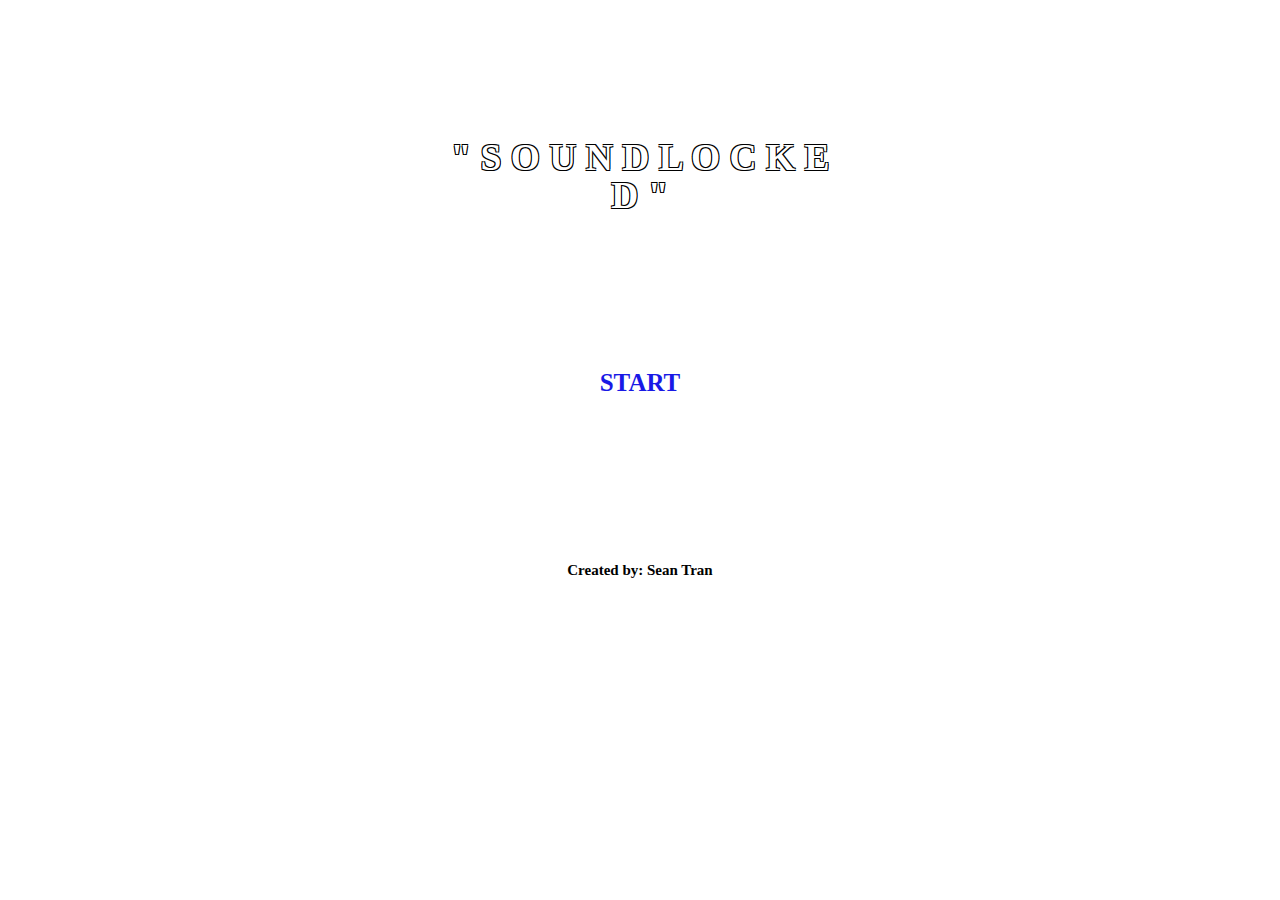
<file: Project.html>
<!DOCTYPE html>
<html>
<head>
<meta charset="utf-8">
<title>Project</title>
<style title="Twine CSS">@-webkit-keyframes appear{0%{opacity:0}to{opacity:1}}@keyframes appear{0%{opacity:0}to{opacity:1}}@-webkit-keyframes fade-in-out{0%,to{opacity:0}50%{opacity:1}}@keyframes fade-in-out{0%,to{opacity:0}50%{opacity:1}}@-webkit-keyframes rumble{50%{-webkit-transform:translateY(-0.2em);transform:translateY(-0.2em)}}@keyframes rumble{50%{-webkit-transform:translateY(-0.2em);transform:translateY(-0.2em)}}@-webkit-keyframes shudder{50%{-webkit-transform:translateX(0.2em);transform:translateX(0.2em)}}@keyframes shudder{50%{-webkit-transform:translateX(0.2em);transform:translateX(0.2em)}}@-webkit-keyframes box-flash{0%{background-color:white;color:white}}@keyframes box-flash{0%{background-color:white;color:white}}@-webkit-keyframes pulse{0%{-webkit-transform:scale(0, 0);transform:scale(0, 0)}20%{-webkit-transform:scale(1.2, 1.2);transform:scale(1.2, 1.2)}40%{-webkit-transform:scale(0.9, 0.9);transform:scale(0.9, 0.9)}60%{-webkit-transform:scale(1.05, 1.05);transform:scale(1.05, 1.05)}80%{-webkit-transform:scale(0.925, 0.925);transform:scale(0.925, 0.925)}to{-webkit-transform:scale(1, 1);transform:scale(1, 1)}}@keyframes pulse{0%{-webkit-transform:scale(0, 0);transform:scale(0, 0)}20%{-webkit-transform:scale(1.2, 1.2);transform:scale(1.2, 1.2)}40%{-webkit-transform:scale(0.9, 0.9);transform:scale(0.9, 0.9)}60%{-webkit-transform:scale(1.05, 1.05);transform:scale(1.05, 1.05)}80%{-webkit-transform:scale(0.925, 0.925);transform:scale(0.925, 0.925)}to{-webkit-transform:scale(1, 1);transform:scale(1, 1)}}@-webkit-keyframes shudder-in{0%, to{-webkit-transform:translateX(0em);transform:translateX(0em)}5%, 25%, 45%{-webkit-transform:translateX(-1em);transform:translateX(-1em)}15%, 35%, 55%{-webkit-transform:translateX(1em);transform:translateX(1em)}65%{-webkit-transform:translateX(-0.6em);transform:translateX(-0.6em)}75%{-webkit-transform:translateX(0.6em);transform:translateX(0.6em)}85%{-webkit-transform:translateX(-0.2em);transform:translateX(-0.2em)}95%{-webkit-transform:translateX(0.2em);transform:translateX(0.2em)}}@keyframes shudder-in{0%, to{-webkit-transform:translateX(0em);transform:translateX(0em)}5%, 25%, 45%{-webkit-transform:translateX(-1em);transform:translateX(-1em)}15%, 35%, 55%{-webkit-transform:translateX(1em);transform:translateX(1em)}65%{-webkit-transform:translateX(-0.6em);transform:translateX(-0.6em)}75%{-webkit-transform:translateX(0.6em);transform:translateX(0.6em)}85%{-webkit-transform:translateX(-0.2em);transform:translateX(-0.2em)}95%{-webkit-transform:translateX(0.2em);transform:translateX(0.2em)}}@-webkit-keyframes rumble-in{0%, to{-webkit-transform:translateY(0em);transform:translateY(0em)}5%, 25%, 45%{-webkit-transform:translateY(-1em);transform:translateY(-1em)}15%, 35%, 55%{-webkit-transform:translateY(1em);transform:translateY(1em)}65%{-webkit-transform:translateY(-0.6em);transform:translateY(-0.6em)}75%{-webkit-transform:translateY(0.6em);transform:translateY(0.6em)}85%{-webkit-transform:translateY(-0.2em);transform:translateY(-0.2em)}95%{-webkit-transform:translateY(0.2em);transform:translateY(0.2em)}}@keyframes rumble-in{0%, to{-webkit-transform:translateY(0em);transform:translateY(0em)}5%, 25%, 45%{-webkit-transform:translateY(-1em);transform:translateY(-1em)}15%, 35%, 55%{-webkit-transform:translateY(1em);transform:translateY(1em)}65%{-webkit-transform:translateY(-0.6em);transform:translateY(-0.6em)}75%{-webkit-transform:translateY(0.6em);transform:translateY(0.6em)}85%{-webkit-transform:translateY(-0.2em);transform:translateY(-0.2em)}95%{-webkit-transform:translateY(0.2em);transform:translateY(0.2em)}}@-webkit-keyframes slide-right{0%{-webkit-transform:translateX(-100vw);transform:translateX(-100vw)}}@keyframes slide-right{0%{-webkit-transform:translateX(-100vw);transform:translateX(-100vw)}}@-webkit-keyframes slide-left{0%{-webkit-transform:translateX(100vw);transform:translateX(100vw)}}@keyframes slide-left{0%{-webkit-transform:translateX(100vw);transform:translateX(100vw)}}@-webkit-keyframes slide-up{0%{-webkit-transform:translateY(100vh);transform:translateY(100vh)}}@keyframes slide-up{0%{-webkit-transform:translateY(100vh);transform:translateY(100vh)}}@-webkit-keyframes slide-down{0%{-webkit-transform:translateY(-100vh);transform:translateY(-100vh)}}@keyframes slide-down{0%{-webkit-transform:translateY(-100vh);transform:translateY(-100vh)}}@-webkit-keyframes flicker{0%,29%,31%,63%,65%,77%,79%,86%,88%,91%,93%{opacity:0}30%{opacity:0.2}64%{opacity:0.4}78%{opacity:0.6}87%{opacity:0.8}92%, to{opacity:1}}@keyframes flicker{0%,29%,31%,63%,65%,77%,79%,86%,88%,91%,93%{opacity:0}30%{opacity:0.2}64%{opacity:0.4}78%{opacity:0.6}87%{opacity:0.8}92%, to{opacity:1}}.debug-mode tw-expression[type=hookref]{background-color:rgba(115,123,140,0.15)}.debug-mode tw-expression[type=hookref]::after{font-size:0.8rem;padding-left:0.2rem;padding-right:0.2rem;vertical-align:top;content:"?" attr(name)}.debug-mode tw-expression[type=variable]{background-color:rgba(140,128,115,0.15)}.debug-mode tw-expression[type=variable]::after{font-size:0.8rem;padding-left:0.2rem;padding-right:0.2rem;vertical-align:top;content:"$" attr(name)}.debug-mode tw-expression[type=tempVariable]{background-color:rgba(140,128,115,0.15)}.debug-mode tw-expression[type=tempVariable]::after{font-size:0.8rem;padding-left:0.2rem;padding-right:0.2rem;vertical-align:top;content:"_" attr(name)}.debug-mode tw-expression[type=macro]:nth-of-type(4n+0){background-color:rgba(136,153,102,0.15)}.debug-mode tw-expression[type=macro]:nth-of-type(2n+1){background-color:rgba(102,153,102,0.15)}.debug-mode tw-expression[type=macro]:nth-of-type(4n+2){background-color:rgba(102,153,136,0.15)}.debug-mode tw-expression[type=macro][name="for"],.debug-mode tw-expression[type=macro][name="loop"],.debug-mode tw-expression[type=macro][name="print"],.debug-mode tw-expression[type=macro][name="enchant"],.debug-mode tw-expression[type=macro][name="display"]{background-color:rgba(0,170,255,0.1) !important}.debug-mode tw-expression[type=macro][name="if"],.debug-mode tw-expression[type=macro][name="if"]+tw-hook:not([name]),.debug-mode tw-expression[type=macro][name="unless"],.debug-mode tw-expression[type=macro][name="unless"]+tw-hook:not([name]),.debug-mode tw-expression[type=macro][name="elseif"],.debug-mode tw-expression[type=macro][name="elseif"]+tw-hook:not([name]),.debug-mode tw-expression[type=macro][name="else"],.debug-mode tw-expression[type=macro][name="else"]+tw-hook:not([name]){background-color:rgba(0,255,0,0.1) !important}.debug-mode tw-expression[type=macro][name="hidden"],.debug-mode tw-expression[type=macro].false{background-color:rgba(255,0,0,0.2) !important}.debug-mode tw-expression[type=macro][name="hidden"]+tw-hook:not([name]),.debug-mode tw-expression[type=macro].false+tw-hook:not([name]){display:none}.debug-mode tw-expression[type=macro][name="either"],.debug-mode tw-expression[type=macro][name="a"],.debug-mode tw-expression[type=macro][name="dm"],.debug-mode tw-expression[type=macro][name="ds"],.debug-mode tw-expression[type=macro][name="array"],.debug-mode tw-expression[type=macro][name^="sub"],.debug-mode tw-expression[type=macro][name="altered"],.debug-mode tw-expression[type=macro][name="count"],.debug-mode tw-expression[type=macro][name^="data"],.debug-mode tw-expression[type=macro][name="find"],.debug-mode tw-expression[type=macro][name$="ed"],.debug-mode tw-expression[type=macro][name$="-pass"],.debug-mode tw-expression[type=macro][name="range"],.debug-mode tw-expression[type=macro][name^="num"],.debug-mode tw-expression[type=macro][name^="str"],.debug-mode tw-expression[type=macro][name="text"],.debug-mode tw-expression[type=macro][name^="lower"],.debug-mode tw-expression[type=macro][name^="upper"],.debug-mode tw-expression[type=macro][name="words"],.debug-mode tw-expression[type=macro][name="ceil"],.debug-mode tw-expression[type=macro][name="floor"],.debug-mode tw-expression[type=macro][name="random"],.debug-mode tw-expression[type=macro][name="abs"],.debug-mode tw-expression[type=macro][name="cos"],.debug-mode tw-expression[type=macro][name="exp"],.debug-mode tw-expression[type=macro][name^="log"],.debug-mode tw-expression[type=macro][name="max"],.debug-mode tw-expression[type=macro][name="min"],.debug-mode tw-expression[type=macro][name="pow"],.debug-mode tw-expression[type=macro][name="sign"],.debug-mode tw-expression[type=macro][name="sin"],.debug-mode tw-expression[type=macro][name="sqrt"],.debug-mode tw-expression[type=macro][name="tan"],.debug-mode tw-expression[type=macro][name="round"],.debug-mode tw-expression[type=macro][name^="hsl"],.debug-mode tw-expression[type=macro][name^="rgb"]{background-color:rgba(255,255,0,0.2) !important}.debug-mode tw-expression[type=macro][name$="-game"],.debug-mode tw-expression[type=macro][name="move"],.debug-mode tw-expression[type=macro][name="put"],.debug-mode tw-expression[type=macro][name="set"]{background-color:rgba(255,128,0,0.2) !important}.debug-mode tw-expression[type=macro][name^="link"],.debug-mode tw-expression[type=macro][name$="-link"],.debug-mode tw-expression[type=macro][name="dropdown"],.debug-mode tw-expression[type=macro][name^="click"],.debug-mode tw-expression[type=macro][name="goto"],.debug-mode tw-expression[type=macro][name="undo"],.debug-mode tw-expression[type=macro][name^="mouseo"]{background-color:rgba(32,191,223,0.2) !important}.debug-mode tw-expression[type=macro][name^="replace"],.debug-mode tw-expression[type=macro][name^="prepend"],.debug-mode tw-expression[type=macro][name^="append"],.debug-mode tw-expression[type=macro][name="show"],.debug-mode tw-expression[type=macro][name^="remove"]{background-color:rgba(223,96,32,0.2) !important}.debug-mode tw-expression[type=macro][name="event"],.debug-mode tw-expression[type=macro][name="live"]{background-color:rgba(32,32,223,0.2) !important}.debug-mode tw-expression[type=macro][name="align"],.debug-mode tw-expression[type=macro][name^="colo"],.debug-mode tw-expression[type=macro][name="background"],.debug-mode tw-expression[type=macro][name="css"],.debug-mode tw-expression[type=macro][name="font"],.debug-mode tw-expression[type=macro][name="hook"],.debug-mode tw-expression[type=macro][name$="-style"],.debug-mode tw-expression[type=macro][name^="text-"],.debug-mode tw-expression[type=macro][name^="transition"],.debug-mode tw-expression[type=macro][name^="t8n"],.debug-mode tw-expression[type=macro][name="live"]{background-color:rgba(255,191,0,0.2) !important}.debug-mode tw-expression[type=macro]::before{content:"(" attr(name) ":)";padding:0 0.5rem;font-size:1rem;vertical-align:middle;line-height:normal;background-color:inherit;border:1px solid rgba(255,255,255,0.5)}.debug-mode tw-hook{background-color:rgba(0,85,255,0.1) !important}.debug-mode tw-hook::before{font-size:0.8rem;padding-left:0.2rem;padding-right:0.2rem;vertical-align:top;content:"["}.debug-mode tw-hook::after{font-size:0.8rem;padding-left:0.2rem;padding-right:0.2rem;vertical-align:top;content:"]"}.debug-mode tw-hook[name]::after{font-size:0.8rem;padding-left:0.2rem;padding-right:0.2rem;vertical-align:top;content:"]<" attr(name) "|"}.debug-mode tw-pseudo-hook{background-color:rgba(255,170,0,0.1) !important}.debug-mode tw-collapsed::before{font-size:0.8rem;padding-left:0.2rem;padding-right:0.2rem;vertical-align:top;content:"{"}.debug-mode tw-collapsed::after{font-size:0.8rem;padding-left:0.2rem;padding-right:0.2rem;vertical-align:top;content:"}"}.debug-mode tw-verbatim::before,.debug-mode tw-verbatim::after{font-size:0.8rem;padding-left:0.2rem;padding-right:0.2rem;vertical-align:top;content:"`"}.debug-mode tw-align[style*="text-align: center"]{background:linear-gradient(to right, rgba(255,204,189,0) 0%, rgba(255,204,189,0.25) 50%, rgba(255,204,189,0) 100%)}.debug-mode tw-align[style*="text-align: left"]{background:linear-gradient(to right, rgba(255,204,189,0.25) 0%, rgba(255,204,189,0) 100%)}.debug-mode tw-align[style*="text-align: right"]{background:linear-gradient(to right, rgba(255,204,189,0) 0%, rgba(255,204,189,0.25) 100%)}.debug-mode tw-column{background-color:rgba(189,228,255,0.2)}.debug-mode tw-enchantment{animation:enchantment 0.5s infinite;-webkit-animation:enchantment 0.5s infinite;border:1px solid}.debug-mode tw-link::after,.debug-mode tw-broken-link::after{font-size:0.8rem;padding-left:0.2rem;padding-right:0.2rem;vertical-align:top;content:attr(passage-name)}.debug-mode tw-include{background-color:rgba(204,128,51,0.1)}.debug-mode tw-include::before{font-size:0.8rem;padding-left:0.2rem;padding-right:0.2rem;vertical-align:top;content:attr(type) ' "' attr(title) '"'}@keyframes enchantment{0%,to{border-color:#ffb366}50%{border-color:#6fc}}@-webkit-keyframes enchantment{0%,to{border-color:#ffb366}50%{border-color:#6fc}}tw-debugger{position:fixed;box-sizing:border-box;bottom:0;right:0;z-index:999999;min-width:10em;min-height:1em;padding:0em 1em 1em 1em;font-size:1.25em;font-family:sans-serif;color:#000;border-left:solid #000 2px;border-top:solid #000 2px;border-top-left-radius:.5em;background:#fff;opacity:1}tw-debugger select{margin-right:1em;width:12em}tw-debugger button{border-radius:3px;border:solid #999 1px;margin:auto 4px;background-color:#fff;font-size:inherit;color:#000}tw-debugger button.enabled{background-color:#eee;box-shadow:inset #ddd 3px 5px 0.5em}tw-debugger .panel{display:-webkit-box;display:-webkit-flex;display:-moz-flex;display:-ms-flexbox;display:flex;-webkit-box-direction:normal;-webkit-box-orient:vertical;-webkit-flex-direction:column;-moz-flex-direction:column;-ms-flex-direction:column;flex-direction:column;position:absolute;bottom:100%;left:-2px;right:0;padding:1em;max-height:40vh;overflow-y:scroll;overflow-x:hidden;z-index:999998;background:#fff;border:inherit;border-bottom:solid #999 2px;border-top-left-radius:.5em;border-bottom-left-radius:.5em;font-size:0.8em}tw-debugger .panel:empty,tw-debugger .panel[hidden]{display:none}tw-debugger .panel table{border-spacing:0px}tw-debugger .variable-row{display:-webkit-box;display:-webkit-flex;display:-moz-flex;display:-ms-flexbox;display:flex;-webkit-box-direction:normal;-webkit-box-orient:horizontal;-webkit-flex-direction:row;-moz-flex-direction:row;-ms-flex-direction:row;flex-direction:row;flex-shrink:0}tw-debugger .variable-row:nth-child(2n){background:#EEE}tw-debugger .variable-name{display:inline-block;width:50%}tw-debugger .temporary-variable-scope{opacity:0.8;font-size:0.75em}tw-debugger .temporary-variable-scope::before{content:" in "}tw-debugger .global::before{content:"$"}tw-debugger .temporary::before{content:"_"}tw-debugger .variable-path{opacity:0.4}tw-debugger .variable-value{display:inline-block;width:50%}tw-debugger .error-row{background-color:rgba(230,101,204,0.3)}tw-debugger .error-row:nth-child(2n){background-color:rgba(237,145,219,0.3)}tw-debugger .error-row *{padding:0.25em 0.5em}tw-debugger .error-row .error-message{cursor:help}tw-debugger .panel-source{font-family:monospace;overflow-x:scroll;white-space:pre}tw-debugger .tabs{padding-bottom:0.5em}tw-debugger .tab{border-radius:0px 0px 0.5em 0.5em;border-top:none}tw-dialog{z-index:999997;position:fixed;left:auto;right:auto;bottom:auto;top:auto;border:#fff solid 2px;padding:2em;color:#fff;background-color:#000;display:block;max-width:50vw;max-height:75vh;overflow:hidden}tw-dialog input[type=text]{font-size:inherit;width:100%}tw-backdrop{z-index:999996;position:fixed;top:0;left:0;right:0;bottom:0;background-color:rgba(0,0,0,0.8);display:flex;align-items:center;justify-content:center}tw-link,.link,tw-icon,.enchantment-clickblock{cursor:pointer}tw-link,.enchantment-link{color:#4169E1;font-weight:bold;text-decoration:none;transition:color 0.2s ease-in-out}tw-passage tw-enchantment[style^="color"] tw-link:not(:hover),tw-passage tw-enchantment[style*=" color"] tw-link:not(:hover),tw-passage tw-enchantment[style^="color"] .enchantment-link:not(:hover),tw-passage tw-enchantment[style*=" color"] .enchantment-link:not(:hover){color:inherit}tw-link:hover,.enchantment-link:hover{color:#00bfff}tw-link:active,.enchantment-link:active{color:#DD4B39}.visited{color:#6941e1}tw-passage tw-enchantment[style^="color"] .visited:not(:hover),tw-passage tw-enchantment[style*=" color"] .visited:not(:hover){color:inherit}.visited:hover{color:#E3E}tw-broken-link{color:#993333;border-bottom:2px solid #993333;cursor:not-allowed}tw-passage tw-enchantment[style^="color"] tw-broken-link:not(:hover),tw-passage tw-enchantment[style*=" color"] tw-broken-link:not(:hover){color:inherit}.enchantment-mouseover{border-bottom:1px dashed #666}.enchantment-mouseout{border:rgba(64,149,191,0.25) 1px solid}.enchantment-mouseout:hover{background-color:rgba(64,149,191,0.25);border:transparent 1px solid;border-radius:0.2em}.enchantment-clickblock{box-shadow:inset 0 0 0 0.5vmax;display:block;color:rgba(65,105,225,0.5);transition:color 0.2s ease-in-out}.enchantment-clickblock:hover{color:rgba(0,191,255,0.5)}.enchantment-clickblock:active{color:rgba(222,78,59,0.5)}html{margin:0;height:100%;overflow-x:hidden}*,:before,:after{position:relative;box-sizing:inherit}body{margin:0;height:100%}tw-storydata{display:none}tw-story{display:-webkit-box;display:-webkit-flex;display:-moz-flex;display:-ms-flexbox;display:flex;-webkit-box-direction:normal;-webkit-box-orient:vertical;-webkit-flex-direction:column;-moz-flex-direction:column;-ms-flex-direction:column;flex-direction:column;font:100% Georgia, serif;box-sizing:border-box;width:100%;min-height:100%;font-size:1.5em;line-height:1.5em;padding:5% 20%;margin:0;overflow:hidden;background-color:#000;color:#fff}tw-story br[data-cons]{display:block;height:0;margin:0.8ex 0}tw-story select{background-color:transparent;font:inherit;border-style:solid;padding:2px}tw-story select:not([disabled]){color:inherit}tw-passage{display:block}tw-sidebar{left:-5em;width:3em;position:absolute;text-align:center;display:block}tw-icon{display:block;margin:0.5em 0;opacity:0.2;font-size:2.75em}tw-icon:hover{opacity:0.4}tw-hook:empty,tw-expression:empty{display:none}tw-error{display:inline-block;border-radius:0.2em;padding:0.2em;font-size:1rem;cursor:help}tw-error.error{background-color:rgba(223,58,190,0.4);color:#fff}tw-error.warning{background-color:rgba(223,140,58,0.4);color:#fff;display:none}.debug-mode tw-error.warning{display:inline}tw-error-explanation{display:block;font-size:0.8rem;line-height:1rem}tw-error-explanation-button{cursor:pointer;line-height:0em;border-radius:1px;border:1px solid black;font-size:0.8rem;margin:0 0.4rem;opacity:0.5}tw-error-explanation-button .folddown-arrowhead{display:inline-block}tw-notifier{border-radius:0.2em;padding:0.2em;font-size:1rem;background-color:rgba(223,182,58,0.4);display:none}.debug-mode tw-notifier{display:inline}tw-notifier::before{content:attr(message)}tw-colour{border:1px solid black;display:inline-block;width:1em;height:1em}h1{font-size:3em}h2{font-size:2.25em}h3{font-size:1.75em}h1,h2,h3,h4,h5,h6{line-height:1em;margin:0.3em 0 0.6em 0}pre{font-size:1rem;line-height:initial}small{font-size:70%}big{font-size:120%}mark{color:rgba(0,0,0,0.6);background-color:#ff9}ins{color:rgba(0,0,0,0.6);background-color:rgba(255,242,204,0.5);border-radius:0.5em;box-shadow:0em 0em 0.2em #ffe699;text-decoration:none}center{text-align:center;margin:0 auto;width:60%}blink{text-decoration:none;animation:fade-in-out 1s steps(1, end) infinite alternate;-webkit-animation:fade-in-out 1s steps(1, end) infinite alternate}tw-align{display:block}tw-columns{display:-webkit-box;display:-webkit-flex;display:-moz-flex;display:-ms-flexbox;display:flex;-webkit-box-direction:normal;-webkit-box-orient:horizontal;-webkit-flex-direction:row;-moz-flex-direction:row;-ms-flex-direction:row;flex-direction:row;-webkit-box-pack:justify;-ms-flex-pack:justify;-webkit-justify-content:space-between;-moz-justify-content:space-between;justify-content:space-between}tw-outline{color:white;text-shadow:-1px -1px 0 #000, 1px -1px 0 #000, -1px 1px 0 #000, 1px 1px 0 #000}tw-shadow{text-shadow:0.08em 0.08em 0.08em #000}tw-emboss{text-shadow:0.08em 0.08em 0em #000;color:white}tw-condense{letter-spacing:-0.08em}tw-expand{letter-spacing:0.1em}tw-blur{color:transparent;text-shadow:0em 0em 0.08em #000}tw-blurrier{color:transparent;text-shadow:0em 0em 0.2em #000}tw-blurrier::selection{background-color:transparent;color:transparent}tw-blurrier::-moz-selection{background-color:transparent;color:transparent}tw-smear{color:transparent;text-shadow:0em 0em 0.02em rgba(0,0,0,0.75),-0.2em 0em 0.5em rgba(0,0,0,0.5),0.2em 0em 0.5em rgba(0,0,0,0.5)}tw-mirror{display:inline-block;transform:scaleX(-1);-webkit-transform:scaleX(-1)}tw-upside-down{display:inline-block;transform:scaleY(-1);-webkit-transform:scaleY(-1)}tw-fade-in-out{text-decoration:none;animation:fade-in-out 2s ease-in-out infinite alternate;-webkit-animation:fade-in-out 2s ease-in-out infinite alternate}tw-rumble{-webkit-animation:rumble linear 0.1s 0s infinite;animation:rumble linear 0.1s 0s infinite;display:inline-block}tw-shudder{-webkit-animation:shudder linear 0.1s 0s infinite;animation:shudder linear 0.1s 0s infinite;display:inline-block}tw-shudder-in{animation:shudder-in 1s ease-out;-webkit-animation:shudder-in 1s ease-out}.transition-in{-webkit-animation:appear 0ms step-start;animation:appear 0ms step-start}.transition-out{-webkit-animation:appear 0ms step-end;animation:appear 0ms step-end}[data-t8n^=dissolve].transition-in{-webkit-animation:appear .8s;animation:appear .8s}[data-t8n^=dissolve].transition-out{-webkit-animation:appear .8s reverse;animation:appear .8s reverse}[data-t8n^=shudder].transition-in{display:inline-block;-webkit-animation:shudder-in .8s;animation:shudder-in .8s}[data-t8n^=shudder].transition-out{display:inline-block;-webkit-animation:shudder-in .8s reverse;animation:shudder-in .8s reverse}[data-t8n^=rumble].transition-in{display:inline-block;-webkit-animation:rumble-in .8s;animation:rumble-in .8s}[data-t8n^=rumble].transition-out{display:inline-block;-webkit-animation:rumble-in .8s reverse;animation:rumble-in .8s reverse}[data-t8n^=boxflash].transition-in{-webkit-animation:box-flash .8s;animation:box-flash .8s}[data-t8n^=pulse].transition-in{-webkit-animation:pulse .8s;animation:pulse .8s;display:inline-block}[data-t8n^=pulse].transition-out{-webkit-animation:pulse .8s reverse;animation:pulse .8s reverse;display:inline-block}[data-t8n^=slideleft].transition-in{-webkit-animation:slide-left .8s;animation:slide-left .8s;display:inline-block}[data-t8n^=slideleft].transition-out{-webkit-animation:slide-right .8s reverse;animation:slide-right .8s reverse;display:inline-block}[data-t8n^=slideright].transition-in{-webkit-animation:slide-right .8s;animation:slide-right .8s;display:inline-block}[data-t8n^=slideright].transition-out{-webkit-animation:slide-left .8s reverse;animation:slide-left .8s reverse;display:inline-block}[data-t8n^=slideup].transition-in{-webkit-animation:slide-up .8s;animation:slide-up .8s;display:inline-block}[data-t8n^=slideup].transition-out{-webkit-animation:slide-down .8s reverse;animation:slide-down .8s reverse;display:inline-block}[data-t8n^=slidedown].transition-in{-webkit-animation:slide-down .8s;animation:slide-down .8s;display:inline-block}[data-t8n^=slidedown].transition-out{-webkit-animation:slide-up .8s reverse;animation:slide-up .8s reverse;display:inline-block}[data-t8n^=flicker].transition-in{-webkit-animation:flicker .8s;animation:flicker .8s}[data-t8n^=flicker].transition-out{-webkit-animation:flicker .8s reverse;animation:flicker .8s reverse}[data-t8n$=fast]{animation-duration:.4s;-webkit-animation-duration:.4s}[data-t8n$=slow]{animation-duration:1.6s;-webkit-animation-duration:1.6s}
</style>
</head>

<body>

<tw-story></tw-story>

<tw-storydata name="Project" startnode="1" creator="Twine" creator-version="2.3.5" ifid="F2F16922-97D8-40A4-9450-C7B27D4E5CF2" zoom="1" format="Harlowe" format-version="3.1.0" options="" hidden><style role="stylesheet" id="twine-user-stylesheet" type="text/twine-css">tw-sidebar tw-icon.redo {
	visibility: hidden;
}
tw-sidebar tw-icon.undo {
	visibility: hidden;
}

 body, tw-story {
  font-family: MS-Serif;
  font-size: 25px;
  color: #000000;
  background-color: #ffffff;
}

tw-link {
  color: #1919e6;
}

.enchantment-link:hover, tw-link:hover {
 color: #19e5e6;
}

.passage a. {
  color: #659890;
}
  
</style><script role="script" id="twine-user-script" type="text/twine-javascript"></script><tw-passagedata pid="1" name="Begin" tags="" position="43,37" size="100,100">

(css: &quot;font-size: 150%;&quot;) + (align: &quot;==&gt;&lt;==&quot;) + (text-style: &quot;outline&quot;)  [**&quot; S O U N D L O C K E D &quot;**]



(align: &quot;==&gt;&lt;==&quot;) + (text-style: &quot;fade-in-out&quot;)[[START-&gt;beginning]]



(css: &quot;font-size: 60%;&quot;)+(align: &quot;==&gt;&lt;==&quot;)[**Created by: Sean Tran**]	</tw-passagedata><tw-passagedata pid="2" name="beginning" tags="" position="222,46" size="100,100">When did my life become like this. 

Why did it become like this. 

Everything is gone, vanishing in a puff of smoke.

I have nothing left...I&#39;ve become...Soundlocked...

[[3 Days Before]]
</tw-passagedata><tw-passagedata pid="3" name="3 Days Before" tags="" position="488,62" size="100,100">&lt;img src=&quot;https://i.imgur.com/znmlesi.jpg&quot;&gt; 

 (text-style: &quot;rumble&quot;)   [**BEEP BEEP BEEP BEEP BEEP BEEP BEEP BEEP BEEP BEEP BEEP BEEP BEEP**]

[[Wake Up]] 

[[Shut It Off and Go Back to Sleep]] </tw-passagedata><tw-passagedata pid="4" name="Wake Up" tags="" position="107,249" size="100,100">I shut the alarm and start rubbing my eyes. I look at my desk and see a post it with huge letters.

(align: &quot;==&gt;&lt;==&quot;) + (text-style: &quot;bold&quot;)  [**PERFORMANCE TODAY!**]

That&#39;s right! I was going to perform on the big stage at the concert hall.
Don&#39;t want to miss that!

[[Get Dressed]]</tw-passagedata><tw-passagedata pid="5" name="Shut It Off and Go Back to Sleep" tags="" position="744,52" size="100,100">(text-colour: #e61919) + (align: &quot;==&gt;&lt;==&quot;) [**&quot;Za...a...ZACK!&quot;**]

&quot;I&#39;m awake, I&#39;m awake.&quot; I replied as I got up.

(text-colour: #e61919) + (align: &quot;==&gt;&lt;==&quot;) [**Mom: &quot;What do you think you&#39;re doing sleeping in at a time like this?&quot;**]

&quot;Sorry, Mom, I kind of dozed off. Am I late?&quot; I asked. 

(text-colour: #e61919) + (align: &quot;==&gt;&lt;==&quot;) [**&quot;If we start heading out now, we should be fine. Get yourself ready okay?&quot;**]

&quot;Got it! See you downstairs!&quot; 

[[Get Dressed and Head Downstairs]]</tw-passagedata><tw-passagedata pid="6" name="Get Dressed and Head Downstairs" tags="" position="821,237" size="100,100">I should introduce myself. My name is Zack Chase, a budding musician and second-year student at Vascalorian School of Arts. I&#39;m also a part of the school band, Zion.

Today I have a performance for the entire new class of freshmen coming in this year. To be honest, it&#39;s kind of a nerve-wracking performing against a huge crowd like that, but I&#39;ve had lots of practice. 

(text-colour: #e61919) + (align: &quot;==&gt;&lt;==&quot;) [**&quot;Hurry up! You don&#39;t want to be late today!&quot;**]

[[Hurry to the Car]]

[[Take your Time]]











Grab a Cheeseball?

(set: $inv to 0)
(text-colour: #e5e619)[* Cheeseball]&lt;Cheeseball|(click: ?Cheeseball)[(set: $Cheeseball to true)(css: &quot;font-size: 80%;&quot;)+(align: &quot;==&gt;&quot;)[ Cheeseball Acquired!](set: $inv to $inv+1)]</tw-passagedata><tw-passagedata pid="7" name="Get Dressed" tags="" position="45,396" size="100,100">I should introduce myself. My name is Zack Chase, a budding musician and second-year student at Vascalorian School of Arts. I&#39;m also part of the school band, Zion.

(text-colour: #e61919) + (align: &quot;==&gt;&lt;==&quot;) [**Mom: &quot;Zack! Breakfast is ready!&quot;**]

&quot;Okay Mom! I&#39;m heading down!&quot; I shouted, walking down the stairs.

I started eating breakfast as I usually do. 

(text-colour: #e61919) + (align: &quot;==&gt;&lt;==&quot;) [**&quot;Are you ready for your performance today?&quot;**]

(text-colour: #1919e6) + (align: &quot;==&gt;&lt;==&quot;) [**Dad: &quot;Of course he&#39;s ready, he&#39;s been playing for years.&quot;**]

&quot;Just a little nervous, Mom, not like this performance has my entire reputation on the line.&quot; I said sarcastically.

[[Head to School]]



























Grab a Cheeseball?

(set: $inv to 0)
(text-colour: #e5e619)[* Cheeseball]&lt;Cheeseball|(click: ?Cheeseball)[(set: $Cheeseball to true)(css: &quot;font-size: 80%;&quot;)+(align: &quot;==&gt;&quot;)[ Cheeseball Acquired!](set: $inv to $inv+1)]</tw-passagedata><tw-passagedata pid="8" name="Hurry to the Car" tags="" position="483,249" size="100,100">I ate breakfast and speedily got into the car. We were just able to make it in time because traffic was so clear.

Time to start the [[performance]].</tw-passagedata><tw-passagedata pid="9" name="Take your Time" tags="" position="625,314" size="100,100">I should be going right now, but you can&#39;t really rush perfection. I go down to eat breakfast and grab my things. 

Then, I jumped into the car.

We hurried through traffic, but we could not make it in time. By the time, I got there the performance time was already long over. 

Dangit! I shouldn&#39;t have taken my time. Now my chance to shine is over. I begrudgingly walk to class, spirits low. I slowly walked to my seat and sat [[down]].


</tw-passagedata><tw-passagedata pid="10" name="Tell the Truth" tags="" position="603,576" size="100,100">&quot;Dude, to be honest, I slept over my alarm.&quot; 

Steve starts laughing.

(text-colour: #e68019) + (align: &quot;==&gt;&lt;==&quot;) [**&quot;Yep, typical Zack. Really sucks tho, I really wanted to hear you play again. You&#39;re like a second Mozart.&quot;**]

&quot;Heh, I wouldn&#39;t go that far. I really wished I made it in time.

After a while, the school bell rang and class was over.

(text-colour: #e68019) + (align: &quot;==&gt;&lt;==&quot;) [**&quot;Anyways, I&#39;ll catch you later.&quot;**]

&quot;Yeah, see you Steve!&quot;

[[Continue on with your day]]</tw-passagedata><tw-passagedata pid="11" name="Lie" tags="" position="785,416" size="100,100">&quot;Dude, traffic was crazy bad. It took so long just to get here, it was so annoying.&quot; I replied.

(text-colour: #e68019) + (align: &quot;==&gt;&lt;==&quot;) [**&quot;Is that so? I guess you can&#39;t really do anything about that.&quot;**]

After that, I focused on class. [[Continue the Day]]</tw-passagedata><tw-passagedata pid="12" name="The Next Day" tags="" position="538,937" size="100,100">When I was a kid, I always had this ringing noise in my ears. It wasn&#39;t anything too crazy, and it was very subtle. I didn&#39;t really like it, so I did my best to fight it. The weapon I eventually chose was music. I kept working and working hard until I could play music well enough to drown that sound out. However, as time went on, the ringing noise slowly got louder and louder. It&#39;s getting really annoying.

[[It&#39;s probably nothing, don&#39;t bother anyone with it]]

[[Talk to someone about it]]

</tw-passagedata><tw-passagedata pid="13" name="It&#39;s probably nothing, don&#39;t bother anyone with it" tags="" position="440,1115" size="100,100">I decided not to talk about it.

&lt;img src=&quot;https://i.imgur.com/MQKivDD.jpg&quot;&gt;

Today is my school&#39;s festival day. I decided to check it out because I have nothing better to do.

I look as a stray ball hits one of the speaker.

(align: &quot;==&gt;&lt;==&quot;) + (text-style: &quot;rumble&quot;) [**&quot;SSSSCCCCCRRRREEEEEEEEEEEEEEEEEEEEEEEECCCCCCCCCCCCCHHHHHHHHHHHHHHHHH&quot;**]

[[Cover your ears]]</tw-passagedata><tw-passagedata pid="14" name="Talk to someone about it" tags="" position="614,1089" size="100,100">I decided to talk to someone about it. 

Later in the school day...during today&#39;s festival.

&lt;img src=&quot;https://i.imgur.com/MQKivDD.jpg&quot;&gt;

&quot;Hey Katie! Good to see you!&quot;

(text-colour: #e619e5) + (align: &quot;==&gt;&lt;==&quot;) [**&quot;Yeah, what&#39;s up Zack! How&#39;s it going?&quot;**]

Katie is also one of my best friends. After talking about some mundane stuff, I decided to talk about my problem.

&quot;Hey, I&#39;ve never really told anyone about this, but I always had this constant ringing noise in my ears.&quot;

(text-colour: #e619e5) + (align: &quot;==&gt;&lt;==&quot;) [**&quot;Wait what?! I think you need to get that checked out.&quot;**]

&quot;Yeah, you&#39;re right. I should.&quot;

(text-colour: #7f19e6) + (align: &quot;==&gt;&lt;==&quot;) [**&quot;Welcome to the today&#39;s fest-&quot;**]

I look as a stray ball hits one of the speaker.

(align: &quot;==&gt;&lt;==&quot;) + (text-style: &quot;rumble&quot;) [**&quot;SSSSCCCCCRRRREEEEEEEEEEEEEEEEEEEEEEEECCCCCCCCCCCCCHHHHHHHHHHHHHHHHH&quot;**]

[[Cover your ears with hands]]</tw-passagedata><tw-passagedata pid="15" name="Continue on with your day" tags="" position="581,753" size="100,100">At the end of all my classes, I decided to go apologize for missing my performance.

Thankfully, the principal was able to find a replacement in time. Although, he said it was a shame I didn&#39;t get to perform.

[[The Next Day]] </tw-passagedata><tw-passagedata pid="16" name="Continue the Day" tags="" position="753,569" size="100,100">I went to the next class period. Out of the blue, I heard a greeting.

(text-colour: #e619e5) + (align: &quot;==&gt;&lt;==&quot;) [**&quot;What&#39;s up Zack! How&#39;s it going?&quot;**]

I looked up. &quot;Hey Katie!&quot; It&#39;s been a while.&quot; That&#39;s Katie, another one of my best friends. 

(text-colour: #e619e5) + (align: &quot;==&gt;&lt;==&quot;) [**&quot;What happened to the performance?&quot;**]

What should I do?

[[Tell a lie]]

[[Speak the truth]]
</tw-passagedata><tw-passagedata pid="17" name="Cover your ears" tags="" position="474,1266" size="100,100">Ugh, the noise isn&#39;t stopping. 

(align: &quot;==&gt;&lt;==&quot;) + (text-style: &quot;rumble&quot;) [**SSSSCCCCCRRRREEEEEEEEEEEEEEEEEEEEEEEECCCCCCCCCCCCCHHHHHHHHHHHHHHHHH**]

When are they going to pull the plug.

(align: &quot;==&gt;&lt;==&quot;) + (text-style: &quot;rumble&quot;) [**SSSSCCCCCRRRREEEEEEEEEEEEEEEEEEEEEEEECCCCCCCCCCCCCHHHHHHHHHHHHHHHHH**]

I open my eyes and see the speaker is unplugged.

What? That doesn&#39;t make sense.

(align: &quot;==&gt;&lt;==&quot;) + (text-style: &quot;rumble&quot;) [**SSSSCCCCCRRRREEEEEEEEEEEEEEEEEEEEEEEECCCCCCCCCCCCCHHHHHHHHHHHHHHHHH**]

I see Katie and wave at her for help.

She looks like she&#39;s asking me about what&#39;s going on, but I can&#39;t really hear her. I think she started calling for help. I point to the speaker and then to my ears. I try to get the message across. 

(align: &quot;==&gt;&lt;==&quot;) + (text-style: &quot;rumble&quot;) [**SSSSCCCCCRRRREEEEEEEEEEEEEEEEEEEEEEEECCCCCCCCCCCCCHHHHHHHHHHHHHHHHH**]

I think she got it. She started talking to the teacher. Soon, my parents were here.

They then immediately ushered me to the car and headed to the [[hospital]].</tw-passagedata><tw-passagedata pid="18" name="You close your eyes" tags="" position="750,1478" size="100,100">Katie called 911. The ambulance came and took me. I drifted off to sleep. When I woke, the sound was still there, but suppressed. 

&lt;img src=&quot;https://i.imgur.com/2YIV7QU.png&quot;&gt;

The nurse saw that I was awake and went to get the doctor. 

(text-colour: #7f19e6) + (align: &quot;==&gt;&lt;==&quot;) [**Doctor: “Hello Mr. Chase, how are you feeling?”**]

“Alright. The sound in my ears...it’s not going away.” 

(text-colour: #7f19e6) + (align: &quot;==&gt;&lt;==&quot;) [**“Yes, I believe you’ve come down with a bad case of tinnitus.”**]

“Tinnitus? What is that?

(text-colour: #7f19e6) + (align: &quot;==&gt;&lt;==&quot;) [**“It’s a condition where there is a constant ringing or buzzing noise in your ear that doesn’t go away.”**]

“I see. It’s never gotten this worse before.”

(text-colour: #7f19e6) + (align: &quot;==&gt;&lt;==&quot;) [**“Before? Does that mean you’ve had tinnitus before?&quot;**]

“Yeah probably most of my life.”

(text-colour: #7f19e6) + (align: &quot;==&gt;&lt;==&quot;) [**“Hmm, that’s very concerning. Mr. Chase I believe we are going need to take more steps against this in the future. I will be prescribing you some medication and hearing aids for your condition.”**]

(text-colour: #7f19e6) + (align: &quot;==&gt;&lt;==&quot;) [**“However for now, you’ve been given some valium that should help with the noise.”**]

“Yes, the noise is tolerable now.”

(text-colour: #7f19e6) + (align: &quot;==&gt;&lt;==&quot;) [**“We will be discharging you today, but make sure to take some alprazolam if the noise acts up again.”**]

Later, my parents came by to pick me up.

(text-colour: #1919e6) + (align: &quot;==&gt;&lt;==&quot;) [**“Son, how are you doing?”**]

&quot;I’m doing fine Dad.&quot;

(text-colour: #e61919) + (align: &quot;==&gt;&lt;==&quot;) [**“Are you sure? Does it hurt anywhere?**]

“No the noise was just so sudden that I didn’t know what to do.”

(text-colour: #e61919) + (align: &quot;==&gt;&lt;==&quot;) [**“Okay if you say so.”**]

After reassuring my parents after, I got in the car to go [[home]].
</tw-passagedata><tw-passagedata pid="19" name="Head to School" tags="" position="258,420" size="100,100">I made it to school and went the way that the principal described the day before. Some of the teachers saw me come over and waved at me. I headed over with my music sheets. 

(text-colour: #7f19e6) + (align: &quot;==&gt;&lt;==&quot;) [**“Presenting our Piano Prodigy…ZACK CHASE!”**]

Guess that’s my cue. I took a deep breath and sat down on the chair. Man, I’m kind of nervous. No point stopping here. I started to play.

&lt;img src=&quot;https://i.imgur.com/DezAEzz.jpg&quot;&gt;

As I started to play, my body slowly relaxed. Finally, I can drown out that ringing sound in my ears with something beautiful. I’ve never told anyone, but I’ve always had this annoying sound staying in my ear. I’ve gotten used to it though. It doesn’t really bother me because I can always fill it with music instead. Before I know it, I’ve already reached the end of the paper.

(text-style: &quot;rumble&quot;) + (align: &quot;=&gt;&lt;=&quot;) [**CLAP CLAP CLAP CLAP CLAP CLAP CLAP CLAP CLAP CLAP CLAP CLAP CLAP CLAP CLAP**]

(text-colour: #7f19e6) + (align: &quot;==&gt;&lt;==&quot;) [**“A beautiful performance as expected. I have high hopes for you incoming students. Perhaps one day you can reach the level of our piano prodigy.”**]

Man that’s embarrassing. Don’t hate it though.

Class continued as usual after that.

[[Go to Class]]
</tw-passagedata><tw-passagedata pid="20" name="Go to Class" tags="" position="54,560" size="100,100">&lt;img src=&quot;https://i.imgur.com/PJHxkK8.png&quot;&gt; 

“Hey Zack! That was awesome man. Always a treat to hear you play.”

That’s Steve. He’s the school’s star guitarist and one of my best friends.

“Thanks, a guitar solo would’ve been more exciting though.”

“Heh, stop pulling my leg man. Your piano skills are on a whole different level.”


After some small talk, class continued on uneventfully. After getting complimented about my performance by my classmates all day, I attended all my classes and headed home.

[[Next Day]]</tw-passagedata><tw-passagedata pid="21" name="Next Day" tags="" position="247,576" size="100,100">Recently the ringing sound in my ears has gotten worse. Maybe I should do something about it.

[[Do something about it]]

[[Should be fine for now, worry about it later]]
</tw-passagedata><tw-passagedata pid="22" name="Do something about it" tags="" position="41,739" size="100,100">I decided the best course of action for now is to talk to someone about it. 

&lt;img src=&quot;https://i.imgur.com/MQKivDD.jpg&quot;&gt;

Later in the school day...during today&#39;s festival.

&quot;Hey Katie! Good to see you!&quot;

(text-colour: #e619e5) + (align: &quot;==&gt;&lt;==&quot;) [**&quot;Yeah, what&#39;s up Zack! How&#39;s it going?&quot;**]

Katie is also one of my best friends. She is the lead vocalist of my band. After talking about some mundane stuff, I decided to talk about my problem.

&quot;Hey, I&#39;ve never really told anyone about this, but I always had this constant ringing noise in my ears.&quot;

(text-colour: #e619e5) + (align: &quot;==&gt;&lt;==&quot;) [**&quot;Wait what?! I think you need to get that checked out.&quot;**]

&quot;Yeah, you&#39;re right. I should.&quot;

(text-colour: #7f19e6) + (align: &quot;==&gt;&lt;==&quot;) [**&quot;Welcome to the today&#39;s fest-&quot;**]

I look as a stray ball hits one of the speaker.

(align: &quot;==&gt;&lt;==&quot;) + (text-style: &quot;rumble&quot;) [**&quot;SSSSCCCCCRRRREEEEEEEEEEEEEEEEEEEEEEEECCCCCCCCCCCCCHHHHHHHHHHHHHHHHH&quot;**]

[[Cover your ears with your hands]]</tw-passagedata><tw-passagedata pid="23" name="Should be fine for now, worry about it later" tags="" position="216,745" size="100,100">&lt;img src=&quot;https://i.imgur.com/MQKivDD.jpg&quot;&gt;

I went to the festival to check it out.

As I walked through the festival grounds, I slowly got acustomed to the lively atmosphere.

It was a festival to welcome the new students into the school. Every stand was filled with food, activities, and fun. Most of all, music was playing throughout the whole area.

Suddenly a ball hit one of the speakers nearby.

(align: &quot;==&gt;&lt;==&quot;) + (text-style: &quot;rumble&quot;) [**&quot;SSSSCCCCCRRRREEEEEEEEEEEEEEEEEEEEEEEECCCCCCCCCCCCCHHHHHHHHHHHHHHHHH&quot;**]

Ugh, the noise isn&#39;t stopping. 

(align: &quot;==&gt;&lt;==&quot;) + (text-style: &quot;rumble&quot;) [**SSSSCCCCCRRRREEEEEEEEEEEEEEEEEEEEEEEECCCCCCCCCCCCCHHHHHHHHHHHHHHHHH**]

When are they going to pull the plug.

(align: &quot;==&gt;&lt;==&quot;) + (text-style: &quot;rumble&quot;) [**SSSSCCCCCRRRREEEEEEEEEEEEEEEEEEEEEEEECCCCCCCCCCCCCHHHHHHHHHHHHHHHHH**]

I open my eyes and see the speaker is unplugged.

What? How is that possible...

I hurriedly yell for help but no sound comes out. However, some people got the message. Soon, I was sent to the nurse&#39;s office. Eventually my parents picked me up and brought me [[to the hospital]]. 

</tw-passagedata><tw-passagedata pid="24" name="Cover your ears with your hands" tags="" position="35,941" size="100,100">Ugh, the noise isn&#39;t stopping. 

(align: &quot;==&gt;&lt;==&quot;) + (text-style: &quot;rumble&quot;) [**SSSSCCCCCRRRREEEEEEEEEEEEEEEEEEEEEEEECCCCCCCCCCCCCHHHHHHHHHHHHHHHHH**]

When are they going to pull the plug.

(align: &quot;==&gt;&lt;==&quot;) + (text-style: &quot;rumble&quot;) [**SSSSCCCCCRRRREEEEEEEEEEEEEEEEEEEEEEEECCCCCCCCCCCCCHHHHHHHHHHHHHHHHH**]

I open my eyes and see the speaker is unplugged.

Katie stopped covering her ears. She looks like she&#39;s saying something, but I can&#39;t hear her.

(align: &quot;==&gt;&lt;==&quot;) + (text-style: &quot;rumble&quot;) [**SSSSCCCCCRRRREEEEEEEEEEEEEEEEEEEEEEEECCCCCCCCCCCCCHHHHHHHHHHHHHHHHH**]

The sound...its too much. 

I cover my ears and ball up on the floor.

(align: &quot;==&gt;&lt;==&quot;) + (text-style: &quot;rumble&quot;) [**SSSSCCCCCRRRREEEEEEEEEEEEEEEEEEEEEEEECCCCCCCCCCCCCHHHHHHHHHHHHHHHHH**]

Katie hurries to call for help. 

You close your [[eyes]].</tw-passagedata><tw-passagedata pid="25" name="Cover your ears with hands" tags="" position="633,1304" size="100,100">Ugh, the noise isn&#39;t stopping. 

(align: &quot;==&gt;&lt;==&quot;) + (text-style: &quot;rumble&quot;) [**SSSSCCCCCRRRREEEEEEEEEEEEEEEEEEEEEEEECCCCCCCCCCCCCHHHHHHHHHHHHHHHHH**]

When are they going to pull the plug.

(align: &quot;==&gt;&lt;==&quot;) + (text-style: &quot;rumble&quot;) [**SSSSCCCCCRRRREEEEEEEEEEEEEEEEEEEEEEEECCCCCCCCCCCCCHHHHHHHHHHHHHHHHH**]

I open my eyes and see the speaker is unplugged.

Katie stopped covering her ears. She looks like she&#39;s saying something, but I can&#39;t hear her.

(align: &quot;==&gt;&lt;==&quot;) + (text-style: &quot;rumble&quot;) [**SSSSCCCCCRRRREEEEEEEEEEEEEEEEEEEEEEEECCCCCCCCCCCCCHHHHHHHHHHHHHHHHH**]

The sound...its too much. 

I cover my ears and ball up on the floor.

(align: &quot;==&gt;&lt;==&quot;) + (text-style: &quot;rumble&quot;) [**SSSSCCCCCRRRREEEEEEEEEEEEEEEEEEEEEEEECCCCCCCCCCCCCHHHHHHHHHHHHHHHHH**]

Katie hurries to call for help. 

[[You close your eyes]]</tw-passagedata><tw-passagedata pid="26" name="home" tags="" position="507,1531" size="100,100">I made it home. My parents told me to get some rest, so I went back into my room. I jumped on to my bed, drifting off to sleep again.

(align: &quot;==&gt;&lt;==&quot;) + (text-style: &quot;rumble&quot;) [**SSSSCCCCCRRRREEEEEEEE**]

What?

(align: &quot;==&gt;&lt;==&quot;) + (text-style: &quot;rumble&quot;) [**SSSSCCCCCRRRREEEEEEEECCCCHHHHHHHHHHHHHHHHH**]

No.

(align: &quot;==&gt;&lt;==&quot;) + (text-style: &quot;rumble&quot;) [**SSSSCCCCCRRRREEEEEEEEEEEEEEEEEEEEEEEECCCCCCCCCCCCCHHHHHHHHHHHHHHHHH**]

Not again.

(align: &quot;==&gt;&lt;==&quot;) + (text-style: &quot;rumble&quot;) [**SSSSCCCCCRRRREEEEEEEEEEEEEEEEEEEEEEEECCCCCCCCCCCCCHHHHHHHHHHHHHHHHH**]

I tried going back to sleep.

(align: &quot;==&gt;&lt;==&quot;) + (text-style: &quot;rumble&quot;) [**SSSSCCCCCRRRREEEEEEEEEEEEEEEEEEEEEEEECCCCCCCCCCCCCHHHHHHHHHHHHHHHHH**]

I failed, the noise was too loud.

(align: &quot;==&gt;&lt;==&quot;) + (text-style: &quot;rumble&quot;) [**SSSSCCCCCRRRREEEEEEEEEEEEEEEEEEEEEEEECCCCCCCCCCCCCHHHHHHHHHHHHHHHHH**]

I ran to my piano...I couldn’t take it anymore. I kept playing and playing, but I couldn’t hear the notes anymore. I couldn’t hear anything anymore. 

(align: &quot;==&gt;&lt;==&quot;) + (text-style: &quot;rumble&quot;) [**SSSSCCCCCRRRREEEEEEEEEEEEEEEEEEEEEEEECCCCCCCCCCCCCHHHHHHHHHHHHHHHHH**]

Why did my life come to this.

(align: &quot;==&gt;&lt;==&quot;) + (text-style: &quot;rumble&quot;) [**SSSSCCCCCRRRREEEEEEEEEEEEEEEEEEEEEEEECCCCCCCCCCCCCHHHHHHHHHHHHHHHHH**]

When did things become like this.

(align: &quot;==&gt;&lt;==&quot;) + (text-style: &quot;rumble&quot;) [**SSSSCCCCCRRRREEEEEEEEEEEEEEEEEEEEEEEECCCCCCCCCCCCCHHHHHHHHHHHHHHHHH**]

Why is my life now filled with one sound, yet at the same time become...soundlocked.

Tears welling up in my eyes.

(align: &quot;==&gt;&lt;==&quot;) + (text-style: &quot;shudder&quot;) [**SHUT UPPPPPPPPPPPPPPPPPPPPPPPPPPPPPPPPPP**]

 [[The Aftermath]] </tw-passagedata><tw-passagedata pid="27" name="hospital" tags="" position="295,1446" size="100,100">&lt;img src=&quot;https://i.imgur.com/2YIV7QU.png&quot;&gt;

I was given something that calmed down the sounds. Then, I had a doctor&#39;s examination. After, I asked, &quot;Do you know what&#39;s wrong Doctor?&quot;

(text-colour: #7f19e6) + (align: &quot;==&gt;&lt;==&quot;) [**“Yes, I believe you’ve come down with a bad case of tinnitus.”**]

“Tinnitus? What is that?

(text-colour: #7f19e6) + (align: &quot;==&gt;&lt;==&quot;) [**“It’s a condition where there is a constant ringing or buzzing noise in your ear that doesn’t go away.”**]

“I see. It’s never gotten this worse before.”

(text-colour: #7f19e6) + (align: &quot;==&gt;&lt;==&quot;) [**“Before? Does that mean you’ve had tinnitus before?&quot;**]

“Yeah probably most of my life.”

(text-colour: #7f19e6) + (align: &quot;==&gt;&lt;==&quot;) [**“Hmm, that’s very concerning. Mr. Chase I believe we are going need to take more steps against this in the future. I will be prescribing you some medication and hearing aids for your condition.”**]

(text-colour: #7f19e6) + (align: &quot;==&gt;&lt;==&quot;) [**“However for now, you’ve been given some valium that should help with the noise.”**]

“Yes, the noise is tolerable now.”

(text-colour: #7f19e6) + (align: &quot;==&gt;&lt;==&quot;) [**“We will be discharging you today, but make sure to take some alprazolam if the noise acts up again.”**]

Later, my parents came by to pick me up.

(text-colour: #1919e6) + (align: &quot;==&gt;&lt;==&quot;) [**“Son, how are you doing?”**]

&quot;I’m doing fine Dad.&quot;

(text-colour: #e61919) + (align: &quot;==&gt;&lt;==&quot;) [**“Are you sure? Does it hurt anywhere?**]

“No the noise was just so sudden that I didn’t know what to do.”

(text-colour: #e61919) + (align: &quot;==&gt;&lt;==&quot;) [**“Okay if you say so.”**]

Afterwards, I got in the car and [[went home]].</tw-passagedata><tw-passagedata pid="28" name="Tell a lie" tags="" position="738,751" size="100,100">&quot;Traffic on the way was really congested. I couldn&#39;t make it in time.&quot;

(text-colour: #e619e5) + (align: &quot;==&gt;&lt;==&quot;) [**&quot;Really? I was almost late, but I made it just in time because traffic was so nonexistent on the way here. Are you sure it was traffic Zack?&quot;**]

She looked like she didn&#39;t believe me. 

[[Keep lying]]

[[Fess up]]</tw-passagedata><tw-passagedata pid="29" name="Speak the truth" tags="" position="878,915" size="100,100">&quot;Okay, to be honest, I slept over my alarm.&quot; 

(text-colour: #e619e5) + (align: &quot;==&gt;&lt;==&quot;) [**&quot;Good job...way to miss the performance of a lifetime. I&#39;m kidding, everyone has their bad days, even me!&quot;**]

&quot;Wow, Katie with bad days, such a shocker.&quot; I respond sarcastically.

&quot;I&#39;m just a little disappointed I couldn&#39;t make it in time. 

(text-colour: #e619e5) + (align: &quot;==&gt;&lt;==&quot;) [**&quot;It&#39;s alright, there&#39;s always next time.&quot;**]

&quot;Yeah, you&#39;re not wrong.&quot;

We talked about some random stuff after that and then class ended.

After I attended all my classes, I decided to go apologize for missing my performance.

Thankfully, the principal was able to find a replacement in time. Although, he said it was a shame I didn&#39;t get to perform.

The [[Following Day]] </tw-passagedata><tw-passagedata pid="30" name="Keep lying" tags="" position="1072,810" size="100,100">&quot;No! I&#39;m serious! They were just too many cars.&quot;

(text-colour: #e619e5) + (align: &quot;==&gt;&lt;==&quot;) [**&quot;Alright, if you say so.&quot;**]

She responded hesitantly, not sounding convinced. 

I continued the day, feeling a little guilty about lying to my friends.

[[The Following Day]]</tw-passagedata><tw-passagedata pid="31" name="Fess up" tags="" position="706,914" size="100,100">&quot;Okay, to be honest, I slept over my alarm.&quot; 

(text-colour: #e619e5) + (align: &quot;==&gt;&lt;==&quot;) [**&quot;Good job...way to miss the performance of a lifetime. I&#39;m kidding, everyone has their bad days, even me!&quot;**]

&quot;Wow, Katie with bad days, such a shocker.&quot; I respond sarcastically.

&quot;I&#39;m just a little disappointed I couldn&#39;t make it in time. 

(text-colour: #e619e5) + (align: &quot;==&gt;&lt;==&quot;) [**&quot;It&#39;s alright, there&#39;s always next time.&quot;**]

&quot;Yeah, you&#39;re not wrong.&quot;

We talked about some random stuff after that and then class ended.

After I attended all my classes, I decided to go apologize for missing my performance.

Thankfully, the principal was able to find a replacement in time. Although, he said it was a shame I didn&#39;t get to perform.

The [[Following Day]] </tw-passagedata><tw-passagedata pid="32" name="performance" tags="" position="456,401" size="100,100">I made it to school and went the way that the principal described the day before. Some of the teachers saw me come over and waved at me. I headed over with my music sheets. 

(text-colour: #7f19e6) + (align: &quot;==&gt;&lt;==&quot;) [**“Presenting our Piano Prodigy…ZACK CHASE!”**]

Guess that’s my cue. I took a deep breath and sat down on the chair. Man, I’m kind of nervous. No point stopping here. I started to play.

&lt;img src=&quot;https://i.imgur.com/DezAEzz.jpg&quot;&gt;

As I started to play, my body slowly relaxed. Finally, I can drown out that ringing sound in my ears with something beautiful. I’ve never told anyone, but I’ve always had this annoying sound staying in my ear. I’ve gotten used to it though. It doesn’t really bother me because I can always fill it with music instead. Before I know it, I’ve already reached the end of the paper.

(text-style: &quot;rumble&quot;) + (align: &quot;=&gt;&lt;=&quot;) [**CLAP CLAP CLAP CLAP CLAP CLAP CLAP CLAP CLAP CLAP CLAP CLAP CLAP CLAP CLAP**]

(text-colour: #7f19e6) + (align: &quot;==&gt;&lt;==&quot;) [**“A beautiful performance as expected. I have high hopes for you incoming students. Perhaps one day you can reach the level of our piano prodigy.”**]

Man that’s embarrassing. Don’t hate it though.

Class continued as usual after that.

Go to [[class]].
</tw-passagedata><tw-passagedata pid="33" name="class" tags="" position="455,548" size="100,100">&lt;img src=&quot;https://i.imgur.com/PJHxkK8.png&quot;&gt; 

“Hey Zack! That was awesome man. Always a treat to hear you play.”

That’s Steve. He’s the school’s star guitarist and one of my best friends.

“Thanks, a guitar solo would’ve been more exciting though.”

“Heh, stop pulling my leg man. Your piano skills are on a whole different level.”


After some small talk, class continued on uneventfully. After getting complimented about my performance by my classmates all day, I attended all my classes and headed home.

Next [[Day]].</tw-passagedata><tw-passagedata pid="34" name="Day" tags="" position="415,710" size="100,100">Recently the ringing sound in my ears has gotten worse. Maybe I should do something about it.

[[Do something about it]]

[[Should be fine for now, worry about it later]]
</tw-passagedata><tw-passagedata pid="35" name="Following Day" tags="" position="826,1060" size="100,100">When I was a kid, I always had this ringing noise in my ears. It wasn&#39;t anything too crazy, and it was very subtle. I didn&#39;t really like it, so I did my best to fight it. The weapon I eventually chose was music. I kept working and working hard until I could play music well enough to drown that sound out. However, as time went on, the ringing noise slowly got louder and louder. It&#39;s getting really annoying.

It&#39;s probably nothing, [[don&#39;t bother anyone with it]]

[[Talk]] to someone about it</tw-passagedata><tw-passagedata pid="36" name="The Aftermath" tags="" position="504,1712" size="100,100">Because Zack had opened up before about his problem, he was more inclined to talk about it with others. His friends would continue to support him as he dealt with his problems. Zack would take a break from being in his band, Zion, opting to get more adjusted to his situation.

After graduation, he would rejoin the band and follow them to spread their music across the world. He became a role model for those in the music industry with hearing impairments and continued his musical journey for the rest of his life.

Normal End #2

[[Restart]]




(if: $Cheeseball is true)[* Use the [[Cheeseball.]]]</tw-passagedata><tw-passagedata pid="37" name="Restart" tags="" position="503,1860" size="100,100">[[Begin]] </tw-passagedata><tw-passagedata pid="38" name="eyes" tags="" position="35,1092" size="100,100">Katie called 911. The ambulance came and took me. I drifted off to sleep. When I woke, the sound was still there, but suppressed. 

&lt;img src=&quot;https://i.imgur.com/2YIV7QU.png&quot;&gt;

The nurse saw that I was awake and went to get the doctor. 

(text-colour: #7f19e6) + (align: &quot;==&gt;&lt;==&quot;) [**Doctor: “Hello Mr. Chase, how are you feeling?”**]

“Alright. The sound in my ears...it’s not going away.” 

(text-colour: #7f19e6) + (align: &quot;==&gt;&lt;==&quot;) [**“Yes, I believe you’ve come down with a bad case of tinnitus.”**]

“Tinnitus? What is that?

(text-colour: #7f19e6) + (align: &quot;==&gt;&lt;==&quot;) [**“It’s a condition where there is a constant ringing or buzzing noise in your ear that doesn’t go away.”**]

“I see. It’s never gotten this worse before.”

(text-colour: #7f19e6) + (align: &quot;==&gt;&lt;==&quot;) [**“Before? Does that mean you’ve had tinnitus before?&quot;**]

“Yeah probably most of my life.”

(text-colour: #7f19e6) + (align: &quot;==&gt;&lt;==&quot;) [**“Hmm, that’s very concerning. Mr. Chase I believe we are going need to take more steps against this in the future. I will be prescribing you some medication and hearing aids for your condition.”**]

(text-colour: #7f19e6) + (align: &quot;==&gt;&lt;==&quot;) [**“However for now, you’ve been given some valium that should help with the noise.”**]

“Yes, the noise is tolerable now.”

(text-colour: #7f19e6) + (align: &quot;==&gt;&lt;==&quot;) [**“We will be discharging you today, but make sure to take some alprazolam if the noise acts up again.”**]

Later, my parents came by to pick me up.

(text-colour: #1919e6) + (align: &quot;==&gt;&lt;==&quot;) [**“Son, how are you doing?”**]

&quot;I’m doing fine Dad.&quot;

(text-colour: #e61919) + (align: &quot;==&gt;&lt;==&quot;) [**“Are you sure? Does it hurt anywhere?**]

“No the noise was just so sudden that I didn’t know what to do.”

(text-colour: #e61919) + (align: &quot;==&gt;&lt;==&quot;) [**“Okay if you say so.”**]

After reassuring my parents after, I got in the car to [[go home]].
</tw-passagedata><tw-passagedata pid="39" name="go home" tags="" position="34,1241" size="100,100">I made it home. My parents told me to get some rest, so I went back into my room. I jumped on to my bed, drifting off to sleep again.

(align: &quot;==&gt;&lt;==&quot;) + (text-style: &quot;rumble&quot;) [**SSSSCCCCCRRRREEEEEEEE**]

What?

(align: &quot;==&gt;&lt;==&quot;) + (text-style: &quot;rumble&quot;) [**SSSSCCCCCRRRREEEEEEEECCCCHHHHHHHHHHHHHHHHH**]

No.

(align: &quot;==&gt;&lt;==&quot;) + (text-style: &quot;rumble&quot;) [**SSSSCCCCCRRRREEEEEEEEEEEEEEEEEEEEEEEECCCCCCCCCCCCCHHHHHHHHHHHHHHHHH**]

Not again.

(align: &quot;==&gt;&lt;==&quot;) + (text-style: &quot;rumble&quot;) [**SSSSCCCCCRRRREEEEEEEEEEEEEEEEEEEEEEEECCCCCCCCCCCCCHHHHHHHHHHHHHHHHH**]

I tried going back to sleep.

(align: &quot;==&gt;&lt;==&quot;) + (text-style: &quot;rumble&quot;) [**SSSSCCCCCRRRREEEEEEEEEEEEEEEEEEEEEEEECCCCCCCCCCCCCHHHHHHHHHHHHHHHHH**]

I failed, the noise was too loud.

(align: &quot;==&gt;&lt;==&quot;) + (text-style: &quot;rumble&quot;) [**SSSSCCCCCRRRREEEEEEEEEEEEEEEEEEEEEEEECCCCCCCCCCCCCHHHHHHHHHHHHHHHHH**]

I ran to my piano...I couldn’t take it anymore. I kept playing and playing, but I couldn’t hear the notes anymore. I couldn’t hear anything anymore. 

(align: &quot;==&gt;&lt;==&quot;) + (text-style: &quot;rumble&quot;) [**SSSSCCCCCRRRREEEEEEEEEEEEEEEEEEEEEEEECCCCCCCCCCCCCHHHHHHHHHHHHHHHHH**]

Why did my life come to this.

(align: &quot;==&gt;&lt;==&quot;) + (text-style: &quot;rumble&quot;) [**SSSSCCCCCRRRREEEEEEEEEEEEEEEEEEEEEEEECCCCCCCCCCCCCHHHHHHHHHHHHHHHHH**]

When did things become like this.

(align: &quot;==&gt;&lt;==&quot;) + (text-style: &quot;rumble&quot;) [**SSSSCCCCCRRRREEEEEEEEEEEEEEEEEEEEEEEECCCCCCCCCCCCCHHHHHHHHHHHHHHHHH**]

Why is my life now filled with one sound, yet at the same time become...soundlocked.

Tears welling up in my eyes.

(align: &quot;==&gt;&lt;==&quot;) + (text-style: &quot;shudder&quot;) [**SHUT UPPPPPPPPPPPPPPPPPPPPPPPPPPPPPPPPPP**]

[[Aftermath]]</tw-passagedata><tw-passagedata pid="40" name="Aftermath" tags="" position="35,1391" size="100,100">Zack&#39;s situation was later explained to the school and his classmates. Everyone, especially the incoming freshmen that heard him play, stayed supportive of him. With his friends encouragement, Zack continued to play with Zion even after graduation. Zion went ahead to become one of the most famous bands, especially for having a hearing impaired pianist. Zack Chase would later become a role model for those in the music industry with hearing impairments.

&quot;In the end, it seems even with this new impairment, life isn’t over at all. As long as I still have my friends supporting me on the way, I can do anything.&quot;

True End

[[Restart]] 

















(if: $Cheeseball is true)[* Use the [[Cheeseball.]]]</tw-passagedata><tw-passagedata pid="41" name="went home" tags="" position="289,1594" size="100,100">I made it home. My parents told me to get some rest, so I went back into my room. I jumped on to my bed, drifting off to sleep again.

(align: &quot;==&gt;&lt;==&quot;) + (text-style: &quot;rumble&quot;) [**SSSSCCCCCRRRREEEEEEEE**]

What?

(align: &quot;==&gt;&lt;==&quot;) + (text-style: &quot;rumble&quot;) [**SSSSCCCCCRRRREEEEEEEECCCCHHHHHHHHHHHHHHHHH**]

No.

(align: &quot;==&gt;&lt;==&quot;) + (text-style: &quot;rumble&quot;) [**SSSSCCCCCRRRREEEEEEEEEEEEEEEEEEEEEEEECCCCCCCCCCCCCHHHHHHHHHHHHHHHHH**]

Not again.

(align: &quot;==&gt;&lt;==&quot;) + (text-style: &quot;rumble&quot;) [**SSSSCCCCCRRRREEEEEEEEEEEEEEEEEEEEEEEECCCCCCCCCCCCCHHHHHHHHHHHHHHHHH**]

I tried going back to sleep.

(align: &quot;==&gt;&lt;==&quot;) + (text-style: &quot;rumble&quot;) [**SSSSCCCCCRRRREEEEEEEEEEEEEEEEEEEEEEEECCCCCCCCCCCCCHHHHHHHHHHHHHHHHH**]

I failed, the noise was too loud.

(align: &quot;==&gt;&lt;==&quot;) + (text-style: &quot;rumble&quot;) [**SSSSCCCCCRRRREEEEEEEEEEEEEEEEEEEEEEEECCCCCCCCCCCCCHHHHHHHHHHHHHHHHH**]

I ran to my piano...I couldn’t take it anymore. I kept playing and playing, but I couldn’t hear the notes anymore. I couldn’t hear anything anymore. 

(align: &quot;==&gt;&lt;==&quot;) + (text-style: &quot;rumble&quot;) [**SSSSCCCCCRRRREEEEEEEEEEEEEEEEEEEEEEEECCCCCCCCCCCCCHHHHHHHHHHHHHHHHH**]

Why did my life come to this.

(align: &quot;==&gt;&lt;==&quot;) + (text-style: &quot;rumble&quot;) [**SSSSCCCCCRRRREEEEEEEEEEEEEEEEEEEEEEEECCCCCCCCCCCCCHHHHHHHHHHHHHHHHH**]

When did things become like this.

(align: &quot;==&gt;&lt;==&quot;) + (text-style: &quot;rumble&quot;) [**SSSSCCCCCRRRREEEEEEEEEEEEEEEEEEEEEEEECCCCCCCCCCCCCHHHHHHHHHHHHHHHHH**]

Why is my life now filled with one sound, yet at the same time become...soundlocked.

Tears welling up in my eyes.

(align: &quot;==&gt;&lt;==&quot;) + (text-style: &quot;shudder&quot;) [**SHUT UPPPPPPPPPPPPPPPPPPPPPPPPPPPPPPPPPP**]

 [[Afterwards]] </tw-passagedata><tw-passagedata pid="42" name="Afterwards" tags="" position="295,1747" size="100,100">After dealing with his tinnitus with hearing aids and medicine, Zack was able to recover from his setback. He would later graduate from the Vascalorian School of Arts.

After graduation, he did not immediatedly join the music industry. He spent some time to reevauluate his life and practice his piano skills. Eventually, he came back to the music scene and shocked the world with his newfound skills. 

Normal End #1

[[Restart]]



(if: $Cheeseball is true)[* Use the [[Cheeseball.]]]</tw-passagedata><tw-passagedata pid="43" name="don&#39;t bother anyone with it" tags="" position="766,1188" size="100,100">I decided not to talk about it.

Today is my school&#39;s festival day. I decided to check it out because I have nothing better to do.

&lt;img src=&quot;https://i.imgur.com/MQKivDD.jpg&quot;&gt;

I took a look around. As I was walking, I saw a stray ball hits one of the speakers.

(align: &quot;==&gt;&lt;==&quot;) + (text-style: &quot;rumble&quot;) [**&quot;SSSSCCCCCRRRREEEEEEEEEEEEEEEEEEEEEEEECCCCCCCCCCCCCHHHHHHHHHHHHHHHHH&quot;**]

[[Cover your ears]]</tw-passagedata><tw-passagedata pid="44" name="Talk" tags="" position="938,1254" size="100,100">I decided to talk to someone about it. 

Later in the school day...during today&#39;s festival.

&lt;img src=&quot;https://i.imgur.com/MQKivDD.jpg&quot;&gt;

&quot;Hey Katie! Good to see you!&quot;

(text-colour: #e619e5) + (align: &quot;==&gt;&lt;==&quot;) [**&quot;Yeah, what&#39;s up Zack! How&#39;s it going?&quot;**]

Katie is also one of my best friends. After talking about some mundane stuff, I decided to talk about my problem.

&quot;Hey, I&#39;ve never really told anyone about this, but I always had this constant ringing noise in my ears.&quot;

(text-colour: #e619e5) + (align: &quot;==&gt;&lt;==&quot;) [**&quot;Wait what?! I think you need to get that checked out.&quot;**]

&quot;Yeah, you&#39;re right. I should.&quot;

(text-colour: #7f19e6) + (align: &quot;==&gt;&lt;==&quot;) [**&quot;Welcome to the today&#39;s fest-&quot;**]

I look as a stray ball hits one of the speaker.

(align: &quot;==&gt;&lt;==&quot;) + (text-style: &quot;rumble&quot;) [**&quot;SSSSCCCCCRRRREEEEEEEEEEEEEEEEEEEEEEEECCCCCCCCCCCCCHHHHHHHHHHHHHHHHH&quot;**]

[[Cover your ears with hands]]</tw-passagedata><tw-passagedata pid="45" name="to the hospital" tags="" position="216,895" size="100,100">&lt;img src=&quot;https://i.imgur.com/2YIV7QU.png&quot;&gt;

I was given something that calmed down the sounds. Then, I had a doctor&#39;s examination. After, I asked, &quot;Do you know what&#39;s wrong Doctor?&quot;

(text-colour: #7f19e6) + (align: &quot;==&gt;&lt;==&quot;) [**“Yes, I believe you’ve come down with a bad case of tinnitus.”**]

“Tinnitus? What is that?

(text-colour: #7f19e6) + (align: &quot;==&gt;&lt;==&quot;) [**“It’s a condition where there is a constant ringing or buzzing noise in your ear that doesn’t go away.”**]

“I see. It’s never gotten this worse before.”

(text-colour: #7f19e6) + (align: &quot;==&gt;&lt;==&quot;) [**“Before? Does that mean you’ve had tinnitus before?&quot;**]

“Yeah probably most of my life.”

(text-colour: #7f19e6) + (align: &quot;==&gt;&lt;==&quot;) [**“Hmm, that’s very concerning. Mr. Chase I believe we are going need to take more steps against this in the future. I will be prescribing you some medication and hearing aids for your condition.”**]

(text-colour: #7f19e6) + (align: &quot;==&gt;&lt;==&quot;) [**“However for now, you’ve been given some valium that should help with the noise.”**]

“Yes, the noise is tolerable now.”

(text-colour: #7f19e6) + (align: &quot;==&gt;&lt;==&quot;) [**“We will be discharging you today, but make sure to take some alprazolam if the noise acts up again.”**]

Later, my parents came by to pick me up.

(text-colour: #1919e6) + (align: &quot;==&gt;&lt;==&quot;) [**“Son, how are you doing?”**]

&quot;I’m doing fine Dad.&quot;

(text-colour: #e61919) + (align: &quot;==&gt;&lt;==&quot;) [**“Are you sure? Does it hurt anywhere?**]

“No the noise was just so sudden that I didn’t know what to do.”

(text-colour: #e61919) + (align: &quot;==&gt;&lt;==&quot;) [**“Okay if you say so.”**]

Afterwards, I got in the car and [[went home]]</tw-passagedata><tw-passagedata pid="46" name="The Following Day" tags="" position="1072,960" size="100,100">When I was a kid, I always had this ringing noise in my ears. It wasn&#39;t anything too crazy, and it was very subtle. I didn&#39;t really like it, so I did my best to fight it. The weapon I eventually chose was music. I kept working and working hard until I could play music well enough to drown that sound out. However, as time went on, the ringing noise slowly got louder and louder. It&#39;s getting really annoying.

There&#39;s also the school festival today to welcome new students. I should probably [[go to it]].</tw-passagedata><tw-passagedata pid="47" name="go to it" tags="" position="1156,1188" size="100,100">&lt;img src=&quot;https://i.imgur.com/MQKivDD.jpg&quot;&gt;

I went to the festival to check it out.

As I walked through the festival grounds, I slowly got acustomed to the lively atmosphere.

Every stand was filled with food, activities, and fun. Most of all, music was playing throughout the whole area.

Suddenly a ball hit one of the speakers nearby.

(align: &quot;==&gt;&lt;==&quot;) + (text-style: &quot;rumble&quot;) [**&quot;SSSSCCCCCRRRREEEEEEEEEEEEEEEEEEEEEEEECCCCCCCCCCCCCHHHHHHHHHHHHHHHHH&quot;**]

Ugh, the noise isn&#39;t stopping. 

(align: &quot;==&gt;&lt;==&quot;) + (text-style: &quot;rumble&quot;) [**SSSSCCCCCRRRREEEEEEEEEEEEEEEEEEEEEEEECCCCCCCCCCCCCHHHHHHHHHHHHHHHHH**]

When are they going to pull the plug.

(align: &quot;==&gt;&lt;==&quot;) + (text-style: &quot;rumble&quot;) [**SSSSCCCCCRRRREEEEEEEEEEEEEEEEEEEEEEEECCCCCCCCCCCCCHHHHHHHHHHHHHHHHH**]

I open my eyes and see the speaker is unplugged.

What? How is that possible...

I hurriedly yell for help but no sound comes out. However, some people got the message. Soon, I was sent to the nurse&#39;s office. Eventually my parents picked me up and brought me to [[the hospital]]. </tw-passagedata><tw-passagedata pid="48" name="the hospital" tags="" position="1155,1310" size="100,100">&lt;img src=&quot;https://i.imgur.com/2YIV7QU.png&quot;&gt;

I was given something that calmed down the sounds. Then, I had a doctor&#39;s examination. After, I asked, &quot;Do you know what&#39;s wrong Doctor?&quot;

(text-colour: #7f19e6) + (align: &quot;==&gt;&lt;==&quot;) [**“Yes, I believe you’ve come down with a bad case of tinnitus.”**]

“Tinnitus? What is that?

(text-colour: #7f19e6) + (align: &quot;==&gt;&lt;==&quot;) [**“It’s a condition where there is a constant ringing or buzzing noise in your ear that doesn’t go away.”**]

“I see. It’s never gotten this worse before.”

(text-colour: #7f19e6) + (align: &quot;==&gt;&lt;==&quot;) [**“Before? Does that mean you’ve had tinnitus before?&quot;**]

“Yeah probably most of my life.”

(text-colour: #7f19e6) + (align: &quot;==&gt;&lt;==&quot;) [**“Hmm, that’s very concerning. Mr. Chase I believe we are going need to take more steps against this in the future. I will be prescribing you some medication and hearing aids for your condition.”**]

(text-colour: #7f19e6) + (align: &quot;==&gt;&lt;==&quot;) [**“However for now, you’ve been given some valium that should help with the noise.”**]

“Yes, the noise is tolerable now.”

(text-colour: #7f19e6) + (align: &quot;==&gt;&lt;==&quot;) [**“We will be discharging you today, but make sure to take some alprazolam if the noise acts up again.”**]

Later, my parents came by to pick me up.

(text-colour: #1919e6) + (align: &quot;==&gt;&lt;==&quot;) [**“Son, how are you doing?”**]

&quot;I’m doing fine Dad.&quot;

(text-colour: #e61919) + (align: &quot;==&gt;&lt;==&quot;) [**“Are you sure? Does it hurt anywhere?**]

“No the noise was just so sudden that I didn’t know what to do.”

(text-colour: #e61919) + (align: &quot;==&gt;&lt;==&quot;) [**“Okay if you say so.”**]

Afterwards, I got in the car [[and went home]].</tw-passagedata><tw-passagedata pid="49" name="and went home" tags="" position="1219,1471" size="100,100">I made it home. My parents told me to get some rest, so I went back into my room. I jumped on to my bed, drifting off to sleep again.

(align: &quot;==&gt;&lt;==&quot;) + (text-style: &quot;rumble&quot;) [**SSSSCCCCCRRRREEEEEEEE**]

What?

(align: &quot;==&gt;&lt;==&quot;) + (text-style: &quot;rumble&quot;) [**SSSSCCCCCRRRREEEEEEEECCCCHHHHHHHHHHHHHHHHH**]

No.

(align: &quot;==&gt;&lt;==&quot;) + (text-style: &quot;rumble&quot;) [**SSSSCCCCCRRRREEEEEEEEEEEEEEEEEEEEEEEECCCCCCCCCCCCCHHHHHHHHHHHHHHHHH**]

Not again.

(align: &quot;==&gt;&lt;==&quot;) + (text-style: &quot;rumble&quot;) [**SSSSCCCCCRRRREEEEEEEEEEEEEEEEEEEEEEEECCCCCCCCCCCCCHHHHHHHHHHHHHHHHH**]

I tried going back to sleep.

(align: &quot;==&gt;&lt;==&quot;) + (text-style: &quot;rumble&quot;) [**SSSSCCCCCRRRREEEEEEEEEEEEEEEEEEEEEEEECCCCCCCCCCCCCHHHHHHHHHHHHHHHHH**]

I failed, the noise was too loud.

(align: &quot;==&gt;&lt;==&quot;) + (text-style: &quot;rumble&quot;) [**SSSSCCCCCRRRREEEEEEEEEEEEEEEEEEEEEEEECCCCCCCCCCCCCHHHHHHHHHHHHHHHHH**]

I ran to my piano...I couldn’t take it anymore. I kept playing and playing, but I couldn’t hear the notes anymore. I couldn’t hear anything anymore. 

(align: &quot;==&gt;&lt;==&quot;) + (text-style: &quot;rumble&quot;) [**SSSSCCCCCRRRREEEEEEEEEEEEEEEEEEEEEEEECCCCCCCCCCCCCHHHHHHHHHHHHHHHHH**]

Why did my life come to this.

(align: &quot;==&gt;&lt;==&quot;) + (text-style: &quot;rumble&quot;) [**SSSSCCCCCRRRREEEEEEEEEEEEEEEEEEEEEEEECCCCCCCCCCCCCHHHHHHHHHHHHHHHHH**]

When did things become like this.

(align: &quot;==&gt;&lt;==&quot;) + (text-style: &quot;rumble&quot;) [**SSSSCCCCCRRRREEEEEEEEEEEEEEEEEEEEEEEECCCCCCCCCCCCCHHHHHHHHHHHHHHHHH**]

Why is my life now filled with one sound, yet at the same time become...soundlocked.

Tears welling up in my eyes.

(align: &quot;==&gt;&lt;==&quot;) + (text-style: &quot;shudder&quot;) [**SHUT UPPPPPPPPPPPPPPPPPPPPPPPPPPPPPPPPPP**]

 [[After this...]] </tw-passagedata><tw-passagedata pid="50" name="After this..." tags="" position="1218,1621" size="100,100">Zack later dropped out of the Vascalorian School of Arts. Horrified by his hearing loss, he threw away his music career and disappeared. The “Piano Prodigy” was never seen again. But one wonders, what would&#39;ve happened if he took a different path?

&quot;I can’t do it anymore. The notes don’t sound the same anymore. I can’t immerse myself into the music any longer. It’s like a skill I’ve lost a long time ago. I’m done.&quot;

Bad End

[[Restart]] 










(if: $Cheeseball is true)[* Use the [[Cheeseball.]]]</tw-passagedata><tw-passagedata pid="51" name="Cheeseball." tags="" position="32,1542" size="100,100">&lt;img src=&quot;https://i.imgur.com/qfOpzYf.jpg&quot;&gt;

Zack was unsatisfied with his ending, but he remembered something. He still had his Cheeseball! How could he have been so blind, he thought. Tapping into the latent power of the cheeseball, Zack was able to create his own ending.

Using the cheeseball, Zack dominated the music industry and later the world. He changed his name to Zack Cheeseball and became a trillionaire. Whenever anyone thought about cheeseballs, they would think Zack. With all this money, Zack dedicated his life to help find more ways to aid the hearing impaired. He also was able to prove that the moon was just a giant cheeseball. 

Zack&#39;s mantra later became No Cheeseball, No Life. He went down in history as the greatest cheeseball musician in the world. He made a band named the Cheeseballs and brought it to the top of the music scene. 

Cheeseball (Best) Ending

[[Restart]] </tw-passagedata><tw-passagedata pid="52" name="down" tags="" position="609,444" size="100,100">&lt;img src=&quot;https://i.imgur.com/PJHxkK8.png&quot;&gt; 

(text-colour: #e68019) + (align: &quot;==&gt;&lt;==&quot;) [**Steve:&quot;Yo Zack, what happened? Weren&#39;t you going to perform this morning?&quot;**]

That&#39;s Steve. He&#39;s one of my best friends at this school.

[[Tell the Truth]]

[[Lie]]</tw-passagedata></tw-storydata>

<script title="Twine engine code" data-main="harlowe">"use strict";function _defineProperty(e,t,n){return t in e?Object.defineProperty(e,t,{value:n,enumerable:!0,configurable:!0,writable:!0}):e[t]=n,e}function _toConsumableArray(e){if(Array.isArray(e)){for(var t=0,n=Array(e.length);t<e.length;t++)n[t]=e[t];return n}return Array.from(e)}var _slicedToArray=function(){function e(e,t){var n=[],r=!0,i=!1,o=void 0;try{for(var a,s=e[Symbol.iterator]();!(r=(a=s.next()).done)&&(n.push(a.value),!t||n.length!==t);r=!0);}catch(e){i=!0,o=e}finally{try{!r&&s.return&&s.return()}finally{if(i)throw o}}return n}return function(t,n){if(Array.isArray(t))return t;if(Symbol.iterator in Object(t))return e(t,n);throw new TypeError("Invalid attempt to destructure non-iterable instance")}}(),_typeof="function"==typeof Symbol&&"symbol"==typeof Symbol.iterator?function(e){return typeof e}:function(e){return e&&"function"==typeof Symbol&&e.constructor===Symbol&&e!==Symbol.prototype?"symbol":typeof e};!function(){/**
 * @license almond 0.3.3 Copyright jQuery Foundation and other contributors.
 * Released under MIT license, http://github.com/requirejs/almond/LICENSE
 */
var requirejs,require,define;!function(e){function t(e,t){return v.call(e,t)}function n(e,t){var n,r,i,o,a,s,c,u,l,f,p,d,h=t&&t.split("/"),g=y.map,m=g&&g["*"]||{};if(e){for(e=e.split("/"),a=e.length-1,y.nodeIdCompat&&w.test(e[a])&&(e[a]=e[a].replace(w,"")),"."===e[0].charAt(0)&&h&&(d=h.slice(0,h.length-1),e=d.concat(e)),l=0;l<e.length;l++)if("."===(p=e[l]))e.splice(l,1),l-=1;else if(".."===p){if(0===l||1===l&&".."===e[2]||".."===e[l-1])continue;l>0&&(e.splice(l-1,2),l-=2)}e=e.join("/")}if((h||m)&&g){for(n=e.split("/"),l=n.length;l>0;l-=1){if(r=n.slice(0,l).join("/"),h)for(f=h.length;f>0;f-=1)if((i=g[h.slice(0,f).join("/")])&&(i=i[r])){o=i,s=l;break}if(o)break;!c&&m&&m[r]&&(c=m[r],u=l)}!o&&c&&(o=c,s=u),o&&(n.splice(0,s,o),e=n.join("/"))}return e}function r(t,n){return function(){var r=b.call(arguments,0);return"string"!=typeof r[0]&&1===r.length&&r.push(null),f.apply(e,r.concat([t,n]))}}function i(e){return function(t){return n(t,e)}}function o(e){return function(t){h[e]=t}}function a(n){if(t(g,n)){var r=g[n];delete g[n],m[n]=!0,l.apply(e,r)}if(!t(h,n)&&!t(m,n))throw new Error("No "+n);return h[n]}function s(e){var t,n=e?e.indexOf("!"):-1;return n>-1&&(t=e.substring(0,n),e=e.substring(n+1,e.length)),[t,e]}function c(e){return e?s(e):[]}function u(e){return function(){return y&&y.config&&y.config[e]||{}}}var l,f,p,d,h={},g={},y={},m={},v=Object.prototype.hasOwnProperty,b=[].slice,w=/\.js$/;p=function(e,t){var r,o=s(e),c=o[0],u=t[1];return e=o[1],c&&(c=n(c,u),r=a(c)),c?e=r&&r.normalize?r.normalize(e,i(u)):n(e,u):(e=n(e,u),o=s(e),c=o[0],e=o[1],c&&(r=a(c))),{f:c?c+"!"+e:e,n:e,pr:c,p:r}},d={require:function(e){return r(e)},exports:function(e){var t=h[e];return void 0!==t?t:h[e]={}},module:function(e){return{id:e,uri:"",exports:h[e],config:u(e)}}},l=function(n,i,s,u){var l,f,y,v,b,w,x,T=[],S=void 0===s?"undefined":_typeof(s);if(u=u||n,w=c(u),"undefined"===S||"function"===S){for(i=!i.length&&s.length?["require","exports","module"]:i,b=0;b<i.length;b+=1)if(v=p(i[b],w),"require"===(f=v.f))T[b]=d.require(n);else if("exports"===f)T[b]=d.exports(n),x=!0;else if("module"===f)l=T[b]=d.module(n);else if(t(h,f)||t(g,f)||t(m,f))T[b]=a(f);else{if(!v.p)throw new Error(n+" missing "+f);v.p.load(v.n,r(u,!0),o(f),{}),T[b]=h[f]}y=s?s.apply(h[n],T):void 0,n&&(l&&l.exports!==e&&l.exports!==h[n]?h[n]=l.exports:y===e&&x||(h[n]=y))}else n&&(h[n]=s)},requirejs=require=f=function(t,n,r,i,o){if("string"==typeof t)return d[t]?d[t](n):a(p(t,c(n)).f);if(!t.splice){if(y=t,y.deps&&f(y.deps,y.callback),!n)return;n.splice?(t=n,n=r,r=null):t=e}return n=n||function(){},"function"==typeof r&&(r=i,i=o),i?l(e,t,n,r):setTimeout(function(){l(e,t,n,r)},4),f},f.config=function(e){return f(e)},requirejs._defined=h,define=function(e,n,r){if("string"!=typeof e)throw new Error("See almond README: incorrect module build, no module name");n.splice||(r=n,n=[]),t(h,e)||t(g,e)||(g[e]=[e,n,r])},define.amd={jQuery:!0}}(),define("almond",function(){}),function(e,t){"object"===("undefined"==typeof module?"undefined":_typeof(module))&&"object"===_typeof(module.exports)?module.exports=e.document?t(e,!0):function(e){if(!e.document)throw new Error("jQuery requires a window with a document");return t(e)}:t(e)}("undefined"!=typeof window?window:this,function(e,t){function n(e,t,n){n=n||ce;var r,i,o=n.createElement("script");if(o.text=e,t)for(r in Te)(i=t[r]||t.getAttribute&&t.getAttribute(r))&&o.setAttribute(r,i);n.head.appendChild(o).parentNode.removeChild(o)}function r(e){return null==e?e+"":"object"===(void 0===e?"undefined":_typeof(e))||"function"==typeof e?he[ge.call(e)]||"object":void 0===e?"undefined":_typeof(e)}function i(e){var t=!!e&&"length"in e&&e.length,n=r(e);return!we(e)&&!xe(e)&&("array"===n||0===t||"number"==typeof t&&t>0&&t-1 in e)}function o(e,t){return e.nodeName&&e.nodeName.toLowerCase()===t.toLowerCase()}function a(e,t,n){return we(t)?Se.grep(e,function(e,r){return!!t.call(e,r,e)!==n}):t.nodeType?Se.grep(e,function(e){return e===t!==n}):"string"!=typeof t?Se.grep(e,function(e){return de.call(t,e)>-1!==n}):Se.filter(t,e,n)}function s(e,t){for(;(e=e[t])&&1!==e.nodeType;);return e}function c(e){var t={};return Se.each(e.match(Me)||[],function(e,n){t[n]=!0}),t}function u(e){return e}function l(e){throw e}function f(e,t,n,r){var i;try{e&&we(i=e.promise)?i.call(e).done(t).fail(n):e&&we(i=e.then)?i.call(e,t,n):t.apply(void 0,[e].slice(r))}catch(e){n.apply(void 0,[e])}}function p(){ce.removeEventListener("DOMContentLoaded",p),e.removeEventListener("load",p),Se.ready()}function d(e,t){return t.toUpperCase()}function h(e){return e.replace(qe,"ms-").replace(Fe,d)}function g(){this.expando=Se.expando+g.uid++}function y(e){return"true"===e||"false"!==e&&("null"===e?null:e===+e+""?+e:Be.test(e)?JSON.parse(e):e)}function m(e,t,n){var r;if(void 0===n&&1===e.nodeType)if(r="data-"+t.replace(We,"-$&").toLowerCase(),"string"==typeof(n=e.getAttribute(r))){try{n=y(n)}catch(e){}$e.set(e,t,n)}else n=void 0;return n}function v(e,t,n,r){var i,o,a=20,s=r?function(){return r.cur()}:function(){return Se.css(e,t,"")},c=s(),u=n&&n[3]||(Se.cssNumber[t]?"":"px"),l=e.nodeType&&(Se.cssNumber[t]||"px"!==u&&+c)&&Ue.exec(Se.css(e,t));if(l&&l[3]!==u){for(c/=2,u=u||l[3],l=+c||1;a--;)Se.style(e,t,l+u),(1-o)*(1-(o=s()/c||.5))<=0&&(a=0),l/=o;l*=2,Se.style(e,t,l+u),n=n||[]}return n&&(l=+l||+c||0,i=n[1]?l+(n[1]+1)*n[2]:+n[2],r&&(r.unit=u,r.start=l,r.end=i)),i}function b(e){var t,n=e.ownerDocument,r=e.nodeName,i=Ke[r];return i||(t=n.body.appendChild(n.createElement(r)),i=Se.css(t,"display"),t.parentNode.removeChild(t),"none"===i&&(i="block"),Ke[r]=i,i)}function w(e,t){for(var n,r,i=[],o=0,a=e.length;o<a;o++)r=e[o],r.style&&(n=r.style.display,t?("none"===n&&(i[o]=Ve.get(r,"display")||null,i[o]||(r.style.display="")),""===r.style.display&&Ze(r)&&(i[o]=b(r))):"none"!==n&&(i[o]="none",Ve.set(r,"display",n)));for(o=0;o<a;o++)null!=i[o]&&(e[o].style.display=i[o]);return e}function x(e,t){var n;return n=void 0!==e.getElementsByTagName?e.getElementsByTagName(t||"*"):void 0!==e.querySelectorAll?e.querySelectorAll(t||"*"):[],void 0===t||t&&o(e,t)?Se.merge([e],n):n}function T(e,t){for(var n=0,r=e.length;n<r;n++)Ve.set(e[n],"globalEval",!t||Ve.get(t[n],"globalEval"))}function S(e,t,n,i,o){for(var a,s,c,u,l,f,p=t.createDocumentFragment(),d=[],h=0,g=e.length;h<g;h++)if((a=e[h])||0===a)if("object"===r(a))Se.merge(d,a.nodeType?[a]:a);else if(it.test(a)){for(s=s||p.appendChild(t.createElement("div")),c=(tt.exec(a)||["",""])[1].toLowerCase(),u=rt[c]||rt._default,s.innerHTML=u[1]+Se.htmlPrefilter(a)+u[2],f=u[0];f--;)s=s.lastChild;Se.merge(d,s.childNodes),s=p.firstChild,s.textContent=""}else d.push(t.createTextNode(a));for(p.textContent="",h=0;a=d[h++];)if(i&&Se.inArray(a,i)>-1)o&&o.push(a);else if(l=Xe(a),s=x(p.appendChild(a),"script"),l&&T(s),n)for(f=0;a=s[f++];)nt.test(a.type||"")&&n.push(a);return p}function k(){return!0}function O(){return!1}function j(e,t){return e===A()==("focus"===t)}function A(){try{return ce.activeElement}catch(e){}}function C(e,t,n,r,i,o){var a,s;if("object"===(void 0===t?"undefined":_typeof(t))){"string"!=typeof n&&(r=r||n,n=void 0);for(s in t)C(e,s,n,r,t[s],o);return e}if(null==r&&null==i?(i=n,r=n=void 0):null==i&&("string"==typeof n?(i=r,r=void 0):(i=r,r=n,n=void 0)),!1===i)i=O;else if(!i)return e;return 1===o&&(a=i,i=function(e){return Se().off(e),a.apply(this,arguments)},i.guid=a.guid||(a.guid=Se.guid++)),e.each(function(){Se.event.add(this,t,i,r,n)})}function E(e,t,n){if(!n)return void(void 0===Ve.get(e,t)&&Se.event.add(e,t,k));Ve.set(e,t,!1),Se.event.add(e,t,{namespace:!1,handler:function(e){var r,i,o=Ve.get(this,t);if(1&e.isTrigger&&this[t]){if(o.length)(Se.event.special[t]||{}).delegateType&&e.stopPropagation();else if(o=le.call(arguments),Ve.set(this,t,o),r=n(this,t),this[t](),i=Ve.get(this,t),o!==i||r?Ve.set(this,t,!1):i={},o!==i)return e.stopImmediatePropagation(),e.preventDefault(),i.value}else o.length&&(Ve.set(this,t,{value:Se.event.trigger(Se.extend(o[0],Se.Event.prototype),o.slice(1),this)}),e.stopImmediatePropagation())}})}function N(e,t){return o(e,"table")&&o(11!==t.nodeType?t:t.firstChild,"tr")?Se(e).children("tbody")[0]||e:e}function _(e){return e.type=(null!==e.getAttribute("type"))+"/"+e.type,e}function P(e){return"true/"===(e.type||"").slice(0,5)?e.type=e.type.slice(5):e.removeAttribute("type"),e}function I(e,t){var n,r,i,o,a,s,c,u;if(1===t.nodeType){if(Ve.hasData(e)&&(o=Ve.access(e),a=Ve.set(t,o),u=o.events)){delete a.handle,a.events={};for(i in u)for(n=0,r=u[i].length;n<r;n++)Se.event.add(t,i,u[i][n])}$e.hasData(e)&&(s=$e.access(e),c=Se.extend({},s),$e.set(t,c))}}function M(e,t){var n=t.nodeName.toLowerCase();"input"===n&&et.test(e.type)?t.checked=e.checked:"input"!==n&&"textarea"!==n||(t.defaultValue=e.defaultValue)}function D(e,t,r,i){t=fe.apply([],t);var o,a,s,c,u,l,f=0,p=e.length,d=p-1,h=t[0],g=we(h);if(g||p>1&&"string"==typeof h&&!be.checkClone&&lt.test(h))return e.each(function(n){var o=e.eq(n);g&&(t[0]=h.call(this,n,o.html())),D(o,t,r,i)});if(p&&(o=S(t,e[0].ownerDocument,!1,e,i),a=o.firstChild,1===o.childNodes.length&&(o=a),a||i)){for(s=Se.map(x(o,"script"),_),c=s.length;f<p;f++)u=o,f!==d&&(u=Se.clone(u,!0,!0),c&&Se.merge(s,x(u,"script"))),r.call(e[f],u,f);if(c)for(l=s[s.length-1].ownerDocument,Se.map(s,P),f=0;f<c;f++)u=s[f],nt.test(u.type||"")&&!Ve.access(u,"globalEval")&&Se.contains(l,u)&&(u.src&&"module"!==(u.type||"").toLowerCase()?Se._evalUrl&&!u.noModule&&Se._evalUrl(u.src,{nonce:u.nonce||u.getAttribute("nonce")}):n(u.textContent.replace(ft,""),u,l))}return e}function L(e,t,n){for(var r,i=t?Se.filter(t,e):e,o=0;null!=(r=i[o]);o++)n||1!==r.nodeType||Se.cleanData(x(r)),r.parentNode&&(n&&Xe(r)&&T(x(r,"script")),r.parentNode.removeChild(r));return e}function R(e,t,n){var r,i,o,a,s=e.style;return n=n||dt(e),n&&(a=n.getPropertyValue(t)||n[t],""!==a||Xe(e)||(a=Se.style(e,t)),!be.pixelBoxStyles()&&pt.test(a)&&ht.test(t)&&(r=s.width,i=s.minWidth,o=s.maxWidth,s.minWidth=s.maxWidth=s.width=a,a=n.width,s.width=r,s.minWidth=i,s.maxWidth=o)),void 0!==a?a+"":a}function q(e,t){return{get:function(){return e()?void delete this.get:(this.get=t).apply(this,arguments)}}}function F(e){for(var t=e[0].toUpperCase()+e.slice(1),n=gt.length;n--;)if((e=gt[n]+t)in yt)return e}function H(e){var t=Se.cssProps[e]||mt[e];return t||(e in yt?e:mt[e]=F(e)||e)}function V(e,t,n){var r=Ue.exec(t);return r?Math.max(0,r[2]-(n||0))+(r[3]||"px"):t}function $(e,t,n,r,i,o){var a="width"===t?1:0,s=0,c=0;if(n===(r?"border":"content"))return 0;for(;a<4;a+=2)"margin"===n&&(c+=Se.css(e,n+Ge[a],!0,i)),r?("content"===n&&(c-=Se.css(e,"padding"+Ge[a],!0,i)),"margin"!==n&&(c-=Se.css(e,"border"+Ge[a]+"Width",!0,i))):(c+=Se.css(e,"padding"+Ge[a],!0,i),"padding"!==n?c+=Se.css(e,"border"+Ge[a]+"Width",!0,i):s+=Se.css(e,"border"+Ge[a]+"Width",!0,i));return!r&&o>=0&&(c+=Math.max(0,Math.ceil(e["offset"+t[0].toUpperCase()+t.slice(1)]-o-c-s-.5))||0),c}function B(e,t,n){var r=dt(e),i=!be.boxSizingReliable()||n,o=i&&"border-box"===Se.css(e,"boxSizing",!1,r),a=o,s=R(e,t,r),c="offset"+t[0].toUpperCase()+t.slice(1);if(pt.test(s)){if(!n)return s;s="auto"}return(!be.boxSizingReliable()&&o||"auto"===s||!parseFloat(s)&&"inline"===Se.css(e,"display",!1,r))&&e.getClientRects().length&&(o="border-box"===Se.css(e,"boxSizing",!1,r),(a=c in e)&&(s=e[c])),(s=parseFloat(s)||0)+$(e,t,n||(o?"border":"content"),a,r,s)+"px"}function W(e,t,n,r,i){return new W.prototype.init(e,t,n,r,i)}function z(){St&&(!1===ce.hidden&&e.requestAnimationFrame?e.requestAnimationFrame(z):e.setTimeout(z,Se.fx.interval),Se.fx.tick())}function U(){return e.setTimeout(function(){Tt=void 0}),Tt=Date.now()}function G(e,t){var n,r=0,i={height:e};for(t=t?1:0;r<4;r+=2-t)n=Ge[r],i["margin"+n]=i["padding"+n]=e;return t&&(i.opacity=i.width=e),i}function J(e,t,n){for(var r,i=(Z.tweeners[t]||[]).concat(Z.tweeners["*"]),o=0,a=i.length;o<a;o++)if(r=i[o].call(n,t,e))return r}function X(e,t,n){var r,i,o,a,s,c,u,l,f="width"in t||"height"in t,p=this,d={},h=e.style,g=e.nodeType&&Ze(e),y=Ve.get(e,"fxshow");n.queue||(a=Se._queueHooks(e,"fx"),null==a.unqueued&&(a.unqueued=0,s=a.empty.fire,a.empty.fire=function(){a.unqueued||s()}),a.unqueued++,p.always(function(){p.always(function(){a.unqueued--,Se.queue(e,"fx").length||a.empty.fire()})}));for(r in t)if(i=t[r],kt.test(i)){if(delete t[r],o=o||"toggle"===i,i===(g?"hide":"show")){if("show"!==i||!y||void 0===y[r])continue;g=!0}d[r]=y&&y[r]||Se.style(e,r)}if((c=!Se.isEmptyObject(t))||!Se.isEmptyObject(d)){f&&1===e.nodeType&&(n.overflow=[h.overflow,h.overflowX,h.overflowY],u=y&&y.display,null==u&&(u=Ve.get(e,"display")),l=Se.css(e,"display"),"none"===l&&(u?l=u:(w([e],!0),u=e.style.display||u,l=Se.css(e,"display"),w([e]))),("inline"===l||"inline-block"===l&&null!=u)&&"none"===Se.css(e,"float")&&(c||(p.done(function(){h.display=u}),null==u&&(l=h.display,u="none"===l?"":l)),h.display="inline-block")),n.overflow&&(h.overflow="hidden",p.always(function(){h.overflow=n.overflow[0],h.overflowX=n.overflow[1],h.overflowY=n.overflow[2]})),c=!1;for(r in d)c||(y?"hidden"in y&&(g=y.hidden):y=Ve.access(e,"fxshow",{display:u}),o&&(y.hidden=!g),g&&w([e],!0),p.done(function(){g||w([e]),Ve.remove(e,"fxshow");for(r in d)Se.style(e,r,d[r])})),c=J(g?y[r]:0,r,p),r in y||(y[r]=c.start,g&&(c.end=c.start,c.start=0))}}function Y(e,t){var n,r,i,o,a;for(n in e)if(r=h(n),i=t[r],o=e[n],Array.isArray(o)&&(i=o[1],o=e[n]=o[0]),n!==r&&(e[r]=o,delete e[n]),(a=Se.cssHooks[r])&&"expand"in a){o=a.expand(o),delete e[r];for(n in o)n in e||(e[n]=o[n],t[n]=i)}else t[r]=i}function Z(e,t,n){var r,i,o=0,a=Z.prefilters.length,s=Se.Deferred().always(function(){delete c.elem}),c=function(){if(i)return!1;for(var t=Tt||U(),n=Math.max(0,u.startTime+u.duration-t),r=n/u.duration||0,o=1-r,a=0,c=u.tweens.length;a<c;a++)u.tweens[a].run(o);return s.notifyWith(e,[u,o,n]),o<1&&c?n:(c||s.notifyWith(e,[u,1,0]),s.resolveWith(e,[u]),!1)},u=s.promise({elem:e,props:Se.extend({},t),opts:Se.extend(!0,{specialEasing:{},easing:Se.easing._default},n),originalProperties:t,originalOptions:n,startTime:Tt||U(),duration:n.duration,tweens:[],createTween:function(t,n){var r=Se.Tween(e,u.opts,t,n,u.opts.specialEasing[t]||u.opts.easing);return u.tweens.push(r),r},stop:function(t){var n=0,r=t?u.tweens.length:0;if(i)return this;for(i=!0;n<r;n++)u.tweens[n].run(1);return t?(s.notifyWith(e,[u,1,0]),s.resolveWith(e,[u,t])):s.rejectWith(e,[u,t]),this}}),l=u.props;for(Y(l,u.opts.specialEasing);o<a;o++)if(r=Z.prefilters[o].call(u,e,l,u.opts))return we(r.stop)&&(Se._queueHooks(u.elem,u.opts.queue).stop=r.stop.bind(r)),r;return Se.map(l,J,u),we(u.opts.start)&&u.opts.start.call(e,u),u.progress(u.opts.progress).done(u.opts.done,u.opts.complete).fail(u.opts.fail).always(u.opts.always),Se.fx.timer(Se.extend(c,{elem:e,anim:u,queue:u.opts.queue})),u}function Q(e){return(e.match(Me)||[]).join(" ")}function K(e){return e.getAttribute&&e.getAttribute("class")||""}function ee(e){return Array.isArray(e)?e:"string"==typeof e?e.match(Me)||[]:[]}function te(e,t,n,i){var o;if(Array.isArray(t))Se.each(t,function(t,r){n||Lt.test(e)?i(e,r):te(e+"["+("object"===(void 0===r?"undefined":_typeof(r))&&null!=r?t:"")+"]",r,n,i)});else if(n||"object"!==r(t))i(e,t);else for(o in t)te(e+"["+o+"]",t[o],n,i)}function ne(e){return function(t,n){"string"!=typeof t&&(n=t,t="*");var r,i=0,o=t.toLowerCase().match(Me)||[];if(we(n))for(;r=o[i++];)"+"===r[0]?(r=r.slice(1)||"*",(e[r]=e[r]||[]).unshift(n)):(e[r]=e[r]||[]).push(n)}}function re(e,t,n,r){function i(s){var c;return o[s]=!0,Se.each(e[s]||[],function(e,s){var u=s(t,n,r);return"string"!=typeof u||a||o[u]?a?!(c=u):void 0:(t.dataTypes.unshift(u),i(u),!1)}),c}var o={},a=e===Jt;return i(t.dataTypes[0])||!o["*"]&&i("*")}function ie(e,t){var n,r,i=Se.ajaxSettings.flatOptions||{};for(n in t)void 0!==t[n]&&((i[n]?e:r||(r={}))[n]=t[n]);return r&&Se.extend(!0,e,r),e}function oe(e,t,n){for(var r,i,o,a,s=e.contents,c=e.dataTypes;"*"===c[0];)c.shift(),void 0===r&&(r=e.mimeType||t.getResponseHeader("Content-Type"));if(r)for(i in s)if(s[i]&&s[i].test(r)){c.unshift(i);break}if(c[0]in n)o=c[0];else{for(i in n){if(!c[0]||e.converters[i+" "+c[0]]){o=i;break}a||(a=i)}o=o||a}if(o)return o!==c[0]&&c.unshift(o),n[o]}function ae(e,t,n,r){var i,o,a,s,c,u={},l=e.dataTypes.slice();if(l[1])for(a in e.converters)u[a.toLowerCase()]=e.converters[a];for(o=l.shift();o;)if(e.responseFields[o]&&(n[e.responseFields[o]]=t),!c&&r&&e.dataFilter&&(t=e.dataFilter(t,e.dataType)),c=o,o=l.shift())if("*"===o)o=c;else if("*"!==c&&c!==o){if(!(a=u[c+" "+o]||u["* "+o]))for(i in u)if(s=i.split(" "),s[1]===o&&(a=u[c+" "+s[0]]||u["* "+s[0]])){!0===a?a=u[i]:!0!==u[i]&&(o=s[0],l.unshift(s[1]));break}if(!0!==a)if(a&&e.throws)t=a(t);else try{t=a(t)}catch(e){return{state:"parsererror",error:a?e:"No conversion from "+c+" to "+o}}}return{state:"success",data:t}}var se=[],ce=e.document,ue=Object.getPrototypeOf,le=se.slice,fe=se.concat,pe=se.push,de=se.indexOf,he={},ge=he.toString,ye=he.hasOwnProperty,me=ye.toString,ve=me.call(Object),be={},we=function(e){return"function"==typeof e&&"number"!=typeof e.nodeType},xe=function(e){return null!=e&&e===e.window},Te={type:!0,src:!0,nonce:!0,noModule:!0},Se=function e(t,n){return new e.fn.init(t,n)},ke=/^[\s\uFEFF\xA0]+|[\s\uFEFF\xA0]+$/g;Se.fn=Se.prototype={jquery:"3.4.1",constructor:Se,length:0,toArray:function(){return le.call(this)},get:function(e){return null==e?le.call(this):e<0?this[e+this.length]:this[e]},pushStack:function(e){var t=Se.merge(this.constructor(),e);return t.prevObject=this,t},each:function(e){return Se.each(this,e)},map:function(e){return this.pushStack(Se.map(this,function(t,n){return e.call(t,n,t)}))},slice:function(){return this.pushStack(le.apply(this,arguments))},first:function(){return this.eq(0)},last:function(){return this.eq(-1)},eq:function(e){var t=this.length,n=+e+(e<0?t:0);return this.pushStack(n>=0&&n<t?[this[n]]:[])},end:function(){return this.prevObject||this.constructor()},push:pe,sort:se.sort,splice:se.splice},Se.extend=Se.fn.extend=function(){var e,t,n,r,i,o,a=arguments[0]||{},s=1,c=arguments.length,u=!1;for("boolean"==typeof a&&(u=a,a=arguments[s]||{},s++),"object"===(void 0===a?"undefined":_typeof(a))||we(a)||(a={}),s===c&&(a=this,s--);s<c;s++)if(null!=(e=arguments[s]))for(t in e)r=e[t],"__proto__"!==t&&a!==r&&(u&&r&&(Se.isPlainObject(r)||(i=Array.isArray(r)))?(n=a[t],o=i&&!Array.isArray(n)?[]:i||Se.isPlainObject(n)?n:{},i=!1,a[t]=Se.extend(u,o,r)):void 0!==r&&(a[t]=r));return a},Se.extend({expando:"jQuery"+("3.4.1"+Math.random()).replace(/\D/g,""),isReady:!0,error:function(e){throw new Error(e)},noop:function(){},isPlainObject:function(e){var t,n;return!(!e||"[object Object]"!==ge.call(e))&&(!(t=ue(e))||"function"==typeof(n=ye.call(t,"constructor")&&t.constructor)&&me.call(n)===ve)},isEmptyObject:function(e){var t;for(t in e)return!1;return!0},globalEval:function(e,t){n(e,{nonce:t&&t.nonce})},each:function(e,t){var n,r=0;if(i(e))for(n=e.length;r<n&&!1!==t.call(e[r],r,e[r]);r++);else for(r in e)if(!1===t.call(e[r],r,e[r]))break;return e},trim:function(e){return null==e?"":(e+"").replace(ke,"")},makeArray:function(e,t){var n=t||[];return null!=e&&(i(Object(e))?Se.merge(n,"string"==typeof e?[e]:e):pe.call(n,e)),n},inArray:function(e,t,n){return null==t?-1:de.call(t,e,n)},merge:function(e,t){for(var n=+t.length,r=0,i=e.length;r<n;r++)e[i++]=t[r];return e.length=i,e},grep:function(e,t,n){for(var r=[],i=0,o=e.length,a=!n;i<o;i++)!t(e[i],i)!==a&&r.push(e[i]);return r},map:function(e,t,n){var r,o,a=0,s=[];if(i(e))for(r=e.length;a<r;a++)null!=(o=t(e[a],a,n))&&s.push(o);else for(a in e)null!=(o=t(e[a],a,n))&&s.push(o);return fe.apply([],s)},guid:1,support:be}),"function"==typeof Symbol&&(Se.fn[Symbol.iterator]=se[Symbol.iterator]),Se.each("Boolean Number String Function Array Date RegExp Object Error Symbol".split(" "),function(e,t){he["[object "+t+"]"]=t.toLowerCase()});var Oe=function(e){function t(e,t,n,r){var i,o,a,s,c,l,p,d=t&&t.ownerDocument,h=t?t.nodeType:9;if(n=n||[],"string"!=typeof e||!e||1!==h&&9!==h&&11!==h)return n;if(!r&&((t?t.ownerDocument||t:F)!==_&&N(t),t=t||_,I)){if(11!==h&&(c=me.exec(e)))if(i=c[1]){if(9===h){if(!(a=t.getElementById(i)))return n;if(a.id===i)return n.push(a),n}else if(d&&(a=d.getElementById(i))&&R(t,a)&&a.id===i)return n.push(a),n}else{if(c[2])return Z.apply(n,t.getElementsByTagName(e)),n;if((i=c[3])&&w.getElementsByClassName&&t.getElementsByClassName)return Z.apply(n,t.getElementsByClassName(i)),n}if(w.qsa&&!z[e+" "]&&(!M||!M.test(e))&&(1!==h||"object"!==t.nodeName.toLowerCase())){if(p=e,d=t,1===h&&ue.test(e)){for((s=t.getAttribute("id"))?s=s.replace(xe,Te):t.setAttribute("id",s=q),l=k(e),o=l.length;o--;)l[o]="#"+s+" "+f(l[o]);p=l.join(","),d=ve.test(e)&&u(t.parentNode)||t}try{return Z.apply(n,d.querySelectorAll(p)),n}catch(t){z(e,!0)}finally{s===q&&t.removeAttribute("id")}}}return j(e.replace(ae,"$1"),t,n,r)}function n(){function e(n,r){return t.push(n+" ")>x.cacheLength&&delete e[t.shift()],e[n+" "]=r}var t=[];return e}function r(e){return e[q]=!0,e}function i(e){var t=_.createElement("fieldset");try{return!!e(t)}catch(e){return!1}finally{t.parentNode&&t.parentNode.removeChild(t),t=null}}function o(e,t){for(var n=e.split("|"),r=n.length;r--;)x.attrHandle[n[r]]=t}function a(e,t){var n=t&&e,r=n&&1===e.nodeType&&1===t.nodeType&&e.sourceIndex-t.sourceIndex;if(r)return r;if(n)for(;n=n.nextSibling;)if(n===t)return-1;return e?1:-1}function s(e){return function(t){return"form"in t?t.parentNode&&!1===t.disabled?"label"in t?"label"in t.parentNode?t.parentNode.disabled===e:t.disabled===e:t.isDisabled===e||t.isDisabled!==!e&&ke(t)===e:t.disabled===e:"label"in t&&t.disabled===e}}function c(e){return r(function(t){return t=+t,r(function(n,r){for(var i,o=e([],n.length,t),a=o.length;a--;)n[i=o[a]]&&(n[i]=!(r[i]=n[i]))})})}function u(e){return e&&void 0!==e.getElementsByTagName&&e}function l(){}function f(e){for(var t=0,n=e.length,r="";t<n;t++)r+=e[t].value;return r}function p(e,t,n){var r=t.dir,i=t.next,o=i||r,a=n&&"parentNode"===o,s=V++;return t.first?function(t,n,i){for(;t=t[r];)if(1===t.nodeType||a)return e(t,n,i);return!1}:function(t,n,c){var u,l,f,p=[H,s];if(c){for(;t=t[r];)if((1===t.nodeType||a)&&e(t,n,c))return!0}else for(;t=t[r];)if(1===t.nodeType||a)if(f=t[q]||(t[q]={}),l=f[t.uniqueID]||(f[t.uniqueID]={}),i&&i===t.nodeName.toLowerCase())t=t[r]||t;else{if((u=l[o])&&u[0]===H&&u[1]===s)return p[2]=u[2];if(l[o]=p,p[2]=e(t,n,c))return!0}return!1}}function d(e){return e.length>1?function(t,n,r){for(var i=e.length;i--;)if(!e[i](t,n,r))return!1;return!0}:e[0]}function h(e,n,r){for(var i=0,o=n.length;i<o;i++)t(e,n[i],r);return r}function g(e,t,n,r,i){for(var o,a=[],s=0,c=e.length,u=null!=t;s<c;s++)(o=e[s])&&(n&&!n(o,r,i)||(a.push(o),u&&t.push(s)));return a}function y(e,t,n,i,o,a){return i&&!i[q]&&(i=y(i)),o&&!o[q]&&(o=y(o,a)),r(function(r,a,s,c){var u,l,f,p=[],d=[],y=a.length,m=r||h(t||"*",s.nodeType?[s]:s,[]),v=!e||!r&&t?m:g(m,p,e,s,c),b=n?o||(r?e:y||i)?[]:a:v;if(n&&n(v,b,s,c),i)for(u=g(b,d),i(u,[],s,c),l=u.length;l--;)(f=u[l])&&(b[d[l]]=!(v[d[l]]=f));if(r){if(o||e){if(o){for(u=[],l=b.length;l--;)(f=b[l])&&u.push(v[l]=f);o(null,b=[],u,c)}for(l=b.length;l--;)(f=b[l])&&(u=o?K(r,f):p[l])>-1&&(r[u]=!(a[u]=f))}}else b=g(b===a?b.splice(y,b.length):b),o?o(null,a,b,c):Z.apply(a,b)})}function m(e){for(var t,n,r,i=e.length,o=x.relative[e[0].type],a=o||x.relative[" "],s=o?1:0,c=p(function(e){return e===t},a,!0),u=p(function(e){return K(t,e)>-1},a,!0),l=[function(e,n,r){var i=!o&&(r||n!==A)||((t=n).nodeType?c(e,n,r):u(e,n,r));return t=null,i}];s<i;s++)if(n=x.relative[e[s].type])l=[p(d(l),n)];else{if(n=x.filter[e[s].type].apply(null,e[s].matches),n[q]){for(r=++s;r<i&&!x.relative[e[r].type];r++);return y(s>1&&d(l),s>1&&f(e.slice(0,s-1).concat({value:" "===e[s-2].type?"*":""})).replace(ae,"$1"),n,s<r&&m(e.slice(s,r)),r<i&&m(e=e.slice(r)),r<i&&f(e))}l.push(n)}return d(l)}function v(e,n){var i=n.length>0,o=e.length>0,a=function(r,a,s,c,u){var l,f,p,d=0,h="0",y=r&&[],m=[],v=A,b=r||o&&x.find.TAG("*",u),w=H+=null==v?1:Math.random()||.1,T=b.length;for(u&&(A=a===_||a||u);h!==T&&null!=(l=b[h]);h++){if(o&&l){for(f=0,a||l.ownerDocument===_||(N(l),s=!I);p=e[f++];)if(p(l,a||_,s)){c.push(l);break}u&&(H=w)}i&&((l=!p&&l)&&d--,r&&y.push(l))}if(d+=h,i&&h!==d){for(f=0;p=n[f++];)p(y,m,a,s);if(r){if(d>0)for(;h--;)y[h]||m[h]||(m[h]=X.call(c));m=g(m)}Z.apply(c,m),u&&!r&&m.length>0&&d+n.length>1&&t.uniqueSort(c)}return u&&(H=w,A=v),y};return i?r(a):a}var b,w,x,T,S,k,O,j,A,C,E,N,_,P,I,M,D,L,R,q="sizzle"+1*new Date,F=e.document,H=0,V=0,$=n(),B=n(),W=n(),z=n(),U=function(e,t){return e===t&&(E=!0),0},G={}.hasOwnProperty,J=[],X=J.pop,Y=J.push,Z=J.push,Q=J.slice,K=function(e,t){for(var n=0,r=e.length;n<r;n++)if(e[n]===t)return n;return-1},ee="checked|selected|async|autofocus|autoplay|controls|defer|disabled|hidden|ismap|loop|multiple|open|readonly|required|scoped",te="[\\x20\\t\\r\\n\\f]",ne="(?:\\\\.|[\\w-]|[^\0-\\xa0])+",re="\\["+te+"*("+ne+")(?:"+te+"*([*^$|!~]?=)"+te+"*(?:'((?:\\\\.|[^\\\\'])*)'|\"((?:\\\\.|[^\\\\\"])*)\"|("+ne+"))|)"+te+"*\\]",ie=":("+ne+")(?:\\((('((?:\\\\.|[^\\\\'])*)'|\"((?:\\\\.|[^\\\\\"])*)\")|((?:\\\\.|[^\\\\()[\\]]|"+re+")*)|.*)\\)|)",oe=new RegExp(te+"+","g"),ae=new RegExp("^"+te+"+|((?:^|[^\\\\])(?:\\\\.)*)"+te+"+$","g"),se=new RegExp("^"+te+"*,"+te+"*"),ce=new RegExp("^"+te+"*([>+~]|"+te+")"+te+"*"),ue=new RegExp(te+"|>"),le=new RegExp(ie),fe=new RegExp("^"+ne+"$"),pe={ID:new RegExp("^#("+ne+")"),CLASS:new RegExp("^\\.("+ne+")"),TAG:new RegExp("^("+ne+"|[*])"),ATTR:new RegExp("^"+re),PSEUDO:new RegExp("^"+ie),CHILD:new RegExp("^:(only|first|last|nth|nth-last)-(child|of-type)(?:\\("+te+"*(even|odd|(([+-]|)(\\d*)n|)"+te+"*(?:([+-]|)"+te+"*(\\d+)|))"+te+"*\\)|)","i"),bool:new RegExp("^(?:"+ee+")$","i"),needsContext:new RegExp("^"+te+"*[>+~]|:(even|odd|eq|gt|lt|nth|first|last)(?:\\("+te+"*((?:-\\d)?\\d*)"+te+"*\\)|)(?=[^-]|$)","i")},de=/HTML$/i,he=/^(?:input|select|textarea|button)$/i,ge=/^h\d$/i,ye=/^[^{]+\{\s*\[native \w/,me=/^(?:#([\w-]+)|(\w+)|\.([\w-]+))$/,ve=/[+~]/,be=new RegExp("\\\\([\\da-f]{1,6}"+te+"?|("+te+")|.)","ig"),we=function(e,t,n){var r="0x"+t-65536;return r!==r||n?t:r<0?String.fromCharCode(r+65536):String.fromCharCode(r>>10|55296,1023&r|56320)},xe=/([\0-\x1f\x7f]|^-?\d)|^-$|[^\0-\x1f\x7f-\uFFFF\w-]/g,Te=function(e,t){return t?"\0"===e?"\ufffd":e.slice(0,-1)+"\\"+e.charCodeAt(e.length-1).toString(16)+" ":"\\"+e},Se=function(){N()},ke=p(function(e){return!0===e.disabled&&"fieldset"===e.nodeName.toLowerCase()},{dir:"parentNode",next:"legend"});try{Z.apply(J=Q.call(F.childNodes),F.childNodes),J[F.childNodes.length].nodeType}catch(e){Z={apply:J.length?function(e,t){Y.apply(e,Q.call(t))}:function(e,t){for(var n=e.length,r=0;e[n++]=t[r++];);e.length=n-1}}}w=t.support={},S=t.isXML=function(e){var t=e.namespaceURI,n=(e.ownerDocument||e).documentElement;return!de.test(t||n&&n.nodeName||"HTML")},N=t.setDocument=function(e){var t,n,r=e?e.ownerDocument||e:F;return r!==_&&9===r.nodeType&&r.documentElement?(_=r,P=_.documentElement,I=!S(_),F!==_&&(n=_.defaultView)&&n.top!==n&&(n.addEventListener?n.addEventListener("unload",Se,!1):n.attachEvent&&n.attachEvent("onunload",Se)),w.attributes=i(function(e){return e.className="i",!e.getAttribute("className")}),w.getElementsByTagName=i(function(e){return e.appendChild(_.createComment("")),!e.getElementsByTagName("*").length}),w.getElementsByClassName=ye.test(_.getElementsByClassName),w.getById=i(function(e){return P.appendChild(e).id=q,!_.getElementsByName||!_.getElementsByName(q).length}),w.getById?(x.filter.ID=function(e){var t=e.replace(be,we);return function(e){return e.getAttribute("id")===t}},x.find.ID=function(e,t){if(void 0!==t.getElementById&&I){var n=t.getElementById(e);return n?[n]:[]}}):(x.filter.ID=function(e){var t=e.replace(be,we);return function(e){var n=void 0!==e.getAttributeNode&&e.getAttributeNode("id");return n&&n.value===t}},x.find.ID=function(e,t){if(void 0!==t.getElementById&&I){var n,r,i,o=t.getElementById(e);if(o){if((n=o.getAttributeNode("id"))&&n.value===e)return[o];for(i=t.getElementsByName(e),r=0;o=i[r++];)if((n=o.getAttributeNode("id"))&&n.value===e)return[o]}return[]}}),x.find.TAG=w.getElementsByTagName?function(e,t){return void 0!==t.getElementsByTagName?t.getElementsByTagName(e):w.qsa?t.querySelectorAll(e):void 0}:function(e,t){var n,r=[],i=0,o=t.getElementsByTagName(e);if("*"===e){for(;n=o[i++];)1===n.nodeType&&r.push(n);return r}return o},x.find.CLASS=w.getElementsByClassName&&function(e,t){if(void 0!==t.getElementsByClassName&&I)return t.getElementsByClassName(e)},D=[],M=[],(w.qsa=ye.test(_.querySelectorAll))&&(i(function(e){P.appendChild(e).innerHTML="<a id='"+q+"'></a><select id='"+q+"-\r\\' msallowcapture=''><option selected=''></option></select>",e.querySelectorAll("[msallowcapture^='']").length&&M.push("[*^$]="+te+"*(?:''|\"\")"),e.querySelectorAll("[selected]").length||M.push("\\["+te+"*(?:value|"+ee+")"),e.querySelectorAll("[id~="+q+"-]").length||M.push("~="),e.querySelectorAll(":checked").length||M.push(":checked"),e.querySelectorAll("a#"+q+"+*").length||M.push(".#.+[+~]")}),i(function(e){e.innerHTML="<a href='' disabled='disabled'></a><select disabled='disabled'><option/></select>";var t=_.createElement("input");t.setAttribute("type","hidden"),e.appendChild(t).setAttribute("name","D"),e.querySelectorAll("[name=d]").length&&M.push("name"+te+"*[*^$|!~]?="),2!==e.querySelectorAll(":enabled").length&&M.push(":enabled",":disabled"),P.appendChild(e).disabled=!0,2!==e.querySelectorAll(":disabled").length&&M.push(":enabled",":disabled"),e.querySelectorAll("*,:x"),M.push(",.*:")})),(w.matchesSelector=ye.test(L=P.matches||P.webkitMatchesSelector||P.mozMatchesSelector||P.oMatchesSelector||P.msMatchesSelector))&&i(function(e){w.disconnectedMatch=L.call(e,"*"),L.call(e,"[s!='']:x"),D.push("!=",ie)}),M=M.length&&new RegExp(M.join("|")),D=D.length&&new RegExp(D.join("|")),t=ye.test(P.compareDocumentPosition),R=t||ye.test(P.contains)?function(e,t){var n=9===e.nodeType?e.documentElement:e,r=t&&t.parentNode;return e===r||!(!r||1!==r.nodeType||!(n.contains?n.contains(r):e.compareDocumentPosition&&16&e.compareDocumentPosition(r)))}:function(e,t){if(t)for(;t=t.parentNode;)if(t===e)return!0;return!1},U=t?function(e,t){if(e===t)return E=!0,0;var n=!e.compareDocumentPosition-!t.compareDocumentPosition;return n||(n=(e.ownerDocument||e)===(t.ownerDocument||t)?e.compareDocumentPosition(t):1,1&n||!w.sortDetached&&t.compareDocumentPosition(e)===n?e===_||e.ownerDocument===F&&R(F,e)?-1:t===_||t.ownerDocument===F&&R(F,t)?1:C?K(C,e)-K(C,t):0:4&n?-1:1)}:function(e,t){if(e===t)return E=!0,0;var n,r=0,i=e.parentNode,o=t.parentNode,s=[e],c=[t];if(!i||!o)return e===_?-1:t===_?1:i?-1:o?1:C?K(C,e)-K(C,t):0;if(i===o)return a(e,t);for(n=e;n=n.parentNode;)s.unshift(n);for(n=t;n=n.parentNode;)c.unshift(n);for(;s[r]===c[r];)r++;return r?a(s[r],c[r]):s[r]===F?-1:c[r]===F?1:0},_):_},t.matches=function(e,n){return t(e,null,null,n)},t.matchesSelector=function(e,n){if((e.ownerDocument||e)!==_&&N(e),w.matchesSelector&&I&&!z[n+" "]&&(!D||!D.test(n))&&(!M||!M.test(n)))try{var r=L.call(e,n);if(r||w.disconnectedMatch||e.document&&11!==e.document.nodeType)return r}catch(e){z(n,!0)}return t(n,_,null,[e]).length>0},t.contains=function(e,t){return(e.ownerDocument||e)!==_&&N(e),R(e,t)},t.attr=function(e,t){(e.ownerDocument||e)!==_&&N(e);var n=x.attrHandle[t.toLowerCase()],r=n&&G.call(x.attrHandle,t.toLowerCase())?n(e,t,!I):void 0;return void 0!==r?r:w.attributes||!I?e.getAttribute(t):(r=e.getAttributeNode(t))&&r.specified?r.value:null},t.escape=function(e){return(e+"").replace(xe,Te)},t.error=function(e){throw new Error("Syntax error, unrecognized expression: "+e)},t.uniqueSort=function(e){var t,n=[],r=0,i=0;if(E=!w.detectDuplicates,C=!w.sortStable&&e.slice(0),e.sort(U),E){for(;t=e[i++];)t===e[i]&&(r=n.push(i));for(;r--;)e.splice(n[r],1)}return C=null,e},T=t.getText=function(e){var t,n="",r=0,i=e.nodeType;if(i){if(1===i||9===i||11===i){if("string"==typeof e.textContent)return e.textContent;for(e=e.firstChild;e;e=e.nextSibling)n+=T(e)}else if(3===i||4===i)return e.nodeValue}else for(;t=e[r++];)n+=T(t);return n},
x=t.selectors={cacheLength:50,createPseudo:r,match:pe,attrHandle:{},find:{},relative:{">":{dir:"parentNode",first:!0}," ":{dir:"parentNode"},"+":{dir:"previousSibling",first:!0},"~":{dir:"previousSibling"}},preFilter:{ATTR:function(e){return e[1]=e[1].replace(be,we),e[3]=(e[3]||e[4]||e[5]||"").replace(be,we),"~="===e[2]&&(e[3]=" "+e[3]+" "),e.slice(0,4)},CHILD:function(e){return e[1]=e[1].toLowerCase(),"nth"===e[1].slice(0,3)?(e[3]||t.error(e[0]),e[4]=+(e[4]?e[5]+(e[6]||1):2*("even"===e[3]||"odd"===e[3])),e[5]=+(e[7]+e[8]||"odd"===e[3])):e[3]&&t.error(e[0]),e},PSEUDO:function(e){var t,n=!e[6]&&e[2];return pe.CHILD.test(e[0])?null:(e[3]?e[2]=e[4]||e[5]||"":n&&le.test(n)&&(t=k(n,!0))&&(t=n.indexOf(")",n.length-t)-n.length)&&(e[0]=e[0].slice(0,t),e[2]=n.slice(0,t)),e.slice(0,3))}},filter:{TAG:function(e){var t=e.replace(be,we).toLowerCase();return"*"===e?function(){return!0}:function(e){return e.nodeName&&e.nodeName.toLowerCase()===t}},CLASS:function(e){var t=$[e+" "];return t||(t=new RegExp("(^|"+te+")"+e+"("+te+"|$)"))&&$(e,function(e){return t.test("string"==typeof e.className&&e.className||void 0!==e.getAttribute&&e.getAttribute("class")||"")})},ATTR:function(e,n,r){return function(i){var o=t.attr(i,e);return null==o?"!="===n:!n||(o+="","="===n?o===r:"!="===n?o!==r:"^="===n?r&&0===o.indexOf(r):"*="===n?r&&o.indexOf(r)>-1:"$="===n?r&&o.slice(-r.length)===r:"~="===n?(" "+o.replace(oe," ")+" ").indexOf(r)>-1:"|="===n&&(o===r||o.slice(0,r.length+1)===r+"-"))}},CHILD:function(e,t,n,r,i){var o="nth"!==e.slice(0,3),a="last"!==e.slice(-4),s="of-type"===t;return 1===r&&0===i?function(e){return!!e.parentNode}:function(t,n,c){var u,l,f,p,d,h,g=o!==a?"nextSibling":"previousSibling",y=t.parentNode,m=s&&t.nodeName.toLowerCase(),v=!c&&!s,b=!1;if(y){if(o){for(;g;){for(p=t;p=p[g];)if(s?p.nodeName.toLowerCase()===m:1===p.nodeType)return!1;h=g="only"===e&&!h&&"nextSibling"}return!0}if(h=[a?y.firstChild:y.lastChild],a&&v){for(p=y,f=p[q]||(p[q]={}),l=f[p.uniqueID]||(f[p.uniqueID]={}),u=l[e]||[],d=u[0]===H&&u[1],b=d&&u[2],p=d&&y.childNodes[d];p=++d&&p&&p[g]||(b=d=0)||h.pop();)if(1===p.nodeType&&++b&&p===t){l[e]=[H,d,b];break}}else if(v&&(p=t,f=p[q]||(p[q]={}),l=f[p.uniqueID]||(f[p.uniqueID]={}),u=l[e]||[],d=u[0]===H&&u[1],b=d),!1===b)for(;(p=++d&&p&&p[g]||(b=d=0)||h.pop())&&((s?p.nodeName.toLowerCase()!==m:1!==p.nodeType)||!++b||(v&&(f=p[q]||(p[q]={}),l=f[p.uniqueID]||(f[p.uniqueID]={}),l[e]=[H,b]),p!==t)););return(b-=i)===r||b%r==0&&b/r>=0}}},PSEUDO:function(e,n){var i,o=x.pseudos[e]||x.setFilters[e.toLowerCase()]||t.error("unsupported pseudo: "+e);return o[q]?o(n):o.length>1?(i=[e,e,"",n],x.setFilters.hasOwnProperty(e.toLowerCase())?r(function(e,t){for(var r,i=o(e,n),a=i.length;a--;)r=K(e,i[a]),e[r]=!(t[r]=i[a])}):function(e){return o(e,0,i)}):o}},pseudos:{not:r(function(e){var t=[],n=[],i=O(e.replace(ae,"$1"));return i[q]?r(function(e,t,n,r){for(var o,a=i(e,null,r,[]),s=e.length;s--;)(o=a[s])&&(e[s]=!(t[s]=o))}):function(e,r,o){return t[0]=e,i(t,null,o,n),t[0]=null,!n.pop()}}),has:r(function(e){return function(n){return t(e,n).length>0}}),contains:r(function(e){return e=e.replace(be,we),function(t){return(t.textContent||T(t)).indexOf(e)>-1}}),lang:r(function(e){return fe.test(e||"")||t.error("unsupported lang: "+e),e=e.replace(be,we).toLowerCase(),function(t){var n;do{if(n=I?t.lang:t.getAttribute("xml:lang")||t.getAttribute("lang"))return(n=n.toLowerCase())===e||0===n.indexOf(e+"-")}while((t=t.parentNode)&&1===t.nodeType);return!1}}),target:function(t){var n=e.location&&e.location.hash;return n&&n.slice(1)===t.id},root:function(e){return e===P},focus:function(e){return e===_.activeElement&&(!_.hasFocus||_.hasFocus())&&!!(e.type||e.href||~e.tabIndex)},enabled:s(!1),disabled:s(!0),checked:function(e){var t=e.nodeName.toLowerCase();return"input"===t&&!!e.checked||"option"===t&&!!e.selected},selected:function(e){return e.parentNode&&e.parentNode.selectedIndex,!0===e.selected},empty:function(e){for(e=e.firstChild;e;e=e.nextSibling)if(e.nodeType<6)return!1;return!0},parent:function(e){return!x.pseudos.empty(e)},header:function(e){return ge.test(e.nodeName)},input:function(e){return he.test(e.nodeName)},button:function(e){var t=e.nodeName.toLowerCase();return"input"===t&&"button"===e.type||"button"===t},text:function(e){var t;return"input"===e.nodeName.toLowerCase()&&"text"===e.type&&(null==(t=e.getAttribute("type"))||"text"===t.toLowerCase())},first:c(function(){return[0]}),last:c(function(e,t){return[t-1]}),eq:c(function(e,t,n){return[n<0?n+t:n]}),even:c(function(e,t){for(var n=0;n<t;n+=2)e.push(n);return e}),odd:c(function(e,t){for(var n=1;n<t;n+=2)e.push(n);return e}),lt:c(function(e,t,n){for(var r=n<0?n+t:n>t?t:n;--r>=0;)e.push(r);return e}),gt:c(function(e,t,n){for(var r=n<0?n+t:n;++r<t;)e.push(r);return e})}},x.pseudos.nth=x.pseudos.eq;for(b in{radio:!0,checkbox:!0,file:!0,password:!0,image:!0})x.pseudos[b]=function(e){return function(t){return"input"===t.nodeName.toLowerCase()&&t.type===e}}(b);for(b in{submit:!0,reset:!0})x.pseudos[b]=function(e){return function(t){var n=t.nodeName.toLowerCase();return("input"===n||"button"===n)&&t.type===e}}(b);return l.prototype=x.filters=x.pseudos,x.setFilters=new l,k=t.tokenize=function(e,n){var r,i,o,a,s,c,u,l=B[e+" "];if(l)return n?0:l.slice(0);for(s=e,c=[],u=x.preFilter;s;){r&&!(i=se.exec(s))||(i&&(s=s.slice(i[0].length)||s),c.push(o=[])),r=!1,(i=ce.exec(s))&&(r=i.shift(),o.push({value:r,type:i[0].replace(ae," ")}),s=s.slice(r.length));for(a in x.filter)!(i=pe[a].exec(s))||u[a]&&!(i=u[a](i))||(r=i.shift(),o.push({value:r,type:a,matches:i}),s=s.slice(r.length));if(!r)break}return n?s.length:s?t.error(e):B(e,c).slice(0)},O=t.compile=function(e,t){var n,r=[],i=[],o=W[e+" "];if(!o){for(t||(t=k(e)),n=t.length;n--;)o=m(t[n]),o[q]?r.push(o):i.push(o);o=W(e,v(i,r)),o.selector=e}return o},j=t.select=function(e,t,n,r){var i,o,a,s,c,l="function"==typeof e&&e,p=!r&&k(e=l.selector||e);if(n=n||[],1===p.length){if(o=p[0]=p[0].slice(0),o.length>2&&"ID"===(a=o[0]).type&&9===t.nodeType&&I&&x.relative[o[1].type]){if(!(t=(x.find.ID(a.matches[0].replace(be,we),t)||[])[0]))return n;l&&(t=t.parentNode),e=e.slice(o.shift().value.length)}for(i=pe.needsContext.test(e)?0:o.length;i--&&(a=o[i],!x.relative[s=a.type]);)if((c=x.find[s])&&(r=c(a.matches[0].replace(be,we),ve.test(o[0].type)&&u(t.parentNode)||t))){if(o.splice(i,1),!(e=r.length&&f(o)))return Z.apply(n,r),n;break}}return(l||O(e,p))(r,t,!I,n,!t||ve.test(e)&&u(t.parentNode)||t),n},w.sortStable=q.split("").sort(U).join("")===q,w.detectDuplicates=!!E,N(),w.sortDetached=i(function(e){return 1&e.compareDocumentPosition(_.createElement("fieldset"))}),i(function(e){return e.innerHTML="<a href='#'></a>","#"===e.firstChild.getAttribute("href")})||o("type|href|height|width",function(e,t,n){if(!n)return e.getAttribute(t,"type"===t.toLowerCase()?1:2)}),w.attributes&&i(function(e){return e.innerHTML="<input/>",e.firstChild.setAttribute("value",""),""===e.firstChild.getAttribute("value")})||o("value",function(e,t,n){if(!n&&"input"===e.nodeName.toLowerCase())return e.defaultValue}),i(function(e){return null==e.getAttribute("disabled")})||o(ee,function(e,t,n){var r;if(!n)return!0===e[t]?t.toLowerCase():(r=e.getAttributeNode(t))&&r.specified?r.value:null}),t}(e);Se.find=Oe,Se.expr=Oe.selectors,Se.expr[":"]=Se.expr.pseudos,Se.uniqueSort=Se.unique=Oe.uniqueSort,Se.text=Oe.getText,Se.isXMLDoc=Oe.isXML,Se.contains=Oe.contains,Se.escapeSelector=Oe.escape;var je=function(e,t,n){for(var r=[],i=void 0!==n;(e=e[t])&&9!==e.nodeType;)if(1===e.nodeType){if(i&&Se(e).is(n))break;r.push(e)}return r},Ae=function(e,t){for(var n=[];e;e=e.nextSibling)1===e.nodeType&&e!==t&&n.push(e);return n},Ce=Se.expr.match.needsContext,Ee=/^<([a-z][^\/\0>:\x20\t\r\n\f]*)[\x20\t\r\n\f]*\/?>(?:<\/\1>|)$/i;Se.filter=function(e,t,n){var r=t[0];return n&&(e=":not("+e+")"),1===t.length&&1===r.nodeType?Se.find.matchesSelector(r,e)?[r]:[]:Se.find.matches(e,Se.grep(t,function(e){return 1===e.nodeType}))},Se.fn.extend({find:function(e){var t,n,r=this.length,i=this;if("string"!=typeof e)return this.pushStack(Se(e).filter(function(){for(t=0;t<r;t++)if(Se.contains(i[t],this))return!0}));for(n=this.pushStack([]),t=0;t<r;t++)Se.find(e,i[t],n);return r>1?Se.uniqueSort(n):n},filter:function(e){return this.pushStack(a(this,e||[],!1))},not:function(e){return this.pushStack(a(this,e||[],!0))},is:function(e){return!!a(this,"string"==typeof e&&Ce.test(e)?Se(e):e||[],!1).length}});var Ne,_e=/^(?:\s*(<[\w\W]+>)[^>]*|#([\w-]+))$/;(Se.fn.init=function(e,t,n){var r,i;if(!e)return this;if(n=n||Ne,"string"==typeof e){if(!(r="<"===e[0]&&">"===e[e.length-1]&&e.length>=3?[null,e,null]:_e.exec(e))||!r[1]&&t)return!t||t.jquery?(t||n).find(e):this.constructor(t).find(e);if(r[1]){if(t=t instanceof Se?t[0]:t,Se.merge(this,Se.parseHTML(r[1],t&&t.nodeType?t.ownerDocument||t:ce,!0)),Ee.test(r[1])&&Se.isPlainObject(t))for(r in t)we(this[r])?this[r](t[r]):this.attr(r,t[r]);return this}return i=ce.getElementById(r[2]),i&&(this[0]=i,this.length=1),this}return e.nodeType?(this[0]=e,this.length=1,this):we(e)?void 0!==n.ready?n.ready(e):e(Se):Se.makeArray(e,this)}).prototype=Se.fn,Ne=Se(ce);var Pe=/^(?:parents|prev(?:Until|All))/,Ie={children:!0,contents:!0,next:!0,prev:!0};Se.fn.extend({has:function(e){var t=Se(e,this),n=t.length;return this.filter(function(){for(var e=0;e<n;e++)if(Se.contains(this,t[e]))return!0})},closest:function(e,t){var n,r=0,i=this.length,o=[],a="string"!=typeof e&&Se(e);if(!Ce.test(e))for(;r<i;r++)for(n=this[r];n&&n!==t;n=n.parentNode)if(n.nodeType<11&&(a?a.index(n)>-1:1===n.nodeType&&Se.find.matchesSelector(n,e))){o.push(n);break}return this.pushStack(o.length>1?Se.uniqueSort(o):o)},index:function(e){return e?"string"==typeof e?de.call(Se(e),this[0]):de.call(this,e.jquery?e[0]:e):this[0]&&this[0].parentNode?this.first().prevAll().length:-1},add:function(e,t){return this.pushStack(Se.uniqueSort(Se.merge(this.get(),Se(e,t))))},addBack:function(e){return this.add(null==e?this.prevObject:this.prevObject.filter(e))}}),Se.each({parent:function(e){var t=e.parentNode;return t&&11!==t.nodeType?t:null},parents:function(e){return je(e,"parentNode")},parentsUntil:function(e,t,n){return je(e,"parentNode",n)},next:function(e){return s(e,"nextSibling")},prev:function(e){return s(e,"previousSibling")},nextAll:function(e){return je(e,"nextSibling")},prevAll:function(e){return je(e,"previousSibling")},nextUntil:function(e,t,n){return je(e,"nextSibling",n)},prevUntil:function(e,t,n){return je(e,"previousSibling",n)},siblings:function(e){return Ae((e.parentNode||{}).firstChild,e)},children:function(e){return Ae(e.firstChild)},contents:function(e){return void 0!==e.contentDocument?e.contentDocument:(o(e,"template")&&(e=e.content||e),Se.merge([],e.childNodes))}},function(e,t){Se.fn[e]=function(n,r){var i=Se.map(this,t,n);return"Until"!==e.slice(-5)&&(r=n),r&&"string"==typeof r&&(i=Se.filter(r,i)),this.length>1&&(Ie[e]||Se.uniqueSort(i),Pe.test(e)&&i.reverse()),this.pushStack(i)}});var Me=/[^\x20\t\r\n\f]+/g;Se.Callbacks=function(e){e="string"==typeof e?c(e):Se.extend({},e);var t,n,i,o,a=[],s=[],u=-1,l=function(){for(o=o||e.once,i=t=!0;s.length;u=-1)for(n=s.shift();++u<a.length;)!1===a[u].apply(n[0],n[1])&&e.stopOnFalse&&(u=a.length,n=!1);e.memory||(n=!1),t=!1,o&&(a=n?[]:"")},f={add:function(){return a&&(n&&!t&&(u=a.length-1,s.push(n)),function t(n){Se.each(n,function(n,i){we(i)?e.unique&&f.has(i)||a.push(i):i&&i.length&&"string"!==r(i)&&t(i)})}(arguments),n&&!t&&l()),this},remove:function(){return Se.each(arguments,function(e,t){for(var n;(n=Se.inArray(t,a,n))>-1;)a.splice(n,1),n<=u&&u--}),this},has:function(e){return e?Se.inArray(e,a)>-1:a.length>0},empty:function(){return a&&(a=[]),this},disable:function(){return o=s=[],a=n="",this},disabled:function(){return!a},lock:function(){return o=s=[],n||t||(a=n=""),this},locked:function(){return!!o},fireWith:function(e,n){return o||(n=n||[],n=[e,n.slice?n.slice():n],s.push(n),t||l()),this},fire:function(){return f.fireWith(this,arguments),this},fired:function(){return!!i}};return f},Se.extend({Deferred:function(t){var n=[["notify","progress",Se.Callbacks("memory"),Se.Callbacks("memory"),2],["resolve","done",Se.Callbacks("once memory"),Se.Callbacks("once memory"),0,"resolved"],["reject","fail",Se.Callbacks("once memory"),Se.Callbacks("once memory"),1,"rejected"]],r="pending",i={state:function(){return r},always:function(){return o.done(arguments).fail(arguments),this},catch:function(e){return i.then(null,e)},pipe:function(){var e=arguments;return Se.Deferred(function(t){Se.each(n,function(n,r){var i=we(e[r[4]])&&e[r[4]];o[r[1]](function(){var e=i&&i.apply(this,arguments);e&&we(e.promise)?e.promise().progress(t.notify).done(t.resolve).fail(t.reject):t[r[0]+"With"](this,i?[e]:arguments)})}),e=null}).promise()},then:function(t,r,i){function o(t,n,r,i){return function(){var s=this,c=arguments,f=function(){var e,f;if(!(t<a)){if((e=r.apply(s,c))===n.promise())throw new TypeError("Thenable self-resolution");f=e&&("object"===(void 0===e?"undefined":_typeof(e))||"function"==typeof e)&&e.then,we(f)?i?f.call(e,o(a,n,u,i),o(a,n,l,i)):(a++,f.call(e,o(a,n,u,i),o(a,n,l,i),o(a,n,u,n.notifyWith))):(r!==u&&(s=void 0,c=[e]),(i||n.resolveWith)(s,c))}},p=i?f:function(){try{f()}catch(e){Se.Deferred.exceptionHook&&Se.Deferred.exceptionHook(e,p.stackTrace),t+1>=a&&(r!==l&&(s=void 0,c=[e]),n.rejectWith(s,c))}};t?p():(Se.Deferred.getStackHook&&(p.stackTrace=Se.Deferred.getStackHook()),e.setTimeout(p))}}var a=0;return Se.Deferred(function(e){n[0][3].add(o(0,e,we(i)?i:u,e.notifyWith)),n[1][3].add(o(0,e,we(t)?t:u)),n[2][3].add(o(0,e,we(r)?r:l))}).promise()},promise:function(e){return null!=e?Se.extend(e,i):i}},o={};return Se.each(n,function(e,t){var a=t[2],s=t[5];i[t[1]]=a.add,s&&a.add(function(){r=s},n[3-e][2].disable,n[3-e][3].disable,n[0][2].lock,n[0][3].lock),a.add(t[3].fire),o[t[0]]=function(){return o[t[0]+"With"](this===o?void 0:this,arguments),this},o[t[0]+"With"]=a.fireWith}),i.promise(o),t&&t.call(o,o),o},when:function(e){var t=arguments.length,n=t,r=Array(n),i=le.call(arguments),o=Se.Deferred(),a=function(e){return function(n){r[e]=this,i[e]=arguments.length>1?le.call(arguments):n,--t||o.resolveWith(r,i)}};if(t<=1&&(f(e,o.done(a(n)).resolve,o.reject,!t),"pending"===o.state()||we(i[n]&&i[n].then)))return o.then();for(;n--;)f(i[n],a(n),o.reject);return o.promise()}});var De=/^(Eval|Internal|Range|Reference|Syntax|Type|URI)Error$/;Se.Deferred.exceptionHook=function(t,n){e.console&&e.console.warn&&t&&De.test(t.name)&&e.console.warn("jQuery.Deferred exception: "+t.message,t.stack,n)},Se.readyException=function(t){e.setTimeout(function(){throw t})};var Le=Se.Deferred();Se.fn.ready=function(e){return Le.then(e).catch(function(e){Se.readyException(e)}),this},Se.extend({isReady:!1,readyWait:1,ready:function(e){(!0===e?--Se.readyWait:Se.isReady)||(Se.isReady=!0,!0!==e&&--Se.readyWait>0||Le.resolveWith(ce,[Se]))}}),Se.ready.then=Le.then,"complete"===ce.readyState||"loading"!==ce.readyState&&!ce.documentElement.doScroll?e.setTimeout(Se.ready):(ce.addEventListener("DOMContentLoaded",p),e.addEventListener("load",p));var Re=function e(t,n,i,o,a,s,c){var u=0,l=t.length,f=null==i;if("object"===r(i)){a=!0;for(u in i)e(t,n,u,i[u],!0,s,c)}else if(void 0!==o&&(a=!0,we(o)||(c=!0),f&&(c?(n.call(t,o),n=null):(f=n,n=function(e,t,n){return f.call(Se(e),n)})),n))for(;u<l;u++)n(t[u],i,c?o:o.call(t[u],u,n(t[u],i)));return a?t:f?n.call(t):l?n(t[0],i):s},qe=/^-ms-/,Fe=/-([a-z])/g,He=function(e){return 1===e.nodeType||9===e.nodeType||!+e.nodeType};g.uid=1,g.prototype={cache:function(e){var t=e[this.expando];return t||(t={},He(e)&&(e.nodeType?e[this.expando]=t:Object.defineProperty(e,this.expando,{value:t,configurable:!0}))),t},set:function(e,t,n){var r,i=this.cache(e);if("string"==typeof t)i[h(t)]=n;else for(r in t)i[h(r)]=t[r];return i},get:function(e,t){return void 0===t?this.cache(e):e[this.expando]&&e[this.expando][h(t)]},access:function(e,t,n){return void 0===t||t&&"string"==typeof t&&void 0===n?this.get(e,t):(this.set(e,t,n),void 0!==n?n:t)},remove:function(e,t){var n,r=e[this.expando];if(void 0!==r){if(void 0!==t){Array.isArray(t)?t=t.map(h):(t=h(t),t=t in r?[t]:t.match(Me)||[]),n=t.length;for(;n--;)delete r[t[n]]}(void 0===t||Se.isEmptyObject(r))&&(e.nodeType?e[this.expando]=void 0:delete e[this.expando])}},hasData:function(e){var t=e[this.expando];return void 0!==t&&!Se.isEmptyObject(t)}};var Ve=new g,$e=new g,Be=/^(?:\{[\w\W]*\}|\[[\w\W]*\])$/,We=/[A-Z]/g;Se.extend({hasData:function(e){return $e.hasData(e)||Ve.hasData(e)},data:function(e,t,n){return $e.access(e,t,n)},removeData:function(e,t){$e.remove(e,t)},_data:function(e,t,n){return Ve.access(e,t,n)},_removeData:function(e,t){Ve.remove(e,t)}}),Se.fn.extend({data:function(e,t){var n,r,i,o=this[0],a=o&&o.attributes;if(void 0===e){if(this.length&&(i=$e.get(o),1===o.nodeType&&!Ve.get(o,"hasDataAttrs"))){for(n=a.length;n--;)a[n]&&(r=a[n].name,0===r.indexOf("data-")&&(r=h(r.slice(5)),m(o,r,i[r])));Ve.set(o,"hasDataAttrs",!0)}return i}return"object"===(void 0===e?"undefined":_typeof(e))?this.each(function(){$e.set(this,e)}):Re(this,function(t){var n;if(o&&void 0===t){if(void 0!==(n=$e.get(o,e)))return n;if(void 0!==(n=m(o,e)))return n}else this.each(function(){$e.set(this,e,t)})},null,t,arguments.length>1,null,!0)},removeData:function(e){return this.each(function(){$e.remove(this,e)})}}),Se.extend({queue:function(e,t,n){var r;if(e)return t=(t||"fx")+"queue",r=Ve.get(e,t),n&&(!r||Array.isArray(n)?r=Ve.access(e,t,Se.makeArray(n)):r.push(n)),r||[]},dequeue:function(e,t){t=t||"fx";var n=Se.queue(e,t),r=n.length,i=n.shift(),o=Se._queueHooks(e,t),a=function(){Se.dequeue(e,t)};"inprogress"===i&&(i=n.shift(),r--),i&&("fx"===t&&n.unshift("inprogress"),delete o.stop,i.call(e,a,o)),!r&&o&&o.empty.fire()},_queueHooks:function(e,t){var n=t+"queueHooks";return Ve.get(e,n)||Ve.access(e,n,{empty:Se.Callbacks("once memory").add(function(){Ve.remove(e,[t+"queue",n])})})}}),Se.fn.extend({queue:function(e,t){var n=2;return"string"!=typeof e&&(t=e,e="fx",n--),arguments.length<n?Se.queue(this[0],e):void 0===t?this:this.each(function(){var n=Se.queue(this,e,t);Se._queueHooks(this,e),"fx"===e&&"inprogress"!==n[0]&&Se.dequeue(this,e)})},dequeue:function(e){return this.each(function(){Se.dequeue(this,e)})},clearQueue:function(e){return this.queue(e||"fx",[])},promise:function(e,t){var n,r=1,i=Se.Deferred(),o=this,a=this.length,s=function(){--r||i.resolveWith(o,[o])};for("string"!=typeof e&&(t=e,e=void 0),e=e||"fx";a--;)(n=Ve.get(o[a],e+"queueHooks"))&&n.empty&&(r++,n.empty.add(s));return s(),i.promise(t)}});var ze=/[+-]?(?:\d*\.|)\d+(?:[eE][+-]?\d+|)/.source,Ue=new RegExp("^(?:([+-])=|)("+ze+")([a-z%]*)$","i"),Ge=["Top","Right","Bottom","Left"],Je=ce.documentElement,Xe=function(e){return Se.contains(e.ownerDocument,e)},Ye={composed:!0};Je.getRootNode&&(Xe=function(e){return Se.contains(e.ownerDocument,e)||e.getRootNode(Ye)===e.ownerDocument});var Ze=function(e,t){return e=t||e,"none"===e.style.display||""===e.style.display&&Xe(e)&&"none"===Se.css(e,"display")},Qe=function(e,t,n,r){var i,o,a={};for(o in t)a[o]=e.style[o],e.style[o]=t[o];i=n.apply(e,r||[]);for(o in t)e.style[o]=a[o];return i},Ke={};Se.fn.extend({show:function(){return w(this,!0)},hide:function(){return w(this)},toggle:function(e){return"boolean"==typeof e?e?this.show():this.hide():this.each(function(){Ze(this)?Se(this).show():Se(this).hide()})}});var et=/^(?:checkbox|radio)$/i,tt=/<([a-z][^\/\0>\x20\t\r\n\f]*)/i,nt=/^$|^module$|\/(?:java|ecma)script/i,rt={option:[1,"<select multiple='multiple'>","</select>"],thead:[1,"<table>","</table>"],col:[2,"<table><colgroup>","</colgroup></table>"],tr:[2,"<table><tbody>","</tbody></table>"],td:[3,"<table><tbody><tr>","</tr></tbody></table>"],_default:[0,"",""]};rt.optgroup=rt.option,rt.tbody=rt.tfoot=rt.colgroup=rt.caption=rt.thead,rt.th=rt.td;var it=/<|&#?\w+;/;!function(){var e=ce.createDocumentFragment(),t=e.appendChild(ce.createElement("div")),n=ce.createElement("input");n.setAttribute("type","radio"),n.setAttribute("checked","checked"),n.setAttribute("name","t"),t.appendChild(n),be.checkClone=t.cloneNode(!0).cloneNode(!0).lastChild.checked,t.innerHTML="<textarea>x</textarea>",be.noCloneChecked=!!t.cloneNode(!0).lastChild.defaultValue}();var ot=/^key/,at=/^(?:mouse|pointer|contextmenu|drag|drop)|click/,st=/^([^.]*)(?:\.(.+)|)/;Se.event={global:{},add:function(e,t,n,r,i){var o,a,s,c,u,l,f,p,d,h,g,y=Ve.get(e);if(y)for(n.handler&&(o=n,n=o.handler,i=o.selector),i&&Se.find.matchesSelector(Je,i),n.guid||(n.guid=Se.guid++),(c=y.events)||(c=y.events={}),(a=y.handle)||(a=y.handle=function(t){return void 0!==Se&&Se.event.triggered!==t.type?Se.event.dispatch.apply(e,arguments):void 0}),t=(t||"").match(Me)||[""],u=t.length;u--;)s=st.exec(t[u])||[],d=g=s[1],h=(s[2]||"").split(".").sort(),d&&(f=Se.event.special[d]||{},d=(i?f.delegateType:f.bindType)||d,f=Se.event.special[d]||{},l=Se.extend({type:d,origType:g,data:r,handler:n,guid:n.guid,selector:i,needsContext:i&&Se.expr.match.needsContext.test(i),namespace:h.join(".")},o),(p=c[d])||(p=c[d]=[],p.delegateCount=0,f.setup&&!1!==f.setup.call(e,r,h,a)||e.addEventListener&&e.addEventListener(d,a)),f.add&&(f.add.call(e,l),l.handler.guid||(l.handler.guid=n.guid)),i?p.splice(p.delegateCount++,0,l):p.push(l),Se.event.global[d]=!0)},remove:function(e,t,n,r,i){var o,a,s,c,u,l,f,p,d,h,g,y=Ve.hasData(e)&&Ve.get(e);if(y&&(c=y.events)){for(t=(t||"").match(Me)||[""],u=t.length;u--;)if(s=st.exec(t[u])||[],d=g=s[1],h=(s[2]||"").split(".").sort(),d){for(f=Se.event.special[d]||{},d=(r?f.delegateType:f.bindType)||d,p=c[d]||[],s=s[2]&&new RegExp("(^|\\.)"+h.join("\\.(?:.*\\.|)")+"(\\.|$)"),a=o=p.length;o--;)l=p[o],!i&&g!==l.origType||n&&n.guid!==l.guid||s&&!s.test(l.namespace)||r&&r!==l.selector&&("**"!==r||!l.selector)||(p.splice(o,1),l.selector&&p.delegateCount--,f.remove&&f.remove.call(e,l));a&&!p.length&&(f.teardown&&!1!==f.teardown.call(e,h,y.handle)||Se.removeEvent(e,d,y.handle),delete c[d])}else for(d in c)Se.event.remove(e,d+t[u],n,r,!0);Se.isEmptyObject(c)&&Ve.remove(e,"handle events")}},dispatch:function(e){var t,n,r,i,o,a,s=Se.event.fix(e),c=new Array(arguments.length),u=(Ve.get(this,"events")||{})[s.type]||[],l=Se.event.special[s.type]||{};for(c[0]=s,t=1;t<arguments.length;t++)c[t]=arguments[t];if(s.delegateTarget=this,!l.preDispatch||!1!==l.preDispatch.call(this,s)){for(a=Se.event.handlers.call(this,s,u),t=0;(i=a[t++])&&!s.isPropagationStopped();)for(s.currentTarget=i.elem,n=0;(o=i.handlers[n++])&&!s.isImmediatePropagationStopped();)s.rnamespace&&!1!==o.namespace&&!s.rnamespace.test(o.namespace)||(s.handleObj=o,s.data=o.data,void 0!==(r=((Se.event.special[o.origType]||{}).handle||o.handler).apply(i.elem,c))&&!1===(s.result=r)&&(s.preventDefault(),s.stopPropagation()));return l.postDispatch&&l.postDispatch.call(this,s),s.result}},handlers:function(e,t){var n,r,i,o,a,s=[],c=t.delegateCount,u=e.target;if(c&&u.nodeType&&!("click"===e.type&&e.button>=1))for(;u!==this;u=u.parentNode||this)if(1===u.nodeType&&("click"!==e.type||!0!==u.disabled)){for(o=[],a={},n=0;n<c;n++)r=t[n],i=r.selector+" ",void 0===a[i]&&(a[i]=r.needsContext?Se(i,this).index(u)>-1:Se.find(i,this,null,[u]).length),a[i]&&o.push(r);o.length&&s.push({elem:u,handlers:o})}return u=this,c<t.length&&s.push({elem:u,handlers:t.slice(c)}),s},addProp:function(e,t){Object.defineProperty(Se.Event.prototype,e,{enumerable:!0,configurable:!0,get:we(t)?function(){if(this.originalEvent)return t(this.originalEvent)}:function(){if(this.originalEvent)return this.originalEvent[e]},set:function(t){Object.defineProperty(this,e,{enumerable:!0,configurable:!0,writable:!0,value:t})}})},fix:function(e){return e[Se.expando]?e:new Se.Event(e)},special:{load:{noBubble:!0},click:{setup:function(e){var t=this||e;return et.test(t.type)&&t.click&&o(t,"input")&&E(t,"click",k),!1},trigger:function(e){var t=this||e;return et.test(t.type)&&t.click&&o(t,"input")&&E(t,"click"),!0},_default:function(e){var t=e.target;return et.test(t.type)&&t.click&&o(t,"input")&&Ve.get(t,"click")||o(t,"a")}},beforeunload:{postDispatch:function(e){void 0!==e.result&&e.originalEvent&&(e.originalEvent.returnValue=e.result)}}}},Se.removeEvent=function(e,t,n){e.removeEventListener&&e.removeEventListener(t,n)},Se.Event=function(e,t){if(!(this instanceof Se.Event))return new Se.Event(e,t);e&&e.type?(this.originalEvent=e,this.type=e.type,this.isDefaultPrevented=e.defaultPrevented||void 0===e.defaultPrevented&&!1===e.returnValue?k:O,this.target=e.target&&3===e.target.nodeType?e.target.parentNode:e.target,this.currentTarget=e.currentTarget,this.relatedTarget=e.relatedTarget):this.type=e,t&&Se.extend(this,t),this.timeStamp=e&&e.timeStamp||Date.now(),this[Se.expando]=!0},Se.Event.prototype={constructor:Se.Event,isDefaultPrevented:O,isPropagationStopped:O,isImmediatePropagationStopped:O,isSimulated:!1,preventDefault:function(){var e=this.originalEvent;this.isDefaultPrevented=k,e&&!this.isSimulated&&e.preventDefault()},stopPropagation:function(){var e=this.originalEvent;this.isPropagationStopped=k,e&&!this.isSimulated&&e.stopPropagation()},stopImmediatePropagation:function(){var e=this.originalEvent;this.isImmediatePropagationStopped=k,e&&!this.isSimulated&&e.stopImmediatePropagation(),this.stopPropagation()}},Se.each({altKey:!0,bubbles:!0,cancelable:!0,changedTouches:!0,ctrlKey:!0,detail:!0,eventPhase:!0,metaKey:!0,pageX:!0,pageY:!0,shiftKey:!0,view:!0,char:!0,code:!0,charCode:!0,key:!0,keyCode:!0,button:!0,buttons:!0,clientX:!0,clientY:!0,offsetX:!0,offsetY:!0,pointerId:!0,pointerType:!0,screenX:!0,screenY:!0,targetTouches:!0,toElement:!0,touches:!0,which:function(e){var t=e.button;return null==e.which&&ot.test(e.type)?null!=e.charCode?e.charCode:e.keyCode:!e.which&&void 0!==t&&at.test(e.type)?1&t?1:2&t?3:4&t?2:0:e.which}},Se.event.addProp),Se.each({focus:"focusin",blur:"focusout"},function(e,t){Se.event.special[e]={setup:function(){return E(this,e,j),!1},trigger:function(){return E(this,e),!0},delegateType:t}}),Se.each({mouseenter:"mouseover",mouseleave:"mouseout",pointerenter:"pointerover",pointerleave:"pointerout"},function(e,t){Se.event.special[e]={delegateType:t,bindType:t,handle:function(e){var n,r=this,i=e.relatedTarget,o=e.handleObj;return i&&(i===r||Se.contains(r,i))||(e.type=o.origType,n=o.handler.apply(this,arguments),e.type=t),n}}}),Se.fn.extend({on:function(e,t,n,r){return C(this,e,t,n,r)},one:function(e,t,n,r){return C(this,e,t,n,r,1)},off:function(e,t,n){var r,i;if(e&&e.preventDefault&&e.handleObj)return r=e.handleObj,Se(e.delegateTarget).off(r.namespace?r.origType+"."+r.namespace:r.origType,r.selector,r.handler),this;if("object"===(void 0===e?"undefined":_typeof(e))){for(i in e)this.off(i,t,e[i]);return this}return!1!==t&&"function"!=typeof t||(n=t,t=void 0),!1===n&&(n=O),this.each(function(){Se.event.remove(this,e,n,t)})}});var ct=/<(?!area|br|col|embed|hr|img|input|link|meta|param)(([a-z][^\/\0>\x20\t\r\n\f]*)[^>]*)\/>/gi,ut=/<script|<style|<link/i,lt=/checked\s*(?:[^=]|=\s*.checked.)/i,ft=/^\s*<!(?:\[CDATA\[|--)|(?:\]\]|--)>\s*$/g;Se.extend({htmlPrefilter:function(e){return e.replace(ct,"<$1></$2>")},clone:function(e,t,n){var r,i,o,a,s=e.cloneNode(!0),c=Xe(e);if(!(be.noCloneChecked||1!==e.nodeType&&11!==e.nodeType||Se.isXMLDoc(e)))for(a=x(s),o=x(e),r=0,i=o.length;r<i;r++)M(o[r],a[r]);if(t)if(n)for(o=o||x(e),a=a||x(s),r=0,i=o.length;r<i;r++)I(o[r],a[r]);else I(e,s);return a=x(s,"script"),a.length>0&&T(a,!c&&x(e,"script")),s},cleanData:function(e){for(var t,n,r,i=Se.event.special,o=0;void 0!==(n=e[o]);o++)if(He(n)){if(t=n[Ve.expando]){if(t.events)for(r in t.events)i[r]?Se.event.remove(n,r):Se.removeEvent(n,r,t.handle);n[Ve.expando]=void 0}n[$e.expando]&&(n[$e.expando]=void 0)}}}),Se.fn.extend({detach:function(e){return L(this,e,!0)},remove:function(e){return L(this,e)},text:function(e){return Re(this,function(e){return void 0===e?Se.text(this):this.empty().each(function(){1!==this.nodeType&&11!==this.nodeType&&9!==this.nodeType||(this.textContent=e)})},null,e,arguments.length)},append:function(){return D(this,arguments,function(e){if(1===this.nodeType||11===this.nodeType||9===this.nodeType){N(this,e).appendChild(e)}})},prepend:function(){return D(this,arguments,function(e){if(1===this.nodeType||11===this.nodeType||9===this.nodeType){var t=N(this,e);t.insertBefore(e,t.firstChild)}})},before:function(){return D(this,arguments,function(e){this.parentNode&&this.parentNode.insertBefore(e,this)})},after:function(){return D(this,arguments,function(e){this.parentNode&&this.parentNode.insertBefore(e,this.nextSibling)})},empty:function(){for(var e,t=0;null!=(e=this[t]);t++)1===e.nodeType&&(Se.cleanData(x(e,!1)),e.textContent="");return this},clone:function(e,t){return e=null!=e&&e,t=null==t?e:t,this.map(function(){return Se.clone(this,e,t)})},html:function(e){return Re(this,function(e){var t=this[0]||{},n=0,r=this.length;if(void 0===e&&1===t.nodeType)return t.innerHTML;if("string"==typeof e&&!ut.test(e)&&!rt[(tt.exec(e)||["",""])[1].toLowerCase()]){e=Se.htmlPrefilter(e);try{for(;n<r;n++)t=this[n]||{},1===t.nodeType&&(Se.cleanData(x(t,!1)),t.innerHTML=e);t=0}catch(e){}}t&&this.empty().append(e)},null,e,arguments.length)},replaceWith:function(){var e=[];return D(this,arguments,function(t){var n=this.parentNode;Se.inArray(this,e)<0&&(Se.cleanData(x(this)),n&&n.replaceChild(t,this))},e)}}),Se.each({appendTo:"append",prependTo:"prepend",insertBefore:"before",insertAfter:"after",replaceAll:"replaceWith"},function(e,t){Se.fn[e]=function(e){for(var n,r=[],i=Se(e),o=i.length-1,a=0;a<=o;a++)n=a===o?this:this.clone(!0),Se(i[a])[t](n),pe.apply(r,n.get());return this.pushStack(r)}});var pt=new RegExp("^("+ze+")(?!px)[a-z%]+$","i"),dt=function(t){var n=t.ownerDocument.defaultView;return n&&n.opener||(n=e),n.getComputedStyle(t)},ht=new RegExp(Ge.join("|"),"i");!function(){function t(){if(u){c.style.cssText="position:absolute;left:-11111px;width:60px;margin-top:1px;padding:0;border:0",u.style.cssText="position:relative;display:block;box-sizing:border-box;overflow:scroll;margin:auto;border:1px;padding:1px;width:60%;top:1%",Je.appendChild(c).appendChild(u);var t=e.getComputedStyle(u);r="1%"!==t.top,s=12===n(t.marginLeft),u.style.right="60%",a=36===n(t.right),i=36===n(t.width),u.style.position="absolute",o=12===n(u.offsetWidth/3),Je.removeChild(c),u=null}}function n(e){return Math.round(parseFloat(e))}var r,i,o,a,s,c=ce.createElement("div"),u=ce.createElement("div");u.style&&(u.style.backgroundClip="content-box",u.cloneNode(!0).style.backgroundClip="",be.clearCloneStyle="content-box"===u.style.backgroundClip,Se.extend(be,{boxSizingReliable:function(){return t(),i},pixelBoxStyles:function(){return t(),a},pixelPosition:function(){return t(),r},reliableMarginLeft:function(){return t(),s},scrollboxSize:function(){return t(),o}}))}();var gt=["Webkit","Moz","ms"],yt=ce.createElement("div").style,mt={},vt=/^(none|table(?!-c[ea]).+)/,bt=/^--/,wt={position:"absolute",visibility:"hidden",display:"block"},xt={letterSpacing:"0",fontWeight:"400"};Se.extend({cssHooks:{opacity:{get:function(e,t){if(t){var n=R(e,"opacity");return""===n?"1":n}}}},cssNumber:{animationIterationCount:!0,columnCount:!0,fillOpacity:!0,flexGrow:!0,flexShrink:!0,fontWeight:!0,gridArea:!0,gridColumn:!0,gridColumnEnd:!0,gridColumnStart:!0,gridRow:!0,gridRowEnd:!0,gridRowStart:!0,lineHeight:!0,opacity:!0,order:!0,orphans:!0,widows:!0,zIndex:!0,zoom:!0},cssProps:{},style:function(e,t,n,r){if(e&&3!==e.nodeType&&8!==e.nodeType&&e.style){var i,o,a,s=h(t),c=bt.test(t),u=e.style;if(c||(t=H(s)),a=Se.cssHooks[t]||Se.cssHooks[s],void 0===n)return a&&"get"in a&&void 0!==(i=a.get(e,!1,r))?i:u[t];o=void 0===n?"undefined":_typeof(n),"string"===o&&(i=Ue.exec(n))&&i[1]&&(n=v(e,t,i),o="number"),null!=n&&n===n&&("number"!==o||c||(n+=i&&i[3]||(Se.cssNumber[s]?"":"px")),be.clearCloneStyle||""!==n||0!==t.indexOf("background")||(u[t]="inherit"),a&&"set"in a&&void 0===(n=a.set(e,n,r))||(c?u.setProperty(t,n):u[t]=n))}},css:function(e,t,n,r){var i,o,a,s=h(t);return bt.test(t)||(t=H(s)),a=Se.cssHooks[t]||Se.cssHooks[s],
a&&"get"in a&&(i=a.get(e,!0,n)),void 0===i&&(i=R(e,t,r)),"normal"===i&&t in xt&&(i=xt[t]),""===n||n?(o=parseFloat(i),!0===n||isFinite(o)?o||0:i):i}}),Se.each(["height","width"],function(e,t){Se.cssHooks[t]={get:function(e,n,r){if(n)return!vt.test(Se.css(e,"display"))||e.getClientRects().length&&e.getBoundingClientRect().width?B(e,t,r):Qe(e,wt,function(){return B(e,t,r)})},set:function(e,n,r){var i,o=dt(e),a=!be.scrollboxSize()&&"absolute"===o.position,s=a||r,c=s&&"border-box"===Se.css(e,"boxSizing",!1,o),u=r?$(e,t,r,c,o):0;return c&&a&&(u-=Math.ceil(e["offset"+t[0].toUpperCase()+t.slice(1)]-parseFloat(o[t])-$(e,t,"border",!1,o)-.5)),u&&(i=Ue.exec(n))&&"px"!==(i[3]||"px")&&(e.style[t]=n,n=Se.css(e,t)),V(e,n,u)}}}),Se.cssHooks.marginLeft=q(be.reliableMarginLeft,function(e,t){if(t)return(parseFloat(R(e,"marginLeft"))||e.getBoundingClientRect().left-Qe(e,{marginLeft:0},function(){return e.getBoundingClientRect().left}))+"px"}),Se.each({margin:"",padding:"",border:"Width"},function(e,t){Se.cssHooks[e+t]={expand:function(n){for(var r=0,i={},o="string"==typeof n?n.split(" "):[n];r<4;r++)i[e+Ge[r]+t]=o[r]||o[r-2]||o[0];return i}},"margin"!==e&&(Se.cssHooks[e+t].set=V)}),Se.fn.extend({css:function(e,t){return Re(this,function(e,t,n){var r,i,o={},a=0;if(Array.isArray(t)){for(r=dt(e),i=t.length;a<i;a++)o[t[a]]=Se.css(e,t[a],!1,r);return o}return void 0!==n?Se.style(e,t,n):Se.css(e,t)},e,t,arguments.length>1)}}),Se.Tween=W,W.prototype={constructor:W,init:function(e,t,n,r,i,o){this.elem=e,this.prop=n,this.easing=i||Se.easing._default,this.options=t,this.start=this.now=this.cur(),this.end=r,this.unit=o||(Se.cssNumber[n]?"":"px")},cur:function(){var e=W.propHooks[this.prop];return e&&e.get?e.get(this):W.propHooks._default.get(this)},run:function(e){var t,n=W.propHooks[this.prop];return this.options.duration?this.pos=t=Se.easing[this.easing](e,this.options.duration*e,0,1,this.options.duration):this.pos=t=e,this.now=(this.end-this.start)*t+this.start,this.options.step&&this.options.step.call(this.elem,this.now,this),n&&n.set?n.set(this):W.propHooks._default.set(this),this}},W.prototype.init.prototype=W.prototype,W.propHooks={_default:{get:function(e){var t;return 1!==e.elem.nodeType||null!=e.elem[e.prop]&&null==e.elem.style[e.prop]?e.elem[e.prop]:(t=Se.css(e.elem,e.prop,""),t&&"auto"!==t?t:0)},set:function(e){Se.fx.step[e.prop]?Se.fx.step[e.prop](e):1!==e.elem.nodeType||!Se.cssHooks[e.prop]&&null==e.elem.style[H(e.prop)]?e.elem[e.prop]=e.now:Se.style(e.elem,e.prop,e.now+e.unit)}}},W.propHooks.scrollTop=W.propHooks.scrollLeft={set:function(e){e.elem.nodeType&&e.elem.parentNode&&(e.elem[e.prop]=e.now)}},Se.easing={linear:function(e){return e},swing:function(e){return.5-Math.cos(e*Math.PI)/2},_default:"swing"},Se.fx=W.prototype.init,Se.fx.step={};var Tt,St,kt=/^(?:toggle|show|hide)$/,Ot=/queueHooks$/;Se.Animation=Se.extend(Z,{tweeners:{"*":[function(e,t){var n=this.createTween(e,t);return v(n.elem,e,Ue.exec(t),n),n}]},tweener:function(e,t){we(e)?(t=e,e=["*"]):e=e.match(Me);for(var n,r=0,i=e.length;r<i;r++)n=e[r],Z.tweeners[n]=Z.tweeners[n]||[],Z.tweeners[n].unshift(t)},prefilters:[X],prefilter:function(e,t){t?Z.prefilters.unshift(e):Z.prefilters.push(e)}}),Se.speed=function(e,t,n){var r=e&&"object"===(void 0===e?"undefined":_typeof(e))?Se.extend({},e):{complete:n||!n&&t||we(e)&&e,duration:e,easing:n&&t||t&&!we(t)&&t};return Se.fx.off?r.duration=0:"number"!=typeof r.duration&&(r.duration in Se.fx.speeds?r.duration=Se.fx.speeds[r.duration]:r.duration=Se.fx.speeds._default),null!=r.queue&&!0!==r.queue||(r.queue="fx"),r.old=r.complete,r.complete=function(){we(r.old)&&r.old.call(this),r.queue&&Se.dequeue(this,r.queue)},r},Se.fn.extend({fadeTo:function(e,t,n,r){return this.filter(Ze).css("opacity",0).show().end().animate({opacity:t},e,n,r)},animate:function(e,t,n,r){var i=Se.isEmptyObject(e),o=Se.speed(t,n,r),a=function(){var t=Z(this,Se.extend({},e),o);(i||Ve.get(this,"finish"))&&t.stop(!0)};return a.finish=a,i||!1===o.queue?this.each(a):this.queue(o.queue,a)},stop:function(e,t,n){var r=function(e){var t=e.stop;delete e.stop,t(n)};return"string"!=typeof e&&(n=t,t=e,e=void 0),t&&!1!==e&&this.queue(e||"fx",[]),this.each(function(){var t=!0,i=null!=e&&e+"queueHooks",o=Se.timers,a=Ve.get(this);if(i)a[i]&&a[i].stop&&r(a[i]);else for(i in a)a[i]&&a[i].stop&&Ot.test(i)&&r(a[i]);for(i=o.length;i--;)o[i].elem!==this||null!=e&&o[i].queue!==e||(o[i].anim.stop(n),t=!1,o.splice(i,1));!t&&n||Se.dequeue(this,e)})},finish:function(e){return!1!==e&&(e=e||"fx"),this.each(function(){var t,n=Ve.get(this),r=n[e+"queue"],i=n[e+"queueHooks"],o=Se.timers,a=r?r.length:0;for(n.finish=!0,Se.queue(this,e,[]),i&&i.stop&&i.stop.call(this,!0),t=o.length;t--;)o[t].elem===this&&o[t].queue===e&&(o[t].anim.stop(!0),o.splice(t,1));for(t=0;t<a;t++)r[t]&&r[t].finish&&r[t].finish.call(this);delete n.finish})}}),Se.each(["toggle","show","hide"],function(e,t){var n=Se.fn[t];Se.fn[t]=function(e,r,i){return null==e||"boolean"==typeof e?n.apply(this,arguments):this.animate(G(t,!0),e,r,i)}}),Se.each({slideDown:G("show"),slideUp:G("hide"),slideToggle:G("toggle"),fadeIn:{opacity:"show"},fadeOut:{opacity:"hide"},fadeToggle:{opacity:"toggle"}},function(e,t){Se.fn[e]=function(e,n,r){return this.animate(t,e,n,r)}}),Se.timers=[],Se.fx.tick=function(){var e,t=0,n=Se.timers;for(Tt=Date.now();t<n.length;t++)(e=n[t])()||n[t]!==e||n.splice(t--,1);n.length||Se.fx.stop(),Tt=void 0},Se.fx.timer=function(e){Se.timers.push(e),Se.fx.start()},Se.fx.interval=13,Se.fx.start=function(){St||(St=!0,z())},Se.fx.stop=function(){St=null},Se.fx.speeds={slow:600,fast:200,_default:400},Se.fn.delay=function(t,n){return t=Se.fx?Se.fx.speeds[t]||t:t,n=n||"fx",this.queue(n,function(n,r){var i=e.setTimeout(n,t);r.stop=function(){e.clearTimeout(i)}})},function(){var e=ce.createElement("input"),t=ce.createElement("select"),n=t.appendChild(ce.createElement("option"));e.type="checkbox",be.checkOn=""!==e.value,be.optSelected=n.selected,e=ce.createElement("input"),e.value="t",e.type="radio",be.radioValue="t"===e.value}();var jt,At=Se.expr.attrHandle;Se.fn.extend({attr:function(e,t){return Re(this,Se.attr,e,t,arguments.length>1)},removeAttr:function(e){return this.each(function(){Se.removeAttr(this,e)})}}),Se.extend({attr:function(e,t,n){var r,i,o=e.nodeType;if(3!==o&&8!==o&&2!==o)return void 0===e.getAttribute?Se.prop(e,t,n):(1===o&&Se.isXMLDoc(e)||(i=Se.attrHooks[t.toLowerCase()]||(Se.expr.match.bool.test(t)?jt:void 0)),void 0!==n?null===n?void Se.removeAttr(e,t):i&&"set"in i&&void 0!==(r=i.set(e,n,t))?r:(e.setAttribute(t,n+""),n):i&&"get"in i&&null!==(r=i.get(e,t))?r:(r=Se.find.attr(e,t),null==r?void 0:r))},attrHooks:{type:{set:function(e,t){if(!be.radioValue&&"radio"===t&&o(e,"input")){var n=e.value;return e.setAttribute("type",t),n&&(e.value=n),t}}}},removeAttr:function(e,t){var n,r=0,i=t&&t.match(Me);if(i&&1===e.nodeType)for(;n=i[r++];)e.removeAttribute(n)}}),jt={set:function(e,t,n){return!1===t?Se.removeAttr(e,n):e.setAttribute(n,n),n}},Se.each(Se.expr.match.bool.source.match(/\w+/g),function(e,t){var n=At[t]||Se.find.attr;At[t]=function(e,t,r){var i,o,a=t.toLowerCase();return r||(o=At[a],At[a]=i,i=null!=n(e,t,r)?a:null,At[a]=o),i}});var Ct=/^(?:input|select|textarea|button)$/i,Et=/^(?:a|area)$/i;Se.fn.extend({prop:function(e,t){return Re(this,Se.prop,e,t,arguments.length>1)},removeProp:function(e){return this.each(function(){delete this[Se.propFix[e]||e]})}}),Se.extend({prop:function(e,t,n){var r,i,o=e.nodeType;if(3!==o&&8!==o&&2!==o)return 1===o&&Se.isXMLDoc(e)||(t=Se.propFix[t]||t,i=Se.propHooks[t]),void 0!==n?i&&"set"in i&&void 0!==(r=i.set(e,n,t))?r:e[t]=n:i&&"get"in i&&null!==(r=i.get(e,t))?r:e[t]},propHooks:{tabIndex:{get:function(e){var t=Se.find.attr(e,"tabindex");return t?parseInt(t,10):Ct.test(e.nodeName)||Et.test(e.nodeName)&&e.href?0:-1}}},propFix:{for:"htmlFor",class:"className"}}),be.optSelected||(Se.propHooks.selected={get:function(e){var t=e.parentNode;return t&&t.parentNode&&t.parentNode.selectedIndex,null},set:function(e){var t=e.parentNode;t&&(t.selectedIndex,t.parentNode&&t.parentNode.selectedIndex)}}),Se.each(["tabIndex","readOnly","maxLength","cellSpacing","cellPadding","rowSpan","colSpan","useMap","frameBorder","contentEditable"],function(){Se.propFix[this.toLowerCase()]=this}),Se.fn.extend({addClass:function(e){var t,n,r,i,o,a,s,c=0;if(we(e))return this.each(function(t){Se(this).addClass(e.call(this,t,K(this)))});if(t=ee(e),t.length)for(;n=this[c++];)if(i=K(n),r=1===n.nodeType&&" "+Q(i)+" "){for(a=0;o=t[a++];)r.indexOf(" "+o+" ")<0&&(r+=o+" ");s=Q(r),i!==s&&n.setAttribute("class",s)}return this},removeClass:function(e){var t,n,r,i,o,a,s,c=0;if(we(e))return this.each(function(t){Se(this).removeClass(e.call(this,t,K(this)))});if(!arguments.length)return this.attr("class","");if(t=ee(e),t.length)for(;n=this[c++];)if(i=K(n),r=1===n.nodeType&&" "+Q(i)+" "){for(a=0;o=t[a++];)for(;r.indexOf(" "+o+" ")>-1;)r=r.replace(" "+o+" "," ");s=Q(r),i!==s&&n.setAttribute("class",s)}return this},toggleClass:function(e,t){var n=void 0===e?"undefined":_typeof(e),r="string"===n||Array.isArray(e);return"boolean"==typeof t&&r?t?this.addClass(e):this.removeClass(e):we(e)?this.each(function(n){Se(this).toggleClass(e.call(this,n,K(this),t),t)}):this.each(function(){var t,i,o,a;if(r)for(i=0,o=Se(this),a=ee(e);t=a[i++];)o.hasClass(t)?o.removeClass(t):o.addClass(t);else void 0!==e&&"boolean"!==n||(t=K(this),t&&Ve.set(this,"__className__",t),this.setAttribute&&this.setAttribute("class",t||!1===e?"":Ve.get(this,"__className__")||""))})},hasClass:function(e){var t,n,r=0;for(t=" "+e+" ";n=this[r++];)if(1===n.nodeType&&(" "+Q(K(n))+" ").indexOf(t)>-1)return!0;return!1}});var Nt=/\r/g;Se.fn.extend({val:function(e){var t,n,r,i=this[0];{if(arguments.length)return r=we(e),this.each(function(n){var i;1===this.nodeType&&(i=r?e.call(this,n,Se(this).val()):e,null==i?i="":"number"==typeof i?i+="":Array.isArray(i)&&(i=Se.map(i,function(e){return null==e?"":e+""})),(t=Se.valHooks[this.type]||Se.valHooks[this.nodeName.toLowerCase()])&&"set"in t&&void 0!==t.set(this,i,"value")||(this.value=i))});if(i)return(t=Se.valHooks[i.type]||Se.valHooks[i.nodeName.toLowerCase()])&&"get"in t&&void 0!==(n=t.get(i,"value"))?n:(n=i.value,"string"==typeof n?n.replace(Nt,""):null==n?"":n)}}}),Se.extend({valHooks:{option:{get:function(e){var t=Se.find.attr(e,"value");return null!=t?t:Q(Se.text(e))}},select:{get:function(e){var t,n,r,i=e.options,a=e.selectedIndex,s="select-one"===e.type,c=s?null:[],u=s?a+1:i.length;for(r=a<0?u:s?a:0;r<u;r++)if(n=i[r],(n.selected||r===a)&&!n.disabled&&(!n.parentNode.disabled||!o(n.parentNode,"optgroup"))){if(t=Se(n).val(),s)return t;c.push(t)}return c},set:function(e,t){for(var n,r,i=e.options,o=Se.makeArray(t),a=i.length;a--;)r=i[a],(r.selected=Se.inArray(Se.valHooks.option.get(r),o)>-1)&&(n=!0);return n||(e.selectedIndex=-1),o}}}}),Se.each(["radio","checkbox"],function(){Se.valHooks[this]={set:function(e,t){if(Array.isArray(t))return e.checked=Se.inArray(Se(e).val(),t)>-1}},be.checkOn||(Se.valHooks[this].get=function(e){return null===e.getAttribute("value")?"on":e.value})}),be.focusin="onfocusin"in e;var _t=/^(?:focusinfocus|focusoutblur)$/,Pt=function(e){e.stopPropagation()};Se.extend(Se.event,{trigger:function(t,n,r,i){var o,a,s,c,u,l,f,p,d=[r||ce],h=ye.call(t,"type")?t.type:t,g=ye.call(t,"namespace")?t.namespace.split("."):[];if(a=p=s=r=r||ce,3!==r.nodeType&&8!==r.nodeType&&!_t.test(h+Se.event.triggered)&&(h.indexOf(".")>-1&&(g=h.split("."),h=g.shift(),g.sort()),u=h.indexOf(":")<0&&"on"+h,t=t[Se.expando]?t:new Se.Event(h,"object"===(void 0===t?"undefined":_typeof(t))&&t),t.isTrigger=i?2:3,t.namespace=g.join("."),t.rnamespace=t.namespace?new RegExp("(^|\\.)"+g.join("\\.(?:.*\\.|)")+"(\\.|$)"):null,t.result=void 0,t.target||(t.target=r),n=null==n?[t]:Se.makeArray(n,[t]),f=Se.event.special[h]||{},i||!f.trigger||!1!==f.trigger.apply(r,n))){if(!i&&!f.noBubble&&!xe(r)){for(c=f.delegateType||h,_t.test(c+h)||(a=a.parentNode);a;a=a.parentNode)d.push(a),s=a;s===(r.ownerDocument||ce)&&d.push(s.defaultView||s.parentWindow||e)}for(o=0;(a=d[o++])&&!t.isPropagationStopped();)p=a,t.type=o>1?c:f.bindType||h,l=(Ve.get(a,"events")||{})[t.type]&&Ve.get(a,"handle"),l&&l.apply(a,n),(l=u&&a[u])&&l.apply&&He(a)&&(t.result=l.apply(a,n),!1===t.result&&t.preventDefault());return t.type=h,i||t.isDefaultPrevented()||f._default&&!1!==f._default.apply(d.pop(),n)||!He(r)||u&&we(r[h])&&!xe(r)&&(s=r[u],s&&(r[u]=null),Se.event.triggered=h,t.isPropagationStopped()&&p.addEventListener(h,Pt),r[h](),t.isPropagationStopped()&&p.removeEventListener(h,Pt),Se.event.triggered=void 0,s&&(r[u]=s)),t.result}},simulate:function(e,t,n){var r=Se.extend(new Se.Event,n,{type:e,isSimulated:!0});Se.event.trigger(r,null,t)}}),Se.fn.extend({trigger:function(e,t){return this.each(function(){Se.event.trigger(e,t,this)})},triggerHandler:function(e,t){var n=this[0];if(n)return Se.event.trigger(e,t,n,!0)}}),be.focusin||Se.each({focus:"focusin",blur:"focusout"},function(e,t){var n=function(e){Se.event.simulate(t,e.target,Se.event.fix(e))};Se.event.special[t]={setup:function(){var r=this.ownerDocument||this,i=Ve.access(r,t);i||r.addEventListener(e,n,!0),Ve.access(r,t,(i||0)+1)},teardown:function(){var r=this.ownerDocument||this,i=Ve.access(r,t)-1;i?Ve.access(r,t,i):(r.removeEventListener(e,n,!0),Ve.remove(r,t))}}});var It=e.location,Mt=Date.now(),Dt=/\?/;Se.parseXML=function(t){var n;if(!t||"string"!=typeof t)return null;try{n=(new e.DOMParser).parseFromString(t,"text/xml")}catch(e){n=void 0}return n&&!n.getElementsByTagName("parsererror").length||Se.error("Invalid XML: "+t),n};var Lt=/\[\]$/,Rt=/\r?\n/g,qt=/^(?:submit|button|image|reset|file)$/i,Ft=/^(?:input|select|textarea|keygen)/i;Se.param=function(e,t){var n,r=[],i=function(e,t){var n=we(t)?t():t;r[r.length]=encodeURIComponent(e)+"="+encodeURIComponent(null==n?"":n)};if(null==e)return"";if(Array.isArray(e)||e.jquery&&!Se.isPlainObject(e))Se.each(e,function(){i(this.name,this.value)});else for(n in e)te(n,e[n],t,i);return r.join("&")},Se.fn.extend({serialize:function(){return Se.param(this.serializeArray())},serializeArray:function(){return this.map(function(){var e=Se.prop(this,"elements");return e?Se.makeArray(e):this}).filter(function(){var e=this.type;return this.name&&!Se(this).is(":disabled")&&Ft.test(this.nodeName)&&!qt.test(e)&&(this.checked||!et.test(e))}).map(function(e,t){var n=Se(this).val();return null==n?null:Array.isArray(n)?Se.map(n,function(e){return{name:t.name,value:e.replace(Rt,"\r\n")}}):{name:t.name,value:n.replace(Rt,"\r\n")}}).get()}});var Ht=/%20/g,Vt=/#.*$/,$t=/([?&])_=[^&]*/,Bt=/^(.*?):[ \t]*([^\r\n]*)$/gm,Wt=/^(?:about|app|app-storage|.+-extension|file|res|widget):$/,zt=/^(?:GET|HEAD)$/,Ut=/^\/\//,Gt={},Jt={},Xt="*/".concat("*"),Yt=ce.createElement("a");Yt.href=It.href,Se.extend({active:0,lastModified:{},etag:{},ajaxSettings:{url:It.href,type:"GET",isLocal:Wt.test(It.protocol),global:!0,processData:!0,async:!0,contentType:"application/x-www-form-urlencoded; charset=UTF-8",accepts:{"*":Xt,text:"text/plain",html:"text/html",xml:"application/xml, text/xml",json:"application/json, text/javascript"},contents:{xml:/\bxml\b/,html:/\bhtml/,json:/\bjson\b/},responseFields:{xml:"responseXML",text:"responseText",json:"responseJSON"},converters:{"* text":String,"text html":!0,"text json":JSON.parse,"text xml":Se.parseXML},flatOptions:{url:!0,context:!0}},ajaxSetup:function(e,t){return t?ie(ie(e,Se.ajaxSettings),t):ie(Se.ajaxSettings,e)},ajaxPrefilter:ne(Gt),ajaxTransport:ne(Jt),ajax:function(t,n){function r(t,n,r,s){var u,p,d,w,x,T=n;l||(l=!0,c&&e.clearTimeout(c),i=void 0,a=s||"",S.readyState=t>0?4:0,u=t>=200&&t<300||304===t,r&&(w=oe(h,S,r)),w=ae(h,w,S,u),u?(h.ifModified&&(x=S.getResponseHeader("Last-Modified"),x&&(Se.lastModified[o]=x),(x=S.getResponseHeader("etag"))&&(Se.etag[o]=x)),204===t||"HEAD"===h.type?T="nocontent":304===t?T="notmodified":(T=w.state,p=w.data,d=w.error,u=!d)):(d=T,!t&&T||(T="error",t<0&&(t=0))),S.status=t,S.statusText=(n||T)+"",u?m.resolveWith(g,[p,T,S]):m.rejectWith(g,[S,T,d]),S.statusCode(b),b=void 0,f&&y.trigger(u?"ajaxSuccess":"ajaxError",[S,h,u?p:d]),v.fireWith(g,[S,T]),f&&(y.trigger("ajaxComplete",[S,h]),--Se.active||Se.event.trigger("ajaxStop")))}"object"===(void 0===t?"undefined":_typeof(t))&&(n=t,t=void 0),n=n||{};var i,o,a,s,c,u,l,f,p,d,h=Se.ajaxSetup({},n),g=h.context||h,y=h.context&&(g.nodeType||g.jquery)?Se(g):Se.event,m=Se.Deferred(),v=Se.Callbacks("once memory"),b=h.statusCode||{},w={},x={},T="canceled",S={readyState:0,getResponseHeader:function(e){var t;if(l){if(!s)for(s={};t=Bt.exec(a);)s[t[1].toLowerCase()+" "]=(s[t[1].toLowerCase()+" "]||[]).concat(t[2]);t=s[e.toLowerCase()+" "]}return null==t?null:t.join(", ")},getAllResponseHeaders:function(){return l?a:null},setRequestHeader:function(e,t){return null==l&&(e=x[e.toLowerCase()]=x[e.toLowerCase()]||e,w[e]=t),this},overrideMimeType:function(e){return null==l&&(h.mimeType=e),this},statusCode:function(e){var t;if(e)if(l)S.always(e[S.status]);else for(t in e)b[t]=[b[t],e[t]];return this},abort:function(e){var t=e||T;return i&&i.abort(t),r(0,t),this}};if(m.promise(S),h.url=((t||h.url||It.href)+"").replace(Ut,It.protocol+"//"),h.type=n.method||n.type||h.method||h.type,h.dataTypes=(h.dataType||"*").toLowerCase().match(Me)||[""],null==h.crossDomain){u=ce.createElement("a");try{u.href=h.url,u.href=u.href,h.crossDomain=Yt.protocol+"//"+Yt.host!=u.protocol+"//"+u.host}catch(e){h.crossDomain=!0}}if(h.data&&h.processData&&"string"!=typeof h.data&&(h.data=Se.param(h.data,h.traditional)),re(Gt,h,n,S),l)return S;f=Se.event&&h.global,f&&0==Se.active++&&Se.event.trigger("ajaxStart"),h.type=h.type.toUpperCase(),h.hasContent=!zt.test(h.type),o=h.url.replace(Vt,""),h.hasContent?h.data&&h.processData&&0===(h.contentType||"").indexOf("application/x-www-form-urlencoded")&&(h.data=h.data.replace(Ht,"+")):(d=h.url.slice(o.length),h.data&&(h.processData||"string"==typeof h.data)&&(o+=(Dt.test(o)?"&":"?")+h.data,delete h.data),!1===h.cache&&(o=o.replace($t,"$1"),d=(Dt.test(o)?"&":"?")+"_="+Mt+++d),h.url=o+d),h.ifModified&&(Se.lastModified[o]&&S.setRequestHeader("If-Modified-Since",Se.lastModified[o]),Se.etag[o]&&S.setRequestHeader("If-None-Match",Se.etag[o])),(h.data&&h.hasContent&&!1!==h.contentType||n.contentType)&&S.setRequestHeader("Content-Type",h.contentType),S.setRequestHeader("Accept",h.dataTypes[0]&&h.accepts[h.dataTypes[0]]?h.accepts[h.dataTypes[0]]+("*"!==h.dataTypes[0]?", "+Xt+"; q=0.01":""):h.accepts["*"]);for(p in h.headers)S.setRequestHeader(p,h.headers[p]);if(h.beforeSend&&(!1===h.beforeSend.call(g,S,h)||l))return S.abort();if(T="abort",v.add(h.complete),S.done(h.success),S.fail(h.error),i=re(Jt,h,n,S)){if(S.readyState=1,f&&y.trigger("ajaxSend",[S,h]),l)return S;h.async&&h.timeout>0&&(c=e.setTimeout(function(){S.abort("timeout")},h.timeout));try{l=!1,i.send(w,r)}catch(e){if(l)throw e;r(-1,e)}}else r(-1,"No Transport");return S},getJSON:function(e,t,n){return Se.get(e,t,n,"json")},getScript:function(e,t){return Se.get(e,void 0,t,"script")}}),Se.each(["get","post"],function(e,t){Se[t]=function(e,n,r,i){return we(n)&&(i=i||r,r=n,n=void 0),Se.ajax(Se.extend({url:e,type:t,dataType:i,data:n,success:r},Se.isPlainObject(e)&&e))}}),Se._evalUrl=function(e,t){return Se.ajax({url:e,type:"GET",dataType:"script",cache:!0,async:!1,global:!1,converters:{"text script":function(){}},dataFilter:function(e){Se.globalEval(e,t)}})},Se.fn.extend({wrapAll:function(e){var t;return this[0]&&(we(e)&&(e=e.call(this[0])),t=Se(e,this[0].ownerDocument).eq(0).clone(!0),this[0].parentNode&&t.insertBefore(this[0]),t.map(function(){for(var e=this;e.firstElementChild;)e=e.firstElementChild;return e}).append(this)),this},wrapInner:function(e){return we(e)?this.each(function(t){Se(this).wrapInner(e.call(this,t))}):this.each(function(){var t=Se(this),n=t.contents();n.length?n.wrapAll(e):t.append(e)})},wrap:function(e){var t=we(e);return this.each(function(n){Se(this).wrapAll(t?e.call(this,n):e)})},unwrap:function(e){return this.parent(e).not("body").each(function(){Se(this).replaceWith(this.childNodes)}),this}}),Se.expr.pseudos.hidden=function(e){return!Se.expr.pseudos.visible(e)},Se.expr.pseudos.visible=function(e){return!!(e.offsetWidth||e.offsetHeight||e.getClientRects().length)},Se.ajaxSettings.xhr=function(){try{return new e.XMLHttpRequest}catch(e){}};var Zt={0:200,1223:204},Qt=Se.ajaxSettings.xhr();be.cors=!!Qt&&"withCredentials"in Qt,be.ajax=Qt=!!Qt,Se.ajaxTransport(function(t){var n,r;if(be.cors||Qt&&!t.crossDomain)return{send:function(i,o){var a,s=t.xhr();if(s.open(t.type,t.url,t.async,t.username,t.password),t.xhrFields)for(a in t.xhrFields)s[a]=t.xhrFields[a];t.mimeType&&s.overrideMimeType&&s.overrideMimeType(t.mimeType),t.crossDomain||i["X-Requested-With"]||(i["X-Requested-With"]="XMLHttpRequest");for(a in i)s.setRequestHeader(a,i[a]);n=function(e){return function(){n&&(n=r=s.onload=s.onerror=s.onabort=s.ontimeout=s.onreadystatechange=null,"abort"===e?s.abort():"error"===e?"number"!=typeof s.status?o(0,"error"):o(s.status,s.statusText):o(Zt[s.status]||s.status,s.statusText,"text"!==(s.responseType||"text")||"string"!=typeof s.responseText?{binary:s.response}:{text:s.responseText},s.getAllResponseHeaders()))}},s.onload=n(),r=s.onerror=s.ontimeout=n("error"),void 0!==s.onabort?s.onabort=r:s.onreadystatechange=function(){4===s.readyState&&e.setTimeout(function(){n&&r()})},n=n("abort");try{s.send(t.hasContent&&t.data||null)}catch(e){if(n)throw e}},abort:function(){n&&n()}}}),Se.ajaxPrefilter(function(e){e.crossDomain&&(e.contents.script=!1)}),Se.ajaxSetup({accepts:{script:"text/javascript, application/javascript, application/ecmascript, application/x-ecmascript"},contents:{script:/\b(?:java|ecma)script\b/},converters:{"text script":function(e){return Se.globalEval(e),e}}}),Se.ajaxPrefilter("script",function(e){void 0===e.cache&&(e.cache=!1),e.crossDomain&&(e.type="GET")}),Se.ajaxTransport("script",function(e){if(e.crossDomain||e.scriptAttrs){var t,n;return{send:function(r,i){t=Se("<script>").attr(e.scriptAttrs||{}).prop({charset:e.scriptCharset,src:e.url}).on("load error",n=function(e){t.remove(),n=null,e&&i("error"===e.type?404:200,e.type)}),ce.head.appendChild(t[0])},abort:function(){n&&n()}}}});var Kt=[],en=/(=)\?(?=&|$)|\?\?/;Se.ajaxSetup({jsonp:"callback",jsonpCallback:function(){var e=Kt.pop()||Se.expando+"_"+Mt++;return this[e]=!0,e}}),Se.ajaxPrefilter("json jsonp",function(t,n,r){var i,o,a,s=!1!==t.jsonp&&(en.test(t.url)?"url":"string"==typeof t.data&&0===(t.contentType||"").indexOf("application/x-www-form-urlencoded")&&en.test(t.data)&&"data");if(s||"jsonp"===t.dataTypes[0])return i=t.jsonpCallback=we(t.jsonpCallback)?t.jsonpCallback():t.jsonpCallback,s?t[s]=t[s].replace(en,"$1"+i):!1!==t.jsonp&&(t.url+=(Dt.test(t.url)?"&":"?")+t.jsonp+"="+i),t.converters["script json"]=function(){return a||Se.error(i+" was not called"),a[0]},t.dataTypes[0]="json",o=e[i],e[i]=function(){a=arguments},r.always(function(){void 0===o?Se(e).removeProp(i):e[i]=o,t[i]&&(t.jsonpCallback=n.jsonpCallback,Kt.push(i)),a&&we(o)&&o(a[0]),a=o=void 0}),"script"}),be.createHTMLDocument=function(){var e=ce.implementation.createHTMLDocument("").body;return e.innerHTML="<form></form><form></form>",2===e.childNodes.length}(),Se.parseHTML=function(e,t,n){if("string"!=typeof e)return[];"boolean"==typeof t&&(n=t,t=!1);var r,i,o;return t||(be.createHTMLDocument?(t=ce.implementation.createHTMLDocument(""),r=t.createElement("base"),r.href=ce.location.href,t.head.appendChild(r)):t=ce),i=Ee.exec(e),o=!n&&[],i?[t.createElement(i[1])]:(i=S([e],t,o),o&&o.length&&Se(o).remove(),Se.merge([],i.childNodes))},Se.fn.load=function(e,t,n){var r,i,o,a=this,s=e.indexOf(" ");return s>-1&&(r=Q(e.slice(s)),e=e.slice(0,s)),we(t)?(n=t,t=void 0):t&&"object"===(void 0===t?"undefined":_typeof(t))&&(i="POST"),a.length>0&&Se.ajax({url:e,type:i||"GET",dataType:"html",data:t}).done(function(e){o=arguments,a.html(r?Se("<div>").append(Se.parseHTML(e)).find(r):e)}).always(n&&function(e,t){a.each(function(){n.apply(this,o||[e.responseText,t,e])})}),this},Se.each(["ajaxStart","ajaxStop","ajaxComplete","ajaxError","ajaxSuccess","ajaxSend"],function(e,t){Se.fn[t]=function(e){return this.on(t,e)}}),Se.expr.pseudos.animated=function(e){return Se.grep(Se.timers,function(t){return e===t.elem}).length},Se.offset={setOffset:function(e,t,n){var r,i,o,a,s,c,u,l=Se.css(e,"position"),f=Se(e),p={};"static"===l&&(e.style.position="relative"),s=f.offset(),o=Se.css(e,"top"),c=Se.css(e,"left"),u=("absolute"===l||"fixed"===l)&&(o+c).indexOf("auto")>-1,u?(r=f.position(),a=r.top,i=r.left):(a=parseFloat(o)||0,i=parseFloat(c)||0),we(t)&&(t=t.call(e,n,Se.extend({},s))),null!=t.top&&(p.top=t.top-s.top+a),null!=t.left&&(p.left=t.left-s.left+i),"using"in t?t.using.call(e,p):f.css(p)}},Se.fn.extend({offset:function(e){if(arguments.length)return void 0===e?this:this.each(function(t){Se.offset.setOffset(this,e,t)});var t,n,r=this[0];if(r)return r.getClientRects().length?(t=r.getBoundingClientRect(),n=r.ownerDocument.defaultView,{top:t.top+n.pageYOffset,left:t.left+n.pageXOffset}):{top:0,left:0}},position:function(){if(this[0]){var e,t,n,r=this[0],i={top:0,left:0};if("fixed"===Se.css(r,"position"))t=r.getBoundingClientRect();else{for(t=this.offset(),n=r.ownerDocument,e=r.offsetParent||n.documentElement;e&&(e===n.body||e===n.documentElement)&&"static"===Se.css(e,"position");)e=e.parentNode;e&&e!==r&&1===e.nodeType&&(i=Se(e).offset(),i.top+=Se.css(e,"borderTopWidth",!0),i.left+=Se.css(e,"borderLeftWidth",!0))}return{top:t.top-i.top-Se.css(r,"marginTop",!0),left:t.left-i.left-Se.css(r,"marginLeft",!0)}}},offsetParent:function(){return this.map(function(){for(var e=this.offsetParent;e&&"static"===Se.css(e,"position");)e=e.offsetParent;return e||Je})}}),Se.each({scrollLeft:"pageXOffset",scrollTop:"pageYOffset"},function(e,t){var n="pageYOffset"===t;Se.fn[e]=function(r){return Re(this,function(e,r,i){var o;if(xe(e)?o=e:9===e.nodeType&&(o=e.defaultView),void 0===i)return o?o[t]:e[r];o?o.scrollTo(n?o.pageXOffset:i,n?i:o.pageYOffset):e[r]=i},e,r,arguments.length)}}),Se.each(["top","left"],function(e,t){Se.cssHooks[t]=q(be.pixelPosition,function(e,n){if(n)return n=R(e,t),pt.test(n)?Se(e).position()[t]+"px":n})}),Se.each({Height:"height",Width:"width"},function(e,t){Se.each({padding:"inner"+e,content:t,"":"outer"+e},function(n,r){Se.fn[r]=function(i,o){var a=arguments.length&&(n||"boolean"!=typeof i),s=n||(!0===i||!0===o?"margin":"border");return Re(this,function(t,n,i){var o;return xe(t)?0===r.indexOf("outer")?t["inner"+e]:t.document.documentElement["client"+e]:9===t.nodeType?(o=t.documentElement,Math.max(t.body["scroll"+e],o["scroll"+e],t.body["offset"+e],o["offset"+e],o["client"+e])):void 0===i?Se.css(t,n,s):Se.style(t,n,i,s)},t,a?i:void 0,a)}})}),Se.each("blur focus focusin focusout resize scroll click dblclick mousedown mouseup mousemove mouseover mouseout mouseenter mouseleave change select submit keydown keypress keyup contextmenu".split(" "),function(e,t){Se.fn[t]=function(e,n){return arguments.length>0?this.on(t,null,e,n):this.trigger(t)}}),Se.fn.extend({hover:function(e,t){return this.mouseenter(e).mouseleave(t||e)}}),Se.fn.extend({bind:function(e,t,n){return this.on(e,null,t,n)},unbind:function(e,t){return this.off(e,null,t)},delegate:function(e,t,n,r){return this.on(t,e,n,r)},undelegate:function(e,t,n){return 1===arguments.length?this.off(e,"**"):this.off(t,e||"**",n)}}),Se.proxy=function(e,t){var n,r,i;if("string"==typeof t&&(n=e[t],t=e,e=n),we(e))return r=le.call(arguments,2),i=function(){return e.apply(t||this,r.concat(le.call(arguments)))},i.guid=e.guid=e.guid||Se.guid++,i},Se.holdReady=function(e){e?Se.readyWait++:Se.ready(!0)},Se.isArray=Array.isArray,Se.parseJSON=JSON.parse,Se.nodeName=o,Se.isFunction=we,Se.isWindow=xe,Se.camelCase=h,Se.type=r,Se.now=Date.now,Se.isNumeric=function(e){var t=Se.type(e);return("number"===t||"string"===t)&&!isNaN(e-parseFloat(e))},"function"==typeof define&&define.amd&&define("jquery",[],function(){return Se});var tn=e.jQuery,nn=e.$;return Se.noConflict=function(t){return e.$===Se&&(e.$=nn),t&&e.jQuery===Se&&(e.jQuery=tn),Se},t||(e.jQuery=e.$=Se),Se}),/*!
 * https://github.com/paulmillr/es6-shim
 * @license es6-shim Copyright 2013-2016 by Paul Miller (http://paulmillr.com)
 *   and contributors,  MIT License
 * es6-shim: v0.35.4
 * see https://github.com/paulmillr/es6-shim/blob/0.35.3/LICENSE
 * Details and documentation:
 * https://github.com/paulmillr/es6-shim/
 */
function(e,t){"function"==typeof define&&define.amd?define("es6-shim",t):"object"===("undefined"==typeof exports?"undefined":_typeof(exports))?module.exports=t():e.returnExports=t()}(this,function(){var e,t=Function.call.bind(Function.apply),n=Function.call.bind(Function.call),r=Array.isArray,i=Object.keys,o=function(e){try{return e(),!1}catch(e){return!0}},a=function(e){try{return e()}catch(e){return!1}},s=function(e){return function(){return!t(e,this,arguments)}}(o),c=!!Object.defineProperty&&function(){return!o(function(){return Object.defineProperty({},"x",{get:function(){}})})}(),u="foo"===function(){}.name,l=Function.call.bind(Array.prototype.forEach),f=Function.call.bind(Array.prototype.reduce),p=Function.call.bind(Array.prototype.filter),d=Function.call.bind(Array.prototype.some),h=function(e,t,n,r){!r&&t in e||(c?Object.defineProperty(e,t,{configurable:!0,enumerable:!1,writable:!0,value:n}):e[t]=n)},g=function(e,t,n){l(i(t),function(r){var i=t[r];h(e,r,i,!!n)})},y=Function.call.bind(Object.prototype.toString),m="function"==typeof/abc/?function(e){return"function"==typeof e&&"[object Function]"===y(e)}:function(e){return"function"==typeof e},v={getter:function(e,t,n){if(!c)throw new TypeError("getters require true ES5 support");Object.defineProperty(e,t,{configurable:!0,enumerable:!1,get:n})},proxy:function(e,t,n){if(!c)throw new TypeError("getters require true ES5 support");var r=Object.getOwnPropertyDescriptor(e,t);Object.defineProperty(n,t,{configurable:r.configurable,enumerable:r.enumerable,get:function(){return e[t]},set:function(n){e[t]=n}})},redefine:function(e,t,n){if(c){var r=Object.getOwnPropertyDescriptor(e,t);r.value=n,Object.defineProperty(e,t,r)}else e[t]=n},defineByDescriptor:function(e,t,n){c?Object.defineProperty(e,t,n):"value"in n&&(e[t]=n.value)},preserveToString:function(e,t){t&&m(t.toString)&&h(e,"toString",t.toString.bind(t),!0)}},b=Object.create||function(e,t){var n=function(){};n.prototype=e;var r=new n;return void 0!==t&&i(t).forEach(function(e){v.defineByDescriptor(r,e,t[e])}),r},w=function(e,t){return!!Object.setPrototypeOf&&a(function(){var n=function t(n){var r=new e(n);return Object.setPrototypeOf(r,t.prototype),r};return Object.setPrototypeOf(n,e),n.prototype=b(e.prototype,{constructor:{value:n}}),t(n)})},x=function(){if("undefined"!=typeof self)return self;if("undefined"!=typeof window)return window;if("undefined"!=typeof global)return global;throw new Error("unable to locate global object")}(),T=x.isFinite,S=Function.call.bind(String.prototype.indexOf),k=Function.apply.bind(Array.prototype.indexOf),O=Function.call.bind(Array.prototype.concat),j=Function.call.bind(String.prototype.slice),A=Function.call.bind(Array.prototype.push),C=Function.apply.bind(Array.prototype.push),E=Function.call.bind(Array.prototype.shift),N=Math.max,_=Math.min,P=Math.floor,I=Math.abs,M=Math.exp,D=Math.log,L=Math.sqrt,R=Function.call.bind(Object.prototype.hasOwnProperty),q=function(){},F=x.Map,H=F&&F.prototype.delete,V=F&&F.prototype.get,$=F&&F.prototype.has,B=F&&F.prototype.set,W=x.Symbol||{},z=W.species||"@@species",U=Number.isNaN||function(e){return e!==e},G=Number.isFinite||function(e){return"number"==typeof e&&T(e)},J=m(Math.sign)?Math.sign:function(e){var t=Number(e);return 0===t?t:U(t)?t:t<0?-1:1},X=function(e){var t=Number(e);return t<-1||U(t)?NaN:0===t||t===1/0?t:-1===t?-1/0:1+t-1==0?t:t*(D(1+t)/(1+t-1))},Y=function(e){return"[object Arguments]"===y(e)},Z=function(e){return null!==e&&"object"===(void 0===e?"undefined":_typeof(e))&&"number"==typeof e.length&&e.length>=0&&"[object Array]"!==y(e)&&"[object Function]"===y(e.callee)},Q=Y(arguments)?Y:Z,K={primitive:function(e){return null===e||"function"!=typeof e&&"object"!==(void 0===e?"undefined":_typeof(e))},string:function(e){return"[object String]"===y(e)},regex:function(e){return"[object RegExp]"===y(e)},symbol:function(e){return"function"==typeof x.Symbol&&"symbol"===(void 0===e?"undefined":_typeof(e))}},ee=function(e,t,n){var r=e[t];h(e,t,n,!0),v.preserveToString(e[t],r)},te="function"==typeof W&&"function"==typeof W.for&&K.symbol(W()),ne=K.symbol(W.iterator)?W.iterator:"_es6-shim iterator_";x.Set&&"function"==typeof(new x.Set)["@@iterator"]&&(ne="@@iterator"),x.Reflect||h(x,"Reflect",{},!0);var re=x.Reflect,ie=String,oe="undefined"!=typeof document&&document?document.all:null,ae=null==oe?function(e){return null==e}:function(e){return null==e&&e!==oe},se={Call:function(e,n){var r=arguments.length>2?arguments[2]:[];if(!se.IsCallable(e))throw new TypeError(e+" is not a function");return t(e,n,r)},RequireObjectCoercible:function(e,t){if(ae(e))throw new TypeError(t||"Cannot call method on "+e);return e},TypeIsObject:function(e){return void 0!==e&&null!==e&&!0!==e&&!1!==e&&("function"==typeof e||"object"===(void 0===e?"undefined":_typeof(e))||e===oe)},ToObject:function(e,t){return Object(se.RequireObjectCoercible(e,t))},IsCallable:m,IsConstructor:function(e){return se.IsCallable(e)},ToInt32:function(e){return se.ToNumber(e)>>0},ToUint32:function(e){return se.ToNumber(e)>>>0},ToNumber:function(e){if("[object Symbol]"===y(e))throw new TypeError("Cannot convert a Symbol value to a number");return+e},ToInteger:function(e){var t=se.ToNumber(e);return U(t)?0:0!==t&&G(t)?(t>0?1:-1)*P(I(t)):t},ToLength:function(e){var t=se.ToInteger(e);return t<=0?0:t>Number.MAX_SAFE_INTEGER?Number.MAX_SAFE_INTEGER:t},SameValue:function(e,t){return e===t?0!==e||1/e==1/t:U(e)&&U(t)},SameValueZero:function(e,t){return e===t||U(e)&&U(t)},IsIterable:function(e){return se.TypeIsObject(e)&&(void 0!==e[ne]||Q(e))},GetIterator:function(t){if(Q(t))return new e(t,"value");var n=se.GetMethod(t,ne);if(!se.IsCallable(n))throw new TypeError("value is not an iterable");var r=se.Call(n,t);if(!se.TypeIsObject(r))throw new TypeError("bad iterator");return r},GetMethod:function(e,t){var n=se.ToObject(e)[t];if(!ae(n)){if(!se.IsCallable(n))throw new TypeError("Method not callable: "+t);return n}},IteratorComplete:function(e){return!!e.done},IteratorClose:function(e,t){var n=se.GetMethod(e,"return");if(void 0!==n){var r,i;try{r=se.Call(n,e)}catch(e){i=e}if(!t){if(i)throw i;if(!se.TypeIsObject(r))throw new TypeError("Iterator's return method returned a non-object.")}}},IteratorNext:function(e){var t=arguments.length>1?e.next(arguments[1]):e.next();if(!se.TypeIsObject(t))throw new TypeError("bad iterator");return t},IteratorStep:function(e){var t=se.IteratorNext(e);return!se.IteratorComplete(t)&&t},Construct:function(e,t,n,r){var i=void 0===n?e:n;if(!r&&re.construct)return re.construct(e,t,i);var o=i.prototype;se.TypeIsObject(o)||(o=Object.prototype);var a=b(o),s=se.Call(e,a,t);return se.TypeIsObject(s)?s:a},SpeciesConstructor:function(e,t){var n=e.constructor;if(void 0===n)return t;if(!se.TypeIsObject(n))throw new TypeError("Bad constructor");var r=n[z];if(ae(r))return t;if(!se.IsConstructor(r))throw new TypeError("Bad @@species");return r},CreateHTML:function(e,t,n,r){var i=se.ToString(e),o="<"+t;if(""!==n){o+=" "+n+'="'+se.ToString(r).replace(/"/g,"&quot;")+'"'}return o+">"+i+"</"+t+">"},IsRegExp:function(e){if(!se.TypeIsObject(e))return!1;var t=e[W.match];return void 0!==t?!!t:K.regex(e)},ToString:function(e){return ie(e)}};if(c&&te){var ce=function(e){if(K.symbol(W[e]))return W[e];var t=W.for("Symbol."+e);return Object.defineProperty(W,e,{configurable:!1,enumerable:!1,writable:!1,value:t}),t};if(!K.symbol(W.search)){var ue=ce("search"),le=String.prototype.search;h(RegExp.prototype,ue,function(e){return se.Call(le,e,[this])});var fe=function(e){var t=se.RequireObjectCoercible(this);if(!ae(e)){var n=se.GetMethod(e,ue);if(void 0!==n)return se.Call(n,e,[t])}return se.Call(le,t,[se.ToString(e)])};ee(String.prototype,"search",fe)}if(!K.symbol(W.replace)){var pe=ce("replace"),de=String.prototype.replace;h(RegExp.prototype,pe,function(e,t){return se.Call(de,e,[this,t])});var he=function(e,t){var n=se.RequireObjectCoercible(this);if(!ae(e)){var r=se.GetMethod(e,pe);if(void 0!==r)return se.Call(r,e,[n,t])}return se.Call(de,n,[se.ToString(e),t])};ee(String.prototype,"replace",he)}if(!K.symbol(W.split)){var ge=ce("split"),ye=String.prototype.split;h(RegExp.prototype,ge,function(e,t){return se.Call(ye,e,[this,t])});var me=function(e,t){var n=se.RequireObjectCoercible(this);if(!ae(e)){var r=se.GetMethod(e,ge);if(void 0!==r)return se.Call(r,e,[n,t])}return se.Call(ye,n,[se.ToString(e),t])};ee(String.prototype,"split",me)}var ve=K.symbol(W.match),be=ve&&function(){var e={};return e[W.match]=function(){return 42},42!=="a".match(e)}();if(!ve||be){var we=ce("match"),xe=String.prototype.match;h(RegExp.prototype,we,function(e){return se.Call(xe,e,[this])});var Te=function(e){var t=se.RequireObjectCoercible(this);if(!ae(e)){var n=se.GetMethod(e,we);if(void 0!==n)return se.Call(n,e,[t])}return se.Call(xe,t,[se.ToString(e)])};ee(String.prototype,"match",Te)}}var Se=function(e,t,n){v.preserveToString(t,e),Object.setPrototypeOf&&Object.setPrototypeOf(e,t),c?l(Object.getOwnPropertyNames(e),function(r){r in q||n[r]||v.proxy(e,r,t)}):l(Object.keys(e),function(r){r in q||n[r]||(t[r]=e[r])}),t.prototype=e.prototype,v.redefine(e.prototype,"constructor",t)},ke=function(){return this},Oe=function(e){c&&!R(e,z)&&v.getter(e,z,ke)},je=function(e,t){var n=t||function(){return this};h(e,ne,n),!e[ne]&&K.symbol(ne)&&(e[ne]=n)},Ae=function(e,t,n){c?Object.defineProperty(e,t,{configurable:!0,enumerable:!0,writable:!0,value:n}):e[t]=n},Ce=function(e,t,n){if(Ae(e,t,n),!se.SameValue(e[t],n))throw new TypeError("property is nonconfigurable")},Ee=function(e,t,n,r){if(!se.TypeIsObject(e))throw new TypeError("Constructor requires `new`: "+t.name);var i=t.prototype;se.TypeIsObject(i)||(i=n);var o=b(i);for(var a in r)if(R(r,a)){var s=r[a];h(o,a,s,!0)}return o};if(String.fromCodePoint&&1!==String.fromCodePoint.length){var Ne=String.fromCodePoint;ee(String,"fromCodePoint",function(e){return se.Call(Ne,this,arguments)})}var _e={fromCodePoint:function(e){for(var t,n=[],r=0,i=arguments.length;r<i;r++){if(t=Number(arguments[r]),!se.SameValue(t,se.ToInteger(t))||t<0||t>1114111)throw new RangeError("Invalid code point "+t);t<65536?A(n,String.fromCharCode(t)):(t-=65536,A(n,String.fromCharCode(55296+(t>>10))),A(n,String.fromCharCode(t%1024+56320)))}return n.join("")},raw:function(e){var t=se.ToObject(e,"bad callSite"),n=se.ToObject(t.raw,"bad raw value"),r=n.length,i=se.ToLength(r);if(i<=0)return"";for(var o,a,s,c,u=[],l=0;l<i&&(o=se.ToString(l),s=se.ToString(n[o]),A(u,s),!(l+1>=i));)a=l+1<arguments.length?arguments[l+1]:"",c=se.ToString(a),A(u,c),l+=1;return u.join("")}};String.raw&&"xy"!==String.raw({raw:{0:"x",1:"y",length:2}})&&ee(String,"raw",_e.raw),g(String,_e);var Pe=function e(t,n){if(n<1)return"";if(n%2)return e(t,n-1)+t;var r=e(t,n/2);return r+r},Ie={repeat:function(e){var t=se.ToString(se.RequireObjectCoercible(this)),n=se.ToInteger(e);if(n<0||n>=1/0)throw new RangeError("repeat count must be less than infinity and not overflow maximum string size");return Pe(t,n)},startsWith:function(e){var t=se.ToString(se.RequireObjectCoercible(this));if(se.IsRegExp(e))throw new TypeError('Cannot call method "startsWith" with a regex');var n,r=se.ToString(e);arguments.length>1&&(n=arguments[1]);var i=N(se.ToInteger(n),0);return j(t,i,i+r.length)===r},endsWith:function(e){var t=se.ToString(se.RequireObjectCoercible(this));if(se.IsRegExp(e))throw new TypeError('Cannot call method "endsWith" with a regex');var n,r=se.ToString(e),i=t.length;arguments.length>1&&(n=arguments[1]);var o=void 0===n?i:se.ToInteger(n),a=_(N(o,0),i);return j(t,a-r.length,a)===r},includes:function(e){if(se.IsRegExp(e))throw new TypeError('"includes" does not accept a RegExp');var t,n=se.ToString(e);return arguments.length>1&&(t=arguments[1]),-1!==S(this,n,t)},codePointAt:function(e){var t=se.ToString(se.RequireObjectCoercible(this)),n=se.ToInteger(e),r=t.length;if(n>=0&&n<r){var i=t.charCodeAt(n),o=n+1===r;if(i<55296||i>56319||o)return i;var a=t.charCodeAt(n+1);return a<56320||a>57343?i:1024*(i-55296)+(a-56320)+65536}}};if(String.prototype.includes&&!1!=="a".includes("a",1/0)&&ee(String.prototype,"includes",Ie.includes),String.prototype.startsWith&&String.prototype.endsWith){var Me=o(function(){return"/a/".startsWith(/a/)}),De=a(function(){return!1==="abc".startsWith("a",1/0)});Me&&De||(ee(String.prototype,"startsWith",Ie.startsWith),ee(String.prototype,"endsWith",Ie.endsWith))}if(te){a(function(){var e=/a/;return e[W.match]=!1,"/a/".startsWith(e)})||ee(String.prototype,"startsWith",Ie.startsWith);a(function(){var e=/a/;return e[W.match]=!1,"/a/".endsWith(e)})||ee(String.prototype,"endsWith",Ie.endsWith);a(function(){var e=/a/;return e[W.match]=!1,"/a/".includes(e)})||ee(String.prototype,"includes",Ie.includes)}g(String.prototype,Ie);var Le=["\t\n\v\f\r \xa0\u1680\u180e\u2000\u2001\u2002\u2003","\u2004\u2005\u2006\u2007\u2008\u2009\u200a\u202f\u205f\u3000\u2028","\u2029\ufeff"].join(""),Re=new RegExp("(^["+Le+"]+)|(["+Le+"]+$)","g"),qe=function(){return se.ToString(se.RequireObjectCoercible(this)).replace(Re,"")},Fe=["\x85","\u200b","\ufffe"].join(""),He=new RegExp("["+Fe+"]","g"),Ve=/^[-+]0x[0-9a-f]+$/i,$e=Fe.trim().length!==Fe.length;h(String.prototype,"trim",qe,$e);var Be=function(e){return{value:e,done:0===arguments.length}},We=function(e){se.RequireObjectCoercible(e),this._s=se.ToString(e),this._i=0};We.prototype.next=function(){var e=this._s,t=this._i;if(void 0===e||t>=e.length)return this._s=void 0,Be();var n,r,i=e.charCodeAt(t);return i<55296||i>56319||t+1===e.length?r=1:(n=e.charCodeAt(t+1),r=n<56320||n>57343?1:2),this._i=t+r,Be(e.substr(t,r))},je(We.prototype),je(String.prototype,function(){return new We(this)});var ze={from:function(e){var t,r=this;arguments.length>1&&(t=arguments[1]);var i,o;if(void 0===t)i=!1;else{if(!se.IsCallable(t))throw new TypeError("Array.from: when provided, the second argument must be a function");arguments.length>2&&(o=arguments[2]),i=!0}var a,s,c,u=void 0!==(Q(e)||se.GetMethod(e,ne));if(u){s=se.IsConstructor(r)?Object(new r):[];var l,f,p=se.GetIterator(e);for(c=0;;){if(!1===(l=se.IteratorStep(p)))break;f=l.value;try{i&&(f=void 0===o?t(f,c):n(t,o,f,c)),s[c]=f}catch(e){throw se.IteratorClose(p,!0),e}c+=1}a=c}else{var d=se.ToObject(e);a=se.ToLength(d.length),s=se.IsConstructor(r)?Object(new r(a)):new Array(a);var h;for(c=0;c<a;++c)h=d[c],i&&(h=void 0===o?t(h,c):n(t,o,h,c)),Ce(s,c,h)}return s.length=a,s},of:function(){for(var e=arguments.length,t=this,n=r(t)||!se.IsCallable(t)?new Array(e):se.Construct(t,[e]),i=0;i<e;++i)Ce(n,i,arguments[i]);return n.length=e,n}};g(Array,ze),Oe(Array),e=function(e,t){this.i=0,this.array=e,this.kind=t},g(e.prototype,{next:function(){var t=this.i,n=this.array;if(!(this instanceof e))throw new TypeError("Not an ArrayIterator");if(void 0!==n)for(var r=se.ToLength(n.length);t<r;t++){var i,o=this.kind;return"key"===o?i=t:"value"===o?i=n[t]:"entry"===o&&(i=[t,n[t]]),this.i=t+1,Be(i)}return this.array=void 0,Be()}}),je(e.prototype),Array.of===ze.of||function(){var e=function(e){this.length=e};e.prototype=[];var t=Array.of.apply(e,[1,2]);return t instanceof e&&2===t.length}()||ee(Array,"of",ze.of);var Ue={copyWithin:function(e,t){var n,r=se.ToObject(this),i=se.ToLength(r.length),o=se.ToInteger(e),a=se.ToInteger(t),s=o<0?N(i+o,0):_(o,i),c=a<0?N(i+a,0):_(a,i);arguments.length>2&&(n=arguments[2]);var u=void 0===n?i:se.ToInteger(n),l=u<0?N(i+u,0):_(u,i),f=_(l-c,i-s),p=1;for(c<s&&s<c+f&&(p=-1,c+=f-1,s+=f-1);f>0;)c in r?r[s]=r[c]:delete r[s],c+=p,s+=p,f-=1;return r},fill:function(e){var t;arguments.length>1&&(t=arguments[1]);var n;arguments.length>2&&(n=arguments[2]);var r=se.ToObject(this),i=se.ToLength(r.length);t=se.ToInteger(void 0===t?0:t),n=se.ToInteger(void 0===n?i:n);for(var o=t<0?N(i+t,0):_(t,i),a=n<0?i+n:n,s=o;s<i&&s<a;++s)r[s]=e;return r},find:function(e){var t=se.ToObject(this),r=se.ToLength(t.length);if(!se.IsCallable(e))throw new TypeError("Array#find: predicate must be a function");for(var i,o=arguments.length>1?arguments[1]:null,a=0;a<r;a++)if(i=t[a],o){if(n(e,o,i,a,t))return i}else if(e(i,a,t))return i},findIndex:function(e){var t=se.ToObject(this),r=se.ToLength(t.length);if(!se.IsCallable(e))throw new TypeError("Array#findIndex: predicate must be a function");for(var i=arguments.length>1?arguments[1]:null,o=0;o<r;o++)if(i){if(n(e,i,t[o],o,t))return o}else if(e(t[o],o,t))return o;return-1},keys:function(){return new e(this,"key")},values:function(){return new e(this,"value")},entries:function(){return new e(this,"entry")}};if(Array.prototype.keys&&!se.IsCallable([1].keys().next)&&delete Array.prototype.keys,Array.prototype.entries&&!se.IsCallable([1].entries().next)&&delete Array.prototype.entries,Array.prototype.keys&&Array.prototype.entries&&!Array.prototype.values&&Array.prototype[ne]&&(g(Array.prototype,{values:Array.prototype[ne]}),K.symbol(W.unscopables)&&(Array.prototype[W.unscopables].values=!0)),u&&Array.prototype.values&&"values"!==Array.prototype.values.name){var Ge=Array.prototype.values;ee(Array.prototype,"values",function(){return se.Call(Ge,this,arguments)}),h(Array.prototype,ne,Array.prototype.values,!0)}g(Array.prototype,Ue),1/[!0].indexOf(!0,-0)<0&&h(Array.prototype,"indexOf",function(e){var t=k(this,arguments);return 0===t&&1/t<0?0:t},!0),je(Array.prototype,function(){return this.values()}),Object.getPrototypeOf&&je(Object.getPrototypeOf([].values()));var Je=function(){return a(function(){return 0===Array.from({length:-1}).length})}(),Xe=function(){var e=Array.from([0].entries());return 1===e.length&&r(e[0])&&0===e[0][0]&&0===e[0][1]}();if(Je&&Xe||ee(Array,"from",ze.from),!function(){return a(function(){return Array.from([0],void 0)})}()){var Ye=Array.from;ee(Array,"from",function(e){return arguments.length>1&&void 0!==arguments[1]?se.Call(Ye,this,arguments):n(Ye,this,e)})}var Ze=-(Math.pow(2,32)-1),Qe=function(e,t){var r={length:Ze};return r[t?(r.length>>>0)-1:0]=!0,a(function(){return n(e,r,function(){throw new RangeError("should not reach here")},[]),!0})};if(!Qe(Array.prototype.forEach)){var Ke=Array.prototype.forEach;ee(Array.prototype,"forEach",function(e){return se.Call(Ke,this.length>=0?this:[],arguments)})}if(!Qe(Array.prototype.map)){var et=Array.prototype.map;ee(Array.prototype,"map",function(e){return se.Call(et,this.length>=0?this:[],arguments)})}if(!Qe(Array.prototype.filter)){var tt=Array.prototype.filter;ee(Array.prototype,"filter",function(e){return se.Call(tt,this.length>=0?this:[],arguments)})}if(!Qe(Array.prototype.some)){var nt=Array.prototype.some;ee(Array.prototype,"some",function(e){return se.Call(nt,this.length>=0?this:[],arguments)})}if(!Qe(Array.prototype.every)){var rt=Array.prototype.every;ee(Array.prototype,"every",function(e){return se.Call(rt,this.length>=0?this:[],arguments)})}if(!Qe(Array.prototype.reduce)){var it=Array.prototype.reduce;ee(Array.prototype,"reduce",function(e){return se.Call(it,this.length>=0?this:[],arguments)})}if(!Qe(Array.prototype.reduceRight,!0)){var ot=Array.prototype.reduceRight;ee(Array.prototype,"reduceRight",function(e){return se.Call(ot,this.length>=0?this:[],arguments)})}var at=8!==Number("0o10"),st=2!==Number("0b10"),ct=d(Fe,function(e){return 0===Number(e+0+e)});if(at||st||ct){var ut=Number,lt=/^0b[01]+$/i,ft=/^0o[0-7]+$/i,pt=lt.test.bind(lt),dt=ft.test.bind(ft),ht=function(e){var t;if("function"==typeof e.valueOf&&(t=e.valueOf(),K.primitive(t)))return t;if("function"==typeof e.toString&&(t=e.toString(),K.primitive(t)))return t;throw new TypeError("No default value")},gt=He.test.bind(He),yt=Ve.test.bind(Ve),mt=function(){var e=function(t){var n;"string"==typeof(n=arguments.length>0?K.primitive(t)?t:ht(t):0)&&(n=se.Call(qe,n),pt(n)?n=parseInt(j(n,2),2):dt(n)?n=parseInt(j(n,2),8):(gt(n)||yt(n))&&(n=NaN));var r=this,i=a(function(){return ut.prototype.valueOf.call(r),!0});return r instanceof e&&!i?new ut(n):ut(n)};return e}();Se(ut,mt,{}),g(mt,{NaN:ut.NaN,MAX_VALUE:ut.MAX_VALUE,MIN_VALUE:ut.MIN_VALUE,NEGATIVE_INFINITY:ut.NEGATIVE_INFINITY,POSITIVE_INFINITY:ut.POSITIVE_INFINITY}),Number=mt,v.redefine(x,"Number",mt)}var vt=Math.pow(2,53)-1;g(Number,{MAX_SAFE_INTEGER:vt,MIN_SAFE_INTEGER:-vt,EPSILON:2.220446049250313e-16,parseInt:x.parseInt,parseFloat:x.parseFloat,isFinite:G,isInteger:function(e){return G(e)&&se.ToInteger(e)===e},isSafeInteger:function(e){return Number.isInteger(e)&&I(e)<=Number.MAX_SAFE_INTEGER},isNaN:U}),h(Number,"parseInt",x.parseInt,Number.parseInt!==x.parseInt),1===[,1].find(function(){return!0})&&ee(Array.prototype,"find",Ue.find),0!==[,1].findIndex(function(){return!0})&&ee(Array.prototype,"findIndex",Ue.findIndex);var bt=Function.bind.call(Function.bind,Object.prototype.propertyIsEnumerable),wt=function(e,t){c&&bt(e,t)&&Object.defineProperty(e,t,{enumerable:!1})},xt=function(){for(var e=Number(this),t=arguments.length,n=t-e,r=new Array(n<0?0:n),i=e;i<t;++i)r[i-e]=arguments[i];return r},Tt=function(e){return function(t,n){return t[n]=e[n],t}},St=function(e,t){var n,r=i(Object(t));return se.IsCallable(Object.getOwnPropertySymbols)&&(n=p(Object.getOwnPropertySymbols(Object(t)),bt(t))),f(O(r,n||[]),Tt(t),e)},kt={assign:function(e,t){var n=se.ToObject(e,"Cannot convert undefined or null to object");return f(se.Call(xt,1,arguments),St,n)},is:function(e,t){return se.SameValue(e,t)}};if(Object.assign&&Object.preventExtensions&&function(){var e=Object.preventExtensions({1:2});try{Object.assign(e,"xy")}catch(t){return"y"===e[1]}}()&&ee(Object,"assign",kt.assign),g(Object,kt),c){var Ot={setPrototypeOf:function(e,t){var r,i=function(e,t){if(!se.TypeIsObject(e))throw new TypeError("cannot set prototype on a non-object");if(null!==t&&!se.TypeIsObject(t))throw new TypeError("can only set prototype to an object or null"+t)},o=function(e,t){return i(e,t),n(r,e,t),e};try{r=e.getOwnPropertyDescriptor(e.prototype,"__proto__").set,n(r,{},null)}catch(t){if(e.prototype!=={}.__proto__)return;r=function(e){this.__proto__=e},o.polyfill=o(o({},null),e.prototype)instanceof e}return o}(Object)};g(Object,Ot)}if(Object.setPrototypeOf&&Object.getPrototypeOf&&null!==Object.getPrototypeOf(Object.setPrototypeOf({},null))&&null===Object.getPrototypeOf(Object.create(null))&&function(){var e=Object.create(null),t=Object.getPrototypeOf,n=Object.setPrototypeOf;Object.getPrototypeOf=function(n){var r=t(n);return r===e?null:r},Object.setPrototypeOf=function(t,r){return n(t,null===r?e:r)},Object.setPrototypeOf.polyfill=!1}(),!!o(function(){return Object.keys("foo")})){var jt=Object.keys;ee(Object,"keys",function(e){return jt(se.ToObject(e))}),i=Object.keys}if(o(function(){return Object.keys(/a/g)})){var At=Object.keys;ee(Object,"keys",function(e){if(K.regex(e)){var t=[];for(var n in e)R(e,n)&&A(t,n);return t}return At(e)}),i=Object.keys}if(Object.getOwnPropertyNames){if(!!o(function(){return Object.getOwnPropertyNames("foo")})){var Ct="object"===("undefined"==typeof window?"undefined":_typeof(window))?Object.getOwnPropertyNames(window):[],Et=Object.getOwnPropertyNames;ee(Object,"getOwnPropertyNames",function(e){var t=se.ToObject(e);if("[object Window]"===y(t))try{return Et(t)}catch(e){return O([],Ct)}return Et(t)})}}if(Object.getOwnPropertyDescriptor){if(!!o(function(){return Object.getOwnPropertyDescriptor("foo","bar")})){var Nt=Object.getOwnPropertyDescriptor;ee(Object,"getOwnPropertyDescriptor",function(e,t){return Nt(se.ToObject(e),t)})}}if(Object.seal){if(!!o(function(){return Object.seal("foo")})){var _t=Object.seal;ee(Object,"seal",function(e){return se.TypeIsObject(e)?_t(e):e})}}if(Object.isSealed){if(!!o(function(){return Object.isSealed("foo")})){var Pt=Object.isSealed;ee(Object,"isSealed",function(e){return!se.TypeIsObject(e)||Pt(e)})}}if(Object.freeze){if(!!o(function(){return Object.freeze("foo")})){var It=Object.freeze;ee(Object,"freeze",function(e){return se.TypeIsObject(e)?It(e):e})}}if(Object.isFrozen){if(!!o(function(){return Object.isFrozen("foo")})){var Mt=Object.isFrozen;ee(Object,"isFrozen",function(e){return!se.TypeIsObject(e)||Mt(e)})}}if(Object.preventExtensions){if(!!o(function(){return Object.preventExtensions("foo")})){var Dt=Object.preventExtensions;ee(Object,"preventExtensions",function(e){return se.TypeIsObject(e)?Dt(e):e})}}if(Object.isExtensible){if(!!o(function(){return Object.isExtensible("foo")})){var Lt=Object.isExtensible;ee(Object,"isExtensible",function(e){return!!se.TypeIsObject(e)&&Lt(e)})}}if(Object.getPrototypeOf){if(!!o(function(){return Object.getPrototypeOf("foo")})){var Rt=Object.getPrototypeOf;ee(Object,"getPrototypeOf",function(e){return Rt(se.ToObject(e))})}}var qt=c&&function(){var e=Object.getOwnPropertyDescriptor(RegExp.prototype,"flags");return e&&se.IsCallable(e.get)}();if(c&&!qt){var Ft=function(){if(!se.TypeIsObject(this))throw new TypeError("Method called on incompatible type: must be an object.");var e="";return this.global&&(e+="g"),this.ignoreCase&&(e+="i"),this.multiline&&(e+="m"),this.unicode&&(e+="u"),this.sticky&&(e+="y"),e};v.getter(RegExp.prototype,"flags",Ft)}var Ht=c&&a(function(){return"/a/i"===String(new RegExp(/a/g,"i"))}),Vt=te&&c&&function(){var e=/./;return e[W.match]=!1,RegExp(e)===e}(),$t=a(function(){return"/abc/"===RegExp.prototype.toString.call({source:"abc"})}),Bt=$t&&a(function(){return"/a/b"===RegExp.prototype.toString.call({source:"a",flags:"b"})});if(!$t||!Bt){var Wt=RegExp.prototype.toString;h(RegExp.prototype,"toString",function(){var e=se.RequireObjectCoercible(this);return K.regex(e)?n(Wt,e):"/"+ie(e.source)+"/"+ie(e.flags)},!0),v.preserveToString(RegExp.prototype.toString,Wt)}if(c&&(!Ht||Vt)){var zt=Object.getOwnPropertyDescriptor(RegExp.prototype,"flags").get,Ut=Object.getOwnPropertyDescriptor(RegExp.prototype,"source")||{},Gt=function(){return this.source},Jt=se.IsCallable(Ut.get)?Ut.get:Gt,Xt=RegExp,Yt=function(){return function e(t,n){var r=se.IsRegExp(t);if(!(this instanceof e)&&r&&void 0===n&&t.constructor===e)return t;var i=t,o=n;return K.regex(t)?(i=se.Call(Jt,t),o=void 0===n?se.Call(zt,t):n,new e(i,o)):(r&&(i=t.source,o=void 0===n?t.flags:n),new Xt(t,n))}}();Se(Xt,Yt,{$input:!0}),RegExp=Yt,v.redefine(x,"RegExp",Yt)}if(c){var Zt={input:"$_",lastMatch:"$&",lastParen:"$+",leftContext:"$`",rightContext:"$'"};l(i(Zt),function(e){e in RegExp&&!(Zt[e]in RegExp)&&v.getter(RegExp,Zt[e],function(){return RegExp[e]})})}Oe(RegExp);var Qt=1/Number.EPSILON,Kt=function(e){return e+Qt-Qt},en=Math.pow(2,-23),tn=Math.pow(2,127)*(2-en),nn=Math.pow(2,-126),rn=Math.E,on=Math.LOG2E,an=Math.LOG10E,sn=Number.prototype.clz;delete Number.prototype.clz;var cn={acosh:function(e){var t=Number(e);if(U(t)||e<1)return NaN;if(1===t)return 0;if(t===1/0)return t;var n=1/(t*t);if(t<2)return X(t-1+L(1-n)*t);var r=t/2;return X(r+L(1-n)*r-1)+1/on},asinh:function(e){var t=Number(e);if(0===t||!T(t))return t;var n=I(t),r=n*n,i=J(t);return n<1?i*X(n+r/(L(r+1)+1)):i*(X(n/2+L(1+1/r)*n/2-1)+1/on)},atanh:function(e){var t=Number(e);if(0===t)return t;if(-1===t)return-1/0;if(1===t)return 1/0;if(U(t)||t<-1||t>1)return NaN;var n=I(t);return J(t)*X(2*n/(1-n))/2},cbrt:function(e){var t=Number(e);if(0===t)return t;var n,r=t<0;return r&&(t=-t),t===1/0?n=1/0:(n=M(D(t)/3),n=(t/(n*n)+2*n)/3),r?-n:n},clz32:function(e){var t=Number(e),n=se.ToUint32(t);return 0===n?32:sn?se.Call(sn,n):31-P(D(n+.5)*on)},cosh:function(e){var t=Number(e);if(0===t)return 1;if(U(t))return NaN;if(!T(t))return 1/0;var n=M(I(t)-1);return(n+1/(n*rn*rn))*(rn/2)},expm1:function(e){var t=Number(e);if(t===-1/0)return-1;if(!T(t)||0===t)return t;if(I(t)>.5)return M(t)-1;for(var n=t,r=0,i=1;r+n!==r;)r+=n,i+=1,n*=t/i;return r},hypot:function(e,t){for(var n=0,r=0,i=0;i<arguments.length;++i){var o=I(Number(arguments[i]));r<o?(n*=r/o*(r/o),n+=1,r=o):n+=o>0?o/r*(o/r):o}return r===1/0?1/0:r*L(n)},log2:function(e){return D(e)*on},log10:function(e){return D(e)*an},log1p:X,sign:J,sinh:function(e){var t=Number(e);if(!T(t)||0===t)return t;var n=I(t);if(n<1){var r=Math.expm1(n);return J(t)*r*(1+1/(r+1))/2}var i=M(n-1);return J(t)*(i-1/(i*rn*rn))*(rn/2)},tanh:function(e){var t=Number(e);return U(t)||0===t?t:t>=20?1:t<=-20?-1:(Math.expm1(t)-Math.expm1(-t))/(M(t)+M(-t))},trunc:function(e){var t=Number(e);return t<0?-P(-t):P(t)},imul:function(e,t){var n=se.ToUint32(e),r=se.ToUint32(t),i=n>>>16&65535,o=65535&n,a=r>>>16&65535,s=65535&r;return o*s+(i*s+o*a<<16>>>0)|0},fround:function(e){var t=Number(e);if(0===t||t===1/0||t===-1/0||U(t))return t;var n=J(t),r=I(t);if(r<nn)return n*Kt(r/nn/en)*nn*en;var i=(1+en/Number.EPSILON)*r,o=i-(i-r);return o>tn||U(o)?n*(1/0):n*o}},un=function(e,t,n){return I(1-e/t)/Number.EPSILON<(n||8)};g(Math,cn),h(Math,"sinh",cn.sinh,Math.sinh(710)===1/0),h(Math,"cosh",cn.cosh,Math.cosh(710)===1/0),h(Math,"log1p",cn.log1p,-1e-17!==Math.log1p(-1e-17)),h(Math,"asinh",cn.asinh,Math.asinh(-1e7)!==-Math.asinh(1e7)),h(Math,"asinh",cn.asinh,Math.asinh(1e300)===1/0),h(Math,"atanh",cn.atanh,0===Math.atanh(1e-300)),h(Math,"tanh",cn.tanh,-2e-17!==Math.tanh(-2e-17)),h(Math,"acosh",cn.acosh,Math.acosh(Number.MAX_VALUE)===1/0),h(Math,"acosh",cn.acosh,!un(Math.acosh(1+Number.EPSILON),Math.sqrt(2*Number.EPSILON))),h(Math,"cbrt",cn.cbrt,!un(Math.cbrt(1e-300),1e-100)),h(Math,"sinh",cn.sinh,-2e-17!==Math.sinh(-2e-17));var ln=Math.expm1(10);h(Math,"expm1",cn.expm1,ln>22025.465794806718||ln<22025.465794806718);var fn=Math.round,pn=0===Math.round(.5-Number.EPSILON/4)&&1===Math.round(Number.EPSILON/3.99-.5),dn=Qt+1,hn=2*Qt-1,gn=[dn,hn].every(function(e){return Math.round(e)===e});h(Math,"round",function(e){var t=P(e),n=-1===t?-0:t+1;return e-t<.5?t:n},!pn||!gn),v.preserveToString(Math.round,fn);var yn=Math.imul;-5!==Math.imul(4294967295,5)&&(Math.imul=cn.imul,v.preserveToString(Math.imul,yn)),2!==Math.imul.length&&ee(Math,"imul",function(e,t){return se.Call(yn,Math,arguments)});var mn=function(){var e=x.setTimeout;if("function"==typeof e||"object"===(void 0===e?"undefined":_typeof(e))){se.IsPromise=function(e){return!!se.TypeIsObject(e)&&void 0!==e._promise};var t,r=function(e){if(!se.IsConstructor(e))throw new TypeError("Bad promise constructor");var t=this,n=function(e,n){if(void 0!==t.resolve||void 0!==t.reject)throw new TypeError("Bad Promise implementation!");t.resolve=e,t.reject=n};if(t.resolve=void 0,t.reject=void 0,t.promise=new e(n),!se.IsCallable(t.resolve)||!se.IsCallable(t.reject))throw new TypeError("Bad promise constructor")};"undefined"!=typeof window&&se.IsCallable(window.postMessage)&&(t=function(){var e=[],t=function(t){A(e,t),window.postMessage("zero-timeout-message","*")},n=function(t){if(t.source===window&&"zero-timeout-message"===t.data){if(t.stopPropagation(),0===e.length)return;E(e)()}};return window.addEventListener("message",n,!0),t});var i,o,a=se.IsCallable(x.setImmediate)?x.setImmediate:"object"===("undefined"==typeof process?"undefined":_typeof(process))&&process.nextTick?process.nextTick:function(){var e=x.Promise,t=e&&e.resolve&&e.resolve();return t&&function(e){return t.then(e)}}()||(se.IsCallable(t)?t():function(t){e(t,0)}),s=function(e){return e},c=function(e){throw e},u={},l=function(e,t,n){a(function(){f(e,t,n)})},f=function(e,t,n){var r,i;if(t===u)return e(n);try{r=e(n),i=t.resolve}catch(e){r=e,i=t.reject}i(r)},p=function(e,t){var n=e._promise,r=n.reactionLength;if(r>0&&(l(n.fulfillReactionHandler0,n.reactionCapability0,t),n.fulfillReactionHandler0=void 0,n.rejectReactions0=void 0,n.reactionCapability0=void 0,r>1))for(var i=1,o=0;i<r;i++,o+=3)l(n[o+0],n[o+2],t),e[o+0]=void 0,e[o+1]=void 0,e[o+2]=void 0;n.result=t,n.state=1,n.reactionLength=0},d=function(e,t){var n=e._promise,r=n.reactionLength;if(r>0&&(l(n.rejectReactionHandler0,n.reactionCapability0,t),n.fulfillReactionHandler0=void 0,n.rejectReactions0=void 0,n.reactionCapability0=void 0,r>1))for(var i=1,o=0;i<r;i++,o+=3)l(n[o+1],n[o+2],t),e[o+0]=void 0,e[o+1]=void 0,e[o+2]=void 0;n.result=t,n.state=2,n.reactionLength=0},h=function(e){var t=!1;return{resolve:function(n){var r;if(!t){if(t=!0,n===e)return d(e,new TypeError("Self resolution"));if(!se.TypeIsObject(n))return p(e,n);try{r=n.then}catch(t){return d(e,t)}if(!se.IsCallable(r))return p(e,n);a(function(){m(e,n,r)})}},reject:function(n){if(!t)return t=!0,d(e,n)}}
},y=function(e,t,r,i){e===o?n(e,t,r,i,u):n(e,t,r,i)},m=function(e,t,n){var r=h(e),i=r.resolve,o=r.reject;try{y(n,t,i,o)}catch(e){o(e)}},v=function(){var e=function(t){if(!(this instanceof e))throw new TypeError('Constructor Promise requires "new"');if(this&&this._promise)throw new TypeError("Bad construction");if(!se.IsCallable(t))throw new TypeError("not a valid resolver");var n=Ee(this,e,i,{_promise:{result:void 0,state:0,reactionLength:0,fulfillReactionHandler0:void 0,rejectReactionHandler0:void 0,reactionCapability0:void 0}}),r=h(n),o=r.reject;try{t(r.resolve,o)}catch(e){o(e)}return n};return e}();i=v.prototype;var b=function(e,t,n,r){var i=!1;return function(o){if(!i&&(i=!0,t[e]=o,0==--r.count)){(0,n.resolve)(t)}}},w=function(e,t,n){for(var r,i,o=e.iterator,a=[],s={count:1},c=0;;){try{if(!1===(r=se.IteratorStep(o))){e.done=!0;break}i=r.value}catch(t){throw e.done=!0,t}a[c]=void 0;var u=t.resolve(i),l=b(c,a,n,s);s.count+=1,y(u.then,u,l,n.reject),c+=1}if(0==--s.count){(0,n.resolve)(a)}return n.promise},T=function(e,t,n){for(var r,i,o,a=e.iterator;;){try{if(!1===(r=se.IteratorStep(a))){e.done=!0;break}i=r.value}catch(t){throw e.done=!0,t}o=t.resolve(i),y(o.then,o,n.resolve,n.reject)}return n.promise};return g(v,{all:function(e){var t=this;if(!se.TypeIsObject(t))throw new TypeError("Promise is not object");var n,i,o=new r(t);try{return n=se.GetIterator(e),i={iterator:n,done:!1},w(i,t,o)}catch(e){var a=e;if(i&&!i.done)try{se.IteratorClose(n,!0)}catch(e){a=e}var s=o.reject;return s(a),o.promise}},race:function(e){var t=this;if(!se.TypeIsObject(t))throw new TypeError("Promise is not object");var n,i,o=new r(t);try{return n=se.GetIterator(e),i={iterator:n,done:!1},T(i,t,o)}catch(e){var a=e;if(i&&!i.done)try{se.IteratorClose(n,!0)}catch(e){a=e}var s=o.reject;return s(a),o.promise}},reject:function(e){var t=this;if(!se.TypeIsObject(t))throw new TypeError("Bad promise constructor");var n=new r(t);return(0,n.reject)(e),n.promise},resolve:function(e){var t=this;if(!se.TypeIsObject(t))throw new TypeError("Bad promise constructor");if(se.IsPromise(e)){var n=e.constructor;if(n===t)return e}var i=new r(t);return(0,i.resolve)(e),i.promise}}),g(i,{catch:function(e){return this.then(null,e)},then:function(e,t){var n=this;if(!se.IsPromise(n))throw new TypeError("not a promise");var i,o=se.SpeciesConstructor(n,v);i=arguments.length>2&&arguments[2]===u&&o===v?u:new r(o);var a,f=se.IsCallable(e)?e:s,p=se.IsCallable(t)?t:c,d=n._promise;if(0===d.state){if(0===d.reactionLength)d.fulfillReactionHandler0=f,d.rejectReactionHandler0=p,d.reactionCapability0=i;else{var h=3*(d.reactionLength-1);d[h+0]=f,d[h+1]=p,d[h+2]=i}d.reactionLength+=1}else if(1===d.state)a=d.result,l(f,i,a);else{if(2!==d.state)throw new TypeError("unexpected Promise state");a=d.result,l(p,i,a)}return i.promise}}),u=new r(v),o=i.then,v}}();if(x.Promise&&(delete x.Promise.accept,delete x.Promise.defer,delete x.Promise.prototype.chain),"function"==typeof mn){g(x,{Promise:mn});var vn=w(x.Promise,function(e){return e.resolve(42).then(function(){})instanceof e}),bn=!o(function(){return x.Promise.reject(42).then(null,5).then(null,q)}),wn=o(function(){return x.Promise.call(3,q)}),xn=function(e){var t=e.resolve(5);t.constructor={};var n=e.resolve(t);try{n.then(null,q).then(null,q)}catch(e){return!0}return t===n}(x.Promise),Tn=c&&function(){var e=0,t=Object.defineProperty({},"then",{get:function(){e+=1}});return Promise.resolve(t),1===e}(),Sn=function e(t){var n=new Promise(t);t(3,function(){}),this.then=n.then,this.constructor=e};Sn.prototype=Promise.prototype,Sn.all=Promise.all;var kn=a(function(){return!!Sn.all([1,2])});if(vn&&bn&&wn&&!xn&&Tn&&!kn||(Promise=mn,ee(x,"Promise",mn)),1!==Promise.all.length){var On=Promise.all;ee(Promise,"all",function(e){return se.Call(On,this,arguments)})}if(1!==Promise.race.length){var jn=Promise.race;ee(Promise,"race",function(e){return se.Call(jn,this,arguments)})}if(1!==Promise.resolve.length){var An=Promise.resolve;ee(Promise,"resolve",function(e){return se.Call(An,this,arguments)})}if(1!==Promise.reject.length){var Cn=Promise.reject;ee(Promise,"reject",function(e){return se.Call(Cn,this,arguments)})}wt(Promise,"all"),wt(Promise,"race"),wt(Promise,"resolve"),wt(Promise,"reject"),Oe(Promise)}var En=function(e){var t=i(f(e,function(e,t){return e[t]=!0,e},{}));return e.join(":")===t.join(":")},Nn=En(["z","a","bb"]),_n=En(["z",1,"a","3",2]);if(c){var Pn=function(e,t){return t||Nn?ae(e)?"^"+se.ToString(e):"string"==typeof e?"$"+e:"number"==typeof e?_n?e:"n"+e:"boolean"==typeof e?"b"+e:null:null},In=function(){return Object.create?Object.create(null):{}},Mn=function(e,t,i){if(r(i)||K.string(i))l(i,function(e){if(!se.TypeIsObject(e))throw new TypeError("Iterator value "+e+" is not an entry object");t.set(e[0],e[1])});else if(i instanceof e)n(e.prototype.forEach,i,function(e,n){t.set(n,e)});else{var o,a;if(!ae(i)){if(a=t.set,!se.IsCallable(a))throw new TypeError("bad map");o=se.GetIterator(i)}if(void 0!==o)for(;;){var s=se.IteratorStep(o);if(!1===s)break;var c=s.value;try{if(!se.TypeIsObject(c))throw new TypeError("Iterator value "+c+" is not an entry object");n(a,t,c[0],c[1])}catch(e){throw se.IteratorClose(o,!0),e}}}},Dn=function(e,t,i){if(r(i)||K.string(i))l(i,function(e){t.add(e)});else if(i instanceof e)n(e.prototype.forEach,i,function(e){t.add(e)});else{var o,a;if(!ae(i)){if(a=t.add,!se.IsCallable(a))throw new TypeError("bad set");o=se.GetIterator(i)}if(void 0!==o)for(;;){var s=se.IteratorStep(o);if(!1===s)break;var c=s.value;try{n(a,t,c)}catch(e){throw se.IteratorClose(o,!0),e}}}},Ln={Map:function(){var e={},t=function(e,t){this.key=e,this.value=t,this.next=null,this.prev=null};t.prototype.isRemoved=function(){return this.key===e};var r=function(e){return!!e._es6map},i=function(e,t){if(!se.TypeIsObject(e)||!r(e))throw new TypeError("Method Map.prototype."+t+" called on incompatible receiver "+se.ToString(e))},o=function(e,t){i(e,"[[MapIterator]]"),this.head=e._head,this.i=this.head,this.kind=t};o.prototype={isMapIterator:!0,next:function(){if(!this.isMapIterator)throw new TypeError("Not a MapIterator");var e=this.i,t=this.kind,n=this.head;if(void 0===this.i)return Be();for(;e.isRemoved()&&e!==n;)e=e.prev;for(var r;e.next!==n;)if(e=e.next,!e.isRemoved())return r="key"===t?e.key:"value"===t?e.value:[e.key,e.value],this.i=e,Be(r);return this.i=void 0,Be()}},je(o.prototype);var a,s=function e(){if(!(this instanceof e))throw new TypeError('Constructor Map requires "new"');if(this&&this._es6map)throw new TypeError("Bad construction");var n=Ee(this,e,a,{_es6map:!0,_head:null,_map:F?new F:null,_size:0,_storage:In()}),r=new t(null,null);return r.next=r.prev=r,n._head=r,arguments.length>0&&Mn(e,n,arguments[0]),n};return a=s.prototype,v.getter(a,"size",function(){if(void 0===this._size)throw new TypeError("size method called on incompatible Map");return this._size}),g(a,{get:function(e){i(this,"get");var t,n=Pn(e,!0);if(null!==n)return t=this._storage[n],t?t.value:void 0;if(this._map)return t=V.call(this._map,e),t?t.value:void 0;for(var r=this._head,o=r;(o=o.next)!==r;)if(se.SameValueZero(o.key,e))return o.value},has:function(e){i(this,"has");var t=Pn(e,!0);if(null!==t)return void 0!==this._storage[t];if(this._map)return $.call(this._map,e);for(var n=this._head,r=n;(r=r.next)!==n;)if(se.SameValueZero(r.key,e))return!0;return!1},set:function(e,n){i(this,"set");var r,o=this._head,a=o,s=Pn(e,!0);if(null!==s){if(void 0!==this._storage[s])return this._storage[s].value=n,this;r=this._storage[s]=new t(e,n),a=o.prev}else this._map&&($.call(this._map,e)?V.call(this._map,e).value=n:(r=new t(e,n),B.call(this._map,e,r),a=o.prev));for(;(a=a.next)!==o;)if(se.SameValueZero(a.key,e))return a.value=n,this;return r=r||new t(e,n),se.SameValue(-0,e)&&(r.key=0),r.next=this._head,r.prev=this._head.prev,r.prev.next=r,r.next.prev=r,this._size+=1,this},delete:function(t){i(this,"delete");var n=this._head,r=n,o=Pn(t,!0);if(null!==o){if(void 0===this._storage[o])return!1;r=this._storage[o].prev,delete this._storage[o]}else if(this._map){if(!$.call(this._map,t))return!1;r=V.call(this._map,t).prev,H.call(this._map,t)}for(;(r=r.next)!==n;)if(se.SameValueZero(r.key,t))return r.key=e,r.value=e,r.prev.next=r.next,r.next.prev=r.prev,this._size-=1,!0;return!1},clear:function(){i(this,"clear"),this._map=F?new F:null,this._size=0,this._storage=In();for(var t=this._head,n=t,r=n.next;(n=r)!==t;)n.key=e,n.value=e,r=n.next,n.next=n.prev=t;t.next=t.prev=t},keys:function(){return i(this,"keys"),new o(this,"key")},values:function(){return i(this,"values"),new o(this,"value")},entries:function(){return i(this,"entries"),new o(this,"key+value")},forEach:function(e){i(this,"forEach");for(var t=arguments.length>1?arguments[1]:null,r=this.entries(),o=r.next();!o.done;o=r.next())t?n(e,t,o.value[1],o.value[0],this):e(o.value[1],o.value[0],this)}}),je(a,a.entries),s}(),Set:function(){var e,t=function(e){return e._es6set&&void 0!==e._storage},r=function(e,n){if(!se.TypeIsObject(e)||!t(e))throw new TypeError("Set.prototype."+n+" called on incompatible receiver "+se.ToString(e))},o=function t(){if(!(this instanceof t))throw new TypeError('Constructor Set requires "new"');if(this&&this._es6set)throw new TypeError("Bad construction");var n=Ee(this,t,e,{_es6set:!0,"[[SetData]]":null,_storage:In()});if(!n._es6set)throw new TypeError("bad set");return arguments.length>0&&Dn(t,n,arguments[0]),n};e=o.prototype;var a=function(e){var t=e;if("^null"===t)return null;if("^undefined"!==t){var n=t.charAt(0);return"$"===n?j(t,1):"n"===n?+j(t,1):"b"===n?"btrue"===t:+t}},s=function(e){if(!e["[[SetData]]"]){var t=new Ln.Map;e["[[SetData]]"]=t,l(i(e._storage),function(e){var n=a(e);t.set(n,n)}),e["[[SetData]]"]=t}e._storage=null};v.getter(o.prototype,"size",function(){return r(this,"size"),this._storage?i(this._storage).length:(s(this),this["[[SetData]]"].size)}),g(o.prototype,{has:function(e){r(this,"has");var t;return this._storage&&null!==(t=Pn(e))?!!this._storage[t]:(s(this),this["[[SetData]]"].has(e))},add:function(e){r(this,"add");var t;return this._storage&&null!==(t=Pn(e))?(this._storage[t]=!0,this):(s(this),this["[[SetData]]"].set(e,e),this)},delete:function(e){r(this,"delete");var t;if(this._storage&&null!==(t=Pn(e))){var n=R(this._storage,t);return delete this._storage[t]&&n}return s(this),this["[[SetData]]"].delete(e)},clear:function(){r(this,"clear"),this._storage&&(this._storage=In()),this["[[SetData]]"]&&this["[[SetData]]"].clear()},values:function(){return r(this,"values"),s(this),new c(this["[[SetData]]"].values())},entries:function(){return r(this,"entries"),s(this),new c(this["[[SetData]]"].entries())},forEach:function(e){r(this,"forEach");var t=arguments.length>1?arguments[1]:null,i=this;s(i),this["[[SetData]]"].forEach(function(r,o){t?n(e,t,o,o,i):e(o,o,i)})}}),h(o.prototype,"keys",o.prototype.values,!0),je(o.prototype,o.prototype.values);var c=function(e){this.it=e};return c.prototype={isSetIterator:!0,next:function(){if(!this.isSetIterator)throw new TypeError("Not a SetIterator");return this.it.next()}},je(c.prototype),o}()};if(x.Set&&!Set.prototype.delete&&Set.prototype.remove&&Set.prototype.items&&Set.prototype.map&&Array.isArray((new Set).keys)&&(x.Set=Ln.Set),x.Map||x.Set){a(function(){return 2===new Map([[1,2]]).get(1)})||(x.Map=function e(){if(!(this instanceof e))throw new TypeError('Constructor Map requires "new"');var t=new F;return arguments.length>0&&Mn(e,t,arguments[0]),delete t.constructor,Object.setPrototypeOf(t,x.Map.prototype),t},x.Map.prototype=b(F.prototype),h(x.Map.prototype,"constructor",x.Map,!0),v.preserveToString(x.Map,F));var Rn=new Map,qn=function(){var e=new Map([[1,0],[2,0],[3,0],[4,0]]);return e.set(-0,e),e.get(0)===e&&e.get(-0)===e&&e.has(0)&&e.has(-0)}(),Fn=Rn.set(1,2)===Rn;qn&&Fn||ee(Map.prototype,"set",function(e,t){return n(B,this,0===e?0:e,t),this}),qn||(g(Map.prototype,{get:function(e){return n(V,this,0===e?0:e)},has:function(e){return n($,this,0===e?0:e)}},!0),v.preserveToString(Map.prototype.get,V),v.preserveToString(Map.prototype.has,$));var Hn=new Set,Vn=Set.prototype.delete&&Set.prototype.add&&Set.prototype.has&&function(e){return e.delete(0),e.add(-0),!e.has(0)}(Hn),$n=Hn.add(1)===Hn;if(!Vn||!$n){var Bn=Set.prototype.add;Set.prototype.add=function(e){return n(Bn,this,0===e?0:e),this},v.preserveToString(Set.prototype.add,Bn)}if(!Vn){var Wn=Set.prototype.has;Set.prototype.has=function(e){return n(Wn,this,0===e?0:e)},v.preserveToString(Set.prototype.has,Wn);var zn=Set.prototype.delete;Set.prototype.delete=function(e){return n(zn,this,0===e?0:e)},v.preserveToString(Set.prototype.delete,zn)}var Un=w(x.Map,function(e){var t=new e([]);return t.set(42,42),t instanceof e}),Gn=Object.setPrototypeOf&&!Un,Jn=function(){try{return!(x.Map()instanceof x.Map)}catch(e){return e instanceof TypeError}}();0===x.Map.length&&!Gn&&Jn||(x.Map=function e(){if(!(this instanceof e))throw new TypeError('Constructor Map requires "new"');var t=new F;return arguments.length>0&&Mn(e,t,arguments[0]),delete t.constructor,Object.setPrototypeOf(t,e.prototype),t},x.Map.prototype=F.prototype,h(x.Map.prototype,"constructor",x.Map,!0),v.preserveToString(x.Map,F));var Xn=w(x.Set,function(e){var t=new e([]);return t.add(42,42),t instanceof e}),Yn=Object.setPrototypeOf&&!Xn,Zn=function(){try{return!(x.Set()instanceof x.Set)}catch(e){return e instanceof TypeError}}();if(0!==x.Set.length||Yn||!Zn){var Qn=x.Set;x.Set=function e(){if(!(this instanceof e))throw new TypeError('Constructor Set requires "new"');var t=new Qn;return arguments.length>0&&Dn(e,t,arguments[0]),delete t.constructor,Object.setPrototypeOf(t,e.prototype),t},x.Set.prototype=Qn.prototype,h(x.Set.prototype,"constructor",x.Set,!0),v.preserveToString(x.Set,Qn)}var Kn=new x.Map,er=!a(function(){return Kn.keys().next().done});if(("function"!=typeof x.Map.prototype.clear||0!==(new x.Set).size||0!==Kn.size||"function"!=typeof x.Map.prototype.keys||"function"!=typeof x.Set.prototype.keys||"function"!=typeof x.Map.prototype.forEach||"function"!=typeof x.Set.prototype.forEach||s(x.Map)||s(x.Set)||"function"!=typeof Kn.keys().next||er||!Un)&&g(x,{Map:Ln.Map,Set:Ln.Set},!0),x.Set.prototype.keys!==x.Set.prototype.values&&h(x.Set.prototype,"keys",x.Set.prototype.values,!0),je(Object.getPrototypeOf((new x.Map).keys())),je(Object.getPrototypeOf((new x.Set).keys())),u&&"has"!==x.Set.prototype.has.name){var tr=x.Set.prototype.has;ee(x.Set.prototype,"has",function(e){return n(tr,this,e)})}}g(x,Ln),Oe(x.Map),Oe(x.Set)}var nr=function(e){if(!se.TypeIsObject(e))throw new TypeError("target must be an object")},rr={apply:function(){return se.Call(se.Call,null,arguments)},construct:function(e,t){if(!se.IsConstructor(e))throw new TypeError("First argument must be a constructor.");var n=arguments.length>2?arguments[2]:e;if(!se.IsConstructor(n))throw new TypeError("new.target must be a constructor.");return se.Construct(e,t,n,"internal")},deleteProperty:function(e,t){if(nr(e),c){var n=Object.getOwnPropertyDescriptor(e,t);if(n&&!n.configurable)return!1}return delete e[t]},has:function(e,t){return nr(e),t in e}};Object.getOwnPropertyNames&&Object.assign(rr,{ownKeys:function(e){nr(e);var t=Object.getOwnPropertyNames(e);return se.IsCallable(Object.getOwnPropertySymbols)&&C(t,Object.getOwnPropertySymbols(e)),t}});var ir=function(e){return!o(e)};if(Object.preventExtensions&&Object.assign(rr,{isExtensible:function(e){return nr(e),Object.isExtensible(e)},preventExtensions:function(e){return nr(e),ir(function(){return Object.preventExtensions(e)})}}),c){var or=function(e,t,n){var r=Object.getOwnPropertyDescriptor(e,t);if(!r){var i=Object.getPrototypeOf(e);if(null===i)return;return or(i,t,n)}return"value"in r?r.value:r.get?se.Call(r.get,n):void 0},ar=function(e,t,r,i){var o=Object.getOwnPropertyDescriptor(e,t);if(!o){var a=Object.getPrototypeOf(e);if(null!==a)return ar(a,t,r,i);o={value:void 0,writable:!0,enumerable:!0,configurable:!0}}if("value"in o){if(!o.writable)return!1;if(!se.TypeIsObject(i))return!1;return Object.getOwnPropertyDescriptor(i,t)?re.defineProperty(i,t,{value:r}):re.defineProperty(i,t,{value:r,writable:!0,enumerable:!0,configurable:!0})}return!!o.set&&(n(o.set,i,r),!0)};Object.assign(rr,{defineProperty:function(e,t,n){return nr(e),ir(function(){return Object.defineProperty(e,t,n)})},getOwnPropertyDescriptor:function(e,t){return nr(e),Object.getOwnPropertyDescriptor(e,t)},get:function(e,t){nr(e);var n=arguments.length>2?arguments[2]:e;return or(e,t,n)},set:function(e,t,n){nr(e);var r=arguments.length>3?arguments[3]:e;return ar(e,t,n,r)}})}if(Object.getPrototypeOf){var sr=Object.getPrototypeOf;rr.getPrototypeOf=function(e){return nr(e),sr(e)}}if(Object.setPrototypeOf&&rr.getPrototypeOf){var cr=function(e,t){for(var n=t;n;){if(e===n)return!0;n=rr.getPrototypeOf(n)}return!1};Object.assign(rr,{setPrototypeOf:function(e,t){if(nr(e),null!==t&&!se.TypeIsObject(t))throw new TypeError("proto must be an object or null");return t===re.getPrototypeOf(e)||!(re.isExtensible&&!re.isExtensible(e))&&(!cr(e,t)&&(Object.setPrototypeOf(e,t),!0))}})}var ur=function(e,t){if(se.IsCallable(x.Reflect[e])){a(function(){return x.Reflect[e](1),x.Reflect[e](NaN),x.Reflect[e](!0),!0})&&ee(x.Reflect,e,t)}else h(x.Reflect,e,t)};Object.keys(rr).forEach(function(e){ur(e,rr[e])});var lr=x.Reflect.getPrototypeOf;if(u&&lr&&"getPrototypeOf"!==lr.name&&ee(x.Reflect,"getPrototypeOf",function(e){return n(lr,x.Reflect,e)}),x.Reflect.setPrototypeOf&&a(function(){return x.Reflect.setPrototypeOf(1,{}),!0})&&ee(x.Reflect,"setPrototypeOf",rr.setPrototypeOf),x.Reflect.defineProperty&&(a(function(){var e=!x.Reflect.defineProperty(1,"test",{value:1}),t="function"!=typeof Object.preventExtensions||!x.Reflect.defineProperty(Object.preventExtensions({}),"test",{});return e&&t})||ee(x.Reflect,"defineProperty",rr.defineProperty)),x.Reflect.construct&&(a(function(){var e=function(){};return x.Reflect.construct(function(){},[],e)instanceof e})||ee(x.Reflect,"construct",rr.construct)),"Invalid Date"!==String(new Date(NaN))){var fr=Date.prototype.toString,pr=function(){var e=+this;return e!==e?"Invalid Date":se.Call(fr,this)};ee(Date.prototype,"toString",pr)}var dr={anchor:function(e){return se.CreateHTML(this,"a","name",e)},big:function(){return se.CreateHTML(this,"big","","")},blink:function(){return se.CreateHTML(this,"blink","","")},bold:function(){return se.CreateHTML(this,"b","","")},fixed:function(){return se.CreateHTML(this,"tt","","")},fontcolor:function(e){return se.CreateHTML(this,"font","color",e)},fontsize:function(e){return se.CreateHTML(this,"font","size",e)},italics:function(){return se.CreateHTML(this,"i","","")},link:function(e){return se.CreateHTML(this,"a","href",e)},small:function(){return se.CreateHTML(this,"small","","")},strike:function(){return se.CreateHTML(this,"strike","","")},sub:function(){return se.CreateHTML(this,"sub","","")},sup:function(){return se.CreateHTML(this,"sup","","")}};l(Object.keys(dr),function(e){var t=String.prototype[e],r=!1;if(se.IsCallable(t)){var i=n(t,"",' " '),o=O([],i.match(/"/g)).length;r=i!==i.toLowerCase()||o>2}else r=!0;r&&ee(String.prototype,e,dr[e])});var hr=function(){if(!te)return!1;var e="object"===("undefined"==typeof JSON?"undefined":_typeof(JSON))&&"function"==typeof JSON.stringify?JSON.stringify:null;if(!e)return!1;if(void 0!==e(W()))return!0;if("[null]"!==e([W()]))return!0;var t={a:W()};return t[W()]=!0,"{}"!==e(t)}(),gr=a(function(){return!te||"{}"===JSON.stringify(Object(W()))&&"[{}]"===JSON.stringify([Object(W())])});if(hr||!gr){var yr=JSON.stringify;ee(JSON,"stringify",function(e){if("symbol"!==(void 0===e?"undefined":_typeof(e))){var t;arguments.length>1&&(t=arguments[1]);var i=[e];if(r(t))i.push(t);else{var o=se.IsCallable(t)?t:null,a=function(e,t){var r=o?n(o,this,e,t):t;if("symbol"!==(void 0===r?"undefined":_typeof(r)))return K.symbol(r)?Tt({})(r):r};i.push(a)}return arguments.length>2&&i.push(arguments[2]),yr.apply(this,i)}})}return x}),define("jqueryplugins",["jquery"],function(e){e.prototype.extend({popAttr:function(e){var t=this.attr(e);return this.removeAttr(e),t},popData:function(e){var t=this.data(e);return this.removeData(e),t},tag:function(){return this[0]&&this[0].tagName&&this[0].tagName.toLowerCase()},textNodes:function(){var e=arguments.length>0&&void 0!==arguments[0]?arguments[0]:"*";return 1===this.length&&this[0]instanceof Text?[this[0]]:Array.from(this.add(this.contents().add(this.find(e).contents())).filter(function(){return this instanceof Text})).sort(function(e,t){return 2&e.compareDocumentPosition(t)?1:-1})},findAndFilter:function(e){return this.filter(e).add(this.find(e))}})}),function(){function e(){for(var e=0;e<arguments.length;e++)for(var t in arguments[e])this[t]=arguments[e][t]}function t(e,t){e.childAt=e.childAt||{};for(var n=t.start;n<t.end;n+=1)e.childAt[n]=t}function n(e,t,n,r){return!(e.canFollow&&!(e.canFollow.indexOf(n&&n.type)>-1)||e.cannotFollow&&(-1!==e.cannotFollow.indexOf(n&&n.type)||e.cannotFollow.indexOf("text")>-1&&r)||e.peek&&e.peek.toLowerCase()!==t.slice(0,e.peek.length).toLowerCase())}function r(e){for(var t=e.innerText,r=[],o=0,s=o,c=t.length,u=null;o<c;){for(var l=t.slice(o),f=(r.length?r[0]:e).innerMode,p=0,d=f.length;p<d;p+=1){var h=a[f[p]];if(n(h,l,u,s<o)&&h.pattern.test(l)){var g=h.pattern.exec(l),y=h.fn(g),m=!1,v=0;if(y.matches){for(;v<r.length;v+=1){var b=r[v].type;if(b in y.matches){m=!0;break}0===b.indexOf("verbatim")&&(b="verbatimOpener"),y.cannotCross&&y.cannotCross.indexOf(b)>-1&&(v=r.length-1)}if(v>=r.length&&!y.isFront)continue}s<o&&e.addChild({type:"text",text:t.slice(s,o),innerMode:f}),u=e.addChild(y),o+=u.text.length,s=o,m&&(i(e,u,r[v]),r=r.slice(v+1)),u.isFrontToken()&&r.unshift(u);break}}p===d&&(o+=1,null===u&&(u={type:"text"}))}for(s<o&&e.addChild({type:"text",text:t.slice(s,o),innerMode:(r.length?r[0]:e).innerMode});r.length>0;)r.shift().demote();return e}function i(e,n,r){var i=e.children.indexOf(n),o=e.children.indexOf(r);n.children=e.children.splice(o+1,i-(o+1)),n.children.forEach(function(e){t(n,e)}),n.type=n.matches[r.type],n.innerText="";for(var a=0,s=n.children.length;a<s;a++)n.innerText+=n.children[a].text;n.start=r.start,n.text=r.text+n.innerText+n.text,Object.keys(r).forEach(function(e){Object.hasOwnProperty.call(n,e)||(n[e]=r[e])}),n.isFront&&(n.isFront=!1),e.children.splice(o,1),t(e,n)}var o=void 0,a={};e.prototype={constructor:e,addChild:function(n){var i=this.lastChildEnd(),o=new e({start:i,end:n.text&&i+n.text.length,children:[]},n);return o.innerText&&r(o),this.children.push(o),t(this,o),o},firstChild:function(){return this.children?this.children[0]||null:null},lastChild:function(){return this.children?this.children[this.children.length-1]||null:null},lastChildEnd:function(){var e=this.lastChild();return e?e.end:this.start+Math.max(0,this.text.indexOf(this.innerText))},tokenAt:function(e){if(e<this.start||e>=this.end)return null;if(this.childAt)return this.childAt[e]&&this.childAt[e].tokenAt(e)||this;if(this.children.length)for(var t=0;t<this.children.length;t+=1){var n=this.children[t].tokenAt(e);if(n)return n}return this},pathAt:function(e){if(e<this.start||e>=this.end)return[];if(this.childAt)return(this.childAt[e]&&this.childAt[e].pathAt(e)||[]).concat(this);var t=[];if(this.children.length)for(var n=0;n<this.children.length;n+=1){var r=this.children[n].pathAt(e);if(r.length){t.concat(r);break}}return t.concat(this)},nearestTokenAt:function(e){return e<this.start||e>=this.end?null:this.children?this.children.reduce(function(t,n){return t||(e>=n.start&&e<n.end?n:null)},null):this},everyLeaf:function(e){return this.children&&0!==this.children.length?this.children.reduce(function(t,n){return n.everyLeaf(e)&&t},!0):!!e(this)},isWhitespace:function(){return this.everyLeaf(function(e){return"whitespace"===e.type||!e.text.trim()})},isFrontToken:function(){return this.isFront},isBackToken:function(){return"matches"in this},demote:function(){this.type="text"},error:function(e){this.type="error",this.message=e},toString:function(){var e=this.type+"("+this.start+"\u2192"+this.end+")";return this.children&&this.children.length>0&&(e+="["+this.children+"]"),e}},o={lex:function(t,n){return r(new e({type:"root",start:n||0,end:t.length,text:t,innerText:t,children:[],childAt:{},innerMode:o.modes.start}))},rules:a,modes:{}},"object"===("undefined"==typeof module?"undefined":_typeof(module))?module.exports=o:"function"==typeof define&&define.amd?define("lexer",[],function(){return o}):this&&this.loaded?(this.modules||(this.modules={}),this.modules.Lexer=o):this.TwineLexer=o}.call(eval("this")||("undefined"!=typeof global?global:window)),function(){function e(t){return t&&"object"===(void 0===t?"undefined":_typeof(t))?(Object.keys(t).forEach(function(n){t[n]=e(t[n])}),t):(t+"").replace(/[\-\[\]\/\{\}\(\)\*\+\?\.\\\^\$\|]/g,"\\$&")}function t(e){return function(){return"("+e+Array.apply(0,arguments).join("|")+")"}}var n=void 0,r=t("?:"),i=t("?!"),o=t("?="),a="[ \\f\\t\\v\\u00a0\\u2000-\\u200a\\u2028\\u2029\\u202f\\u205f\\u3000]*",s=a.replace("*","+"),c="\\b",u="[\\w\\-\\u00c0-\\u00de\\u00df-\\u00ff\\u0150\\u0170\\u0151\\u0171\\uD800-\\uDFFF]",l=u.replace("\\-",""),f=r("\\n","$"),p="("+r("\\\\\\n\\\\?|\\n\\\\","[^\\n]")+"+)",d=a+"(\\*+)"+s+p+f,h=a+"((?:0\\.)+)"+s+p+f,g=a+"-{3,}"+a+f,y=a+"(#{1,6})"+a+p+f,m=a+"(==+>|<=+|=+><=+|<==+>)"+a+f,v=a+"(=+\\|+|\\|+=+|=+\\|+=+|\\|=+\\|)"+a+f,b={opener:"\\[\\[(?!\\[)",text:"("+function(){return"[^"+Array.apply(0,arguments).map(e).join("")+"]*"}("]")+")",rightSeparator:r("\\->","\\|"),leftSeparator:"<\\-",closer:"\\]\\]",legacySeparator:"\\|",legacyText:"("+r("[^\\|\\]]","\\]"+i("\\]"))+"+)"},w=l+"*"+l.replace("\\w","a-zA-Z")+l+"*",x="\\$("+w+")",T="'s"+s+"("+w+")",S="("+w+")"+s+"of"+c+i("it\\b"),k="'s"+s,O=r("it","time","visits?","exits?")+c,j="its"+s+"("+w+")",A="its"+s,C="("+w+")"+s+"of"+s+"it"+c,E="of\\b"+s+"it"+c,N={opener:"\\(",name:"("+r(u+"+",x)+"):"+i("\\/"),closer:"\\)"},_=r("=<","=>","[gl]te?\\b","n?eq\\b","isnot\\b","are\\b","x\\b","isa\\b","or"+s+"a"+c),P={name:"[a-zA-Z][\\w\\-]*",attrs:"(?:\"[^\"]*\"|'[^']*'|[^'\">])*?"},I="\\|("+u+"+)(>|\\))",M="(<|\\()("+u+"+)\\|",D="_("+w+")"+c,L="\\b(\\d+(?:\\.\\d+)?(?:[eE][+\\-]?\\d+)?)"+i("m?s")+c;b.main=b.opener+r(b.text+b.rightSeparator,b.text.replace("*","*?")+b.leftSeparator)+b.text,n={upperLetter:"[A-Z\\u00c0-\\u00de\\u0150\\u0170]",lowerLetter:"[a-z0-9_\\-\\u00df-\\u00ff\\u0151\\u0171]",anyLetter:u,anyLetterStrict:l,whitespace:s,escapedLine:"\\\\\\n\\\\?|\\n\\\\",br:"\\n(?!\\\\)",commentFront:"\x3c!--",commentBack:"--\x3e",tag:"<\\/?"+P.name+P.attrs+">",tagPeek:"<",scriptStyleTag:"<("+r("script","style","textarea")+")"+P.attrs+">[^]*?<\\/\\1>",scriptStyleTagOpener:"<",url:"("+r("https?","mailto","javascript","ftp","data")+":\\/\\/[^\\s<]+[^<.,:;\"')\\]\\s])",bullet:"\\*",hr:g,heading:y,align:m,column:v,bulleted:d,numbered:h,strikeOpener:e("~~"),italicOpener:e("//"),boldOpener:e("''"),supOpener:e("^^"),strongFront:e("**"),strongBack:e("**"),emFront:e("*"),emBack:e("*"),verbatimOpener:"`+",collapsedFront:"{",collapsedBack:"}",hookAppendedFront:"\\["+i("=+"),hookPrependedFront:I+"\\["+i("=+"),hookFront:"\\["+i("=+"),hookBack:"\\]"+i(M),hookAppendedBack:"\\]"+M,unclosedHook:"\\[=+",unclosedHookPrepended:I+"\\[=+",passageLink:b.main+b.closer,passageLinkPeek:"[[",legacyLink:b.opener+b.legacyText+b.legacySeparator+b.legacyText+b.closer,legacyLinkPeek:"[[",simpleLink:b.opener+b.legacyText+b.closer,simpleLinkPeek:"[[",macroFront:N.opener+o(N.name),macroFrontPeek:"(",macroName:N.name,groupingFront:"\\("+i(N.name),groupingFrontPeek:"(",groupingBack:"\\)",twine1Macro:"<<[^>\\s]+\\s*(?:\\\\.|'(?:[^'\\\\]*\\\\.)*[^'\\\\]*'|\"(?:[^\"\\\\]*\\\\.)*[^\"\\\\]*\"|[^'\"\\\\>]|>(?!>))*>>",twine1MacroPeek:"<<",property:T,propertyPeek:"'s",belongingProperty:S,possessiveOperator:k,belongingOperator:"of\\b",belongingOperatorPeek:"of",itsOperator:A,itsOperatorPeek:"its",belongingItOperator:E,belongingItOperatorPeek:"of",variable:x,variablePeek:"$",tempVariable:D,tempVariablePeek:"_",hookRef:"\\?("+u+"+)\\b",hookRefPeek:"?",cssTime:"(\\d+\\.?\\d*|\\d*\\.?\\d+)(m?s)\\b",colour:r(r("Red","Orange","Yellow","Lime","Green","Cyan","Aqua","Blue","Navy","Purple","Fuchsia","Magenta","White","Gray","Grey","Black"),"#[\\dA-Fa-f]{3}(?:[\\dA-Fa-f]{3})?"),datatype:r("array","boolean","changer","colour","gradient","color","command","dm","datamap","ds","dataset","number","num","string","str"),number:L,boolean:r("true","false")+c,identifier:O,itsProperty:j,itsPropertyPeek:"its",belongingItProperty:C,escapedStringChar:"\\\\[^\\n]",singleStringOpener:"'",doubleStringOpener:'"',is:"is"+i(s+"not"+c,s+"an?"+c,s+"in"+c,s+"<",s+">")+c,isNot:"is"+s+"not"+i(s+"a"+c)+c,isA:"is"+s+"an?"+c,isNotA:"is"+s+"not"+s+"an?"+c,matches:"matches"+s,and:"and\\b",or:"or\\b",not:"not\\b",inequality:"((?:is(?:"+s+"not)?"+a+")*)("+r("<(?!=)","<=",">(?!=)",">=")+")",isIn:"is"+s+"in"+c,contains:"contains\\b",addition:e("+")+i("="),subtraction:e("-")+i("="),multiplication:e("*")+i("="),division:r("/","%")+i("="),comma:",",spread:"\\.\\.\\."+i("\\."),to:r("to\\b","="),into:"into\\b",making:"making\\b",where:"where\\b",when:"when\\b",via:"via\\b",with:"with\\b",each:"each\\b",augmentedAssign:r("\\+","\\-","\\*","\\/","%")+"=",bind:"bind\\b",incorrectOperator:_},"object"===("undefined"==typeof module?"undefined":_typeof(module))?module.exports=n:"function"==typeof define&&define.amd?define("patterns",[],function(){return n}):this&&this.loaded?(this.modules||(this.modules={}),this.modules.Patterns=n):this.Patterns=n}.call(eval("this")||("undefined"!=typeof global?global:window)),function(){function e(e){function t(e){return e=e||"innerText",function(t){var n=t.reduceRight(function(e,t,n){return e||(n?t:"")},""),r={};return r[e]=n,r}}function r(e,t){var n={};return n[e]=t,function(){return{isFront:!0,matches:n,cannotCross:["verbatimOpener"]}}}function i(e,t){return Object.keys(t).forEach(function(n){var r=t[n].fn;t[n].fn=function(t){var i=r(t);return i.text||(i.text=t[0]),i.type||(i.type=n),i.innerMode||(i.innerMode=e),i}}),t}var o=Object.bind(0,null),a=[],s=[],c=i(a,{hr:{fn:o},bulleted:{fn:function(e){return{depth:e[1].length,innerText:e[2]}}},numbered:{fn:function(e){return{depth:e[1].length/2,innerText:e[2]}}},heading:{fn:function(e){return{depth:e[1].length,innerText:e[2]}}},align:{fn:function(e){var t=void 0,n=e[1],r=n.indexOf("><");return~r?25===(t=Math.round(r/(n.length-2)*50))&&(t="center"):"<"===n[0]&&">"===n.slice(-1)?t="justify":n.indexOf(">")>-1?t="right":n.indexOf("<")>-1&&(t="left"),{align:t}}},column:{fn:function(e){var t=void 0,n=e[1],r=n.indexOf("|");return r&&r<n.length-1?t="center":"|"===n[0]&&"|"===n.slice(-1)?t="none":r===n.length-1?t="right":r||(t="left"),{column:t,width:/\|+/.exec(n)[0].length,marginLeft:/^=*/.exec(n)[0].length,marginRight:/=*$/.exec(n)[0].length}}}});Object.keys(c).forEach(function(e){c[e].canFollow=[null,"br","hr","bulleted","numbered","heading","align"],c[e].cannotFollow=["text"]});var u=i(a,{twine1Macro:{fn:function(){return{type:"error",message:"Harlowe macros use a different syntax to Twine 1 and SugarCube macros."}}},emBack:{fn:function(){return{matches:{emFront:"em"},cannotCross:["verbatimOpener"]}}},strongBack:{fn:function(){return{matches:{strongFront:"strong"},cannotCross:["verbatimOpener"]}}},strongFront:{fn:function(){return{isFront:!0}}},emFront:{fn:function(){return{isFront:!0}}},boldOpener:{fn:r("boldOpener","bold")},italicOpener:{fn:r("italicOpener","italic")},strikeOpener:{fn:r("strikeOpener","strike")},supOpener:{fn:r("supOpener","sup")},commentFront:{fn:function(){return{isFront:!0}}},commentBack:{fn:function(){return{matches:{commentFront:"comment"}}}},scriptStyleTag:{fn:o},tag:{fn:o},url:{fn:o},hookPrependedFront:{fn:function(e){return{name:e[1],hidden:")"===e[2],isFront:!0,tagPosition:"prepended"}}},hookFront:{fn:function(){return{isFront:!0}}},hookBack:{fn:function(){return{matches:{hookPrependedFront:"hook",hookFront:"hook"},cannotCross:["verbatimOpener"]}}},hookAppendedBack:{fn:function(e){return{name:e[2],hidden:"("===e[1],tagPosition:"appended",matches:{
hookFront:"hook"},cannotCross:["verbatimOpener"]}}},unclosedHook:{fn:o},unclosedHookPrepended:{fn:function(e){return{type:"unclosedHook",name:e[1],hidden:")"===e[2]}}},verbatimOpener:{fn:function(e){var t=e[0].length,n={};return n["verbatim"+t]="verbatim",{type:"verbatim"+t,isFront:!0,matches:n}}},collapsedFront:{fn:function(){return{isFront:!0}}},collapsedBack:{fn:function(){return{matches:{collapsedFront:"collapsed"},cannotCross:["verbatimOpener"]}}},escapedLine:{fn:o},legacyLink:{fn:function(e){return{type:"twineLink",innerText:e[1],passage:e[2]}}},br:{fn:o}}),l=i(s,{macroFront:{fn:function(e){return{isFront:!0,name:e[1]}}},groupingBack:{fn:function(){return{matches:{groupingFront:"grouping",macroFront:"macro"},cannotCross:["singleStringOpener","doubleStringOpener"]}}},passageLink:{fn:function(e){var t=e[1]||"",n=e[2]||"",r=e[3]||"";return{type:"twineLink",innerText:n?r:t,passage:t?r:n}}},simpleLink:{fn:function(e){return{type:"twineLink",innerText:e[1]||"",passage:e[1]||""}}},variable:{fn:t("name")},tempVariable:{fn:t("name")}}),f=i(s,Object.assign({macroName:{canFollow:["macroFront"],fn:function(e){return e[2]?{isMethodCall:!0,innerText:e[2]}:{isMethodCall:!1}}},groupingFront:{fn:function(){return{isFront:!0}}},property:{fn:t("name"),canFollow:["variable","hookRef","property","tempVariable","colour","itsProperty","belongingItProperty","macro","grouping","string","boolean","number"]},possessiveOperator:{fn:o},itsProperty:{cannotFollow:["text"],fn:t("name")},itsOperator:{cannotFollow:["text"],fn:o},belongingItProperty:{cannotFollow:["text"],fn:t("name")},belongingItOperator:{cannotFollow:["text"],fn:o},belongingProperty:{cannotFollow:["text"],fn:t("name")},belongingOperator:{cannotFollow:["text"],fn:o},escapedStringChar:{fn:function(){return{type:"text"}}},singleStringOpener:{fn:function(){return{isFront:!0,matches:{singleStringOpener:"string"}}}},doubleStringOpener:{fn:function(){return{isFront:!0,matches:{doubleStringOpener:"string"}}}},hookRef:{fn:t("name")},cssTime:{fn:function(e){return{value:+e[1]*("s"===e[2].toLowerCase()?1e3:1)}}},datatype:{cannotFollow:["text"],fn:function(e){return{name:e[0].toLowerCase()}}},colour:{cannotFollow:["text"],fn:function(e){var t,n=e[0].toLowerCase(),r={red:"e61919",orange:"e68019",yellow:"e5e619",lime:"80e619",green:"19e619",cyan:"19e5e6",aqua:"19e5e6",blue:"197fe6",navy:"1919e6",purple:"7f19e6",fuchsia:"e619e5",magenta:"e619e5",white:"fff",black:"000",gray:"888",grey:"888"};return t=Object.hasOwnProperty.call(r,n)?"#"+r[n]:n,{colour:t}}},number:{fn:function(e){return{value:parseFloat(e[0])}}},inequality:{fn:function(e){return{operator:e[2],negate:e[1].indexOf("not")>-1}}},augmentedAssign:{fn:function(e){return{operator:e[0][0]}}},identifier:{fn:t("name"),cannotFollow:["text"]},whitespace:{fn:o,cannotFollow:"text"},incorrectOperator:{fn:function(e){var t={"=>":">=","=<":"<=",gte:">=",lte:"<=",gt:">",lt:"<",eq:"is",isnot:"is not",neq:"is not",isa:"is a",are:"is",x:"*","or a":"or"}[e[0].toLowerCase().replace(/\s+/g," ")];return{type:"error",message:"Please say "+(t?"'"+t+"'":"something else")+" instead of '"+e[0]+"'.",explanation:"In the interests of readability, I want certain operators to be in a specific form."}},cannotFollow:"text"}},["boolean","is","to","into","where","when","via","with","making","each","and","or","not","isNot","contains","isIn","isA","isNotA","matches","bind"].reduce(function(e,t){return e[t]={fn:o,cannotFollow:["text"]},e},{}),["comma","spread","addition","subtraction","multiplication","division"].reduce(function(e,t){return e[t]={fn:o},e},{})));a.push.apply(a,_toConsumableArray(Object.keys(c)).concat(_toConsumableArray(Object.keys(l)),_toConsumableArray(Object.keys(u)))),s.push.apply(s,_toConsumableArray(Object.keys(l)).concat(_toConsumableArray(Object.keys(f))));var p=Object.assign({},c,u,l,f);return Object.keys(p).forEach(function(e){var t=n[e];p[e].pattern="string"!=typeof t?t:new RegExp("^(?:"+t+")","i"),n[e+"Peek"]&&(p[e].peek=n[e+"Peek"])}),Object.assign(e.rules,p),e.modes.start=e.modes.markup=a,e.modes.macro=s,e}function t(t){return Object.freeze({lex:e(t).lex,Patterns:n})}var n=void 0;Object.assign=Object.assign||function(e){for(var t=1;t<arguments.length;t++){var n=arguments[t];for(var r in n)Object.hasOwnProperty.call(n,r)&&(e[r]=n[r])}return e},"object"===("undefined"==typeof module?"undefined":_typeof(module))?(n=require("./patterns"),module.exports=t(require("./lexer"))):"function"==typeof define&&define.amd?define("markup",["lexer","patterns"],function(e,r){return n=r,t(e)}):this&&this.loaded&&this.modules?(n=this.modules.Patterns,this.modules.Markup=t(this.modules.Lexer)):(n=this.Patterns,this.TwineMarkup=t(this.TwineLexer))}.call(eval("this")||("undefined"!=typeof global?global:window)),define("utils/selectors",[],function(){return Object.freeze({passage:"tw-passage",story:"tw-story",sidebar:"tw-sidebar",internalLink:"tw-link",brokenLink:"tw-broken-link",hook:"tw-hook",enchantment:"tw-enchantment",expression:"tw-expression",script:"[role=script]",stylesheet:"[role=stylesheet]",storyData:"tw-storydata",passageData:"tw-passagedata",collapsed:"tw-collapsed",backdrop:"tw-backdrop",dialog:"tw-dialog",error:"tw-error"})}),define("utils/polyfills",[],function(){var e=Array.prototype;"function"!=typeof e.includes&&(e.includes=function(t){var n=arguments.length>1&&void 0!==arguments[1]?arguments[1]:0;if(!Number.isNaN(t)&&Number.isFinite(n)&&void 0!==t)return e.indexOf.call(this,t,n)>-1;var r=Object(this),i=parseInt(r.length);if(i<=0)return!1;for(var o=n>=0?n:Math.max(0,i+n);o<i;){if(Object.is(t,r[o]))return!0;o+=1}return!1})}),define("utils",["jquery","markup","utils/selectors","utils/polyfills"],function(e,t,n){function r(t,n){var r=o[n];if(!r[t]){var i=e("<p>").appendTo(document.body).attr("data-t8n",t).addClass(n);r[t]=u.cssTimeUnit(i.css("animation-duration"))+u.cssTimeUnit(i.css("animation-delay")),i.remove()}return r[t]}var i={configurable:0,writable:0},o={"transition-in":Object.create(null),"transition-out":Object.create(null)},a="audio,blockquote,canvas,div,h1,h2,h3,h4,h5,hr,ol,p,pre,table,ul,video,tw-align,tw-story,tw-passage".split(","),s="a,b,i,em,strong,sup,sub,abbr,acronym,s,strike,del,big,small,script,img,button,input,tw-link,tw-broken-link,tw-verbatim,tw-collapsed,tw-error".split(","),c=["audio"],u=void 0,l=void 0,f=[];return u={lockProperty:function(e,t,n){var r=Object.create(i);return n&&(r.value=n),Object.defineProperty(e,t,r),e},permutations:function(){for(var e=arguments.length,t=Array(e),n=0;n<e;n++)t[n]=arguments[n];for(var r=t.length,i=[[].concat(t)],o=Array(r).fill(0),a=1,s=void 0,c=void 0;a<r;)o[a]<a?(s=a%2&&o[a],c=t[a],t[a]=t[s],t[s]=c,++o[a],a=1,i.push([].concat(t))):(o[a]=0,++a);return i},toJSLiteral:function(e){return e instanceof Map?"(new Map("+u.toJSLiteral([].concat(_toConsumableArray(e.entries())))+"))":e instanceof Set?"(new Set("+u.toJSLiteral([].concat(_toConsumableArray(e.values())))+"))":JSON.stringify(e)},cssTimeUnit:function(e){return e=e.toLowerCase(),"ms"===e.slice(-2)?+e.slice(0,-2)||0:"s"===e.slice(-1)?1e3*+e.slice(0,-1)||0:0},nth:function(e){var t=(+e+"").slice(-1);return e+("1"===t?"st":"2"===t?"nd":"3"===t?"rd":"th")},plural:function(e,t){return e+" "+t+(e>1?"s":"")},andList:function(e){return 1===e.length?e[0]:e.slice(0,-1).join(", ")+" and "+e[e.length-1]},realWhitespace:"[ \\n\\r\\f\\t\\v\\u00a0\\u2000-\\u200a\\u2028\\u2029\\u202f\\u205f\\u3000]",anyRealLetter:"[\\dA-Za-z\\u00c0-\\u00de\\u00df-\\u00ff\\u0150\\u0170\\u0151\\u0171\\uD800-\\uDFFF]",unescape:function(e){return e.replace(/&(?:amp|lt|gt|quot|nbsp|zwnj|#39|#96);/g,function(e){return{"&amp;":"&","&gt;":">","&lt;":"<","&quot;":'"',"&#39;":"'","&nbsp;":String.fromCharCode(160),"&zwnj;":String.fromCharCode(8204)}[e]})},escape:function(e){return e.replace(/[&><"']/g,function(e){return{"&":"&amp;",">":"&gt;","<":"&lt;",'"':"&quot;","'":"&#39;"}[e]})},insensitiveName:function(e){return(e+"").toLowerCase().replace(/-|_/g,"")},childrenProbablyInline:function(e){var t=[];return Array.prototype.every.call(e.find("*"),function(e){return!(!e.hidden&&!/none|inline/.test(e.style.display))||!a.includes(e.tagName.toLowerCase())&&!/none|inline/.test(e.style.display)&&(!!s.includes(e.tagName.toLowerCase())||(t.push(e),!0))})&&t.every(function(e){return/none|inline/.test(e.style.display)})},transitionReplace:function(t,r,i){var o=t.closest(n.hook);o.length>0&&(t=o);var a=e("<tw-transition-container>").css("position","relative");a.insertBefore(t.first());var s=void 0;r&&(s=e("<tw-transition-container>").appendTo(a),r.appendTo(s));var c=e("<tw-transition-container>").css("position","absolute").prependTo(a);t.detach().appendTo(c),u.transitionOut(c,i),r&&u.transitionIn(s,i,function(){s.unwrap().children().first().unwrap()})},transitionOut:function(e,t,n){function i(){e.remove()}if(0!==e.length){var o=u.childrenProbablyInline(e);(e.length>1||!o||!["tw-hook","tw-passage"].includes(e.tag()))&&(e=e.wrapAll("<tw-transition-container>").parent()),e.attr("data-t8n",t).addClass("transition-out"),u.childrenProbablyInline(e)&&e.css("display","inline-block"),"number"==typeof n&&e.css("animation-duration",n+"ms");var a=n||r(t,"transition-out");a?window.setTimeout(i,a):i()}},transitionIn:function(e,t,n){function i(){var t=0===e.findAndFilter(c.join(",")).length;a&&t?e.contents().unwrap():e.removeClass("transition-in").removeAttr("data-t8n")}if(0!==e.length){var o=u.childrenProbablyInline(e),a=e.length>1||!o||!["tw-hook","tw-passage"].includes(e.tag());a&&(e=e.wrapAll("<tw-transition-container>").parent()),e.attr("data-t8n",t).addClass("transition-in"),"number"==typeof n&&e.css("animation-duration",n+"ms"),u.childrenProbablyInline(e)&&e.css("display","inline-block");var s=n||r(t,"transition-in");s?window.setTimeout(i,s):i()}},$:function(t,n){return e(t,n||u.storyElement).not(".transition-out, .transition-out *")},impossible:function(e,t){window.console&&console.error(e+"(): "+t)},assertMustHave:function(e,t){if(window.console)for(var n=0;n<t.length;n+=1)t[n]in e||console.error("Assertion failed: object lacks property "+t[n])},assertOnlyHas:function(e,t){if(window.console)for(var n in e)t.includes(n)||console.error("Assertion failed: object had unexpected property '"+n+"'!")},onStartup:function(e){f?f.push(e):e()},get storyElement(){return l}},e(function(){l=e(n.story),f.forEach(function(e){return e()}),f=null}),Object.freeze(u)}),define("utils/naturalsort",[],function(){return function(e){var t=arguments.length>1&&void 0!==arguments[1]?arguments[1]:String;return function(n,r){var i,o,a,s,c=/(^-?[0-9]+(\.?[0-9]*)[df]?e?[0-9]?$|^0x[0-9a-f]+$|[0-9]+)/gi,u=/(^([\w ]+,?[\w ]+)?[\w ]+,?[\w ]+\d+:\d+(:\d+)?[\w ]?|^\d{1,4}[\/\-]\d{1,4}[\/\-]\d{1,4}|^\w+, \w+ \d+, \d{4})/,l=/^0x[0-9a-f]+$/i,f=/^0/,p=t(n).trim(),d=t(r).trim(),h=p.replace(c,"\0$1\0").replace(/\0$/,"").replace(/^\0/,"").split("\0"),g=d.replace(c,"\0$1\0").replace(/\0$/,"").replace(/^\0/,"").split("\0"),y=parseInt(p.match(l))||1!==h.length&&p.match(u)&&Date.parse(p),m=parseInt(d.match(l))||y&&d.match(u)&&Date.parse(d)||null;if(e&&window.Intl&&window.Intl.Collator&&(a=window.Intl.Collator(e)),m){if(y<m)return-1;if(y>m)return 1}for(var v=0,b=Math.max(h.length,g.length);v<b;v++){if(i=!(h[v]||"").match(f)&&parseFloat(h[v])||h[v]||0,o=!(g[v]||"").match(f)&&parseFloat(g[v])||g[v]||0,isNaN(i)!==isNaN(o))return isNaN(i)?1:-1;if((void 0===i?"undefined":_typeof(i))!==(void 0===o?"undefined":_typeof(o)))i+="",o+="";else if("string"==typeof i&&a&&0!==(s=a.compare(i,o)))return s;if(i<o)return-1;if(i>o)return 1}return 0}}}),define("passages",["jquery","utils/naturalsort","utils","utils/selectors"],function(e,t,n,r){function i(e){return Object.assign(new Map([["source",o(e.html())],["tags",(e.attr("tags")||"").split(/\s/)||[]],["name",e.attr("name")]]),{TwineScript_TypeName:"a passage datamap",TwineScript_ObjectName:"a passage datamap"})}var o=n.unescape,a=n.onStartup,s=Object.assign(new Map,{TwineScript_ObjectName:"the Passages datamap",getTagged:function(e){var n=t("en",function(e){return e.get("name")}),r=[];return this.forEach(function(t){var n=t instanceof Map&&t.get("tags");Array.isArray(n)&&n.includes(e)&&r.push(t)}),r.sort(n)},hasValid:function(e){var t=this.get(e);return t&&t instanceof Map&&t.has("source")},create:i});return a(function(){Array.from(e(r.storyData+" > "+r.passageData)).forEach(function(t){t=e(t),s.set(t.attr("name"),new i(t))})}),s}),define("datatypes/hookset",["jquery","utils","utils/selectors","markup"],function(e,t,n,r){function i(e){var t=[].concat(_toConsumableArray(e.textContent));return 1===t.length?[e]:t.reduce(function(e,t){return t.match(p)&&e[e.length-1].match(p)?e[e.length-1]+=t:e.push(t),e},[]).reduce(function(t,n){var r=e;return n.length<e.textContent.length&&(e=e.splitText(n.length)),t.concat(r)},[])}function o(e,t,n){var r=e.textContent.length;if(!(t>=r)){var i=void 0,o=[i=0===t?e:e.splitText(t)];return n&&(n<=0&&(n=r-n),n<r&&o.push(i.splitText(n-t))),o}}function a(e,t){var n=[],r="",i=[];if(!e.length||!t)return i;for(;e.length>0;){n.push(e[0]),r+=e[0].textContent,e.shift();var s=r.indexOf(t);if(s>-1){for(var c,u=r.length-(s+t.length);s>=n[0].textContent.length;)s-=n[0].textContent.length,n.shift();if(1===n.length){var l=o(n[0],s,s+t.length);i.push(l[0]),l[1]&&e.unshift(l[1]);break}i.push(o(n[0],s,n[0].length)[0]),(c=i).push.apply(c,_toConsumableArray(n.slice(1,-1)));var f=o(n[n.length-1],0,n[n.length-1].textContent.length-u);i.push(f[0]),f[1]&&e.unshift(f[1]),i=i.filter(Boolean);break}}return[i].concat(_toConsumableArray(a(e,t)))}function s(t,n){var r=a(n.textNodes(),t),i=e();return r.forEach(function(t){i=i.add(e(t).wrapAll("<tw-pseudo-hook>").parent())}),i}function c(e){e=t.insensitiveName(e).replace(/\?/g,"").replace(/"/g,"&quot;");var r=n.hook+'[name="'+e+'"]';return r+={page:", tw-story",passage:", tw-passage",sidebar:", tw-sidebar",link:", tw-link, .enchantment-link"}[e]||""}function u(n){var r=n.dom,o=e();this.prev&&(o=o.add(u.call(this.prev,{dom:r})));var a=function(t,n){if(Array.isArray(n))return n.reduce(function(e,n){return e.add(t.get(n))},e());if(n&&"object"===(void 0===n?"undefined":_typeof(n))&&"first"in n&&"last"in n){var r=n.first,o=n.last,a=t.length;r<0&&(r+=a),o<0&&(o+=a);for(var s=e(t.get(r));r!==o;)r+=Math.sign(o-r),s=s.add(t.get(r));return s}if("string"==typeof n){if("chars"===n){var c=e();return t.textNodes().forEach(function(e){return i(e).forEach(function(e){return c=c.add(e)})}),c}if("links"===n)return t.find("tw-link, .enchantment-link");if("lines"===n){var u=t.findAndFilter("br:not(tw-sidebar *)").get(),l=[e()],f=e();return t.textNodes(":not(tw-sidebar):not(tw-sidebar *)").forEach(function(t){2&t.compareDocumentPosition(u[0])&&(u.shift(),l.push(e())),l[l.length-1]=l[l.length-1].add(t)}),l.forEach(function(e){return f=f.add(e.wrapAll("<tw-pseudo-hook>").parent())}),f}}return e(t.get(n))};if(this.selector){var l=void 0;l=this.selector.match("^"+f.hookRef+"$")?r.add(r.parentsUntil(t.storyElement.parent())).findAndFilter(c(this.selector)):s(this.selector,r),o=this.properties.length?o.add(this.properties.reduce(a,l)):o.add(l)}return this.base&&(o=o.add(this.properties.reduce(a,u.call(this.base,{dom:r})))),o}function l(e){if(!e)return[];var n=e.selector,r=e.base,i=e.properties,o=e.prev;return[JSON.stringify([t.insensitiveName(n)||"",l(r),[].concat(_toConsumableArray(i)).sort()])].concat(_toConsumableArray(l(o))).sort()}var f=r.Patterns,p=new RegExp(t.realWhitespace+"+"),d=Object.freeze({forEach:function(t,n){var r=u.call(this,t).each(function(t){n(e(this),t)});return t.dom.findAndFilter("tw-pseudo-hook").contents().unwrap(),r},hooks:function(e){return u.call(this,e)},get TwineScript_ObjectName(){return this.properties.length>0||this.prev?"a complex hook name":this.selector+" (a hook name)"},TwineScript_TypeName:"a hook name (like ?this)",TwineScript_Unstorable:!0,"TwineScript_+":function(e){var t=e.TwineScript_Clone();return t.prev=this,t},TwineScript_is:function(e){return l(this)+""==l(e)+""},TwineScript_GetProperty:function(e){return d.create(void 0,this,[e],void 0)},TwineScript_Properties:["chars","links","lines"],TwineScript_Clone:function(){return d.create(this.selector,this.base,this.properties,this.prev)},create:function(e,t){var n=arguments.length>2&&void 0!==arguments[2]?arguments[2]:[],r=arguments.length>3&&void 0!==arguments[3]?arguments[3]:void 0;return Object.assign(Object.create(this||d),{selector:e,base:t,properties:n,prev:r})},from:function(e){return d.isPrototypeOf(e)?e:d.create(e)}});return d}),define("internaltypes/twineerror",["jquery","utils"],function(e,t){var n=t.impossible,r=t.escape,i={syntax:"The markup seems to contain a mistake.",saving:"I tried to save or load the game, but I couldn't do it.",operation:"I tried to perform an operation on some data, but the data's type was incorrect.",macrocall:"I tried to use a macro, but its call wasn't written correctly.",datatype:"I tried to use a macro, but was given the wrong type of data to it.",infinite:"I almost ended up doing the same thing over and over, forever.",property:"I tried to access a value in a string/array/datamap, but I couldn't find it.",unimplemented:"I currently don't have this particular feature. I'm sorry.",javascript:"This error message was reported by your browser's Javascript engine. I don't understand it either, but it usually means that an expression was badly written."},o={error:[],warning:[]},a={create:function(e,t,r){return t||n("TwineError.create","called with only 1 string."),r||e in i||n("TwineError.create","no error explanation given"),Object.assign(Object.create(this),{type:e,message:t,explanation:r})},fromError:function(e){return a.create("javascript","\u2615 "+e.message)},containsError:function(){for(var e=arguments.length,t=Array(e),n=0;n<e;n++)t[n]=arguments[n];return t.reduce(function(e,t){return e||(t instanceof Error?t:a.isPrototypeOf(t)?t:!!Array.isArray(t)&&a.containsError.apply(a,_toConsumableArray(t)))},!1)},createWarning:function(e,t){return Object.assign(this.create(e,t),{warning:!0})},render:function(t){var n=this;t=t||"";var a=e("<tw-error class='"+("javascript"===this.type?"javascript ":"")+(this.warning?"warning":"error")+"' title='"+r(t)+"'>"+r(this.message)+"</tw-error>"),s=e("<tw-error-explanation>").text(this.explanation||i[this.type]).hide(),c=e("<tw-error-explanation-button tabindex=0>").html("<span class='folddown-arrowhead'>&#9658;</span>");return c.on("click",function(){s.toggle(),c.children(".folddown-arrowhead").css("transform","rotate("+(s.is(":visible")?"90deg":"0deg")+")")}),a.append(c).append(s),a.data("TwineError",this),o.error.forEach(function(e){return e(n,t)}),a},on:function(e,t){return e in o?("function"!=typeof t||o[e].includes(t)||o[e].push(t),a):void n("TwineError.on","invalid event name")}};return a}),define("utils/operationutils",["jquery","utils","datatypes/hookset","internaltypes/twineerror"],function(e,t,n,r){function i(e){return!!e&&("object"===(void 0===e?"undefined":_typeof(e))||"function"==typeof e)}function o(e){return Array.isArray(e)?"array":e instanceof Map?"datamap":e instanceof Set?"dataset":"string"==typeof e?"string":e&&"object"===(void 0===e?"undefined":_typeof(e))?"object":""}function a(e,t){if(e instanceof Map||b("isValidDatamapName","called with non-Map"),r.containsError(t))return t;if("string"!=typeof t&&"number"!=typeof t)return r.create("property","Only strings and numbers can be used as data names for "+l(e)+", not "+l(t)+".");var n="string"==typeof t?+t:""+t;return!(!Number.isNaN(n)&&e.has(n))||r.create("property","You mustn't use both "+l(t)+" and "+l(n)+" as data names in the same datamap.")}function s(e,t){if(null===t)return void 0===e;if(t.innerType){if("optional"===t.pattern||"zero or more"===t.pattern)return void 0===e||s(e,t.innerType);if("either"===t.pattern)return t.innerType.some(function(t){return s(e,t)});if("lambda"===t.pattern&&s(e,t.innerType))return"string"!=typeof t.clauses&&b("singleTypeCheck","lambda signature had non-string clauses"),t.clauses.includes("where")==="where"in e&&t.clauses.includes("making")==="making"in e&&t.clauses.includes("via")==="via"in e&&t.clauses.includes("with")==="with"in e;if("wrapped"===t.pattern)return s(e,t.innerType)}return(void 0===t||void 0!==e)&&("anything"===t.TwineScript_TypeName&&void 0!==e&&!e.TwineScript_Unstorable||(t===String?"string"==typeof e:t===Boolean?"boolean"==typeof e:t===parseInt?"number"==typeof e&&!Number.isNaN(e)&&!(e+"").includes("."):t===Number?"number"==typeof e&&!Number.isNaN(e):t===Array?Array.isArray(e):t===Map||t===Set?e instanceof t:Object.isPrototypeOf.call(t,e)))}function c(e){return"string"==typeof e||Array.isArray(e)||n.isPrototypeOf(e)}function u(e){if(!i(e))return e;if("function"==typeof e.TwineScript_Clone)return e.TwineScript_Clone();if(Array.isArray(e))return[].concat(_toConsumableArray(e));if(e instanceof Map)return new Map(e);if(e instanceof Set)return new Set(e);if("function"==typeof e)return Object.assign(e.bind(),e);switch(Object.getPrototypeOf(e)){case Object.prototype:return Object.assign({},e);case null:return Object.assign(Object.create(null),e)}return b("OperationUtils.clone","The value "+(e.toSource?e.toSource():e)+" cannot be cloned!"),e}function l(e){return i(e)&&"TwineScript_ObjectName"in e?e.TwineScript_ObjectName:Array.isArray(e)?"an array":e instanceof Map?"a datamap":e instanceof Set?"a dataset":"boolean"==typeof e?"the boolean value '"+e+"'":"string"==typeof e||"number"==typeof e?"the "+(void 0===e?"undefined":_typeof(e))+" "+x(e):void 0===e?"an empty variable":"...whatever this is"}function f(e){return Object.getPrototypeOf(e)===Object.prototype&&e.innerType?e.typeName?e.typeName:"either"===e.pattern?(Array.isArray(e.innerType)||b("typeName",'"either" pattern had non-array inner type'),e.innerType.map(f).join(" or ")):"optional"===e.pattern?"(optional) "+f(e.innerType):f(e.innerType):e===String||e===Number||e===Boolean?"a "+_typeof(e()):e===parseInt?"a whole number":e===Map?"a datamap":e===Set?"a dataset":e===Array?"an array":i(e)&&"TwineScript_TypeName"in e?e.TwineScript_TypeName:l(e)}function p(e,t){return"object"!==(void 0===e?"undefined":_typeof(e))&&"object"!==(void 0===t?"undefined":_typeof(t))?e===t:Array.isArray(e)&&Array.isArray(t)?e.length===t.length&&e.every(function(e,n){return p(t[n],e)}):e instanceof Map&&t instanceof Map?p(Array.from(e.entries()).sort(),Array.from(t.entries()).sort()):e instanceof Set&&t instanceof Set?p([].concat(_toConsumableArray(e)),[].concat(_toConsumableArray(t))):e&&"function"==typeof e.TwineScript_is?e.TwineScript_is(t):e&&"object"===(void 0===e?"undefined":_typeof(e))&&t&&"object"===(void 0===t?"undefined":_typeof(t))&&Object.getPrototypeOf(e)===Object.prototype&&Object.getPrototypeOf(t)===Object.prototype?p(Object.getOwnPropertyNames(e).map(function(t){return[t,e[t]]}),Object.getOwnPropertyNames(t).map(function(e){return[e,t[e]]})):Object.is(e,t)}function d(e,t){if(e||""===e){if("string"==typeof e)return e.includes(t);if(Array.isArray(e))return e.some(function(e){return p(e,t)});if(e instanceof Set||e instanceof Map)return Array.from(e.keys()).some(function(e){return p(e,t)})}return r.create("operation",l(e)+" cannot contain any values, let alone "+l(t))}function h(e,t){return"function"==typeof t.TwineScript_IsTypeOf?t.TwineScript_IsTypeOf(e):r.create("operation",'"is a" should only be used to compare type names, not '+l(t)+".")}function g(e,t){return e&&"function"==typeof e.TwineScript_IsTypeOf?e.TwineScript_IsTypeOf(t):t&&"function"==typeof t.TwineScript_IsTypeOf?t.TwineScript_IsTypeOf(e):Array.isArray(e)&&Array.isArray(t)?e.length===t.length&&e.every(function(e,n){return g(e,t[n])}):e instanceof Map&&t instanceof Map?g(Array.from(e.entries()).sort(),Array.from(t.entries()).sort()):e instanceof Set&&t instanceof Set?(e=[].concat(_toConsumableArray(e)),w.apply(void 0,_toConsumableArray(t)).some(function(t){return g(e,t)})):p(e,t)}function y(e,t,n){if(!t||!n)return r.create("macrocall","The sub"+o(e)+" index values must not be 0 or NaN.");var i="string"==typeof e;if(i&&(e=Array.from(e)),t<0&&(t=e.length+t+1),n<0&&(n=e.length+n+1),t>n)return y(arguments[0],n,t);var a=e.slice(t>0?t-1:t,n).map(u);return i?a.join(""):a}function m(t){return r.containsError(t)?t:t&&"function"==typeof t.TwineScript_Print?t.TwineScript_Print():t instanceof Map?(t=Array.from(t.entries()),r.containsError(t)?t:t.reduce(function(e,t){var n=_slicedToArray(t,2),r=n[0],i=n[1];return e+"<tr><td>`"+m(r)+"`</td><td>`"+m(i)+"`</td></tr>"},"<table class=datamap>")+"</table>"):t instanceof Set?Array.from(t.values()).map(m)+"":Array.isArray(t)?t.map(m)+"":t instanceof e?t:i(t)?r.create("unimplemented","I don't know how to print this value yet."):t+""}function v(e,t){if(e>t)return v(t,e);var n=[e];for(t-=e;t-- >0;)n.push(++e);return n}var b=t.impossible,w=t.permutations,x=t.toJSLiteral;return Object.freeze({isObject:i,singleTypeCheck:s,isValidDatamapName:a,collectionType:o,isSequential:c,clone:u,objectName:l,typeName:f,is:p,contains:d,isA:h,matches:g,subset:y,range:v,printBuiltinValue:m,numericIndex:/^(?:[1-9]\d*|0)$/,unique:function(e,t,n){return!n.slice(t+1).some(function(t){return p(e,t)})}})}),define("twinescript/compiler",["utils"],function(e){function t(e,t){for(var n=0;n<e.length;n+=1)if(t.includes(e[n].type))return n;return NaN}function n(e,n){return e.length-1-t.apply(void 0,[[].concat(_toConsumableArray(e)).reverse(),n])}function r(e,r){var i=[];return e.length?([["error"],["comma"],{rightAssociative:["spread","bind"]},["to"],["into"],["where","when","via"],["with","making","each"],["augmentedAssign"],["and","or"],["is","isNot"],["contains","isIn"],["isA","isNotA"],["matches"],["inequality"],["addition","subtraction"],["multiplication","division"],{rightAssociative:["not","positive","negative"]},{rightAssociative:["belongingProperty"]},{rightAssociative:["belongingOperator","belongingItOperator"]},["property"],["itsProperty"],{rightAssociative:["belongingItProperty"]},["possessiveOperator","itsOperator"],["twineLink"],["macro"],["grouping"]]["most"===r?"reverse":"valueOf"]().some(function(r){var o=void 0;if(o=r.rightAssociative?t(e,r.rightAssociative):n(e,r),!Number.isNaN(o)&&o>-1)return i=[e[o],o],!0}),i):i}function i(e){if("inequality"===e.type){var t=e.operator;return e.negate?{">":"<=","<":">=",">=":"<","<=":">"}[t]:t}return e.type}function o(e){var t=i(e);return{">":"<","<":">",">=":"<=","<=":">=",contains:"isIn",isIn:"contains",isA:"typifies",typifies:"isA",isNotA:"untypifies",untypifies:"isNotA"}[t]||t}function a(e){var t=arguments.length>1&&void 0!==arguments[1]?arguments[1]:{},n=t.isVarRef,u=t.whitespaceError,l=t.elidedComparison,f=t.testNeedsRight;if(e=[].concat(e),!e.length)return n&&u?"TwineError.create('operation',"+s(u)+")":"";var p=e[0];if(1===e.length){if("identifier"===p.type)return n?"VarRef.create(Operations.Identifiers,"+s(p.text)+")":" Operations.Identifiers."+p.text.toLowerCase()+" ";if("variable"===p.type)return"VarRef.create(State.variables,"+s(p.name)+")"+(n?"":".get()");if("tempVariable"===p.type)return"VarRef.create(section.stack[0].tempVariables,"+s(p.name)+")"+(n?"":".get()");if("hookRef"===p.type)return" HookSet.create('?"+p.name+"') ";if("string"===p.type)return p.text.replace(/\n/g,"\\n");if("colour"===p.type)return"Colour.create("+s(p.colour)+")";if("datatype"===p.type)return"Datatype.create("+s(p.name)+")";if("blockedValue"===p.type)return"section.blockedValue()";if("root"===p.type)return a(p.children);if("whitespace"===p.type&&n&&u)return"TwineError.create('operation',"+s(u)+")"}var d=void 0,h=r(e,"least"),g=_slicedToArray(h,2);p=g[0],d=g[1];var y=(p||{}).type,m=function(e){return{isVarRef:!0,whitespaceError:"I need usable data to be on the "+e+' of "'+p.text+'".'}},v=void 0,b=void 0,w=void 0,x=void 0,T=void 0,S=void 0,k=!0,O=!0,j=!1;if(y){if("error"===y)return"TwineError.create('syntax',"+s(p.message)+")";if("comma"===y)w=",",O=!1;else if("spread"===y)w="Operations.makeSpreader(",b=a(e.slice(d+1))+")",k=!1;else if("bind"===y)w="VarBind.create(",b=a(e.slice(d+1),m("right"))+")",k=!1;else if("to"===y)T="to",b=a(e.slice(d+1),m("right")),v="Operations.setIt("+a(e.slice(0,d),m("left"))+")";else if("into"===y)T="into",b=a(e.slice(0,d),m("left")),v="Operations.setIt("+a(e.slice(d+1),m("right"))+")";else if("where"===y||"when"===y||"via"===y)v="Lambda.create("+(a(e.slice(0,d),{isVarRef:!0,whitespaceError:null}).trim()||"undefined")+",",w=s(p.type)+",",b=s(a(e.slice(d+1)))+")";else if("with"===y||"making"===y||"each"===y){var A=e.slice(d+1);![2,3].includes(A.length)||"whitespace"!==A[0].type||"tempVariable"!==A[1].type||A[2]&&"whitespace"!==A[2].type?(v="TwineError.create('operation','I need a temporary variable to the right of \\'",w=p.type,b="\\'.')"):"each"===y?(v="Lambda.create(",w=a(A,m("right")).trim(),b=",'where','true')"):(v="Lambda.create("+(a(e.slice(0,d),{isVarRef:!0,whitespaceError:null}).trim()||"undefined")+",",w=s(p.type)+",",b=s(A[1].name)+")")}else if("augmentedAssign"===y)T=p.operator,v=a(e.slice(0,d),m("left")),b="Operations['"+T+"']("+a(e.slice(0,d))+","+a(e.slice(d+1))+")";else if("and"===y||"or"===y){var C=function e(t){var n=r(t,"least"),i=_slicedToArray(n,2),o=i[0],a=i[1];if(o)return["inequality","is","isNot","isIn","contains","isA","typifies","isNotA","untypifies","matches"].includes(o.type)?o:["and","or"].includes(o.type)?e(t.slice(0,a))||e(t.slice(a+1)):void 0},E=C(e.slice(0,d)),N=C(e.slice(d+1)),_="TwineError.create('operation', 'This use of \"is not\" and \""+y+"\" is grammatically ambiguous','Maybe try rewriting this as \"__ is not __ "+y+" __ is not __\"') ";if(x=p.type,l===p.type)x="",v=a(e.slice(0,d),{isVarRef:n,elidedComparison:l}).trim(),w=",",b=a(e.slice(d+1),{elidedComparison:l}).trim();else if(E&&!N){var P=E,I=s(i(P));if("isNot"===P.type||"isNotA"===P.type||"untypifies"===P.type)return _;b="Operations.elidedComparisonOperator("+s(p.type)+","+I+","+a(e.slice(d+1),{elidedComparison:y})+")"}else if(!E&&N){var M=N,D=e.indexOf(M),L=s(o(M));if("isNot"===M.type||"isNotA"===M.type||"untypifies"===M.type)return _;b="Operations.elidedComparisonOperator("+s(p.type)+","+L+","+a(e.slice(0,d),{elidedComparison:y})+")",v=a([].concat(_toConsumableArray(e.slice(D+1)),[Object.assign(Object.create(M),_defineProperty({},"inequality"===M.type?"operator":"type",o(M)))],_toConsumableArray(e.slice(d+1,D))))}}else if("is"===y||"isNot"===y||"contains"===y||"isIn"===y||"inequality"===y||"isA"===y||"typifies"===y||"isNotA"===y||"untypifies"===y||"matches"===y)j=!0,x=i(p);else if("addition"===y||"subtraction"===y){var R=a(e.slice(0,d),{testNeedsRight:!0}).trim();if(!R)return p.type={addition:"positive",subtraction:"negative"}[y],a(e,{isVarRef:n,whitespaceError:u,elidedComparison:l,testNeedsRight:f});x=p.text}else if("multiplication"===y||"division"===y)x=p.text;else if("positive"===y||"negative"===y)x="*",v="negative"===y?"-1":"1";else if("not"===y)w=" ",b="Operations.not("+a(e.slice(d+1))+")",k=!1;else if("belongingProperty"===y)b="VarRef.create("+a(e.slice(d+1),m("right"))+","+s(p.name)+")"+(n?"":".get()"),w=" ",k=O=!1;else if("belongingOperator"===y||"belongingItOperator"===y)p.type.includes("It")?(b="Operations.Identifiers.it",O=!1):b=a(e.slice(d+1),m("right")),S="belonging";else if("property"===y)v="VarRef.create("+a(e.slice(0,d),m("left"))+","+s(p.name)+")"+(n?"":".get()"),w=" ",k=O=!1;else if("itsProperty"===y||"belongingItProperty"===y)v="VarRef.create(Operations.Identifiers.it,"+s(p.name)+").get()",w=" ",k=O=!1;else if("possessiveOperator"===y||"itsOperator"===y)p.type.includes("it")&&(v="Operations.Identifiers.it",k=!1),S="possessive";else if("twineLink"===y)w='Macros.run("link-goto", [section,'+s(p.innerText)+","+s(p.passage)+"])",k=O=!1;else if("macro"===y){var q=p.children[0];"macroName"!==q.type&&c("Compiler.compile","macro token had no macroName child token"),w="Macros.run("+(q.isMethodCall?a(q.children):'"'+p.name+'"')+", [section,"+a(p.children.slice(1))+"])",k=O=!1}else"grouping"===y&&(w="("+a(p.children,{isVarRef:n})+")",k=O=!1)}else;return d>-1?(x&&(n=!1),v=v||a(e.slice(0,d),{isVarRef:n
}).trim(),b=b||a(e.slice(d+1)).trim(),j&&!v&&(v=" Operations.Identifiers.it "),k&&!v||O&&!b?f&&O&&!b?"":"TwineError.create('operation','I need some code to be "+(k?"left ":"")+(k&&O?"and ":"")+(O?"right ":"")+'of "'+p.text+"\"')":w?v+w+b:T?"Operations.makeAssignmentRequest("+[v,b,s(T)]+")":S?"VarRef.create("+("belonging"===S?b:v)+",{computed:true,value:"+("belonging"===S?v:b)+"})"+(n?"":".get()"):x?" Operations["+s(x)+"]("+v+","+b+") ":""):1===e.length?(("value"in e[0]?e[0].value:e[0].text)+"").trim()||" ":e.reduce(function(e,t){return e+a(t,{isVarRef:n})},"")}var s=e.toJSLiteral,c=e.impossible;return a}),define("renderer",["utils","markup","twinescript/compiler","internaltypes/twineerror"],function(e,t,n,r){function i(e,t){return"<"+t+">"+e+"</"+t+">"}function o(e,t){var n=f.render(e.children);return n&&i(n,t)}function a(e){var t=[];if("string"!==e.type)for(var n=0;n<e.children.length;n+=1)t.push.apply(t,_toConsumableArray(a(e.children[n])));var r=e.firstChild();return"macro"===e.type&&r&&"macroName"===r.type&&f.options.blockerMacros.includes(l(r.text.slice(0,-1)))&&t.push(e),t}var s=e.escape,c=e.impossible,u=e.toJSLiteral,l=e.insensitiveName,f=void 0,p="text-align: center; max-width:50%; ";return f={options:{blockerMacros:[]},exec:function(){var e=void 0,n=void 0;return function(r){return"string"!=typeof r?(c("Renderer.exec","source was not a string, but "+(void 0===r?"undefined":_typeof(r))),""):r===e?n:(e=r,n=f.render(t.lex(r).children))}}(),render:function e(c){var d="",h=[];if(!c)return d;for(var g=c.length,y=0;y<g;y+=1){var m=c[y];switch(m.type){case"error":d+=r.create("syntax",m.message).render(s(m.text))[0].outerHTML;break;case"numbered":case"bulleted":var v="numbered"===m.type?"ol":"ul";d+="<"+v+">";for(var b=1;y<g&&c[y]&&c[y].type===m.type;)d+=("<"+v+">").repeat(Math.max(0,c[y].depth-b)),d+=("</"+v+">").repeat(Math.max(0,b-c[y].depth)),b=c[y].depth,d+=o(c[y],"li"),y+=1;y-=1,d+=("</"+v+">").repeat(b+1);break;case"align":for(;m&&"align"===m.type;){var w=m,x=w.align,T=y+=1;if("left"===x){y-=1;break}for(;y<g&&c[y]&&"align"!==c[y].type;)y+=1;var S=e(c.slice(T,y)),k="";switch(x){case"center":k+=p+"margin-left: auto; margin-right: auto;";break;case"justify":case"right":k+="text-align: "+x+";";break;default:+x&&(k+=p+"margin-left: "+x+"%;")}d+="<tw-align "+(k?'style="'+k+'"':"")+(f.options.debug?' title="'+m.text+'"':"")+">"+S+"</tw-align>\n",m=c[y]}break;case"column":for(var O=[];m&&"column"===m.type;){var j=m,A=j.column,C=y+=1;if("none"===A){y-=1;break}for(;y<g&&c[y]&&"column"!==c[y].type;)y+=1;O.push({text:m.text,type:A,body:e(c.slice(C,y)),width:m.width,marginLeft:m.marginLeft,marginRight:m.marginRight}),m=c[y]}O.length&&function(){var e=O.reduce(function(e,t){return e+t.width},0);d+="<tw-columns>"+O.map(function(t){return"<tw-column type="+t.type+'  style="width:'+t.width/e*100+"%; margin-left: "+t.marginLeft+"em; margin-right: "+t.marginRight+'em;" '+(f.options.debug?' title="'+t.text+'"':"")+">"+t.body+"</tw-column>\n"}).join("")+"</tw-columns>"}();break;case"heading":d+=o(m,"h"+m.depth);break;case"br":if(!h.length||/td|th/.test(h[0])){d+="<br>";for(var E=c[y+1];E&&("br"===E.type||"tag"===E.type&&/^<br\b/i.test(E.text));)d+="<br data-cons "+("tag"===E.type?"data-raw":"")+">",y+=1,E=c[y+1]}break;case"hr":d+="<hr>";break;case"escapedLine":case"comment":break;case"inlineUrl":d+='<a class="link" href="'+s(m.text)+'">'+m.text+"</a>";break;case"scriptStyleTag":case"tag":var N=m.text.toLowerCase();/^<\/?(?:table|thead|tbody|tr|tfoot|td|th)\b/.test(N)&&h[m.text.startsWith("</")?"shift":"unshift"](N),d+=m.text.startsWith("</")?m.text:m.text.replace(/>$/," data-raw>");break;case"sub":case"sup":case"strong":case"em":d+=o(m,m.type);break;case"strike":d+=o(m,"s");break;case"bold":d+=o(m,"b");break;case"italic":d+=o(m,"i");break;case"twineLink":var _=_slicedToArray(t.lex("(link-goto:"+u(m.innerText)+","+u(m.passage)+")").children,1),P=_[0];d+='<tw-expression type="macro" name="link-goto"'+(f.options.debug?' title="'+s(m.text)+'"':"")+' js="'+s(n(P))+'"></tw-expression>';break;case"hook":d+="<tw-hook "+(m.hidden?"hidden ":"")+(m.name?'name="'+l(m.name)+'"':"")+(f.options.debug&&m.name?' title="Hook: ?'+m.name+'"':"")+' source="'+s(m.innerText)+'"></tw-hook>';break;case"unclosedHook":return d+="<tw-hook "+(m.hidden?"hidden ":"")+(m.name?'name="'+l(m.name)+'"':"")+'source="'+s(c.slice(y+1,g).map(function(e){return e.text}).join(""))+'"></tw-hook>';case"verbatim":d+=i(s(m.innerText).replace(/\n/g,"<br>"),"tw-verbatim");break;case"collapsed":d+=o(m,"tw-collapsed");break;case"variable":case"tempVariable":case"macro":var I="macro"===m.type?a(m):[],M=I.map(function(e){var t=n(e);return e.type="blockedValue",t});d+='<tw-expression type="'+m.type+'" name="'+s(m.name||m.text)+'"'+(f.options.debug?' title="'+s(m.text)+'"':"")+(I.length?' blockers="'+s(JSON.stringify(M))+'"':"")+' js="'+s(n(m))+'"></tw-expression>',I.forEach(function(e){return e.type="macro"});break;default:d+=m.children&&m.children.length?e(m.children):m.text}}return d}},Object.freeze(f)}),define("internaltypes/changedescriptor",["jquery","utils","renderer","datatypes/hookset"],function(e,t,n,r){var i=t.assertOnlyHas,o=t.impossible,a=t.transitionIn,s=n.exec,c=void 0,u={source:"",innerSource:"",enabled:!0,target:null,append:"append",newTargets:null,transition:"instant",transitionTime:null,transitionDeferred:!1,loopVars:null,styles:null,attr:null,data:null,section:null,summary:function(){var e=this;return["source","innerSource","enabled","target","append","newTargets","transition","transitionTime"].filter(function(t){return e.hasOwnProperty(t)}).concat([this.attr.length&&"attr",this.styles.length&&"styles",Object.keys(this.loopVars).length&&"loopVars",Object.keys(this.data).length&&"data"].filter(Boolean))},create:function(e,t){var n=Object.assign(Object.create(this),{attr:[].concat(this.attr||[]),styles:[].concat(this.styles||[]),loopVars:this.loopVars||{},data:this.data||{}},e);return t&&t.run(n),n},update:function(){var e=this,t=this.section,n=this.newTargets,i=this.target,o=function(t){if(Array.isArray(e.styles)&&e.styles.length>0){var n=e.styles.reduce(function(e,t){return Object.keys(t).forEach(function(n){var r=t[n];e[+("function"==typeof r)][n]=r}),e},[{},{}]),r=_slicedToArray(n,2),i=r[0],o=r[1];t.css(i),setTimeout(function(){return t.css(o)})}e.attr&&e.attr.forEach(function(e){return t.attr(e)}),e.data&&t.data(e.data)};Array.isArray(n)&&n.length&&(i=n.map(function(e){return e.target})),[].concat(i).forEach(function(e){r.isPrototypeOf(e)?e.forEach(t,o):o(e)})},render:function(){var t=this,n=this.source,l=this.transition,f=this.transitionTime,p=this.transitionDeferred,d=this.enabled,h=this.data,g=this.section,y=this.newTargets,m=this.target,v=this.target,b=this.append;if(i(this,c),!d||void 0!==m.popAttr("hidden"))return u.create({target:m,data:Object.assign({},h,{hiddenSource:n})}).update(),e();if(Array.isArray(y)&&y.length&&(m=y),!m)return o("ChangeDescriptor.render","ChangeDescriptor has source but not a target!"),e();var w=e();if([].concat(m).filter(function(e){return!e.jquery}).map(function(e){var t=b,n=void 0;if(e.target&&e.append){var r=e;t=r.append,n=r.before,e=e.target}return{elements:e.hooks(g,v).filter(function(){return!(n&&1&this.compareDocumentPosition(document)&&2&this.compareDocumentPosition(v[0]))}),append:t}},[]).forEach(function(n){var r=n.elements,i=n.append;r.each(function(n,r){r=e(r),w=w.add(t.create({target:r,append:i,newTargets:null}).render()),r.filter("tw-pseudo-hook").contents().unwrap()})}),w.length||Array.isArray(m)||r.isPrototypeOf(m))return w;if(!(b in m)){if("replace"!==b)return o("Section.render","The target doesn't have a '"+b+"' method."),e();m[0]instanceof Text?b="replaceWith":(m.empty(),b="append")}return m[0]instanceof Text&&("append"===b&&(b="after"),"prepend"===b&&(b="before")),w=e(n&&e.parseHTML(s(n),document,!0)),m[b](w.length?w:void 0),this.update(),l&&!p&&a("replace"===b?m:w,l,f),w}};return c=Object.keys(u),Object.seal(u)}),define("datatypes/changercommand",["utils","utils/operationutils","internaltypes/changedescriptor","internaltypes/twineerror"],function(e,t,n,r){var i=e.impossible,o=t.is,a={},s={changer:!0,TwineScript_TypeName:"a changer command",TwineScript_Print:function(){return"`[A ('"+this.macroName+"':) command]`"},summary:function(){var e=n.create();return this.run(e),e.summary()},create:function(e){var t=arguments.length>1&&void 0!==arguments[1]?arguments[1]:[],n=arguments.length>2&&void 0!==arguments[2]?arguments[2]:null;return Array.isArray(t)||i("ChangerCommand.create","params was not an array"),Object.assign(Object.create(this),{macroName:e,params:t,next:n,TwineScript_ObjectName:"a ("+e+":) command"})},"TwineScript_+":function(e){for(var t=this.TwineScript_Clone(),n=t;n.next;)n=n.next;return n.next=e,t},TwineScript_is:function(e){if(s.isPrototypeOf(e))return this.macroName===e.macroName&&o(this.params,e.params)&&o(this.next,e.next)},TwineScript_Clone:function(){return this.create(this.macroName,this.params,this.next)},run:function(e){var t=a[this.macroName].apply(a,[e].concat(_toConsumableArray(this.params)));if(r.containsError(t))return t;this.next&&this.next.run(e)},register:function(e,t){a[e]=t}};return Object.freeze(s)}),define("state",["utils","passages","datatypes/changercommand","internaltypes/twineerror","utils/operationutils"],function(e,t,n,r,i){function o(){if(m.hasSessionStorage){var e=m.serialise();if("string"==typeof e)try{sessionStorage.setItem("Saved Session",e)}catch(e){return}}}function a(e){h=(p[d]||f).create(e),o()}var s=e.impossible,c=i.objectName,u=["localStorage","sessionStorage"].map(function(e){try{return!!window[e]&&function(){return window[e].setItem("test","1"),window[e].removeItem("test"),!0}()}catch(e){return!1}}),l={TwineScript_ObjectName:"this story's variables",TwineScript_VariableStore:!0},f={passage:"",variables:l,create:function(e,t){var n=Object.create(f);return n.passage=e||"",n.variables=Object.assign(Object.create(this.variables),t),n}},p=[],d=-1,h=f.create(),g=void 0,y={forward:[],back:[],load:[]},m=void 0;return m=Object.assign({get passage(){return h.passage},get variables(){return h.variables},get pastLength(){return d},get futureLength(){return p.length-1-d},passageNameVisited:function(e){var n=0;if(!t.get(e))return 0;for(var r=0;r<=d;r++)n+=+(e===p[r].passage);return n},passageNameLastVisited:function(e){if(!t.get(e))return 1/0;if(e===h.passage)return 0;for(var n=d;n>0;n--)if(p[n].passage===e)return d-n+1;return 1/0},pastPassageNames:function(){for(var e=[],t=d-1;t>=0;t--)e.unshift(p[t].passage);return e},play:function(e){h||s("State.play","present is undefined!"),h.passage=e,p=p.slice(0,d+1).concat(h),d+=1,a(e),y.forward.forEach(function(t){return t(e)})},rewind:function(e){var t=1,n=!1;if(e)if("string"==typeof e){if((t=this.passageNameLastVisited(e))===1/0)return}else"number"==typeof e&&(t=e);for(;t>0&&d>0;t--)n=!0,d-=1;return n&&(a(p[d].passage),y.back.forEach(function(e){return e()})),n},fastForward:function(e){var t=1,n=!1;for("number"==typeof e&&(t=e);t>0&&p.length>0;t--)n=!0,d+=1;return n&&(a(p[d].passage),y.forward.forEach(function(e){return e(p[d].passage,"fastForward")})),n},on:function(e,t){return e in y?("function"!=typeof t||y[e].includes(t)||y[e].push(t),m):void s("State.on","invalid event name")},reset:function(){window.jasmine&&(p=[],d=-1,h=f.create(),g=void 0,y.load.forEach(function(e){return e(p)}))},hasStorage:u[0],hasSessionStorage:u[1]},function(){function e(t){return"number"==typeof t||"boolean"==typeof t||"string"==typeof t||null===t||Array.isArray(t)&&t.every(e)||t instanceof Set&&Array.from(t).every(e)||t instanceof Map&&Array.from(t.values()).every(e)||n.isPrototypeOf(t)}function i(e,t){return t instanceof Set?{"(dataset:)":Array.from(t)}:t instanceof Map?{"(datamap:)":Array.from(t)}:n.isPrototypeOf(t)?{changer:{name:t.macroName,params:t.params,next:t.next}}:t}function o(e,t){if(t&&"object"===(void 0===t?"undefined":_typeof(t))){if(Array.isArray(t["(dataset:)"]))return new Set(t["(dataset:)"]);if(Array.isArray(t["(datamap:)"]))return new Map(t["(datamap:)"]);if(t.changer&&"object"===_typeof(t.changer)){var r=t.changer,i=r.name,o=r.params,a=r.next;return n.create(i,o,a)}}return t}function s(){var t=p.slice(0,d+1),n=t.map(function(t){return Object.keys(t.variables).filter(function(n){return t.variables[n]&&!e(t.variables[n])}).map(function(e){return[e,t.variables[e]]})});if(g||(g=n.reduce(function(e,t,n){var r=_slicedToArray(t,2),i=r[0],o=r[1];return e||i&&[i,o,n+1]},void 0)),g){var o=g,a=_slicedToArray(o,3),s=a[0],u=a[1],l=a[2];return r.create("saving","The variable $"+s+" holds "+c(u)+" (which is, or contains, a complex data value) on turn "+l+"; the game can no longer be saved.")}try{return JSON.stringify(t,i)}catch(e){return!1}}function u(e){var n=void 0,r=l,i="The save data is unintelligible.";try{n=JSON.parse(e,o)}catch(e){return Error(i)}if(!Array.isArray(n))return Error(i);var s=void 0;return(s=(n=n.map(function(e){return"object"===(void 0===e?"undefined":_typeof(e))&&e.hasOwnProperty("passage")&&e.hasOwnProperty("variables")?t.hasValid(e.passage)?(e.variables=Object.assign(Object.create(r),e.variables),r=e.variables,Object.assign(Object.create(f),e)):Error("The data refers to a passage named '"+e.passage+"', but it isn't in this story."):Error(i)})).find(function(e){return e instanceof Error}))?s:(p=n,y.load.forEach(function(e){return e(p)}),d=p.length-1,a(p[d].passage),!0)}return{serialise:s,deserialise:u}}()),Object.seal(f),Object.freeze(m)}),define("datatypes/colour",["jquery"],function(e){function t(t){if(t in s)return s[t];var n=e("<p>").css("background-color",t).css("background-color");return n=n.startsWith("rgb")?n.match(/\d+/g).reduce(function(e,t,n){return e["rgb"[n]]=+t,e},{}):{r:192,g:192,b:192},s[t]=n,n}function n(e){return"string"!=typeof e?e:(e=e.replace("#",""),e=e.replace(o,"$1$1$2$2$3$3"),{r:parseInt(e.slice(0,2),16),g:parseInt(e.slice(2,4),16),b:parseInt(e.slice(4,6),16)})}function r(e){var t=e.r,n=e.g,r=e.b,i=e.a;t/=255,n/=255,r/=255;var o=Math.max(t,n,r),a=Math.min(t,n,r),s=(o+a)/2,c=o-a;if(o===a)return{h:0,s:0,l:s};var u=void 0;switch(o){case t:u=(n-r)/c+(n<r?6:0);break;case n:u=(r-t)/c+2;break;case r:u=(t-n)/c+4}return u=Math.round(60*u),{h:u,s:s>.5?c/(2-o-a):c/(o+a),l:s,a:i}}function i(e){function t(e){return e<0&&(e+=1),e>1&&(e-=1),e<1/6?c+6*(s-c)*e:e<.5?s:e<2/3?c+(s-c)*(2/3-e)*6:c}var n=e.h,r=e.s,i=e.l,o=e.a;if(0===r){var a=Math.floor(255*i);return{r:a,g:a,b:a}}n/=360;var s=i<.5?i*(1+r):i+r-i*r,c=2*i-s;return{r:Math.floor(255*t(n+1/3)),g:Math.floor(255*t(n)),b:Math.floor(255*t(n-1/3)),a:o}}var o=/^([\da-fA-F])([\da-fA-F])([\da-fA-F])$/,a=/^([\da-fA-F])([\da-fA-F])([\da-fA-F])([\da-fA-F])([\da-fA-F])([\da-fA-F])$/,s=Object.create(null),c=Object.freeze({TwineScript_TypeName:"a colour",TwineScript_ObjectName:"a colour",TwineScript_DebugName:function(){return"a colour "+this.TwineScript_Print()},"TwineScript_+":function(e){var t=this,n=e;return c.create({r:Math.min(Math.round(.6*(t.r+n.r)),255),g:Math.min(Math.round(.6*(t.g+n.g)),255),b:Math.min(Math.round(.6*(t.b+n.b)),255),a:(t.a+n.a)/2})},TwineScript_Print:function(){return"<tw-colour style='background-color:rgba("+[this.r,this.g,this.b,this.a].join(",")+");'></span>"},TwineScript_is:function(e){return c.isPrototypeOf(e)&&e.r===this.r&&e.g===this.g&&e.b===this.b&&e.a===this.a},TwineScript_Clone:function(){return c.create(this)},toRGBAString:function(){return"rgba("+this.r+", "+this.g+", "+this.b+", "+this.a+")"},TwineScript_GetProperty:function(e){return"h"===e||"s"===e||"l"===e?r(this)[e]:"r"===e||"g"===e||"b"===e?this[e]:void 0},TwineScript_Properties:["h","s","l","r","g","b"],create:function(e){return"string"==typeof e?c.isHexString(e)?this.create(n(e)):this.create(t(e)):!("h"in e&&"s"in e&&"l"in e)||"r"in e||"g"in e||"b"in e?("a"in e&&"number"==typeof e.a||(e.a=1),Object.assign(Object.create(this),e)):this.create(i(e))},isHexString:function(e){return"string"==typeof e&&"#"===e[0]&&(e.slice(1).match(o)||e.slice(1).match(a))},isCSS3Function:function(e){return"string"==typeof e&&/^(?:rgb|hsl)a?\(\s*\d+\s*,\s*\d+%?\s*,\s*\d+%?(?:,\s*\d+(?:\.\d+)?\s*)?\)$/.test(e)}});return c}),define("datatypes/gradient",[],function(){var e=Object.freeze({TwineScript_TypeName:"a gradient",TwineScript_ObjectName:"a gradient",TwineScript_DebugName:function(){return"a gradient "+this.TwineScript_Print()},TwineScript_GetProperty:function(e){return"angle"===e?this.angle:"stops"===e?this.stops.map(function(e){return new Map([["percent",e.stop],["colour",e.colour.TwineScript_Clone()]])}):void 0},TwineScript_Properties:["angle","stops"],TwineScript_is:function(e){var t=this;return e.angle===this.angle&&e.stops.length===this.stops.length&&e.stops.every(function(e,n){var r=e.colour,i=e.stop;return t.stops[n].stop===i&&t.stops[n].colour.TwineScript_is(r)})},TwineScript_Clone:function(){return e.create(this.angle,[].concat(_toConsumableArray(this.stops)))},TwineScript_Print:function(){return"<tw-colour style='background:"+this.toLinearGradientString()+"'></tw-colour>"},create:function(e,t){return Object.assign(Object.create(this),{angle:e,stops:t.sort(function(e,t){return e.stop-t.stop})})},toLinearGradientString:function(){return"linear-gradient("+this.angle+"deg, "+this.stops.reduce(function(e,t){var n=t.colour,r=t.stop;return e+n.toRGBAString()+" "+100*r+"%,"},"").slice(0,-1)+")"}});return e}),define("internaltypes/varref",["state","internaltypes/twineerror","utils","utils/operationutils","datatypes/hookset","datatypes/colour","datatypes/gradient"],function(e,t,n,r,i,o,a){function s(e,n){var r=void 0;if(e instanceof Map&&(r=t.containsError(A(e,n))))return r;if(T(e)){var o=void 0,a="You can only access position strings/numbers ('4th', 'last', '2ndlast', (2), etc.) or slices ('1stTo2ndlast', '3rdTo5th'), ";if("number"==typeof n){if(0===n)return t.create("property","You can't access elements at position 0 of "+S(e)+".","Only positive and negative position values exist.");n>0&&(n-=1)}else if("string"==typeof n&&(o=/^(\d+)(?:st|[nr]d|th)last$/i.exec(n)))n=-o[1];else if("string"==typeof n&&(o=/^(\d+)(?:st|[nr]d|th)$/i.exec(n)))n=o[1]-1;else if("string"==typeof n&&(o=/^(?:(\d+)(?:st|[nr]d|th)(last)?|last)to(?:(\d+)(?:st|[nr]d|th)(last)?|last)$/i.exec(n))){var s=o,c=_slicedToArray(s,5),u=c[1],l=void 0===u?0:u,f=c[2],p=c[3],d=void 0===p?0:p,h=c[4];l=f?-l:l-1,d=h?-d:d-1,n={last:d,first:l}}else if("last"===n)n=-1;else{if(i.isPrototypeOf(e)&&!i.TwineScript_Properties.includes(n))return t.create("property",a+w(i.TwineScript_Properties.map(function(e){return"'"+e+"'"}))+" of "+S(e)+", not "+S(n)+".");if(!["length","any","all"].includes(n)&&!i.isPrototypeOf(e))return t.create("property",a+"'length', 'any' and 'all' of "+S(e)+", not "+S(n)+".")}}else if(e instanceof Set){if(!["length","any","all"].includes(n))return t.create("property","You can only get the 'length', 'any' and 'all' of "+S(e)+".","To check contained values, use the 'contains' operator.");"length"===n&&(n="size")}else{if(Array.isArray(e.TwineScript_Properties)&&!e.TwineScript_Properties.includes(n))return t.create("property","You can only get the "+w(e.TwineScript_Properties.map(function(e){return"'"+e+"'"}))+" of "+S(e)+", not "+S(n)+".");if("number"==typeof e||"boolean"==typeof e)return t.create("property","You can't get data values from "+S(e)+".")}return n}function c(e,n){return{compiledPropertyChain:n.reduce(function(r,i,o){i.computed&&(i=i.value),E.isPrototypeOf(i)&&(i=i.get()),i=Array.isArray(i)?i.map(function(t){return s(e,t)}):s(e,i);var a=void 0;return(a=t.containsError(r,i))?a:(o<n.length-1&&(e=m(e,i)),r.push(i),r)},[]),deepestObject:e}}function u(e,t){return t-0<0&&Math.abs(t)<=e.length?e.length+(t-0):t}function l(e,t){var n="'"+t+"' value"+("any"===t?"":"s")+" of ";return{determiner:t,array:[].concat(_toConsumableArray(e)),TwineScript_ObjectName:n+S(e),TwineScript_TypeName:n+"a data structure",TwineScript_Unstorable:!0,TwineScript_Print:function(){return"`["+this.TwineScript_TypeName+"]`"}}}function f(e,t){if(void 0===e)return e;if(e instanceof Map||e.varref)return e.get(t);if(T(e)&&Number.isFinite(t)&&(t=u(e,t)),"any"===t||"all"===t)return l(e,t);if(e.TwineScript_GetProperty)return e.TwineScript_GetProperty(t);var n=e[t];return"function"!=typeof n?n:void 0}function p(e){return e.computed?"string"==typeof e.value?"('"+e.value+"')":"("+e.value+")":"'"+e+"'"}function d(e,n){if(Array.isArray(n))return n.map(function(t){return d(e,t)});if(i.isPrototypeOf(e))return t.create("operation","I can't modify "+S(e),"You should alter hooks indirectly using macros like (replace:) or (enchant:).");if(e instanceof Set)return t.create("operation","I can't modify "+S(e),"You should use an (array:) if you need to modify the data inside this dataset.");if(o.isPrototypeOf(e)||a.isPrototypeOf(e))return t.create("operation","I can't modify the components of "+S(e)+".");if(e instanceof Map)return"string"==typeof n||t.create("operation",S(e)+" can only have string data names, not "+S(n)+".");if(T(e)){if(["length","any","all"].includes(n))return t.create("operation","I can't forcibly alter the '"+n+"' of "+S(e)+".");if(+n!=(0|n))return t.create("property",S(e)+" can only have position keys ('3rd', '1st', (5), etc.), not "+p(n)+".")}return e.TwineScript_Identifiers&&n in e?t.create("keyword","I can't alter the value of the '"+n+"' identifier.","You can only alter data in variables and hooks, not fixed identifiers."):"number"!=typeof e&&"boolean"!=typeof e||t.create("operation","You can't alter the data values of "+S(e)+".")}function h(e,t,n){var r=t;e instanceof Map?e.set(t,n):(T(e)&&(t=u(e,t)),e.TwineScript_Set?e.TwineScript_Set(t):e[t]=n),_.set.forEach(function(t){return t(e,r,n)})}function g(e,t){var n=t;T(e)&&(t=u(e,t)),Array.isArray(e)&&j.exec(t)?e.splice(t,1):e instanceof Map||e instanceof Set?e.delete(t):delete e[t],_.delete.forEach(function(t){return t(e,n)})}function y(e){function t(){return e}return{get:t,set:t,delete:t,varref:!0}}function m(n,r,o){if(r&&"object"===(void 0===r?"undefined":_typeof(r))&&"last"in r&&"first"in r){if(i.isPrototypeOf(n))return n.TwineScript_GetProperty(r);var a=r.first,s=r.last;return C(n,a+(a>=0),s+(s>=0))}if(Array.isArray(r))return i.isPrototypeOf(n)?n.TwineScript_GetProperty(r):r.map(function(e){return m(n,e,e)})["string"==typeof n?"join":"valueOf"]("");"string"==typeof n&&(n=[].concat(_toConsumableArray(n)));var c=f(n,r);return void 0===c?n===e.variables?N:n.TwineScript_VariableStore?t.create("property","There isn't a temp variable named _"+o+" in this place.","Temp variables only exist inside the same passage and hook in which they're (set:)."):t.create("property","I can't find a "+p(o)+" data name in "+S(n)):c}function v(e,n){var r=this,i=this.compiledPropertyChain.reduce(function(e,t){var n=void 0;return n=0===e.length?r.object:m.apply(void 0,_toConsumableArray(e[e.length-1])),e.push([n,t])&&e},[]).reduceRight(e,n);return t.containsError(i)?i:void 0}var b=n.impossible,w=n.andList,x=r.isObject,T=r.isSequential,S=r.objectName,k=r.typeName,O=r.clone,j=r.numericIndex,A=r.isValidDatamapName,C=r.subset,E=void 0,N=0,_={set:[],delete:[]};return E=Object.freeze({varref:!0,get:function(){return m(this.deepestObject,this.compiledPropertyChain.slice(-1)[0],this.propertyChain.slice(-1)[0])},set:function(e){return!this.object||this.object.TwineScript_VariableStore||this.object.TwineScript_Identifiers?v.call(this,function(e,n,r){var i=_slicedToArray(n,2),o=i[0],a=i[1],s=void 0;if(s=t.containsError(e,o,a)||t.containsError(d(o,a)))return s;if(e&&e.TwineScript_Unstorable)return t.create("operation",k(e)+" can't be stored.");if(r>0&&(o=O(o)),"string"==typeof o){if("string"!=typeof e||e.length!==(Array.isArray(a)?a.length:1))return t.create("datatype","I can't put this non-string value, "+S(e)+", in a string.");o=[].concat(_toConsumableArray(o));var c=[].concat(_toConsumableArray(e));[].concat(a).forEach(function(e){0+e<0&&(e=o.length+(0+e)),o=[].concat(_toConsumableArray(o.slice(0,e)),[c.shift()],_toConsumableArray(o.slice(e+1)))}),o=o.join("")}else x(o)&&(Array.isArray(a)&&T(e)?("string"==typeof e&&(e=[].concat(_toConsumableArray(e))),a.map(function(t,n){return[t,e[n]]}).forEach(function(e){var t=_slicedToArray(e,2),n=t[0],r=t[1];return h(o,n,r)})):h(o,a,e));return o},e):t.create("macrocall","I can't (set:) "+S(this)+", if the "+(S(this.object).match(/ (.+$)/)||["","value"])[1]+" isn't stored in a variable.","Modifying data structures that aren't in variables won't change the game state at all.")},delete:function(){return v.call(this,function(e,n,r){var i=_slicedToArray(n,2),o=i[0],a=i[1],s=void 0;if(s=t.containsError(e,o,a)||t.containsError(d(o,a)))return s;if(r>0&&(o=O(o)),null===e){var c="string"==typeof o;c&&(o=[].concat(_toConsumableArray(o))),Array.isArray(a)?(T(o)&&(a=[].concat(_toConsumableArray(new Set(a))),a.sort(function(e,t){return u(o,t)-u(o,e)})),a.forEach(function(e){return g(o,e)})):g(o,a),c&&(o=o.join(""))}else h(o,a,e);return o},null)},create:function(e,n){var r=void 0;if(r=t.containsError(e))return y(r);n=[].concat(n),E.isPrototypeOf(e)&&(n=e.propertyChain.concat(n),e=e.object);var i=c(e,n),o=i.compiledPropertyChain,a=i.deepestObject;return(r=t.containsError(o,a))?y(r):Object.assign(Object.create(E),{object:e,propertyChain:n,compiledPropertyChain:o,deepestObject:a})},get TwineScript_ObjectName(){var t=this,n=function(n,r){return r||t.object!==e.variables&&!t.object.TwineScript_VariableStore?p(n):n};return(this.object===e.variables?"$":this.object.TwineScript_VariableStore?"_":S(this.object)+"'s ")+(1===this.propertyChain.length?n(this.propertyChain[0]):this.propertyChain.reduce(function(e,t,r){return e+"'s "+n(t,r)}))+(this.object.TwineScript_VariableStoreName?" in "+this.object.TwineScript_VariableStoreName:"")},on:function(e,t){return e in _?("function"!=typeof t||_[e].includes(t)||_[e].push(t),E):void b("VarRef.on","invalid event name")}})}),define("internaltypes/varscope",[],function(){return{TwineScript_ObjectName:"the temporary variables",TwineScript_VariableStore:!0}}),define("datatypes/lambda",["utils","utils/operationutils","internaltypes/varscope","internaltypes/twineerror"],function(e,t,n,r){var i=e.toJSLiteral,o=e.insensitiveName,a=(e.plural,t.typeName,t.objectName,t.singleTypeCheck,Object.freeze({lambda:!0,TwineScript_TypeName:"a lambda",get TwineScript_ObjectName(){return'a "'+("making"in this?"making ... ":"")+("with"in this?"with ... ":"")+("where"in this?"where ... ":"")+("when"in this?"when ... ":"")+("via"in this?"via ... ":"")+'" lambda'},TwineScript_Print:function(){return"`[A lambda]`"},TwineScript_is:function(e){return e===this},TypeSignature:function(e){return{pattern:"lambda",innerType:a,clauses:e,typeName:'a "'+e.split().concat("").join(" ...")+'" lambda'}},create:function(e,t,i){var s=void 0;if(r.containsError(e))return e;if(a.isPrototypeOf(e)){if("when"===t||"when"in e)return r.create("syntax","A 'when' lambda cannot have any other clauses, such as '"+t+"'.");if(t in e&&("where"!==t||"true"!==e[t]))return r.create("syntax","This lambda has two '"+t+"' clauses.");s=e}else{if("when"===t&&void 0!==e)return r.create("syntax","A 'when' lambda shouldn't begin with a temporary variable (just use 'when' followed by the condition).");if(void 0!==e&&(!e||!e.varref||!n.isPrototypeOf(e.object)||e.propertyChain.length>1))return r.create("syntax","This lambda needs to start with a single temporary variable.");s=Object.create(this),s.loop=e?e.propertyChain[0]:""}s[t]=i;var c=[s.making,s.with,s.loop].filter(function(e,t,n){return e&&n.indexOf(o(e))!==t});return c.length?r.create("syntax","This lambda has two variables named '"+c[0]+"'.","Lambdas should have all-unique parameter names."):s},apply:function(e,t){var o=t.loop,a=t.with,s=t.making,c=t.fail,u=t.pass,l=t.ignoreVia,f=t.tempVariables;f=f||Object.create(e.stack.length?e.stack[0].tempVariables:n),[[this.loop,o],[this.with,a],[this.making,s]].forEach(function(e){var t=_slicedToArray(e,2),n=t[0],r=t[1];return n&&(f[n]=r)}),e.stack.unshift(Object.assign(Object.create(null),{tempVariables:f})),!o||this.with||this.making||this.when?e.eval("Operations").initialiseIt(r.create("operation","I can't use 'it', or an implied 'it', in "+this.TwineScript_ObjectName)):e.eval("Operations").initialiseIt(o);var p=!l&&this.via,d=e.eval("where"in this||"when"in this?"Operations.where("+(this.where||this.when)+","+(p||i(u))+","+i(c)+")":p||i(u));return e.stack.shift(),d},filter:function(e,t){var n=this,i=arguments.length>2&&void 0!==arguments[2]?arguments[2]:null,o=void 0,a=t.reduce(function(t,a){if(o=r.containsError(t))return o;var s=n.apply(e,{loop:a,pass:!0,fail:!1,ignoreVia:!0,tempVariables:i});return(o=r.containsError(s))?o:t.concat(s?[a]:[])},[]);return(o=r.containsError(a))?o:a}}));return a}),define("macros",["jquery","utils/naturalsort","utils","utils/operationutils","datatypes/changercommand","datatypes/lambda","datatypes/hookset","internaltypes/changedescriptor","internaltypes/twineerror"],function(e,t,n,r,i,o,a,s,c){function u(e){return function(n){n=n.reduce(function(e,n){if(n&&!0===n.spreader){var r=n.value,i=c.containsError(r);if(i)return i;if(Array.isArray(r)||"string"==typeof r)for(var o=0;o<r.length;o++)e.push(r[o]);else r instanceof Set?e.push.apply(e,_toConsumableArray(Array.from(r).sort(t("en")))):e.push(c.create("operation","I can't spread out "+m(r)+", because it is not a string, dataset, or array."))}else e.push(n);return e},[]);var r=c.containsError(n);return r||e.apply(void 0,_toConsumableArray(n))}}function l(e,t,n){n=[].concat(n||[]),e="("+(Array.isArray(e)&&e.length>1?e[0]:e)+":)";var r=void 0;return r=n.length>0?"The "+e+" macro must only be given "+g(n.map(v))+(n.length>1?", in that order":"."):"The macro must not be given any data - just write "+e+".",function(i){for(var a=arguments.length,s=Array(a>1?a-1:0),u=1;u<a;u++)s[u-1]=arguments[u];for(var l=void 0,f=0,p=Math.max(s.length,n.length);f<p;f+=1){var y=function(t,i){var a=n[t],u=s[t];return t>=n.length&&!l?{v:c.create("datatype",s.length-n.length+" too many values were given to this "+e+" macro.",r)}:(a||(a=l),!a.innerType||"rest"!==a.pattern&&"zero or more"!==a.pattern||(l=a.innerType,"rest"===a.pattern&&(a=a.innerType)),b(u,a)?void 0:void 0===u?{v:c.create("datatype","The "+e+" macro needs "+h(n.length-t,"more value")+".",r)}:u&&u.TwineScript_Unstorable&&(a===w.TypeSignature.Any||a.innerType&&a.innerType===w.TypeSignature.Any)?{v:c.create("datatype",e+"'s "+d(t+1)+" value, "+m(u)+", is not valid data for this macro.",r)}:u&&o.isPrototypeOf(u)&&"lambda"===a.pattern?{v:c.create("datatype",e+"'s "+d(t+1)+" value (a lambda) should have "+g(["where","when","making","via","with"].filter(function(e){return a.clauses.includes(e)}).map(function(e){return"a '"+e+"' clause"}))+", not "+g(["where","when","making","via","with"].filter(function(e){return e in u}).map(function(e){return"a '"+e+"' clause"}))+".")}:{v:c.create("datatype",e+"'s "+d(t+1)+" value is "+m(u)+", but should be "+v(a)+".",a.message||r)})}(f);if("object"===(void 0===y?"undefined":_typeof(y)))return y.v}return t.apply(void 0,[i].concat(s))}}function f(e,t){Array.isArray(e)?e.forEach(function(e){return y(x,p(e),t)}):y(x,p(e),t)}var p=n.insensitiveName,d=n.nth,h=n.plural,g=n.andList,y=n.lockProperty,m=r.objectName,v=r.typeName,b=r.singleTypeCheck,w=void 0,x={},T=function(e,t,n,r){return function(){for(var i=arguments.length,o=Array(i),a=0;a<i;a++)o[a]=arguments[a];o=o.slice(1);var c=t.apply(void 0,_toConsumableArray(o));if(c)return c;var u=s.create(),l=Object.assign({TwineScript_ObjectName:"a ("+e+":) command",TwineScript_TypeName:"a ("+e+":) command",TwineScript_Print:function(){return"`[A ("+e+":) command]`"}},r?{TwineScript_Attach:function(e){return e.run(u),l},TwineScript_Run:function(e){return n.apply(void 0,[u,e].concat(_toConsumableArray(o)))}}:{TwineScript_Run:function(e){return n.apply(void 0,[e].concat(_toConsumableArray(o)))}});return l}};return w={has:function(e){return e=p(e),x.hasOwnProperty(e)},get:function(e){return e=p(e),x.hasOwnProperty(e)&&x[e]},
add:function e(t,n,r){return f(t,u(l(t,n,r))),e},addChanger:function e(t,n,r,o){return f(t,u(l(t,n,o))),i.register(Array.isArray(t)?t[0]:t,r),e},addCommand:function e(t,n,r,i){var o=!(arguments.length>4&&void 0!==arguments[4])||arguments[4],a=[].concat(t)[0];return f(t,u(l(t,T(a,n,r,o),i))),e},TypeSignature:{optional:function(e){return{pattern:"optional",innerType:e}},zeroOrMore:function(e){return{pattern:"zero or more",innerType:e}},either:function(){for(var e=arguments.length,t=Array(e),n=0;n<e;n++)t[n]=arguments[n];return{pattern:"either",innerType:t}},rest:function(e){return{pattern:"rest",innerType:e}},wrapped:function(e,t){return{pattern:"wrapped",innerType:e,message:t}},Any:{TwineScript_TypeName:"anything"}},run:function(e,t){return c.containsError(e)?e:w.has(e)?w.get(e)(t):c.create("macrocall","I can't run the macro '"+e+"' because it doesn't exist.","Did you mean to run a macro? If you have a word written like (this:), it is regarded as a macro name.")}},Object.freeze(w)}),define("datatypes/datatype",["datatypes/changercommand","datatypes/colour","datatypes/gradient"],function(e,t,n){var r=Object.freeze({datatype:!0,TwineScript_TypeName:"a datatype",TwineScript_Print:function(){return"`["+this.TwineScript_ObjectName+"]`"},TwineScript_is:function(e){return r.isPrototypeOf(e)&&e.name===this.name},TwineScript_Clone:function(){return r.create(this.name)},TwineScript_IsTypeOf:function(e){return this.name===(Array.isArray(e)?"array":e instanceof Map?"datamap":e instanceof Set?"dataset":t.isPrototypeOf(e)?"colour":n.isPrototypeOf(e)?"gradient":"string"==typeof e?"string":"number"==typeof e?"number":"boolean"==typeof e?"boolean":"unknown")},create:function(e){return e="dm"===e?"datamap":"ds"===e?"dataset":"num"===e?"number":"str"===e?"string":"color"===e?"colour":e,Object.assign(Object.create(this),{name:e,TwineScript_ObjectName:"the "+e+" datatype"})}});return r}),define("datatypes/varbind",["utils","utils/operationutils","internaltypes/varref","internaltypes/twineerror"],function(e,t,n,r){var i=t.objectName;return Object.freeze({TwineScript_TypeName:"a bound variable",TwineScript_ObjectName:"a bound variable",TwineScript_Unstorable:!0,set:function(e){var t=this.varRef.set(e),n=void 0;if(n=r.containsError(t))return n},create:function(e){var t=arguments.length>1&&void 0!==arguments[1]?arguments[1]:"one way";return n.isPrototypeOf(e)||e.varref?Object.assign(Object.create(this),{varRef:e,bind:t}):r.create("operation","I can only 'bind' a variable, not "+i(e)+".")}})}),define("datatypes/assignmentrequest",["utils"],function(e){var t=e.assertMustHave;return Object.freeze({assignmentRequest:!0,TwineScript_TypeName:"a 'to' or 'into' expression",TwineScript_ObjectName:"a 'to' or 'into' expression",TwineScript_Unstorable:!0,create:function(e,n,r){return t(e,["varref"]),Object.assign(Object.create(this),{dest:e,src:n,operator:r})}})}),define("twinescript/operations",["jquery","state","datatypes/assignmentrequest","utils/operationutils","internaltypes/twineerror"],function(e,t,n,r,i){function o(e,t,n,r){return n=n||"do this to",function(o,a){1===t.length&&(a=o);var s=void 0;return(s=i.containsError(o,a))?s:(void 0===o?"undefined":_typeof(o))!==e||(void 0===a?"undefined":_typeof(a))!==e?i.create("operation","I can only "+n+" "+e+"s, not "+y((void 0===o?"undefined":_typeof(o))!==e?o:a)+".",r):t(o,a)}}function a(e){return function(t,n){var r=void 0;return(r=i.containsError(t,n))?r:t&&t.varref?i.create("operation","I can't give an expression a new value."):(void 0===t?"undefined":_typeof(t))!==(void 0===n?"undefined":_typeof(n))||c(t)&&"TwineScript_TypeName"in t&&c(n)&&"TwineScript_TypeName"in n&&t.TwineScript_TypeName!==n.TwineScript_TypeName||u(t)!==u(n)?i.create("operation",y(t)+" isn't the same type of data as "+y(n)):e(t,n)}}function s(e){return function t(n,r){var o=void 0;if(o=i.containsError(n,r))return o;if(v=n,n.determiner){var a="all"===n.determiner;return n.array.reduce(function(e,n){var o=void 0,s=t(n,r);return(o=i.containsError(e,s))?o:a?e&&s:e||s},a)}if(r.determiner){var s="all"===r.determiner;return r.array.reduce(function(e,r){var o=void 0,a=t(n,r);return(o=i.containsError(e,a))?o:s?e&&a:e||a},s)}return e(n,r)}}var c=r.isObject,u=r.collectionType,l=r.is,f=r.isA,p=r.clone,d=r.unique,h=r.contains,g=r.matches,y=(r.typeName,r.objectName),m=void 0,v=0,b="If one of these values is a number, you may want to write a check that it 'is not 0'. Also, if one is a string, you may want to write a check that it 'is not \"\" '.";return m={create:function(n){var r=Object.create(this);return r.Identifiers={TwineScript_Identifiers:!0,get it(){return v},get time(){return Date.now()-n.timestamp},get visits(){return t.pastPassageNames().filter(function(e){return e===t.passage}).length+1},get visit(){return r.Identifiers.visits},get exits(){return n.dom.find("tw-enchantment, tw-link").filter(function(t,n){return e(n).data("enchantmentEvent")||e(n).parent().data("linkPassageName")||e(n).parent().data("clickEvent")}).length},get exit(){return r.Identifiers.exits}},r},elidedComparisonOperator:function(e,t){for(var n=arguments.length,r=Array(n>2?n-2:0),i=2;i<n;i++)r[i-2]=arguments[i];return r.reduce(function(n,r){return"boolean"==typeof r?r:m[e](n,m[t](v,r))},"and"===e)},and:o("boolean",a(function(e,t){return e&&t}),"use 'and' to join",b),or:o("boolean",a(function(e,t){return e||t}),"use 'or' to join",b),not:o("boolean",function(e){return!e},"use 'not' to invert",b),"+":a(function(e,t){if(Array.isArray(e))return[].concat(_toConsumableArray(e),_toConsumableArray(t));var n=void 0;return e instanceof Map?(n=new Map(e),t.forEach(function(e,t){return n.set(t,e)}),n):e instanceof Set?new Set([].concat(_toConsumableArray(e),_toConsumableArray(t)).filter(d).map(p)):"function"==typeof e["TwineScript_+"]?e["TwineScript_+"](t):"string|number|boolean".includes(void 0===e?"undefined":_typeof(e))?e+t:i.create("operation","I can't use + on "+y(e)+".")}),"-":a(function(e,t){if(Array.isArray(e))return e.filter(function(e){return!t.some(function(t){return l(e,t)})});if(e instanceof Set){var n=[].concat(_toConsumableArray(t));return new Set([].concat(_toConsumableArray(e)).filter(function(e){return!n.some(function(t){return l(e,t)})}))}return"string"==typeof e?e.split(t).join(""):"number"==typeof e?e-t:i.create("operation","I can't use - on "+y(e)+".")}),"*":o("number",a(function(e,t){return e*t}),"multiply"),"/":o("number",a(function(e,t){return 0===t?i.create("operation","I can't divide "+y(e)+" by zero."):e/t}),"divide"),"%":o("number",a(function(e,t){return 0===t?i.create("operation","I can't modulo "+y(e)+" by zero."):e%t}),"modulus"),"<":s(o("number",a(function(e,t){return e<t}),"do < to")),">":s(o("number",a(function(e,t){return e>t}),"do > to")),"<=":s(o("number",a(function(e,t){return e<=t}),"do <= to")),">=":s(o("number",a(function(e,t){return e>=t}),"do >= to")),is:s(l),isNot:s(function(e,t){return!m.is(e,t)}),contains:s(h),isIn:s(function(e,t){return h(t,e)}),isA:s(f),isNotA:s(function(e,t){return!f(e,t)}),typifies:s(function(e,t){return f(t,e)}),untypifies:s(function(e,t){return!f(t,e)}),matches:s(g),where:function(e,t,n){var r=void 0;return(r=i.containsError(e))?r:"boolean"!=typeof e?i.create("operation","This lambda's 'where' clause must evaluate to true or false, not "+y(e)+"."):e?t:n},makeSpreader:function(e){return{value:e,spreader:!0}},makeAssignmentRequest:function(e,t,r){var o=i.containsError(e,t);return o||(c(e)&&"varref"in e?n.create(e,t,r):i.create("operation","I can't store a new value inside "+y(e)+"."))},setIt:function(e){return i.containsError(e)?e:e.varref?(v=e.get(),e):i.create("operation","I can't put a new value into "+y(e)+".")},initialiseIt:function(e){v=e}},Object.freeze(m)}),define("twinescript/environ",["macros","state","utils","datatypes/colour","datatypes/hookset","datatypes/lambda","datatypes/datatype","datatypes/varbind","internaltypes/varref","internaltypes/twineerror","twinescript/operations"],function(Macros,State,Utils,Colour,HookSet,Lambda,Datatype,VarBind,VarRef,TwineError,OperationsProto){return function(section){"object"===(void 0===section?"undefined":_typeof(section))&&section||Utils.impossible("TwineScript.environ","no Section argument was given!");var Operations=OperationsProto.create(section);return section.eval=function(){try{for(var _len7=arguments.length,args=Array(_len7),_key7=0;_key7<_len7;_key7++)args[_key7]=arguments[_key7];return eval(args.join(""))}catch(e){return e}},section}}),define("internaltypes/twinenotifier",["jquery","utils"],function(e,t){var n=t.impossible,r={create:function(e){return e||n("TwineNotifier.create","called with only 1 string."),Object.assign(Object.create(r),{message:e})},render:function(){return e("<tw-notifier>").attr("message",this.message)}};return r}),define("section",["jquery","utils","utils/selectors","renderer","twinescript/environ","twinescript/operations","state","utils/operationutils","datatypes/changercommand","datatypes/hookset","datatypes/colour","internaltypes/changedescriptor","internaltypes/varscope","internaltypes/twineerror","internaltypes/twinenotifier"],function(e,t,n,r,i,o,a,s,c,u,l,f,p,d,h){function g(e,n,r){if(n&&"object"===(void 0===n?"undefined":_typeof(n))&&c.isPrototypeOf(n)){if(!this.renderInto(r.popAttr("source"),r,n)){var i=t.insensitiveName(e.attr("name"));if(["if","elseif","unless","else"].includes(i)&&(e.addClass("false"),"elseif"!==i&&(this.stack[0].lastHookShown=!1)),r.data("live")){var o=r.data("live"),a=o.delay,s=o.event;x.call(this,e,r,a,s)}return}}else{if(!1===n)return r.attr("source")&&r.data("hiddenSource",r.popAttr("source")),e.addClass("false"),void(this.stack[0].lastHookShown=!1);!0!==n&&e.replaceWith(d.create("datatype",S(n)+" cannot be attached to this hook.","Only Booleans, changer commands, and the (live:) macro can be attached to hooks.").render(e.attr("title")))}this.stack[0].lastHookShown=!0}function y(t){var n=t instanceof e?t[0]:t,r=n.nextSibling;if(r&&(r instanceof Text&&!r.textContent.trim()||"br"===(r.tagName||"").toLowerCase())){var i=y(r),o=i.whitespace,a=i.nextElem;return{whitespace:e(r).add(o),nextElem:a}}return{whitespace:e(),nextElem:e(r)}}function m(r){var i=this.eval(r.popAttr("js")||"");this.stackTop.evaluateOnly&&i&&(c.isPrototypeOf(i)||"function"==typeof i.TwineScript_Run)&&(i=d.create("syntax","I can't work out what this "+this.stackTop.evaluateOnly+" should evaluate to, because it contains a "+c.isPrototypeOf(i)?"changer":"command.","Please rewrite this without putting changers or commands here."));var a=void 0,s=void 0,u=e();for(s=r;c.isPrototypeOf(i);){var p=y(s);if(a=p.whitespace,s=p.nextElem,s[0]instanceof Text&&"+"===s[0].textContent.trim()){var m=void 0,v=s,b=y(v);if(m=b.whitespace,s=b.nextElem,s.is(n.expression)){var w=this.eval(s.popAttr("js"));if(d.containsError(w)){i=w;break}var x=o["+"](i,w);e(a).add(v).add(m).remove(),i=d.containsError(x)?d.create("operation","I can't combine "+S(i)+" with "+S(w)+".","function"==typeof w.TwineScript_Run?"If you want to attach this changer to "+S(w)+", remove the + between them.":"Changers can only be added to other changers."):x;continue}}if(s.is(n.expression)){var k=this.eval(s.popAttr("js"));if(d.containsError(k)){i=k;break}if(k&&"object"===(void 0===k?"undefined":_typeof(k))&&"function"==typeof k.TwineScript_Attach){i=k.TwineScript_Attach(i);break}return c.isPrototypeOf(k)?void r.replaceWith(d.create("operation","Changers like ("+i.macroName+":) need to be combined using + between them.","Place the + between the changer macros, or the variables holding them. The + is absent only between a changer and its attached hook or command.").render(r.attr("title"))):void r.replaceWith(d.create("operation",S(k)+" can't have changers like ("+i.macroName+":) attached.","Changers placed just before hooks, links and commands will attempt to attach, but in this case it didn't work.").render(r.attr("title")))}if(s.is(n.hook)){a.remove(),u=s;break}i.macroName||t.impossible("Section.runExpression","changer has no macroName");var O=r.attr("title")||"("+i.macroName+": ...)";return void r.replaceWith(d.create("syntax","The ("+i.macroName+":) changer should be stored in a variable or attached to a hook.","Macros like this should appear to the left of a hook: "+O+"[Some text]").render(r.attr("title")))}u=u.length?u:y(r).nextElem.filter(n.hook);var j=void 0;if(j=d.containsError(i))j instanceof Error&&(j=d.fromError(j)),r.replaceWith(j.render(r.attr("title"),r));else if(h.isPrototypeOf(i))r.append(i.render());else if(i&&"function"==typeof i.TwineScript_Run)if(i=i.TwineScript_Run(this),d.containsError(i))r.replaceWith(i.render(r.attr("title")));else if(f.isPrototypeOf(i)){if(i.data&&i.data.live)return void r.replaceWith(d.create("unimplemented","I currently can't attach (live:) or (event:) macros to commands - only hooks.").render(r.attr("title")));i.section=this,i.target=s,this.renderInto("",s,i)}else{if("blocked"===i)return void(this.stackTop.blocked=!0);i&&t.impossible("Section.runExpression","TwineScript_Run() returned a non-ChangeDescriptor "+(void 0===i?"undefined":_typeof(i))+': "'+i+'"')}else!u.length&&("string"==typeof i||"number"==typeof i||i instanceof Map||i instanceof Set||Array.isArray(i)||l.isPrototypeOf(i))||i&&"function"==typeof i.TwineScript_Print&&!c.isPrototypeOf(i)?(i=T(i),d.containsError(i)?(i instanceof Error&&(i=d.fromError(i)),r.replaceWith(i.render(r.attr("title")))):"string"!=typeof i?t.impossible("printBuiltinValue() produced a non-string "+(void 0===i?"undefined":_typeof(i))):this.renderInto(i,r)):u.length?g.call(this,r,i,u):c.isPrototypeOf(i)||"boolean"==typeof i||t.impossible("Section.runExpression","The expression evaluated to an unknown value: "+i.toSource())}function v(e){var t=e.first()[0],n=e.parent();if(!n.length)return null;var r=n.textNodes().filter(function(e){var n=e.compareDocumentPosition(t);return 4&n&&!(8&n)});return(r=r[r.length-1])||v(n)}function b(e){var t=e.last()[0],n=e.parent();if(!n.length)return null;var r=n.textNodes().filter(function(e){var n=e.compareDocumentPosition(t);return 2&n&&!(8&n)})[0];return r||b(n)}function w(t){function n(t){return 0===e(this||t).parentsUntil("tw-collapsed").filter("tw-verbatim, tw-expression, [collapsing=false]").length}var r=v(t);e(r).parents("tw-collapsed").length||(r=null);var i=b(t);e(i).parents("tw-collapsed").length||(i=null),t.findAndFilter("br:not([data-raw])").filter(n).replaceWith(document.createTextNode(" "));var o=t.textNodes(),a=0;o.reduce(function(e,t){return n(t)?(t.textContent=t.textContent.replace(/\s+/g," ")," "!==t.textContent[0]||e&&e.textContent&&!(e.textContent.search(/\s$/)>-1)||(t.textContent=t.textContent.slice(1)),t):document.createTextNode("A")},r),[].concat(_toConsumableArray(o)).reverse().every(function(e){return!!n(e)&&(e.textContent.match(/^\s*$/)?(a+=e.textContent.length,e.textContent="",!0):(e.textContent=e.textContent.replace(/\s+$/,function(e){return a+=e.length,""}),!1))}),a>0&&i&&(o[o.length-1].textContent+=" "),t[0]&&O()&&t[0].normalize()}function x(e,r){var i=this,o=arguments.length>2&&void 0!==arguments[2]?arguments[2]:20,a=arguments.length>3&&void 0!==arguments[3]?arguments[3]:void 0;a&&t.assertMustHave(a,["when"]);var s=r.data("hiddenSource")||"",c=_slicedToArray(this.stack,1),u=c[0].tempVariables,l=this.whenUnblocked.bind(this,function(){if(i.inDOM()){var t=a&&a.filter(i,[!0],u);if(d.containsError(t))return void t.render(e.attr("title")).replaceAll(e);if(a&&!t[0])return void setTimeout(l,o);i.renderInto(s,r,{append:"replace"}),t||r.find(n.expression+"[name='stop']").length||i.inDOM()&&setTimeout(l,o)}});setTimeout(l,o)}var T=s.printBuiltinValue,S=s.objectName,k=void 0,O=function(){var t=void 0;return function(){if(void 0!==t)return t;var n=e("<p>");return n[0].normalize?(n.append(document.createTextNode("0-"),document.createTextNode("2"),document.createTextNode(""))[0].normalize(),t=1===n.contents().length):t=!1}}();return k={create:function(n){n instanceof e&&1===n.length||t.impossible("Section.create","called with no DOM element");var r=Object.assign(Object.create(this),{timestamp:Date.now(),dom:n||t.storyElement,stack:[],enchantments:[],unblockCallbacks:[]});return r=i(r)},get stackTop(){return this.stack[0]},inDOM:function(){return e(t.storyElement).find(this.dom).length>0},evaluateTwineMarkup:function(t,n){var r=e("<p>");this.stack.unshift({desc:f.create({target:r,source:t,section:this}),tempVariables:this.stackTop.tempVariables,evaluateOnly:n}),this.execute();var i=void 0;return(i=r.find("tw-error")).length>0?i:r},renderInto:function(t,r,i){var o=this,a=arguments.length>3&&void 0!==arguments[3]?arguments[3]:null,s=f.create({target:r,source:t,section:this});if(i)if(c.isPrototypeOf(i)){var u=i.run(s);if(d.containsError(u))return u.render(r.attr("title")).replaceAll(r),!1}else Object.assign(s,i);if(r=s.target,this.stack.length>=50)return d.create("infinite","Printing this expression may have trapped me in an infinite loop.").render(r.attr("title")).replaceAll(r),!1;var l=function(t,i){var a=r instanceof e&&r.is(n.hook)&&r.parents("tw-collapsed").length>0;o.stack.unshift({desc:t,tempVariables:i,collapses:a,evaluateOnly:o.stackTop&&o.stackTop.evaluateOnly})};if(!a){a=Object.create(this.stack.length?this.stackTop.tempVariables:p);var h=r&&r.tag();a.TwineScript_VariableStoreName=h===n.hook?r.attr("name")?"?"+r.attr("name"):"an unnamed hook":h===n.expression?"a "+r.attr("type")+" expression":h===n.passage?"this passage":"an unknown scope"}return Object.keys(s.loopVars).length?function(){var e=Object.assign({},s.loopVars),t=Math.min.apply(Math,_toConsumableArray(Object.keys(e).map(function(t){return e[t].length})));if(t){for(var n=t-1;n>=0;n-=1)!function(t){l(s,Object.keys(e).reduce(function(n,r){return n[r]=e[r][t],n},Object.create(a)))}(n);for(var n=t-1;n>=0&&!o.stackTop.blocked;n-=1)o.execute()}}():(l(s,a),this.execute()),0===this.stack.length&&this.updateEnchantments(),s.enabled},execute:function(){var r=_slicedToArray(this.stack,1),i=r[0],o=i.desc,a=i.dom,s=i.collapses,c=i.evaluateOnly;o&&!a&&(a=o.render(),this.stackTop.dom=a,this.stackTop.desc=void 0);var u=this;a.findAndFilter(n.hook+","+n.expression).each(function(){var r=e(this);switch(r.tag()){case n.hook:r.attr("hidden")&&(r.removeAttr("hidden"),r.data("hiddenSource",r.popAttr("source"))),r.attr("source")&&u.renderInto(r.popAttr("source"),r);break;case n.expression:if(r.attr("blockers")){if(c)return void r.removeAttr("blockers").removeAttr("js").replaceWith(d.create("syntax","I can't use a macro like (prompt:) or (confirm:) in "+c+".","Please rewrite this without putting such macros here.").render(r.attr("title"),r));var i=[];try{i=JSON.parse(r.popAttr("blockers")),r.data("blockers",i)}catch(e){t.impossible("Section.execute","JSON.parse blockers failed.")}}if(r.data("blockers")){var o=r.data("blockers");if(o.length){u.stackTop.blocked=!0;var a=u.eval(o.shift());return d.containsError(a)&&(u.stackTop.blocked=!1,r.removeData("blockers").replaceWith(a.render(r.attr("title"),r))),!1}r.removeData("blockers")}if(r.attr("js")&&m.call(u,r),u.stackTop.blocked)return!1}}),u.stackTop.blocked||(a.length&&s&&w(a),a.findAndFilter(n.collapsed).each(function(){w(e(this))}),this.stack.shift())},updateEnchantments:function(){this.enchantments.forEach(function(e){e.disenchant(),e.enchantScope()})},unblock:function(e){for(this.stack.length||t.impossible("Section.unblock","stack is empty"),this.stackTop.blocked=!1,void 0!==e&&(this.stackTop.blockedValues=(this.stackTop.blockedValues||[]).concat(e));this.stack.length&&!this.stackTop.blocked;)this.execute();if(!this.stack.length)for(;this.unblockCallbacks.length>0;){var n=this.unblockCallbacks.shift();if(n(),this.stackTop.blocked)return}},whenUnblocked:function(e){if(!this.stack.length||!this.stackTop.blocked)return void e();this.unblockCallbacks=this.unblockCallbacks.concat(e)},blockedValue:function(){var e=this.stackTop;return e||t.impossible("Section.blockedValue","stack is empty"),e.blockedValues&&e.blockedValues.length||t.impossible("Section.blockedValue","blockedValues is missing or empty"),e.blockedValues.shift()}},Object.preventExtensions(k)}),define("engine",["jquery","utils","utils/selectors","state","section","passages"],function(e,t,n,r,i,o){function a(){var t=e("<tw-passage><tw-sidebar>"),i=t.children(n.sidebar);h.permalink&&r.save&&i.append('<tw-icon tabindex=0 class="permalink" title="Permanent link to this passage"><a href="#'+r.save()+'">&sect;');var o=e('<tw-icon tabindex=0 class="undo" title="Undo">&#8630;</tw-icon>').click(function(){return d.goBack()}),a=e('<tw-icon tabindex=0 class="redo" title="Redo">&#8631;</tw-icon>').click(function(){return d.goForward()});return r.pastLength<=0&&o.css("visibility","hidden"),r.futureLength<=0&&a.css("visibility","hidden"),i.append(o).append(a),t}function s(e,t){return"<tw-include type="+e+" title='"+u(t.get("name"))+"'>"+t.get("source")+"</tw-include>"}function c(c){var u=arguments.length>1&&void 0!==arguments[1]?arguments[1]:{};t.assertOnlyHas(u,["stretch","transitionIn","transitionOut","transitionTime"]);var d=o.get(c),g=t.storyElement,y=g.parent(),m=u.stretch,v=u.transitionOut,b=u.transitionIn,w=u.transitionTime;if(v=v||"instant",b=b||"dissolve",y.is(n.enchantment)){var x=y.data("enchantedProperties");x&&g.css(x.reduce(function(e,t){return e[t]="",e},{})),y=g.unwrap().parent()}o.hasValid(c)||l("Engine.showPassage","There's no passage with the name \""+c+'"!'),g.detach();var T=t.$(g.children(f));!m&&v&&(p(T,v,w),T.css("position","absolute"));var S=(d.get("tags")||[]).join(" "),k=a().appendTo(g).attr({tags:S});g.attr({tags:S});var O=i.create(k),j=d.get("source");j=o.getTagged("header").map(s.bind(0,"header")).join("")+(h.debug?o.getTagged("debug-header").map(s.bind(0,"debug-header")).join(""):"")+j+o.getTagged("footer").map(s.bind(0,"footer")).join("")+(h.debug?o.getTagged("debug-footer").map(s.bind(0,"debug-footer")).join(""):""),r.pastLength<=0&&(h.debug&&(j=o.getTagged("debug-startup").map(s.bind(0,"debug-startup")).join("")+j),j=o.getTagged("startup").map(s.bind(0,"startup")).join("")+j),O.renderInto(j,k,{transition:b,transitionTime:w}),y.append(g.parents().length?g.parents().last():g),scroll(0,m?k.offset().top-.05*e(window).height():g.offset().top)}var u=t.escape,l=t.impossible,f=t.passageSelector,p=t.transitionOut,d=void 0,h=Object.create(null);return d={goBack:function(e){r.rewind()&&c(r.passage,e)},goForward:function(e){r.fastForward()&&c(r.passage,e)},goToPassage:function(e,t){r.play(e),c(e,t)},showPassage:c,options:h},Object.freeze(d)}),define("debugmode",["jquery","utils","state","internaltypes/varref","internaltypes/twineerror","utils/operationutils","engine","passages"],function(e,t,n,r,i,o,a,s){var c=o.objectName,u=(o.typeName,o.is),l=o.isObject;return function(){function o(){var e=y.children();d.find(".tab-variables").text(e.length+" Variable"+(1!==e.length?"s":""))}function f(n,r,i,a){var s=y.children('[data-name="'+t.escape(n+"")+'"][data-path="'+t.escape(r+"")+'"]'),u=l(i)&&i.TwineScript_DebugName?i.TwineScript_DebugName():t.escape(c(i));s.length||(s=e('<div class="variable-row" data-name="'+t.escape(n+"")+'" data-path="'+t.escape(r+"")+'" data-value="'+u+'"></div>').appendTo(y));var p="";r.length&&(p=r.reduce(function(e,t){return e+t+"'s "},"")),s.empty().append("<span class='variable-name "+(p?"":a?"temporary":"global")+"'>"+(p?"<span class='variable-path "+(a?"temporary":"global")+"'>"+t.escape(p)+"</span> ":"")+t.escape(n+"")+(a?"<span class='temporary-variable-scope'>"+a+"</span>":"")+"</span><span class='variable-value'>"+u+"</span>").css("padding-left",Math.min(5,r.length)+"em").appendTo(y),o(),Array.isArray(i)?i.forEach(function(e,i){return f(t.nth(i+1),r.concat(n),e,a)}):i instanceof Map?[].concat(_toConsumableArray(i)).forEach(function(e){var t=_slicedToArray(e,2),i=t[0],o=t[1];return f(i,r.concat(n),o,a)}):i instanceof Set&&[].concat(_toConsumableArray(i)).forEach(function(e){return f("???",r.concat(n),e,a)})}function p(){var t=[];y.children().each(function(r,i){i=e(i);var a=i.attr("data-name"),s=i.attr("data-path"),c=i.attr("data-value");s||a.startsWith("TwineScript")||(a in n.variables?(t.push(a),u(n.variables[a],c)||f(a,[],n.variables[a])):(i.remove(),o()))});for(var r in n.variables)r.startsWith("TwineScript")||t.includes(r)||f(r,[],n.variables[r]);d.find(".panel-source").text(s.get(n.passage).get("source"))}var d=e("<tw-debugger>\n\t\t<div class='panel panel-variables'></div>\n\t\t<div class='panel panel-errors' hidden><table></table></div>\n\t\t<div class='panel panel-source' hidden></div>\n\t\t<div class='tabs'>\n\t\t<button class='tab tab-variables enabled'>0 Variables</button> <button class='tab tab-errors'>0 Errors</button> <button class='tab tab-source'>Source</button>\n\t\t</div>\n\t\tTurns: <select class='turns' disabled></select><button class='show-invisibles'>Debug View</button></tw-debugger>"),h=d.find(".show-invisibles");h.click(function(){e(document.documentElement).toggleClass("debug-mode"),h.toggleClass("enabled")}),["variables","source","errors"].forEach(function(e){var t=d.find(".tab-"+e),n=d.find(".panel-"+e);t.click(function(){t.toggleClass("enabled"),d.find(".tab:not(.tab-"+e+")").removeClass("enabled"),d.find(".panel").attr("hidden",""),t.is(".enabled")&&n.removeAttr("hidden")})});var g=d.find(".turns");g.change(function(e){var t=e.target.value,r=t-n.pastLength;0!==r&&(n[r<0?"rewind":"fastForward"](Math.abs(r)),a.showPassage(n.passage))}),n.on("forward",function(t){var r=arguments.length>1&&void 0!==arguments[1]&&arguments[1],i=n.pastLength;i>1&&g.removeAttr("disabled"),r?(g.find("[selected]").removeAttr("selected"),g.val(i)):(g.children().each(function(t,n){t>=i&&e(n).remove()}),g.append("<option value="+i+">"+(i+1)+": "+t+"</option>").val(i))}).on("back",function(){n.pastLength<=1&&g.attr("disabled"),g.find("[selected]").removeAttr("selected"),g.val(n.pastLength)}).on("load",function(e){g.empty(),g[e.length<=1?"attr":"removeAttr"]("disabled"),e.forEach(function(e,t){return g.append("<option value="+t+">"+(t+1)+": "+e.passage+"</option>")})});var y=d.find(".panel-variables");n.on("forward",p).on("back",p),n.on("load",function(){return e(".panel-variables").empty()}),r.on("set",function(e,t,r){(e===n.variables||e.TwineScript_VariableStore)&&f(t,[],r,e===n.variables?"":e.TwineScript_VariableStoreName)}).on("delete",function(e,t){e===n.variables&&y.find('[data-name="'+t+'"]:not(.temporary)').remove()}),i.on("error",function(t,r){var i=e('<tr class="error-row"><td class="error-passage">'+n.passage+'</td><td class="error-message">'+t.message+"</td></tr>");i.find(".error-message").attr("title",r);var o=d.find(".panel-errors table"),a=o.children().length+1;a>500&&o.children(":first-child").remove(),o.append(i),d.find(".tab-errors").text(a+" Error"+(1!==a?"s":""))}),e(document.body).append(d)}}),define("utils/dialog",["jquery","renderer"],function(e,t){function n(n,r,i,o){var a=e(t.exec("<tw-backdrop><tw-dialog>\n"+(r||""===r?"=><=\n<input type=text></input>\n\n=><=\n":"")+"==>\n"+(o?"|||=\n<tw-link tabindex=0>OK</tw-link>\n=|\n<tw-link tabindex=0>Cancel</tw-link>":"\n<tw-link tabindex=0>OK</tw-link>")+"</tw-dialog></tw-backdrop>"));return a.find("tw-dialog").prepend(t.exec(n)),r&&a.find("input").last().val(r),a.find("tw-link").last().on("click",function(){a.remove(),i()}),o&&e(a.find("tw-link").get(-2)).on("click",function(){a.remove(),o()}),a}return n}),define("macrolib/values",["macros","utils","utils/operationutils","datatypes/colour","datatypes/gradient","internaltypes/twineerror"],function(e,t,n,r,i,o){function a(e){return function(){var t=e.apply(void 0,arguments);return"number"!=typeof t||isNaN(t)?o.create("macrocall","This mathematical expression doesn't compute!"):t}}var s=t.realWhitespace,c=t.nth,u=t.anyRealLetter,l=n.subset,f=n.objectName,p=n.clone,d=e.TypeSignature,h=d.rest,g=d.zeroOrMore,y=d.either,m=d.optional,v=d.Any;e.add(["text","string","str"],function(e){for(var t=arguments.length,n=Array(t>1?t-1:0),r=1;r<t;r++)n[r-1]=arguments[r];return n.join("")},[g(e.TypeSignature.either(String,Number,Boolean,Array))])("substring",function(e,t,n,r){return l(t,n,r)},[String,parseInt,parseInt])("lowercase",function(e,t){return t.toLowerCase()},[String])("uppercase",function(e,t){return t.toUpperCase()},[String])("lowerfirst",function(e,t){return t.replace(new RegExp(u+"+"),function(e){return e=Array.from(e),e[0].toLowerCase()+e.slice(1).join("").toLowerCase()})},[String])("upperfirst",function(e,t){return t.replace(new RegExp(u+"+"),function(e){return e=Array.from(e),e[0].toUpperCase()+e.slice(1).join("").toLowerCase()})},[String])("words",function(e,t){return t.split(new RegExp(s+"+")).filter(Boolean)},[String])(["str-repeated","string-repeated"],function(e,t,n){return t<=0?o.create("macrocall","I can't repeat this string "+t+" times."):0===n.length?o.create("macrocall","I can't repeat an empty string."):n.repeat(t)},[parseInt,String])(["str-reversed","string-reversed"],function(e,t){return[].concat(_toConsumableArray(t)).reverse().join("")},[String])(["num","number"],function(e,t){return Number.isNaN(+t)?o.create("macrocall","I couldn't convert "+f(t)+" to a number."):+t},[String])(["rgb","rgba"],function(e){for(var t,n=0;n<3;n+=1)if((t=arguments.length<=n+1?void 0:arguments[n+1])<0||t>255)return o.create("macrocall","RGB values must be whole numbers between 0 and 255, not "+f(t)+".");return(arguments.length<=4?void 0:arguments[4])<0||(arguments.length<=4?void 0:arguments[4])>1?o.create("macrocall","Alpha values must be numbers between 0 and 1 inclusive, not "+f(arguments.length<=4?void 0:arguments[4])+"."):r.create({r:arguments.length<=1?void 0:arguments[1],g:arguments.length<=2?void 0:arguments[2],b:arguments.length<=3?void 0:arguments[3],a:arguments.length<=4?void 0:arguments[4]})},[parseInt,parseInt,parseInt,m(Number)])(["hsl","hsla"],function(e,t,n,i,a){var s=" values must be numbers between 0 and 1 inclusive, not ";return n<0||n>1?o.create("macrocall","Saturation"+s+f(n)+"."):i<0||i>1?o.create("macrocall","Lightness"+s+f(i)+"."):a<0||a>1?o.create("macrocall","Alpha"+s+f(i)+"."):(t=Math.round(t)%360,t<0&&(t+=360),r.create({h:t,s:n,l:i,a:a}))},[Number,Number,Number,m(Number)])(["gradient"],function(e,t){for(var n=arguments.length,a=Array(n>2?n-2:0),s=2;s<n;s++)a[s-2]=arguments[s];if("number"!=typeof t)return o.create("datatype","(gradient:)'s first argument should be a number of degrees, not "+f(t)+".");if(t=Math.round(t)%360,t<0&&(t+=360),a.length<4)return o.create("datatype","(gradient:) must be given at least 2 colour-stop pairs of numbers and colours.");var c=void 0,u=[],l=a.reduce(function(e,t){if(o.containsError(e))return e;if(void 0===c)c=t;else{if("number"!=typeof c||c<0||c>1)return r.isPrototypeOf(c)?o.create("datatype","(gradient:) colour-stops should be pairs of numbers and colours, not colours and numbers."):o.create("datatype","(gradient:) colour-stop percents should be fractional numbers between 0 and 1, not "+f(c)+".");if(!r.isPrototypeOf(t))return"string"==typeof t&&t.startsWith("#")?o.create("datatype",'HTML hex colours should be given to (gradient:) as bare colour values like #808080, not strings like "'+t+'".'):o.create("datatype","(gradient:) colours should be built-in colours, HTML hex colours, or colours produced by (rgb:), (rgba:), (hsl:) or (hsla:), not "+f(c)+".");u.push({stop:c,colour:p(t)}),c=void 0}return e},!0);return o.containsError(l)?l:void 0!==c?o.create("macrocall","This gradient has a colour-stop percent without a colour."):i.create(t,u)},[Number,h(y(Number,r))])("cond",function(e){for(var t=0;t<(arguments.length<=1?0:arguments.length-1);t+=2){var n=arguments.length<=t+1?void 0:arguments[t+1];if(t===(arguments.length<=1?0:arguments.length-1)-1||o.containsError(n))return n;if("boolean"!=typeof n)return o.create("datatype","(cond:)'s "+c(t+1)+" value is "+f(n)+", but should be a boolean.");if(n)return arguments.length<=t+1+1?void 0:arguments[t+1+1]}
return o.create("macrocall","An odd number of values must be given to (cond:), not "+(arguments.length<=1?0:arguments.length-1),"(cond:) must be given one or more pairs of booleans and values, as well as one final value.")},[Boolean,v,h(v)]),{weekday:[function(){return["Sun","Mon","Tues","Wednes","Thurs","Fri","Satur"][(new Date).getDay()]+"day"},null],monthday:[function(){return(new Date).getDate()},null],currenttime:[function(){var e=new Date,t=e.getHours()<12;return(e.getHours()%12||12)+":"+(e.getMinutes()<10?"0":"")+e.getMinutes()+" "+(t?"A":"P")+"M"},null],currentdate:[function(){return(new Date).toDateString()},null],min:[Math.min,h(Number)],max:[Math.max,h(Number)],abs:[Math.abs,Number],sign:[Math.sign,Number],sin:[Math.sin,Number],cos:[Math.cos,Number],tan:[Math.tan,Number],floor:[Math.floor,Number],round:[Math.round,Number],ceil:[Math.ceil,Number],pow:[a(Math.pow),[Number,Number]],exp:[Math.exp,Number],sqrt:[a(Math.sqrt),Number],log:[a(Math.log),Number],log10:[a(Math.log10),Number],log2:[a(Math.log2),Number],random:[function(e,t){var n=void 0,r=void 0;return t?(n=Math.min(e,t),r=Math.max(e,t)):(n=0,r=e),r+=1,~~(Math.random()*(r-n))+n},[parseInt,e.TypeSignature.optional(parseInt)]],either:[function(){var e;return e=~~(Math.random()*arguments.length),arguments.length<=e?void 0:arguments[e]},h(v)],nth:[function(e){var t;return e<=0?o.create("datatype","(nth:)'s first value should be a positive whole number, not "+e):(t=(e-1)%(arguments.length<=1?0:arguments.length-1)+1,arguments.length<=t?void 0:arguments[t])},[parseInt,h(v)]],"":function(){var t=this;Object.keys(this).forEach(function(n){if(n){var r=t[n][0],i=t[n][1];e.add(n,function(e){for(var t=arguments.length,n=Array(t>1?t-1:0),i=1;i<t;i++)n[i-1]=arguments[i];return r.apply(void 0,n)},i)}})}}[""]()}),function(e){!function(){if(!e.requestAnimationFrame){if(e.webkitRequestAnimationFrame)return e.requestAnimationFrame=e.webkitRequestAnimationFrame,void(e.cancelAnimationFrame=e.webkitCancelAnimationFrame||e.webkitCancelRequestAnimationFrame);var t=0;e.requestAnimationFrame=function(n){var r=(new Date).getTime(),i=Math.max(0,16-(r-t)),o=e.setTimeout(function(){n(r+i)},i);return t=r+i,o},e.cancelAnimationFrame=function(e){clearTimeout(e)}}}(),"function"==typeof define&&define("requestAnimationFrame",[],function(){return e.requestAnimationFrame})}(window),define("macrolib/commands",["jquery","requestAnimationFrame","macros","utils","utils/selectors","state","passages","renderer","engine","internaltypes/twineerror","datatypes/hookset","datatypes/varbind","utils/operationutils","utils/dialog"],function(e,t,n,r,i,o,a,s,c,u,l,f,p,d){function h(e){return"("+e+" "+c.options.ifid+") "}var g=p.printBuiltinValue,y=n.TypeSignature,m=y.Any,v=y.rest,b=y.either,w=y.optional,x=Object.assign;n.addCommand("display",function(e){if(!a.hasValid(e))return u.create("macrocall","I can't (display:) the passage '"+e+"' because it doesn't exist.")},function(e,t,n){return x(e,{source:r.unescape(a.get(n).get("source"))})},[String])("print",function(){},function(e,t,n){return x(e,{source:g(n)})},[m])("go-to",function(e){if(!a.hasValid(e))return u.create("macrocall","I can't (go-to:) the passage '"+e+"' because it doesn't exist.")},function(e,n,r){return t(function(){return c.goToPassage(r,{transitionOut:e.data.t8nDepart,transitionIn:e.data.t8nArrive})}),"blocked"},[String])("undo",function(){},function(e){return o.pastLength<1?u.create("macrocall","I can't (undo:) on the first turn."):(t(function(){return c.goBack({transitionOut:e.data.t8nDepart,transitionIn:e.data.t8nArrive})}),"blocked")},[])("cycling-link",function(){if(""===(arguments.length<=0?void 0:arguments[0]))return u.create("macrocall","The first string in a (cycling-link:) can't be empty.");if(arguments.length<=(f.isPrototypeOf(arguments.length<=0?void 0:arguments[0])?2:1)){var e;return u.create("macrocall","I need two or more strings to cycle through, not just '"+(e=arguments.length-1,arguments.length<=e?void 0:arguments[e])+"'.")}},function(e,t){for(var n=arguments.length,r=Array(n>2?n-2:0),i=2;i<n;i++)r[i-2]=arguments[i];var o=void 0;f.isPrototypeOf(r[0])&&(o=r.shift());var a=0,s=_slicedToArray(t.stack,1),c=s[0].tempVariables;e.data.clickEvent=function(t){a=(a+1)%r.length;var n=""===r[a]?"":"<tw-link>"+r[a]+"</tw-link>";if(o){var i=o.set(r[a]);if(u.containsError(i))return void t.replaceWith(i.render(r[a]))}var s=x({},e,{source:n,transitionDeferred:!1});e.section.renderInto("",null,s,c)};var l="<tw-link>"+r[0]+"</tw-link>";if(o){var p=o.set(r[a]);if(u.containsError(p))return p}return x(e,{source:l,append:"replace",transitionDeferred:!0})},[b(f,String),v(String)]),r.onStartup(function(){return e(r.storyElement).on("change.dropdown-macro","select",function(){var t=e(this),n=t.closest("tw-expression, tw-hook").data("dropdownEvent");n&&n(t)})}),n.addCommand("dropdown",function(e){var t;return""===(arguments.length<=1?void 0:arguments[1])||""===(t=(arguments.length<=1?0:arguments.length-1)-1+1,arguments.length<=t?void 0:arguments[t])?u.create("macrocall","The first or last strings in a (dropdown:) can't be empty.","Because empty strings create separators within (dropdown:)s, having them at the start or end doesn't make sense."):(arguments.length<=1?0:arguments.length-1)<=1?u.create("macrocall","I need two or more strings to create a (dropdown:) menu, not just "+(arguments.length<=1?0:arguments.length-1)+"."):void 0},function(e,t,n){for(var r=arguments.length,i=Array(r>3?r-3:0),o=3;o<r;o++)i[o-3]=arguments[o];var a=Math.max.apply(Math,_toConsumableArray(i.map(function(e){return[].concat(_toConsumableArray(e)).length}))),s="<select>"+i.map(function(e,t){return"<option"+(0===t?" selected":"")+(""===e?" disabled":"")+">"+(e||"\u2500".repeat(a))+"</option>"}).join("\n")+"</select>";e.data.dropdownEvent=function(e){var t=e.val(),r=n.set(t);if(u.containsError(r))return void e.replaceWith(r.render(t))};var c=n.set(i[0]);return u.containsError(c)?c:x(e,{source:s,append:"replace"})},[f,String,v(String)])("show",function(){},function(e,t){for(var n=arguments.length,r=Array(n>2?n-2:0),i=2;i<n;i++)r[i-2]=arguments[i];return r.forEach(function(n){return n.forEach(t,function(n){var r=n.data("hiddenSource");void 0!==r&&(t.renderInto("",null,x({},e,{source:r,target:n})),n.removeData("hiddenSource"))})}),e},[v(l)])("stop",function(){},function(){},[],!1)("load-game",function(){},function(e,n){var i=localStorage.getItem(h("Saved Game")+n);if(!i)return u.create("saving","I can't find a save slot named '"+n+"'!");var a=o.deserialise(i);if(a instanceof Error){var s=d("Sorry to interrupt... The story tried to load saved data, but there was a problem.\n"+a.message+"\n\nThat data might have been saved from a different version of this story. Should I delete it?\n(Type 'delete' and choose OK to delete it.)\n\nEither way, the story will now continue without loading the data.","",function(){e.unblock()},function(){"delete"===s.find("input").last().val()&&localStorage.removeItem(h("Saved Game")+n),e.unblock()});return r.storyElement.append(s),"blocked"}t(c.showPassage.bind(c,o.passage,!1))},[String],!1)("alert",function(){},function(e,t){r.storyElement.append(d(t,!1,function(){return e.unblock()})),e.stackTop.blocked=!0},[String],!1)("open-url",function(){},function(e,t){window.open(t,"")},[String],!1)("reload",function(){},function(){if(o.pastLength<1)return u.create("infinite","I mustn't (reload:) the page in the starting passage.");o.hasSessionStorage&&sessionStorage.removeItem("Saved Session"),window.location.reload()},[],!1)("goto-url",function(){},function(e,t){window.location.assign(t)},[String],!1),n.add("save-game",function(e,t,n){if(n=n||"",!o.hasStorage)return!1;var r=o.serialise();if(u.containsError(r))return r;if(!1===r)return!1;try{return localStorage.setItem(h("Saved Game")+t,r),localStorage.setItem(h("Saved Game Filename")+t,n),!0}catch(e){return!1}},[String,w(String)])("prompt",function(e,t,n){var i=d(t,n,function(){e.unblock(n)},function(){e.unblock(i.find("input").last().val())});r.storyElement.append(i)},[String,String])("confirm",function(e,t){r.storyElement.append(d(t,!1,function(){return e.unblock(!1)},function(){return e.unblock(!0)}))},[String])("page-url",function(){return window.location.href},[]),s.options.blockerMacros.push("prompt","confirm")}),define("macrolib/datastructures",["jquery","utils/naturalsort","macros","utils/operationutils","state","engine","passages","datatypes/lambda","datatypes/assignmentrequest","internaltypes/twineerror","internaltypes/twinenotifier"],function(e,t,n,r,i,o,a,s,c,u,l){var f=r.objectName,p=(r.typeName,r.subset),d=r.collectionType,h=r.isValidDatamapName,g=r.is,y=r.unique,m=r.clone,v=r.range,b=n.TypeSignature,w=b.optional,x=b.rest,T=b.either,S=b.zeroOrMore,k=b.Any;n.add("set",function(e){for(var t="",n=0;n<(arguments.length<=1?0:arguments.length-1);n+=1){var r=arguments.length<=n+1?void 0:arguments[n+1];if("into"===r.operator)return u.create("macrocall","Please say 'to' when using the (set:) macro.");var i=void 0;if(r.src&&r.src.varref){var a=r.src.get(),s=void 0;if(s=u.containsError(a))return s;i=r.dest.set(a)}else i=r.dest.set(r.src);if(u.isPrototypeOf(i))return i;o.options.debug&&(t+=(t?"; ":"")+f(r.dest)+" is now "+f(r.src))}return{TwineScript_TypeName:"a (set:) operation",TwineScript_ObjectName:"a (set:) operation",TwineScript_Unstorable:!0,TwineScript_Print:function(){return t&&l.create(t).render()[0].outerHTML}}},[x(c)])("put",function(e){for(var t="",n=0;n<(arguments.length<=1?0:arguments.length-1);n+=1){var r=arguments.length<=n+1?void 0:arguments[n+1];if("into"!==r.operator)return u.create("macrocall","Please say 'into' when using the (put:) macro.");var i=r.dest.set(r.src);if(u.isPrototypeOf(i))return i;o.options.debug&&(t+=(t?"; ":"")+f(r.dest)+" is now "+f(r.src))}return{TwineScript_TypeName:"a (put:) operation",TwineScript_ObjectName:"a (put:) operation",TwineScript_Unstorable:!0,TwineScript_Print:function(){return t&&l.create(t).render()[0].outerHTML}}},[x(c)])("move",function(e){for(var t="",n=0;n<(arguments.length<=1?0:arguments.length-1);n+=1){var r=arguments.length<=n+1?void 0:arguments[n+1];if("into"!==r.operator)return u.create("macrocall","Please say 'into' when using the (move:) macro.");var i=void 0,a=void 0;if(r.src&&r.src.varref){var s=r.src.get();if(a=u.containsError(s))return a;if(i=r.dest.set(s),a=u.containsError(i))return a;r.src.delete()}else if(i=r.dest.set(r.src),a=u.containsError(i))return a;o.options.debug&&(t+=(t?"; ":"")+f(r.dest)+" is now "+f(r.src))}return{TwineScript_TypeName:"a (move:) operation",TwineScript_ObjectName:"a (move:) operation",TwineScript_Unstorable:!0,TwineScript_Print:function(){return t&&l.create(t).render()[0].outerHTML}}},[x(c)])(["a","array"],function(e){for(var t=arguments.length,n=Array(t>1?t-1:0),r=1;r<t;r++)n[r-1]=arguments[r];return n},S(k))("range",function(e,t,n){return v(t,n)},[parseInt,parseInt])("subarray",function(e,t,n,r){return p(t,n,r)},[Array,parseInt,parseInt])("reversed",function(e){for(var t=arguments.length,n=Array(t>1?t-1:0),r=1;r<t;r++)n[r-1]=arguments[r];return n.reverse().map(m)},S(k))("shuffled",function(e){for(var t=arguments.length,n=Array(t>1?t-1:0),r=1;r<t;r++)n[r-1]=arguments[r];return n.reduce(function(e,t,n){var r=Math.random()*(n+1)|0;return r===n?e.push(t):(e.push(e[r]),e[r]=t),e},[]).map(m)},[k,x(k)])("sorted",function(e){for(var n=arguments.length,r=Array(n>1?n-1:0),i=1;i<n;i++)r[i-1]=arguments[i];return r.sort(t("en"))},[T(Number,String),x(T(Number,String))])("rotated",function(e,t){for(var n=arguments.length,r=Array(n>2?n-2:0),i=2;i<n;i++)r[i-2]=arguments[i];return t*=-1,0===t?u.create("macrocall","I can't rotate these values by 0 positions."):Math.abs(t)>=r.length?u.create("macrocall","I can't rotate these "+r.length+" values by "+t+" positions."):r.slice(t).concat(r.slice(0,t)).map(m)},[parseInt,k,x(k)])("repeated",function(e,t){for(var n=arguments.length,r=Array(n>2?n-2:0),i=2;i<n;i++)r[i-2]=arguments[i];if(t<=0)return u.create("macrocall","I can't repeat these values "+t+" times.");for(var o=[];t-- >0;)o.push.apply(o,r);return o.map(m)},[parseInt,x(k)])("interlaced",function(e){for(var t=arguments.length,n=Array(t>1?t-1:0),r=1;r<t;r++)n[r-1]=arguments[r];for(var i=Math.min.apply(Math,_toConsumableArray(n.map(function(e){return e.length}))),o=[],a=0;a<i;a+=1)for(var s=0;s<n.length;s+=1)o.push(m(n[s][a]));return o},[Array,x(Array)]),n.add("altered",function(e,t){for(var n=arguments.length,r=Array(n>2?n-2:0),i=2;i<n;i++)r[i-2]=arguments[i];return r.map(function(n){return t.apply(e,{loop:n})})},[s.TypeSignature("via"),S(k)])("find",function(e,t){for(var n=arguments.length,r=Array(n>2?n-2:0),i=2;i<n;i++)r[i-2]=arguments[i];return t.filter(e,r)},[s.TypeSignature("where"),S(k)])("all-pass",function(e,t){for(var n=arguments.length,r=Array(n>2?n-2:0),i=2;i<n;i++)r[i-2]=arguments[i];var o=t.filter(e,r);return u.containsError(o)||o.length===r.length},[s.TypeSignature("where"),S(k)])("some-pass",function(e,t){for(var n=arguments.length,r=Array(n>2?n-2:0),i=2;i<n;i++)r[i-2]=arguments[i];var o=t.filter(e,r);return u.containsError(o)||o.length>0},[s.TypeSignature("where"),S(k)])("none-pass",function(e,t){for(var n=arguments.length,r=Array(n>2?n-2:0),i=2;i<n;i++)r[i-2]=arguments[i];var o=t.filter(e,r);return u.containsError(o)||0===o.length},[s.TypeSignature("where"),S(k)])("folded",function(e,t){for(var n=arguments.length,r=Array(n>2?n-2:0),i=2;i<n;i++)r[i-2]=arguments[i];return"where"in t&&(r=t.filter(e,r)),u.containsError(r)||r.reduce(function(n,r){return t.apply(e,{making:n,loop:r})})},[T(s.TypeSignature("where via making"),s.TypeSignature("via making")),x(k)]),n.add("datanames",function(e,n){return Array.from(n.keys()).sort(t("en"))},[Map])("datavalues",function(e,n){return Array.from(n.entries()).sort(t("en",function(e){return String(e[0])})).map(function(e){return m(e[1])})},[Map])("dataentries",function(e,n){return Array.from(n.entries()).sort(function(e,n){return[e[0],n[0]].sort(t("en"))[0]===e[0]?-1:1}).map(function(e){return new Map([["name",e[0]],["value",m(e[1])]])})},[Map])("history",function(e,t){if(!t)return i.pastPassageNames();var n=t.filter(e,i.pastPassageNames().map(function(e){return a.get(e)}));return u.containsError(n)?n:n.map(function(e){return e.get("name")})},[w(s.TypeSignature("where"))])("passage",function(e,t){return u.containsError(t)?t:m(a.get(t||i.passage))||u.create("macrocall","There's no passage named '"+t+"' in this story.")},[w(String)])("passages",function(e,n){if(u.containsError(n))return n;var r=t("en"),i=[].concat(_toConsumableArray(a.values())),o=n?n.filter(e,i):i,s=u.containsError(o);return s||o.sort(function(e,t){return r(e.get("name"),t.get("name"))})},[w(s.TypeSignature("where"))])("savedgames",function(){function e(e){return"("+e+" "+o.options.ifid+") "}var t=0,n=void 0,r=new Map;do{if(!i.hasStorage)break;n=localStorage.key(t),t+=1;var a=e("Saved Game");n&&n.startsWith(a)&&(n=n.slice(a.length),r.set(n,localStorage.getItem(e("Saved Game Filename")+n)))}while(n);return r},[])(["datamap","dm"],function(e){for(var t=arguments.length,n=Array(t>1?t-1:0),r=1;r<t;r++)n[r-1]=arguments[r];var i=void 0,o=new Map,a=n.reduce(function(e,t){var n=void 0;if(u.containsError(e))return e;if(void 0===i)i=t;else{if(n=u.containsError(h(o,i)))return n;if(o.has(i))return u.create("macrocall","You used the same data name ("+f(i)+") twice in the same (datamap:) call.");o.set(i,m(t)),i=void 0}return e},!0);return u.containsError(a)?a:void 0!==i?u.create("macrocall","This datamap has a data name without a value."):o},S(k))(["dataset","ds"],function(e){for(var t=arguments.length,n=Array(t>1?t-1:0),r=1;r<t;r++)n[r-1]=arguments[r];return new Set(n.filter(y).map(m))},S(k))("count",function e(t,n){for(var r=arguments.length,i=Array(r>2?r-2:0),o=2;o<r;o++)i[o-2]=arguments[o];if(i.length>1){var a=void 0,s=i.map(function(r){return e(t,n,r)});return(a=u.containsError(s))?a:s.reduce(function(e,t){return e+t},0)}var c=i[0];switch(d(n)){case"dataset":case"datamap":return u.create("macrocall","(count:) shouldn't be given a datamap or dataset.","You should use the 'contains' operator instead. For instance, write: $variable contains 'value'.");case"string":return"string"!=typeof c?u.create("macrocall",f(n)+" can't contain  "+f(c)+" because it isn't a string."):c?n.split(c).length-1:0;case"array":return n.reduce(function(e,t){return e+g(t,c)},0);default:return u.create("macrocall",f(n)+" can't contain values, let alone "+f(c)+".")}},[k,x(k)])}),define("macrolib/stylechangers",["jquery","macros","utils","utils/selectors","datatypes/colour","datatypes/gradient","datatypes/changercommand","datatypes/lambda","internaltypes/changedescriptor","internaltypes/twineerror"],function(e,t,n,r,i,o,a,s,c,u){var l=t.TypeSignature,f=l.either,p=l.wrapped,d=l.optional,h=l.Any,g=l.zeroOrMore,y=[p(Boolean,'If you gave a number, you may instead want to check that the number is not 0. If you gave a string, you may instead want to check that the string is not "".')];n.onStartup(function(){return e(n.storyElement).on("mouseenter.hover-macro","[hover=false]",function(){var t=e(this),n=t.data("hoverChanger");t.data({mouseoutStyle:t.attr("style")||""}),c.create({target:t},n).update(),t.attr("hover",!0)}).on("mouseleave.hover-macro","[hover=true]",function(){var t=e(this),n=t.data("mouseoutStyle");t.attr("style",n).removeData("mouseoutStyle").attr("hover",!1)})});var m=["instant","dissolve","rumble","shudder","pulse","flicker","slideleft","slideright","slideup","slidedown"],v="Only the following names are recognised (capitalisation and hyphens ignored): "+m.join(", ");t.addChanger("if",function(e,t){return a.create("if",[t])},function(e,t){return e.enabled=e.enabled&&t},y)("unless",function(e,t){return a.create("unless",[!t])},function(e,t){return e.enabled=e.enabled&&t},y)("elseif",function(e,t){return"lastHookShown"in e.stack[0]?a.create("elseif",[!1===e.stack[0].lastHookShown&&!!t]):u.create("macrocall","There's no (if:) or something else before this to do (else-if:) with.")},function(e,t){return e.enabled=e.enabled&&t},y)("else",function(e){return"lastHookShown"in e.stack[0]?a.create("else",[!1===e.stack[0].lastHookShown]):u.create("macrocall","There's nothing before this to do (else:) with.")},function(e,t){return e.enabled=e.enabled&&t},null)("hidden",function(){return a.create("hidden")},function(e){return e.enabled=!1},null)("live",function(e,t){return a.create("live",[t])},function(e,t){e.enabled=!1,e.data.live={delay:t}},d(Number))("event",function(e,t){return a.create("event",[t])},function(e,t){e.enabled=!1,e.data.live={event:t}},s.TypeSignature("when"))("more",function(){return a.create("more")},function(e){e.enabled=!1,e.data.live={event:{when:!0,filter:function(e){return 0!==e.eval("Operations").Identifiers.exits?[]:[!0]}}}},null)("hook",function(e,t){return a.create("hook",[t])},function(e,t){return e.attr.push({name:t})},[String])(["for","loop"],function(e,t){for(var n=arguments.length,r=Array(n>2?n-2:0),i=2;i<n;i++)r[i-2]=arguments[i];return t.loop?a.create("for",[t,r]):u.create("datatype","The lambda provided to (for:) must refer to a temp variable, not just 'it'.")},function(e,t,n){var r=t.filter(e.section,n),i=void 0;if(i=u.containsError(r))return i;e.loopVars[t.loop]=r||[]},[s.TypeSignature("where"),g(h)])(["transition","t8n"],function(e,t){return t=n.insensitiveName(t),-1===m.indexOf(t)?u.create("datatype","'"+t+"' is not a valid (transition:)",v):a.create("transition",[t])},function(e,t){return e.transition=t,e},[String])(["transition-time","t8n-time"],function(e,t){return t<=0?u.create("datatype","(transition-time:) should be a positive number of (milli)seconds, not "+t):a.create("transition-time",[t])},function(e,t){return e.transitionTime=t,e.data.t8nTime=t,e},[Number])(["transition-depart","t8n-depart"],function(e,t){return t=n.insensitiveName(t),-1===m.indexOf(t)?u.create("datatype","'"+t+"' is not a valid transition",v):a.create("transition-depart",[t])},function(e,t){return e.data.t8nDepart=t,e},[String])(["transition-arrive","t8n-arrive"],function(e,t){return t=n.insensitiveName(t),-1===m.indexOf(t)?u.create("datatype","'"+t+"' is not a valid transition",v):a.create("transition-arrive",[t])},function(e,t){return e.data.t8nArrive=t,e},[String])("font",function(e,t){return a.create("font",[t])},function(e,t){return e.styles.push({"font-family":t}),e},[String])("align",function(e,t){var n=void 0,r=t.indexOf("><");if(!/^(==+>|<=+|=+><=+|<==+>)$/.test(t))return u.create("macrocall",'The (align:) macro requires an alignment arrow ("==>", "<==", "==><=" etc.) be provided, not "'+t+'"');if(~r){var i=Math.round(r/(t.length-2)*50);n=Object.assign({"text-align":"center","max-width":"50%"},25===i?{"margin-left":"auto","margin-right":"auto"}:{"margin-left":i+"%"})}else n="<"===t[0]&&">"===t.slice(-1)?{"text-align":"justify","max-width":"50%"}:t.includes(">")?{"text-align":"right"}:{"text-align":"left"};return n.display="block",a.create("align",[n])},function(e,t){e.styles.push(t)},[String])(["text-colour","text-color","color","colour"],function(e,t){return i.isPrototypeOf(t)&&(t=t.toRGBAString(t)),a.create("text-colour",[t])},function(e,t){return e.styles.push({color:t}),e},[f(String,i)])("text-rotate",function(e,t){return a.create("text-rotate",[t])},function(t,n){return t.styles.push({display:"inline-block",transform:function(){var t=e(this).css("transform")||"";return"none"===t&&(t=""),t+" rotate("+n+"deg)"}}),t},[Number])("background",function(e,t){return i.isPrototypeOf(t)?t=t.toRGBAString(t):o.isPrototypeOf(t)&&(t=t.toLinearGradientString(t)),a.create("background",[t])},function(t,r){var o=void 0;return o=i.isHexString(r)||i.isCSS3Function(r)?{"background-color":r}:r.startsWith("linear-gradient(")?{"background-image":r}:{"background-size":"cover","background-image":"url("+r+")"},t.styles.push(o,{display:function(){return n.childrenProbablyInline(e(this))?"initial":"block"}}),t},[f(String,i,o)]).apply(void 0,_toConsumableArray(function(){var t={color:function(){return"transparent"}},r=Object.assign(Object.create(null),{none:{},bold:{"font-weight":"bold"},italic:{"font-style":"italic"},underline:{"text-decoration":"underline"},strike:{"text-decoration":"line-through"},superscript:{"vertical-align":"super","font-size":".83em"},subscript:{"vertical-align":"sub","font-size":".83em"},blink:{animation:"fade-in-out 1s steps(1,end) infinite alternate"},shudder:{animation:"shudder linear 0.1s 0s infinite",display:"inline-block"},mark:{"background-color":"hsla(60, 100%, 50%, 0.6)"},condense:{"letter-spacing":"-0.08em"},expand:{"letter-spacing":"0.1em"},outline:[{"text-shadow":function(){var t=e(this).css("color");return"-1px -1px 0 "+t+", 1px -1px 0 "+t+",-1px  1px 0 "+t+", 1px  1px 0 "+t}},{color:function(){for(var t=e(this);t.length&&t[0]!==document;t=t.parent()){var n=t.css("background-color");if("transparent"!==n&&!n.match(/^\w+a\(.+?,\s*0\s*\)$/))return n}return"#fff"}}],shadow:{"text-shadow":function(){return"0.08em 0.08em 0.08em "+e(this).css("color")}},emboss:{"text-shadow":function(){return"0.08em 0.08em 0em "+e(this).css("color")}},smear:[{"text-shadow":function(){var t=e(this).css("color");return"0em   0em 0.02em "+t+",-0.2em 0em  0.5em "+t+", 0.2em 0em  0.5em "+t}},t],blur:[{"text-shadow":function(){return"0em 0em 0.08em "+e(this).css("color")}},t],blurrier:[{"text-shadow":function(){return"0em 0em 0.2em "+e(this).css("color")},"user-select":"none"},t],mirror:{display:"inline-block",transform:"scaleX(-1)"},upsidedown:{display:"inline-block",transform:"scaleY(-1)"},fadeinout:{animation:"fade-in-out 2s ease-in-out infinite alternate"},rumble:{animation:"rumble linear 0.1s 0s infinite",display:"inline-block"}});return["text-style",function(e,t){return t=n.insensitiveName(t),t in r?a.create("text-style",[t]):u.create("datatype","'"+t+"' is not a valid (text-style:)","Only the following names are recognised (capitalisation and hyphens ignored): "+Object.keys(r).join(", "))},function(e,t){return n.assertMustHave(r,[t]),e.styles="none"===t?[]:e.styles.concat(r[t]),e}]}()).concat([[String]]))("hover-style",function(e,t){var n=c.create(),r=(t.run(n),n.summary());return r+""=="styles"||r.every(function(e){return"styles"===e||"attr"===e})&&n.attr.every(function(e){return Object.keys(e)+""=="style"})?a.create("hover-style",[t]):u.create("datatype","The changer given to (hover-style:) must only change the hook's style.")},function(e,t){return e.data.hoverChanger=t,e.attr.push({hover:!1}),e},[a])("css",function(e,t){return t.trim().endsWith(";")||(t+=";"),a.create("css",[t])},function(t,n){return t.attr.push({style:function(){return(e(this).attr("style")||"")+n}}),t},[String])}),define("internaltypes/enchantment",["jquery","utils","internaltypes/changedescriptor"],function(e,t,n){var r={create:function(n){return t.assertOnlyHas(n,["scope","section","attr","data","changer","functions"]),Object.assign(Object.create(this),{enchantments:e()},n)},enchantScope:function(){var r=this,i=this.attr,o=this.data,a=this.functions,s=this.section,c=this.changer,u=this.scope;u instanceof e&&(u=Array.prototype.map.call(u,function(t){return e(t)})),this.enchantments=e(),u.forEach(s,function(e){var u=e.wrapAll("<tw-enchantment>").parent();if(i&&u.attr(i),o&&u.data(o),a&&a.forEach(function(e){return e(u)}),c){var l=n.create({section:s,target:u});if(c.run(l),l.update(),e.is(t.storyElement)){var f=Object.keys(Object.assign.apply(Object,[{}].concat(_toConsumableArray(l.styles))));e.css(f.reduce(function(e,t){return e[t]="inherit",e},{})),u.data({enchantedProperties:f})}}e.is(t.storyElement)&&u.css({width:"100%",height:"100%"}),r.enchantments=r.enchantments.add(u)})},disenchant:function(){this.enchantments.each(function(){var n=e(this).contents();n.unwrap();var r=e(this).data("enchantedProperties");r&&n.has(t.storyElement)&&t.storyElement.css(r.reduce(function(e,t){return e[t]="",e},{}))})}};return Object.freeze(r)}),define("macrolib/enchantments",["jquery","utils","utils/selectors","utils/operationutils","engine","passages","macros","datatypes/hookset","datatypes/changercommand","internaltypes/enchantment","internaltypes/twineerror"],function(e,t,n,r,i,o,a,s,c,u,l){function f(n,r){return t.onStartup(function(){t.storyElement.on(n.event+".enchantment","."+n.classList.replace(/ /g,"."),function(){var t=e(this),n=t.data("enchantmentEvent");n&&n(t)})}),[function(e,t){return t?c.create(r,[s.from(t)]):l.create("datatype","A string given to this ("+r+":) macro was empty.")},function(e,t){e.enabled=!1,e.transitionDeferred=!0,n.rerender&&(e.newTargets=(e.newTargets||[]).concat({target:t,append:n.rerender}));var r=_slicedToArray(e.section.stack,1),o=r[0].tempVariables,a=u.create({functions:[function(e){e.attr("class",e.children().is("tw-story, tw-sidebar, tw-passage")?n.blockClassList:n.classList)}],attr:(n.classList+"").match(/\b(?:link|enchantment-clickblock)\b/)?{tabIndex:"0"}:{},data:{enchantmentEvent:function(){if(!e.section.stackTop||!e.section.stackTop.blocked){if(n.once){var t=e.section.enchantments.indexOf(a);e.section.enchantments.splice(t,1),a.disenchant()}if(n.goto)return void i.goToPassage(n.goto,{transitionOut:n.transitionOut,transitionIn:n.transitionIn});e.section.renderInto(e.source,null,Object.assign({},e,{enabled:!0,transitionDeferred:!1}),o)}}},scope:t,section:e.section});return e.section.enchantments.push(a),a.enchantScope(),e},h(s,String)]}var p=r.is,d=a.TypeSignature,h=d.either,g=d.rest;a.addCommand("enchant",function(e,t){var n=t.summary();if(n.includes("newTargets")||n.includes("target"))return l.create("macrocall","The changer given to (enchant:) can't include a revision command like (replace:) or (append:).")},function(e,t,n){var r=u.create({scope:s.from(t),changer:n,section:e});return e.enchantments.push(r),r.enchantScope(),""},[h(s,String),c],!1);var y=["replace","append","prepend"];y.forEach(function(t){a.addChanger(t,function(e){for(var n=arguments.length,r=Array(n>1?n-1:0),i=1;i<n;i++)r[i-1]=arguments[i];return r.every(Boolean)?c.create(t,r.map(s.from)):l.create("datatype","A string given to this ("+t+":) macro was empty.")},function(n){for(var r,i=arguments.length,o=Array(i>1?i-1:0),a=1;a<i;a++)o[a-1]=arguments[a];return e(n.target).parents().filter("tw-collapsed").length>0||(n.attr=[].concat(_toConsumableArray(n.attr),[{collapsing:!1}])),n.newTargets=n.newTargets||[],(r=n.newTargets).push.apply(r,_toConsumableArray(o.filter(function(e){return!n.newTargets.some(function(n){var r=n.target,i=n.append;return p(e,r)&&t===i})}).map(function(e){return{target:e,append:t,before:!0}}))),n},g(h(s,String)))}),t.onStartup(function(){t.storyElement.on("click.enchantment",function(){Array.from(e(this).parents(".enchantment-clickblock")).sort(function(e,t){return 8&e.compareDocumentPosition(t)?1:-1}).forEach(function(t){var n=e(t).data("enchantmentEvent");n&&n()})})});var m=[{name:"click",enchantDesc:{event:"click",once:!0,rerender:"",classList:"link enchantment-link",blockClassList:"enchantment-clickblock"}},{name:"mouseover",enchantDesc:{event:"mouseenter",once:!0,rerender:"",classList:"enchantment-mouseover"}},{name:"mouseout",enchantDesc:{event:"mouseleave",once:!0,rerender:"",classList:"enchantment-mouseout"}}];m.forEach(function(e){return a.addChanger.apply(a,[e.name].concat(_toConsumableArray(f(e.enchantDesc,e.name))))}),y.forEach(function(e){m.forEach(function(t){var n=Object.assign({},t.enchantDesc,{rerender:e}),r=t.name+"-"+e;a.addChanger.apply(a,[r].concat(_toConsumableArray(f(n,r))))})}),m.forEach(function(e){var t=e.name+"-goto";a.addCommand(t,function(e,n){return e&&n?o.hasValid(n)?void 0:l.create("macrocall","I can't ("+t+":) the passage '"+n+"' because it doesn't exist."):l.create("datatype","A string given to this ("+t+":) macro was empty.")},function(n,r,i,o){var a=f(Object.assign({},e.enchantDesc,{goto:o,transitionOut:n.data.t8nDepart,transitionIn:n.data.t8nArrive}),t);return(0,_slicedToArray(a,2)[1])({section:r},s.from(i)),Object.assign(n,{source:""})},[h(s,String),String])})}),define("macrolib/links",["jquery","macros","utils","utils/selectors","state","passages","engine","datatypes/changercommand","datatypes/hookset","internaltypes/twineerror"],function(e,t,n,r,i,o,a,s,c,u){function l(e,t,r){r=r||t;var i=o.hasValid(t)&&t===r,a=e.evaluateTwineMarkup(n.unescape(r),"a link's passage name"),s=void 0;if(i){var c=a.children().length>0?"`".repeat((r.match(/`+/)||[]).reduce(function(e,t){return Math.max(e,t.length+1)},1)):"";t=c+"\0".repeat(!!c)+t+"\0".repeat(!!c)+c}else a.findAndFilter("tw-error").length&&(s=a.findAndFilter("tw-error").data("TwineError")),r=a.text();return{text:t,passage:r,error:s}}var f=t.TypeSignature,p=f.optional,d=f.rest,h=["Links can't have empty strings for their displayed text.","In the link syntax, a link's displayed text is inside the [[ and ]], and on the non-pointy side of the -> or <- arrow if it's there."],g=Object.assign;n.onStartup(function(){return e(n.storyElement).on("click.passage-link",r.internalLink,function(){var t=e(this),n=t.closest("tw-expression"),r=t.closest("tw-expression, tw-hook"),i=r.data("clickEvent"),o=r.data("section");if(!(o&&o.stackTop&&o.stackTop.blocked)){if(i){if(t.find("tw-error").length>0)return;return void i(t)}var s=n.data("linkPassageName"),c=n.data("t8nDepart"),u=n.data("t8nArrive"),l=n.data("t8nTime");return n.find("tw-enchantment").each(function(t,n){c=e(n).data("t8nDepart")||c,u=e(n).data("t8nArrive")||u,l=void 0!==e(n).data("t8nTime")?e(n).data("t8nTime"):l}),s?void a.goToPassage(s,{transitionOut:c,transitionIn:u,transitionTime:l}):t.is("[undo]")?void a.goBack({transitionOut:c,transitionIn:u,transitionTime:l}):void 0}})}),[["link","link-replace"],["link-reveal"],["link-repeat"]].forEach(function(e){return t.addChanger(e,function(t,n){return n?s.create(e[0],[n]):u.create("macrocall",h[0])},function(t,n){t.innerSource||(t.innerSource=t.source),t.source="<tw-link tabindex=0>"+n+"</tw-link>",t.append="link"===e[0]?"replace":"append",t.transitionDeferred=!0;var r=_slicedToArray(t.section.stack,1),i=r[0].tempVariables
;t.data.section=t.section,t.data.clickEvent=function(n){"link-reveal"===e[0]&&n.contents().unwrap(),t.source=t.innerSource+"",t.transitionDeferred=!1,t.section.renderInto("",null,t,i)}},[String])}),t.addCommand(["link-goto"],function(e){if(!e)return u.create.apply(u,["macrocall"].concat(h))},function(e,t,r,a){var s=void 0,c=l(t,r,a);if(r=c.text,a=c.passage,s=c.error)return s;var u=void 0;return o.hasValid(a)||(u='<tw-broken-link passage-name="'+n.escape(a)+'">'+r+"</tw-broken-link>"),u=u||"<tw-link tabindex=0 "+(i.passageNameVisited(a)>0?'class="visited" ':"")+">"+r+"</tw-link>",e.data.linkPassageName=a,e.data.section=t,g(e,{source:u,transitionDeferred:!0})},[String,p(String)])("link-undo",function(e){if(!e)return u.create("macrocall",h[0])},function(e,t,n){return i.pastLength<1?u.create("macrocall","I can't use (link-undo:) on the first turn."):(e.data.section=t,g(e,{source:"<tw-link tabindex=0 undo>"+n+"</tw-link>",transitionDeferred:!0}))},[String])("link-show",function(e){if(!e)return u.create("macrocall",h[0])},function(e,t,n){for(var r=arguments.length,i=Array(r>3?r-3:0),o=3;o<r;o++)i[o-3]=arguments[o];var a=_slicedToArray(t.stack,1),s=a[0].tempVariables;return e.data.section=t,e.data.clickEvent=function(n){n.contents().unwrap(),i.forEach(function(n){return n.forEach(t,function(n){var r=n.data("hiddenSource");void 0!==r&&t.renderInto("",null,g({},e,{source:r,target:n,transitionDeferred:!1}),s)})})},g(e,{source:"<tw-link tabindex=0>"+n+"</tw-link>",transitionDeferred:!0})},[String,d(c)]),t.addChanger(["link-reveal-goto"],function(e,t,n){if(!t)return u.create.apply(u,["macrocall"].concat(h));var r=l(e,t,n);return t=r.text,n=r.passage,r.error||s.create("link-reveal-goto",[t,n])},function(e,t,r){if(!o.hasValid(r))return void(e.source='<tw-broken-link passage-name="'+n.escape(r)+'">'+t+"</tw-broken-link>");e.innerSource||(e.innerSource=e.source);var s=i.passageNameVisited(r);e.source="<tw-link tabindex=0 "+(s>0?'class="visited" ':"")+">"+t+"</tw-link>",e.append="append",e.transitionDeferred=!0;var c=_slicedToArray(e.section.stack,1),u=c[0].tempVariables;e.data.section=e.section,e.data.clickEvent=function(t){e.source=e.innerSource,t.contents().unwrap(),e.transitionDeferred=!1,e.section.renderInto(e.innerSource+"",null,e,u),e.section.whenUnblocked(function(){return a.goToPassage(r,{transitionOut:e.data.t8nDepart,transitionIn:e.data.t8nArrive})})}},[String,p(String)])}),define("repl",["utils","engine","markup","twinescript/compiler","twinescript/environ"],function(e,t,n,r,i){e.onStartup(function(){return setTimeout(function(){t.options.debug&&(window.REPL=function(e){var t=r(n.lex("(print:"+e+")"));console.log(t);var o=i({}).eval(t);return o.TwineScript_Print?o.TwineScript_Print():o},window.LEX=function(e){var t=n.lex(e);return 1===t.length?t[0]:t})})})}),require.config({paths:{jquery:"../node_modules/jquery/dist/jquery",almond:"../node_modules/almond/almond","es6-shim":"../node_modules/es6-shim/es6-shim",requestAnimationFrame:"../node_modules/requestanimationframe/app/requestAnimationFrame",jqueryplugins:"utils/jqueryplugins",markup:"./markup/markup",lexer:"./markup/lexer",patterns:"./markup/patterns"},deps:["jquery","es6-shim","jqueryplugins"]}),require(["jquery","debugmode","renderer","state","engine","passages","utils","utils/selectors","utils/dialog","macros","macrolib/values","macrolib/commands","macrolib/datastructures","macrolib/stylechangers","macrolib/enchantments","macrolib/links","repl"],function($,DebugMode,Renderer,State,Engine,Passages,Utils,Selectors,Dialog){function __HarloweEval(text){return eval(text+"")}function printJSError(e){var t=e.name+": "+e.message;if(e.stack){var n=e.stack.split("\n"),r=n.findIndex(function(e){return e.includes("__HarloweEval")});t+="\n"+n.slice(0,r).join("\n").replace(/\([^\)]+\)/g,"")}return"<div style='font-family:monospace;overflow-y:scroll;max-height:30vh'>```"+t+"```</div>"}var _installHandlers=function(){$(document.documentElement).on("keydown",function(e){13===e.which&&"0"===e.target.getAttribute("tabindex")&&$(e.target).trigger("click")}),Engine.options.debug&&DebugMode(),_installHandlers=null};!function(e){window.onerror=function(t,n,r,i,o){window.onerror=e,Utils.storyElement.parent().append(Dialog("Sorry to interrupt, but this page's code has got itself in a mess.\n\n"+printJSError(o)+"\n(This is probably due to a bug in the Harlowe game engine.)",void 0,function(){})),"function"==typeof e&&e.apply(void 0,arguments)}}(window.onerror),Utils.onStartup(function(){var e=$(Selectors.storyData);if(0!==e.length){var t=e.attr("options");t&&t.split(/\s/).forEach(function(e){Renderer.options[e]=Engine.options[e]=!0});var n=e.attr("startnode");Renderer.options.ifid=Engine.options.ifid=e.attr("ifid"),n||(n=[].reduce.call($(Selectors.passageData),function(e,t){var n=t.getAttribute("pid");return n<e?n:e},1/0)),n=$(Selectors.passageData+"[pid="+n+"]").attr("name"),_installHandlers();var r=!1;$(Selectors.script).each(function(e){try{__HarloweEval($(this).html())}catch(t){r||(r=!0,Utils.storyElement.parent().append(Dialog("There is a problem with this story's "+Utils.nth(e+1)+" script:\n\n"+printJSError(t),void 0,function(){})))}}),$(Selectors.stylesheet).each(function(e){$(document.head).append('<style data-title="Story stylesheet '+(e+1)+'">'+$(this).html())});var i=!Engine.options.debug&&State.hasSessionStorage&&sessionStorage.getItem("Saved Session");if(i&&!0===State.deserialise(i))return void Engine.showPassage(State.passage,!1);Engine.goToPassage(n)}})}),define("harlowe",function(){}),require(["harlowe"])}();
</script>


</body>
</html>
</file>
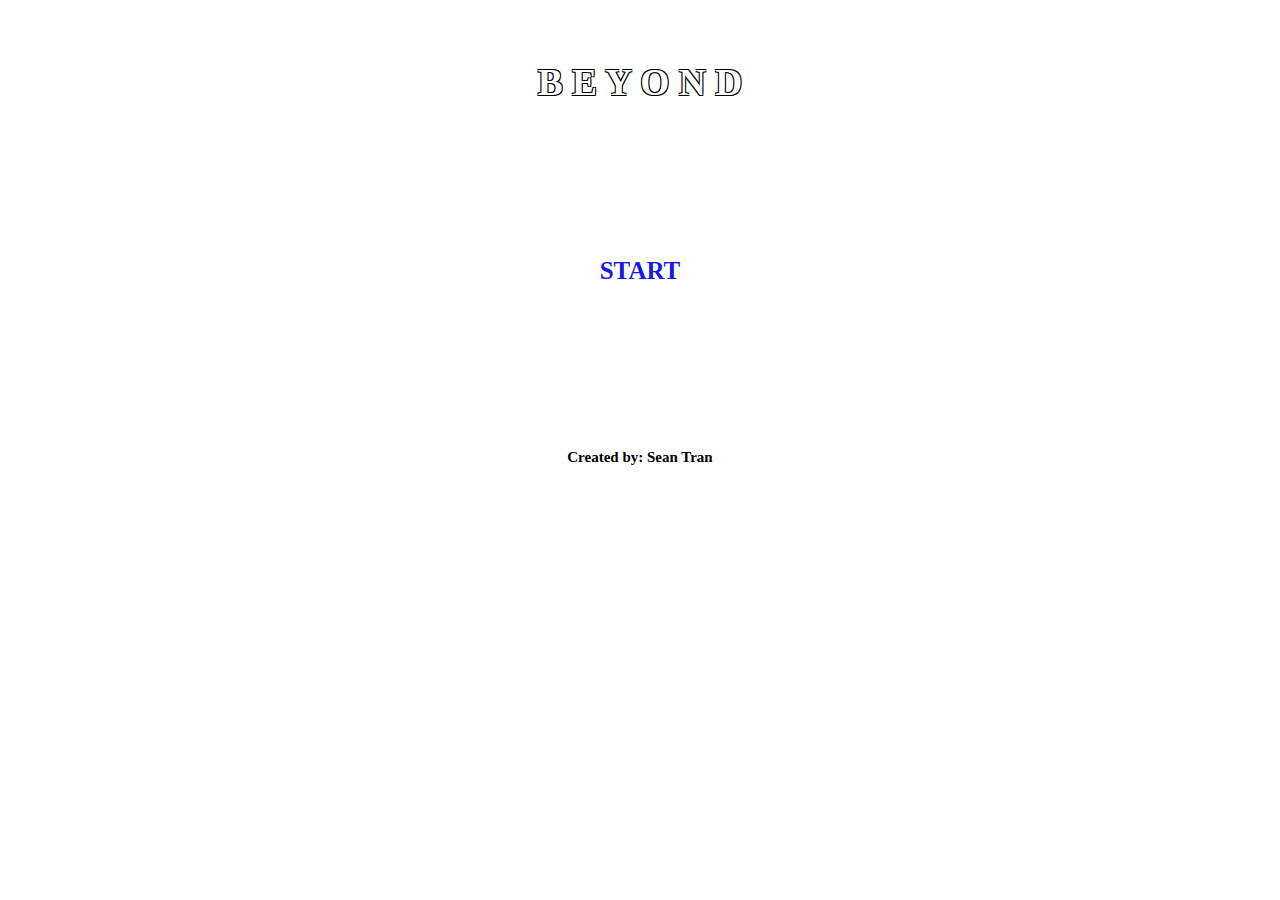
<file: RoamingSpaceFinal.html>
<!DOCTYPE html>
<html>
<head>
<meta charset="utf-8">
<title>Roaming Space</title>
<style title="Twine CSS">@-webkit-keyframes appear{0%{opacity:0}to{opacity:1}}@keyframes appear{0%{opacity:0}to{opacity:1}}@-webkit-keyframes fade-in-out{0%,to{opacity:0}50%{opacity:1}}@keyframes fade-in-out{0%,to{opacity:0}50%{opacity:1}}@-webkit-keyframes rumble{50%{-webkit-transform:translateY(-0.2em);transform:translateY(-0.2em)}}@keyframes rumble{50%{-webkit-transform:translateY(-0.2em);transform:translateY(-0.2em)}}@-webkit-keyframes shudder{50%{-webkit-transform:translateX(0.2em);transform:translateX(0.2em)}}@keyframes shudder{50%{-webkit-transform:translateX(0.2em);transform:translateX(0.2em)}}@-webkit-keyframes box-flash{0%{background-color:white;color:white}}@keyframes box-flash{0%{background-color:white;color:white}}@-webkit-keyframes pulse{0%{-webkit-transform:scale(0, 0);transform:scale(0, 0)}20%{-webkit-transform:scale(1.2, 1.2);transform:scale(1.2, 1.2)}40%{-webkit-transform:scale(0.9, 0.9);transform:scale(0.9, 0.9)}60%{-webkit-transform:scale(1.05, 1.05);transform:scale(1.05, 1.05)}80%{-webkit-transform:scale(0.925, 0.925);transform:scale(0.925, 0.925)}to{-webkit-transform:scale(1, 1);transform:scale(1, 1)}}@keyframes pulse{0%{-webkit-transform:scale(0, 0);transform:scale(0, 0)}20%{-webkit-transform:scale(1.2, 1.2);transform:scale(1.2, 1.2)}40%{-webkit-transform:scale(0.9, 0.9);transform:scale(0.9, 0.9)}60%{-webkit-transform:scale(1.05, 1.05);transform:scale(1.05, 1.05)}80%{-webkit-transform:scale(0.925, 0.925);transform:scale(0.925, 0.925)}to{-webkit-transform:scale(1, 1);transform:scale(1, 1)}}@-webkit-keyframes shudder-in{0%, to{-webkit-transform:translateX(0em);transform:translateX(0em)}5%, 25%, 45%{-webkit-transform:translateX(-1em);transform:translateX(-1em)}15%, 35%, 55%{-webkit-transform:translateX(1em);transform:translateX(1em)}65%{-webkit-transform:translateX(-0.6em);transform:translateX(-0.6em)}75%{-webkit-transform:translateX(0.6em);transform:translateX(0.6em)}85%{-webkit-transform:translateX(-0.2em);transform:translateX(-0.2em)}95%{-webkit-transform:translateX(0.2em);transform:translateX(0.2em)}}@keyframes shudder-in{0%, to{-webkit-transform:translateX(0em);transform:translateX(0em)}5%, 25%, 45%{-webkit-transform:translateX(-1em);transform:translateX(-1em)}15%, 35%, 55%{-webkit-transform:translateX(1em);transform:translateX(1em)}65%{-webkit-transform:translateX(-0.6em);transform:translateX(-0.6em)}75%{-webkit-transform:translateX(0.6em);transform:translateX(0.6em)}85%{-webkit-transform:translateX(-0.2em);transform:translateX(-0.2em)}95%{-webkit-transform:translateX(0.2em);transform:translateX(0.2em)}}@-webkit-keyframes rumble-in{0%, to{-webkit-transform:translateY(0em);transform:translateY(0em)}5%, 25%, 45%{-webkit-transform:translateY(-1em);transform:translateY(-1em)}15%, 35%, 55%{-webkit-transform:translateY(1em);transform:translateY(1em)}65%{-webkit-transform:translateY(-0.6em);transform:translateY(-0.6em)}75%{-webkit-transform:translateY(0.6em);transform:translateY(0.6em)}85%{-webkit-transform:translateY(-0.2em);transform:translateY(-0.2em)}95%{-webkit-transform:translateY(0.2em);transform:translateY(0.2em)}}@keyframes rumble-in{0%, to{-webkit-transform:translateY(0em);transform:translateY(0em)}5%, 25%, 45%{-webkit-transform:translateY(-1em);transform:translateY(-1em)}15%, 35%, 55%{-webkit-transform:translateY(1em);transform:translateY(1em)}65%{-webkit-transform:translateY(-0.6em);transform:translateY(-0.6em)}75%{-webkit-transform:translateY(0.6em);transform:translateY(0.6em)}85%{-webkit-transform:translateY(-0.2em);transform:translateY(-0.2em)}95%{-webkit-transform:translateY(0.2em);transform:translateY(0.2em)}}@-webkit-keyframes slide-right{0%{-webkit-transform:translateX(-100vw);transform:translateX(-100vw)}}@keyframes slide-right{0%{-webkit-transform:translateX(-100vw);transform:translateX(-100vw)}}@-webkit-keyframes slide-left{0%{-webkit-transform:translateX(100vw);transform:translateX(100vw)}}@keyframes slide-left{0%{-webkit-transform:translateX(100vw);transform:translateX(100vw)}}@-webkit-keyframes slide-up{0%{-webkit-transform:translateY(100vh);transform:translateY(100vh)}}@keyframes slide-up{0%{-webkit-transform:translateY(100vh);transform:translateY(100vh)}}@-webkit-keyframes slide-down{0%{-webkit-transform:translateY(-100vh);transform:translateY(-100vh)}}@keyframes slide-down{0%{-webkit-transform:translateY(-100vh);transform:translateY(-100vh)}}@-webkit-keyframes flicker{0%,29%,31%,63%,65%,77%,79%,86%,88%,91%,93%{opacity:0}30%{opacity:0.2}64%{opacity:0.4}78%{opacity:0.6}87%{opacity:0.8}92%, to{opacity:1}}@keyframes flicker{0%,29%,31%,63%,65%,77%,79%,86%,88%,91%,93%{opacity:0}30%{opacity:0.2}64%{opacity:0.4}78%{opacity:0.6}87%{opacity:0.8}92%, to{opacity:1}}.debug-mode tw-expression[type=hookref]{background-color:rgba(115,123,140,0.15)}.debug-mode tw-expression[type=hookref]::after{font-size:0.8rem;padding-left:0.2rem;padding-right:0.2rem;vertical-align:top;content:"?" attr(name)}.debug-mode tw-expression[type=variable]{background-color:rgba(140,128,115,0.15)}.debug-mode tw-expression[type=variable]::after{font-size:0.8rem;padding-left:0.2rem;padding-right:0.2rem;vertical-align:top;content:"$" attr(name)}.debug-mode tw-expression[type=tempVariable]{background-color:rgba(140,128,115,0.15)}.debug-mode tw-expression[type=tempVariable]::after{font-size:0.8rem;padding-left:0.2rem;padding-right:0.2rem;vertical-align:top;content:"_" attr(name)}.debug-mode tw-expression[type=macro]:nth-of-type(4n+0){background-color:rgba(136,153,102,0.15)}.debug-mode tw-expression[type=macro]:nth-of-type(2n+1){background-color:rgba(102,153,102,0.15)}.debug-mode tw-expression[type=macro]:nth-of-type(4n+2){background-color:rgba(102,153,136,0.15)}.debug-mode tw-expression[type=macro][name="for"],.debug-mode tw-expression[type=macro][name="loop"],.debug-mode tw-expression[type=macro][name="print"],.debug-mode tw-expression[type=macro][name="enchant"],.debug-mode tw-expression[type=macro][name="display"]{background-color:rgba(0,170,255,0.1) !important}.debug-mode tw-expression[type=macro][name="if"],.debug-mode tw-expression[type=macro][name="if"]+tw-hook:not([name]),.debug-mode tw-expression[type=macro][name="unless"],.debug-mode tw-expression[type=macro][name="unless"]+tw-hook:not([name]),.debug-mode tw-expression[type=macro][name="elseif"],.debug-mode tw-expression[type=macro][name="elseif"]+tw-hook:not([name]),.debug-mode tw-expression[type=macro][name="else"],.debug-mode tw-expression[type=macro][name="else"]+tw-hook:not([name]){background-color:rgba(0,255,0,0.1) !important}.debug-mode tw-expression[type=macro][name="hidden"],.debug-mode tw-expression[type=macro].false{background-color:rgba(255,0,0,0.2) !important}.debug-mode tw-expression[type=macro][name="hidden"]+tw-hook:not([name]),.debug-mode tw-expression[type=macro].false+tw-hook:not([name]){display:none}.debug-mode tw-expression[type=macro][name="either"],.debug-mode tw-expression[type=macro][name="a"],.debug-mode tw-expression[type=macro][name="dm"],.debug-mode tw-expression[type=macro][name="ds"],.debug-mode tw-expression[type=macro][name="array"],.debug-mode tw-expression[type=macro][name^="sub"],.debug-mode tw-expression[type=macro][name="altered"],.debug-mode tw-expression[type=macro][name="count"],.debug-mode tw-expression[type=macro][name^="data"],.debug-mode tw-expression[type=macro][name="find"],.debug-mode tw-expression[type=macro][name$="ed"],.debug-mode tw-expression[type=macro][name$="-pass"],.debug-mode tw-expression[type=macro][name="range"],.debug-mode tw-expression[type=macro][name^="num"],.debug-mode tw-expression[type=macro][name^="str"],.debug-mode tw-expression[type=macro][name="text"],.debug-mode tw-expression[type=macro][name^="lower"],.debug-mode tw-expression[type=macro][name^="upper"],.debug-mode tw-expression[type=macro][name="words"],.debug-mode tw-expression[type=macro][name="ceil"],.debug-mode tw-expression[type=macro][name="floor"],.debug-mode tw-expression[type=macro][name="random"],.debug-mode tw-expression[type=macro][name="abs"],.debug-mode tw-expression[type=macro][name="cos"],.debug-mode tw-expression[type=macro][name="exp"],.debug-mode tw-expression[type=macro][name^="log"],.debug-mode tw-expression[type=macro][name="max"],.debug-mode tw-expression[type=macro][name="min"],.debug-mode tw-expression[type=macro][name="pow"],.debug-mode tw-expression[type=macro][name="sign"],.debug-mode tw-expression[type=macro][name="sin"],.debug-mode tw-expression[type=macro][name="sqrt"],.debug-mode tw-expression[type=macro][name="tan"],.debug-mode tw-expression[type=macro][name="round"],.debug-mode tw-expression[type=macro][name^="hsl"],.debug-mode tw-expression[type=macro][name^="rgb"]{background-color:rgba(255,255,0,0.2) !important}.debug-mode tw-expression[type=macro][name$="-game"],.debug-mode tw-expression[type=macro][name="move"],.debug-mode tw-expression[type=macro][name="put"],.debug-mode tw-expression[type=macro][name="set"]{background-color:rgba(255,128,0,0.2) !important}.debug-mode tw-expression[type=macro][name^="link"],.debug-mode tw-expression[type=macro][name$="-link"],.debug-mode tw-expression[type=macro][name="dropdown"],.debug-mode tw-expression[type=macro][name^="click"],.debug-mode tw-expression[type=macro][name="goto"],.debug-mode tw-expression[type=macro][name="undo"],.debug-mode tw-expression[type=macro][name^="mouseo"]{background-color:rgba(32,191,223,0.2) !important}.debug-mode tw-expression[type=macro][name^="replace"],.debug-mode tw-expression[type=macro][name^="prepend"],.debug-mode tw-expression[type=macro][name^="append"],.debug-mode tw-expression[type=macro][name="show"],.debug-mode tw-expression[type=macro][name^="remove"]{background-color:rgba(223,96,32,0.2) !important}.debug-mode tw-expression[type=macro][name="event"],.debug-mode tw-expression[type=macro][name="live"]{background-color:rgba(32,32,223,0.2) !important}.debug-mode tw-expression[type=macro][name="align"],.debug-mode tw-expression[type=macro][name^="colo"],.debug-mode tw-expression[type=macro][name="background"],.debug-mode tw-expression[type=macro][name="css"],.debug-mode tw-expression[type=macro][name="font"],.debug-mode tw-expression[type=macro][name="hook"],.debug-mode tw-expression[type=macro][name$="-style"],.debug-mode tw-expression[type=macro][name^="text-"],.debug-mode tw-expression[type=macro][name^="transition"],.debug-mode tw-expression[type=macro][name^="t8n"],.debug-mode tw-expression[type=macro][name="live"]{background-color:rgba(255,191,0,0.2) !important}.debug-mode tw-expression[type=macro]::before{content:"(" attr(name) ":)";padding:0 0.5rem;font-size:1rem;vertical-align:middle;line-height:normal;background-color:inherit;border:1px solid rgba(255,255,255,0.5)}.debug-mode tw-hook{background-color:rgba(0,85,255,0.1) !important}.debug-mode tw-hook::before{font-size:0.8rem;padding-left:0.2rem;padding-right:0.2rem;vertical-align:top;content:"["}.debug-mode tw-hook::after{font-size:0.8rem;padding-left:0.2rem;padding-right:0.2rem;vertical-align:top;content:"]"}.debug-mode tw-hook[name]::after{font-size:0.8rem;padding-left:0.2rem;padding-right:0.2rem;vertical-align:top;content:"]<" attr(name) "|"}.debug-mode tw-pseudo-hook{background-color:rgba(255,170,0,0.1) !important}.debug-mode tw-collapsed::before{font-size:0.8rem;padding-left:0.2rem;padding-right:0.2rem;vertical-align:top;content:"{"}.debug-mode tw-collapsed::after{font-size:0.8rem;padding-left:0.2rem;padding-right:0.2rem;vertical-align:top;content:"}"}.debug-mode tw-verbatim::before,.debug-mode tw-verbatim::after{font-size:0.8rem;padding-left:0.2rem;padding-right:0.2rem;vertical-align:top;content:"`"}.debug-mode tw-align[style*="text-align: center"]{background:linear-gradient(to right, rgba(255,204,189,0) 0%, rgba(255,204,189,0.25) 50%, rgba(255,204,189,0) 100%)}.debug-mode tw-align[style*="text-align: left"]{background:linear-gradient(to right, rgba(255,204,189,0.25) 0%, rgba(255,204,189,0) 100%)}.debug-mode tw-align[style*="text-align: right"]{background:linear-gradient(to right, rgba(255,204,189,0) 0%, rgba(255,204,189,0.25) 100%)}.debug-mode tw-column{background-color:rgba(189,228,255,0.2)}.debug-mode tw-enchantment{animation:enchantment 0.5s infinite;-webkit-animation:enchantment 0.5s infinite;border:1px solid}.debug-mode tw-link::after,.debug-mode tw-broken-link::after{font-size:0.8rem;padding-left:0.2rem;padding-right:0.2rem;vertical-align:top;content:attr(passage-name)}.debug-mode tw-include{background-color:rgba(204,128,51,0.1)}.debug-mode tw-include::before{font-size:0.8rem;padding-left:0.2rem;padding-right:0.2rem;vertical-align:top;content:attr(type) ' "' attr(title) '"'}@keyframes enchantment{0%,to{border-color:#ffb366}50%{border-color:#6fc}}@-webkit-keyframes enchantment{0%,to{border-color:#ffb366}50%{border-color:#6fc}}tw-debugger{position:fixed;box-sizing:border-box;bottom:0;right:0;z-index:999999;min-width:10em;min-height:1em;padding:0em 1em 1em 1em;font-size:1.25em;font-family:sans-serif;color:#000;border-left:solid #000 2px;border-top:solid #000 2px;border-top-left-radius:.5em;background:#fff;opacity:1}tw-debugger select{margin-right:1em;width:12em}tw-debugger button{border-radius:3px;border:solid #999 1px;margin:auto 4px;background-color:#fff;font-size:inherit;color:#000}tw-debugger button.enabled{background-color:#eee;box-shadow:inset #ddd 3px 5px 0.5em}tw-debugger .panel{display:-webkit-box;display:-webkit-flex;display:-moz-flex;display:-ms-flexbox;display:flex;-webkit-box-direction:normal;-webkit-box-orient:vertical;-webkit-flex-direction:column;-moz-flex-direction:column;-ms-flex-direction:column;flex-direction:column;position:absolute;bottom:100%;left:-2px;right:0;padding:1em;max-height:40vh;overflow-y:scroll;overflow-x:hidden;z-index:999998;background:#fff;border:inherit;border-bottom:solid #999 2px;border-top-left-radius:.5em;border-bottom-left-radius:.5em;font-size:0.8em}tw-debugger .panel:empty,tw-debugger .panel[hidden]{display:none}tw-debugger .panel table{border-spacing:0px}tw-debugger .variable-row{display:-webkit-box;display:-webkit-flex;display:-moz-flex;display:-ms-flexbox;display:flex;-webkit-box-direction:normal;-webkit-box-orient:horizontal;-webkit-flex-direction:row;-moz-flex-direction:row;-ms-flex-direction:row;flex-direction:row;flex-shrink:0}tw-debugger .variable-row:nth-child(2n){background:#EEE}tw-debugger .variable-name{display:inline-block;width:50%}tw-debugger .temporary-variable-scope{opacity:0.8;font-size:0.75em}tw-debugger .temporary-variable-scope::before{content:" in "}tw-debugger .global::before{content:"$"}tw-debugger .temporary::before{content:"_"}tw-debugger .variable-path{opacity:0.4}tw-debugger .variable-value{display:inline-block;width:50%}tw-debugger .error-row{background-color:rgba(230,101,204,0.3)}tw-debugger .error-row:nth-child(2n){background-color:rgba(237,145,219,0.3)}tw-debugger .error-row *{padding:0.25em 0.5em}tw-debugger .error-row .error-message{cursor:help}tw-debugger .panel-source{font-family:monospace;overflow-x:scroll;white-space:pre}tw-debugger .tabs{padding-bottom:0.5em}tw-debugger .tab{border-radius:0px 0px 0.5em 0.5em;border-top:none}tw-dialog{z-index:999997;position:fixed;left:auto;right:auto;bottom:auto;top:auto;border:#fff solid 2px;padding:2em;color:#fff;background-color:#000;display:block;max-width:50vw;max-height:75vh;overflow:hidden}tw-dialog input[type=text]{font-size:inherit;width:100%}tw-backdrop{z-index:999996;position:fixed;top:0;left:0;right:0;bottom:0;background-color:rgba(0,0,0,0.8);display:flex;align-items:center;justify-content:center}tw-link,.link,tw-icon,.enchantment-clickblock{cursor:pointer}tw-link,.enchantment-link{color:#4169E1;font-weight:bold;text-decoration:none;transition:color 0.2s ease-in-out}tw-passage tw-enchantment[style^="color"] tw-link:not(:hover),tw-passage tw-enchantment[style*=" color"] tw-link:not(:hover),tw-passage tw-enchantment[style^="color"] .enchantment-link:not(:hover),tw-passage tw-enchantment[style*=" color"] .enchantment-link:not(:hover){color:inherit}tw-link:hover,.enchantment-link:hover{color:#00bfff}tw-link:active,.enchantment-link:active{color:#DD4B39}.visited{color:#6941e1}tw-passage tw-enchantment[style^="color"] .visited:not(:hover),tw-passage tw-enchantment[style*=" color"] .visited:not(:hover){color:inherit}.visited:hover{color:#E3E}tw-broken-link{color:#993333;border-bottom:2px solid #993333;cursor:not-allowed}tw-passage tw-enchantment[style^="color"] tw-broken-link:not(:hover),tw-passage tw-enchantment[style*=" color"] tw-broken-link:not(:hover){color:inherit}.enchantment-mouseover{border-bottom:1px dashed #666}.enchantment-mouseout{border:rgba(64,149,191,0.25) 1px solid}.enchantment-mouseout:hover{background-color:rgba(64,149,191,0.25);border:transparent 1px solid;border-radius:0.2em}.enchantment-clickblock{box-shadow:inset 0 0 0 0.5vmax;display:block;color:rgba(65,105,225,0.5);transition:color 0.2s ease-in-out}.enchantment-clickblock:hover{color:rgba(0,191,255,0.5)}.enchantment-clickblock:active{color:rgba(222,78,59,0.5)}html{margin:0;height:100%;overflow-x:hidden}*,:before,:after{position:relative;box-sizing:inherit}body{margin:0;height:100%}tw-storydata{display:none}tw-story{display:-webkit-box;display:-webkit-flex;display:-moz-flex;display:-ms-flexbox;display:flex;-webkit-box-direction:normal;-webkit-box-orient:vertical;-webkit-flex-direction:column;-moz-flex-direction:column;-ms-flex-direction:column;flex-direction:column;font:100% Georgia, serif;box-sizing:border-box;width:100%;min-height:100%;font-size:1.5em;line-height:1.5em;padding:5% 20%;margin:0;overflow:hidden;background-color:#000;color:#fff}tw-story br[data-cons]{display:block;height:0;margin:0.8ex 0}tw-story select{background-color:transparent;font:inherit;border-style:solid;padding:2px}tw-story select:not([disabled]){color:inherit}tw-passage{display:block}tw-sidebar{left:-5em;width:3em;position:absolute;text-align:center;display:block}tw-icon{display:block;margin:0.5em 0;opacity:0.2;font-size:2.75em}tw-icon:hover{opacity:0.4}tw-hook:empty,tw-expression:empty{display:none}tw-error{display:inline-block;border-radius:0.2em;padding:0.2em;font-size:1rem;cursor:help}tw-error.error{background-color:rgba(223,58,190,0.4);color:#fff}tw-error.warning{background-color:rgba(223,140,58,0.4);color:#fff;display:none}.debug-mode tw-error.warning{display:inline}tw-error-explanation{display:block;font-size:0.8rem;line-height:1rem}tw-error-explanation-button{cursor:pointer;line-height:0em;border-radius:1px;border:1px solid black;font-size:0.8rem;margin:0 0.4rem;opacity:0.5}tw-error-explanation-button .folddown-arrowhead{display:inline-block}tw-notifier{border-radius:0.2em;padding:0.2em;font-size:1rem;background-color:rgba(223,182,58,0.4);display:none}.debug-mode tw-notifier{display:inline}tw-notifier::before{content:attr(message)}tw-colour{border:1px solid black;display:inline-block;width:1em;height:1em}h1{font-size:3em}h2{font-size:2.25em}h3{font-size:1.75em}h1,h2,h3,h4,h5,h6{line-height:1em;margin:0.3em 0 0.6em 0}pre{font-size:1rem;line-height:initial}small{font-size:70%}big{font-size:120%}mark{color:rgba(0,0,0,0.6);background-color:#ff9}ins{color:rgba(0,0,0,0.6);background-color:rgba(255,242,204,0.5);border-radius:0.5em;box-shadow:0em 0em 0.2em #ffe699;text-decoration:none}center{text-align:center;margin:0 auto;width:60%}blink{text-decoration:none;animation:fade-in-out 1s steps(1, end) infinite alternate;-webkit-animation:fade-in-out 1s steps(1, end) infinite alternate}tw-align{display:block}tw-columns{display:-webkit-box;display:-webkit-flex;display:-moz-flex;display:-ms-flexbox;display:flex;-webkit-box-direction:normal;-webkit-box-orient:horizontal;-webkit-flex-direction:row;-moz-flex-direction:row;-ms-flex-direction:row;flex-direction:row;-webkit-box-pack:justify;-ms-flex-pack:justify;-webkit-justify-content:space-between;-moz-justify-content:space-between;justify-content:space-between}tw-outline{color:white;text-shadow:-1px -1px 0 #000, 1px -1px 0 #000, -1px 1px 0 #000, 1px 1px 0 #000}tw-shadow{text-shadow:0.08em 0.08em 0.08em #000}tw-emboss{text-shadow:0.08em 0.08em 0em #000;color:white}tw-condense{letter-spacing:-0.08em}tw-expand{letter-spacing:0.1em}tw-blur{color:transparent;text-shadow:0em 0em 0.08em #000}tw-blurrier{color:transparent;text-shadow:0em 0em 0.2em #000}tw-blurrier::selection{background-color:transparent;color:transparent}tw-blurrier::-moz-selection{background-color:transparent;color:transparent}tw-smear{color:transparent;text-shadow:0em 0em 0.02em rgba(0,0,0,0.75),-0.2em 0em 0.5em rgba(0,0,0,0.5),0.2em 0em 0.5em rgba(0,0,0,0.5)}tw-mirror{display:inline-block;transform:scaleX(-1);-webkit-transform:scaleX(-1)}tw-upside-down{display:inline-block;transform:scaleY(-1);-webkit-transform:scaleY(-1)}tw-fade-in-out{text-decoration:none;animation:fade-in-out 2s ease-in-out infinite alternate;-webkit-animation:fade-in-out 2s ease-in-out infinite alternate}tw-rumble{-webkit-animation:rumble linear 0.1s 0s infinite;animation:rumble linear 0.1s 0s infinite;display:inline-block}tw-shudder{-webkit-animation:shudder linear 0.1s 0s infinite;animation:shudder linear 0.1s 0s infinite;display:inline-block}tw-shudder-in{animation:shudder-in 1s ease-out;-webkit-animation:shudder-in 1s ease-out}.transition-in{-webkit-animation:appear 0ms step-start;animation:appear 0ms step-start}.transition-out{-webkit-animation:appear 0ms step-end;animation:appear 0ms step-end}[data-t8n^=dissolve].transition-in{-webkit-animation:appear .8s;animation:appear .8s}[data-t8n^=dissolve].transition-out{-webkit-animation:appear .8s reverse;animation:appear .8s reverse}[data-t8n^=shudder].transition-in{display:inline-block;-webkit-animation:shudder-in .8s;animation:shudder-in .8s}[data-t8n^=shudder].transition-out{display:inline-block;-webkit-animation:shudder-in .8s reverse;animation:shudder-in .8s reverse}[data-t8n^=rumble].transition-in{display:inline-block;-webkit-animation:rumble-in .8s;animation:rumble-in .8s}[data-t8n^=rumble].transition-out{display:inline-block;-webkit-animation:rumble-in .8s reverse;animation:rumble-in .8s reverse}[data-t8n^=boxflash].transition-in{-webkit-animation:box-flash .8s;animation:box-flash .8s}[data-t8n^=pulse].transition-in{-webkit-animation:pulse .8s;animation:pulse .8s;display:inline-block}[data-t8n^=pulse].transition-out{-webkit-animation:pulse .8s reverse;animation:pulse .8s reverse;display:inline-block}[data-t8n^=slideleft].transition-in{-webkit-animation:slide-left .8s;animation:slide-left .8s;display:inline-block}[data-t8n^=slideleft].transition-out{-webkit-animation:slide-right .8s reverse;animation:slide-right .8s reverse;display:inline-block}[data-t8n^=slideright].transition-in{-webkit-animation:slide-right .8s;animation:slide-right .8s;display:inline-block}[data-t8n^=slideright].transition-out{-webkit-animation:slide-left .8s reverse;animation:slide-left .8s reverse;display:inline-block}[data-t8n^=slideup].transition-in{-webkit-animation:slide-up .8s;animation:slide-up .8s;display:inline-block}[data-t8n^=slideup].transition-out{-webkit-animation:slide-down .8s reverse;animation:slide-down .8s reverse;display:inline-block}[data-t8n^=slidedown].transition-in{-webkit-animation:slide-down .8s;animation:slide-down .8s;display:inline-block}[data-t8n^=slidedown].transition-out{-webkit-animation:slide-up .8s reverse;animation:slide-up .8s reverse;display:inline-block}[data-t8n^=flicker].transition-in{-webkit-animation:flicker .8s;animation:flicker .8s}[data-t8n^=flicker].transition-out{-webkit-animation:flicker .8s reverse;animation:flicker .8s reverse}[data-t8n$=fast]{animation-duration:.4s;-webkit-animation-duration:.4s}[data-t8n$=slow]{animation-duration:1.6s;-webkit-animation-duration:1.6s}
</style>
</head>

<body>

<tw-story></tw-story>

<tw-storydata name="Roaming Space" startnode="1" creator="Twine" creator-version="2.3.5" ifid="F5E2D0EB-3DA9-4CA6-9719-B7A5D09E435F" zoom="1" format="Harlowe" format-version="3.1.0" options="" hidden><style role="stylesheet" id="twine-user-stylesheet" type="text/twine-css">tw-sidebar tw-icon.redo {
	visibility: hidden;
}
tw-sidebar tw-icon.undo {
	visibility: hidden;
}

 body, tw-story {
  font-family: MS-Serif;
  font-size: 25px;
  color: #000000;
  background-color: #ffffff;
}

tw-link {
  color: #1919e6;
}

.enchantment-link:hover, tw-link:hover {
 color: #19e5e6;
}

.passage a. {
  color: #659890;
}
  
</style><script role="script" id="twine-user-script" type="text/twine-javascript"></script><tw-passagedata pid="1" name="Restart" tags="" position="45,45" size="100,100">(css: &quot;font-size: 150%;&quot;) + (align: &quot;==&gt;&lt;==&quot;) + (text-style: &quot;outline&quot;)  [**B E Y O N D**]



(align: &quot;==&gt;&lt;==&quot;) + (text-style: &quot;fade-in-out&quot;)[[START-&gt;Start]]



(css: &quot;font-size: 60%;&quot;)+(align: &quot;==&gt;&lt;==&quot;)[**Created by: Sean Tran**]	</tw-passagedata><tw-passagedata pid="2" name="Start" tags="" position="220,47" size="100,100">This is it. After decades of neglect and pollution, the Earth has finally taken all it can. Catastrophes have become common place. Resources are running out. Life on Earth is over, and there&#39;s only one option left, to take to the [[stars]].

</tw-passagedata><tw-passagedata pid="3" name="stars" tags="" position="414,56" size="100,100">Luckily, with the right contacts, you were able to become an overseer of your own colony in the nick of time. Now, the selection process has become. You will be expecting different groups of people to be visiting you to join your new colony. The choice is yours. In addition, the new United World government has decided to reward the colony with the most contributions to the new world with a mountain of benefits.
[[Start your day of work]].</tw-passagedata><tw-passagedata pid="4" name="Start your day of work" tags="" position="605,49" size="100,100">You walk into your office and start reading your daily brief. The New World Agency has limited the population of colonies to three &quot;cell&quot; groups. Cell groups are ranked by letters starting from S to C, with S being the best objectively. Cell group rank is decided by a variety of factors, including size and efficiency. 

For example, a small group of specialists would be ranked higher than a large group of unskilled workers. This is the case because a larger group contributes to a higher food cost, leading to a decrease in effiency. The leader of each designated cell group is supposed to meet with you to negotiate terms. Moreover, those not chosen will probably be left behind. 

[[Start meetings]].
[[Decide not to start meetings]].</tw-passagedata><tw-passagedata pid="5" name="Start meetings" tags="" position="54,186" size="100,100">You nervously wait in your office for the applicant. You hear a your office phone go off.

Your assistant states in her usual monotone voice, &quot;The applicant is ready.&quot; &quot;Good, let them in,&quot; you reply. This is what you trained for. You take a deep breath. Then, the [[door opens]].</tw-passagedata><tw-passagedata pid="6" name="Decide not to start meetings" tags="" position="802,63" size="100,100">You decide to slack off the entire day. The office sent you a warning to start meeting tomorrow. If you do not, there will be harsh consequences.
[[End of transmission]].</tw-passagedata><tw-passagedata pid="7" name="End of transmission" tags="" position="1027,76" size="100,100">It is the second day of meetings. The highly ranked cell groups have probably all been chosen by this point. Is there even a point to start meetings at this point?
[[Begin your meetings]].
[[Decide that its useless]].</tw-passagedata><tw-passagedata pid="8" name="Begin your meetings" tags="" position="750,216" size="100,100">You nervously wait in your office for the applicant. You hear a your office phone go off.

Your assistant states in her usual monotone voice, &quot;The applicant is ready.&quot; &quot;Good, let them in,&quot; you reply. This is what you trained for. You take a deep breath. Then, [[the door opens]].</tw-passagedata><tw-passagedata pid="9" name="Decide that its useless" tags="" position="1205,72" size="100,100">You decide to go against the agency by not initiating meetings at all. Your post is terminated. You are left behind. How sad.

Weirdly, you seem at peace. Well, as much peace you can get as the world is falling apart. The acidic rain starts melting your skin. As the last of the land starts to fissure and be overtaken by the polluted ocean. Finally, you are swept the away by the ocean&#39;s poisonous waters, leaving behind a floating clump of bones.

Bad End #1

[[Restart]]?</tw-passagedata><tw-passagedata pid="10" name="opens" tags="" position="853,525" size="100,100">You recieve a message: 3 Applicants Remaining.

A raggedly dressed man comes forward and sits on the seat in front of you. 
He greets you, &quot;Hello! How are you doing today, sir.&quot; 

You reply with the formal, &quot;I&#39;m doing well, Mr...&quot; You take a quick glance at his file. &quot;...Woodenstein.&quot;

You take a look at the cell group rank, and it is ranked with a B.

You start, &quot;Could you start by describing some of your circumstances and strengths?&quot;

(text-colour: #19e619) [**&quot;Of course, I know our cell group rank isn&#39;t very high. But! We are a group of strong workers that can help with anything you need!&quot;**]

&quot;Is there anything else?&quot;

(text-colour: #19e619) [**&quot;Please! Our families risk starving to death, and we have been turned down by everyone we&#39;ve met so far. You can leave me behind! But please, let my family come with you...&quot;**]

Mr. Woodenstein seems like he&#39;s at the brink of tears. You surmise that the reason his cell is ranked at a C is because of the size of his group and the fact that they have no specialists. You ponder the implications of your decision. It will probably lead to increased food costs, but you might have a good source of manual labor. Is it a good idea, however?

[[Choose Mr. Woodenstein]].</tw-passagedata><tw-passagedata pid="11" name="door opens" tags="" position="216,177" size="100,100">A man in a sharp suit walks in. While he starts to sit down, you take a look at his file. It seems his cell is ranked A class, named Havenshield Security. 

(text-colour: #197fe6) [**He starts, &quot;Hello, my name is Vesemir Naroditsky. As you know, I am department head of Havenshield Security. We offer a variety of services, in addition to security. Our highly trained professional should be able to handle any task you give them, in the realm of reason.&quot;**]

You assume that the ranking is hindered by their large size, but they could be a capable force for your colony. You might have to consider the food costs as well.

[[Accept Havenshield]].
[[Reject him]].</tw-passagedata><tw-passagedata pid="12" name="Choose Mr. Woodenstein" tags="" position="997,539" size="100,100">You decide that this might just be worth it. A colony needs labor to function after all.

&quot;Mr. Woodenstein, I accept your proposition,&quot; you reply.

(text-colour: #19e619) [**Mr. Woodenstein happily replies, &quot;Really! Thank you so much! You will not regret this I assure you! I will do everything in my power to repay this favor to you in the future.&quot;**]

You watch as the man head for the door, thanking you again on your way out.

[[Wait for the next applicant]].</tw-passagedata><tw-passagedata pid="13" name="Accept Havenshield" tags="" position="30,303" size="100,100">&quot;Certainly a tempting offer...alright, I accept.&quot;

(text-colour: #197fe6) [**&quot;Excellent choice, I look forward to working with you in the future. We certainly won&#39;t let you down.&quot;**]

He heads out the door.

[[Continue]].</tw-passagedata><tw-passagedata pid="14" name="Reject him" tags="" position="375,187" size="100,100">&quot;Unfortunately, I don&#39;t believe I can accept you.&quot;

(text-colour: #197fe6) [**He replies, &quot;You will regret this.&quot;**]

He heads out the door.

[[Next Meeting]].</tw-passagedata><tw-passagedata pid="15" name="Next Meeting" tags="" position="538,221" size="100,100">You alert your assistant that you are ready for your next meeting.

She tells you that you have three applicants remaining. Courtesy of Havenshield apparently. Great.

You watch as a shabbily dressed woman opens the door and sits down.

Her name is Ciri Hoffman, leading a cell ranked in the C tier. You assume this is the case because most of the people in her group are deemed &quot;untouchables&quot;. You feel some sympathy towards this group faced with intense discrimination and persecution.

&quot;Hello, Ms Hoffman, I hope you can understand my apprehension towards your application. What can you bring to the table for my colony?&quot;

(text-colour: #7f19e6) [**&quot;Yes, our people have suffered much, but we will do what we can to help. It&#39;s just...years of abuse and neglect has taken its toll on us.&quot;**]

&quot;What kind of toll?&quot;

(text-colour: #7f19e6) [**&quot;You know of the Unclean Tragedy, yes? Most of us are survivors from the massacre. Many of us orphan, widows, and unemployed suffering from the loss of limbs, family, and hope.&quot;**]

You cringe as you remember the details of the [[tragedy]]. 






































&quot;I may have gone too far. Here is something that might make up for it.&quot;
Grab [[Cheeseballs]]?</tw-passagedata><tw-passagedata pid="16" name="Continue" tags="" position="199,296" size="100,100">You alert your assistant that you are ready for your next meeting. 

You watch as a shabbily dressed woman opens the door and sits down.

Her name is Ciri Hoffman, leading a cell ranked in the C tier. You assume this is the case because most of the people in her group are deemed &quot;untouchables&quot;. You feel some sympathy towards this group faced with intense discrimination and persecution.

&quot;Hello, Ms Hoffman, I hope you can understand my apprehension towards your application. What can you bring to the table for my colony?&quot;

(text-colour: #7f19e6) [**&quot;Yes, our people have suffered much, but we will do what we can to help. It&#39;s just...years of abuse and neglect has taken its toll on us.&quot;**]

&quot;What kind of toll?&quot;

(text-colour: #7f19e6) [**&quot;You know of the Unclean Tragedy, yes? Most of us are survivors from the massacre. Many of us orphan, widows, and unemployed suffering from the loss of limbs, family, and hope.&quot;**]

You cringe as you remember the details of [[the tragedy]]. </tw-passagedata><tw-passagedata pid="17" name="tragedy" tags="" position="554,358" size="100,100">When the world was confirmed for destruction, it was clear that the world would soon fall into anarchy. To combat this, the world government devised a cunning plan. They would use a scapegoats. There weren&#39;t enough resources to build an ark for all humanity, so they convinced (perhaps forced) the media to start blaming the dregs of society. 

The unemployed, the sick, those who were a &quot;danger&quot; to society. And the people, filled with rage and fear of a collapsing planet, found their outlet. Many efforts were made to continue dividing the world into &quot;upright citizens&quot; and &quot;untouchables&quot;. These &quot;untouchables&quot; suffered from much malice, including being intentionally barred from jobs and homes, police brutality, and denial of basic human rights. 

However, after a while, they had hope in the form of a civil rights leader named Devron Exeter. Devron led many successful peaceful protests against the government raising awareness of the unjust persecution of untouchables. Unfortunately, because tensions were already high from fear and hate, one spark was just enough, just enough to kill hundreds of thousands. One rock thrown was enough. It didn&#39;t matter the fact that soldiers were using brute force on protesters on the front line. Just one spark alone was enough to cause a masaccre. Thus, the culling began. Corpses piled the streets that day. Public view of untouchables began to dip even lower as the government continued to pump out propaganda and lies. Now, a mere remnant of that group stands before you. You know that accepting will probably not bring you any benefit. 

(text-colour: #7f19e6) [**Ms. Hoffman continues, &quot;Please, this could be the chance for us to start again! Not as untouchables or citizens, but just people of the same colony. Humans.&quot;**]

[[Decide to Help Them]].</tw-passagedata><tw-passagedata pid="18" name="Decide to Help Them" tags="" position="605,509" size="100,100">&quot;Okay, you&#39;ve convinced me.&quot;

(text-colour: #7f19e6) [**She shouts in disbelief, &quot;Really!?&quot;**]

&quot;Yes, really.&quot;

(text-colour: #7f19e6) [**&quot;Oh god bless your soul! Words cannot express how thankful I am to your decision.&quot;**]

She deeply bows to you and slowly walks out. Muttering something about finally being able to live without fear with a certain person named Lea. 

You feel as if this is the first step to repairing the rift between the &quot;untouchables&quot; and &quot;citizens&quot;. 

Wait for [[the next applicant]].</tw-passagedata><tw-passagedata pid="19" name="the tragedy" tags="" position="358,338" size="100,100">When the world was confirmed for destruction, it was clear that the world would soon fall into anarchy. To combat this, the world government devised a cunning plan. They would use a scapegoats. There weren&#39;t enough resources to build an ark for all humanity, so they convinced (perhaps forced) the media to start blaming the dregs of society. 

The unemployed, the sick, those who were a &quot;danger&quot; to society. And the people, filled with rage and fear of a collapsing planet, found their outlet. Many efforts were made to continue dividing the world into &quot;upright citizens&quot; and &quot;untouchables&quot;. These &quot;untouchables&quot; suffered from much malice, including being intentionally barred from jobs and homes, police brutality, and denial of basic human rights. 

However, after a while, they had hope in the form of a civil rights leader named Devron Exeter. Devron led many successful peaceful protests against the government raising awareness of the unjust persecution of untouchables. Unfortunately, because tensions were already high from fear and hate, one spark was just enough, just enough to kill hundreds of thousands. One rock thrown was enough. It didn&#39;t matter the fact that soldiers were using brute force on protesters on the front line. Just one spark alone was enough to cause a masaccre. Thus, the culling began. Corpses piled the streets that day. Public view of untouchables began to dip even lower as the government continued to pump out propaganda and lies. Now, a mere remnant of that group stands before you. You know that accepting will probably not bring you any benefit. 

(text-colour: #7f19e6) [**Ms. Hoffman continues, &quot;Please, this could be the chance for us to start again! Not as untouchables or citizens, but just people of the same colony. Humans.&quot;**]

[[Send her out]].
[[Accept them into your colony]].</tw-passagedata><tw-passagedata pid="20" name="Send her out" tags="" position="31,447" size="100,100">&quot;I&#39;m sorry. I can&#39;t accept this.&quot;

(text-colour: #7f19e6) [**&quot;I see. I had hope that you weren&#39;t like the rest of them, but I guess it was wishful thinking,&quot; she replies solemnly. **]

You watch her hunched back walk out the door. A sad sight.

[[Continue to Next Meeting]].</tw-passagedata><tw-passagedata pid="21" name="Accept them into your colony" tags="" position="215,452" size="100,100">&quot;Okay, you&#39;ve convinced me.&quot;

(text-colour: #7f19e6) [**She shouts in disbelief, &quot;Really!?&quot;**]

&quot;Yes, really.&quot;

(text-colour: #7f19e6) [**&quot;Oh god bless your soul! Words cannot express how thankful I am to your decision.&quot;**]

She deeply bows to you and slowly walks out. Muttering something about finally being able to live without fear with a certain person named Lea. 

You feel as if this is the first step to repairing the rift between the &quot;untouchables&quot; and &quot;citizens&quot;. 

[[Next applicant]].</tw-passagedata><tw-passagedata pid="22" name="Continue to Next Meeting" tags="" position="43,595" size="100,100">You take a look at the next client&#39;s file. His name is Joseph Giorno, leader of the Care Foundation. By the rankings, this is a S tier cell.  

(text-colour: #e5e619) [**Joseph says as he walks in, &quot;I hope you&#39;re day has gone by well, overseer. I am the CEO of the Care Foundation.&quot;**]

&quot;I can&#39;t complain. [[CARE to explain how you can help me?]]
&quot;I&#39;m doing well, [[how are you?&quot;]]</tw-passagedata><tw-passagedata pid="23" name="Next applicant" tags="" position="354,495" size="100,100">You take a look at the next client&#39;s file. His name is Joseph Giorno, leader of the Care Foundation. By the rankings, this is a A tier cell.  

Joseph says as he walks in, &quot;I hope you&#39;re day has gone by well, overseer. I am the CEO of the Care Foundation.&quot;

[[&quot;I can&#39;t complain. CARE to explain how you can help me?]]
[[&quot;I&#39;m doing well, how are you?&quot;]]</tw-passagedata><tw-passagedata pid="24" name="the door opens" tags="" position="946,223" size="100,100">As you wait for the client to arrive, you take a look at their file. You take a glance at the cell group rank, and just as you feared, it is ranked with a C.

You watch as a shabbily dressed woman opens the door and sits down.

Her name is Ciri Hoffman, leading a cell ranked in the C tier. You assume this is the case because most of the people in her group are deemed &quot;untouchables&quot;. You feel some sympathy towards this group faced with intense discrimination and persecution.

&quot;Hello, Ms Hoffman, I hope you can understand my apprehension towards your application. What can you bring to the table for my colony?&quot;

(text-colour: #7f19e6) [**&quot;Yes, our people have suffered much, but we will do what we can to help. It&#39;s just...years of abuse and neglect has taken its toll on us.&quot;**]

&quot;What kind of toll?&quot;

(text-colour: #7f19e6) [**&quot;You know of the Unclean Tragedy, yes? Most of us are survivors from the massacre. Many of us orphan, widows, and unemployed suffering from the loss of limbs, family, and hope.&quot;**]

You cringe as you remember the [[details of the tragedy]]. </tw-passagedata><tw-passagedata pid="25" name="details of the tragedy" tags="" position="1112,224" size="100,100">When the world was confirmed for destruction, it was clear that the world would soon fall into anarchy. To combat this, the world government devised a cunning plan. They would use a scapegoats. There weren&#39;t enough resources to build an ark for all humanity, so they convinced (perhaps forced) the media to start blaming the dregs of society. 

The unemployed, the sick, those who were a &quot;danger&quot; to society. And the people, filled with rage and fear of a collapsing planet, found their outlet. Many efforts were made to continue dividing the world into &quot;upright citizens&quot; and &quot;untouchables&quot;. These &quot;untouchables&quot; suffered from much malice, including being intentionally barred from jobs and homes, police brutality, and denial of basic human rights. 

However, after a while, they had hope in the form of a civil rights leader named Devron Exeter. Devron led many successful peaceful protests against the government raising awareness of the unjust persecution of untouchables. Unfortunately, because tensions were already high from fear and hate, one spark was just enough, just enough to kill hundreds of thousands. One rock thrown was enough. It didn&#39;t matter the fact that soldiers were using brute force on protesters on the front line. Just one spark alone was enough to cause a masaccre. Thus, the culling began. Corpses piled the streets that day. Public view of untouchables began to dip even lower as the government continued to pump out propaganda and lies. Now, a mere remnant of that group stands before you. You know that accepting will probably not bring you any benefit. 

(text-colour: #7f19e6) [**Ms. Hoffman continues, &quot;Please, this could be the chance for us to start again! Not as untouchables or citizens, but just people of the same colony. Humans.&quot;**]

[[Deny her application]].
[[Decide to help]].</tw-passagedata><tw-passagedata pid="26" name="Deny her application" tags="" position="816,367" size="100,100">&quot;I&#39;m sorry. I can&#39;t accept this.&quot;

(text-colour: #7f19e6) [**&quot;I see. I had hope that you weren&#39;t like the rest of them, but I guess it was wishful thinking,&quot; she replies solemnly. **]

You watch her hunched back walk out the door. A sad sight.

As you are wating for the next applicant, the door suddenly [[opens]].</tw-passagedata><tw-passagedata pid="27" name="Decide to help" tags="" position="1025,369" size="100,100">&quot;Okay, you&#39;ve convinced me.&quot;

(text-colour: #7f19e6) [**She shouts in disbelief, &quot;Really!?&quot;**]

&quot;Yes, really.&quot;

(text-colour: #7f19e6) [**&quot;Oh god bless your soul! Words cannot express how thankful I am to your decision.&quot;**]

She deeply bows to you and slowly walks out. Muttering something about finally being able to live without fear with a certain person named Lea. 

You feel as if this is the first step to repairing the rift between the &quot;untouchables&quot; and &quot;citizens&quot;. 

[[On to the next applicant]].</tw-passagedata><tw-passagedata pid="28" name="&quot;I can&#39;t complain. CARE to explain how you can help me?" tags="" position="248,640" size="100,100">He immediately walks out. Guess he didn&#39;t like puns.

Try again?
[[&quot;I&#39;m doing well, how are you?&quot;]] 

Forget about it:
[[Don&#39;t pick]] him.</tw-passagedata><tw-passagedata pid="29" name="&quot;I&#39;m doing well, how are you?&quot;" tags="" position="406,656" size="100,100">(text-colour: #e5e619) [**He responds, &quot;I&#39;m quite well, thank you.&quot;**]

&quot;Well, let&#39;s get straight to the point, can you tell me more details about your organization?&quot;

(text-colour: #e5e619) [**&quot;Gladly, we are a cell that specializes in caregiving services, including housekeeping, medical, and a variety of other fields.&quot;**]


It&#39;s unbelievably hard to find any precise fault in his offer. His cell is S class after all.

[[Pick]] the Care Foundation.
[[Don&#39;t pick]] the Care Foundation.</tw-passagedata><tw-passagedata pid="30" name="CARE to explain how you can help me?" tags="" position="13,749" size="100,100">He immediately walks out. Guess he didn&#39;t like puns.

Try again?
&quot;I&#39;m doing well, [[how are you?&quot;]] 

Forget about it:
[[Don&#39;t pick the Care Foundation]].</tw-passagedata><tw-passagedata pid="31" name="how are you?&quot;" tags="" position="165,766" size="100,100">(text-colour: #e5e619) [**He responds, &quot;I&#39;m quite well, thank you.&quot;**]

&quot;Well, let&#39;s get straight to the point, can you tell me more details about your organization?&quot;

(text-colour: #e5e619) [**&quot;Gladly, we are a cell that specializes in caregiving services, including housekeeping, medical, and a variety of other fields.&quot;**]

It&#39;s unbelievably hard to find any precise fault in his offer. His cell is S class after all.

[[Choose the Care Foundation]].
[[Don&#39;t pick the Care Foundation]].</tw-passagedata><tw-passagedata pid="32" name="Choose the Care Foundation" tags="" position="184,917" size="100,100">&quot;Very well, I accept the care foundation.&quot;

(text-colour: #e5e619) [**He replies, &quot;Perfect. We will begin preparations immediately. See you soon, overseer.&quot;**]

You have one spot left in your group. You tell your secretary that you&#39;re ready for the next applicant. 

A raggedly dressed man comes forward and sits on the seat in front of you. 
He greets you, &quot;Hello! How are you doing today, sir.&quot; 

You reply with the formal, &quot;I&#39;m doing well, Mr...&quot; You take a quick glance at his file. &quot;...Woodenstein.&quot;

You take a look at the cell group rank, and it is ranked with a B.

You start, &quot;Could you start by describing some of your circumstances and strengths?&quot;

&quot;Of course, I know our cell group rank isn&#39;t very high. But! We are a group of strong workers that can help with anything you need!&quot;

&quot;Is there anything else?&quot;

&quot;Please! Our families risk starving to death, and we have been turned down by everyone we&#39;ve met so far. You can leave me behind! But please, let my family come with you...&quot;

Mr. Woodenstein seems like he&#39;s at the brink of tears. You surmise that the reason his cell is ranked at a B is because of the size of his group and the fact that they have no specialists. You ponder the implications of your decision. It will probably lead to increased food costs, but you might have a good source of manual labor. Is it a good idea, however?

Choose Mr. [[Woodenstein]].
Turn him [[down]].</tw-passagedata><tw-passagedata pid="33" name="Pick" tags="" position="364,868" size="100,100">&quot;Very well, I accept the care foundation.&quot;

(text-colour: #e5e619) [**He replies, &quot;Perfect. We will begin preparations immediately. See you soon, overseer.&quot;**]

Now that you have chosen all your members, you begin preparations to head into space. After successfully establishing your colony on the new planet, you are able to set up farms and defenses with the help of the Ciri&#39;s cell and the Care Foundation. With Havenshield&#39;s help, you repelled many attacks on your colony. Overall, your colony is very self-sufficient. However, your colony did not contribute any noteworthy achievements to humanity&#39;s new world, later being outclassed by other colonies. You lost your chance at rising to the heights of power in the new world, but you are content with what you have. In addition, the everyone was able to live without fear in your colony with no divisions. The line between untouchables and citizens were finally erased.

Normal End #6

Incoming Transmission:

Fate of the cells not chosen:

(text-colour: #19e619) [**Mr. Woodenstein: Left behind and died with entire family and friends as they were all wiped out from an acid tsunami, leaving piles of bone remaining.**]

(text-colour: #e61919) [**Gideon: Left behind, eventually swallowed into the depths of the earth&#39;s core.**] 

(text-colour: #e68019) [**Albert Musk: Member of the number one colony in the new world. His group created inventions that secured their place at the top. **]

End of Transmisson.

[[Restart]]?</tw-passagedata><tw-passagedata pid="34" name="Don&#39;t pick" tags="" position="499,841" size="100,100">You steady yourself for the next applicant.

A raggedly dressed man comes forward and sits on the seat in front of you. 
He greets you, &quot;Hello! How are you doing today, sir.&quot; 

You reply with the formal, &quot;I&#39;m doing well, Mr...&quot; You take a quick glance at his file. &quot;...Woodenstein.&quot;

You take a look at the cell group rank, and it is ranked with a B.

You start, &quot;Could you start by describing some of your circumstances and strengths?&quot;

(text-colour: #19e619) [**&quot;Of course, I know our cell group rank isn&#39;t very high. But! We are a group of strong workers that can help with anything you need!&quot;**]

&quot;Is there anything else?&quot;

(text-colour: #19e619) [**&quot;Please! Our families risk starving to death, and we have been turned down by everyone we&#39;ve met so far. You can leave me behind! But please, let my family come with you...&quot;**]

Mr. Woodenstein seems like he&#39;s at the brink of tears. You surmise that the reason his cell is ranked at a C is because of the size of his group and the fact that they have no specialists. You ponder the implications of your decision. It will probably lead to increased food costs, but you might have a good source of manual labor. Is it a good idea, however?

[[Choose to help Mr. Woodenstein]].
[[Turn down his offer]].</tw-passagedata><tw-passagedata pid="35" name="him down" tags="" position="162,1068" size="100,100">&quot;Sorry Mr. Woodenstein, I cannot accept your application,&quot; you reply solemnly. 

(text-colour: #19e619) [**Mr. Woodenstein responds, &quot;What? But, please! We&#39;ll do anything you want! Can&#39;t you understand how bad our situation is! You&#39;re our only hope!&quot;**]

&quot;Unfortunately, this decision is final. Security!&quot; 

(align: &quot;==&gt;&lt;==&quot;) + (text-style: &quot;rumble&quot;) [**BANG BANG BANG**]

Mr. Woodenstein continues to try to persuade you, banging on the glass as he is taken away. It&#39;s times like these you feel relieved that there is some sort of separation between yourself and your applicants. Who knows what would have happened.

You recieve a message: 2 Applicants Remaining.

You give the word that you are ready for the next applicant. A man in a sharp lab coat walks in. 

(text-colour: #e68019) [**He starts, &quot;Hello, my name is Albert Musk, leader of the Steins Science Group. Technology, chemicals, medicine, we can do it all.&quot;**]

You take a look at his file, and it is ranked with an S. You see no problems with this. 

[[Accept Musk]].</tw-passagedata><tw-passagedata pid="36" name="Woodenstein" tags="" position="294,1375" size="100,100">You decide that this might just be worth it. A colony needs labor to function after all.

&quot;Mr. Woodenstein, I accept your proposition,&quot; you reply.

Mr. Woodenstein happily replies, &quot;Really! Thank you so much! You will not regret this I assure you! I will do everything in my power to repay this favor to you in the future.&quot;

You watch as the man head for the door, thanking you again on your way out.

With the preparations complete, you begin to head out to space. With the teamwork of your cells, you were able to establish your colony with relative ease. With the military force of Havenshield and manpower of Woodenstein&#39;s cell, you were able to subjugate many colonies to your rule. With the support and services of the Care Foundation, you were able to establish many alliances with other colonies until there was only one standing in your way. With your new united force, you launched an attack on the final obstacle in your path. However, no matter how many times you tried, you just couldn&#39;t penetrate through their defenses. Their technology was just too advanced. In the end, you reached an agreement with the other colony for peace. Peace has now been settled, but you wonder how the future will turn out. Right now, however, your colony survived and is relatively stable. Your citizen are content, which in turn makes you satisfied.

Normal End #7

Incoming Transmission:

Fate of the cells not chosen:

(text-colour: #e61919) [**Gideon: Left behind, eventually swallowed into the depths of the earth&#39;s core.**] 

Albert Musk: Member of the the last colony in your way.

(text-colour: #7f19e6) [**Ciri Hoffman: When the starships started to leave, anarchy descended on earth. Unfortunately, she and her group were hunted down for sport by the savages left behind. As they were untouchables, they were treated even worse when captured, likely tortured to death.**]

End of Transmisson.

[[Restart]]?</tw-passagedata><tw-passagedata pid="37" name="down" tags="" position="391,1175" size="100,100">&quot;Sorry Mr. Woodenstein, I cannot accept your application,&quot; you reply solemnly. 

Mr. Woodenstein responds, &quot;What? But, please! We&#39;ll do anything you want! Can&#39;t you understand how bad our situation is! You&#39;re our only hope!&quot;

&quot;Unfortunately, this decision is final. Security!&quot; 

(align: &quot;==&gt;&lt;==&quot;) + (text-style: &quot;rumble&quot;) [**BANG BANG BANG**]

Mr. Woodenstein continues to try to persuade you, banging on the glass as he is taken away. It&#39;s times like these you feel relieved that there is some sort of separation between yourself and your applicants. Who knows what would have happened.

You recieve a message: 2 Applicants Remaining.

You give the word that you are ready for the next applicant. A man in a sharp lab coat walks in. 

(text-colour: #e68019) [**He starts, &quot;Hello, my name is Albert Musk, leader of the Steins Science Group. Technology, chemicals, medicine, we can do it all.&quot;**]

You take a look at his file, and it is ranked with an S. You see no problems with this. 

[[Accept the help]].
[[Decline his help]]</tw-passagedata><tw-passagedata pid="38" name="On to the next applicant" tags="" position="1282,250" size="100,100">A raggedly dressed man comes forward and sits on the seat in front of you. 
He greets you, &quot;Hello! How are you doing today, sir.&quot; 

You reply with the formal, &quot;I&#39;m doing well, Mr...&quot; You take a quick glance at his file. &quot;...Woodenstein.&quot;

You take a look at the cell group rank, and it is ranked with a B.

You start, &quot;Could you start by describing some of your circumstances and strengths?&quot;

(text-colour: #19e619) [**&quot;Of course, I know our cell group rank isn&#39;t very high. But! We are a group of strong workers that can help with anything you need!&quot;**]

&quot;Is there anything else?&quot;

(text-colour: #19e619) [**&quot;Please! Our families risk starving to death, and we have been turned down by everyone we&#39;ve met so far. You can leave me behind! But please, let my family come with you...&quot;**]

Mr. Woodenstein seems like he&#39;s at the brink of tears. You surmise that the reason his cell is ranked at a C is because of the size of his group and the fact that they have no specialists. You ponder the implications of your decision. It will probably lead to increased food costs, but you might have a good source of manual labor. Is it a good idea, however?

[[Help Mr. Woodenstein]].
[[Don&#39;t help him]]</tw-passagedata><tw-passagedata pid="39" name="Choose to help Mr. Woodenstein" tags="" position="530,1027" size="100,100">You decide that this might just be worth it. A colony needs labor to function after all.

&quot;Mr. Woodenstein, I accept your proposition,&quot; you reply.

(text-colour: #19e619) [**Mr. Woodenstein happily replies, &quot;Really! Thank you so much! You will not regret this I assure you! I will do everything in my power to repay this favor to you in the future.&quot;**]

You watch as the man head for the door, thanking you again on your way out.

Now that you have chosen your 3 cells, you begin preparations to set out immediately. You encountered a lot of trouble setting up your new colony. There were way too many mouths to feed, so you had to turn to other means for survival. You had Havenshield train Ciri and Woodenstein&#39;s cells to fight. After a while, you began your subjugation of surrounding colonies through the sheer manpower at your disposal. You lose many people in these battles, and you were eventually pacified by a more powerful colony. Although you had to agree to a terrible contract for survival, your colony survives. Fortunately, from these battles, the line between untouchables and citizens were finally erased. It seems even though Hoffman, Woodenstein, and Naroditsky lost many friends, they are thankful to you that they are able to live lives in a new world, not being left behind. Thus, you are able to endure living with the terrible terms of the contract until it eventually expires. You&#39;ve lost out on many profits and the government competition, but you were able to save the people you cared about. And that at least, is a win in your book.

Normal End #3

Incoming Transmission:

Fate of the cells not chosen:

(text-colour: #e5e619) [**Giorno of the Care Foundation: He serves the colony that subjugated you, reaping many benefits from the your contract. **]

(text-colour: #e61919) [**Gideon: Left behind, eventually swallowed into the depths of the earth&#39;s core.**] 

(text-colour: #e68019) [**Albert Musk: Member of the number one colony in the new world. His group created inventions that secured their place at the top. **]

End of Transmisson.

[[Restart]]?</tw-passagedata><tw-passagedata pid="40" name="Turn down his offer" tags="" position="672,1030" size="100,100">&quot;Sorry Mr. Woodenstein, I cannot accept your application,&quot; you reply solemnly. 

(text-colour: #19e619) [**Mr. Woodenstein responds, &quot;What? But, please! We&#39;ll do anything you want! Can&#39;t you understand how bad our situation is! You&#39;re our only hope!&quot;**]

&quot;Unfortunately, this decision is final. Security!&quot; 

(align: &quot;==&gt;&lt;==&quot;) + (text-style: &quot;rumble&quot;) [**BANG BANG BANG**]

Mr. Woodenstein continues to try to persuade you, banging on the glass as he is taken away. It&#39;s times like these you feel relieved that there is some sort of separation between yourself and your applicants. Who knows what would have happened.

You recieve a message: 2 Applicants Remaining.

You give the word that you are ready for the next applicant. A man in a sharp lab coat walks in. 

(text-colour: #e68019) [**He starts, &quot;Hello, my name is Albert Musk, leader of the Steins Science Group. Technology, chemicals, medicine, we can do it all.&quot;**]

You take a look at his file, and it is ranked with an S. You see no problems with this. 

[[Approve the help]].
[[Reject his help]].</tw-passagedata><tw-passagedata pid="41" name="Wait for the next applicant" tags="" position="877,687" size="100,100">A man in a sharp suit walks in. While he starts to sit down, you take a look at his file. It seems his cell is ranked A class, named Havenshield Security. 

(text-colour: #197fe6) [**He starts, &quot;Hello, my name is Vesemir Naroditsky. As you know, I am department head of Havenshield Security. We offer a variety of services, in addition to security. Our highly trained professional should be able to handle any task you give them, in the realm of reason.&quot;**]

You assume that the ranking is hindered by their large size, but they could be a capable force for your colony. You might have to consider the food costs as well.

Accept [[Havenshield]].</tw-passagedata><tw-passagedata pid="42" name="Havenshield" tags="" position="1020,679" size="100,100">&quot;Certainly a tempting offer...alright, I accept.&quot;

(text-colour: #197fe6) [**&quot;Excellent choice, I look forward to working with you in the future. We certainly won&#39;t let you down.&quot;**]

He heads out the door.

After a while, the next applicant walks in. His name is Damascus Gideon, the leader of an underground mafia named Silver Skull. He has been charged with many crimes, but seems to conveniently bail out after each lawsuit. You might not like him as a person, but his group is known for their skills, earning them an A rank. 

&quot;Hello Mr. Gideon. Can you go into detail what you can offer?&quot;

(text-colour: #e61919) [**He replies, &quot;I offer a variety of services, just depends on what you want.&quot; **] 

You press for details, but it seems he isn&#39;t going to go into detail.

Unfortuantely, there are no other applicants, so [[you decide to allow him into your colony]].</tw-passagedata><tw-passagedata pid="43" name="Help Mr. Woodenstein" tags="" position="1159,411" size="100,100">You decide that this might just be worth it. A colony needs labor to function after all.

&quot;Mr. Woodenstein, I accept your proposition,&quot; you reply.

(text-colour: #19e619) [**Mr. Woodenstein happily replies, &quot;Really! Thank you so much! You will not regret this I assure you! I will do everything in my power to repay this favor to you in the future.&quot;**]

You watch as the man head for the door, thanking you again on your way out.

Wait [[for the next applicant]].</tw-passagedata><tw-passagedata pid="44" name="Don&#39;t help him" tags="" position="1352,387" size="100,100">&quot;Sorry Mr. Woodenstein, I cannot accept your application,&quot; you reply solemnly. 

(text-colour: #19e619) [**Mr. Woodenstein responds, &quot;What? But, please! We&#39;ll do anything you want! Can&#39;t you understand how bad our situation is! You&#39;re our only hope!&quot;**]

&quot;Unfortunately, this decision is final. Security!&quot; 

(align: &quot;==&gt;&lt;==&quot;) + (text-style: &quot;rumble&quot;) [**BANG BANG BANG**]

Mr. Woodenstein continues to try to persuade you, banging on the glass as he is taken away. It&#39;s times like these you feel relieved that there is some sort of separation between yourself and your applicants. Who knows what would have happened.

You recieve a message: 2 Applicants Remaining.

[[Onto the next meeting]].</tw-passagedata><tw-passagedata pid="45" name="for the next applicant" tags="" position="1151,552" size="100,100">A man in a sharp suit walks in. While he starts to sit down, you take a look at his file. It seems his cell is ranked A class, named Havenshield Security. 

(text-colour: #197fe6) [**He starts, &quot;Hello, my name is Vesemir Naroditsky. As you know, I am department head of Havenshield Security. We offer a variety of services, in addition to security. Our highly trained professional should be able to handle any task you give them, in the realm of reason.&quot;**]

You assume that the ranking is hindered by their large size, but they could be a capable force for your colony. You might have to consider the food costs as well.

Accept [[Havenshield&#39;s offer]].</tw-passagedata><tw-passagedata pid="46" name="Havenshield&#39;s offer" tags="" position="1136,730" size="100,100">&quot;Certainly a tempting offer...alright, I accept.&quot;

(text-colour: #197fe6) [**&quot;Excellent choice, I look forward to working with you in the future. We certainly won&#39;t let you down.&quot;**]

He heads out the door.

Now that you have chosen your 3 cells, you begin preparations to set out immediately. You encountered a lot of trouble setting up your new colony. There were way too many mouths to feed, so you had to turn to other means for survival. You had Havenshield train Ciri and Woodenstein&#39;s cells to fight. After a while, you began your subjugation of surrounding colonies through the sheer manpower at your disposal. You lose many people in these battles, and you were eventually pacified by a more powerful colony. Although you had to agree to a terrible contract for survival, your colony survives. Fortunately, from these battles, the line between untouchables and citizens were finally erased. It seems even though Hoffman, Woodenstein, and Naroditsky lost many friends, they are thankful to you that they are able to live lives in a new world, not being left behind. Thus, you are able to endure living with the terrible terms of the contract until it eventually expires. You&#39;ve lost out on many profits and the government competition, but you were able to save the people you cared about. And that at least, is a win in your book.

Normal End #3

Incoming Transmission:

Fate of the cells not chosen:

(text-colour: #e5e619) [**Giorno of the Care Foundation: He serves the colony that subjugated you, reaping many benefits from the your contract. **]

(text-colour: #e61919) [**Gideon: Left behind, eventually swallowed into the depths of the earth&#39;s core.**] 

(text-colour: #e68019) [**Albert Musk: Member of the number one colony in the new world. His group created inventions that secured their place at the top. **]

End of Transmisson.

[[Restart]]?</tw-passagedata><tw-passagedata pid="47" name="Onto the next meeting" tags="" position="1377,535" size="100,100">A man in a sharp suit walks in. While he starts to sit down, you take a look at his file. It seems his cell is ranked A class, named Havenshield Security. 

(text-colour: #197fe6) [**He starts, &quot;Hello, my name is Vesemir Naroditsky. As you know, I am department head of Havenshield Security. We offer a variety of services, in addition to security. Our highly trained professional should be able to handle any task you give them, in the realm of reason.&quot;**]

You assume that the ranking is hindered by their large size, but they could be a capable force for your colony. You might have to consider the food costs as well.

[[Accept Havenshield&#39;s offer]].</tw-passagedata><tw-passagedata pid="48" name="Accept Havenshield&#39;s offer" tags="" position="1396,690" size="100,100">&quot;Certainly a tempting offer...alright, I accept.&quot;

&quot;Excellent choice, I look forward to working with you in the future. We certainly won&#39;t let you down.&quot;

He heads out the door.

After a while, the next applicant walks in. His name is Damascus Gideon, the leader of an underground mafia named Silver Skull. He has been charged with many crimes, but seems to conveniently bail out after each lawsuit. You might not like him as a person, but his group is known for their skills, earning them an A rank. 

&quot;Hello Mr. Gideon. Can you go into detail what you can offer?&quot;

(text-colour: #e61919) [**He replies, &quot;I offer a variety of services, just depends on what you want.&quot; **]  

You press for details, but it seems he isn&#39;t going to go into detail.

Unfortuantely, there are no other applicants, so you decide to [[allow him into your colony]].</tw-passagedata><tw-passagedata pid="49" name="allow him into your colony" tags="" position="1258,727" size="100,100">&quot;I will accept your application.&quot;

He gives you a nodding smile and then proceeds to walk out the door. 

Now that you have chosen your 3 cells, you begin preparations to set out to space. With all three cells working together, you successfully build all the facilities needed for your colony. However, it seems like Gideon&#39;s men did not like working with the untouchables and vice versa. Deeprooted prejudices were hard to get rid of. You remember that Silver Skull targeted many untouchables as potential clients for their addicting drugs, milking them for their saving until they overdosed. Disdain for working with the unclean from the mafia and rage from losing family members from the untouchables began to raise tensions. Vesemir alerts you that Gideon had already made plans to overthrow you as the new overseer. As you ready your men for a rebellion, you look outside and see that chaos has already come to your colony. Gideon had already started his attack on your vastly unprepared forces. You manage to get Ciri and Vesemir&#39;s cells to work together and fight against this new threat. You watch in horror as your own colony falls into ruin. Eventually, Gideon is defeated, but you were caught unprepared and lost too many people. Your only option was to give up on the colony competition and immigrate to a new one. Eventually, you were able to live a stable life, but you still remember Ciri and Vesemir&#39;s sacrifice clearly in your mind. You will never become an overseer again.

Bad End #2

Incoming Transmission:

Fate of the cells not chosen:

(text-colour: #19e619) [**Mr. Woodenstein: Left behind and died with entire family and friends as they were all wiped out from an acid tsunami, leaving piles of bone remaining.**]

(text-colour: #e68019) [**Albert Musk: Member of the number one colony in the new world. His group created inventions that secured their place at the top. **]

(text-colour: #e5e619) [**Joseph Giorno: Member of the strongest colony in the new world. His support and services allowed his colony to reach the top. **]

End of Transmisson.

[[Restart]]?</tw-passagedata><tw-passagedata pid="50" name="you decide to allow him into your colony" tags="" position="907,811" size="100,100">&quot;I will accept your application.&quot;

He gives you a nodding smile and then proceeds to walk out the door. 

You had chosen your three cells and finished the preparations for the ships. You start your journey in space and eventually reached your new home planet. You encountered some trouble at the beginning, but you were able to finish building all the necessary structures for your colony. You weren&#39;t able to make money by trading resources, so you decided to explore other ventures, specifically, becoming a mercenary colony. The power of Havenshield and Silver Skull were nothing to scoff at. You offered your services to the highest bidder, eventually aiding one colony to the top. When peace and victory was achieved, you faced a hard choice. Your military power is now viewed as a threat in this time of peace. When you faced destruction by the new leaders, you were luckily able to negotiate with them to avoid extinction. You eventually signed a very unfavorable contract that at least allowed you to live. Although you have much work to do now, you were able to save your citizens and give them stable lives. With Gideon Woodenstein, and Vesemir, you all try your hardest to fulfill the contract until its end.

Normal End #2

Incoming Transmission:

Fate of the cells not chosen:

(text-colour: #e68019) [**Albert Musk: Member of the number one colony in the new world. His group created inventions that secured their place at the top. **]

(text-colour: #7f19e6) [**Ciri Hoffman: When the starships started to leave, anarchy descended on earth. Unfortunately, she and her group were hunted down for sport by the savages left behind. As they were untouchables, they were treated even worse when captured, likely tortured to death.**]

(text-colour: #e5e619) [**Joseph Giorno: Member of the strongest colony in the new world. His support and services allowed his colony to reach the top. **]

End of Transmisson.

[[Restart]]?</tw-passagedata><tw-passagedata pid="51" name="Accept Musk" tags="" position="192,1197" size="100,100">&quot;Well, I&#39;ll happily accept your help.&quot;

(text-colour: #e68019) [**He replies, &quot;Thank you, we won&#39;t disappoint.&quot;**]

You get ready for the next applicant.

After a while, he walks in. His name is Damascus Gideon, the leader of an underground mafia named Silver Skull. He has been charged with many crimes, but seems to conveniently bail out after each lawsuit. You might not like him as a person, but his group is known for their skills, earning them an A rank. 

&quot;Hello Mr. Gideon. Can you go into detail what you can offer?&quot;

(text-colour: #e61919) [**He replies, &quot;I offer a variety of services, just depends on what you want.&quot; **] 

You press for details, but it seems he isn&#39;t going to go into detail.

Unfortuantely, there are no other applicants, [[so you decide to allow him into your colony]].</tw-passagedata><tw-passagedata pid="52" name="so you decide to allow him into your colony" tags="" position="202,1551" size="100,100">&quot;I will accept your application.&quot;

He gives you a nodding smile and then proceeds to walk out the door. 

You start the process of moving everyone into the space ships. After a long journey, you finally reach your new home planet and start colonization. You had no trouble. With the military force of Silver Skull and Havenshield, almost no one could contend with you. Gideon proposes a plan to you for world domination. You saw no reason to turn this down, as you had the all the resources needed for this conquest. Also, Gideon had also signed a contract with you to show his loyalty. With the new technology that Albert Musk designed, it was a cakewalk to take over the new colonies. Using the new power from the subjugated colonies, you were barely able to defeat the colony backed by the Care Foundation. Nonetheless, it is obvious that you won the competiton. You have become the supreme ruler of the new world. You live the rest of your live in relative leisure, thinking back to your past glories. It was a good life.

Good End #2

Incoming Transmission:

Fate of the cells not chosen:

(text-colour: #19e619) [**Mr. Woodenstein: Left behind and died with entire family and friends as they were all wiped out from an acid tsunami, leaving piles of bone remaining.**]

(text-colour: #7f19e6) [**Ciri Hoffman: When the starships started to leave, anarchy descended on earth. Unfortunately, she and her group were hunted down for sport by the savages left behind. As they were untouchables, they were treated even worse when captured, likely tortured to death.**]

(text-colour: #e5e619) [**Joseph Giorno: Was a member of the colony you destroyed. Might be in a better place now.**]

End of Transmisson.

[[Restart]]?</tw-passagedata><tw-passagedata pid="53" name="Decline his help" tags="" position="359,1552" size="100,100">&quot;Sorry, the offer is pretty tempting, but I don&#39;t think I&#39;m going to take you up on it.&quot;

(text-colour: #e68019) [**He responds, &quot;I see, that&#39;s a shame. I wish you luck on your ventures.&quot;**]

Then, he heads out the door.

You wait for the next applicant. 

After a while, he walks in. His name is Damascus Gideon, the leader of an underground mafia named Silver Skull. He has been charged with many crimes, but seems to conveniently bail out after each lawsuit. You might not like him as a person, but his group is known for their skills, earning them an A rank. 

&quot;Hello Mr. Gideon. Can you go into detail what you can offer?&quot;

(text-colour: #e61919) [**He replies, &quot;I offer a variety of services, just depends on what you want.&quot; **] 

You press for details, but it seems he isn&#39;t going to go into detail.

[[Unfortuantely, there are no other applicants, so you decide to accept his help]].</tw-passagedata><tw-passagedata pid="54" name="Unfortuantely, there are no other applicants, so you decide to accept his help" tags="" position="381,1695" size="100,100">&quot;I will accept your application.&quot;

He gives you a nodding smile and then proceeds to walk out the door. 

With the preparations complete, you begin to head out to space. With the teamwork of your cells, you were able to establish your colony with relative ease. With the military force of Silver Skull and Havenshield, you were able to subjugate many colonies to your rule. With the support and services of the Care Foundation, you were able to establish many alliances with other colonies until there was only one standing in your way. With your new united force, you launched an attack on the final obstacle in your path. However, no matter how many times you tried, you just couldn&#39;t penetrate through their defenses. Their technology was just too advanced. In the end, you reached an agreement with the other colony for peace. Peace has now been settled, but you wonder how the future will turn out. Right now, however, your colony survived and is relatively stable. Your citizen are content, which in turn makes you satisfied.

Normal End #4

Incoming Transmission:

Fate of the cells not chosen:

(text-colour: #19e619) [**Mr. Woodenstein: Left behind and died with entire family and friends as they were all wiped out from an acid tsunami, leaving piles of bone remaining.**]

(text-colour: #e68019) [**Albert Musk: Developed the technology of the colony that still opposes you.**]

(text-colour: #7f19e6) [**Ciri Hoffman: When the starships started to leave, anarchy descended on earth. Unfortunately, she and her group were hunted down for sport by the savages left behind. As they were untouchables, they were treated even worse when captured, likely tortured to death.**]

End of Transmisson.

[[Restart]]?</tw-passagedata><tw-passagedata pid="55" name="Accept the help" tags="" position="460,1403" size="100,100">&quot;Well, I&#39;ll happily accept your help.&quot;

(text-colour: #e68019) [**He replies, &quot;Thank you, we won&#39;t disappoint.&quot;**]

Now that you have chosen your three, you begin preparation to move immediately. After a successful journey to your new home planet, you begin to form your own colony. With all your cells working together, it was an easy job. With Albert Musk&#39;s advances in technology, Giorno&#39;s excellent management, and the capable defenses of Havenshield, it was smooth sailing to become the number one colony. You had no one who could contest your colony&#39;s new prowess. Eventually, all the colonies had been subjugated to your rule with relatively no violence. As the new head of humanity, you lead the world to a new and prosperous era. Looking back, you are proud of your accomplishments, but you wonder what happened to those you had left behind. Nonetheless, you are satisfied.

Good End #1

Incoming Transmission:

Fate of the cells not chosen:

(text-colour: #19e619) [**Mr. Woodenstein: Left behind and died with entire family and friends as they were all wiped out from an acid tsunami, leaving piles of bone remaining.**]

(text-colour: #e61919) [**Gideon: Left behind, eventually swallowed into the depths of the earth&#39;s core.**] 

(text-colour: #7f19e6) [**Ciri Hoffman: When the starships started to leave, anarchy descended on earth. Unfortunately, she and her group were hunted down for sport by the savages left behind. As they were untouchables, they were treated even worse when captured, likely tortured to death.**]

End of Transmisson.

[[Restart]]?</tw-passagedata><tw-passagedata pid="56" name="Approve the help" tags="" position="597,1180" size="100,100">&quot;Well, I&#39;ll happily accept your help.&quot;

(text-colour: #e68019) [**He replies, &quot;Thank you, we won&#39;t disappoint.&quot;**]

You have finally chosen your three cells and are ready to depart. You give the word to start the process and eventually you reach humanity&#39;s new planet. You set up your colony with relative ease. With the technology of the Steins Science Group and Havenshield&#39;s trained personnel, you were able to become a colony feared to many. Because of this, you faced an attack by the united forces of all the colonies that feared you. Fortunately, your defenses and technology were just too advanced. Through many of these battles, bonds between the original citizens and untouchables were eventually born. Slowly but surely, the line that separated was disappearing. Eventually, the other colonies had given up trying to attack you. You ask your newly appointed officials, Ciri, Musk, and Vesemir, about their thoughts on world conquest. They all give very different answers. Musk just cares about reaching new discoveries in science, so he is very nonchalant about the matter. Ciri is very happy with the way things are, now that she can live as an equal to everyone else. Vesemir is also content with how things are now, but he is ready at anytime to help you with your potential conquest. Thus, after thinking a bit, you decide its a good idea to just leave things the way they are now. Perhaps things may change in the future, but you are satisfied with how things are now. Your citizens are happy. 

Normal End #5

Incoming Transmission:

Fate of the cells not chosen:

(text-colour: #19e619) [**Mr. Woodenstein: Left behind and died with entire family and friends as they were all wiped out from an acid tsunami, leaving piles of bone remaining.**]

(text-colour: #e61919) [**Gideon: Left behind, eventually swallowed into the depths of the earth&#39;s core.**] 

(text-colour: #e5e619) [**Joseph Giorno: Member of the colony leading the alliance against you. **]

End of Transmisson.

[[Restart]]?</tw-passagedata><tw-passagedata pid="57" name="Reject his help" tags="" position="747,1180" size="100,100">&quot;Sorry, the offer is pretty tempting, but I don&#39;t think I&#39;m going to take you up on it.&quot;

(text-colour: #e68019) [**He responds, &quot;I see, that&#39;s a shame. I wish you luck on your ventures.&quot;**]

Then, he heads out the door.

You wait for the next applicant. 

After a while, he walks in. His name is Damascus Gideon, the leader of an underground mafia named Silver Skull. He has been charged with many crimes, but seems to conveniently bail out after each lawsuit. You might not like him as a person, but his group is known for their skills, earning them an A rank. 

&quot;Hello Mr. Gideon. Can you go into detail what you can offer?&quot;

(text-colour: #e61919) [**He replies, &quot;I offer a variety of services, just depends on what you want.&quot; **]

You press for details, but it seems he isn&#39;t going to go into detail.

Unfortuantely, there are no other applicants, so you decide [[to accept his help]].</tw-passagedata><tw-passagedata pid="58" name="to accept his help" tags="" position="747,1331" size="100,100">&quot;I will accept your application.&quot;

He gives you a nodding smile and then proceeds to walk out the door. 

Now that you have chosen your 3 cells, you begin preparations to set out to space. With all three cells working together, you successfully build all the facilities needed for your colony. However, it seems like Gideon&#39;s men did not like working with the untouchables and vice versa. Deeprooted prejudices were hard to get rid of. You remember that Silver Skull targeted many untouchables as potential clients for their addicting drugs, milking them for their saving until they overdosed. Disdain for working with the unclean from the mafia and rage from losing family members from the untouchables began to raise tensions. Vesemir alerts you that Gideon had already made plans to overthrow you as the new overseer. As you ready your men for a rebellion, you look outside and see that chaos has already come to your colony. Gideon had already started his attack on your vastly unprepared forces. You manage to get Ciri and Vesemir&#39;s cells to work together and fight against this new threat. You watch in horror as your own colony falls into ruin. Eventually, Gideon is defeated, but you were caught unprepared and lost too many people. Your only option was to give up on the colony competition and immigrate to a new one. Eventually, you were able to live a stable life, but you still remember Ciri and Vesemir&#39;s sacrifice clearly in your mind. You will never become an overseer again.

Bad End #2

Incoming Transmission:

Fate of the cells not chosen:

(text-colour: #19e619) [**Mr. Woodenstein: Left behind and died with entire family and friends as they were all wiped out from an acid tsunami, leaving piles of bone remaining.**]

(text-colour: #e68019) [**Albert Musk: Member of the number one colony in the new world. His group created inventions that secured their place at the top. **]

(text-colour: #e5e619) [**Joseph Giorno: Member of the strongest colony in the new world. His support and services allowed his colony to reach the top. **]

End of Transmisson.

[[Restart]]?</tw-passagedata><tw-passagedata pid="59" name="the next applicant" tags="" position="605,659" size="100,100">A raggedly dressed man comes forward and sits on the seat in front of you. 
He greets you, &quot;Hello! How are you doing today, sir.&quot; 

You reply with the formal, &quot;I&#39;m doing well, Mr...&quot; You take a quick glance at his file. &quot;...Woodenstein.&quot;

You take a look at the cell group rank, and it is ranked with a B.

You start, &quot;Could you start by describing some of your circumstances and strengths?&quot;

(text-colour: #19e619) [**&quot;Of course, I know our cell group rank isn&#39;t very high. But! We are a group of strong workers that can help with anything you need!&quot;**]

&quot;Is there anything else?&quot;

(text-colour: #19e619) [**&quot;Please! Our families risk starving to death, and we have been turned down by everyone we&#39;ve met so far. You can leave me behind! But please, let my family come with you...&quot;**]

Mr. Woodenstein seems like he&#39;s at the brink of tears. You surmise that the reason his cell is ranked at a C is because of the size of his group and the fact that they have no specialists. You ponder the implications of your decision. It will probably lead to increased food costs, but you might have a good source of manual labor. Is it a good idea, however?

[[Accept Mr. Woodenstein]].</tw-passagedata><tw-passagedata pid="60" name="Cheeseballs" tags="" position="493,518" size="100,100">With those magical item, you&#39;ve unlocked the ultimate power. You instantly teleport ahead of every overseer and colonize the entire planet before the others arrive. You bring every client with you, so no one dies. When the other ships finally reach the planet, they have no choice but to accept you as their new ruler. You name your new world Cheeseballia. You enjoy a fruitful and beautiful life as the &quot;Cheeseball God&quot;. 

Best Ending.

[[Restart]]?</tw-passagedata><tw-passagedata pid="61" name="Accept Mr. Woodenstein" tags="" position="658,793" size="100,100">You decide that this might just be worth it. A colony needs labor to function after all.

&quot;Mr. Woodenstein, I accept your proposition,&quot; you reply.

(text-colour: #19e619) [**Mr. Woodenstein happily replies, &quot;Really! Thank you so much! You will not regret this I assure you! I will do everything in my power to repay this favor to you in the future.&quot;**]

You watch as the man head for the door, thanking you again on your way out.

[[Now, you wait for the next applicant]].</tw-passagedata><tw-passagedata pid="62" name="Now, you wait for the next applicant" tags="" position="777,902" size="100,100">You take a look at the next client&#39;s file. His name is Joseph Giorno, leader of the Care Foundation. By the rankings, this is a S tier cell.  

(text-colour: #e5e619) [**Joseph says as he walks in, &quot;I hope you&#39;re day has gone by well, overseer. I am the CEO of the Care Foundation.&quot;**]

&quot;Well, let&#39;s get straight to the point, can you tell me more details about your organization?&quot;

(text-colour: #e5e619) [**&quot;Gladly, we are a cell that specializes in caregiving services, including housekeeping, medical, and a variety of other fields.&quot;**]


It&#39;s unbelievably hard to find any precise fault in his offer. His cell is S class after all.

[[Accept Giorno into the fold]].</tw-passagedata><tw-passagedata pid="63" name="Accept Giorno into the fold" tags="" position="914,1056" size="100,100">&quot;Very well, I accept the care foundation.&quot;

He replies, &quot;Perfect. We will begin preparations immediately. See you soon, overseer.&quot;

With all three pieces in place, you begin your expedition to the new world. After some time, you finally landed on the new planet. With the help of the Care Foundation, you were able to direct your surplus of workers to create your colony&#39;s structures and facilities. The sheer size of your colony discouraged many raids that were originally planning to attack. For the select few brave raider groups, you were able to repel them off with your superior manpower. Through all these trials, your citizens were able to improve their skills in fighting and survival, eventually turning into a force to be reckoned with. In addition, these battles served to foster deep bonds between the original untouchables and the citzens, increasing solidarity. Eventually, the line between untouchables and citizens were finally erased. Although you weren&#39;t the strongest military wise, you were able to become very strong financially. News of your strong economy and  exploits in uniting the citizens and untouchables gained you many allies. However, even with these vast resources, there was one colony in particular that you feared. Their strong military had already subjugated all the colonies that were not allied with you. With much negotiation, an agreement was finally reached, and you were able to save your colony from much bloodshed. Although you did not become the leader of the new world, you are able to live in relative ease and comfort. Seeing the smiling faces of your citizens, especially Mr. Woodenstein and Ciri Hoffman, you are satisfied.

Good End #3

Incoming Transmission:

Fate of the cells not chosen:

(text-colour: #e61919) [**Gideon: Left behind, eventually swallowed into the depths of the earth&#39;s core.**] 

(text-colour: #e68019) [**Albert Musk: Member of the number one colony in the new world. His group created inventions that secured their place at the top. **]

(text-colour: #197fe6) [**Havenshield: Was accepted to a colony, but their ship was unfortunately destroyed in a meteor shower. **]

End of Transmisson.

[[Restart]]?</tw-passagedata><tw-passagedata pid="64" name="Don&#39;t pick the Care Foundation" tags="" position="50,934" size="100,100">You steady yourself for the next applicant.

A raggedly dressed man comes forward and sits on the seat in front of you. 
He greets you, &quot;Hello! How are you doing today, sir.&quot; 

You reply with the formal, &quot;I&#39;m doing well, Mr...&quot; You take a quick glance at his file. &quot;...Woodenstein.&quot;

You take a look at the cell group rank, and it is ranked with a B.

You start, &quot;Could you start by describing some of your circumstances and strengths?&quot;

(text-colour: #19e619) [**&quot;Of course, I know our cell group rank isn&#39;t very high. But! We are a group of strong workers that can help with anything you need!&quot;**]

&quot;Is there anything else?&quot;

(text-colour: #19e619) [**&quot;Please! Our families risk starving to death, and we have been turned down by everyone we&#39;ve met so far. You can leave me behind! But please, let my family come with you...&quot;**]

Mr. Woodenstein seems like he&#39;s at the brink of tears. You surmise that the reason his cell is ranked at a C is because of the size of his group and the fact that they have no specialists. You ponder the implications of your decision. It will probably lead to increased food costs, but you might have a good source of manual labor. Is it a good idea, however?

Choose [[to help Mr. Woodenstein]].
Turn [[him down]].</tw-passagedata><tw-passagedata pid="65" name="to help Mr. Woodenstein" tags="" position="22,1090" size="100,100">You decide that this might just be worth it. A colony needs labor to function after all.

&quot;Mr. Woodenstein, I accept your proposition,&quot; you reply.

(text-colour: #19e619) [**Mr. Woodenstein happily replies, &quot;Really! Thank you so much! You will not regret this I assure you! I will do everything in my power to repay this favor to you in the future.&quot;**]

You watch as the man head for the door, thanking you again on your way out.

You recieve a message: 2 Applicants Remaining.

You give the word that you are ready for the next applicant. A man in a sharp lab coat walks in. 

(text-colour: #e68019) [**He starts, &quot;Hello, my name is Albert Musk, leader of the Steins Science Group. Technology, chemicals, medicine, we can do it all.&quot;**]

You take a look at his file, and it is ranked with an S. You see no problems with this. 

[[Accept Musk&#39;s offer]].
[[Don&#39;t accept his offer]].</tw-passagedata><tw-passagedata pid="66" name="Accept Musk&#39;s offer" tags="" position="5,1245" size="100,100">&quot;Well, I&#39;ll happily accept your help.&quot;

(text-colour: #e68019) [**He replies, &quot;Thank you, we won&#39;t disappoint.&quot;**]

With your three chosen cells, you get ready to depart into space. When you finally reach your destination, you were able to finish setting up your colony with relative ease. With the technology of the Steins Science Group and Havenshield&#39;s trained personnel, you were able to become a colony feared to many. Because of this, you faced an attack by the united forces of all the colonies that feared you. Fortunately, your defenses and technology were just too advanced. Eventually, the other colonies had given up trying to attack you. You ask your newly appointed officials, Woodenstein, Musk, and Vesemir, about their thoughts on world conquest. They give very lukewarm answers stating their content with how things are now. They aren&#39;t opposed to it, but they aren&#39;t very excited about the idea either. Thus, you decide its a good idea to just leave things the way they are now. Perhaps things may change in the future, but you are satisfied with how things are now. Your citizens are happy. 

Normal End #1

Incoming Transmission:

Fate of the cells not chosen:

(text-colour: #e61919) [**Gideon: Left behind, eventually swallowed into the depths of the earth&#39;s core.**] 

(text-colour: #7f19e6) [**Ciri Hoffman: When the starships started to leave, anarchy descended on earth. Unfortunately, she and her group were hunted down for sport by the savages left behind. As they were untouchables, they were treated even worse when captured, likely tortured to death.**]

(text-colour: #e5e619) [**Joseph Giorno: Works for the leader of the alliance that opposes you.**]

End of Transmisson.

[[Restart]]?</tw-passagedata><tw-passagedata pid="67" name="Don&#39;t accept his offer" tags="" position="137,1326" size="100,100">&quot;Sorry, the offer is pretty tempting, but I don&#39;t think I&#39;m going to take you up on it.&quot;

(text-colour: #e68019) [**He responds, &quot;I see, that&#39;s a shame. I wish you luck on your ventures.&quot;**]

Then, he heads out the door.

You wait for the next applicant. 

After a while, he walks in. His name is Damascus Gideon, the leader of an underground mafia named Silver Skull. He has been charged with many crimes, but seems to conveniently bail out after each lawsuit. You might not like him as a person, but his group is known for their skills, earning them an A rank. 

&quot;Hello Mr. Gideon. Can you go into detail what you can offer?&quot;

(text-colour: #e61919) [**He replies, &quot;I offer a variety of services, just depends on what you want.&quot; **]  

You press for details, but it seems he isn&#39;t going to go into detail.

Unfortuantely, there are no other applicants,[[ so you decide to accept his help]].</tw-passagedata><tw-passagedata pid="68" name=" so you decide to accept his help" tags="" position="77,1497" size="100,100">&quot;I will accept your application.&quot;

He gives you a nodding smile and then proceeds to walk out the door. 

You had chosen your three cells and finished the preparations for the ships. You start your journey in space and eventually reached your new home planet. You encountered some trouble at the beginning, but you were able to finish building all the necessary structures for your colony. You weren&#39;t able to make money by trading resources, so you decided to explore other ventures, specifically, becoming a mercenary colony. The power of Havenshield and Silver Skull were nothing to scoff at. You offered your services to the highest bidder, eventually aiding one colony to the top. When peace and victory was achieved, you faced a hard choice. Your military power is now viewed as a threat in this time of peace. When you faced destruction by the new leaders, you were luckily able to negotiate with them to avoid extinction. You eventually signed a very unfavorable contract that at least allowed you to live. Although you have much work to do now, you were able to save your citizens and give them stable lives. With Gideon Woodenstein, and Vesemir, you all try your hardest to fulfill the contract until its end.

Normal End #2

Incoming Transmission:

Fate of the cells not chosen:

(text-colour: #e68019) [**Albert Musk: Member of the number one colony in the new world. His group created inventions that secured their place at the top. **]

(text-colour: #7f19e6) [**Ciri Hoffman: When the starships started to leave, anarchy descended on earth. Unfortunately, she and her group were hunted down for sport by the savages left behind. As they were untouchables, they were treated even worse when captured, likely tortured to death.**]

(text-colour: #e5e619) [**Joseph Giorno: Member of the strongest colony in the new world. His support and services allowed his colony to reach the top.**]

End of Transmisson.

[[Restart]]?</tw-passagedata></tw-storydata>

<script title="Twine engine code" data-main="harlowe">"use strict";function _defineProperty(e,t,n){return t in e?Object.defineProperty(e,t,{value:n,enumerable:!0,configurable:!0,writable:!0}):e[t]=n,e}function _toConsumableArray(e){if(Array.isArray(e)){for(var t=0,n=Array(e.length);t<e.length;t++)n[t]=e[t];return n}return Array.from(e)}var _slicedToArray=function(){function e(e,t){var n=[],r=!0,i=!1,o=void 0;try{for(var a,s=e[Symbol.iterator]();!(r=(a=s.next()).done)&&(n.push(a.value),!t||n.length!==t);r=!0);}catch(e){i=!0,o=e}finally{try{!r&&s.return&&s.return()}finally{if(i)throw o}}return n}return function(t,n){if(Array.isArray(t))return t;if(Symbol.iterator in Object(t))return e(t,n);throw new TypeError("Invalid attempt to destructure non-iterable instance")}}(),_typeof="function"==typeof Symbol&&"symbol"==typeof Symbol.iterator?function(e){return typeof e}:function(e){return e&&"function"==typeof Symbol&&e.constructor===Symbol&&e!==Symbol.prototype?"symbol":typeof e};!function(){/**
 * @license almond 0.3.3 Copyright jQuery Foundation and other contributors.
 * Released under MIT license, http://github.com/requirejs/almond/LICENSE
 */
var requirejs,require,define;!function(e){function t(e,t){return v.call(e,t)}function n(e,t){var n,r,i,o,a,s,c,u,l,f,p,d,h=t&&t.split("/"),g=y.map,m=g&&g["*"]||{};if(e){for(e=e.split("/"),a=e.length-1,y.nodeIdCompat&&w.test(e[a])&&(e[a]=e[a].replace(w,"")),"."===e[0].charAt(0)&&h&&(d=h.slice(0,h.length-1),e=d.concat(e)),l=0;l<e.length;l++)if("."===(p=e[l]))e.splice(l,1),l-=1;else if(".."===p){if(0===l||1===l&&".."===e[2]||".."===e[l-1])continue;l>0&&(e.splice(l-1,2),l-=2)}e=e.join("/")}if((h||m)&&g){for(n=e.split("/"),l=n.length;l>0;l-=1){if(r=n.slice(0,l).join("/"),h)for(f=h.length;f>0;f-=1)if((i=g[h.slice(0,f).join("/")])&&(i=i[r])){o=i,s=l;break}if(o)break;!c&&m&&m[r]&&(c=m[r],u=l)}!o&&c&&(o=c,s=u),o&&(n.splice(0,s,o),e=n.join("/"))}return e}function r(t,n){return function(){var r=b.call(arguments,0);return"string"!=typeof r[0]&&1===r.length&&r.push(null),f.apply(e,r.concat([t,n]))}}function i(e){return function(t){return n(t,e)}}function o(e){return function(t){h[e]=t}}function a(n){if(t(g,n)){var r=g[n];delete g[n],m[n]=!0,l.apply(e,r)}if(!t(h,n)&&!t(m,n))throw new Error("No "+n);return h[n]}function s(e){var t,n=e?e.indexOf("!"):-1;return n>-1&&(t=e.substring(0,n),e=e.substring(n+1,e.length)),[t,e]}function c(e){return e?s(e):[]}function u(e){return function(){return y&&y.config&&y.config[e]||{}}}var l,f,p,d,h={},g={},y={},m={},v=Object.prototype.hasOwnProperty,b=[].slice,w=/\.js$/;p=function(e,t){var r,o=s(e),c=o[0],u=t[1];return e=o[1],c&&(c=n(c,u),r=a(c)),c?e=r&&r.normalize?r.normalize(e,i(u)):n(e,u):(e=n(e,u),o=s(e),c=o[0],e=o[1],c&&(r=a(c))),{f:c?c+"!"+e:e,n:e,pr:c,p:r}},d={require:function(e){return r(e)},exports:function(e){var t=h[e];return void 0!==t?t:h[e]={}},module:function(e){return{id:e,uri:"",exports:h[e],config:u(e)}}},l=function(n,i,s,u){var l,f,y,v,b,w,x,T=[],S=void 0===s?"undefined":_typeof(s);if(u=u||n,w=c(u),"undefined"===S||"function"===S){for(i=!i.length&&s.length?["require","exports","module"]:i,b=0;b<i.length;b+=1)if(v=p(i[b],w),"require"===(f=v.f))T[b]=d.require(n);else if("exports"===f)T[b]=d.exports(n),x=!0;else if("module"===f)l=T[b]=d.module(n);else if(t(h,f)||t(g,f)||t(m,f))T[b]=a(f);else{if(!v.p)throw new Error(n+" missing "+f);v.p.load(v.n,r(u,!0),o(f),{}),T[b]=h[f]}y=s?s.apply(h[n],T):void 0,n&&(l&&l.exports!==e&&l.exports!==h[n]?h[n]=l.exports:y===e&&x||(h[n]=y))}else n&&(h[n]=s)},requirejs=require=f=function(t,n,r,i,o){if("string"==typeof t)return d[t]?d[t](n):a(p(t,c(n)).f);if(!t.splice){if(y=t,y.deps&&f(y.deps,y.callback),!n)return;n.splice?(t=n,n=r,r=null):t=e}return n=n||function(){},"function"==typeof r&&(r=i,i=o),i?l(e,t,n,r):setTimeout(function(){l(e,t,n,r)},4),f},f.config=function(e){return f(e)},requirejs._defined=h,define=function(e,n,r){if("string"!=typeof e)throw new Error("See almond README: incorrect module build, no module name");n.splice||(r=n,n=[]),t(h,e)||t(g,e)||(g[e]=[e,n,r])},define.amd={jQuery:!0}}(),define("almond",function(){}),function(e,t){"object"===("undefined"==typeof module?"undefined":_typeof(module))&&"object"===_typeof(module.exports)?module.exports=e.document?t(e,!0):function(e){if(!e.document)throw new Error("jQuery requires a window with a document");return t(e)}:t(e)}("undefined"!=typeof window?window:this,function(e,t){function n(e,t,n){n=n||ce;var r,i,o=n.createElement("script");if(o.text=e,t)for(r in Te)(i=t[r]||t.getAttribute&&t.getAttribute(r))&&o.setAttribute(r,i);n.head.appendChild(o).parentNode.removeChild(o)}function r(e){return null==e?e+"":"object"===(void 0===e?"undefined":_typeof(e))||"function"==typeof e?he[ge.call(e)]||"object":void 0===e?"undefined":_typeof(e)}function i(e){var t=!!e&&"length"in e&&e.length,n=r(e);return!we(e)&&!xe(e)&&("array"===n||0===t||"number"==typeof t&&t>0&&t-1 in e)}function o(e,t){return e.nodeName&&e.nodeName.toLowerCase()===t.toLowerCase()}function a(e,t,n){return we(t)?Se.grep(e,function(e,r){return!!t.call(e,r,e)!==n}):t.nodeType?Se.grep(e,function(e){return e===t!==n}):"string"!=typeof t?Se.grep(e,function(e){return de.call(t,e)>-1!==n}):Se.filter(t,e,n)}function s(e,t){for(;(e=e[t])&&1!==e.nodeType;);return e}function c(e){var t={};return Se.each(e.match(Me)||[],function(e,n){t[n]=!0}),t}function u(e){return e}function l(e){throw e}function f(e,t,n,r){var i;try{e&&we(i=e.promise)?i.call(e).done(t).fail(n):e&&we(i=e.then)?i.call(e,t,n):t.apply(void 0,[e].slice(r))}catch(e){n.apply(void 0,[e])}}function p(){ce.removeEventListener("DOMContentLoaded",p),e.removeEventListener("load",p),Se.ready()}function d(e,t){return t.toUpperCase()}function h(e){return e.replace(qe,"ms-").replace(Fe,d)}function g(){this.expando=Se.expando+g.uid++}function y(e){return"true"===e||"false"!==e&&("null"===e?null:e===+e+""?+e:Be.test(e)?JSON.parse(e):e)}function m(e,t,n){var r;if(void 0===n&&1===e.nodeType)if(r="data-"+t.replace(We,"-$&").toLowerCase(),"string"==typeof(n=e.getAttribute(r))){try{n=y(n)}catch(e){}$e.set(e,t,n)}else n=void 0;return n}function v(e,t,n,r){var i,o,a=20,s=r?function(){return r.cur()}:function(){return Se.css(e,t,"")},c=s(),u=n&&n[3]||(Se.cssNumber[t]?"":"px"),l=e.nodeType&&(Se.cssNumber[t]||"px"!==u&&+c)&&Ue.exec(Se.css(e,t));if(l&&l[3]!==u){for(c/=2,u=u||l[3],l=+c||1;a--;)Se.style(e,t,l+u),(1-o)*(1-(o=s()/c||.5))<=0&&(a=0),l/=o;l*=2,Se.style(e,t,l+u),n=n||[]}return n&&(l=+l||+c||0,i=n[1]?l+(n[1]+1)*n[2]:+n[2],r&&(r.unit=u,r.start=l,r.end=i)),i}function b(e){var t,n=e.ownerDocument,r=e.nodeName,i=Ke[r];return i||(t=n.body.appendChild(n.createElement(r)),i=Se.css(t,"display"),t.parentNode.removeChild(t),"none"===i&&(i="block"),Ke[r]=i,i)}function w(e,t){for(var n,r,i=[],o=0,a=e.length;o<a;o++)r=e[o],r.style&&(n=r.style.display,t?("none"===n&&(i[o]=Ve.get(r,"display")||null,i[o]||(r.style.display="")),""===r.style.display&&Ze(r)&&(i[o]=b(r))):"none"!==n&&(i[o]="none",Ve.set(r,"display",n)));for(o=0;o<a;o++)null!=i[o]&&(e[o].style.display=i[o]);return e}function x(e,t){var n;return n=void 0!==e.getElementsByTagName?e.getElementsByTagName(t||"*"):void 0!==e.querySelectorAll?e.querySelectorAll(t||"*"):[],void 0===t||t&&o(e,t)?Se.merge([e],n):n}function T(e,t){for(var n=0,r=e.length;n<r;n++)Ve.set(e[n],"globalEval",!t||Ve.get(t[n],"globalEval"))}function S(e,t,n,i,o){for(var a,s,c,u,l,f,p=t.createDocumentFragment(),d=[],h=0,g=e.length;h<g;h++)if((a=e[h])||0===a)if("object"===r(a))Se.merge(d,a.nodeType?[a]:a);else if(it.test(a)){for(s=s||p.appendChild(t.createElement("div")),c=(tt.exec(a)||["",""])[1].toLowerCase(),u=rt[c]||rt._default,s.innerHTML=u[1]+Se.htmlPrefilter(a)+u[2],f=u[0];f--;)s=s.lastChild;Se.merge(d,s.childNodes),s=p.firstChild,s.textContent=""}else d.push(t.createTextNode(a));for(p.textContent="",h=0;a=d[h++];)if(i&&Se.inArray(a,i)>-1)o&&o.push(a);else if(l=Xe(a),s=x(p.appendChild(a),"script"),l&&T(s),n)for(f=0;a=s[f++];)nt.test(a.type||"")&&n.push(a);return p}function k(){return!0}function O(){return!1}function j(e,t){return e===A()==("focus"===t)}function A(){try{return ce.activeElement}catch(e){}}function C(e,t,n,r,i,o){var a,s;if("object"===(void 0===t?"undefined":_typeof(t))){"string"!=typeof n&&(r=r||n,n=void 0);for(s in t)C(e,s,n,r,t[s],o);return e}if(null==r&&null==i?(i=n,r=n=void 0):null==i&&("string"==typeof n?(i=r,r=void 0):(i=r,r=n,n=void 0)),!1===i)i=O;else if(!i)return e;return 1===o&&(a=i,i=function(e){return Se().off(e),a.apply(this,arguments)},i.guid=a.guid||(a.guid=Se.guid++)),e.each(function(){Se.event.add(this,t,i,r,n)})}function E(e,t,n){if(!n)return void(void 0===Ve.get(e,t)&&Se.event.add(e,t,k));Ve.set(e,t,!1),Se.event.add(e,t,{namespace:!1,handler:function(e){var r,i,o=Ve.get(this,t);if(1&e.isTrigger&&this[t]){if(o.length)(Se.event.special[t]||{}).delegateType&&e.stopPropagation();else if(o=le.call(arguments),Ve.set(this,t,o),r=n(this,t),this[t](),i=Ve.get(this,t),o!==i||r?Ve.set(this,t,!1):i={},o!==i)return e.stopImmediatePropagation(),e.preventDefault(),i.value}else o.length&&(Ve.set(this,t,{value:Se.event.trigger(Se.extend(o[0],Se.Event.prototype),o.slice(1),this)}),e.stopImmediatePropagation())}})}function N(e,t){return o(e,"table")&&o(11!==t.nodeType?t:t.firstChild,"tr")?Se(e).children("tbody")[0]||e:e}function _(e){return e.type=(null!==e.getAttribute("type"))+"/"+e.type,e}function P(e){return"true/"===(e.type||"").slice(0,5)?e.type=e.type.slice(5):e.removeAttribute("type"),e}function I(e,t){var n,r,i,o,a,s,c,u;if(1===t.nodeType){if(Ve.hasData(e)&&(o=Ve.access(e),a=Ve.set(t,o),u=o.events)){delete a.handle,a.events={};for(i in u)for(n=0,r=u[i].length;n<r;n++)Se.event.add(t,i,u[i][n])}$e.hasData(e)&&(s=$e.access(e),c=Se.extend({},s),$e.set(t,c))}}function M(e,t){var n=t.nodeName.toLowerCase();"input"===n&&et.test(e.type)?t.checked=e.checked:"input"!==n&&"textarea"!==n||(t.defaultValue=e.defaultValue)}function D(e,t,r,i){t=fe.apply([],t);var o,a,s,c,u,l,f=0,p=e.length,d=p-1,h=t[0],g=we(h);if(g||p>1&&"string"==typeof h&&!be.checkClone&&lt.test(h))return e.each(function(n){var o=e.eq(n);g&&(t[0]=h.call(this,n,o.html())),D(o,t,r,i)});if(p&&(o=S(t,e[0].ownerDocument,!1,e,i),a=o.firstChild,1===o.childNodes.length&&(o=a),a||i)){for(s=Se.map(x(o,"script"),_),c=s.length;f<p;f++)u=o,f!==d&&(u=Se.clone(u,!0,!0),c&&Se.merge(s,x(u,"script"))),r.call(e[f],u,f);if(c)for(l=s[s.length-1].ownerDocument,Se.map(s,P),f=0;f<c;f++)u=s[f],nt.test(u.type||"")&&!Ve.access(u,"globalEval")&&Se.contains(l,u)&&(u.src&&"module"!==(u.type||"").toLowerCase()?Se._evalUrl&&!u.noModule&&Se._evalUrl(u.src,{nonce:u.nonce||u.getAttribute("nonce")}):n(u.textContent.replace(ft,""),u,l))}return e}function L(e,t,n){for(var r,i=t?Se.filter(t,e):e,o=0;null!=(r=i[o]);o++)n||1!==r.nodeType||Se.cleanData(x(r)),r.parentNode&&(n&&Xe(r)&&T(x(r,"script")),r.parentNode.removeChild(r));return e}function R(e,t,n){var r,i,o,a,s=e.style;return n=n||dt(e),n&&(a=n.getPropertyValue(t)||n[t],""!==a||Xe(e)||(a=Se.style(e,t)),!be.pixelBoxStyles()&&pt.test(a)&&ht.test(t)&&(r=s.width,i=s.minWidth,o=s.maxWidth,s.minWidth=s.maxWidth=s.width=a,a=n.width,s.width=r,s.minWidth=i,s.maxWidth=o)),void 0!==a?a+"":a}function q(e,t){return{get:function(){return e()?void delete this.get:(this.get=t).apply(this,arguments)}}}function F(e){for(var t=e[0].toUpperCase()+e.slice(1),n=gt.length;n--;)if((e=gt[n]+t)in yt)return e}function H(e){var t=Se.cssProps[e]||mt[e];return t||(e in yt?e:mt[e]=F(e)||e)}function V(e,t,n){var r=Ue.exec(t);return r?Math.max(0,r[2]-(n||0))+(r[3]||"px"):t}function $(e,t,n,r,i,o){var a="width"===t?1:0,s=0,c=0;if(n===(r?"border":"content"))return 0;for(;a<4;a+=2)"margin"===n&&(c+=Se.css(e,n+Ge[a],!0,i)),r?("content"===n&&(c-=Se.css(e,"padding"+Ge[a],!0,i)),"margin"!==n&&(c-=Se.css(e,"border"+Ge[a]+"Width",!0,i))):(c+=Se.css(e,"padding"+Ge[a],!0,i),"padding"!==n?c+=Se.css(e,"border"+Ge[a]+"Width",!0,i):s+=Se.css(e,"border"+Ge[a]+"Width",!0,i));return!r&&o>=0&&(c+=Math.max(0,Math.ceil(e["offset"+t[0].toUpperCase()+t.slice(1)]-o-c-s-.5))||0),c}function B(e,t,n){var r=dt(e),i=!be.boxSizingReliable()||n,o=i&&"border-box"===Se.css(e,"boxSizing",!1,r),a=o,s=R(e,t,r),c="offset"+t[0].toUpperCase()+t.slice(1);if(pt.test(s)){if(!n)return s;s="auto"}return(!be.boxSizingReliable()&&o||"auto"===s||!parseFloat(s)&&"inline"===Se.css(e,"display",!1,r))&&e.getClientRects().length&&(o="border-box"===Se.css(e,"boxSizing",!1,r),(a=c in e)&&(s=e[c])),(s=parseFloat(s)||0)+$(e,t,n||(o?"border":"content"),a,r,s)+"px"}function W(e,t,n,r,i){return new W.prototype.init(e,t,n,r,i)}function z(){St&&(!1===ce.hidden&&e.requestAnimationFrame?e.requestAnimationFrame(z):e.setTimeout(z,Se.fx.interval),Se.fx.tick())}function U(){return e.setTimeout(function(){Tt=void 0}),Tt=Date.now()}function G(e,t){var n,r=0,i={height:e};for(t=t?1:0;r<4;r+=2-t)n=Ge[r],i["margin"+n]=i["padding"+n]=e;return t&&(i.opacity=i.width=e),i}function J(e,t,n){for(var r,i=(Z.tweeners[t]||[]).concat(Z.tweeners["*"]),o=0,a=i.length;o<a;o++)if(r=i[o].call(n,t,e))return r}function X(e,t,n){var r,i,o,a,s,c,u,l,f="width"in t||"height"in t,p=this,d={},h=e.style,g=e.nodeType&&Ze(e),y=Ve.get(e,"fxshow");n.queue||(a=Se._queueHooks(e,"fx"),null==a.unqueued&&(a.unqueued=0,s=a.empty.fire,a.empty.fire=function(){a.unqueued||s()}),a.unqueued++,p.always(function(){p.always(function(){a.unqueued--,Se.queue(e,"fx").length||a.empty.fire()})}));for(r in t)if(i=t[r],kt.test(i)){if(delete t[r],o=o||"toggle"===i,i===(g?"hide":"show")){if("show"!==i||!y||void 0===y[r])continue;g=!0}d[r]=y&&y[r]||Se.style(e,r)}if((c=!Se.isEmptyObject(t))||!Se.isEmptyObject(d)){f&&1===e.nodeType&&(n.overflow=[h.overflow,h.overflowX,h.overflowY],u=y&&y.display,null==u&&(u=Ve.get(e,"display")),l=Se.css(e,"display"),"none"===l&&(u?l=u:(w([e],!0),u=e.style.display||u,l=Se.css(e,"display"),w([e]))),("inline"===l||"inline-block"===l&&null!=u)&&"none"===Se.css(e,"float")&&(c||(p.done(function(){h.display=u}),null==u&&(l=h.display,u="none"===l?"":l)),h.display="inline-block")),n.overflow&&(h.overflow="hidden",p.always(function(){h.overflow=n.overflow[0],h.overflowX=n.overflow[1],h.overflowY=n.overflow[2]})),c=!1;for(r in d)c||(y?"hidden"in y&&(g=y.hidden):y=Ve.access(e,"fxshow",{display:u}),o&&(y.hidden=!g),g&&w([e],!0),p.done(function(){g||w([e]),Ve.remove(e,"fxshow");for(r in d)Se.style(e,r,d[r])})),c=J(g?y[r]:0,r,p),r in y||(y[r]=c.start,g&&(c.end=c.start,c.start=0))}}function Y(e,t){var n,r,i,o,a;for(n in e)if(r=h(n),i=t[r],o=e[n],Array.isArray(o)&&(i=o[1],o=e[n]=o[0]),n!==r&&(e[r]=o,delete e[n]),(a=Se.cssHooks[r])&&"expand"in a){o=a.expand(o),delete e[r];for(n in o)n in e||(e[n]=o[n],t[n]=i)}else t[r]=i}function Z(e,t,n){var r,i,o=0,a=Z.prefilters.length,s=Se.Deferred().always(function(){delete c.elem}),c=function(){if(i)return!1;for(var t=Tt||U(),n=Math.max(0,u.startTime+u.duration-t),r=n/u.duration||0,o=1-r,a=0,c=u.tweens.length;a<c;a++)u.tweens[a].run(o);return s.notifyWith(e,[u,o,n]),o<1&&c?n:(c||s.notifyWith(e,[u,1,0]),s.resolveWith(e,[u]),!1)},u=s.promise({elem:e,props:Se.extend({},t),opts:Se.extend(!0,{specialEasing:{},easing:Se.easing._default},n),originalProperties:t,originalOptions:n,startTime:Tt||U(),duration:n.duration,tweens:[],createTween:function(t,n){var r=Se.Tween(e,u.opts,t,n,u.opts.specialEasing[t]||u.opts.easing);return u.tweens.push(r),r},stop:function(t){var n=0,r=t?u.tweens.length:0;if(i)return this;for(i=!0;n<r;n++)u.tweens[n].run(1);return t?(s.notifyWith(e,[u,1,0]),s.resolveWith(e,[u,t])):s.rejectWith(e,[u,t]),this}}),l=u.props;for(Y(l,u.opts.specialEasing);o<a;o++)if(r=Z.prefilters[o].call(u,e,l,u.opts))return we(r.stop)&&(Se._queueHooks(u.elem,u.opts.queue).stop=r.stop.bind(r)),r;return Se.map(l,J,u),we(u.opts.start)&&u.opts.start.call(e,u),u.progress(u.opts.progress).done(u.opts.done,u.opts.complete).fail(u.opts.fail).always(u.opts.always),Se.fx.timer(Se.extend(c,{elem:e,anim:u,queue:u.opts.queue})),u}function Q(e){return(e.match(Me)||[]).join(" ")}function K(e){return e.getAttribute&&e.getAttribute("class")||""}function ee(e){return Array.isArray(e)?e:"string"==typeof e?e.match(Me)||[]:[]}function te(e,t,n,i){var o;if(Array.isArray(t))Se.each(t,function(t,r){n||Lt.test(e)?i(e,r):te(e+"["+("object"===(void 0===r?"undefined":_typeof(r))&&null!=r?t:"")+"]",r,n,i)});else if(n||"object"!==r(t))i(e,t);else for(o in t)te(e+"["+o+"]",t[o],n,i)}function ne(e){return function(t,n){"string"!=typeof t&&(n=t,t="*");var r,i=0,o=t.toLowerCase().match(Me)||[];if(we(n))for(;r=o[i++];)"+"===r[0]?(r=r.slice(1)||"*",(e[r]=e[r]||[]).unshift(n)):(e[r]=e[r]||[]).push(n)}}function re(e,t,n,r){function i(s){var c;return o[s]=!0,Se.each(e[s]||[],function(e,s){var u=s(t,n,r);return"string"!=typeof u||a||o[u]?a?!(c=u):void 0:(t.dataTypes.unshift(u),i(u),!1)}),c}var o={},a=e===Jt;return i(t.dataTypes[0])||!o["*"]&&i("*")}function ie(e,t){var n,r,i=Se.ajaxSettings.flatOptions||{};for(n in t)void 0!==t[n]&&((i[n]?e:r||(r={}))[n]=t[n]);return r&&Se.extend(!0,e,r),e}function oe(e,t,n){for(var r,i,o,a,s=e.contents,c=e.dataTypes;"*"===c[0];)c.shift(),void 0===r&&(r=e.mimeType||t.getResponseHeader("Content-Type"));if(r)for(i in s)if(s[i]&&s[i].test(r)){c.unshift(i);break}if(c[0]in n)o=c[0];else{for(i in n){if(!c[0]||e.converters[i+" "+c[0]]){o=i;break}a||(a=i)}o=o||a}if(o)return o!==c[0]&&c.unshift(o),n[o]}function ae(e,t,n,r){var i,o,a,s,c,u={},l=e.dataTypes.slice();if(l[1])for(a in e.converters)u[a.toLowerCase()]=e.converters[a];for(o=l.shift();o;)if(e.responseFields[o]&&(n[e.responseFields[o]]=t),!c&&r&&e.dataFilter&&(t=e.dataFilter(t,e.dataType)),c=o,o=l.shift())if("*"===o)o=c;else if("*"!==c&&c!==o){if(!(a=u[c+" "+o]||u["* "+o]))for(i in u)if(s=i.split(" "),s[1]===o&&(a=u[c+" "+s[0]]||u["* "+s[0]])){!0===a?a=u[i]:!0!==u[i]&&(o=s[0],l.unshift(s[1]));break}if(!0!==a)if(a&&e.throws)t=a(t);else try{t=a(t)}catch(e){return{state:"parsererror",error:a?e:"No conversion from "+c+" to "+o}}}return{state:"success",data:t}}var se=[],ce=e.document,ue=Object.getPrototypeOf,le=se.slice,fe=se.concat,pe=se.push,de=se.indexOf,he={},ge=he.toString,ye=he.hasOwnProperty,me=ye.toString,ve=me.call(Object),be={},we=function(e){return"function"==typeof e&&"number"!=typeof e.nodeType},xe=function(e){return null!=e&&e===e.window},Te={type:!0,src:!0,nonce:!0,noModule:!0},Se=function e(t,n){return new e.fn.init(t,n)},ke=/^[\s\uFEFF\xA0]+|[\s\uFEFF\xA0]+$/g;Se.fn=Se.prototype={jquery:"3.4.1",constructor:Se,length:0,toArray:function(){return le.call(this)},get:function(e){return null==e?le.call(this):e<0?this[e+this.length]:this[e]},pushStack:function(e){var t=Se.merge(this.constructor(),e);return t.prevObject=this,t},each:function(e){return Se.each(this,e)},map:function(e){return this.pushStack(Se.map(this,function(t,n){return e.call(t,n,t)}))},slice:function(){return this.pushStack(le.apply(this,arguments))},first:function(){return this.eq(0)},last:function(){return this.eq(-1)},eq:function(e){var t=this.length,n=+e+(e<0?t:0);return this.pushStack(n>=0&&n<t?[this[n]]:[])},end:function(){return this.prevObject||this.constructor()},push:pe,sort:se.sort,splice:se.splice},Se.extend=Se.fn.extend=function(){var e,t,n,r,i,o,a=arguments[0]||{},s=1,c=arguments.length,u=!1;for("boolean"==typeof a&&(u=a,a=arguments[s]||{},s++),"object"===(void 0===a?"undefined":_typeof(a))||we(a)||(a={}),s===c&&(a=this,s--);s<c;s++)if(null!=(e=arguments[s]))for(t in e)r=e[t],"__proto__"!==t&&a!==r&&(u&&r&&(Se.isPlainObject(r)||(i=Array.isArray(r)))?(n=a[t],o=i&&!Array.isArray(n)?[]:i||Se.isPlainObject(n)?n:{},i=!1,a[t]=Se.extend(u,o,r)):void 0!==r&&(a[t]=r));return a},Se.extend({expando:"jQuery"+("3.4.1"+Math.random()).replace(/\D/g,""),isReady:!0,error:function(e){throw new Error(e)},noop:function(){},isPlainObject:function(e){var t,n;return!(!e||"[object Object]"!==ge.call(e))&&(!(t=ue(e))||"function"==typeof(n=ye.call(t,"constructor")&&t.constructor)&&me.call(n)===ve)},isEmptyObject:function(e){var t;for(t in e)return!1;return!0},globalEval:function(e,t){n(e,{nonce:t&&t.nonce})},each:function(e,t){var n,r=0;if(i(e))for(n=e.length;r<n&&!1!==t.call(e[r],r,e[r]);r++);else for(r in e)if(!1===t.call(e[r],r,e[r]))break;return e},trim:function(e){return null==e?"":(e+"").replace(ke,"")},makeArray:function(e,t){var n=t||[];return null!=e&&(i(Object(e))?Se.merge(n,"string"==typeof e?[e]:e):pe.call(n,e)),n},inArray:function(e,t,n){return null==t?-1:de.call(t,e,n)},merge:function(e,t){for(var n=+t.length,r=0,i=e.length;r<n;r++)e[i++]=t[r];return e.length=i,e},grep:function(e,t,n){for(var r=[],i=0,o=e.length,a=!n;i<o;i++)!t(e[i],i)!==a&&r.push(e[i]);return r},map:function(e,t,n){var r,o,a=0,s=[];if(i(e))for(r=e.length;a<r;a++)null!=(o=t(e[a],a,n))&&s.push(o);else for(a in e)null!=(o=t(e[a],a,n))&&s.push(o);return fe.apply([],s)},guid:1,support:be}),"function"==typeof Symbol&&(Se.fn[Symbol.iterator]=se[Symbol.iterator]),Se.each("Boolean Number String Function Array Date RegExp Object Error Symbol".split(" "),function(e,t){he["[object "+t+"]"]=t.toLowerCase()});var Oe=function(e){function t(e,t,n,r){var i,o,a,s,c,l,p,d=t&&t.ownerDocument,h=t?t.nodeType:9;if(n=n||[],"string"!=typeof e||!e||1!==h&&9!==h&&11!==h)return n;if(!r&&((t?t.ownerDocument||t:F)!==_&&N(t),t=t||_,I)){if(11!==h&&(c=me.exec(e)))if(i=c[1]){if(9===h){if(!(a=t.getElementById(i)))return n;if(a.id===i)return n.push(a),n}else if(d&&(a=d.getElementById(i))&&R(t,a)&&a.id===i)return n.push(a),n}else{if(c[2])return Z.apply(n,t.getElementsByTagName(e)),n;if((i=c[3])&&w.getElementsByClassName&&t.getElementsByClassName)return Z.apply(n,t.getElementsByClassName(i)),n}if(w.qsa&&!z[e+" "]&&(!M||!M.test(e))&&(1!==h||"object"!==t.nodeName.toLowerCase())){if(p=e,d=t,1===h&&ue.test(e)){for((s=t.getAttribute("id"))?s=s.replace(xe,Te):t.setAttribute("id",s=q),l=k(e),o=l.length;o--;)l[o]="#"+s+" "+f(l[o]);p=l.join(","),d=ve.test(e)&&u(t.parentNode)||t}try{return Z.apply(n,d.querySelectorAll(p)),n}catch(t){z(e,!0)}finally{s===q&&t.removeAttribute("id")}}}return j(e.replace(ae,"$1"),t,n,r)}function n(){function e(n,r){return t.push(n+" ")>x.cacheLength&&delete e[t.shift()],e[n+" "]=r}var t=[];return e}function r(e){return e[q]=!0,e}function i(e){var t=_.createElement("fieldset");try{return!!e(t)}catch(e){return!1}finally{t.parentNode&&t.parentNode.removeChild(t),t=null}}function o(e,t){for(var n=e.split("|"),r=n.length;r--;)x.attrHandle[n[r]]=t}function a(e,t){var n=t&&e,r=n&&1===e.nodeType&&1===t.nodeType&&e.sourceIndex-t.sourceIndex;if(r)return r;if(n)for(;n=n.nextSibling;)if(n===t)return-1;return e?1:-1}function s(e){return function(t){return"form"in t?t.parentNode&&!1===t.disabled?"label"in t?"label"in t.parentNode?t.parentNode.disabled===e:t.disabled===e:t.isDisabled===e||t.isDisabled!==!e&&ke(t)===e:t.disabled===e:"label"in t&&t.disabled===e}}function c(e){return r(function(t){return t=+t,r(function(n,r){for(var i,o=e([],n.length,t),a=o.length;a--;)n[i=o[a]]&&(n[i]=!(r[i]=n[i]))})})}function u(e){return e&&void 0!==e.getElementsByTagName&&e}function l(){}function f(e){for(var t=0,n=e.length,r="";t<n;t++)r+=e[t].value;return r}function p(e,t,n){var r=t.dir,i=t.next,o=i||r,a=n&&"parentNode"===o,s=V++;return t.first?function(t,n,i){for(;t=t[r];)if(1===t.nodeType||a)return e(t,n,i);return!1}:function(t,n,c){var u,l,f,p=[H,s];if(c){for(;t=t[r];)if((1===t.nodeType||a)&&e(t,n,c))return!0}else for(;t=t[r];)if(1===t.nodeType||a)if(f=t[q]||(t[q]={}),l=f[t.uniqueID]||(f[t.uniqueID]={}),i&&i===t.nodeName.toLowerCase())t=t[r]||t;else{if((u=l[o])&&u[0]===H&&u[1]===s)return p[2]=u[2];if(l[o]=p,p[2]=e(t,n,c))return!0}return!1}}function d(e){return e.length>1?function(t,n,r){for(var i=e.length;i--;)if(!e[i](t,n,r))return!1;return!0}:e[0]}function h(e,n,r){for(var i=0,o=n.length;i<o;i++)t(e,n[i],r);return r}function g(e,t,n,r,i){for(var o,a=[],s=0,c=e.length,u=null!=t;s<c;s++)(o=e[s])&&(n&&!n(o,r,i)||(a.push(o),u&&t.push(s)));return a}function y(e,t,n,i,o,a){return i&&!i[q]&&(i=y(i)),o&&!o[q]&&(o=y(o,a)),r(function(r,a,s,c){var u,l,f,p=[],d=[],y=a.length,m=r||h(t||"*",s.nodeType?[s]:s,[]),v=!e||!r&&t?m:g(m,p,e,s,c),b=n?o||(r?e:y||i)?[]:a:v;if(n&&n(v,b,s,c),i)for(u=g(b,d),i(u,[],s,c),l=u.length;l--;)(f=u[l])&&(b[d[l]]=!(v[d[l]]=f));if(r){if(o||e){if(o){for(u=[],l=b.length;l--;)(f=b[l])&&u.push(v[l]=f);o(null,b=[],u,c)}for(l=b.length;l--;)(f=b[l])&&(u=o?K(r,f):p[l])>-1&&(r[u]=!(a[u]=f))}}else b=g(b===a?b.splice(y,b.length):b),o?o(null,a,b,c):Z.apply(a,b)})}function m(e){for(var t,n,r,i=e.length,o=x.relative[e[0].type],a=o||x.relative[" "],s=o?1:0,c=p(function(e){return e===t},a,!0),u=p(function(e){return K(t,e)>-1},a,!0),l=[function(e,n,r){var i=!o&&(r||n!==A)||((t=n).nodeType?c(e,n,r):u(e,n,r));return t=null,i}];s<i;s++)if(n=x.relative[e[s].type])l=[p(d(l),n)];else{if(n=x.filter[e[s].type].apply(null,e[s].matches),n[q]){for(r=++s;r<i&&!x.relative[e[r].type];r++);return y(s>1&&d(l),s>1&&f(e.slice(0,s-1).concat({value:" "===e[s-2].type?"*":""})).replace(ae,"$1"),n,s<r&&m(e.slice(s,r)),r<i&&m(e=e.slice(r)),r<i&&f(e))}l.push(n)}return d(l)}function v(e,n){var i=n.length>0,o=e.length>0,a=function(r,a,s,c,u){var l,f,p,d=0,h="0",y=r&&[],m=[],v=A,b=r||o&&x.find.TAG("*",u),w=H+=null==v?1:Math.random()||.1,T=b.length;for(u&&(A=a===_||a||u);h!==T&&null!=(l=b[h]);h++){if(o&&l){for(f=0,a||l.ownerDocument===_||(N(l),s=!I);p=e[f++];)if(p(l,a||_,s)){c.push(l);break}u&&(H=w)}i&&((l=!p&&l)&&d--,r&&y.push(l))}if(d+=h,i&&h!==d){for(f=0;p=n[f++];)p(y,m,a,s);if(r){if(d>0)for(;h--;)y[h]||m[h]||(m[h]=X.call(c));m=g(m)}Z.apply(c,m),u&&!r&&m.length>0&&d+n.length>1&&t.uniqueSort(c)}return u&&(H=w,A=v),y};return i?r(a):a}var b,w,x,T,S,k,O,j,A,C,E,N,_,P,I,M,D,L,R,q="sizzle"+1*new Date,F=e.document,H=0,V=0,$=n(),B=n(),W=n(),z=n(),U=function(e,t){return e===t&&(E=!0),0},G={}.hasOwnProperty,J=[],X=J.pop,Y=J.push,Z=J.push,Q=J.slice,K=function(e,t){for(var n=0,r=e.length;n<r;n++)if(e[n]===t)return n;return-1},ee="checked|selected|async|autofocus|autoplay|controls|defer|disabled|hidden|ismap|loop|multiple|open|readonly|required|scoped",te="[\\x20\\t\\r\\n\\f]",ne="(?:\\\\.|[\\w-]|[^\0-\\xa0])+",re="\\["+te+"*("+ne+")(?:"+te+"*([*^$|!~]?=)"+te+"*(?:'((?:\\\\.|[^\\\\'])*)'|\"((?:\\\\.|[^\\\\\"])*)\"|("+ne+"))|)"+te+"*\\]",ie=":("+ne+")(?:\\((('((?:\\\\.|[^\\\\'])*)'|\"((?:\\\\.|[^\\\\\"])*)\")|((?:\\\\.|[^\\\\()[\\]]|"+re+")*)|.*)\\)|)",oe=new RegExp(te+"+","g"),ae=new RegExp("^"+te+"+|((?:^|[^\\\\])(?:\\\\.)*)"+te+"+$","g"),se=new RegExp("^"+te+"*,"+te+"*"),ce=new RegExp("^"+te+"*([>+~]|"+te+")"+te+"*"),ue=new RegExp(te+"|>"),le=new RegExp(ie),fe=new RegExp("^"+ne+"$"),pe={ID:new RegExp("^#("+ne+")"),CLASS:new RegExp("^\\.("+ne+")"),TAG:new RegExp("^("+ne+"|[*])"),ATTR:new RegExp("^"+re),PSEUDO:new RegExp("^"+ie),CHILD:new RegExp("^:(only|first|last|nth|nth-last)-(child|of-type)(?:\\("+te+"*(even|odd|(([+-]|)(\\d*)n|)"+te+"*(?:([+-]|)"+te+"*(\\d+)|))"+te+"*\\)|)","i"),bool:new RegExp("^(?:"+ee+")$","i"),needsContext:new RegExp("^"+te+"*[>+~]|:(even|odd|eq|gt|lt|nth|first|last)(?:\\("+te+"*((?:-\\d)?\\d*)"+te+"*\\)|)(?=[^-]|$)","i")},de=/HTML$/i,he=/^(?:input|select|textarea|button)$/i,ge=/^h\d$/i,ye=/^[^{]+\{\s*\[native \w/,me=/^(?:#([\w-]+)|(\w+)|\.([\w-]+))$/,ve=/[+~]/,be=new RegExp("\\\\([\\da-f]{1,6}"+te+"?|("+te+")|.)","ig"),we=function(e,t,n){var r="0x"+t-65536;return r!==r||n?t:r<0?String.fromCharCode(r+65536):String.fromCharCode(r>>10|55296,1023&r|56320)},xe=/([\0-\x1f\x7f]|^-?\d)|^-$|[^\0-\x1f\x7f-\uFFFF\w-]/g,Te=function(e,t){return t?"\0"===e?"\ufffd":e.slice(0,-1)+"\\"+e.charCodeAt(e.length-1).toString(16)+" ":"\\"+e},Se=function(){N()},ke=p(function(e){return!0===e.disabled&&"fieldset"===e.nodeName.toLowerCase()},{dir:"parentNode",next:"legend"});try{Z.apply(J=Q.call(F.childNodes),F.childNodes),J[F.childNodes.length].nodeType}catch(e){Z={apply:J.length?function(e,t){Y.apply(e,Q.call(t))}:function(e,t){for(var n=e.length,r=0;e[n++]=t[r++];);e.length=n-1}}}w=t.support={},S=t.isXML=function(e){var t=e.namespaceURI,n=(e.ownerDocument||e).documentElement;return!de.test(t||n&&n.nodeName||"HTML")},N=t.setDocument=function(e){var t,n,r=e?e.ownerDocument||e:F;return r!==_&&9===r.nodeType&&r.documentElement?(_=r,P=_.documentElement,I=!S(_),F!==_&&(n=_.defaultView)&&n.top!==n&&(n.addEventListener?n.addEventListener("unload",Se,!1):n.attachEvent&&n.attachEvent("onunload",Se)),w.attributes=i(function(e){return e.className="i",!e.getAttribute("className")}),w.getElementsByTagName=i(function(e){return e.appendChild(_.createComment("")),!e.getElementsByTagName("*").length}),w.getElementsByClassName=ye.test(_.getElementsByClassName),w.getById=i(function(e){return P.appendChild(e).id=q,!_.getElementsByName||!_.getElementsByName(q).length}),w.getById?(x.filter.ID=function(e){var t=e.replace(be,we);return function(e){return e.getAttribute("id")===t}},x.find.ID=function(e,t){if(void 0!==t.getElementById&&I){var n=t.getElementById(e);return n?[n]:[]}}):(x.filter.ID=function(e){var t=e.replace(be,we);return function(e){var n=void 0!==e.getAttributeNode&&e.getAttributeNode("id");return n&&n.value===t}},x.find.ID=function(e,t){if(void 0!==t.getElementById&&I){var n,r,i,o=t.getElementById(e);if(o){if((n=o.getAttributeNode("id"))&&n.value===e)return[o];for(i=t.getElementsByName(e),r=0;o=i[r++];)if((n=o.getAttributeNode("id"))&&n.value===e)return[o]}return[]}}),x.find.TAG=w.getElementsByTagName?function(e,t){return void 0!==t.getElementsByTagName?t.getElementsByTagName(e):w.qsa?t.querySelectorAll(e):void 0}:function(e,t){var n,r=[],i=0,o=t.getElementsByTagName(e);if("*"===e){for(;n=o[i++];)1===n.nodeType&&r.push(n);return r}return o},x.find.CLASS=w.getElementsByClassName&&function(e,t){if(void 0!==t.getElementsByClassName&&I)return t.getElementsByClassName(e)},D=[],M=[],(w.qsa=ye.test(_.querySelectorAll))&&(i(function(e){P.appendChild(e).innerHTML="<a id='"+q+"'></a><select id='"+q+"-\r\\' msallowcapture=''><option selected=''></option></select>",e.querySelectorAll("[msallowcapture^='']").length&&M.push("[*^$]="+te+"*(?:''|\"\")"),e.querySelectorAll("[selected]").length||M.push("\\["+te+"*(?:value|"+ee+")"),e.querySelectorAll("[id~="+q+"-]").length||M.push("~="),e.querySelectorAll(":checked").length||M.push(":checked"),e.querySelectorAll("a#"+q+"+*").length||M.push(".#.+[+~]")}),i(function(e){e.innerHTML="<a href='' disabled='disabled'></a><select disabled='disabled'><option/></select>";var t=_.createElement("input");t.setAttribute("type","hidden"),e.appendChild(t).setAttribute("name","D"),e.querySelectorAll("[name=d]").length&&M.push("name"+te+"*[*^$|!~]?="),2!==e.querySelectorAll(":enabled").length&&M.push(":enabled",":disabled"),P.appendChild(e).disabled=!0,2!==e.querySelectorAll(":disabled").length&&M.push(":enabled",":disabled"),e.querySelectorAll("*,:x"),M.push(",.*:")})),(w.matchesSelector=ye.test(L=P.matches||P.webkitMatchesSelector||P.mozMatchesSelector||P.oMatchesSelector||P.msMatchesSelector))&&i(function(e){w.disconnectedMatch=L.call(e,"*"),L.call(e,"[s!='']:x"),D.push("!=",ie)}),M=M.length&&new RegExp(M.join("|")),D=D.length&&new RegExp(D.join("|")),t=ye.test(P.compareDocumentPosition),R=t||ye.test(P.contains)?function(e,t){var n=9===e.nodeType?e.documentElement:e,r=t&&t.parentNode;return e===r||!(!r||1!==r.nodeType||!(n.contains?n.contains(r):e.compareDocumentPosition&&16&e.compareDocumentPosition(r)))}:function(e,t){if(t)for(;t=t.parentNode;)if(t===e)return!0;return!1},U=t?function(e,t){if(e===t)return E=!0,0;var n=!e.compareDocumentPosition-!t.compareDocumentPosition;return n||(n=(e.ownerDocument||e)===(t.ownerDocument||t)?e.compareDocumentPosition(t):1,1&n||!w.sortDetached&&t.compareDocumentPosition(e)===n?e===_||e.ownerDocument===F&&R(F,e)?-1:t===_||t.ownerDocument===F&&R(F,t)?1:C?K(C,e)-K(C,t):0:4&n?-1:1)}:function(e,t){if(e===t)return E=!0,0;var n,r=0,i=e.parentNode,o=t.parentNode,s=[e],c=[t];if(!i||!o)return e===_?-1:t===_?1:i?-1:o?1:C?K(C,e)-K(C,t):0;if(i===o)return a(e,t);for(n=e;n=n.parentNode;)s.unshift(n);for(n=t;n=n.parentNode;)c.unshift(n);for(;s[r]===c[r];)r++;return r?a(s[r],c[r]):s[r]===F?-1:c[r]===F?1:0},_):_},t.matches=function(e,n){return t(e,null,null,n)},t.matchesSelector=function(e,n){if((e.ownerDocument||e)!==_&&N(e),w.matchesSelector&&I&&!z[n+" "]&&(!D||!D.test(n))&&(!M||!M.test(n)))try{var r=L.call(e,n);if(r||w.disconnectedMatch||e.document&&11!==e.document.nodeType)return r}catch(e){z(n,!0)}return t(n,_,null,[e]).length>0},t.contains=function(e,t){return(e.ownerDocument||e)!==_&&N(e),R(e,t)},t.attr=function(e,t){(e.ownerDocument||e)!==_&&N(e);var n=x.attrHandle[t.toLowerCase()],r=n&&G.call(x.attrHandle,t.toLowerCase())?n(e,t,!I):void 0;return void 0!==r?r:w.attributes||!I?e.getAttribute(t):(r=e.getAttributeNode(t))&&r.specified?r.value:null},t.escape=function(e){return(e+"").replace(xe,Te)},t.error=function(e){throw new Error("Syntax error, unrecognized expression: "+e)},t.uniqueSort=function(e){var t,n=[],r=0,i=0;if(E=!w.detectDuplicates,C=!w.sortStable&&e.slice(0),e.sort(U),E){for(;t=e[i++];)t===e[i]&&(r=n.push(i));for(;r--;)e.splice(n[r],1)}return C=null,e},T=t.getText=function(e){var t,n="",r=0,i=e.nodeType;if(i){if(1===i||9===i||11===i){if("string"==typeof e.textContent)return e.textContent;for(e=e.firstChild;e;e=e.nextSibling)n+=T(e)}else if(3===i||4===i)return e.nodeValue}else for(;t=e[r++];)n+=T(t);return n},
x=t.selectors={cacheLength:50,createPseudo:r,match:pe,attrHandle:{},find:{},relative:{">":{dir:"parentNode",first:!0}," ":{dir:"parentNode"},"+":{dir:"previousSibling",first:!0},"~":{dir:"previousSibling"}},preFilter:{ATTR:function(e){return e[1]=e[1].replace(be,we),e[3]=(e[3]||e[4]||e[5]||"").replace(be,we),"~="===e[2]&&(e[3]=" "+e[3]+" "),e.slice(0,4)},CHILD:function(e){return e[1]=e[1].toLowerCase(),"nth"===e[1].slice(0,3)?(e[3]||t.error(e[0]),e[4]=+(e[4]?e[5]+(e[6]||1):2*("even"===e[3]||"odd"===e[3])),e[5]=+(e[7]+e[8]||"odd"===e[3])):e[3]&&t.error(e[0]),e},PSEUDO:function(e){var t,n=!e[6]&&e[2];return pe.CHILD.test(e[0])?null:(e[3]?e[2]=e[4]||e[5]||"":n&&le.test(n)&&(t=k(n,!0))&&(t=n.indexOf(")",n.length-t)-n.length)&&(e[0]=e[0].slice(0,t),e[2]=n.slice(0,t)),e.slice(0,3))}},filter:{TAG:function(e){var t=e.replace(be,we).toLowerCase();return"*"===e?function(){return!0}:function(e){return e.nodeName&&e.nodeName.toLowerCase()===t}},CLASS:function(e){var t=$[e+" "];return t||(t=new RegExp("(^|"+te+")"+e+"("+te+"|$)"))&&$(e,function(e){return t.test("string"==typeof e.className&&e.className||void 0!==e.getAttribute&&e.getAttribute("class")||"")})},ATTR:function(e,n,r){return function(i){var o=t.attr(i,e);return null==o?"!="===n:!n||(o+="","="===n?o===r:"!="===n?o!==r:"^="===n?r&&0===o.indexOf(r):"*="===n?r&&o.indexOf(r)>-1:"$="===n?r&&o.slice(-r.length)===r:"~="===n?(" "+o.replace(oe," ")+" ").indexOf(r)>-1:"|="===n&&(o===r||o.slice(0,r.length+1)===r+"-"))}},CHILD:function(e,t,n,r,i){var o="nth"!==e.slice(0,3),a="last"!==e.slice(-4),s="of-type"===t;return 1===r&&0===i?function(e){return!!e.parentNode}:function(t,n,c){var u,l,f,p,d,h,g=o!==a?"nextSibling":"previousSibling",y=t.parentNode,m=s&&t.nodeName.toLowerCase(),v=!c&&!s,b=!1;if(y){if(o){for(;g;){for(p=t;p=p[g];)if(s?p.nodeName.toLowerCase()===m:1===p.nodeType)return!1;h=g="only"===e&&!h&&"nextSibling"}return!0}if(h=[a?y.firstChild:y.lastChild],a&&v){for(p=y,f=p[q]||(p[q]={}),l=f[p.uniqueID]||(f[p.uniqueID]={}),u=l[e]||[],d=u[0]===H&&u[1],b=d&&u[2],p=d&&y.childNodes[d];p=++d&&p&&p[g]||(b=d=0)||h.pop();)if(1===p.nodeType&&++b&&p===t){l[e]=[H,d,b];break}}else if(v&&(p=t,f=p[q]||(p[q]={}),l=f[p.uniqueID]||(f[p.uniqueID]={}),u=l[e]||[],d=u[0]===H&&u[1],b=d),!1===b)for(;(p=++d&&p&&p[g]||(b=d=0)||h.pop())&&((s?p.nodeName.toLowerCase()!==m:1!==p.nodeType)||!++b||(v&&(f=p[q]||(p[q]={}),l=f[p.uniqueID]||(f[p.uniqueID]={}),l[e]=[H,b]),p!==t)););return(b-=i)===r||b%r==0&&b/r>=0}}},PSEUDO:function(e,n){var i,o=x.pseudos[e]||x.setFilters[e.toLowerCase()]||t.error("unsupported pseudo: "+e);return o[q]?o(n):o.length>1?(i=[e,e,"",n],x.setFilters.hasOwnProperty(e.toLowerCase())?r(function(e,t){for(var r,i=o(e,n),a=i.length;a--;)r=K(e,i[a]),e[r]=!(t[r]=i[a])}):function(e){return o(e,0,i)}):o}},pseudos:{not:r(function(e){var t=[],n=[],i=O(e.replace(ae,"$1"));return i[q]?r(function(e,t,n,r){for(var o,a=i(e,null,r,[]),s=e.length;s--;)(o=a[s])&&(e[s]=!(t[s]=o))}):function(e,r,o){return t[0]=e,i(t,null,o,n),t[0]=null,!n.pop()}}),has:r(function(e){return function(n){return t(e,n).length>0}}),contains:r(function(e){return e=e.replace(be,we),function(t){return(t.textContent||T(t)).indexOf(e)>-1}}),lang:r(function(e){return fe.test(e||"")||t.error("unsupported lang: "+e),e=e.replace(be,we).toLowerCase(),function(t){var n;do{if(n=I?t.lang:t.getAttribute("xml:lang")||t.getAttribute("lang"))return(n=n.toLowerCase())===e||0===n.indexOf(e+"-")}while((t=t.parentNode)&&1===t.nodeType);return!1}}),target:function(t){var n=e.location&&e.location.hash;return n&&n.slice(1)===t.id},root:function(e){return e===P},focus:function(e){return e===_.activeElement&&(!_.hasFocus||_.hasFocus())&&!!(e.type||e.href||~e.tabIndex)},enabled:s(!1),disabled:s(!0),checked:function(e){var t=e.nodeName.toLowerCase();return"input"===t&&!!e.checked||"option"===t&&!!e.selected},selected:function(e){return e.parentNode&&e.parentNode.selectedIndex,!0===e.selected},empty:function(e){for(e=e.firstChild;e;e=e.nextSibling)if(e.nodeType<6)return!1;return!0},parent:function(e){return!x.pseudos.empty(e)},header:function(e){return ge.test(e.nodeName)},input:function(e){return he.test(e.nodeName)},button:function(e){var t=e.nodeName.toLowerCase();return"input"===t&&"button"===e.type||"button"===t},text:function(e){var t;return"input"===e.nodeName.toLowerCase()&&"text"===e.type&&(null==(t=e.getAttribute("type"))||"text"===t.toLowerCase())},first:c(function(){return[0]}),last:c(function(e,t){return[t-1]}),eq:c(function(e,t,n){return[n<0?n+t:n]}),even:c(function(e,t){for(var n=0;n<t;n+=2)e.push(n);return e}),odd:c(function(e,t){for(var n=1;n<t;n+=2)e.push(n);return e}),lt:c(function(e,t,n){for(var r=n<0?n+t:n>t?t:n;--r>=0;)e.push(r);return e}),gt:c(function(e,t,n){for(var r=n<0?n+t:n;++r<t;)e.push(r);return e})}},x.pseudos.nth=x.pseudos.eq;for(b in{radio:!0,checkbox:!0,file:!0,password:!0,image:!0})x.pseudos[b]=function(e){return function(t){return"input"===t.nodeName.toLowerCase()&&t.type===e}}(b);for(b in{submit:!0,reset:!0})x.pseudos[b]=function(e){return function(t){var n=t.nodeName.toLowerCase();return("input"===n||"button"===n)&&t.type===e}}(b);return l.prototype=x.filters=x.pseudos,x.setFilters=new l,k=t.tokenize=function(e,n){var r,i,o,a,s,c,u,l=B[e+" "];if(l)return n?0:l.slice(0);for(s=e,c=[],u=x.preFilter;s;){r&&!(i=se.exec(s))||(i&&(s=s.slice(i[0].length)||s),c.push(o=[])),r=!1,(i=ce.exec(s))&&(r=i.shift(),o.push({value:r,type:i[0].replace(ae," ")}),s=s.slice(r.length));for(a in x.filter)!(i=pe[a].exec(s))||u[a]&&!(i=u[a](i))||(r=i.shift(),o.push({value:r,type:a,matches:i}),s=s.slice(r.length));if(!r)break}return n?s.length:s?t.error(e):B(e,c).slice(0)},O=t.compile=function(e,t){var n,r=[],i=[],o=W[e+" "];if(!o){for(t||(t=k(e)),n=t.length;n--;)o=m(t[n]),o[q]?r.push(o):i.push(o);o=W(e,v(i,r)),o.selector=e}return o},j=t.select=function(e,t,n,r){var i,o,a,s,c,l="function"==typeof e&&e,p=!r&&k(e=l.selector||e);if(n=n||[],1===p.length){if(o=p[0]=p[0].slice(0),o.length>2&&"ID"===(a=o[0]).type&&9===t.nodeType&&I&&x.relative[o[1].type]){if(!(t=(x.find.ID(a.matches[0].replace(be,we),t)||[])[0]))return n;l&&(t=t.parentNode),e=e.slice(o.shift().value.length)}for(i=pe.needsContext.test(e)?0:o.length;i--&&(a=o[i],!x.relative[s=a.type]);)if((c=x.find[s])&&(r=c(a.matches[0].replace(be,we),ve.test(o[0].type)&&u(t.parentNode)||t))){if(o.splice(i,1),!(e=r.length&&f(o)))return Z.apply(n,r),n;break}}return(l||O(e,p))(r,t,!I,n,!t||ve.test(e)&&u(t.parentNode)||t),n},w.sortStable=q.split("").sort(U).join("")===q,w.detectDuplicates=!!E,N(),w.sortDetached=i(function(e){return 1&e.compareDocumentPosition(_.createElement("fieldset"))}),i(function(e){return e.innerHTML="<a href='#'></a>","#"===e.firstChild.getAttribute("href")})||o("type|href|height|width",function(e,t,n){if(!n)return e.getAttribute(t,"type"===t.toLowerCase()?1:2)}),w.attributes&&i(function(e){return e.innerHTML="<input/>",e.firstChild.setAttribute("value",""),""===e.firstChild.getAttribute("value")})||o("value",function(e,t,n){if(!n&&"input"===e.nodeName.toLowerCase())return e.defaultValue}),i(function(e){return null==e.getAttribute("disabled")})||o(ee,function(e,t,n){var r;if(!n)return!0===e[t]?t.toLowerCase():(r=e.getAttributeNode(t))&&r.specified?r.value:null}),t}(e);Se.find=Oe,Se.expr=Oe.selectors,Se.expr[":"]=Se.expr.pseudos,Se.uniqueSort=Se.unique=Oe.uniqueSort,Se.text=Oe.getText,Se.isXMLDoc=Oe.isXML,Se.contains=Oe.contains,Se.escapeSelector=Oe.escape;var je=function(e,t,n){for(var r=[],i=void 0!==n;(e=e[t])&&9!==e.nodeType;)if(1===e.nodeType){if(i&&Se(e).is(n))break;r.push(e)}return r},Ae=function(e,t){for(var n=[];e;e=e.nextSibling)1===e.nodeType&&e!==t&&n.push(e);return n},Ce=Se.expr.match.needsContext,Ee=/^<([a-z][^\/\0>:\x20\t\r\n\f]*)[\x20\t\r\n\f]*\/?>(?:<\/\1>|)$/i;Se.filter=function(e,t,n){var r=t[0];return n&&(e=":not("+e+")"),1===t.length&&1===r.nodeType?Se.find.matchesSelector(r,e)?[r]:[]:Se.find.matches(e,Se.grep(t,function(e){return 1===e.nodeType}))},Se.fn.extend({find:function(e){var t,n,r=this.length,i=this;if("string"!=typeof e)return this.pushStack(Se(e).filter(function(){for(t=0;t<r;t++)if(Se.contains(i[t],this))return!0}));for(n=this.pushStack([]),t=0;t<r;t++)Se.find(e,i[t],n);return r>1?Se.uniqueSort(n):n},filter:function(e){return this.pushStack(a(this,e||[],!1))},not:function(e){return this.pushStack(a(this,e||[],!0))},is:function(e){return!!a(this,"string"==typeof e&&Ce.test(e)?Se(e):e||[],!1).length}});var Ne,_e=/^(?:\s*(<[\w\W]+>)[^>]*|#([\w-]+))$/;(Se.fn.init=function(e,t,n){var r,i;if(!e)return this;if(n=n||Ne,"string"==typeof e){if(!(r="<"===e[0]&&">"===e[e.length-1]&&e.length>=3?[null,e,null]:_e.exec(e))||!r[1]&&t)return!t||t.jquery?(t||n).find(e):this.constructor(t).find(e);if(r[1]){if(t=t instanceof Se?t[0]:t,Se.merge(this,Se.parseHTML(r[1],t&&t.nodeType?t.ownerDocument||t:ce,!0)),Ee.test(r[1])&&Se.isPlainObject(t))for(r in t)we(this[r])?this[r](t[r]):this.attr(r,t[r]);return this}return i=ce.getElementById(r[2]),i&&(this[0]=i,this.length=1),this}return e.nodeType?(this[0]=e,this.length=1,this):we(e)?void 0!==n.ready?n.ready(e):e(Se):Se.makeArray(e,this)}).prototype=Se.fn,Ne=Se(ce);var Pe=/^(?:parents|prev(?:Until|All))/,Ie={children:!0,contents:!0,next:!0,prev:!0};Se.fn.extend({has:function(e){var t=Se(e,this),n=t.length;return this.filter(function(){for(var e=0;e<n;e++)if(Se.contains(this,t[e]))return!0})},closest:function(e,t){var n,r=0,i=this.length,o=[],a="string"!=typeof e&&Se(e);if(!Ce.test(e))for(;r<i;r++)for(n=this[r];n&&n!==t;n=n.parentNode)if(n.nodeType<11&&(a?a.index(n)>-1:1===n.nodeType&&Se.find.matchesSelector(n,e))){o.push(n);break}return this.pushStack(o.length>1?Se.uniqueSort(o):o)},index:function(e){return e?"string"==typeof e?de.call(Se(e),this[0]):de.call(this,e.jquery?e[0]:e):this[0]&&this[0].parentNode?this.first().prevAll().length:-1},add:function(e,t){return this.pushStack(Se.uniqueSort(Se.merge(this.get(),Se(e,t))))},addBack:function(e){return this.add(null==e?this.prevObject:this.prevObject.filter(e))}}),Se.each({parent:function(e){var t=e.parentNode;return t&&11!==t.nodeType?t:null},parents:function(e){return je(e,"parentNode")},parentsUntil:function(e,t,n){return je(e,"parentNode",n)},next:function(e){return s(e,"nextSibling")},prev:function(e){return s(e,"previousSibling")},nextAll:function(e){return je(e,"nextSibling")},prevAll:function(e){return je(e,"previousSibling")},nextUntil:function(e,t,n){return je(e,"nextSibling",n)},prevUntil:function(e,t,n){return je(e,"previousSibling",n)},siblings:function(e){return Ae((e.parentNode||{}).firstChild,e)},children:function(e){return Ae(e.firstChild)},contents:function(e){return void 0!==e.contentDocument?e.contentDocument:(o(e,"template")&&(e=e.content||e),Se.merge([],e.childNodes))}},function(e,t){Se.fn[e]=function(n,r){var i=Se.map(this,t,n);return"Until"!==e.slice(-5)&&(r=n),r&&"string"==typeof r&&(i=Se.filter(r,i)),this.length>1&&(Ie[e]||Se.uniqueSort(i),Pe.test(e)&&i.reverse()),this.pushStack(i)}});var Me=/[^\x20\t\r\n\f]+/g;Se.Callbacks=function(e){e="string"==typeof e?c(e):Se.extend({},e);var t,n,i,o,a=[],s=[],u=-1,l=function(){for(o=o||e.once,i=t=!0;s.length;u=-1)for(n=s.shift();++u<a.length;)!1===a[u].apply(n[0],n[1])&&e.stopOnFalse&&(u=a.length,n=!1);e.memory||(n=!1),t=!1,o&&(a=n?[]:"")},f={add:function(){return a&&(n&&!t&&(u=a.length-1,s.push(n)),function t(n){Se.each(n,function(n,i){we(i)?e.unique&&f.has(i)||a.push(i):i&&i.length&&"string"!==r(i)&&t(i)})}(arguments),n&&!t&&l()),this},remove:function(){return Se.each(arguments,function(e,t){for(var n;(n=Se.inArray(t,a,n))>-1;)a.splice(n,1),n<=u&&u--}),this},has:function(e){return e?Se.inArray(e,a)>-1:a.length>0},empty:function(){return a&&(a=[]),this},disable:function(){return o=s=[],a=n="",this},disabled:function(){return!a},lock:function(){return o=s=[],n||t||(a=n=""),this},locked:function(){return!!o},fireWith:function(e,n){return o||(n=n||[],n=[e,n.slice?n.slice():n],s.push(n),t||l()),this},fire:function(){return f.fireWith(this,arguments),this},fired:function(){return!!i}};return f},Se.extend({Deferred:function(t){var n=[["notify","progress",Se.Callbacks("memory"),Se.Callbacks("memory"),2],["resolve","done",Se.Callbacks("once memory"),Se.Callbacks("once memory"),0,"resolved"],["reject","fail",Se.Callbacks("once memory"),Se.Callbacks("once memory"),1,"rejected"]],r="pending",i={state:function(){return r},always:function(){return o.done(arguments).fail(arguments),this},catch:function(e){return i.then(null,e)},pipe:function(){var e=arguments;return Se.Deferred(function(t){Se.each(n,function(n,r){var i=we(e[r[4]])&&e[r[4]];o[r[1]](function(){var e=i&&i.apply(this,arguments);e&&we(e.promise)?e.promise().progress(t.notify).done(t.resolve).fail(t.reject):t[r[0]+"With"](this,i?[e]:arguments)})}),e=null}).promise()},then:function(t,r,i){function o(t,n,r,i){return function(){var s=this,c=arguments,f=function(){var e,f;if(!(t<a)){if((e=r.apply(s,c))===n.promise())throw new TypeError("Thenable self-resolution");f=e&&("object"===(void 0===e?"undefined":_typeof(e))||"function"==typeof e)&&e.then,we(f)?i?f.call(e,o(a,n,u,i),o(a,n,l,i)):(a++,f.call(e,o(a,n,u,i),o(a,n,l,i),o(a,n,u,n.notifyWith))):(r!==u&&(s=void 0,c=[e]),(i||n.resolveWith)(s,c))}},p=i?f:function(){try{f()}catch(e){Se.Deferred.exceptionHook&&Se.Deferred.exceptionHook(e,p.stackTrace),t+1>=a&&(r!==l&&(s=void 0,c=[e]),n.rejectWith(s,c))}};t?p():(Se.Deferred.getStackHook&&(p.stackTrace=Se.Deferred.getStackHook()),e.setTimeout(p))}}var a=0;return Se.Deferred(function(e){n[0][3].add(o(0,e,we(i)?i:u,e.notifyWith)),n[1][3].add(o(0,e,we(t)?t:u)),n[2][3].add(o(0,e,we(r)?r:l))}).promise()},promise:function(e){return null!=e?Se.extend(e,i):i}},o={};return Se.each(n,function(e,t){var a=t[2],s=t[5];i[t[1]]=a.add,s&&a.add(function(){r=s},n[3-e][2].disable,n[3-e][3].disable,n[0][2].lock,n[0][3].lock),a.add(t[3].fire),o[t[0]]=function(){return o[t[0]+"With"](this===o?void 0:this,arguments),this},o[t[0]+"With"]=a.fireWith}),i.promise(o),t&&t.call(o,o),o},when:function(e){var t=arguments.length,n=t,r=Array(n),i=le.call(arguments),o=Se.Deferred(),a=function(e){return function(n){r[e]=this,i[e]=arguments.length>1?le.call(arguments):n,--t||o.resolveWith(r,i)}};if(t<=1&&(f(e,o.done(a(n)).resolve,o.reject,!t),"pending"===o.state()||we(i[n]&&i[n].then)))return o.then();for(;n--;)f(i[n],a(n),o.reject);return o.promise()}});var De=/^(Eval|Internal|Range|Reference|Syntax|Type|URI)Error$/;Se.Deferred.exceptionHook=function(t,n){e.console&&e.console.warn&&t&&De.test(t.name)&&e.console.warn("jQuery.Deferred exception: "+t.message,t.stack,n)},Se.readyException=function(t){e.setTimeout(function(){throw t})};var Le=Se.Deferred();Se.fn.ready=function(e){return Le.then(e).catch(function(e){Se.readyException(e)}),this},Se.extend({isReady:!1,readyWait:1,ready:function(e){(!0===e?--Se.readyWait:Se.isReady)||(Se.isReady=!0,!0!==e&&--Se.readyWait>0||Le.resolveWith(ce,[Se]))}}),Se.ready.then=Le.then,"complete"===ce.readyState||"loading"!==ce.readyState&&!ce.documentElement.doScroll?e.setTimeout(Se.ready):(ce.addEventListener("DOMContentLoaded",p),e.addEventListener("load",p));var Re=function e(t,n,i,o,a,s,c){var u=0,l=t.length,f=null==i;if("object"===r(i)){a=!0;for(u in i)e(t,n,u,i[u],!0,s,c)}else if(void 0!==o&&(a=!0,we(o)||(c=!0),f&&(c?(n.call(t,o),n=null):(f=n,n=function(e,t,n){return f.call(Se(e),n)})),n))for(;u<l;u++)n(t[u],i,c?o:o.call(t[u],u,n(t[u],i)));return a?t:f?n.call(t):l?n(t[0],i):s},qe=/^-ms-/,Fe=/-([a-z])/g,He=function(e){return 1===e.nodeType||9===e.nodeType||!+e.nodeType};g.uid=1,g.prototype={cache:function(e){var t=e[this.expando];return t||(t={},He(e)&&(e.nodeType?e[this.expando]=t:Object.defineProperty(e,this.expando,{value:t,configurable:!0}))),t},set:function(e,t,n){var r,i=this.cache(e);if("string"==typeof t)i[h(t)]=n;else for(r in t)i[h(r)]=t[r];return i},get:function(e,t){return void 0===t?this.cache(e):e[this.expando]&&e[this.expando][h(t)]},access:function(e,t,n){return void 0===t||t&&"string"==typeof t&&void 0===n?this.get(e,t):(this.set(e,t,n),void 0!==n?n:t)},remove:function(e,t){var n,r=e[this.expando];if(void 0!==r){if(void 0!==t){Array.isArray(t)?t=t.map(h):(t=h(t),t=t in r?[t]:t.match(Me)||[]),n=t.length;for(;n--;)delete r[t[n]]}(void 0===t||Se.isEmptyObject(r))&&(e.nodeType?e[this.expando]=void 0:delete e[this.expando])}},hasData:function(e){var t=e[this.expando];return void 0!==t&&!Se.isEmptyObject(t)}};var Ve=new g,$e=new g,Be=/^(?:\{[\w\W]*\}|\[[\w\W]*\])$/,We=/[A-Z]/g;Se.extend({hasData:function(e){return $e.hasData(e)||Ve.hasData(e)},data:function(e,t,n){return $e.access(e,t,n)},removeData:function(e,t){$e.remove(e,t)},_data:function(e,t,n){return Ve.access(e,t,n)},_removeData:function(e,t){Ve.remove(e,t)}}),Se.fn.extend({data:function(e,t){var n,r,i,o=this[0],a=o&&o.attributes;if(void 0===e){if(this.length&&(i=$e.get(o),1===o.nodeType&&!Ve.get(o,"hasDataAttrs"))){for(n=a.length;n--;)a[n]&&(r=a[n].name,0===r.indexOf("data-")&&(r=h(r.slice(5)),m(o,r,i[r])));Ve.set(o,"hasDataAttrs",!0)}return i}return"object"===(void 0===e?"undefined":_typeof(e))?this.each(function(){$e.set(this,e)}):Re(this,function(t){var n;if(o&&void 0===t){if(void 0!==(n=$e.get(o,e)))return n;if(void 0!==(n=m(o,e)))return n}else this.each(function(){$e.set(this,e,t)})},null,t,arguments.length>1,null,!0)},removeData:function(e){return this.each(function(){$e.remove(this,e)})}}),Se.extend({queue:function(e,t,n){var r;if(e)return t=(t||"fx")+"queue",r=Ve.get(e,t),n&&(!r||Array.isArray(n)?r=Ve.access(e,t,Se.makeArray(n)):r.push(n)),r||[]},dequeue:function(e,t){t=t||"fx";var n=Se.queue(e,t),r=n.length,i=n.shift(),o=Se._queueHooks(e,t),a=function(){Se.dequeue(e,t)};"inprogress"===i&&(i=n.shift(),r--),i&&("fx"===t&&n.unshift("inprogress"),delete o.stop,i.call(e,a,o)),!r&&o&&o.empty.fire()},_queueHooks:function(e,t){var n=t+"queueHooks";return Ve.get(e,n)||Ve.access(e,n,{empty:Se.Callbacks("once memory").add(function(){Ve.remove(e,[t+"queue",n])})})}}),Se.fn.extend({queue:function(e,t){var n=2;return"string"!=typeof e&&(t=e,e="fx",n--),arguments.length<n?Se.queue(this[0],e):void 0===t?this:this.each(function(){var n=Se.queue(this,e,t);Se._queueHooks(this,e),"fx"===e&&"inprogress"!==n[0]&&Se.dequeue(this,e)})},dequeue:function(e){return this.each(function(){Se.dequeue(this,e)})},clearQueue:function(e){return this.queue(e||"fx",[])},promise:function(e,t){var n,r=1,i=Se.Deferred(),o=this,a=this.length,s=function(){--r||i.resolveWith(o,[o])};for("string"!=typeof e&&(t=e,e=void 0),e=e||"fx";a--;)(n=Ve.get(o[a],e+"queueHooks"))&&n.empty&&(r++,n.empty.add(s));return s(),i.promise(t)}});var ze=/[+-]?(?:\d*\.|)\d+(?:[eE][+-]?\d+|)/.source,Ue=new RegExp("^(?:([+-])=|)("+ze+")([a-z%]*)$","i"),Ge=["Top","Right","Bottom","Left"],Je=ce.documentElement,Xe=function(e){return Se.contains(e.ownerDocument,e)},Ye={composed:!0};Je.getRootNode&&(Xe=function(e){return Se.contains(e.ownerDocument,e)||e.getRootNode(Ye)===e.ownerDocument});var Ze=function(e,t){return e=t||e,"none"===e.style.display||""===e.style.display&&Xe(e)&&"none"===Se.css(e,"display")},Qe=function(e,t,n,r){var i,o,a={};for(o in t)a[o]=e.style[o],e.style[o]=t[o];i=n.apply(e,r||[]);for(o in t)e.style[o]=a[o];return i},Ke={};Se.fn.extend({show:function(){return w(this,!0)},hide:function(){return w(this)},toggle:function(e){return"boolean"==typeof e?e?this.show():this.hide():this.each(function(){Ze(this)?Se(this).show():Se(this).hide()})}});var et=/^(?:checkbox|radio)$/i,tt=/<([a-z][^\/\0>\x20\t\r\n\f]*)/i,nt=/^$|^module$|\/(?:java|ecma)script/i,rt={option:[1,"<select multiple='multiple'>","</select>"],thead:[1,"<table>","</table>"],col:[2,"<table><colgroup>","</colgroup></table>"],tr:[2,"<table><tbody>","</tbody></table>"],td:[3,"<table><tbody><tr>","</tr></tbody></table>"],_default:[0,"",""]};rt.optgroup=rt.option,rt.tbody=rt.tfoot=rt.colgroup=rt.caption=rt.thead,rt.th=rt.td;var it=/<|&#?\w+;/;!function(){var e=ce.createDocumentFragment(),t=e.appendChild(ce.createElement("div")),n=ce.createElement("input");n.setAttribute("type","radio"),n.setAttribute("checked","checked"),n.setAttribute("name","t"),t.appendChild(n),be.checkClone=t.cloneNode(!0).cloneNode(!0).lastChild.checked,t.innerHTML="<textarea>x</textarea>",be.noCloneChecked=!!t.cloneNode(!0).lastChild.defaultValue}();var ot=/^key/,at=/^(?:mouse|pointer|contextmenu|drag|drop)|click/,st=/^([^.]*)(?:\.(.+)|)/;Se.event={global:{},add:function(e,t,n,r,i){var o,a,s,c,u,l,f,p,d,h,g,y=Ve.get(e);if(y)for(n.handler&&(o=n,n=o.handler,i=o.selector),i&&Se.find.matchesSelector(Je,i),n.guid||(n.guid=Se.guid++),(c=y.events)||(c=y.events={}),(a=y.handle)||(a=y.handle=function(t){return void 0!==Se&&Se.event.triggered!==t.type?Se.event.dispatch.apply(e,arguments):void 0}),t=(t||"").match(Me)||[""],u=t.length;u--;)s=st.exec(t[u])||[],d=g=s[1],h=(s[2]||"").split(".").sort(),d&&(f=Se.event.special[d]||{},d=(i?f.delegateType:f.bindType)||d,f=Se.event.special[d]||{},l=Se.extend({type:d,origType:g,data:r,handler:n,guid:n.guid,selector:i,needsContext:i&&Se.expr.match.needsContext.test(i),namespace:h.join(".")},o),(p=c[d])||(p=c[d]=[],p.delegateCount=0,f.setup&&!1!==f.setup.call(e,r,h,a)||e.addEventListener&&e.addEventListener(d,a)),f.add&&(f.add.call(e,l),l.handler.guid||(l.handler.guid=n.guid)),i?p.splice(p.delegateCount++,0,l):p.push(l),Se.event.global[d]=!0)},remove:function(e,t,n,r,i){var o,a,s,c,u,l,f,p,d,h,g,y=Ve.hasData(e)&&Ve.get(e);if(y&&(c=y.events)){for(t=(t||"").match(Me)||[""],u=t.length;u--;)if(s=st.exec(t[u])||[],d=g=s[1],h=(s[2]||"").split(".").sort(),d){for(f=Se.event.special[d]||{},d=(r?f.delegateType:f.bindType)||d,p=c[d]||[],s=s[2]&&new RegExp("(^|\\.)"+h.join("\\.(?:.*\\.|)")+"(\\.|$)"),a=o=p.length;o--;)l=p[o],!i&&g!==l.origType||n&&n.guid!==l.guid||s&&!s.test(l.namespace)||r&&r!==l.selector&&("**"!==r||!l.selector)||(p.splice(o,1),l.selector&&p.delegateCount--,f.remove&&f.remove.call(e,l));a&&!p.length&&(f.teardown&&!1!==f.teardown.call(e,h,y.handle)||Se.removeEvent(e,d,y.handle),delete c[d])}else for(d in c)Se.event.remove(e,d+t[u],n,r,!0);Se.isEmptyObject(c)&&Ve.remove(e,"handle events")}},dispatch:function(e){var t,n,r,i,o,a,s=Se.event.fix(e),c=new Array(arguments.length),u=(Ve.get(this,"events")||{})[s.type]||[],l=Se.event.special[s.type]||{};for(c[0]=s,t=1;t<arguments.length;t++)c[t]=arguments[t];if(s.delegateTarget=this,!l.preDispatch||!1!==l.preDispatch.call(this,s)){for(a=Se.event.handlers.call(this,s,u),t=0;(i=a[t++])&&!s.isPropagationStopped();)for(s.currentTarget=i.elem,n=0;(o=i.handlers[n++])&&!s.isImmediatePropagationStopped();)s.rnamespace&&!1!==o.namespace&&!s.rnamespace.test(o.namespace)||(s.handleObj=o,s.data=o.data,void 0!==(r=((Se.event.special[o.origType]||{}).handle||o.handler).apply(i.elem,c))&&!1===(s.result=r)&&(s.preventDefault(),s.stopPropagation()));return l.postDispatch&&l.postDispatch.call(this,s),s.result}},handlers:function(e,t){var n,r,i,o,a,s=[],c=t.delegateCount,u=e.target;if(c&&u.nodeType&&!("click"===e.type&&e.button>=1))for(;u!==this;u=u.parentNode||this)if(1===u.nodeType&&("click"!==e.type||!0!==u.disabled)){for(o=[],a={},n=0;n<c;n++)r=t[n],i=r.selector+" ",void 0===a[i]&&(a[i]=r.needsContext?Se(i,this).index(u)>-1:Se.find(i,this,null,[u]).length),a[i]&&o.push(r);o.length&&s.push({elem:u,handlers:o})}return u=this,c<t.length&&s.push({elem:u,handlers:t.slice(c)}),s},addProp:function(e,t){Object.defineProperty(Se.Event.prototype,e,{enumerable:!0,configurable:!0,get:we(t)?function(){if(this.originalEvent)return t(this.originalEvent)}:function(){if(this.originalEvent)return this.originalEvent[e]},set:function(t){Object.defineProperty(this,e,{enumerable:!0,configurable:!0,writable:!0,value:t})}})},fix:function(e){return e[Se.expando]?e:new Se.Event(e)},special:{load:{noBubble:!0},click:{setup:function(e){var t=this||e;return et.test(t.type)&&t.click&&o(t,"input")&&E(t,"click",k),!1},trigger:function(e){var t=this||e;return et.test(t.type)&&t.click&&o(t,"input")&&E(t,"click"),!0},_default:function(e){var t=e.target;return et.test(t.type)&&t.click&&o(t,"input")&&Ve.get(t,"click")||o(t,"a")}},beforeunload:{postDispatch:function(e){void 0!==e.result&&e.originalEvent&&(e.originalEvent.returnValue=e.result)}}}},Se.removeEvent=function(e,t,n){e.removeEventListener&&e.removeEventListener(t,n)},Se.Event=function(e,t){if(!(this instanceof Se.Event))return new Se.Event(e,t);e&&e.type?(this.originalEvent=e,this.type=e.type,this.isDefaultPrevented=e.defaultPrevented||void 0===e.defaultPrevented&&!1===e.returnValue?k:O,this.target=e.target&&3===e.target.nodeType?e.target.parentNode:e.target,this.currentTarget=e.currentTarget,this.relatedTarget=e.relatedTarget):this.type=e,t&&Se.extend(this,t),this.timeStamp=e&&e.timeStamp||Date.now(),this[Se.expando]=!0},Se.Event.prototype={constructor:Se.Event,isDefaultPrevented:O,isPropagationStopped:O,isImmediatePropagationStopped:O,isSimulated:!1,preventDefault:function(){var e=this.originalEvent;this.isDefaultPrevented=k,e&&!this.isSimulated&&e.preventDefault()},stopPropagation:function(){var e=this.originalEvent;this.isPropagationStopped=k,e&&!this.isSimulated&&e.stopPropagation()},stopImmediatePropagation:function(){var e=this.originalEvent;this.isImmediatePropagationStopped=k,e&&!this.isSimulated&&e.stopImmediatePropagation(),this.stopPropagation()}},Se.each({altKey:!0,bubbles:!0,cancelable:!0,changedTouches:!0,ctrlKey:!0,detail:!0,eventPhase:!0,metaKey:!0,pageX:!0,pageY:!0,shiftKey:!0,view:!0,char:!0,code:!0,charCode:!0,key:!0,keyCode:!0,button:!0,buttons:!0,clientX:!0,clientY:!0,offsetX:!0,offsetY:!0,pointerId:!0,pointerType:!0,screenX:!0,screenY:!0,targetTouches:!0,toElement:!0,touches:!0,which:function(e){var t=e.button;return null==e.which&&ot.test(e.type)?null!=e.charCode?e.charCode:e.keyCode:!e.which&&void 0!==t&&at.test(e.type)?1&t?1:2&t?3:4&t?2:0:e.which}},Se.event.addProp),Se.each({focus:"focusin",blur:"focusout"},function(e,t){Se.event.special[e]={setup:function(){return E(this,e,j),!1},trigger:function(){return E(this,e),!0},delegateType:t}}),Se.each({mouseenter:"mouseover",mouseleave:"mouseout",pointerenter:"pointerover",pointerleave:"pointerout"},function(e,t){Se.event.special[e]={delegateType:t,bindType:t,handle:function(e){var n,r=this,i=e.relatedTarget,o=e.handleObj;return i&&(i===r||Se.contains(r,i))||(e.type=o.origType,n=o.handler.apply(this,arguments),e.type=t),n}}}),Se.fn.extend({on:function(e,t,n,r){return C(this,e,t,n,r)},one:function(e,t,n,r){return C(this,e,t,n,r,1)},off:function(e,t,n){var r,i;if(e&&e.preventDefault&&e.handleObj)return r=e.handleObj,Se(e.delegateTarget).off(r.namespace?r.origType+"."+r.namespace:r.origType,r.selector,r.handler),this;if("object"===(void 0===e?"undefined":_typeof(e))){for(i in e)this.off(i,t,e[i]);return this}return!1!==t&&"function"!=typeof t||(n=t,t=void 0),!1===n&&(n=O),this.each(function(){Se.event.remove(this,e,n,t)})}});var ct=/<(?!area|br|col|embed|hr|img|input|link|meta|param)(([a-z][^\/\0>\x20\t\r\n\f]*)[^>]*)\/>/gi,ut=/<script|<style|<link/i,lt=/checked\s*(?:[^=]|=\s*.checked.)/i,ft=/^\s*<!(?:\[CDATA\[|--)|(?:\]\]|--)>\s*$/g;Se.extend({htmlPrefilter:function(e){return e.replace(ct,"<$1></$2>")},clone:function(e,t,n){var r,i,o,a,s=e.cloneNode(!0),c=Xe(e);if(!(be.noCloneChecked||1!==e.nodeType&&11!==e.nodeType||Se.isXMLDoc(e)))for(a=x(s),o=x(e),r=0,i=o.length;r<i;r++)M(o[r],a[r]);if(t)if(n)for(o=o||x(e),a=a||x(s),r=0,i=o.length;r<i;r++)I(o[r],a[r]);else I(e,s);return a=x(s,"script"),a.length>0&&T(a,!c&&x(e,"script")),s},cleanData:function(e){for(var t,n,r,i=Se.event.special,o=0;void 0!==(n=e[o]);o++)if(He(n)){if(t=n[Ve.expando]){if(t.events)for(r in t.events)i[r]?Se.event.remove(n,r):Se.removeEvent(n,r,t.handle);n[Ve.expando]=void 0}n[$e.expando]&&(n[$e.expando]=void 0)}}}),Se.fn.extend({detach:function(e){return L(this,e,!0)},remove:function(e){return L(this,e)},text:function(e){return Re(this,function(e){return void 0===e?Se.text(this):this.empty().each(function(){1!==this.nodeType&&11!==this.nodeType&&9!==this.nodeType||(this.textContent=e)})},null,e,arguments.length)},append:function(){return D(this,arguments,function(e){if(1===this.nodeType||11===this.nodeType||9===this.nodeType){N(this,e).appendChild(e)}})},prepend:function(){return D(this,arguments,function(e){if(1===this.nodeType||11===this.nodeType||9===this.nodeType){var t=N(this,e);t.insertBefore(e,t.firstChild)}})},before:function(){return D(this,arguments,function(e){this.parentNode&&this.parentNode.insertBefore(e,this)})},after:function(){return D(this,arguments,function(e){this.parentNode&&this.parentNode.insertBefore(e,this.nextSibling)})},empty:function(){for(var e,t=0;null!=(e=this[t]);t++)1===e.nodeType&&(Se.cleanData(x(e,!1)),e.textContent="");return this},clone:function(e,t){return e=null!=e&&e,t=null==t?e:t,this.map(function(){return Se.clone(this,e,t)})},html:function(e){return Re(this,function(e){var t=this[0]||{},n=0,r=this.length;if(void 0===e&&1===t.nodeType)return t.innerHTML;if("string"==typeof e&&!ut.test(e)&&!rt[(tt.exec(e)||["",""])[1].toLowerCase()]){e=Se.htmlPrefilter(e);try{for(;n<r;n++)t=this[n]||{},1===t.nodeType&&(Se.cleanData(x(t,!1)),t.innerHTML=e);t=0}catch(e){}}t&&this.empty().append(e)},null,e,arguments.length)},replaceWith:function(){var e=[];return D(this,arguments,function(t){var n=this.parentNode;Se.inArray(this,e)<0&&(Se.cleanData(x(this)),n&&n.replaceChild(t,this))},e)}}),Se.each({appendTo:"append",prependTo:"prepend",insertBefore:"before",insertAfter:"after",replaceAll:"replaceWith"},function(e,t){Se.fn[e]=function(e){for(var n,r=[],i=Se(e),o=i.length-1,a=0;a<=o;a++)n=a===o?this:this.clone(!0),Se(i[a])[t](n),pe.apply(r,n.get());return this.pushStack(r)}});var pt=new RegExp("^("+ze+")(?!px)[a-z%]+$","i"),dt=function(t){var n=t.ownerDocument.defaultView;return n&&n.opener||(n=e),n.getComputedStyle(t)},ht=new RegExp(Ge.join("|"),"i");!function(){function t(){if(u){c.style.cssText="position:absolute;left:-11111px;width:60px;margin-top:1px;padding:0;border:0",u.style.cssText="position:relative;display:block;box-sizing:border-box;overflow:scroll;margin:auto;border:1px;padding:1px;width:60%;top:1%",Je.appendChild(c).appendChild(u);var t=e.getComputedStyle(u);r="1%"!==t.top,s=12===n(t.marginLeft),u.style.right="60%",a=36===n(t.right),i=36===n(t.width),u.style.position="absolute",o=12===n(u.offsetWidth/3),Je.removeChild(c),u=null}}function n(e){return Math.round(parseFloat(e))}var r,i,o,a,s,c=ce.createElement("div"),u=ce.createElement("div");u.style&&(u.style.backgroundClip="content-box",u.cloneNode(!0).style.backgroundClip="",be.clearCloneStyle="content-box"===u.style.backgroundClip,Se.extend(be,{boxSizingReliable:function(){return t(),i},pixelBoxStyles:function(){return t(),a},pixelPosition:function(){return t(),r},reliableMarginLeft:function(){return t(),s},scrollboxSize:function(){return t(),o}}))}();var gt=["Webkit","Moz","ms"],yt=ce.createElement("div").style,mt={},vt=/^(none|table(?!-c[ea]).+)/,bt=/^--/,wt={position:"absolute",visibility:"hidden",display:"block"},xt={letterSpacing:"0",fontWeight:"400"};Se.extend({cssHooks:{opacity:{get:function(e,t){if(t){var n=R(e,"opacity");return""===n?"1":n}}}},cssNumber:{animationIterationCount:!0,columnCount:!0,fillOpacity:!0,flexGrow:!0,flexShrink:!0,fontWeight:!0,gridArea:!0,gridColumn:!0,gridColumnEnd:!0,gridColumnStart:!0,gridRow:!0,gridRowEnd:!0,gridRowStart:!0,lineHeight:!0,opacity:!0,order:!0,orphans:!0,widows:!0,zIndex:!0,zoom:!0},cssProps:{},style:function(e,t,n,r){if(e&&3!==e.nodeType&&8!==e.nodeType&&e.style){var i,o,a,s=h(t),c=bt.test(t),u=e.style;if(c||(t=H(s)),a=Se.cssHooks[t]||Se.cssHooks[s],void 0===n)return a&&"get"in a&&void 0!==(i=a.get(e,!1,r))?i:u[t];o=void 0===n?"undefined":_typeof(n),"string"===o&&(i=Ue.exec(n))&&i[1]&&(n=v(e,t,i),o="number"),null!=n&&n===n&&("number"!==o||c||(n+=i&&i[3]||(Se.cssNumber[s]?"":"px")),be.clearCloneStyle||""!==n||0!==t.indexOf("background")||(u[t]="inherit"),a&&"set"in a&&void 0===(n=a.set(e,n,r))||(c?u.setProperty(t,n):u[t]=n))}},css:function(e,t,n,r){var i,o,a,s=h(t);return bt.test(t)||(t=H(s)),a=Se.cssHooks[t]||Se.cssHooks[s],
a&&"get"in a&&(i=a.get(e,!0,n)),void 0===i&&(i=R(e,t,r)),"normal"===i&&t in xt&&(i=xt[t]),""===n||n?(o=parseFloat(i),!0===n||isFinite(o)?o||0:i):i}}),Se.each(["height","width"],function(e,t){Se.cssHooks[t]={get:function(e,n,r){if(n)return!vt.test(Se.css(e,"display"))||e.getClientRects().length&&e.getBoundingClientRect().width?B(e,t,r):Qe(e,wt,function(){return B(e,t,r)})},set:function(e,n,r){var i,o=dt(e),a=!be.scrollboxSize()&&"absolute"===o.position,s=a||r,c=s&&"border-box"===Se.css(e,"boxSizing",!1,o),u=r?$(e,t,r,c,o):0;return c&&a&&(u-=Math.ceil(e["offset"+t[0].toUpperCase()+t.slice(1)]-parseFloat(o[t])-$(e,t,"border",!1,o)-.5)),u&&(i=Ue.exec(n))&&"px"!==(i[3]||"px")&&(e.style[t]=n,n=Se.css(e,t)),V(e,n,u)}}}),Se.cssHooks.marginLeft=q(be.reliableMarginLeft,function(e,t){if(t)return(parseFloat(R(e,"marginLeft"))||e.getBoundingClientRect().left-Qe(e,{marginLeft:0},function(){return e.getBoundingClientRect().left}))+"px"}),Se.each({margin:"",padding:"",border:"Width"},function(e,t){Se.cssHooks[e+t]={expand:function(n){for(var r=0,i={},o="string"==typeof n?n.split(" "):[n];r<4;r++)i[e+Ge[r]+t]=o[r]||o[r-2]||o[0];return i}},"margin"!==e&&(Se.cssHooks[e+t].set=V)}),Se.fn.extend({css:function(e,t){return Re(this,function(e,t,n){var r,i,o={},a=0;if(Array.isArray(t)){for(r=dt(e),i=t.length;a<i;a++)o[t[a]]=Se.css(e,t[a],!1,r);return o}return void 0!==n?Se.style(e,t,n):Se.css(e,t)},e,t,arguments.length>1)}}),Se.Tween=W,W.prototype={constructor:W,init:function(e,t,n,r,i,o){this.elem=e,this.prop=n,this.easing=i||Se.easing._default,this.options=t,this.start=this.now=this.cur(),this.end=r,this.unit=o||(Se.cssNumber[n]?"":"px")},cur:function(){var e=W.propHooks[this.prop];return e&&e.get?e.get(this):W.propHooks._default.get(this)},run:function(e){var t,n=W.propHooks[this.prop];return this.options.duration?this.pos=t=Se.easing[this.easing](e,this.options.duration*e,0,1,this.options.duration):this.pos=t=e,this.now=(this.end-this.start)*t+this.start,this.options.step&&this.options.step.call(this.elem,this.now,this),n&&n.set?n.set(this):W.propHooks._default.set(this),this}},W.prototype.init.prototype=W.prototype,W.propHooks={_default:{get:function(e){var t;return 1!==e.elem.nodeType||null!=e.elem[e.prop]&&null==e.elem.style[e.prop]?e.elem[e.prop]:(t=Se.css(e.elem,e.prop,""),t&&"auto"!==t?t:0)},set:function(e){Se.fx.step[e.prop]?Se.fx.step[e.prop](e):1!==e.elem.nodeType||!Se.cssHooks[e.prop]&&null==e.elem.style[H(e.prop)]?e.elem[e.prop]=e.now:Se.style(e.elem,e.prop,e.now+e.unit)}}},W.propHooks.scrollTop=W.propHooks.scrollLeft={set:function(e){e.elem.nodeType&&e.elem.parentNode&&(e.elem[e.prop]=e.now)}},Se.easing={linear:function(e){return e},swing:function(e){return.5-Math.cos(e*Math.PI)/2},_default:"swing"},Se.fx=W.prototype.init,Se.fx.step={};var Tt,St,kt=/^(?:toggle|show|hide)$/,Ot=/queueHooks$/;Se.Animation=Se.extend(Z,{tweeners:{"*":[function(e,t){var n=this.createTween(e,t);return v(n.elem,e,Ue.exec(t),n),n}]},tweener:function(e,t){we(e)?(t=e,e=["*"]):e=e.match(Me);for(var n,r=0,i=e.length;r<i;r++)n=e[r],Z.tweeners[n]=Z.tweeners[n]||[],Z.tweeners[n].unshift(t)},prefilters:[X],prefilter:function(e,t){t?Z.prefilters.unshift(e):Z.prefilters.push(e)}}),Se.speed=function(e,t,n){var r=e&&"object"===(void 0===e?"undefined":_typeof(e))?Se.extend({},e):{complete:n||!n&&t||we(e)&&e,duration:e,easing:n&&t||t&&!we(t)&&t};return Se.fx.off?r.duration=0:"number"!=typeof r.duration&&(r.duration in Se.fx.speeds?r.duration=Se.fx.speeds[r.duration]:r.duration=Se.fx.speeds._default),null!=r.queue&&!0!==r.queue||(r.queue="fx"),r.old=r.complete,r.complete=function(){we(r.old)&&r.old.call(this),r.queue&&Se.dequeue(this,r.queue)},r},Se.fn.extend({fadeTo:function(e,t,n,r){return this.filter(Ze).css("opacity",0).show().end().animate({opacity:t},e,n,r)},animate:function(e,t,n,r){var i=Se.isEmptyObject(e),o=Se.speed(t,n,r),a=function(){var t=Z(this,Se.extend({},e),o);(i||Ve.get(this,"finish"))&&t.stop(!0)};return a.finish=a,i||!1===o.queue?this.each(a):this.queue(o.queue,a)},stop:function(e,t,n){var r=function(e){var t=e.stop;delete e.stop,t(n)};return"string"!=typeof e&&(n=t,t=e,e=void 0),t&&!1!==e&&this.queue(e||"fx",[]),this.each(function(){var t=!0,i=null!=e&&e+"queueHooks",o=Se.timers,a=Ve.get(this);if(i)a[i]&&a[i].stop&&r(a[i]);else for(i in a)a[i]&&a[i].stop&&Ot.test(i)&&r(a[i]);for(i=o.length;i--;)o[i].elem!==this||null!=e&&o[i].queue!==e||(o[i].anim.stop(n),t=!1,o.splice(i,1));!t&&n||Se.dequeue(this,e)})},finish:function(e){return!1!==e&&(e=e||"fx"),this.each(function(){var t,n=Ve.get(this),r=n[e+"queue"],i=n[e+"queueHooks"],o=Se.timers,a=r?r.length:0;for(n.finish=!0,Se.queue(this,e,[]),i&&i.stop&&i.stop.call(this,!0),t=o.length;t--;)o[t].elem===this&&o[t].queue===e&&(o[t].anim.stop(!0),o.splice(t,1));for(t=0;t<a;t++)r[t]&&r[t].finish&&r[t].finish.call(this);delete n.finish})}}),Se.each(["toggle","show","hide"],function(e,t){var n=Se.fn[t];Se.fn[t]=function(e,r,i){return null==e||"boolean"==typeof e?n.apply(this,arguments):this.animate(G(t,!0),e,r,i)}}),Se.each({slideDown:G("show"),slideUp:G("hide"),slideToggle:G("toggle"),fadeIn:{opacity:"show"},fadeOut:{opacity:"hide"},fadeToggle:{opacity:"toggle"}},function(e,t){Se.fn[e]=function(e,n,r){return this.animate(t,e,n,r)}}),Se.timers=[],Se.fx.tick=function(){var e,t=0,n=Se.timers;for(Tt=Date.now();t<n.length;t++)(e=n[t])()||n[t]!==e||n.splice(t--,1);n.length||Se.fx.stop(),Tt=void 0},Se.fx.timer=function(e){Se.timers.push(e),Se.fx.start()},Se.fx.interval=13,Se.fx.start=function(){St||(St=!0,z())},Se.fx.stop=function(){St=null},Se.fx.speeds={slow:600,fast:200,_default:400},Se.fn.delay=function(t,n){return t=Se.fx?Se.fx.speeds[t]||t:t,n=n||"fx",this.queue(n,function(n,r){var i=e.setTimeout(n,t);r.stop=function(){e.clearTimeout(i)}})},function(){var e=ce.createElement("input"),t=ce.createElement("select"),n=t.appendChild(ce.createElement("option"));e.type="checkbox",be.checkOn=""!==e.value,be.optSelected=n.selected,e=ce.createElement("input"),e.value="t",e.type="radio",be.radioValue="t"===e.value}();var jt,At=Se.expr.attrHandle;Se.fn.extend({attr:function(e,t){return Re(this,Se.attr,e,t,arguments.length>1)},removeAttr:function(e){return this.each(function(){Se.removeAttr(this,e)})}}),Se.extend({attr:function(e,t,n){var r,i,o=e.nodeType;if(3!==o&&8!==o&&2!==o)return void 0===e.getAttribute?Se.prop(e,t,n):(1===o&&Se.isXMLDoc(e)||(i=Se.attrHooks[t.toLowerCase()]||(Se.expr.match.bool.test(t)?jt:void 0)),void 0!==n?null===n?void Se.removeAttr(e,t):i&&"set"in i&&void 0!==(r=i.set(e,n,t))?r:(e.setAttribute(t,n+""),n):i&&"get"in i&&null!==(r=i.get(e,t))?r:(r=Se.find.attr(e,t),null==r?void 0:r))},attrHooks:{type:{set:function(e,t){if(!be.radioValue&&"radio"===t&&o(e,"input")){var n=e.value;return e.setAttribute("type",t),n&&(e.value=n),t}}}},removeAttr:function(e,t){var n,r=0,i=t&&t.match(Me);if(i&&1===e.nodeType)for(;n=i[r++];)e.removeAttribute(n)}}),jt={set:function(e,t,n){return!1===t?Se.removeAttr(e,n):e.setAttribute(n,n),n}},Se.each(Se.expr.match.bool.source.match(/\w+/g),function(e,t){var n=At[t]||Se.find.attr;At[t]=function(e,t,r){var i,o,a=t.toLowerCase();return r||(o=At[a],At[a]=i,i=null!=n(e,t,r)?a:null,At[a]=o),i}});var Ct=/^(?:input|select|textarea|button)$/i,Et=/^(?:a|area)$/i;Se.fn.extend({prop:function(e,t){return Re(this,Se.prop,e,t,arguments.length>1)},removeProp:function(e){return this.each(function(){delete this[Se.propFix[e]||e]})}}),Se.extend({prop:function(e,t,n){var r,i,o=e.nodeType;if(3!==o&&8!==o&&2!==o)return 1===o&&Se.isXMLDoc(e)||(t=Se.propFix[t]||t,i=Se.propHooks[t]),void 0!==n?i&&"set"in i&&void 0!==(r=i.set(e,n,t))?r:e[t]=n:i&&"get"in i&&null!==(r=i.get(e,t))?r:e[t]},propHooks:{tabIndex:{get:function(e){var t=Se.find.attr(e,"tabindex");return t?parseInt(t,10):Ct.test(e.nodeName)||Et.test(e.nodeName)&&e.href?0:-1}}},propFix:{for:"htmlFor",class:"className"}}),be.optSelected||(Se.propHooks.selected={get:function(e){var t=e.parentNode;return t&&t.parentNode&&t.parentNode.selectedIndex,null},set:function(e){var t=e.parentNode;t&&(t.selectedIndex,t.parentNode&&t.parentNode.selectedIndex)}}),Se.each(["tabIndex","readOnly","maxLength","cellSpacing","cellPadding","rowSpan","colSpan","useMap","frameBorder","contentEditable"],function(){Se.propFix[this.toLowerCase()]=this}),Se.fn.extend({addClass:function(e){var t,n,r,i,o,a,s,c=0;if(we(e))return this.each(function(t){Se(this).addClass(e.call(this,t,K(this)))});if(t=ee(e),t.length)for(;n=this[c++];)if(i=K(n),r=1===n.nodeType&&" "+Q(i)+" "){for(a=0;o=t[a++];)r.indexOf(" "+o+" ")<0&&(r+=o+" ");s=Q(r),i!==s&&n.setAttribute("class",s)}return this},removeClass:function(e){var t,n,r,i,o,a,s,c=0;if(we(e))return this.each(function(t){Se(this).removeClass(e.call(this,t,K(this)))});if(!arguments.length)return this.attr("class","");if(t=ee(e),t.length)for(;n=this[c++];)if(i=K(n),r=1===n.nodeType&&" "+Q(i)+" "){for(a=0;o=t[a++];)for(;r.indexOf(" "+o+" ")>-1;)r=r.replace(" "+o+" "," ");s=Q(r),i!==s&&n.setAttribute("class",s)}return this},toggleClass:function(e,t){var n=void 0===e?"undefined":_typeof(e),r="string"===n||Array.isArray(e);return"boolean"==typeof t&&r?t?this.addClass(e):this.removeClass(e):we(e)?this.each(function(n){Se(this).toggleClass(e.call(this,n,K(this),t),t)}):this.each(function(){var t,i,o,a;if(r)for(i=0,o=Se(this),a=ee(e);t=a[i++];)o.hasClass(t)?o.removeClass(t):o.addClass(t);else void 0!==e&&"boolean"!==n||(t=K(this),t&&Ve.set(this,"__className__",t),this.setAttribute&&this.setAttribute("class",t||!1===e?"":Ve.get(this,"__className__")||""))})},hasClass:function(e){var t,n,r=0;for(t=" "+e+" ";n=this[r++];)if(1===n.nodeType&&(" "+Q(K(n))+" ").indexOf(t)>-1)return!0;return!1}});var Nt=/\r/g;Se.fn.extend({val:function(e){var t,n,r,i=this[0];{if(arguments.length)return r=we(e),this.each(function(n){var i;1===this.nodeType&&(i=r?e.call(this,n,Se(this).val()):e,null==i?i="":"number"==typeof i?i+="":Array.isArray(i)&&(i=Se.map(i,function(e){return null==e?"":e+""})),(t=Se.valHooks[this.type]||Se.valHooks[this.nodeName.toLowerCase()])&&"set"in t&&void 0!==t.set(this,i,"value")||(this.value=i))});if(i)return(t=Se.valHooks[i.type]||Se.valHooks[i.nodeName.toLowerCase()])&&"get"in t&&void 0!==(n=t.get(i,"value"))?n:(n=i.value,"string"==typeof n?n.replace(Nt,""):null==n?"":n)}}}),Se.extend({valHooks:{option:{get:function(e){var t=Se.find.attr(e,"value");return null!=t?t:Q(Se.text(e))}},select:{get:function(e){var t,n,r,i=e.options,a=e.selectedIndex,s="select-one"===e.type,c=s?null:[],u=s?a+1:i.length;for(r=a<0?u:s?a:0;r<u;r++)if(n=i[r],(n.selected||r===a)&&!n.disabled&&(!n.parentNode.disabled||!o(n.parentNode,"optgroup"))){if(t=Se(n).val(),s)return t;c.push(t)}return c},set:function(e,t){for(var n,r,i=e.options,o=Se.makeArray(t),a=i.length;a--;)r=i[a],(r.selected=Se.inArray(Se.valHooks.option.get(r),o)>-1)&&(n=!0);return n||(e.selectedIndex=-1),o}}}}),Se.each(["radio","checkbox"],function(){Se.valHooks[this]={set:function(e,t){if(Array.isArray(t))return e.checked=Se.inArray(Se(e).val(),t)>-1}},be.checkOn||(Se.valHooks[this].get=function(e){return null===e.getAttribute("value")?"on":e.value})}),be.focusin="onfocusin"in e;var _t=/^(?:focusinfocus|focusoutblur)$/,Pt=function(e){e.stopPropagation()};Se.extend(Se.event,{trigger:function(t,n,r,i){var o,a,s,c,u,l,f,p,d=[r||ce],h=ye.call(t,"type")?t.type:t,g=ye.call(t,"namespace")?t.namespace.split("."):[];if(a=p=s=r=r||ce,3!==r.nodeType&&8!==r.nodeType&&!_t.test(h+Se.event.triggered)&&(h.indexOf(".")>-1&&(g=h.split("."),h=g.shift(),g.sort()),u=h.indexOf(":")<0&&"on"+h,t=t[Se.expando]?t:new Se.Event(h,"object"===(void 0===t?"undefined":_typeof(t))&&t),t.isTrigger=i?2:3,t.namespace=g.join("."),t.rnamespace=t.namespace?new RegExp("(^|\\.)"+g.join("\\.(?:.*\\.|)")+"(\\.|$)"):null,t.result=void 0,t.target||(t.target=r),n=null==n?[t]:Se.makeArray(n,[t]),f=Se.event.special[h]||{},i||!f.trigger||!1!==f.trigger.apply(r,n))){if(!i&&!f.noBubble&&!xe(r)){for(c=f.delegateType||h,_t.test(c+h)||(a=a.parentNode);a;a=a.parentNode)d.push(a),s=a;s===(r.ownerDocument||ce)&&d.push(s.defaultView||s.parentWindow||e)}for(o=0;(a=d[o++])&&!t.isPropagationStopped();)p=a,t.type=o>1?c:f.bindType||h,l=(Ve.get(a,"events")||{})[t.type]&&Ve.get(a,"handle"),l&&l.apply(a,n),(l=u&&a[u])&&l.apply&&He(a)&&(t.result=l.apply(a,n),!1===t.result&&t.preventDefault());return t.type=h,i||t.isDefaultPrevented()||f._default&&!1!==f._default.apply(d.pop(),n)||!He(r)||u&&we(r[h])&&!xe(r)&&(s=r[u],s&&(r[u]=null),Se.event.triggered=h,t.isPropagationStopped()&&p.addEventListener(h,Pt),r[h](),t.isPropagationStopped()&&p.removeEventListener(h,Pt),Se.event.triggered=void 0,s&&(r[u]=s)),t.result}},simulate:function(e,t,n){var r=Se.extend(new Se.Event,n,{type:e,isSimulated:!0});Se.event.trigger(r,null,t)}}),Se.fn.extend({trigger:function(e,t){return this.each(function(){Se.event.trigger(e,t,this)})},triggerHandler:function(e,t){var n=this[0];if(n)return Se.event.trigger(e,t,n,!0)}}),be.focusin||Se.each({focus:"focusin",blur:"focusout"},function(e,t){var n=function(e){Se.event.simulate(t,e.target,Se.event.fix(e))};Se.event.special[t]={setup:function(){var r=this.ownerDocument||this,i=Ve.access(r,t);i||r.addEventListener(e,n,!0),Ve.access(r,t,(i||0)+1)},teardown:function(){var r=this.ownerDocument||this,i=Ve.access(r,t)-1;i?Ve.access(r,t,i):(r.removeEventListener(e,n,!0),Ve.remove(r,t))}}});var It=e.location,Mt=Date.now(),Dt=/\?/;Se.parseXML=function(t){var n;if(!t||"string"!=typeof t)return null;try{n=(new e.DOMParser).parseFromString(t,"text/xml")}catch(e){n=void 0}return n&&!n.getElementsByTagName("parsererror").length||Se.error("Invalid XML: "+t),n};var Lt=/\[\]$/,Rt=/\r?\n/g,qt=/^(?:submit|button|image|reset|file)$/i,Ft=/^(?:input|select|textarea|keygen)/i;Se.param=function(e,t){var n,r=[],i=function(e,t){var n=we(t)?t():t;r[r.length]=encodeURIComponent(e)+"="+encodeURIComponent(null==n?"":n)};if(null==e)return"";if(Array.isArray(e)||e.jquery&&!Se.isPlainObject(e))Se.each(e,function(){i(this.name,this.value)});else for(n in e)te(n,e[n],t,i);return r.join("&")},Se.fn.extend({serialize:function(){return Se.param(this.serializeArray())},serializeArray:function(){return this.map(function(){var e=Se.prop(this,"elements");return e?Se.makeArray(e):this}).filter(function(){var e=this.type;return this.name&&!Se(this).is(":disabled")&&Ft.test(this.nodeName)&&!qt.test(e)&&(this.checked||!et.test(e))}).map(function(e,t){var n=Se(this).val();return null==n?null:Array.isArray(n)?Se.map(n,function(e){return{name:t.name,value:e.replace(Rt,"\r\n")}}):{name:t.name,value:n.replace(Rt,"\r\n")}}).get()}});var Ht=/%20/g,Vt=/#.*$/,$t=/([?&])_=[^&]*/,Bt=/^(.*?):[ \t]*([^\r\n]*)$/gm,Wt=/^(?:about|app|app-storage|.+-extension|file|res|widget):$/,zt=/^(?:GET|HEAD)$/,Ut=/^\/\//,Gt={},Jt={},Xt="*/".concat("*"),Yt=ce.createElement("a");Yt.href=It.href,Se.extend({active:0,lastModified:{},etag:{},ajaxSettings:{url:It.href,type:"GET",isLocal:Wt.test(It.protocol),global:!0,processData:!0,async:!0,contentType:"application/x-www-form-urlencoded; charset=UTF-8",accepts:{"*":Xt,text:"text/plain",html:"text/html",xml:"application/xml, text/xml",json:"application/json, text/javascript"},contents:{xml:/\bxml\b/,html:/\bhtml/,json:/\bjson\b/},responseFields:{xml:"responseXML",text:"responseText",json:"responseJSON"},converters:{"* text":String,"text html":!0,"text json":JSON.parse,"text xml":Se.parseXML},flatOptions:{url:!0,context:!0}},ajaxSetup:function(e,t){return t?ie(ie(e,Se.ajaxSettings),t):ie(Se.ajaxSettings,e)},ajaxPrefilter:ne(Gt),ajaxTransport:ne(Jt),ajax:function(t,n){function r(t,n,r,s){var u,p,d,w,x,T=n;l||(l=!0,c&&e.clearTimeout(c),i=void 0,a=s||"",S.readyState=t>0?4:0,u=t>=200&&t<300||304===t,r&&(w=oe(h,S,r)),w=ae(h,w,S,u),u?(h.ifModified&&(x=S.getResponseHeader("Last-Modified"),x&&(Se.lastModified[o]=x),(x=S.getResponseHeader("etag"))&&(Se.etag[o]=x)),204===t||"HEAD"===h.type?T="nocontent":304===t?T="notmodified":(T=w.state,p=w.data,d=w.error,u=!d)):(d=T,!t&&T||(T="error",t<0&&(t=0))),S.status=t,S.statusText=(n||T)+"",u?m.resolveWith(g,[p,T,S]):m.rejectWith(g,[S,T,d]),S.statusCode(b),b=void 0,f&&y.trigger(u?"ajaxSuccess":"ajaxError",[S,h,u?p:d]),v.fireWith(g,[S,T]),f&&(y.trigger("ajaxComplete",[S,h]),--Se.active||Se.event.trigger("ajaxStop")))}"object"===(void 0===t?"undefined":_typeof(t))&&(n=t,t=void 0),n=n||{};var i,o,a,s,c,u,l,f,p,d,h=Se.ajaxSetup({},n),g=h.context||h,y=h.context&&(g.nodeType||g.jquery)?Se(g):Se.event,m=Se.Deferred(),v=Se.Callbacks("once memory"),b=h.statusCode||{},w={},x={},T="canceled",S={readyState:0,getResponseHeader:function(e){var t;if(l){if(!s)for(s={};t=Bt.exec(a);)s[t[1].toLowerCase()+" "]=(s[t[1].toLowerCase()+" "]||[]).concat(t[2]);t=s[e.toLowerCase()+" "]}return null==t?null:t.join(", ")},getAllResponseHeaders:function(){return l?a:null},setRequestHeader:function(e,t){return null==l&&(e=x[e.toLowerCase()]=x[e.toLowerCase()]||e,w[e]=t),this},overrideMimeType:function(e){return null==l&&(h.mimeType=e),this},statusCode:function(e){var t;if(e)if(l)S.always(e[S.status]);else for(t in e)b[t]=[b[t],e[t]];return this},abort:function(e){var t=e||T;return i&&i.abort(t),r(0,t),this}};if(m.promise(S),h.url=((t||h.url||It.href)+"").replace(Ut,It.protocol+"//"),h.type=n.method||n.type||h.method||h.type,h.dataTypes=(h.dataType||"*").toLowerCase().match(Me)||[""],null==h.crossDomain){u=ce.createElement("a");try{u.href=h.url,u.href=u.href,h.crossDomain=Yt.protocol+"//"+Yt.host!=u.protocol+"//"+u.host}catch(e){h.crossDomain=!0}}if(h.data&&h.processData&&"string"!=typeof h.data&&(h.data=Se.param(h.data,h.traditional)),re(Gt,h,n,S),l)return S;f=Se.event&&h.global,f&&0==Se.active++&&Se.event.trigger("ajaxStart"),h.type=h.type.toUpperCase(),h.hasContent=!zt.test(h.type),o=h.url.replace(Vt,""),h.hasContent?h.data&&h.processData&&0===(h.contentType||"").indexOf("application/x-www-form-urlencoded")&&(h.data=h.data.replace(Ht,"+")):(d=h.url.slice(o.length),h.data&&(h.processData||"string"==typeof h.data)&&(o+=(Dt.test(o)?"&":"?")+h.data,delete h.data),!1===h.cache&&(o=o.replace($t,"$1"),d=(Dt.test(o)?"&":"?")+"_="+Mt+++d),h.url=o+d),h.ifModified&&(Se.lastModified[o]&&S.setRequestHeader("If-Modified-Since",Se.lastModified[o]),Se.etag[o]&&S.setRequestHeader("If-None-Match",Se.etag[o])),(h.data&&h.hasContent&&!1!==h.contentType||n.contentType)&&S.setRequestHeader("Content-Type",h.contentType),S.setRequestHeader("Accept",h.dataTypes[0]&&h.accepts[h.dataTypes[0]]?h.accepts[h.dataTypes[0]]+("*"!==h.dataTypes[0]?", "+Xt+"; q=0.01":""):h.accepts["*"]);for(p in h.headers)S.setRequestHeader(p,h.headers[p]);if(h.beforeSend&&(!1===h.beforeSend.call(g,S,h)||l))return S.abort();if(T="abort",v.add(h.complete),S.done(h.success),S.fail(h.error),i=re(Jt,h,n,S)){if(S.readyState=1,f&&y.trigger("ajaxSend",[S,h]),l)return S;h.async&&h.timeout>0&&(c=e.setTimeout(function(){S.abort("timeout")},h.timeout));try{l=!1,i.send(w,r)}catch(e){if(l)throw e;r(-1,e)}}else r(-1,"No Transport");return S},getJSON:function(e,t,n){return Se.get(e,t,n,"json")},getScript:function(e,t){return Se.get(e,void 0,t,"script")}}),Se.each(["get","post"],function(e,t){Se[t]=function(e,n,r,i){return we(n)&&(i=i||r,r=n,n=void 0),Se.ajax(Se.extend({url:e,type:t,dataType:i,data:n,success:r},Se.isPlainObject(e)&&e))}}),Se._evalUrl=function(e,t){return Se.ajax({url:e,type:"GET",dataType:"script",cache:!0,async:!1,global:!1,converters:{"text script":function(){}},dataFilter:function(e){Se.globalEval(e,t)}})},Se.fn.extend({wrapAll:function(e){var t;return this[0]&&(we(e)&&(e=e.call(this[0])),t=Se(e,this[0].ownerDocument).eq(0).clone(!0),this[0].parentNode&&t.insertBefore(this[0]),t.map(function(){for(var e=this;e.firstElementChild;)e=e.firstElementChild;return e}).append(this)),this},wrapInner:function(e){return we(e)?this.each(function(t){Se(this).wrapInner(e.call(this,t))}):this.each(function(){var t=Se(this),n=t.contents();n.length?n.wrapAll(e):t.append(e)})},wrap:function(e){var t=we(e);return this.each(function(n){Se(this).wrapAll(t?e.call(this,n):e)})},unwrap:function(e){return this.parent(e).not("body").each(function(){Se(this).replaceWith(this.childNodes)}),this}}),Se.expr.pseudos.hidden=function(e){return!Se.expr.pseudos.visible(e)},Se.expr.pseudos.visible=function(e){return!!(e.offsetWidth||e.offsetHeight||e.getClientRects().length)},Se.ajaxSettings.xhr=function(){try{return new e.XMLHttpRequest}catch(e){}};var Zt={0:200,1223:204},Qt=Se.ajaxSettings.xhr();be.cors=!!Qt&&"withCredentials"in Qt,be.ajax=Qt=!!Qt,Se.ajaxTransport(function(t){var n,r;if(be.cors||Qt&&!t.crossDomain)return{send:function(i,o){var a,s=t.xhr();if(s.open(t.type,t.url,t.async,t.username,t.password),t.xhrFields)for(a in t.xhrFields)s[a]=t.xhrFields[a];t.mimeType&&s.overrideMimeType&&s.overrideMimeType(t.mimeType),t.crossDomain||i["X-Requested-With"]||(i["X-Requested-With"]="XMLHttpRequest");for(a in i)s.setRequestHeader(a,i[a]);n=function(e){return function(){n&&(n=r=s.onload=s.onerror=s.onabort=s.ontimeout=s.onreadystatechange=null,"abort"===e?s.abort():"error"===e?"number"!=typeof s.status?o(0,"error"):o(s.status,s.statusText):o(Zt[s.status]||s.status,s.statusText,"text"!==(s.responseType||"text")||"string"!=typeof s.responseText?{binary:s.response}:{text:s.responseText},s.getAllResponseHeaders()))}},s.onload=n(),r=s.onerror=s.ontimeout=n("error"),void 0!==s.onabort?s.onabort=r:s.onreadystatechange=function(){4===s.readyState&&e.setTimeout(function(){n&&r()})},n=n("abort");try{s.send(t.hasContent&&t.data||null)}catch(e){if(n)throw e}},abort:function(){n&&n()}}}),Se.ajaxPrefilter(function(e){e.crossDomain&&(e.contents.script=!1)}),Se.ajaxSetup({accepts:{script:"text/javascript, application/javascript, application/ecmascript, application/x-ecmascript"},contents:{script:/\b(?:java|ecma)script\b/},converters:{"text script":function(e){return Se.globalEval(e),e}}}),Se.ajaxPrefilter("script",function(e){void 0===e.cache&&(e.cache=!1),e.crossDomain&&(e.type="GET")}),Se.ajaxTransport("script",function(e){if(e.crossDomain||e.scriptAttrs){var t,n;return{send:function(r,i){t=Se("<script>").attr(e.scriptAttrs||{}).prop({charset:e.scriptCharset,src:e.url}).on("load error",n=function(e){t.remove(),n=null,e&&i("error"===e.type?404:200,e.type)}),ce.head.appendChild(t[0])},abort:function(){n&&n()}}}});var Kt=[],en=/(=)\?(?=&|$)|\?\?/;Se.ajaxSetup({jsonp:"callback",jsonpCallback:function(){var e=Kt.pop()||Se.expando+"_"+Mt++;return this[e]=!0,e}}),Se.ajaxPrefilter("json jsonp",function(t,n,r){var i,o,a,s=!1!==t.jsonp&&(en.test(t.url)?"url":"string"==typeof t.data&&0===(t.contentType||"").indexOf("application/x-www-form-urlencoded")&&en.test(t.data)&&"data");if(s||"jsonp"===t.dataTypes[0])return i=t.jsonpCallback=we(t.jsonpCallback)?t.jsonpCallback():t.jsonpCallback,s?t[s]=t[s].replace(en,"$1"+i):!1!==t.jsonp&&(t.url+=(Dt.test(t.url)?"&":"?")+t.jsonp+"="+i),t.converters["script json"]=function(){return a||Se.error(i+" was not called"),a[0]},t.dataTypes[0]="json",o=e[i],e[i]=function(){a=arguments},r.always(function(){void 0===o?Se(e).removeProp(i):e[i]=o,t[i]&&(t.jsonpCallback=n.jsonpCallback,Kt.push(i)),a&&we(o)&&o(a[0]),a=o=void 0}),"script"}),be.createHTMLDocument=function(){var e=ce.implementation.createHTMLDocument("").body;return e.innerHTML="<form></form><form></form>",2===e.childNodes.length}(),Se.parseHTML=function(e,t,n){if("string"!=typeof e)return[];"boolean"==typeof t&&(n=t,t=!1);var r,i,o;return t||(be.createHTMLDocument?(t=ce.implementation.createHTMLDocument(""),r=t.createElement("base"),r.href=ce.location.href,t.head.appendChild(r)):t=ce),i=Ee.exec(e),o=!n&&[],i?[t.createElement(i[1])]:(i=S([e],t,o),o&&o.length&&Se(o).remove(),Se.merge([],i.childNodes))},Se.fn.load=function(e,t,n){var r,i,o,a=this,s=e.indexOf(" ");return s>-1&&(r=Q(e.slice(s)),e=e.slice(0,s)),we(t)?(n=t,t=void 0):t&&"object"===(void 0===t?"undefined":_typeof(t))&&(i="POST"),a.length>0&&Se.ajax({url:e,type:i||"GET",dataType:"html",data:t}).done(function(e){o=arguments,a.html(r?Se("<div>").append(Se.parseHTML(e)).find(r):e)}).always(n&&function(e,t){a.each(function(){n.apply(this,o||[e.responseText,t,e])})}),this},Se.each(["ajaxStart","ajaxStop","ajaxComplete","ajaxError","ajaxSuccess","ajaxSend"],function(e,t){Se.fn[t]=function(e){return this.on(t,e)}}),Se.expr.pseudos.animated=function(e){return Se.grep(Se.timers,function(t){return e===t.elem}).length},Se.offset={setOffset:function(e,t,n){var r,i,o,a,s,c,u,l=Se.css(e,"position"),f=Se(e),p={};"static"===l&&(e.style.position="relative"),s=f.offset(),o=Se.css(e,"top"),c=Se.css(e,"left"),u=("absolute"===l||"fixed"===l)&&(o+c).indexOf("auto")>-1,u?(r=f.position(),a=r.top,i=r.left):(a=parseFloat(o)||0,i=parseFloat(c)||0),we(t)&&(t=t.call(e,n,Se.extend({},s))),null!=t.top&&(p.top=t.top-s.top+a),null!=t.left&&(p.left=t.left-s.left+i),"using"in t?t.using.call(e,p):f.css(p)}},Se.fn.extend({offset:function(e){if(arguments.length)return void 0===e?this:this.each(function(t){Se.offset.setOffset(this,e,t)});var t,n,r=this[0];if(r)return r.getClientRects().length?(t=r.getBoundingClientRect(),n=r.ownerDocument.defaultView,{top:t.top+n.pageYOffset,left:t.left+n.pageXOffset}):{top:0,left:0}},position:function(){if(this[0]){var e,t,n,r=this[0],i={top:0,left:0};if("fixed"===Se.css(r,"position"))t=r.getBoundingClientRect();else{for(t=this.offset(),n=r.ownerDocument,e=r.offsetParent||n.documentElement;e&&(e===n.body||e===n.documentElement)&&"static"===Se.css(e,"position");)e=e.parentNode;e&&e!==r&&1===e.nodeType&&(i=Se(e).offset(),i.top+=Se.css(e,"borderTopWidth",!0),i.left+=Se.css(e,"borderLeftWidth",!0))}return{top:t.top-i.top-Se.css(r,"marginTop",!0),left:t.left-i.left-Se.css(r,"marginLeft",!0)}}},offsetParent:function(){return this.map(function(){for(var e=this.offsetParent;e&&"static"===Se.css(e,"position");)e=e.offsetParent;return e||Je})}}),Se.each({scrollLeft:"pageXOffset",scrollTop:"pageYOffset"},function(e,t){var n="pageYOffset"===t;Se.fn[e]=function(r){return Re(this,function(e,r,i){var o;if(xe(e)?o=e:9===e.nodeType&&(o=e.defaultView),void 0===i)return o?o[t]:e[r];o?o.scrollTo(n?o.pageXOffset:i,n?i:o.pageYOffset):e[r]=i},e,r,arguments.length)}}),Se.each(["top","left"],function(e,t){Se.cssHooks[t]=q(be.pixelPosition,function(e,n){if(n)return n=R(e,t),pt.test(n)?Se(e).position()[t]+"px":n})}),Se.each({Height:"height",Width:"width"},function(e,t){Se.each({padding:"inner"+e,content:t,"":"outer"+e},function(n,r){Se.fn[r]=function(i,o){var a=arguments.length&&(n||"boolean"!=typeof i),s=n||(!0===i||!0===o?"margin":"border");return Re(this,function(t,n,i){var o;return xe(t)?0===r.indexOf("outer")?t["inner"+e]:t.document.documentElement["client"+e]:9===t.nodeType?(o=t.documentElement,Math.max(t.body["scroll"+e],o["scroll"+e],t.body["offset"+e],o["offset"+e],o["client"+e])):void 0===i?Se.css(t,n,s):Se.style(t,n,i,s)},t,a?i:void 0,a)}})}),Se.each("blur focus focusin focusout resize scroll click dblclick mousedown mouseup mousemove mouseover mouseout mouseenter mouseleave change select submit keydown keypress keyup contextmenu".split(" "),function(e,t){Se.fn[t]=function(e,n){return arguments.length>0?this.on(t,null,e,n):this.trigger(t)}}),Se.fn.extend({hover:function(e,t){return this.mouseenter(e).mouseleave(t||e)}}),Se.fn.extend({bind:function(e,t,n){return this.on(e,null,t,n)},unbind:function(e,t){return this.off(e,null,t)},delegate:function(e,t,n,r){return this.on(t,e,n,r)},undelegate:function(e,t,n){return 1===arguments.length?this.off(e,"**"):this.off(t,e||"**",n)}}),Se.proxy=function(e,t){var n,r,i;if("string"==typeof t&&(n=e[t],t=e,e=n),we(e))return r=le.call(arguments,2),i=function(){return e.apply(t||this,r.concat(le.call(arguments)))},i.guid=e.guid=e.guid||Se.guid++,i},Se.holdReady=function(e){e?Se.readyWait++:Se.ready(!0)},Se.isArray=Array.isArray,Se.parseJSON=JSON.parse,Se.nodeName=o,Se.isFunction=we,Se.isWindow=xe,Se.camelCase=h,Se.type=r,Se.now=Date.now,Se.isNumeric=function(e){var t=Se.type(e);return("number"===t||"string"===t)&&!isNaN(e-parseFloat(e))},"function"==typeof define&&define.amd&&define("jquery",[],function(){return Se});var tn=e.jQuery,nn=e.$;return Se.noConflict=function(t){return e.$===Se&&(e.$=nn),t&&e.jQuery===Se&&(e.jQuery=tn),Se},t||(e.jQuery=e.$=Se),Se}),/*!
 * https://github.com/paulmillr/es6-shim
 * @license es6-shim Copyright 2013-2016 by Paul Miller (http://paulmillr.com)
 *   and contributors,  MIT License
 * es6-shim: v0.35.4
 * see https://github.com/paulmillr/es6-shim/blob/0.35.3/LICENSE
 * Details and documentation:
 * https://github.com/paulmillr/es6-shim/
 */
function(e,t){"function"==typeof define&&define.amd?define("es6-shim",t):"object"===("undefined"==typeof exports?"undefined":_typeof(exports))?module.exports=t():e.returnExports=t()}(this,function(){var e,t=Function.call.bind(Function.apply),n=Function.call.bind(Function.call),r=Array.isArray,i=Object.keys,o=function(e){try{return e(),!1}catch(e){return!0}},a=function(e){try{return e()}catch(e){return!1}},s=function(e){return function(){return!t(e,this,arguments)}}(o),c=!!Object.defineProperty&&function(){return!o(function(){return Object.defineProperty({},"x",{get:function(){}})})}(),u="foo"===function(){}.name,l=Function.call.bind(Array.prototype.forEach),f=Function.call.bind(Array.prototype.reduce),p=Function.call.bind(Array.prototype.filter),d=Function.call.bind(Array.prototype.some),h=function(e,t,n,r){!r&&t in e||(c?Object.defineProperty(e,t,{configurable:!0,enumerable:!1,writable:!0,value:n}):e[t]=n)},g=function(e,t,n){l(i(t),function(r){var i=t[r];h(e,r,i,!!n)})},y=Function.call.bind(Object.prototype.toString),m="function"==typeof/abc/?function(e){return"function"==typeof e&&"[object Function]"===y(e)}:function(e){return"function"==typeof e},v={getter:function(e,t,n){if(!c)throw new TypeError("getters require true ES5 support");Object.defineProperty(e,t,{configurable:!0,enumerable:!1,get:n})},proxy:function(e,t,n){if(!c)throw new TypeError("getters require true ES5 support");var r=Object.getOwnPropertyDescriptor(e,t);Object.defineProperty(n,t,{configurable:r.configurable,enumerable:r.enumerable,get:function(){return e[t]},set:function(n){e[t]=n}})},redefine:function(e,t,n){if(c){var r=Object.getOwnPropertyDescriptor(e,t);r.value=n,Object.defineProperty(e,t,r)}else e[t]=n},defineByDescriptor:function(e,t,n){c?Object.defineProperty(e,t,n):"value"in n&&(e[t]=n.value)},preserveToString:function(e,t){t&&m(t.toString)&&h(e,"toString",t.toString.bind(t),!0)}},b=Object.create||function(e,t){var n=function(){};n.prototype=e;var r=new n;return void 0!==t&&i(t).forEach(function(e){v.defineByDescriptor(r,e,t[e])}),r},w=function(e,t){return!!Object.setPrototypeOf&&a(function(){var n=function t(n){var r=new e(n);return Object.setPrototypeOf(r,t.prototype),r};return Object.setPrototypeOf(n,e),n.prototype=b(e.prototype,{constructor:{value:n}}),t(n)})},x=function(){if("undefined"!=typeof self)return self;if("undefined"!=typeof window)return window;if("undefined"!=typeof global)return global;throw new Error("unable to locate global object")}(),T=x.isFinite,S=Function.call.bind(String.prototype.indexOf),k=Function.apply.bind(Array.prototype.indexOf),O=Function.call.bind(Array.prototype.concat),j=Function.call.bind(String.prototype.slice),A=Function.call.bind(Array.prototype.push),C=Function.apply.bind(Array.prototype.push),E=Function.call.bind(Array.prototype.shift),N=Math.max,_=Math.min,P=Math.floor,I=Math.abs,M=Math.exp,D=Math.log,L=Math.sqrt,R=Function.call.bind(Object.prototype.hasOwnProperty),q=function(){},F=x.Map,H=F&&F.prototype.delete,V=F&&F.prototype.get,$=F&&F.prototype.has,B=F&&F.prototype.set,W=x.Symbol||{},z=W.species||"@@species",U=Number.isNaN||function(e){return e!==e},G=Number.isFinite||function(e){return"number"==typeof e&&T(e)},J=m(Math.sign)?Math.sign:function(e){var t=Number(e);return 0===t?t:U(t)?t:t<0?-1:1},X=function(e){var t=Number(e);return t<-1||U(t)?NaN:0===t||t===1/0?t:-1===t?-1/0:1+t-1==0?t:t*(D(1+t)/(1+t-1))},Y=function(e){return"[object Arguments]"===y(e)},Z=function(e){return null!==e&&"object"===(void 0===e?"undefined":_typeof(e))&&"number"==typeof e.length&&e.length>=0&&"[object Array]"!==y(e)&&"[object Function]"===y(e.callee)},Q=Y(arguments)?Y:Z,K={primitive:function(e){return null===e||"function"!=typeof e&&"object"!==(void 0===e?"undefined":_typeof(e))},string:function(e){return"[object String]"===y(e)},regex:function(e){return"[object RegExp]"===y(e)},symbol:function(e){return"function"==typeof x.Symbol&&"symbol"===(void 0===e?"undefined":_typeof(e))}},ee=function(e,t,n){var r=e[t];h(e,t,n,!0),v.preserveToString(e[t],r)},te="function"==typeof W&&"function"==typeof W.for&&K.symbol(W()),ne=K.symbol(W.iterator)?W.iterator:"_es6-shim iterator_";x.Set&&"function"==typeof(new x.Set)["@@iterator"]&&(ne="@@iterator"),x.Reflect||h(x,"Reflect",{},!0);var re=x.Reflect,ie=String,oe="undefined"!=typeof document&&document?document.all:null,ae=null==oe?function(e){return null==e}:function(e){return null==e&&e!==oe},se={Call:function(e,n){var r=arguments.length>2?arguments[2]:[];if(!se.IsCallable(e))throw new TypeError(e+" is not a function");return t(e,n,r)},RequireObjectCoercible:function(e,t){if(ae(e))throw new TypeError(t||"Cannot call method on "+e);return e},TypeIsObject:function(e){return void 0!==e&&null!==e&&!0!==e&&!1!==e&&("function"==typeof e||"object"===(void 0===e?"undefined":_typeof(e))||e===oe)},ToObject:function(e,t){return Object(se.RequireObjectCoercible(e,t))},IsCallable:m,IsConstructor:function(e){return se.IsCallable(e)},ToInt32:function(e){return se.ToNumber(e)>>0},ToUint32:function(e){return se.ToNumber(e)>>>0},ToNumber:function(e){if("[object Symbol]"===y(e))throw new TypeError("Cannot convert a Symbol value to a number");return+e},ToInteger:function(e){var t=se.ToNumber(e);return U(t)?0:0!==t&&G(t)?(t>0?1:-1)*P(I(t)):t},ToLength:function(e){var t=se.ToInteger(e);return t<=0?0:t>Number.MAX_SAFE_INTEGER?Number.MAX_SAFE_INTEGER:t},SameValue:function(e,t){return e===t?0!==e||1/e==1/t:U(e)&&U(t)},SameValueZero:function(e,t){return e===t||U(e)&&U(t)},IsIterable:function(e){return se.TypeIsObject(e)&&(void 0!==e[ne]||Q(e))},GetIterator:function(t){if(Q(t))return new e(t,"value");var n=se.GetMethod(t,ne);if(!se.IsCallable(n))throw new TypeError("value is not an iterable");var r=se.Call(n,t);if(!se.TypeIsObject(r))throw new TypeError("bad iterator");return r},GetMethod:function(e,t){var n=se.ToObject(e)[t];if(!ae(n)){if(!se.IsCallable(n))throw new TypeError("Method not callable: "+t);return n}},IteratorComplete:function(e){return!!e.done},IteratorClose:function(e,t){var n=se.GetMethod(e,"return");if(void 0!==n){var r,i;try{r=se.Call(n,e)}catch(e){i=e}if(!t){if(i)throw i;if(!se.TypeIsObject(r))throw new TypeError("Iterator's return method returned a non-object.")}}},IteratorNext:function(e){var t=arguments.length>1?e.next(arguments[1]):e.next();if(!se.TypeIsObject(t))throw new TypeError("bad iterator");return t},IteratorStep:function(e){var t=se.IteratorNext(e);return!se.IteratorComplete(t)&&t},Construct:function(e,t,n,r){var i=void 0===n?e:n;if(!r&&re.construct)return re.construct(e,t,i);var o=i.prototype;se.TypeIsObject(o)||(o=Object.prototype);var a=b(o),s=se.Call(e,a,t);return se.TypeIsObject(s)?s:a},SpeciesConstructor:function(e,t){var n=e.constructor;if(void 0===n)return t;if(!se.TypeIsObject(n))throw new TypeError("Bad constructor");var r=n[z];if(ae(r))return t;if(!se.IsConstructor(r))throw new TypeError("Bad @@species");return r},CreateHTML:function(e,t,n,r){var i=se.ToString(e),o="<"+t;if(""!==n){o+=" "+n+'="'+se.ToString(r).replace(/"/g,"&quot;")+'"'}return o+">"+i+"</"+t+">"},IsRegExp:function(e){if(!se.TypeIsObject(e))return!1;var t=e[W.match];return void 0!==t?!!t:K.regex(e)},ToString:function(e){return ie(e)}};if(c&&te){var ce=function(e){if(K.symbol(W[e]))return W[e];var t=W.for("Symbol."+e);return Object.defineProperty(W,e,{configurable:!1,enumerable:!1,writable:!1,value:t}),t};if(!K.symbol(W.search)){var ue=ce("search"),le=String.prototype.search;h(RegExp.prototype,ue,function(e){return se.Call(le,e,[this])});var fe=function(e){var t=se.RequireObjectCoercible(this);if(!ae(e)){var n=se.GetMethod(e,ue);if(void 0!==n)return se.Call(n,e,[t])}return se.Call(le,t,[se.ToString(e)])};ee(String.prototype,"search",fe)}if(!K.symbol(W.replace)){var pe=ce("replace"),de=String.prototype.replace;h(RegExp.prototype,pe,function(e,t){return se.Call(de,e,[this,t])});var he=function(e,t){var n=se.RequireObjectCoercible(this);if(!ae(e)){var r=se.GetMethod(e,pe);if(void 0!==r)return se.Call(r,e,[n,t])}return se.Call(de,n,[se.ToString(e),t])};ee(String.prototype,"replace",he)}if(!K.symbol(W.split)){var ge=ce("split"),ye=String.prototype.split;h(RegExp.prototype,ge,function(e,t){return se.Call(ye,e,[this,t])});var me=function(e,t){var n=se.RequireObjectCoercible(this);if(!ae(e)){var r=se.GetMethod(e,ge);if(void 0!==r)return se.Call(r,e,[n,t])}return se.Call(ye,n,[se.ToString(e),t])};ee(String.prototype,"split",me)}var ve=K.symbol(W.match),be=ve&&function(){var e={};return e[W.match]=function(){return 42},42!=="a".match(e)}();if(!ve||be){var we=ce("match"),xe=String.prototype.match;h(RegExp.prototype,we,function(e){return se.Call(xe,e,[this])});var Te=function(e){var t=se.RequireObjectCoercible(this);if(!ae(e)){var n=se.GetMethod(e,we);if(void 0!==n)return se.Call(n,e,[t])}return se.Call(xe,t,[se.ToString(e)])};ee(String.prototype,"match",Te)}}var Se=function(e,t,n){v.preserveToString(t,e),Object.setPrototypeOf&&Object.setPrototypeOf(e,t),c?l(Object.getOwnPropertyNames(e),function(r){r in q||n[r]||v.proxy(e,r,t)}):l(Object.keys(e),function(r){r in q||n[r]||(t[r]=e[r])}),t.prototype=e.prototype,v.redefine(e.prototype,"constructor",t)},ke=function(){return this},Oe=function(e){c&&!R(e,z)&&v.getter(e,z,ke)},je=function(e,t){var n=t||function(){return this};h(e,ne,n),!e[ne]&&K.symbol(ne)&&(e[ne]=n)},Ae=function(e,t,n){c?Object.defineProperty(e,t,{configurable:!0,enumerable:!0,writable:!0,value:n}):e[t]=n},Ce=function(e,t,n){if(Ae(e,t,n),!se.SameValue(e[t],n))throw new TypeError("property is nonconfigurable")},Ee=function(e,t,n,r){if(!se.TypeIsObject(e))throw new TypeError("Constructor requires `new`: "+t.name);var i=t.prototype;se.TypeIsObject(i)||(i=n);var o=b(i);for(var a in r)if(R(r,a)){var s=r[a];h(o,a,s,!0)}return o};if(String.fromCodePoint&&1!==String.fromCodePoint.length){var Ne=String.fromCodePoint;ee(String,"fromCodePoint",function(e){return se.Call(Ne,this,arguments)})}var _e={fromCodePoint:function(e){for(var t,n=[],r=0,i=arguments.length;r<i;r++){if(t=Number(arguments[r]),!se.SameValue(t,se.ToInteger(t))||t<0||t>1114111)throw new RangeError("Invalid code point "+t);t<65536?A(n,String.fromCharCode(t)):(t-=65536,A(n,String.fromCharCode(55296+(t>>10))),A(n,String.fromCharCode(t%1024+56320)))}return n.join("")},raw:function(e){var t=se.ToObject(e,"bad callSite"),n=se.ToObject(t.raw,"bad raw value"),r=n.length,i=se.ToLength(r);if(i<=0)return"";for(var o,a,s,c,u=[],l=0;l<i&&(o=se.ToString(l),s=se.ToString(n[o]),A(u,s),!(l+1>=i));)a=l+1<arguments.length?arguments[l+1]:"",c=se.ToString(a),A(u,c),l+=1;return u.join("")}};String.raw&&"xy"!==String.raw({raw:{0:"x",1:"y",length:2}})&&ee(String,"raw",_e.raw),g(String,_e);var Pe=function e(t,n){if(n<1)return"";if(n%2)return e(t,n-1)+t;var r=e(t,n/2);return r+r},Ie={repeat:function(e){var t=se.ToString(se.RequireObjectCoercible(this)),n=se.ToInteger(e);if(n<0||n>=1/0)throw new RangeError("repeat count must be less than infinity and not overflow maximum string size");return Pe(t,n)},startsWith:function(e){var t=se.ToString(se.RequireObjectCoercible(this));if(se.IsRegExp(e))throw new TypeError('Cannot call method "startsWith" with a regex');var n,r=se.ToString(e);arguments.length>1&&(n=arguments[1]);var i=N(se.ToInteger(n),0);return j(t,i,i+r.length)===r},endsWith:function(e){var t=se.ToString(se.RequireObjectCoercible(this));if(se.IsRegExp(e))throw new TypeError('Cannot call method "endsWith" with a regex');var n,r=se.ToString(e),i=t.length;arguments.length>1&&(n=arguments[1]);var o=void 0===n?i:se.ToInteger(n),a=_(N(o,0),i);return j(t,a-r.length,a)===r},includes:function(e){if(se.IsRegExp(e))throw new TypeError('"includes" does not accept a RegExp');var t,n=se.ToString(e);return arguments.length>1&&(t=arguments[1]),-1!==S(this,n,t)},codePointAt:function(e){var t=se.ToString(se.RequireObjectCoercible(this)),n=se.ToInteger(e),r=t.length;if(n>=0&&n<r){var i=t.charCodeAt(n),o=n+1===r;if(i<55296||i>56319||o)return i;var a=t.charCodeAt(n+1);return a<56320||a>57343?i:1024*(i-55296)+(a-56320)+65536}}};if(String.prototype.includes&&!1!=="a".includes("a",1/0)&&ee(String.prototype,"includes",Ie.includes),String.prototype.startsWith&&String.prototype.endsWith){var Me=o(function(){return"/a/".startsWith(/a/)}),De=a(function(){return!1==="abc".startsWith("a",1/0)});Me&&De||(ee(String.prototype,"startsWith",Ie.startsWith),ee(String.prototype,"endsWith",Ie.endsWith))}if(te){a(function(){var e=/a/;return e[W.match]=!1,"/a/".startsWith(e)})||ee(String.prototype,"startsWith",Ie.startsWith);a(function(){var e=/a/;return e[W.match]=!1,"/a/".endsWith(e)})||ee(String.prototype,"endsWith",Ie.endsWith);a(function(){var e=/a/;return e[W.match]=!1,"/a/".includes(e)})||ee(String.prototype,"includes",Ie.includes)}g(String.prototype,Ie);var Le=["\t\n\v\f\r \xa0\u1680\u180e\u2000\u2001\u2002\u2003","\u2004\u2005\u2006\u2007\u2008\u2009\u200a\u202f\u205f\u3000\u2028","\u2029\ufeff"].join(""),Re=new RegExp("(^["+Le+"]+)|(["+Le+"]+$)","g"),qe=function(){return se.ToString(se.RequireObjectCoercible(this)).replace(Re,"")},Fe=["\x85","\u200b","\ufffe"].join(""),He=new RegExp("["+Fe+"]","g"),Ve=/^[-+]0x[0-9a-f]+$/i,$e=Fe.trim().length!==Fe.length;h(String.prototype,"trim",qe,$e);var Be=function(e){return{value:e,done:0===arguments.length}},We=function(e){se.RequireObjectCoercible(e),this._s=se.ToString(e),this._i=0};We.prototype.next=function(){var e=this._s,t=this._i;if(void 0===e||t>=e.length)return this._s=void 0,Be();var n,r,i=e.charCodeAt(t);return i<55296||i>56319||t+1===e.length?r=1:(n=e.charCodeAt(t+1),r=n<56320||n>57343?1:2),this._i=t+r,Be(e.substr(t,r))},je(We.prototype),je(String.prototype,function(){return new We(this)});var ze={from:function(e){var t,r=this;arguments.length>1&&(t=arguments[1]);var i,o;if(void 0===t)i=!1;else{if(!se.IsCallable(t))throw new TypeError("Array.from: when provided, the second argument must be a function");arguments.length>2&&(o=arguments[2]),i=!0}var a,s,c,u=void 0!==(Q(e)||se.GetMethod(e,ne));if(u){s=se.IsConstructor(r)?Object(new r):[];var l,f,p=se.GetIterator(e);for(c=0;;){if(!1===(l=se.IteratorStep(p)))break;f=l.value;try{i&&(f=void 0===o?t(f,c):n(t,o,f,c)),s[c]=f}catch(e){throw se.IteratorClose(p,!0),e}c+=1}a=c}else{var d=se.ToObject(e);a=se.ToLength(d.length),s=se.IsConstructor(r)?Object(new r(a)):new Array(a);var h;for(c=0;c<a;++c)h=d[c],i&&(h=void 0===o?t(h,c):n(t,o,h,c)),Ce(s,c,h)}return s.length=a,s},of:function(){for(var e=arguments.length,t=this,n=r(t)||!se.IsCallable(t)?new Array(e):se.Construct(t,[e]),i=0;i<e;++i)Ce(n,i,arguments[i]);return n.length=e,n}};g(Array,ze),Oe(Array),e=function(e,t){this.i=0,this.array=e,this.kind=t},g(e.prototype,{next:function(){var t=this.i,n=this.array;if(!(this instanceof e))throw new TypeError("Not an ArrayIterator");if(void 0!==n)for(var r=se.ToLength(n.length);t<r;t++){var i,o=this.kind;return"key"===o?i=t:"value"===o?i=n[t]:"entry"===o&&(i=[t,n[t]]),this.i=t+1,Be(i)}return this.array=void 0,Be()}}),je(e.prototype),Array.of===ze.of||function(){var e=function(e){this.length=e};e.prototype=[];var t=Array.of.apply(e,[1,2]);return t instanceof e&&2===t.length}()||ee(Array,"of",ze.of);var Ue={copyWithin:function(e,t){var n,r=se.ToObject(this),i=se.ToLength(r.length),o=se.ToInteger(e),a=se.ToInteger(t),s=o<0?N(i+o,0):_(o,i),c=a<0?N(i+a,0):_(a,i);arguments.length>2&&(n=arguments[2]);var u=void 0===n?i:se.ToInteger(n),l=u<0?N(i+u,0):_(u,i),f=_(l-c,i-s),p=1;for(c<s&&s<c+f&&(p=-1,c+=f-1,s+=f-1);f>0;)c in r?r[s]=r[c]:delete r[s],c+=p,s+=p,f-=1;return r},fill:function(e){var t;arguments.length>1&&(t=arguments[1]);var n;arguments.length>2&&(n=arguments[2]);var r=se.ToObject(this),i=se.ToLength(r.length);t=se.ToInteger(void 0===t?0:t),n=se.ToInteger(void 0===n?i:n);for(var o=t<0?N(i+t,0):_(t,i),a=n<0?i+n:n,s=o;s<i&&s<a;++s)r[s]=e;return r},find:function(e){var t=se.ToObject(this),r=se.ToLength(t.length);if(!se.IsCallable(e))throw new TypeError("Array#find: predicate must be a function");for(var i,o=arguments.length>1?arguments[1]:null,a=0;a<r;a++)if(i=t[a],o){if(n(e,o,i,a,t))return i}else if(e(i,a,t))return i},findIndex:function(e){var t=se.ToObject(this),r=se.ToLength(t.length);if(!se.IsCallable(e))throw new TypeError("Array#findIndex: predicate must be a function");for(var i=arguments.length>1?arguments[1]:null,o=0;o<r;o++)if(i){if(n(e,i,t[o],o,t))return o}else if(e(t[o],o,t))return o;return-1},keys:function(){return new e(this,"key")},values:function(){return new e(this,"value")},entries:function(){return new e(this,"entry")}};if(Array.prototype.keys&&!se.IsCallable([1].keys().next)&&delete Array.prototype.keys,Array.prototype.entries&&!se.IsCallable([1].entries().next)&&delete Array.prototype.entries,Array.prototype.keys&&Array.prototype.entries&&!Array.prototype.values&&Array.prototype[ne]&&(g(Array.prototype,{values:Array.prototype[ne]}),K.symbol(W.unscopables)&&(Array.prototype[W.unscopables].values=!0)),u&&Array.prototype.values&&"values"!==Array.prototype.values.name){var Ge=Array.prototype.values;ee(Array.prototype,"values",function(){return se.Call(Ge,this,arguments)}),h(Array.prototype,ne,Array.prototype.values,!0)}g(Array.prototype,Ue),1/[!0].indexOf(!0,-0)<0&&h(Array.prototype,"indexOf",function(e){var t=k(this,arguments);return 0===t&&1/t<0?0:t},!0),je(Array.prototype,function(){return this.values()}),Object.getPrototypeOf&&je(Object.getPrototypeOf([].values()));var Je=function(){return a(function(){return 0===Array.from({length:-1}).length})}(),Xe=function(){var e=Array.from([0].entries());return 1===e.length&&r(e[0])&&0===e[0][0]&&0===e[0][1]}();if(Je&&Xe||ee(Array,"from",ze.from),!function(){return a(function(){return Array.from([0],void 0)})}()){var Ye=Array.from;ee(Array,"from",function(e){return arguments.length>1&&void 0!==arguments[1]?se.Call(Ye,this,arguments):n(Ye,this,e)})}var Ze=-(Math.pow(2,32)-1),Qe=function(e,t){var r={length:Ze};return r[t?(r.length>>>0)-1:0]=!0,a(function(){return n(e,r,function(){throw new RangeError("should not reach here")},[]),!0})};if(!Qe(Array.prototype.forEach)){var Ke=Array.prototype.forEach;ee(Array.prototype,"forEach",function(e){return se.Call(Ke,this.length>=0?this:[],arguments)})}if(!Qe(Array.prototype.map)){var et=Array.prototype.map;ee(Array.prototype,"map",function(e){return se.Call(et,this.length>=0?this:[],arguments)})}if(!Qe(Array.prototype.filter)){var tt=Array.prototype.filter;ee(Array.prototype,"filter",function(e){return se.Call(tt,this.length>=0?this:[],arguments)})}if(!Qe(Array.prototype.some)){var nt=Array.prototype.some;ee(Array.prototype,"some",function(e){return se.Call(nt,this.length>=0?this:[],arguments)})}if(!Qe(Array.prototype.every)){var rt=Array.prototype.every;ee(Array.prototype,"every",function(e){return se.Call(rt,this.length>=0?this:[],arguments)})}if(!Qe(Array.prototype.reduce)){var it=Array.prototype.reduce;ee(Array.prototype,"reduce",function(e){return se.Call(it,this.length>=0?this:[],arguments)})}if(!Qe(Array.prototype.reduceRight,!0)){var ot=Array.prototype.reduceRight;ee(Array.prototype,"reduceRight",function(e){return se.Call(ot,this.length>=0?this:[],arguments)})}var at=8!==Number("0o10"),st=2!==Number("0b10"),ct=d(Fe,function(e){return 0===Number(e+0+e)});if(at||st||ct){var ut=Number,lt=/^0b[01]+$/i,ft=/^0o[0-7]+$/i,pt=lt.test.bind(lt),dt=ft.test.bind(ft),ht=function(e){var t;if("function"==typeof e.valueOf&&(t=e.valueOf(),K.primitive(t)))return t;if("function"==typeof e.toString&&(t=e.toString(),K.primitive(t)))return t;throw new TypeError("No default value")},gt=He.test.bind(He),yt=Ve.test.bind(Ve),mt=function(){var e=function(t){var n;"string"==typeof(n=arguments.length>0?K.primitive(t)?t:ht(t):0)&&(n=se.Call(qe,n),pt(n)?n=parseInt(j(n,2),2):dt(n)?n=parseInt(j(n,2),8):(gt(n)||yt(n))&&(n=NaN));var r=this,i=a(function(){return ut.prototype.valueOf.call(r),!0});return r instanceof e&&!i?new ut(n):ut(n)};return e}();Se(ut,mt,{}),g(mt,{NaN:ut.NaN,MAX_VALUE:ut.MAX_VALUE,MIN_VALUE:ut.MIN_VALUE,NEGATIVE_INFINITY:ut.NEGATIVE_INFINITY,POSITIVE_INFINITY:ut.POSITIVE_INFINITY}),Number=mt,v.redefine(x,"Number",mt)}var vt=Math.pow(2,53)-1;g(Number,{MAX_SAFE_INTEGER:vt,MIN_SAFE_INTEGER:-vt,EPSILON:2.220446049250313e-16,parseInt:x.parseInt,parseFloat:x.parseFloat,isFinite:G,isInteger:function(e){return G(e)&&se.ToInteger(e)===e},isSafeInteger:function(e){return Number.isInteger(e)&&I(e)<=Number.MAX_SAFE_INTEGER},isNaN:U}),h(Number,"parseInt",x.parseInt,Number.parseInt!==x.parseInt),1===[,1].find(function(){return!0})&&ee(Array.prototype,"find",Ue.find),0!==[,1].findIndex(function(){return!0})&&ee(Array.prototype,"findIndex",Ue.findIndex);var bt=Function.bind.call(Function.bind,Object.prototype.propertyIsEnumerable),wt=function(e,t){c&&bt(e,t)&&Object.defineProperty(e,t,{enumerable:!1})},xt=function(){for(var e=Number(this),t=arguments.length,n=t-e,r=new Array(n<0?0:n),i=e;i<t;++i)r[i-e]=arguments[i];return r},Tt=function(e){return function(t,n){return t[n]=e[n],t}},St=function(e,t){var n,r=i(Object(t));return se.IsCallable(Object.getOwnPropertySymbols)&&(n=p(Object.getOwnPropertySymbols(Object(t)),bt(t))),f(O(r,n||[]),Tt(t),e)},kt={assign:function(e,t){var n=se.ToObject(e,"Cannot convert undefined or null to object");return f(se.Call(xt,1,arguments),St,n)},is:function(e,t){return se.SameValue(e,t)}};if(Object.assign&&Object.preventExtensions&&function(){var e=Object.preventExtensions({1:2});try{Object.assign(e,"xy")}catch(t){return"y"===e[1]}}()&&ee(Object,"assign",kt.assign),g(Object,kt),c){var Ot={setPrototypeOf:function(e,t){var r,i=function(e,t){if(!se.TypeIsObject(e))throw new TypeError("cannot set prototype on a non-object");if(null!==t&&!se.TypeIsObject(t))throw new TypeError("can only set prototype to an object or null"+t)},o=function(e,t){return i(e,t),n(r,e,t),e};try{r=e.getOwnPropertyDescriptor(e.prototype,"__proto__").set,n(r,{},null)}catch(t){if(e.prototype!=={}.__proto__)return;r=function(e){this.__proto__=e},o.polyfill=o(o({},null),e.prototype)instanceof e}return o}(Object)};g(Object,Ot)}if(Object.setPrototypeOf&&Object.getPrototypeOf&&null!==Object.getPrototypeOf(Object.setPrototypeOf({},null))&&null===Object.getPrototypeOf(Object.create(null))&&function(){var e=Object.create(null),t=Object.getPrototypeOf,n=Object.setPrototypeOf;Object.getPrototypeOf=function(n){var r=t(n);return r===e?null:r},Object.setPrototypeOf=function(t,r){return n(t,null===r?e:r)},Object.setPrototypeOf.polyfill=!1}(),!!o(function(){return Object.keys("foo")})){var jt=Object.keys;ee(Object,"keys",function(e){return jt(se.ToObject(e))}),i=Object.keys}if(o(function(){return Object.keys(/a/g)})){var At=Object.keys;ee(Object,"keys",function(e){if(K.regex(e)){var t=[];for(var n in e)R(e,n)&&A(t,n);return t}return At(e)}),i=Object.keys}if(Object.getOwnPropertyNames){if(!!o(function(){return Object.getOwnPropertyNames("foo")})){var Ct="object"===("undefined"==typeof window?"undefined":_typeof(window))?Object.getOwnPropertyNames(window):[],Et=Object.getOwnPropertyNames;ee(Object,"getOwnPropertyNames",function(e){var t=se.ToObject(e);if("[object Window]"===y(t))try{return Et(t)}catch(e){return O([],Ct)}return Et(t)})}}if(Object.getOwnPropertyDescriptor){if(!!o(function(){return Object.getOwnPropertyDescriptor("foo","bar")})){var Nt=Object.getOwnPropertyDescriptor;ee(Object,"getOwnPropertyDescriptor",function(e,t){return Nt(se.ToObject(e),t)})}}if(Object.seal){if(!!o(function(){return Object.seal("foo")})){var _t=Object.seal;ee(Object,"seal",function(e){return se.TypeIsObject(e)?_t(e):e})}}if(Object.isSealed){if(!!o(function(){return Object.isSealed("foo")})){var Pt=Object.isSealed;ee(Object,"isSealed",function(e){return!se.TypeIsObject(e)||Pt(e)})}}if(Object.freeze){if(!!o(function(){return Object.freeze("foo")})){var It=Object.freeze;ee(Object,"freeze",function(e){return se.TypeIsObject(e)?It(e):e})}}if(Object.isFrozen){if(!!o(function(){return Object.isFrozen("foo")})){var Mt=Object.isFrozen;ee(Object,"isFrozen",function(e){return!se.TypeIsObject(e)||Mt(e)})}}if(Object.preventExtensions){if(!!o(function(){return Object.preventExtensions("foo")})){var Dt=Object.preventExtensions;ee(Object,"preventExtensions",function(e){return se.TypeIsObject(e)?Dt(e):e})}}if(Object.isExtensible){if(!!o(function(){return Object.isExtensible("foo")})){var Lt=Object.isExtensible;ee(Object,"isExtensible",function(e){return!!se.TypeIsObject(e)&&Lt(e)})}}if(Object.getPrototypeOf){if(!!o(function(){return Object.getPrototypeOf("foo")})){var Rt=Object.getPrototypeOf;ee(Object,"getPrototypeOf",function(e){return Rt(se.ToObject(e))})}}var qt=c&&function(){var e=Object.getOwnPropertyDescriptor(RegExp.prototype,"flags");return e&&se.IsCallable(e.get)}();if(c&&!qt){var Ft=function(){if(!se.TypeIsObject(this))throw new TypeError("Method called on incompatible type: must be an object.");var e="";return this.global&&(e+="g"),this.ignoreCase&&(e+="i"),this.multiline&&(e+="m"),this.unicode&&(e+="u"),this.sticky&&(e+="y"),e};v.getter(RegExp.prototype,"flags",Ft)}var Ht=c&&a(function(){return"/a/i"===String(new RegExp(/a/g,"i"))}),Vt=te&&c&&function(){var e=/./;return e[W.match]=!1,RegExp(e)===e}(),$t=a(function(){return"/abc/"===RegExp.prototype.toString.call({source:"abc"})}),Bt=$t&&a(function(){return"/a/b"===RegExp.prototype.toString.call({source:"a",flags:"b"})});if(!$t||!Bt){var Wt=RegExp.prototype.toString;h(RegExp.prototype,"toString",function(){var e=se.RequireObjectCoercible(this);return K.regex(e)?n(Wt,e):"/"+ie(e.source)+"/"+ie(e.flags)},!0),v.preserveToString(RegExp.prototype.toString,Wt)}if(c&&(!Ht||Vt)){var zt=Object.getOwnPropertyDescriptor(RegExp.prototype,"flags").get,Ut=Object.getOwnPropertyDescriptor(RegExp.prototype,"source")||{},Gt=function(){return this.source},Jt=se.IsCallable(Ut.get)?Ut.get:Gt,Xt=RegExp,Yt=function(){return function e(t,n){var r=se.IsRegExp(t);if(!(this instanceof e)&&r&&void 0===n&&t.constructor===e)return t;var i=t,o=n;return K.regex(t)?(i=se.Call(Jt,t),o=void 0===n?se.Call(zt,t):n,new e(i,o)):(r&&(i=t.source,o=void 0===n?t.flags:n),new Xt(t,n))}}();Se(Xt,Yt,{$input:!0}),RegExp=Yt,v.redefine(x,"RegExp",Yt)}if(c){var Zt={input:"$_",lastMatch:"$&",lastParen:"$+",leftContext:"$`",rightContext:"$'"};l(i(Zt),function(e){e in RegExp&&!(Zt[e]in RegExp)&&v.getter(RegExp,Zt[e],function(){return RegExp[e]})})}Oe(RegExp);var Qt=1/Number.EPSILON,Kt=function(e){return e+Qt-Qt},en=Math.pow(2,-23),tn=Math.pow(2,127)*(2-en),nn=Math.pow(2,-126),rn=Math.E,on=Math.LOG2E,an=Math.LOG10E,sn=Number.prototype.clz;delete Number.prototype.clz;var cn={acosh:function(e){var t=Number(e);if(U(t)||e<1)return NaN;if(1===t)return 0;if(t===1/0)return t;var n=1/(t*t);if(t<2)return X(t-1+L(1-n)*t);var r=t/2;return X(r+L(1-n)*r-1)+1/on},asinh:function(e){var t=Number(e);if(0===t||!T(t))return t;var n=I(t),r=n*n,i=J(t);return n<1?i*X(n+r/(L(r+1)+1)):i*(X(n/2+L(1+1/r)*n/2-1)+1/on)},atanh:function(e){var t=Number(e);if(0===t)return t;if(-1===t)return-1/0;if(1===t)return 1/0;if(U(t)||t<-1||t>1)return NaN;var n=I(t);return J(t)*X(2*n/(1-n))/2},cbrt:function(e){var t=Number(e);if(0===t)return t;var n,r=t<0;return r&&(t=-t),t===1/0?n=1/0:(n=M(D(t)/3),n=(t/(n*n)+2*n)/3),r?-n:n},clz32:function(e){var t=Number(e),n=se.ToUint32(t);return 0===n?32:sn?se.Call(sn,n):31-P(D(n+.5)*on)},cosh:function(e){var t=Number(e);if(0===t)return 1;if(U(t))return NaN;if(!T(t))return 1/0;var n=M(I(t)-1);return(n+1/(n*rn*rn))*(rn/2)},expm1:function(e){var t=Number(e);if(t===-1/0)return-1;if(!T(t)||0===t)return t;if(I(t)>.5)return M(t)-1;for(var n=t,r=0,i=1;r+n!==r;)r+=n,i+=1,n*=t/i;return r},hypot:function(e,t){for(var n=0,r=0,i=0;i<arguments.length;++i){var o=I(Number(arguments[i]));r<o?(n*=r/o*(r/o),n+=1,r=o):n+=o>0?o/r*(o/r):o}return r===1/0?1/0:r*L(n)},log2:function(e){return D(e)*on},log10:function(e){return D(e)*an},log1p:X,sign:J,sinh:function(e){var t=Number(e);if(!T(t)||0===t)return t;var n=I(t);if(n<1){var r=Math.expm1(n);return J(t)*r*(1+1/(r+1))/2}var i=M(n-1);return J(t)*(i-1/(i*rn*rn))*(rn/2)},tanh:function(e){var t=Number(e);return U(t)||0===t?t:t>=20?1:t<=-20?-1:(Math.expm1(t)-Math.expm1(-t))/(M(t)+M(-t))},trunc:function(e){var t=Number(e);return t<0?-P(-t):P(t)},imul:function(e,t){var n=se.ToUint32(e),r=se.ToUint32(t),i=n>>>16&65535,o=65535&n,a=r>>>16&65535,s=65535&r;return o*s+(i*s+o*a<<16>>>0)|0},fround:function(e){var t=Number(e);if(0===t||t===1/0||t===-1/0||U(t))return t;var n=J(t),r=I(t);if(r<nn)return n*Kt(r/nn/en)*nn*en;var i=(1+en/Number.EPSILON)*r,o=i-(i-r);return o>tn||U(o)?n*(1/0):n*o}},un=function(e,t,n){return I(1-e/t)/Number.EPSILON<(n||8)};g(Math,cn),h(Math,"sinh",cn.sinh,Math.sinh(710)===1/0),h(Math,"cosh",cn.cosh,Math.cosh(710)===1/0),h(Math,"log1p",cn.log1p,-1e-17!==Math.log1p(-1e-17)),h(Math,"asinh",cn.asinh,Math.asinh(-1e7)!==-Math.asinh(1e7)),h(Math,"asinh",cn.asinh,Math.asinh(1e300)===1/0),h(Math,"atanh",cn.atanh,0===Math.atanh(1e-300)),h(Math,"tanh",cn.tanh,-2e-17!==Math.tanh(-2e-17)),h(Math,"acosh",cn.acosh,Math.acosh(Number.MAX_VALUE)===1/0),h(Math,"acosh",cn.acosh,!un(Math.acosh(1+Number.EPSILON),Math.sqrt(2*Number.EPSILON))),h(Math,"cbrt",cn.cbrt,!un(Math.cbrt(1e-300),1e-100)),h(Math,"sinh",cn.sinh,-2e-17!==Math.sinh(-2e-17));var ln=Math.expm1(10);h(Math,"expm1",cn.expm1,ln>22025.465794806718||ln<22025.465794806718);var fn=Math.round,pn=0===Math.round(.5-Number.EPSILON/4)&&1===Math.round(Number.EPSILON/3.99-.5),dn=Qt+1,hn=2*Qt-1,gn=[dn,hn].every(function(e){return Math.round(e)===e});h(Math,"round",function(e){var t=P(e),n=-1===t?-0:t+1;return e-t<.5?t:n},!pn||!gn),v.preserveToString(Math.round,fn);var yn=Math.imul;-5!==Math.imul(4294967295,5)&&(Math.imul=cn.imul,v.preserveToString(Math.imul,yn)),2!==Math.imul.length&&ee(Math,"imul",function(e,t){return se.Call(yn,Math,arguments)});var mn=function(){var e=x.setTimeout;if("function"==typeof e||"object"===(void 0===e?"undefined":_typeof(e))){se.IsPromise=function(e){return!!se.TypeIsObject(e)&&void 0!==e._promise};var t,r=function(e){if(!se.IsConstructor(e))throw new TypeError("Bad promise constructor");var t=this,n=function(e,n){if(void 0!==t.resolve||void 0!==t.reject)throw new TypeError("Bad Promise implementation!");t.resolve=e,t.reject=n};if(t.resolve=void 0,t.reject=void 0,t.promise=new e(n),!se.IsCallable(t.resolve)||!se.IsCallable(t.reject))throw new TypeError("Bad promise constructor")};"undefined"!=typeof window&&se.IsCallable(window.postMessage)&&(t=function(){var e=[],t=function(t){A(e,t),window.postMessage("zero-timeout-message","*")},n=function(t){if(t.source===window&&"zero-timeout-message"===t.data){if(t.stopPropagation(),0===e.length)return;E(e)()}};return window.addEventListener("message",n,!0),t});var i,o,a=se.IsCallable(x.setImmediate)?x.setImmediate:"object"===("undefined"==typeof process?"undefined":_typeof(process))&&process.nextTick?process.nextTick:function(){var e=x.Promise,t=e&&e.resolve&&e.resolve();return t&&function(e){return t.then(e)}}()||(se.IsCallable(t)?t():function(t){e(t,0)}),s=function(e){return e},c=function(e){throw e},u={},l=function(e,t,n){a(function(){f(e,t,n)})},f=function(e,t,n){var r,i;if(t===u)return e(n);try{r=e(n),i=t.resolve}catch(e){r=e,i=t.reject}i(r)},p=function(e,t){var n=e._promise,r=n.reactionLength;if(r>0&&(l(n.fulfillReactionHandler0,n.reactionCapability0,t),n.fulfillReactionHandler0=void 0,n.rejectReactions0=void 0,n.reactionCapability0=void 0,r>1))for(var i=1,o=0;i<r;i++,o+=3)l(n[o+0],n[o+2],t),e[o+0]=void 0,e[o+1]=void 0,e[o+2]=void 0;n.result=t,n.state=1,n.reactionLength=0},d=function(e,t){var n=e._promise,r=n.reactionLength;if(r>0&&(l(n.rejectReactionHandler0,n.reactionCapability0,t),n.fulfillReactionHandler0=void 0,n.rejectReactions0=void 0,n.reactionCapability0=void 0,r>1))for(var i=1,o=0;i<r;i++,o+=3)l(n[o+1],n[o+2],t),e[o+0]=void 0,e[o+1]=void 0,e[o+2]=void 0;n.result=t,n.state=2,n.reactionLength=0},h=function(e){var t=!1;return{resolve:function(n){var r;if(!t){if(t=!0,n===e)return d(e,new TypeError("Self resolution"));if(!se.TypeIsObject(n))return p(e,n);try{r=n.then}catch(t){return d(e,t)}if(!se.IsCallable(r))return p(e,n);a(function(){m(e,n,r)})}},reject:function(n){if(!t)return t=!0,d(e,n)}}
},y=function(e,t,r,i){e===o?n(e,t,r,i,u):n(e,t,r,i)},m=function(e,t,n){var r=h(e),i=r.resolve,o=r.reject;try{y(n,t,i,o)}catch(e){o(e)}},v=function(){var e=function(t){if(!(this instanceof e))throw new TypeError('Constructor Promise requires "new"');if(this&&this._promise)throw new TypeError("Bad construction");if(!se.IsCallable(t))throw new TypeError("not a valid resolver");var n=Ee(this,e,i,{_promise:{result:void 0,state:0,reactionLength:0,fulfillReactionHandler0:void 0,rejectReactionHandler0:void 0,reactionCapability0:void 0}}),r=h(n),o=r.reject;try{t(r.resolve,o)}catch(e){o(e)}return n};return e}();i=v.prototype;var b=function(e,t,n,r){var i=!1;return function(o){if(!i&&(i=!0,t[e]=o,0==--r.count)){(0,n.resolve)(t)}}},w=function(e,t,n){for(var r,i,o=e.iterator,a=[],s={count:1},c=0;;){try{if(!1===(r=se.IteratorStep(o))){e.done=!0;break}i=r.value}catch(t){throw e.done=!0,t}a[c]=void 0;var u=t.resolve(i),l=b(c,a,n,s);s.count+=1,y(u.then,u,l,n.reject),c+=1}if(0==--s.count){(0,n.resolve)(a)}return n.promise},T=function(e,t,n){for(var r,i,o,a=e.iterator;;){try{if(!1===(r=se.IteratorStep(a))){e.done=!0;break}i=r.value}catch(t){throw e.done=!0,t}o=t.resolve(i),y(o.then,o,n.resolve,n.reject)}return n.promise};return g(v,{all:function(e){var t=this;if(!se.TypeIsObject(t))throw new TypeError("Promise is not object");var n,i,o=new r(t);try{return n=se.GetIterator(e),i={iterator:n,done:!1},w(i,t,o)}catch(e){var a=e;if(i&&!i.done)try{se.IteratorClose(n,!0)}catch(e){a=e}var s=o.reject;return s(a),o.promise}},race:function(e){var t=this;if(!se.TypeIsObject(t))throw new TypeError("Promise is not object");var n,i,o=new r(t);try{return n=se.GetIterator(e),i={iterator:n,done:!1},T(i,t,o)}catch(e){var a=e;if(i&&!i.done)try{se.IteratorClose(n,!0)}catch(e){a=e}var s=o.reject;return s(a),o.promise}},reject:function(e){var t=this;if(!se.TypeIsObject(t))throw new TypeError("Bad promise constructor");var n=new r(t);return(0,n.reject)(e),n.promise},resolve:function(e){var t=this;if(!se.TypeIsObject(t))throw new TypeError("Bad promise constructor");if(se.IsPromise(e)){var n=e.constructor;if(n===t)return e}var i=new r(t);return(0,i.resolve)(e),i.promise}}),g(i,{catch:function(e){return this.then(null,e)},then:function(e,t){var n=this;if(!se.IsPromise(n))throw new TypeError("not a promise");var i,o=se.SpeciesConstructor(n,v);i=arguments.length>2&&arguments[2]===u&&o===v?u:new r(o);var a,f=se.IsCallable(e)?e:s,p=se.IsCallable(t)?t:c,d=n._promise;if(0===d.state){if(0===d.reactionLength)d.fulfillReactionHandler0=f,d.rejectReactionHandler0=p,d.reactionCapability0=i;else{var h=3*(d.reactionLength-1);d[h+0]=f,d[h+1]=p,d[h+2]=i}d.reactionLength+=1}else if(1===d.state)a=d.result,l(f,i,a);else{if(2!==d.state)throw new TypeError("unexpected Promise state");a=d.result,l(p,i,a)}return i.promise}}),u=new r(v),o=i.then,v}}();if(x.Promise&&(delete x.Promise.accept,delete x.Promise.defer,delete x.Promise.prototype.chain),"function"==typeof mn){g(x,{Promise:mn});var vn=w(x.Promise,function(e){return e.resolve(42).then(function(){})instanceof e}),bn=!o(function(){return x.Promise.reject(42).then(null,5).then(null,q)}),wn=o(function(){return x.Promise.call(3,q)}),xn=function(e){var t=e.resolve(5);t.constructor={};var n=e.resolve(t);try{n.then(null,q).then(null,q)}catch(e){return!0}return t===n}(x.Promise),Tn=c&&function(){var e=0,t=Object.defineProperty({},"then",{get:function(){e+=1}});return Promise.resolve(t),1===e}(),Sn=function e(t){var n=new Promise(t);t(3,function(){}),this.then=n.then,this.constructor=e};Sn.prototype=Promise.prototype,Sn.all=Promise.all;var kn=a(function(){return!!Sn.all([1,2])});if(vn&&bn&&wn&&!xn&&Tn&&!kn||(Promise=mn,ee(x,"Promise",mn)),1!==Promise.all.length){var On=Promise.all;ee(Promise,"all",function(e){return se.Call(On,this,arguments)})}if(1!==Promise.race.length){var jn=Promise.race;ee(Promise,"race",function(e){return se.Call(jn,this,arguments)})}if(1!==Promise.resolve.length){var An=Promise.resolve;ee(Promise,"resolve",function(e){return se.Call(An,this,arguments)})}if(1!==Promise.reject.length){var Cn=Promise.reject;ee(Promise,"reject",function(e){return se.Call(Cn,this,arguments)})}wt(Promise,"all"),wt(Promise,"race"),wt(Promise,"resolve"),wt(Promise,"reject"),Oe(Promise)}var En=function(e){var t=i(f(e,function(e,t){return e[t]=!0,e},{}));return e.join(":")===t.join(":")},Nn=En(["z","a","bb"]),_n=En(["z",1,"a","3",2]);if(c){var Pn=function(e,t){return t||Nn?ae(e)?"^"+se.ToString(e):"string"==typeof e?"$"+e:"number"==typeof e?_n?e:"n"+e:"boolean"==typeof e?"b"+e:null:null},In=function(){return Object.create?Object.create(null):{}},Mn=function(e,t,i){if(r(i)||K.string(i))l(i,function(e){if(!se.TypeIsObject(e))throw new TypeError("Iterator value "+e+" is not an entry object");t.set(e[0],e[1])});else if(i instanceof e)n(e.prototype.forEach,i,function(e,n){t.set(n,e)});else{var o,a;if(!ae(i)){if(a=t.set,!se.IsCallable(a))throw new TypeError("bad map");o=se.GetIterator(i)}if(void 0!==o)for(;;){var s=se.IteratorStep(o);if(!1===s)break;var c=s.value;try{if(!se.TypeIsObject(c))throw new TypeError("Iterator value "+c+" is not an entry object");n(a,t,c[0],c[1])}catch(e){throw se.IteratorClose(o,!0),e}}}},Dn=function(e,t,i){if(r(i)||K.string(i))l(i,function(e){t.add(e)});else if(i instanceof e)n(e.prototype.forEach,i,function(e){t.add(e)});else{var o,a;if(!ae(i)){if(a=t.add,!se.IsCallable(a))throw new TypeError("bad set");o=se.GetIterator(i)}if(void 0!==o)for(;;){var s=se.IteratorStep(o);if(!1===s)break;var c=s.value;try{n(a,t,c)}catch(e){throw se.IteratorClose(o,!0),e}}}},Ln={Map:function(){var e={},t=function(e,t){this.key=e,this.value=t,this.next=null,this.prev=null};t.prototype.isRemoved=function(){return this.key===e};var r=function(e){return!!e._es6map},i=function(e,t){if(!se.TypeIsObject(e)||!r(e))throw new TypeError("Method Map.prototype."+t+" called on incompatible receiver "+se.ToString(e))},o=function(e,t){i(e,"[[MapIterator]]"),this.head=e._head,this.i=this.head,this.kind=t};o.prototype={isMapIterator:!0,next:function(){if(!this.isMapIterator)throw new TypeError("Not a MapIterator");var e=this.i,t=this.kind,n=this.head;if(void 0===this.i)return Be();for(;e.isRemoved()&&e!==n;)e=e.prev;for(var r;e.next!==n;)if(e=e.next,!e.isRemoved())return r="key"===t?e.key:"value"===t?e.value:[e.key,e.value],this.i=e,Be(r);return this.i=void 0,Be()}},je(o.prototype);var a,s=function e(){if(!(this instanceof e))throw new TypeError('Constructor Map requires "new"');if(this&&this._es6map)throw new TypeError("Bad construction");var n=Ee(this,e,a,{_es6map:!0,_head:null,_map:F?new F:null,_size:0,_storage:In()}),r=new t(null,null);return r.next=r.prev=r,n._head=r,arguments.length>0&&Mn(e,n,arguments[0]),n};return a=s.prototype,v.getter(a,"size",function(){if(void 0===this._size)throw new TypeError("size method called on incompatible Map");return this._size}),g(a,{get:function(e){i(this,"get");var t,n=Pn(e,!0);if(null!==n)return t=this._storage[n],t?t.value:void 0;if(this._map)return t=V.call(this._map,e),t?t.value:void 0;for(var r=this._head,o=r;(o=o.next)!==r;)if(se.SameValueZero(o.key,e))return o.value},has:function(e){i(this,"has");var t=Pn(e,!0);if(null!==t)return void 0!==this._storage[t];if(this._map)return $.call(this._map,e);for(var n=this._head,r=n;(r=r.next)!==n;)if(se.SameValueZero(r.key,e))return!0;return!1},set:function(e,n){i(this,"set");var r,o=this._head,a=o,s=Pn(e,!0);if(null!==s){if(void 0!==this._storage[s])return this._storage[s].value=n,this;r=this._storage[s]=new t(e,n),a=o.prev}else this._map&&($.call(this._map,e)?V.call(this._map,e).value=n:(r=new t(e,n),B.call(this._map,e,r),a=o.prev));for(;(a=a.next)!==o;)if(se.SameValueZero(a.key,e))return a.value=n,this;return r=r||new t(e,n),se.SameValue(-0,e)&&(r.key=0),r.next=this._head,r.prev=this._head.prev,r.prev.next=r,r.next.prev=r,this._size+=1,this},delete:function(t){i(this,"delete");var n=this._head,r=n,o=Pn(t,!0);if(null!==o){if(void 0===this._storage[o])return!1;r=this._storage[o].prev,delete this._storage[o]}else if(this._map){if(!$.call(this._map,t))return!1;r=V.call(this._map,t).prev,H.call(this._map,t)}for(;(r=r.next)!==n;)if(se.SameValueZero(r.key,t))return r.key=e,r.value=e,r.prev.next=r.next,r.next.prev=r.prev,this._size-=1,!0;return!1},clear:function(){i(this,"clear"),this._map=F?new F:null,this._size=0,this._storage=In();for(var t=this._head,n=t,r=n.next;(n=r)!==t;)n.key=e,n.value=e,r=n.next,n.next=n.prev=t;t.next=t.prev=t},keys:function(){return i(this,"keys"),new o(this,"key")},values:function(){return i(this,"values"),new o(this,"value")},entries:function(){return i(this,"entries"),new o(this,"key+value")},forEach:function(e){i(this,"forEach");for(var t=arguments.length>1?arguments[1]:null,r=this.entries(),o=r.next();!o.done;o=r.next())t?n(e,t,o.value[1],o.value[0],this):e(o.value[1],o.value[0],this)}}),je(a,a.entries),s}(),Set:function(){var e,t=function(e){return e._es6set&&void 0!==e._storage},r=function(e,n){if(!se.TypeIsObject(e)||!t(e))throw new TypeError("Set.prototype."+n+" called on incompatible receiver "+se.ToString(e))},o=function t(){if(!(this instanceof t))throw new TypeError('Constructor Set requires "new"');if(this&&this._es6set)throw new TypeError("Bad construction");var n=Ee(this,t,e,{_es6set:!0,"[[SetData]]":null,_storage:In()});if(!n._es6set)throw new TypeError("bad set");return arguments.length>0&&Dn(t,n,arguments[0]),n};e=o.prototype;var a=function(e){var t=e;if("^null"===t)return null;if("^undefined"!==t){var n=t.charAt(0);return"$"===n?j(t,1):"n"===n?+j(t,1):"b"===n?"btrue"===t:+t}},s=function(e){if(!e["[[SetData]]"]){var t=new Ln.Map;e["[[SetData]]"]=t,l(i(e._storage),function(e){var n=a(e);t.set(n,n)}),e["[[SetData]]"]=t}e._storage=null};v.getter(o.prototype,"size",function(){return r(this,"size"),this._storage?i(this._storage).length:(s(this),this["[[SetData]]"].size)}),g(o.prototype,{has:function(e){r(this,"has");var t;return this._storage&&null!==(t=Pn(e))?!!this._storage[t]:(s(this),this["[[SetData]]"].has(e))},add:function(e){r(this,"add");var t;return this._storage&&null!==(t=Pn(e))?(this._storage[t]=!0,this):(s(this),this["[[SetData]]"].set(e,e),this)},delete:function(e){r(this,"delete");var t;if(this._storage&&null!==(t=Pn(e))){var n=R(this._storage,t);return delete this._storage[t]&&n}return s(this),this["[[SetData]]"].delete(e)},clear:function(){r(this,"clear"),this._storage&&(this._storage=In()),this["[[SetData]]"]&&this["[[SetData]]"].clear()},values:function(){return r(this,"values"),s(this),new c(this["[[SetData]]"].values())},entries:function(){return r(this,"entries"),s(this),new c(this["[[SetData]]"].entries())},forEach:function(e){r(this,"forEach");var t=arguments.length>1?arguments[1]:null,i=this;s(i),this["[[SetData]]"].forEach(function(r,o){t?n(e,t,o,o,i):e(o,o,i)})}}),h(o.prototype,"keys",o.prototype.values,!0),je(o.prototype,o.prototype.values);var c=function(e){this.it=e};return c.prototype={isSetIterator:!0,next:function(){if(!this.isSetIterator)throw new TypeError("Not a SetIterator");return this.it.next()}},je(c.prototype),o}()};if(x.Set&&!Set.prototype.delete&&Set.prototype.remove&&Set.prototype.items&&Set.prototype.map&&Array.isArray((new Set).keys)&&(x.Set=Ln.Set),x.Map||x.Set){a(function(){return 2===new Map([[1,2]]).get(1)})||(x.Map=function e(){if(!(this instanceof e))throw new TypeError('Constructor Map requires "new"');var t=new F;return arguments.length>0&&Mn(e,t,arguments[0]),delete t.constructor,Object.setPrototypeOf(t,x.Map.prototype),t},x.Map.prototype=b(F.prototype),h(x.Map.prototype,"constructor",x.Map,!0),v.preserveToString(x.Map,F));var Rn=new Map,qn=function(){var e=new Map([[1,0],[2,0],[3,0],[4,0]]);return e.set(-0,e),e.get(0)===e&&e.get(-0)===e&&e.has(0)&&e.has(-0)}(),Fn=Rn.set(1,2)===Rn;qn&&Fn||ee(Map.prototype,"set",function(e,t){return n(B,this,0===e?0:e,t),this}),qn||(g(Map.prototype,{get:function(e){return n(V,this,0===e?0:e)},has:function(e){return n($,this,0===e?0:e)}},!0),v.preserveToString(Map.prototype.get,V),v.preserveToString(Map.prototype.has,$));var Hn=new Set,Vn=Set.prototype.delete&&Set.prototype.add&&Set.prototype.has&&function(e){return e.delete(0),e.add(-0),!e.has(0)}(Hn),$n=Hn.add(1)===Hn;if(!Vn||!$n){var Bn=Set.prototype.add;Set.prototype.add=function(e){return n(Bn,this,0===e?0:e),this},v.preserveToString(Set.prototype.add,Bn)}if(!Vn){var Wn=Set.prototype.has;Set.prototype.has=function(e){return n(Wn,this,0===e?0:e)},v.preserveToString(Set.prototype.has,Wn);var zn=Set.prototype.delete;Set.prototype.delete=function(e){return n(zn,this,0===e?0:e)},v.preserveToString(Set.prototype.delete,zn)}var Un=w(x.Map,function(e){var t=new e([]);return t.set(42,42),t instanceof e}),Gn=Object.setPrototypeOf&&!Un,Jn=function(){try{return!(x.Map()instanceof x.Map)}catch(e){return e instanceof TypeError}}();0===x.Map.length&&!Gn&&Jn||(x.Map=function e(){if(!(this instanceof e))throw new TypeError('Constructor Map requires "new"');var t=new F;return arguments.length>0&&Mn(e,t,arguments[0]),delete t.constructor,Object.setPrototypeOf(t,e.prototype),t},x.Map.prototype=F.prototype,h(x.Map.prototype,"constructor",x.Map,!0),v.preserveToString(x.Map,F));var Xn=w(x.Set,function(e){var t=new e([]);return t.add(42,42),t instanceof e}),Yn=Object.setPrototypeOf&&!Xn,Zn=function(){try{return!(x.Set()instanceof x.Set)}catch(e){return e instanceof TypeError}}();if(0!==x.Set.length||Yn||!Zn){var Qn=x.Set;x.Set=function e(){if(!(this instanceof e))throw new TypeError('Constructor Set requires "new"');var t=new Qn;return arguments.length>0&&Dn(e,t,arguments[0]),delete t.constructor,Object.setPrototypeOf(t,e.prototype),t},x.Set.prototype=Qn.prototype,h(x.Set.prototype,"constructor",x.Set,!0),v.preserveToString(x.Set,Qn)}var Kn=new x.Map,er=!a(function(){return Kn.keys().next().done});if(("function"!=typeof x.Map.prototype.clear||0!==(new x.Set).size||0!==Kn.size||"function"!=typeof x.Map.prototype.keys||"function"!=typeof x.Set.prototype.keys||"function"!=typeof x.Map.prototype.forEach||"function"!=typeof x.Set.prototype.forEach||s(x.Map)||s(x.Set)||"function"!=typeof Kn.keys().next||er||!Un)&&g(x,{Map:Ln.Map,Set:Ln.Set},!0),x.Set.prototype.keys!==x.Set.prototype.values&&h(x.Set.prototype,"keys",x.Set.prototype.values,!0),je(Object.getPrototypeOf((new x.Map).keys())),je(Object.getPrototypeOf((new x.Set).keys())),u&&"has"!==x.Set.prototype.has.name){var tr=x.Set.prototype.has;ee(x.Set.prototype,"has",function(e){return n(tr,this,e)})}}g(x,Ln),Oe(x.Map),Oe(x.Set)}var nr=function(e){if(!se.TypeIsObject(e))throw new TypeError("target must be an object")},rr={apply:function(){return se.Call(se.Call,null,arguments)},construct:function(e,t){if(!se.IsConstructor(e))throw new TypeError("First argument must be a constructor.");var n=arguments.length>2?arguments[2]:e;if(!se.IsConstructor(n))throw new TypeError("new.target must be a constructor.");return se.Construct(e,t,n,"internal")},deleteProperty:function(e,t){if(nr(e),c){var n=Object.getOwnPropertyDescriptor(e,t);if(n&&!n.configurable)return!1}return delete e[t]},has:function(e,t){return nr(e),t in e}};Object.getOwnPropertyNames&&Object.assign(rr,{ownKeys:function(e){nr(e);var t=Object.getOwnPropertyNames(e);return se.IsCallable(Object.getOwnPropertySymbols)&&C(t,Object.getOwnPropertySymbols(e)),t}});var ir=function(e){return!o(e)};if(Object.preventExtensions&&Object.assign(rr,{isExtensible:function(e){return nr(e),Object.isExtensible(e)},preventExtensions:function(e){return nr(e),ir(function(){return Object.preventExtensions(e)})}}),c){var or=function(e,t,n){var r=Object.getOwnPropertyDescriptor(e,t);if(!r){var i=Object.getPrototypeOf(e);if(null===i)return;return or(i,t,n)}return"value"in r?r.value:r.get?se.Call(r.get,n):void 0},ar=function(e,t,r,i){var o=Object.getOwnPropertyDescriptor(e,t);if(!o){var a=Object.getPrototypeOf(e);if(null!==a)return ar(a,t,r,i);o={value:void 0,writable:!0,enumerable:!0,configurable:!0}}if("value"in o){if(!o.writable)return!1;if(!se.TypeIsObject(i))return!1;return Object.getOwnPropertyDescriptor(i,t)?re.defineProperty(i,t,{value:r}):re.defineProperty(i,t,{value:r,writable:!0,enumerable:!0,configurable:!0})}return!!o.set&&(n(o.set,i,r),!0)};Object.assign(rr,{defineProperty:function(e,t,n){return nr(e),ir(function(){return Object.defineProperty(e,t,n)})},getOwnPropertyDescriptor:function(e,t){return nr(e),Object.getOwnPropertyDescriptor(e,t)},get:function(e,t){nr(e);var n=arguments.length>2?arguments[2]:e;return or(e,t,n)},set:function(e,t,n){nr(e);var r=arguments.length>3?arguments[3]:e;return ar(e,t,n,r)}})}if(Object.getPrototypeOf){var sr=Object.getPrototypeOf;rr.getPrototypeOf=function(e){return nr(e),sr(e)}}if(Object.setPrototypeOf&&rr.getPrototypeOf){var cr=function(e,t){for(var n=t;n;){if(e===n)return!0;n=rr.getPrototypeOf(n)}return!1};Object.assign(rr,{setPrototypeOf:function(e,t){if(nr(e),null!==t&&!se.TypeIsObject(t))throw new TypeError("proto must be an object or null");return t===re.getPrototypeOf(e)||!(re.isExtensible&&!re.isExtensible(e))&&(!cr(e,t)&&(Object.setPrototypeOf(e,t),!0))}})}var ur=function(e,t){if(se.IsCallable(x.Reflect[e])){a(function(){return x.Reflect[e](1),x.Reflect[e](NaN),x.Reflect[e](!0),!0})&&ee(x.Reflect,e,t)}else h(x.Reflect,e,t)};Object.keys(rr).forEach(function(e){ur(e,rr[e])});var lr=x.Reflect.getPrototypeOf;if(u&&lr&&"getPrototypeOf"!==lr.name&&ee(x.Reflect,"getPrototypeOf",function(e){return n(lr,x.Reflect,e)}),x.Reflect.setPrototypeOf&&a(function(){return x.Reflect.setPrototypeOf(1,{}),!0})&&ee(x.Reflect,"setPrototypeOf",rr.setPrototypeOf),x.Reflect.defineProperty&&(a(function(){var e=!x.Reflect.defineProperty(1,"test",{value:1}),t="function"!=typeof Object.preventExtensions||!x.Reflect.defineProperty(Object.preventExtensions({}),"test",{});return e&&t})||ee(x.Reflect,"defineProperty",rr.defineProperty)),x.Reflect.construct&&(a(function(){var e=function(){};return x.Reflect.construct(function(){},[],e)instanceof e})||ee(x.Reflect,"construct",rr.construct)),"Invalid Date"!==String(new Date(NaN))){var fr=Date.prototype.toString,pr=function(){var e=+this;return e!==e?"Invalid Date":se.Call(fr,this)};ee(Date.prototype,"toString",pr)}var dr={anchor:function(e){return se.CreateHTML(this,"a","name",e)},big:function(){return se.CreateHTML(this,"big","","")},blink:function(){return se.CreateHTML(this,"blink","","")},bold:function(){return se.CreateHTML(this,"b","","")},fixed:function(){return se.CreateHTML(this,"tt","","")},fontcolor:function(e){return se.CreateHTML(this,"font","color",e)},fontsize:function(e){return se.CreateHTML(this,"font","size",e)},italics:function(){return se.CreateHTML(this,"i","","")},link:function(e){return se.CreateHTML(this,"a","href",e)},small:function(){return se.CreateHTML(this,"small","","")},strike:function(){return se.CreateHTML(this,"strike","","")},sub:function(){return se.CreateHTML(this,"sub","","")},sup:function(){return se.CreateHTML(this,"sup","","")}};l(Object.keys(dr),function(e){var t=String.prototype[e],r=!1;if(se.IsCallable(t)){var i=n(t,"",' " '),o=O([],i.match(/"/g)).length;r=i!==i.toLowerCase()||o>2}else r=!0;r&&ee(String.prototype,e,dr[e])});var hr=function(){if(!te)return!1;var e="object"===("undefined"==typeof JSON?"undefined":_typeof(JSON))&&"function"==typeof JSON.stringify?JSON.stringify:null;if(!e)return!1;if(void 0!==e(W()))return!0;if("[null]"!==e([W()]))return!0;var t={a:W()};return t[W()]=!0,"{}"!==e(t)}(),gr=a(function(){return!te||"{}"===JSON.stringify(Object(W()))&&"[{}]"===JSON.stringify([Object(W())])});if(hr||!gr){var yr=JSON.stringify;ee(JSON,"stringify",function(e){if("symbol"!==(void 0===e?"undefined":_typeof(e))){var t;arguments.length>1&&(t=arguments[1]);var i=[e];if(r(t))i.push(t);else{var o=se.IsCallable(t)?t:null,a=function(e,t){var r=o?n(o,this,e,t):t;if("symbol"!==(void 0===r?"undefined":_typeof(r)))return K.symbol(r)?Tt({})(r):r};i.push(a)}return arguments.length>2&&i.push(arguments[2]),yr.apply(this,i)}})}return x}),define("jqueryplugins",["jquery"],function(e){e.prototype.extend({popAttr:function(e){var t=this.attr(e);return this.removeAttr(e),t},popData:function(e){var t=this.data(e);return this.removeData(e),t},tag:function(){return this[0]&&this[0].tagName&&this[0].tagName.toLowerCase()},textNodes:function(){var e=arguments.length>0&&void 0!==arguments[0]?arguments[0]:"*";return 1===this.length&&this[0]instanceof Text?[this[0]]:Array.from(this.add(this.contents().add(this.find(e).contents())).filter(function(){return this instanceof Text})).sort(function(e,t){return 2&e.compareDocumentPosition(t)?1:-1})},findAndFilter:function(e){return this.filter(e).add(this.find(e))}})}),function(){function e(){for(var e=0;e<arguments.length;e++)for(var t in arguments[e])this[t]=arguments[e][t]}function t(e,t){e.childAt=e.childAt||{};for(var n=t.start;n<t.end;n+=1)e.childAt[n]=t}function n(e,t,n,r){return!(e.canFollow&&!(e.canFollow.indexOf(n&&n.type)>-1)||e.cannotFollow&&(-1!==e.cannotFollow.indexOf(n&&n.type)||e.cannotFollow.indexOf("text")>-1&&r)||e.peek&&e.peek.toLowerCase()!==t.slice(0,e.peek.length).toLowerCase())}function r(e){for(var t=e.innerText,r=[],o=0,s=o,c=t.length,u=null;o<c;){for(var l=t.slice(o),f=(r.length?r[0]:e).innerMode,p=0,d=f.length;p<d;p+=1){var h=a[f[p]];if(n(h,l,u,s<o)&&h.pattern.test(l)){var g=h.pattern.exec(l),y=h.fn(g),m=!1,v=0;if(y.matches){for(;v<r.length;v+=1){var b=r[v].type;if(b in y.matches){m=!0;break}0===b.indexOf("verbatim")&&(b="verbatimOpener"),y.cannotCross&&y.cannotCross.indexOf(b)>-1&&(v=r.length-1)}if(v>=r.length&&!y.isFront)continue}s<o&&e.addChild({type:"text",text:t.slice(s,o),innerMode:f}),u=e.addChild(y),o+=u.text.length,s=o,m&&(i(e,u,r[v]),r=r.slice(v+1)),u.isFrontToken()&&r.unshift(u);break}}p===d&&(o+=1,null===u&&(u={type:"text"}))}for(s<o&&e.addChild({type:"text",text:t.slice(s,o),innerMode:(r.length?r[0]:e).innerMode});r.length>0;)r.shift().demote();return e}function i(e,n,r){var i=e.children.indexOf(n),o=e.children.indexOf(r);n.children=e.children.splice(o+1,i-(o+1)),n.children.forEach(function(e){t(n,e)}),n.type=n.matches[r.type],n.innerText="";for(var a=0,s=n.children.length;a<s;a++)n.innerText+=n.children[a].text;n.start=r.start,n.text=r.text+n.innerText+n.text,Object.keys(r).forEach(function(e){Object.hasOwnProperty.call(n,e)||(n[e]=r[e])}),n.isFront&&(n.isFront=!1),e.children.splice(o,1),t(e,n)}var o=void 0,a={};e.prototype={constructor:e,addChild:function(n){var i=this.lastChildEnd(),o=new e({start:i,end:n.text&&i+n.text.length,children:[]},n);return o.innerText&&r(o),this.children.push(o),t(this,o),o},firstChild:function(){return this.children?this.children[0]||null:null},lastChild:function(){return this.children?this.children[this.children.length-1]||null:null},lastChildEnd:function(){var e=this.lastChild();return e?e.end:this.start+Math.max(0,this.text.indexOf(this.innerText))},tokenAt:function(e){if(e<this.start||e>=this.end)return null;if(this.childAt)return this.childAt[e]&&this.childAt[e].tokenAt(e)||this;if(this.children.length)for(var t=0;t<this.children.length;t+=1){var n=this.children[t].tokenAt(e);if(n)return n}return this},pathAt:function(e){if(e<this.start||e>=this.end)return[];if(this.childAt)return(this.childAt[e]&&this.childAt[e].pathAt(e)||[]).concat(this);var t=[];if(this.children.length)for(var n=0;n<this.children.length;n+=1){var r=this.children[n].pathAt(e);if(r.length){t.concat(r);break}}return t.concat(this)},nearestTokenAt:function(e){return e<this.start||e>=this.end?null:this.children?this.children.reduce(function(t,n){return t||(e>=n.start&&e<n.end?n:null)},null):this},everyLeaf:function(e){return this.children&&0!==this.children.length?this.children.reduce(function(t,n){return n.everyLeaf(e)&&t},!0):!!e(this)},isWhitespace:function(){return this.everyLeaf(function(e){return"whitespace"===e.type||!e.text.trim()})},isFrontToken:function(){return this.isFront},isBackToken:function(){return"matches"in this},demote:function(){this.type="text"},error:function(e){this.type="error",this.message=e},toString:function(){var e=this.type+"("+this.start+"\u2192"+this.end+")";return this.children&&this.children.length>0&&(e+="["+this.children+"]"),e}},o={lex:function(t,n){return r(new e({type:"root",start:n||0,end:t.length,text:t,innerText:t,children:[],childAt:{},innerMode:o.modes.start}))},rules:a,modes:{}},"object"===("undefined"==typeof module?"undefined":_typeof(module))?module.exports=o:"function"==typeof define&&define.amd?define("lexer",[],function(){return o}):this&&this.loaded?(this.modules||(this.modules={}),this.modules.Lexer=o):this.TwineLexer=o}.call(eval("this")||("undefined"!=typeof global?global:window)),function(){function e(t){return t&&"object"===(void 0===t?"undefined":_typeof(t))?(Object.keys(t).forEach(function(n){t[n]=e(t[n])}),t):(t+"").replace(/[\-\[\]\/\{\}\(\)\*\+\?\.\\\^\$\|]/g,"\\$&")}function t(e){return function(){return"("+e+Array.apply(0,arguments).join("|")+")"}}var n=void 0,r=t("?:"),i=t("?!"),o=t("?="),a="[ \\f\\t\\v\\u00a0\\u2000-\\u200a\\u2028\\u2029\\u202f\\u205f\\u3000]*",s=a.replace("*","+"),c="\\b",u="[\\w\\-\\u00c0-\\u00de\\u00df-\\u00ff\\u0150\\u0170\\u0151\\u0171\\uD800-\\uDFFF]",l=u.replace("\\-",""),f=r("\\n","$"),p="("+r("\\\\\\n\\\\?|\\n\\\\","[^\\n]")+"+)",d=a+"(\\*+)"+s+p+f,h=a+"((?:0\\.)+)"+s+p+f,g=a+"-{3,}"+a+f,y=a+"(#{1,6})"+a+p+f,m=a+"(==+>|<=+|=+><=+|<==+>)"+a+f,v=a+"(=+\\|+|\\|+=+|=+\\|+=+|\\|=+\\|)"+a+f,b={opener:"\\[\\[(?!\\[)",text:"("+function(){return"[^"+Array.apply(0,arguments).map(e).join("")+"]*"}("]")+")",rightSeparator:r("\\->","\\|"),leftSeparator:"<\\-",closer:"\\]\\]",legacySeparator:"\\|",legacyText:"("+r("[^\\|\\]]","\\]"+i("\\]"))+"+)"},w=l+"*"+l.replace("\\w","a-zA-Z")+l+"*",x="\\$("+w+")",T="'s"+s+"("+w+")",S="("+w+")"+s+"of"+c+i("it\\b"),k="'s"+s,O=r("it","time","visits?","exits?")+c,j="its"+s+"("+w+")",A="its"+s,C="("+w+")"+s+"of"+s+"it"+c,E="of\\b"+s+"it"+c,N={opener:"\\(",name:"("+r(u+"+",x)+"):"+i("\\/"),closer:"\\)"},_=r("=<","=>","[gl]te?\\b","n?eq\\b","isnot\\b","are\\b","x\\b","isa\\b","or"+s+"a"+c),P={name:"[a-zA-Z][\\w\\-]*",attrs:"(?:\"[^\"]*\"|'[^']*'|[^'\">])*?"},I="\\|("+u+"+)(>|\\))",M="(<|\\()("+u+"+)\\|",D="_("+w+")"+c,L="\\b(\\d+(?:\\.\\d+)?(?:[eE][+\\-]?\\d+)?)"+i("m?s")+c;b.main=b.opener+r(b.text+b.rightSeparator,b.text.replace("*","*?")+b.leftSeparator)+b.text,n={upperLetter:"[A-Z\\u00c0-\\u00de\\u0150\\u0170]",lowerLetter:"[a-z0-9_\\-\\u00df-\\u00ff\\u0151\\u0171]",anyLetter:u,anyLetterStrict:l,whitespace:s,escapedLine:"\\\\\\n\\\\?|\\n\\\\",br:"\\n(?!\\\\)",commentFront:"\x3c!--",commentBack:"--\x3e",tag:"<\\/?"+P.name+P.attrs+">",tagPeek:"<",scriptStyleTag:"<("+r("script","style","textarea")+")"+P.attrs+">[^]*?<\\/\\1>",scriptStyleTagOpener:"<",url:"("+r("https?","mailto","javascript","ftp","data")+":\\/\\/[^\\s<]+[^<.,:;\"')\\]\\s])",bullet:"\\*",hr:g,heading:y,align:m,column:v,bulleted:d,numbered:h,strikeOpener:e("~~"),italicOpener:e("//"),boldOpener:e("''"),supOpener:e("^^"),strongFront:e("**"),strongBack:e("**"),emFront:e("*"),emBack:e("*"),verbatimOpener:"`+",collapsedFront:"{",collapsedBack:"}",hookAppendedFront:"\\["+i("=+"),hookPrependedFront:I+"\\["+i("=+"),hookFront:"\\["+i("=+"),hookBack:"\\]"+i(M),hookAppendedBack:"\\]"+M,unclosedHook:"\\[=+",unclosedHookPrepended:I+"\\[=+",passageLink:b.main+b.closer,passageLinkPeek:"[[",legacyLink:b.opener+b.legacyText+b.legacySeparator+b.legacyText+b.closer,legacyLinkPeek:"[[",simpleLink:b.opener+b.legacyText+b.closer,simpleLinkPeek:"[[",macroFront:N.opener+o(N.name),macroFrontPeek:"(",macroName:N.name,groupingFront:"\\("+i(N.name),groupingFrontPeek:"(",groupingBack:"\\)",twine1Macro:"<<[^>\\s]+\\s*(?:\\\\.|'(?:[^'\\\\]*\\\\.)*[^'\\\\]*'|\"(?:[^\"\\\\]*\\\\.)*[^\"\\\\]*\"|[^'\"\\\\>]|>(?!>))*>>",twine1MacroPeek:"<<",property:T,propertyPeek:"'s",belongingProperty:S,possessiveOperator:k,belongingOperator:"of\\b",belongingOperatorPeek:"of",itsOperator:A,itsOperatorPeek:"its",belongingItOperator:E,belongingItOperatorPeek:"of",variable:x,variablePeek:"$",tempVariable:D,tempVariablePeek:"_",hookRef:"\\?("+u+"+)\\b",hookRefPeek:"?",cssTime:"(\\d+\\.?\\d*|\\d*\\.?\\d+)(m?s)\\b",colour:r(r("Red","Orange","Yellow","Lime","Green","Cyan","Aqua","Blue","Navy","Purple","Fuchsia","Magenta","White","Gray","Grey","Black"),"#[\\dA-Fa-f]{3}(?:[\\dA-Fa-f]{3})?"),datatype:r("array","boolean","changer","colour","gradient","color","command","dm","datamap","ds","dataset","number","num","string","str"),number:L,boolean:r("true","false")+c,identifier:O,itsProperty:j,itsPropertyPeek:"its",belongingItProperty:C,escapedStringChar:"\\\\[^\\n]",singleStringOpener:"'",doubleStringOpener:'"',is:"is"+i(s+"not"+c,s+"an?"+c,s+"in"+c,s+"<",s+">")+c,isNot:"is"+s+"not"+i(s+"a"+c)+c,isA:"is"+s+"an?"+c,isNotA:"is"+s+"not"+s+"an?"+c,matches:"matches"+s,and:"and\\b",or:"or\\b",not:"not\\b",inequality:"((?:is(?:"+s+"not)?"+a+")*)("+r("<(?!=)","<=",">(?!=)",">=")+")",isIn:"is"+s+"in"+c,contains:"contains\\b",addition:e("+")+i("="),subtraction:e("-")+i("="),multiplication:e("*")+i("="),division:r("/","%")+i("="),comma:",",spread:"\\.\\.\\."+i("\\."),to:r("to\\b","="),into:"into\\b",making:"making\\b",where:"where\\b",when:"when\\b",via:"via\\b",with:"with\\b",each:"each\\b",augmentedAssign:r("\\+","\\-","\\*","\\/","%")+"=",bind:"bind\\b",incorrectOperator:_},"object"===("undefined"==typeof module?"undefined":_typeof(module))?module.exports=n:"function"==typeof define&&define.amd?define("patterns",[],function(){return n}):this&&this.loaded?(this.modules||(this.modules={}),this.modules.Patterns=n):this.Patterns=n}.call(eval("this")||("undefined"!=typeof global?global:window)),function(){function e(e){function t(e){return e=e||"innerText",function(t){var n=t.reduceRight(function(e,t,n){return e||(n?t:"")},""),r={};return r[e]=n,r}}function r(e,t){var n={};return n[e]=t,function(){return{isFront:!0,matches:n,cannotCross:["verbatimOpener"]}}}function i(e,t){return Object.keys(t).forEach(function(n){var r=t[n].fn;t[n].fn=function(t){var i=r(t);return i.text||(i.text=t[0]),i.type||(i.type=n),i.innerMode||(i.innerMode=e),i}}),t}var o=Object.bind(0,null),a=[],s=[],c=i(a,{hr:{fn:o},bulleted:{fn:function(e){return{depth:e[1].length,innerText:e[2]}}},numbered:{fn:function(e){return{depth:e[1].length/2,innerText:e[2]}}},heading:{fn:function(e){return{depth:e[1].length,innerText:e[2]}}},align:{fn:function(e){var t=void 0,n=e[1],r=n.indexOf("><");return~r?25===(t=Math.round(r/(n.length-2)*50))&&(t="center"):"<"===n[0]&&">"===n.slice(-1)?t="justify":n.indexOf(">")>-1?t="right":n.indexOf("<")>-1&&(t="left"),{align:t}}},column:{fn:function(e){var t=void 0,n=e[1],r=n.indexOf("|");return r&&r<n.length-1?t="center":"|"===n[0]&&"|"===n.slice(-1)?t="none":r===n.length-1?t="right":r||(t="left"),{column:t,width:/\|+/.exec(n)[0].length,marginLeft:/^=*/.exec(n)[0].length,marginRight:/=*$/.exec(n)[0].length}}}});Object.keys(c).forEach(function(e){c[e].canFollow=[null,"br","hr","bulleted","numbered","heading","align"],c[e].cannotFollow=["text"]});var u=i(a,{twine1Macro:{fn:function(){return{type:"error",message:"Harlowe macros use a different syntax to Twine 1 and SugarCube macros."}}},emBack:{fn:function(){return{matches:{emFront:"em"},cannotCross:["verbatimOpener"]}}},strongBack:{fn:function(){return{matches:{strongFront:"strong"},cannotCross:["verbatimOpener"]}}},strongFront:{fn:function(){return{isFront:!0}}},emFront:{fn:function(){return{isFront:!0}}},boldOpener:{fn:r("boldOpener","bold")},italicOpener:{fn:r("italicOpener","italic")},strikeOpener:{fn:r("strikeOpener","strike")},supOpener:{fn:r("supOpener","sup")},commentFront:{fn:function(){return{isFront:!0}}},commentBack:{fn:function(){return{matches:{commentFront:"comment"}}}},scriptStyleTag:{fn:o},tag:{fn:o},url:{fn:o},hookPrependedFront:{fn:function(e){return{name:e[1],hidden:")"===e[2],isFront:!0,tagPosition:"prepended"}}},hookFront:{fn:function(){return{isFront:!0}}},hookBack:{fn:function(){return{matches:{hookPrependedFront:"hook",hookFront:"hook"},cannotCross:["verbatimOpener"]}}},hookAppendedBack:{fn:function(e){return{name:e[2],hidden:"("===e[1],tagPosition:"appended",matches:{
hookFront:"hook"},cannotCross:["verbatimOpener"]}}},unclosedHook:{fn:o},unclosedHookPrepended:{fn:function(e){return{type:"unclosedHook",name:e[1],hidden:")"===e[2]}}},verbatimOpener:{fn:function(e){var t=e[0].length,n={};return n["verbatim"+t]="verbatim",{type:"verbatim"+t,isFront:!0,matches:n}}},collapsedFront:{fn:function(){return{isFront:!0}}},collapsedBack:{fn:function(){return{matches:{collapsedFront:"collapsed"},cannotCross:["verbatimOpener"]}}},escapedLine:{fn:o},legacyLink:{fn:function(e){return{type:"twineLink",innerText:e[1],passage:e[2]}}},br:{fn:o}}),l=i(s,{macroFront:{fn:function(e){return{isFront:!0,name:e[1]}}},groupingBack:{fn:function(){return{matches:{groupingFront:"grouping",macroFront:"macro"},cannotCross:["singleStringOpener","doubleStringOpener"]}}},passageLink:{fn:function(e){var t=e[1]||"",n=e[2]||"",r=e[3]||"";return{type:"twineLink",innerText:n?r:t,passage:t?r:n}}},simpleLink:{fn:function(e){return{type:"twineLink",innerText:e[1]||"",passage:e[1]||""}}},variable:{fn:t("name")},tempVariable:{fn:t("name")}}),f=i(s,Object.assign({macroName:{canFollow:["macroFront"],fn:function(e){return e[2]?{isMethodCall:!0,innerText:e[2]}:{isMethodCall:!1}}},groupingFront:{fn:function(){return{isFront:!0}}},property:{fn:t("name"),canFollow:["variable","hookRef","property","tempVariable","colour","itsProperty","belongingItProperty","macro","grouping","string","boolean","number"]},possessiveOperator:{fn:o},itsProperty:{cannotFollow:["text"],fn:t("name")},itsOperator:{cannotFollow:["text"],fn:o},belongingItProperty:{cannotFollow:["text"],fn:t("name")},belongingItOperator:{cannotFollow:["text"],fn:o},belongingProperty:{cannotFollow:["text"],fn:t("name")},belongingOperator:{cannotFollow:["text"],fn:o},escapedStringChar:{fn:function(){return{type:"text"}}},singleStringOpener:{fn:function(){return{isFront:!0,matches:{singleStringOpener:"string"}}}},doubleStringOpener:{fn:function(){return{isFront:!0,matches:{doubleStringOpener:"string"}}}},hookRef:{fn:t("name")},cssTime:{fn:function(e){return{value:+e[1]*("s"===e[2].toLowerCase()?1e3:1)}}},datatype:{cannotFollow:["text"],fn:function(e){return{name:e[0].toLowerCase()}}},colour:{cannotFollow:["text"],fn:function(e){var t,n=e[0].toLowerCase(),r={red:"e61919",orange:"e68019",yellow:"e5e619",lime:"80e619",green:"19e619",cyan:"19e5e6",aqua:"19e5e6",blue:"197fe6",navy:"1919e6",purple:"7f19e6",fuchsia:"e619e5",magenta:"e619e5",white:"fff",black:"000",gray:"888",grey:"888"};return t=Object.hasOwnProperty.call(r,n)?"#"+r[n]:n,{colour:t}}},number:{fn:function(e){return{value:parseFloat(e[0])}}},inequality:{fn:function(e){return{operator:e[2],negate:e[1].indexOf("not")>-1}}},augmentedAssign:{fn:function(e){return{operator:e[0][0]}}},identifier:{fn:t("name"),cannotFollow:["text"]},whitespace:{fn:o,cannotFollow:"text"},incorrectOperator:{fn:function(e){var t={"=>":">=","=<":"<=",gte:">=",lte:"<=",gt:">",lt:"<",eq:"is",isnot:"is not",neq:"is not",isa:"is a",are:"is",x:"*","or a":"or"}[e[0].toLowerCase().replace(/\s+/g," ")];return{type:"error",message:"Please say "+(t?"'"+t+"'":"something else")+" instead of '"+e[0]+"'.",explanation:"In the interests of readability, I want certain operators to be in a specific form."}},cannotFollow:"text"}},["boolean","is","to","into","where","when","via","with","making","each","and","or","not","isNot","contains","isIn","isA","isNotA","matches","bind"].reduce(function(e,t){return e[t]={fn:o,cannotFollow:["text"]},e},{}),["comma","spread","addition","subtraction","multiplication","division"].reduce(function(e,t){return e[t]={fn:o},e},{})));a.push.apply(a,_toConsumableArray(Object.keys(c)).concat(_toConsumableArray(Object.keys(l)),_toConsumableArray(Object.keys(u)))),s.push.apply(s,_toConsumableArray(Object.keys(l)).concat(_toConsumableArray(Object.keys(f))));var p=Object.assign({},c,u,l,f);return Object.keys(p).forEach(function(e){var t=n[e];p[e].pattern="string"!=typeof t?t:new RegExp("^(?:"+t+")","i"),n[e+"Peek"]&&(p[e].peek=n[e+"Peek"])}),Object.assign(e.rules,p),e.modes.start=e.modes.markup=a,e.modes.macro=s,e}function t(t){return Object.freeze({lex:e(t).lex,Patterns:n})}var n=void 0;Object.assign=Object.assign||function(e){for(var t=1;t<arguments.length;t++){var n=arguments[t];for(var r in n)Object.hasOwnProperty.call(n,r)&&(e[r]=n[r])}return e},"object"===("undefined"==typeof module?"undefined":_typeof(module))?(n=require("./patterns"),module.exports=t(require("./lexer"))):"function"==typeof define&&define.amd?define("markup",["lexer","patterns"],function(e,r){return n=r,t(e)}):this&&this.loaded&&this.modules?(n=this.modules.Patterns,this.modules.Markup=t(this.modules.Lexer)):(n=this.Patterns,this.TwineMarkup=t(this.TwineLexer))}.call(eval("this")||("undefined"!=typeof global?global:window)),define("utils/selectors",[],function(){return Object.freeze({passage:"tw-passage",story:"tw-story",sidebar:"tw-sidebar",internalLink:"tw-link",brokenLink:"tw-broken-link",hook:"tw-hook",enchantment:"tw-enchantment",expression:"tw-expression",script:"[role=script]",stylesheet:"[role=stylesheet]",storyData:"tw-storydata",passageData:"tw-passagedata",collapsed:"tw-collapsed",backdrop:"tw-backdrop",dialog:"tw-dialog",error:"tw-error"})}),define("utils/polyfills",[],function(){var e=Array.prototype;"function"!=typeof e.includes&&(e.includes=function(t){var n=arguments.length>1&&void 0!==arguments[1]?arguments[1]:0;if(!Number.isNaN(t)&&Number.isFinite(n)&&void 0!==t)return e.indexOf.call(this,t,n)>-1;var r=Object(this),i=parseInt(r.length);if(i<=0)return!1;for(var o=n>=0?n:Math.max(0,i+n);o<i;){if(Object.is(t,r[o]))return!0;o+=1}return!1})}),define("utils",["jquery","markup","utils/selectors","utils/polyfills"],function(e,t,n){function r(t,n){var r=o[n];if(!r[t]){var i=e("<p>").appendTo(document.body).attr("data-t8n",t).addClass(n);r[t]=u.cssTimeUnit(i.css("animation-duration"))+u.cssTimeUnit(i.css("animation-delay")),i.remove()}return r[t]}var i={configurable:0,writable:0},o={"transition-in":Object.create(null),"transition-out":Object.create(null)},a="audio,blockquote,canvas,div,h1,h2,h3,h4,h5,hr,ol,p,pre,table,ul,video,tw-align,tw-story,tw-passage".split(","),s="a,b,i,em,strong,sup,sub,abbr,acronym,s,strike,del,big,small,script,img,button,input,tw-link,tw-broken-link,tw-verbatim,tw-collapsed,tw-error".split(","),c=["audio"],u=void 0,l=void 0,f=[];return u={lockProperty:function(e,t,n){var r=Object.create(i);return n&&(r.value=n),Object.defineProperty(e,t,r),e},permutations:function(){for(var e=arguments.length,t=Array(e),n=0;n<e;n++)t[n]=arguments[n];for(var r=t.length,i=[[].concat(t)],o=Array(r).fill(0),a=1,s=void 0,c=void 0;a<r;)o[a]<a?(s=a%2&&o[a],c=t[a],t[a]=t[s],t[s]=c,++o[a],a=1,i.push([].concat(t))):(o[a]=0,++a);return i},toJSLiteral:function(e){return e instanceof Map?"(new Map("+u.toJSLiteral([].concat(_toConsumableArray(e.entries())))+"))":e instanceof Set?"(new Set("+u.toJSLiteral([].concat(_toConsumableArray(e.values())))+"))":JSON.stringify(e)},cssTimeUnit:function(e){return e=e.toLowerCase(),"ms"===e.slice(-2)?+e.slice(0,-2)||0:"s"===e.slice(-1)?1e3*+e.slice(0,-1)||0:0},nth:function(e){var t=(+e+"").slice(-1);return e+("1"===t?"st":"2"===t?"nd":"3"===t?"rd":"th")},plural:function(e,t){return e+" "+t+(e>1?"s":"")},andList:function(e){return 1===e.length?e[0]:e.slice(0,-1).join(", ")+" and "+e[e.length-1]},realWhitespace:"[ \\n\\r\\f\\t\\v\\u00a0\\u2000-\\u200a\\u2028\\u2029\\u202f\\u205f\\u3000]",anyRealLetter:"[\\dA-Za-z\\u00c0-\\u00de\\u00df-\\u00ff\\u0150\\u0170\\u0151\\u0171\\uD800-\\uDFFF]",unescape:function(e){return e.replace(/&(?:amp|lt|gt|quot|nbsp|zwnj|#39|#96);/g,function(e){return{"&amp;":"&","&gt;":">","&lt;":"<","&quot;":'"',"&#39;":"'","&nbsp;":String.fromCharCode(160),"&zwnj;":String.fromCharCode(8204)}[e]})},escape:function(e){return e.replace(/[&><"']/g,function(e){return{"&":"&amp;",">":"&gt;","<":"&lt;",'"':"&quot;","'":"&#39;"}[e]})},insensitiveName:function(e){return(e+"").toLowerCase().replace(/-|_/g,"")},childrenProbablyInline:function(e){var t=[];return Array.prototype.every.call(e.find("*"),function(e){return!(!e.hidden&&!/none|inline/.test(e.style.display))||!a.includes(e.tagName.toLowerCase())&&!/none|inline/.test(e.style.display)&&(!!s.includes(e.tagName.toLowerCase())||(t.push(e),!0))})&&t.every(function(e){return/none|inline/.test(e.style.display)})},transitionReplace:function(t,r,i){var o=t.closest(n.hook);o.length>0&&(t=o);var a=e("<tw-transition-container>").css("position","relative");a.insertBefore(t.first());var s=void 0;r&&(s=e("<tw-transition-container>").appendTo(a),r.appendTo(s));var c=e("<tw-transition-container>").css("position","absolute").prependTo(a);t.detach().appendTo(c),u.transitionOut(c,i),r&&u.transitionIn(s,i,function(){s.unwrap().children().first().unwrap()})},transitionOut:function(e,t,n){function i(){e.remove()}if(0!==e.length){var o=u.childrenProbablyInline(e);(e.length>1||!o||!["tw-hook","tw-passage"].includes(e.tag()))&&(e=e.wrapAll("<tw-transition-container>").parent()),e.attr("data-t8n",t).addClass("transition-out"),u.childrenProbablyInline(e)&&e.css("display","inline-block"),"number"==typeof n&&e.css("animation-duration",n+"ms");var a=n||r(t,"transition-out");a?window.setTimeout(i,a):i()}},transitionIn:function(e,t,n){function i(){var t=0===e.findAndFilter(c.join(",")).length;a&&t?e.contents().unwrap():e.removeClass("transition-in").removeAttr("data-t8n")}if(0!==e.length){var o=u.childrenProbablyInline(e),a=e.length>1||!o||!["tw-hook","tw-passage"].includes(e.tag());a&&(e=e.wrapAll("<tw-transition-container>").parent()),e.attr("data-t8n",t).addClass("transition-in"),"number"==typeof n&&e.css("animation-duration",n+"ms"),u.childrenProbablyInline(e)&&e.css("display","inline-block");var s=n||r(t,"transition-in");s?window.setTimeout(i,s):i()}},$:function(t,n){return e(t,n||u.storyElement).not(".transition-out, .transition-out *")},impossible:function(e,t){window.console&&console.error(e+"(): "+t)},assertMustHave:function(e,t){if(window.console)for(var n=0;n<t.length;n+=1)t[n]in e||console.error("Assertion failed: object lacks property "+t[n])},assertOnlyHas:function(e,t){if(window.console)for(var n in e)t.includes(n)||console.error("Assertion failed: object had unexpected property '"+n+"'!")},onStartup:function(e){f?f.push(e):e()},get storyElement(){return l}},e(function(){l=e(n.story),f.forEach(function(e){return e()}),f=null}),Object.freeze(u)}),define("utils/naturalsort",[],function(){return function(e){var t=arguments.length>1&&void 0!==arguments[1]?arguments[1]:String;return function(n,r){var i,o,a,s,c=/(^-?[0-9]+(\.?[0-9]*)[df]?e?[0-9]?$|^0x[0-9a-f]+$|[0-9]+)/gi,u=/(^([\w ]+,?[\w ]+)?[\w ]+,?[\w ]+\d+:\d+(:\d+)?[\w ]?|^\d{1,4}[\/\-]\d{1,4}[\/\-]\d{1,4}|^\w+, \w+ \d+, \d{4})/,l=/^0x[0-9a-f]+$/i,f=/^0/,p=t(n).trim(),d=t(r).trim(),h=p.replace(c,"\0$1\0").replace(/\0$/,"").replace(/^\0/,"").split("\0"),g=d.replace(c,"\0$1\0").replace(/\0$/,"").replace(/^\0/,"").split("\0"),y=parseInt(p.match(l))||1!==h.length&&p.match(u)&&Date.parse(p),m=parseInt(d.match(l))||y&&d.match(u)&&Date.parse(d)||null;if(e&&window.Intl&&window.Intl.Collator&&(a=window.Intl.Collator(e)),m){if(y<m)return-1;if(y>m)return 1}for(var v=0,b=Math.max(h.length,g.length);v<b;v++){if(i=!(h[v]||"").match(f)&&parseFloat(h[v])||h[v]||0,o=!(g[v]||"").match(f)&&parseFloat(g[v])||g[v]||0,isNaN(i)!==isNaN(o))return isNaN(i)?1:-1;if((void 0===i?"undefined":_typeof(i))!==(void 0===o?"undefined":_typeof(o)))i+="",o+="";else if("string"==typeof i&&a&&0!==(s=a.compare(i,o)))return s;if(i<o)return-1;if(i>o)return 1}return 0}}}),define("passages",["jquery","utils/naturalsort","utils","utils/selectors"],function(e,t,n,r){function i(e){return Object.assign(new Map([["source",o(e.html())],["tags",(e.attr("tags")||"").split(/\s/)||[]],["name",e.attr("name")]]),{TwineScript_TypeName:"a passage datamap",TwineScript_ObjectName:"a passage datamap"})}var o=n.unescape,a=n.onStartup,s=Object.assign(new Map,{TwineScript_ObjectName:"the Passages datamap",getTagged:function(e){var n=t("en",function(e){return e.get("name")}),r=[];return this.forEach(function(t){var n=t instanceof Map&&t.get("tags");Array.isArray(n)&&n.includes(e)&&r.push(t)}),r.sort(n)},hasValid:function(e){var t=this.get(e);return t&&t instanceof Map&&t.has("source")},create:i});return a(function(){Array.from(e(r.storyData+" > "+r.passageData)).forEach(function(t){t=e(t),s.set(t.attr("name"),new i(t))})}),s}),define("datatypes/hookset",["jquery","utils","utils/selectors","markup"],function(e,t,n,r){function i(e){var t=[].concat(_toConsumableArray(e.textContent));return 1===t.length?[e]:t.reduce(function(e,t){return t.match(p)&&e[e.length-1].match(p)?e[e.length-1]+=t:e.push(t),e},[]).reduce(function(t,n){var r=e;return n.length<e.textContent.length&&(e=e.splitText(n.length)),t.concat(r)},[])}function o(e,t,n){var r=e.textContent.length;if(!(t>=r)){var i=void 0,o=[i=0===t?e:e.splitText(t)];return n&&(n<=0&&(n=r-n),n<r&&o.push(i.splitText(n-t))),o}}function a(e,t){var n=[],r="",i=[];if(!e.length||!t)return i;for(;e.length>0;){n.push(e[0]),r+=e[0].textContent,e.shift();var s=r.indexOf(t);if(s>-1){for(var c,u=r.length-(s+t.length);s>=n[0].textContent.length;)s-=n[0].textContent.length,n.shift();if(1===n.length){var l=o(n[0],s,s+t.length);i.push(l[0]),l[1]&&e.unshift(l[1]);break}i.push(o(n[0],s,n[0].length)[0]),(c=i).push.apply(c,_toConsumableArray(n.slice(1,-1)));var f=o(n[n.length-1],0,n[n.length-1].textContent.length-u);i.push(f[0]),f[1]&&e.unshift(f[1]),i=i.filter(Boolean);break}}return[i].concat(_toConsumableArray(a(e,t)))}function s(t,n){var r=a(n.textNodes(),t),i=e();return r.forEach(function(t){i=i.add(e(t).wrapAll("<tw-pseudo-hook>").parent())}),i}function c(e){e=t.insensitiveName(e).replace(/\?/g,"").replace(/"/g,"&quot;");var r=n.hook+'[name="'+e+'"]';return r+={page:", tw-story",passage:", tw-passage",sidebar:", tw-sidebar",link:", tw-link, .enchantment-link"}[e]||""}function u(n){var r=n.dom,o=e();this.prev&&(o=o.add(u.call(this.prev,{dom:r})));var a=function(t,n){if(Array.isArray(n))return n.reduce(function(e,n){return e.add(t.get(n))},e());if(n&&"object"===(void 0===n?"undefined":_typeof(n))&&"first"in n&&"last"in n){var r=n.first,o=n.last,a=t.length;r<0&&(r+=a),o<0&&(o+=a);for(var s=e(t.get(r));r!==o;)r+=Math.sign(o-r),s=s.add(t.get(r));return s}if("string"==typeof n){if("chars"===n){var c=e();return t.textNodes().forEach(function(e){return i(e).forEach(function(e){return c=c.add(e)})}),c}if("links"===n)return t.find("tw-link, .enchantment-link");if("lines"===n){var u=t.findAndFilter("br:not(tw-sidebar *)").get(),l=[e()],f=e();return t.textNodes(":not(tw-sidebar):not(tw-sidebar *)").forEach(function(t){2&t.compareDocumentPosition(u[0])&&(u.shift(),l.push(e())),l[l.length-1]=l[l.length-1].add(t)}),l.forEach(function(e){return f=f.add(e.wrapAll("<tw-pseudo-hook>").parent())}),f}}return e(t.get(n))};if(this.selector){var l=void 0;l=this.selector.match("^"+f.hookRef+"$")?r.add(r.parentsUntil(t.storyElement.parent())).findAndFilter(c(this.selector)):s(this.selector,r),o=this.properties.length?o.add(this.properties.reduce(a,l)):o.add(l)}return this.base&&(o=o.add(this.properties.reduce(a,u.call(this.base,{dom:r})))),o}function l(e){if(!e)return[];var n=e.selector,r=e.base,i=e.properties,o=e.prev;return[JSON.stringify([t.insensitiveName(n)||"",l(r),[].concat(_toConsumableArray(i)).sort()])].concat(_toConsumableArray(l(o))).sort()}var f=r.Patterns,p=new RegExp(t.realWhitespace+"+"),d=Object.freeze({forEach:function(t,n){var r=u.call(this,t).each(function(t){n(e(this),t)});return t.dom.findAndFilter("tw-pseudo-hook").contents().unwrap(),r},hooks:function(e){return u.call(this,e)},get TwineScript_ObjectName(){return this.properties.length>0||this.prev?"a complex hook name":this.selector+" (a hook name)"},TwineScript_TypeName:"a hook name (like ?this)",TwineScript_Unstorable:!0,"TwineScript_+":function(e){var t=e.TwineScript_Clone();return t.prev=this,t},TwineScript_is:function(e){return l(this)+""==l(e)+""},TwineScript_GetProperty:function(e){return d.create(void 0,this,[e],void 0)},TwineScript_Properties:["chars","links","lines"],TwineScript_Clone:function(){return d.create(this.selector,this.base,this.properties,this.prev)},create:function(e,t){var n=arguments.length>2&&void 0!==arguments[2]?arguments[2]:[],r=arguments.length>3&&void 0!==arguments[3]?arguments[3]:void 0;return Object.assign(Object.create(this||d),{selector:e,base:t,properties:n,prev:r})},from:function(e){return d.isPrototypeOf(e)?e:d.create(e)}});return d}),define("internaltypes/twineerror",["jquery","utils"],function(e,t){var n=t.impossible,r=t.escape,i={syntax:"The markup seems to contain a mistake.",saving:"I tried to save or load the game, but I couldn't do it.",operation:"I tried to perform an operation on some data, but the data's type was incorrect.",macrocall:"I tried to use a macro, but its call wasn't written correctly.",datatype:"I tried to use a macro, but was given the wrong type of data to it.",infinite:"I almost ended up doing the same thing over and over, forever.",property:"I tried to access a value in a string/array/datamap, but I couldn't find it.",unimplemented:"I currently don't have this particular feature. I'm sorry.",javascript:"This error message was reported by your browser's Javascript engine. I don't understand it either, but it usually means that an expression was badly written."},o={error:[],warning:[]},a={create:function(e,t,r){return t||n("TwineError.create","called with only 1 string."),r||e in i||n("TwineError.create","no error explanation given"),Object.assign(Object.create(this),{type:e,message:t,explanation:r})},fromError:function(e){return a.create("javascript","\u2615 "+e.message)},containsError:function(){for(var e=arguments.length,t=Array(e),n=0;n<e;n++)t[n]=arguments[n];return t.reduce(function(e,t){return e||(t instanceof Error?t:a.isPrototypeOf(t)?t:!!Array.isArray(t)&&a.containsError.apply(a,_toConsumableArray(t)))},!1)},createWarning:function(e,t){return Object.assign(this.create(e,t),{warning:!0})},render:function(t){var n=this;t=t||"";var a=e("<tw-error class='"+("javascript"===this.type?"javascript ":"")+(this.warning?"warning":"error")+"' title='"+r(t)+"'>"+r(this.message)+"</tw-error>"),s=e("<tw-error-explanation>").text(this.explanation||i[this.type]).hide(),c=e("<tw-error-explanation-button tabindex=0>").html("<span class='folddown-arrowhead'>&#9658;</span>");return c.on("click",function(){s.toggle(),c.children(".folddown-arrowhead").css("transform","rotate("+(s.is(":visible")?"90deg":"0deg")+")")}),a.append(c).append(s),a.data("TwineError",this),o.error.forEach(function(e){return e(n,t)}),a},on:function(e,t){return e in o?("function"!=typeof t||o[e].includes(t)||o[e].push(t),a):void n("TwineError.on","invalid event name")}};return a}),define("utils/operationutils",["jquery","utils","datatypes/hookset","internaltypes/twineerror"],function(e,t,n,r){function i(e){return!!e&&("object"===(void 0===e?"undefined":_typeof(e))||"function"==typeof e)}function o(e){return Array.isArray(e)?"array":e instanceof Map?"datamap":e instanceof Set?"dataset":"string"==typeof e?"string":e&&"object"===(void 0===e?"undefined":_typeof(e))?"object":""}function a(e,t){if(e instanceof Map||b("isValidDatamapName","called with non-Map"),r.containsError(t))return t;if("string"!=typeof t&&"number"!=typeof t)return r.create("property","Only strings and numbers can be used as data names for "+l(e)+", not "+l(t)+".");var n="string"==typeof t?+t:""+t;return!(!Number.isNaN(n)&&e.has(n))||r.create("property","You mustn't use both "+l(t)+" and "+l(n)+" as data names in the same datamap.")}function s(e,t){if(null===t)return void 0===e;if(t.innerType){if("optional"===t.pattern||"zero or more"===t.pattern)return void 0===e||s(e,t.innerType);if("either"===t.pattern)return t.innerType.some(function(t){return s(e,t)});if("lambda"===t.pattern&&s(e,t.innerType))return"string"!=typeof t.clauses&&b("singleTypeCheck","lambda signature had non-string clauses"),t.clauses.includes("where")==="where"in e&&t.clauses.includes("making")==="making"in e&&t.clauses.includes("via")==="via"in e&&t.clauses.includes("with")==="with"in e;if("wrapped"===t.pattern)return s(e,t.innerType)}return(void 0===t||void 0!==e)&&("anything"===t.TwineScript_TypeName&&void 0!==e&&!e.TwineScript_Unstorable||(t===String?"string"==typeof e:t===Boolean?"boolean"==typeof e:t===parseInt?"number"==typeof e&&!Number.isNaN(e)&&!(e+"").includes("."):t===Number?"number"==typeof e&&!Number.isNaN(e):t===Array?Array.isArray(e):t===Map||t===Set?e instanceof t:Object.isPrototypeOf.call(t,e)))}function c(e){return"string"==typeof e||Array.isArray(e)||n.isPrototypeOf(e)}function u(e){if(!i(e))return e;if("function"==typeof e.TwineScript_Clone)return e.TwineScript_Clone();if(Array.isArray(e))return[].concat(_toConsumableArray(e));if(e instanceof Map)return new Map(e);if(e instanceof Set)return new Set(e);if("function"==typeof e)return Object.assign(e.bind(),e);switch(Object.getPrototypeOf(e)){case Object.prototype:return Object.assign({},e);case null:return Object.assign(Object.create(null),e)}return b("OperationUtils.clone","The value "+(e.toSource?e.toSource():e)+" cannot be cloned!"),e}function l(e){return i(e)&&"TwineScript_ObjectName"in e?e.TwineScript_ObjectName:Array.isArray(e)?"an array":e instanceof Map?"a datamap":e instanceof Set?"a dataset":"boolean"==typeof e?"the boolean value '"+e+"'":"string"==typeof e||"number"==typeof e?"the "+(void 0===e?"undefined":_typeof(e))+" "+x(e):void 0===e?"an empty variable":"...whatever this is"}function f(e){return Object.getPrototypeOf(e)===Object.prototype&&e.innerType?e.typeName?e.typeName:"either"===e.pattern?(Array.isArray(e.innerType)||b("typeName",'"either" pattern had non-array inner type'),e.innerType.map(f).join(" or ")):"optional"===e.pattern?"(optional) "+f(e.innerType):f(e.innerType):e===String||e===Number||e===Boolean?"a "+_typeof(e()):e===parseInt?"a whole number":e===Map?"a datamap":e===Set?"a dataset":e===Array?"an array":i(e)&&"TwineScript_TypeName"in e?e.TwineScript_TypeName:l(e)}function p(e,t){return"object"!==(void 0===e?"undefined":_typeof(e))&&"object"!==(void 0===t?"undefined":_typeof(t))?e===t:Array.isArray(e)&&Array.isArray(t)?e.length===t.length&&e.every(function(e,n){return p(t[n],e)}):e instanceof Map&&t instanceof Map?p(Array.from(e.entries()).sort(),Array.from(t.entries()).sort()):e instanceof Set&&t instanceof Set?p([].concat(_toConsumableArray(e)),[].concat(_toConsumableArray(t))):e&&"function"==typeof e.TwineScript_is?e.TwineScript_is(t):e&&"object"===(void 0===e?"undefined":_typeof(e))&&t&&"object"===(void 0===t?"undefined":_typeof(t))&&Object.getPrototypeOf(e)===Object.prototype&&Object.getPrototypeOf(t)===Object.prototype?p(Object.getOwnPropertyNames(e).map(function(t){return[t,e[t]]}),Object.getOwnPropertyNames(t).map(function(e){return[e,t[e]]})):Object.is(e,t)}function d(e,t){if(e||""===e){if("string"==typeof e)return e.includes(t);if(Array.isArray(e))return e.some(function(e){return p(e,t)});if(e instanceof Set||e instanceof Map)return Array.from(e.keys()).some(function(e){return p(e,t)})}return r.create("operation",l(e)+" cannot contain any values, let alone "+l(t))}function h(e,t){return"function"==typeof t.TwineScript_IsTypeOf?t.TwineScript_IsTypeOf(e):r.create("operation",'"is a" should only be used to compare type names, not '+l(t)+".")}function g(e,t){return e&&"function"==typeof e.TwineScript_IsTypeOf?e.TwineScript_IsTypeOf(t):t&&"function"==typeof t.TwineScript_IsTypeOf?t.TwineScript_IsTypeOf(e):Array.isArray(e)&&Array.isArray(t)?e.length===t.length&&e.every(function(e,n){return g(e,t[n])}):e instanceof Map&&t instanceof Map?g(Array.from(e.entries()).sort(),Array.from(t.entries()).sort()):e instanceof Set&&t instanceof Set?(e=[].concat(_toConsumableArray(e)),w.apply(void 0,_toConsumableArray(t)).some(function(t){return g(e,t)})):p(e,t)}function y(e,t,n){if(!t||!n)return r.create("macrocall","The sub"+o(e)+" index values must not be 0 or NaN.");var i="string"==typeof e;if(i&&(e=Array.from(e)),t<0&&(t=e.length+t+1),n<0&&(n=e.length+n+1),t>n)return y(arguments[0],n,t);var a=e.slice(t>0?t-1:t,n).map(u);return i?a.join(""):a}function m(t){return r.containsError(t)?t:t&&"function"==typeof t.TwineScript_Print?t.TwineScript_Print():t instanceof Map?(t=Array.from(t.entries()),r.containsError(t)?t:t.reduce(function(e,t){var n=_slicedToArray(t,2),r=n[0],i=n[1];return e+"<tr><td>`"+m(r)+"`</td><td>`"+m(i)+"`</td></tr>"},"<table class=datamap>")+"</table>"):t instanceof Set?Array.from(t.values()).map(m)+"":Array.isArray(t)?t.map(m)+"":t instanceof e?t:i(t)?r.create("unimplemented","I don't know how to print this value yet."):t+""}function v(e,t){if(e>t)return v(t,e);var n=[e];for(t-=e;t-- >0;)n.push(++e);return n}var b=t.impossible,w=t.permutations,x=t.toJSLiteral;return Object.freeze({isObject:i,singleTypeCheck:s,isValidDatamapName:a,collectionType:o,isSequential:c,clone:u,objectName:l,typeName:f,is:p,contains:d,isA:h,matches:g,subset:y,range:v,printBuiltinValue:m,numericIndex:/^(?:[1-9]\d*|0)$/,unique:function(e,t,n){return!n.slice(t+1).some(function(t){return p(e,t)})}})}),define("twinescript/compiler",["utils"],function(e){function t(e,t){for(var n=0;n<e.length;n+=1)if(t.includes(e[n].type))return n;return NaN}function n(e,n){return e.length-1-t.apply(void 0,[[].concat(_toConsumableArray(e)).reverse(),n])}function r(e,r){var i=[];return e.length?([["error"],["comma"],{rightAssociative:["spread","bind"]},["to"],["into"],["where","when","via"],["with","making","each"],["augmentedAssign"],["and","or"],["is","isNot"],["contains","isIn"],["isA","isNotA"],["matches"],["inequality"],["addition","subtraction"],["multiplication","division"],{rightAssociative:["not","positive","negative"]},{rightAssociative:["belongingProperty"]},{rightAssociative:["belongingOperator","belongingItOperator"]},["property"],["itsProperty"],{rightAssociative:["belongingItProperty"]},["possessiveOperator","itsOperator"],["twineLink"],["macro"],["grouping"]]["most"===r?"reverse":"valueOf"]().some(function(r){var o=void 0;if(o=r.rightAssociative?t(e,r.rightAssociative):n(e,r),!Number.isNaN(o)&&o>-1)return i=[e[o],o],!0}),i):i}function i(e){if("inequality"===e.type){var t=e.operator;return e.negate?{">":"<=","<":">=",">=":"<","<=":">"}[t]:t}return e.type}function o(e){var t=i(e);return{">":"<","<":">",">=":"<=","<=":">=",contains:"isIn",isIn:"contains",isA:"typifies",typifies:"isA",isNotA:"untypifies",untypifies:"isNotA"}[t]||t}function a(e){var t=arguments.length>1&&void 0!==arguments[1]?arguments[1]:{},n=t.isVarRef,u=t.whitespaceError,l=t.elidedComparison,f=t.testNeedsRight;if(e=[].concat(e),!e.length)return n&&u?"TwineError.create('operation',"+s(u)+")":"";var p=e[0];if(1===e.length){if("identifier"===p.type)return n?"VarRef.create(Operations.Identifiers,"+s(p.text)+")":" Operations.Identifiers."+p.text.toLowerCase()+" ";if("variable"===p.type)return"VarRef.create(State.variables,"+s(p.name)+")"+(n?"":".get()");if("tempVariable"===p.type)return"VarRef.create(section.stack[0].tempVariables,"+s(p.name)+")"+(n?"":".get()");if("hookRef"===p.type)return" HookSet.create('?"+p.name+"') ";if("string"===p.type)return p.text.replace(/\n/g,"\\n");if("colour"===p.type)return"Colour.create("+s(p.colour)+")";if("datatype"===p.type)return"Datatype.create("+s(p.name)+")";if("blockedValue"===p.type)return"section.blockedValue()";if("root"===p.type)return a(p.children);if("whitespace"===p.type&&n&&u)return"TwineError.create('operation',"+s(u)+")"}var d=void 0,h=r(e,"least"),g=_slicedToArray(h,2);p=g[0],d=g[1];var y=(p||{}).type,m=function(e){return{isVarRef:!0,whitespaceError:"I need usable data to be on the "+e+' of "'+p.text+'".'}},v=void 0,b=void 0,w=void 0,x=void 0,T=void 0,S=void 0,k=!0,O=!0,j=!1;if(y){if("error"===y)return"TwineError.create('syntax',"+s(p.message)+")";if("comma"===y)w=",",O=!1;else if("spread"===y)w="Operations.makeSpreader(",b=a(e.slice(d+1))+")",k=!1;else if("bind"===y)w="VarBind.create(",b=a(e.slice(d+1),m("right"))+")",k=!1;else if("to"===y)T="to",b=a(e.slice(d+1),m("right")),v="Operations.setIt("+a(e.slice(0,d),m("left"))+")";else if("into"===y)T="into",b=a(e.slice(0,d),m("left")),v="Operations.setIt("+a(e.slice(d+1),m("right"))+")";else if("where"===y||"when"===y||"via"===y)v="Lambda.create("+(a(e.slice(0,d),{isVarRef:!0,whitespaceError:null}).trim()||"undefined")+",",w=s(p.type)+",",b=s(a(e.slice(d+1)))+")";else if("with"===y||"making"===y||"each"===y){var A=e.slice(d+1);![2,3].includes(A.length)||"whitespace"!==A[0].type||"tempVariable"!==A[1].type||A[2]&&"whitespace"!==A[2].type?(v="TwineError.create('operation','I need a temporary variable to the right of \\'",w=p.type,b="\\'.')"):"each"===y?(v="Lambda.create(",w=a(A,m("right")).trim(),b=",'where','true')"):(v="Lambda.create("+(a(e.slice(0,d),{isVarRef:!0,whitespaceError:null}).trim()||"undefined")+",",w=s(p.type)+",",b=s(A[1].name)+")")}else if("augmentedAssign"===y)T=p.operator,v=a(e.slice(0,d),m("left")),b="Operations['"+T+"']("+a(e.slice(0,d))+","+a(e.slice(d+1))+")";else if("and"===y||"or"===y){var C=function e(t){var n=r(t,"least"),i=_slicedToArray(n,2),o=i[0],a=i[1];if(o)return["inequality","is","isNot","isIn","contains","isA","typifies","isNotA","untypifies","matches"].includes(o.type)?o:["and","or"].includes(o.type)?e(t.slice(0,a))||e(t.slice(a+1)):void 0},E=C(e.slice(0,d)),N=C(e.slice(d+1)),_="TwineError.create('operation', 'This use of \"is not\" and \""+y+"\" is grammatically ambiguous','Maybe try rewriting this as \"__ is not __ "+y+" __ is not __\"') ";if(x=p.type,l===p.type)x="",v=a(e.slice(0,d),{isVarRef:n,elidedComparison:l}).trim(),w=",",b=a(e.slice(d+1),{elidedComparison:l}).trim();else if(E&&!N){var P=E,I=s(i(P));if("isNot"===P.type||"isNotA"===P.type||"untypifies"===P.type)return _;b="Operations.elidedComparisonOperator("+s(p.type)+","+I+","+a(e.slice(d+1),{elidedComparison:y})+")"}else if(!E&&N){var M=N,D=e.indexOf(M),L=s(o(M));if("isNot"===M.type||"isNotA"===M.type||"untypifies"===M.type)return _;b="Operations.elidedComparisonOperator("+s(p.type)+","+L+","+a(e.slice(0,d),{elidedComparison:y})+")",v=a([].concat(_toConsumableArray(e.slice(D+1)),[Object.assign(Object.create(M),_defineProperty({},"inequality"===M.type?"operator":"type",o(M)))],_toConsumableArray(e.slice(d+1,D))))}}else if("is"===y||"isNot"===y||"contains"===y||"isIn"===y||"inequality"===y||"isA"===y||"typifies"===y||"isNotA"===y||"untypifies"===y||"matches"===y)j=!0,x=i(p);else if("addition"===y||"subtraction"===y){var R=a(e.slice(0,d),{testNeedsRight:!0}).trim();if(!R)return p.type={addition:"positive",subtraction:"negative"}[y],a(e,{isVarRef:n,whitespaceError:u,elidedComparison:l,testNeedsRight:f});x=p.text}else if("multiplication"===y||"division"===y)x=p.text;else if("positive"===y||"negative"===y)x="*",v="negative"===y?"-1":"1";else if("not"===y)w=" ",b="Operations.not("+a(e.slice(d+1))+")",k=!1;else if("belongingProperty"===y)b="VarRef.create("+a(e.slice(d+1),m("right"))+","+s(p.name)+")"+(n?"":".get()"),w=" ",k=O=!1;else if("belongingOperator"===y||"belongingItOperator"===y)p.type.includes("It")?(b="Operations.Identifiers.it",O=!1):b=a(e.slice(d+1),m("right")),S="belonging";else if("property"===y)v="VarRef.create("+a(e.slice(0,d),m("left"))+","+s(p.name)+")"+(n?"":".get()"),w=" ",k=O=!1;else if("itsProperty"===y||"belongingItProperty"===y)v="VarRef.create(Operations.Identifiers.it,"+s(p.name)+").get()",w=" ",k=O=!1;else if("possessiveOperator"===y||"itsOperator"===y)p.type.includes("it")&&(v="Operations.Identifiers.it",k=!1),S="possessive";else if("twineLink"===y)w='Macros.run("link-goto", [section,'+s(p.innerText)+","+s(p.passage)+"])",k=O=!1;else if("macro"===y){var q=p.children[0];"macroName"!==q.type&&c("Compiler.compile","macro token had no macroName child token"),w="Macros.run("+(q.isMethodCall?a(q.children):'"'+p.name+'"')+", [section,"+a(p.children.slice(1))+"])",k=O=!1}else"grouping"===y&&(w="("+a(p.children,{isVarRef:n})+")",k=O=!1)}else;return d>-1?(x&&(n=!1),v=v||a(e.slice(0,d),{isVarRef:n
}).trim(),b=b||a(e.slice(d+1)).trim(),j&&!v&&(v=" Operations.Identifiers.it "),k&&!v||O&&!b?f&&O&&!b?"":"TwineError.create('operation','I need some code to be "+(k?"left ":"")+(k&&O?"and ":"")+(O?"right ":"")+'of "'+p.text+"\"')":w?v+w+b:T?"Operations.makeAssignmentRequest("+[v,b,s(T)]+")":S?"VarRef.create("+("belonging"===S?b:v)+",{computed:true,value:"+("belonging"===S?v:b)+"})"+(n?"":".get()"):x?" Operations["+s(x)+"]("+v+","+b+") ":""):1===e.length?(("value"in e[0]?e[0].value:e[0].text)+"").trim()||" ":e.reduce(function(e,t){return e+a(t,{isVarRef:n})},"")}var s=e.toJSLiteral,c=e.impossible;return a}),define("renderer",["utils","markup","twinescript/compiler","internaltypes/twineerror"],function(e,t,n,r){function i(e,t){return"<"+t+">"+e+"</"+t+">"}function o(e,t){var n=f.render(e.children);return n&&i(n,t)}function a(e){var t=[];if("string"!==e.type)for(var n=0;n<e.children.length;n+=1)t.push.apply(t,_toConsumableArray(a(e.children[n])));var r=e.firstChild();return"macro"===e.type&&r&&"macroName"===r.type&&f.options.blockerMacros.includes(l(r.text.slice(0,-1)))&&t.push(e),t}var s=e.escape,c=e.impossible,u=e.toJSLiteral,l=e.insensitiveName,f=void 0,p="text-align: center; max-width:50%; ";return f={options:{blockerMacros:[]},exec:function(){var e=void 0,n=void 0;return function(r){return"string"!=typeof r?(c("Renderer.exec","source was not a string, but "+(void 0===r?"undefined":_typeof(r))),""):r===e?n:(e=r,n=f.render(t.lex(r).children))}}(),render:function e(c){var d="",h=[];if(!c)return d;for(var g=c.length,y=0;y<g;y+=1){var m=c[y];switch(m.type){case"error":d+=r.create("syntax",m.message).render(s(m.text))[0].outerHTML;break;case"numbered":case"bulleted":var v="numbered"===m.type?"ol":"ul";d+="<"+v+">";for(var b=1;y<g&&c[y]&&c[y].type===m.type;)d+=("<"+v+">").repeat(Math.max(0,c[y].depth-b)),d+=("</"+v+">").repeat(Math.max(0,b-c[y].depth)),b=c[y].depth,d+=o(c[y],"li"),y+=1;y-=1,d+=("</"+v+">").repeat(b+1);break;case"align":for(;m&&"align"===m.type;){var w=m,x=w.align,T=y+=1;if("left"===x){y-=1;break}for(;y<g&&c[y]&&"align"!==c[y].type;)y+=1;var S=e(c.slice(T,y)),k="";switch(x){case"center":k+=p+"margin-left: auto; margin-right: auto;";break;case"justify":case"right":k+="text-align: "+x+";";break;default:+x&&(k+=p+"margin-left: "+x+"%;")}d+="<tw-align "+(k?'style="'+k+'"':"")+(f.options.debug?' title="'+m.text+'"':"")+">"+S+"</tw-align>\n",m=c[y]}break;case"column":for(var O=[];m&&"column"===m.type;){var j=m,A=j.column,C=y+=1;if("none"===A){y-=1;break}for(;y<g&&c[y]&&"column"!==c[y].type;)y+=1;O.push({text:m.text,type:A,body:e(c.slice(C,y)),width:m.width,marginLeft:m.marginLeft,marginRight:m.marginRight}),m=c[y]}O.length&&function(){var e=O.reduce(function(e,t){return e+t.width},0);d+="<tw-columns>"+O.map(function(t){return"<tw-column type="+t.type+'  style="width:'+t.width/e*100+"%; margin-left: "+t.marginLeft+"em; margin-right: "+t.marginRight+'em;" '+(f.options.debug?' title="'+t.text+'"':"")+">"+t.body+"</tw-column>\n"}).join("")+"</tw-columns>"}();break;case"heading":d+=o(m,"h"+m.depth);break;case"br":if(!h.length||/td|th/.test(h[0])){d+="<br>";for(var E=c[y+1];E&&("br"===E.type||"tag"===E.type&&/^<br\b/i.test(E.text));)d+="<br data-cons "+("tag"===E.type?"data-raw":"")+">",y+=1,E=c[y+1]}break;case"hr":d+="<hr>";break;case"escapedLine":case"comment":break;case"inlineUrl":d+='<a class="link" href="'+s(m.text)+'">'+m.text+"</a>";break;case"scriptStyleTag":case"tag":var N=m.text.toLowerCase();/^<\/?(?:table|thead|tbody|tr|tfoot|td|th)\b/.test(N)&&h[m.text.startsWith("</")?"shift":"unshift"](N),d+=m.text.startsWith("</")?m.text:m.text.replace(/>$/," data-raw>");break;case"sub":case"sup":case"strong":case"em":d+=o(m,m.type);break;case"strike":d+=o(m,"s");break;case"bold":d+=o(m,"b");break;case"italic":d+=o(m,"i");break;case"twineLink":var _=_slicedToArray(t.lex("(link-goto:"+u(m.innerText)+","+u(m.passage)+")").children,1),P=_[0];d+='<tw-expression type="macro" name="link-goto"'+(f.options.debug?' title="'+s(m.text)+'"':"")+' js="'+s(n(P))+'"></tw-expression>';break;case"hook":d+="<tw-hook "+(m.hidden?"hidden ":"")+(m.name?'name="'+l(m.name)+'"':"")+(f.options.debug&&m.name?' title="Hook: ?'+m.name+'"':"")+' source="'+s(m.innerText)+'"></tw-hook>';break;case"unclosedHook":return d+="<tw-hook "+(m.hidden?"hidden ":"")+(m.name?'name="'+l(m.name)+'"':"")+'source="'+s(c.slice(y+1,g).map(function(e){return e.text}).join(""))+'"></tw-hook>';case"verbatim":d+=i(s(m.innerText).replace(/\n/g,"<br>"),"tw-verbatim");break;case"collapsed":d+=o(m,"tw-collapsed");break;case"variable":case"tempVariable":case"macro":var I="macro"===m.type?a(m):[],M=I.map(function(e){var t=n(e);return e.type="blockedValue",t});d+='<tw-expression type="'+m.type+'" name="'+s(m.name||m.text)+'"'+(f.options.debug?' title="'+s(m.text)+'"':"")+(I.length?' blockers="'+s(JSON.stringify(M))+'"':"")+' js="'+s(n(m))+'"></tw-expression>',I.forEach(function(e){return e.type="macro"});break;default:d+=m.children&&m.children.length?e(m.children):m.text}}return d}},Object.freeze(f)}),define("internaltypes/changedescriptor",["jquery","utils","renderer","datatypes/hookset"],function(e,t,n,r){var i=t.assertOnlyHas,o=t.impossible,a=t.transitionIn,s=n.exec,c=void 0,u={source:"",innerSource:"",enabled:!0,target:null,append:"append",newTargets:null,transition:"instant",transitionTime:null,transitionDeferred:!1,loopVars:null,styles:null,attr:null,data:null,section:null,summary:function(){var e=this;return["source","innerSource","enabled","target","append","newTargets","transition","transitionTime"].filter(function(t){return e.hasOwnProperty(t)}).concat([this.attr.length&&"attr",this.styles.length&&"styles",Object.keys(this.loopVars).length&&"loopVars",Object.keys(this.data).length&&"data"].filter(Boolean))},create:function(e,t){var n=Object.assign(Object.create(this),{attr:[].concat(this.attr||[]),styles:[].concat(this.styles||[]),loopVars:this.loopVars||{},data:this.data||{}},e);return t&&t.run(n),n},update:function(){var e=this,t=this.section,n=this.newTargets,i=this.target,o=function(t){if(Array.isArray(e.styles)&&e.styles.length>0){var n=e.styles.reduce(function(e,t){return Object.keys(t).forEach(function(n){var r=t[n];e[+("function"==typeof r)][n]=r}),e},[{},{}]),r=_slicedToArray(n,2),i=r[0],o=r[1];t.css(i),setTimeout(function(){return t.css(o)})}e.attr&&e.attr.forEach(function(e){return t.attr(e)}),e.data&&t.data(e.data)};Array.isArray(n)&&n.length&&(i=n.map(function(e){return e.target})),[].concat(i).forEach(function(e){r.isPrototypeOf(e)?e.forEach(t,o):o(e)})},render:function(){var t=this,n=this.source,l=this.transition,f=this.transitionTime,p=this.transitionDeferred,d=this.enabled,h=this.data,g=this.section,y=this.newTargets,m=this.target,v=this.target,b=this.append;if(i(this,c),!d||void 0!==m.popAttr("hidden"))return u.create({target:m,data:Object.assign({},h,{hiddenSource:n})}).update(),e();if(Array.isArray(y)&&y.length&&(m=y),!m)return o("ChangeDescriptor.render","ChangeDescriptor has source but not a target!"),e();var w=e();if([].concat(m).filter(function(e){return!e.jquery}).map(function(e){var t=b,n=void 0;if(e.target&&e.append){var r=e;t=r.append,n=r.before,e=e.target}return{elements:e.hooks(g,v).filter(function(){return!(n&&1&this.compareDocumentPosition(document)&&2&this.compareDocumentPosition(v[0]))}),append:t}},[]).forEach(function(n){var r=n.elements,i=n.append;r.each(function(n,r){r=e(r),w=w.add(t.create({target:r,append:i,newTargets:null}).render()),r.filter("tw-pseudo-hook").contents().unwrap()})}),w.length||Array.isArray(m)||r.isPrototypeOf(m))return w;if(!(b in m)){if("replace"!==b)return o("Section.render","The target doesn't have a '"+b+"' method."),e();m[0]instanceof Text?b="replaceWith":(m.empty(),b="append")}return m[0]instanceof Text&&("append"===b&&(b="after"),"prepend"===b&&(b="before")),w=e(n&&e.parseHTML(s(n),document,!0)),m[b](w.length?w:void 0),this.update(),l&&!p&&a("replace"===b?m:w,l,f),w}};return c=Object.keys(u),Object.seal(u)}),define("datatypes/changercommand",["utils","utils/operationutils","internaltypes/changedescriptor","internaltypes/twineerror"],function(e,t,n,r){var i=e.impossible,o=t.is,a={},s={changer:!0,TwineScript_TypeName:"a changer command",TwineScript_Print:function(){return"`[A ('"+this.macroName+"':) command]`"},summary:function(){var e=n.create();return this.run(e),e.summary()},create:function(e){var t=arguments.length>1&&void 0!==arguments[1]?arguments[1]:[],n=arguments.length>2&&void 0!==arguments[2]?arguments[2]:null;return Array.isArray(t)||i("ChangerCommand.create","params was not an array"),Object.assign(Object.create(this),{macroName:e,params:t,next:n,TwineScript_ObjectName:"a ("+e+":) command"})},"TwineScript_+":function(e){for(var t=this.TwineScript_Clone(),n=t;n.next;)n=n.next;return n.next=e,t},TwineScript_is:function(e){if(s.isPrototypeOf(e))return this.macroName===e.macroName&&o(this.params,e.params)&&o(this.next,e.next)},TwineScript_Clone:function(){return this.create(this.macroName,this.params,this.next)},run:function(e){var t=a[this.macroName].apply(a,[e].concat(_toConsumableArray(this.params)));if(r.containsError(t))return t;this.next&&this.next.run(e)},register:function(e,t){a[e]=t}};return Object.freeze(s)}),define("state",["utils","passages","datatypes/changercommand","internaltypes/twineerror","utils/operationutils"],function(e,t,n,r,i){function o(){if(m.hasSessionStorage){var e=m.serialise();if("string"==typeof e)try{sessionStorage.setItem("Saved Session",e)}catch(e){return}}}function a(e){h=(p[d]||f).create(e),o()}var s=e.impossible,c=i.objectName,u=["localStorage","sessionStorage"].map(function(e){try{return!!window[e]&&function(){return window[e].setItem("test","1"),window[e].removeItem("test"),!0}()}catch(e){return!1}}),l={TwineScript_ObjectName:"this story's variables",TwineScript_VariableStore:!0},f={passage:"",variables:l,create:function(e,t){var n=Object.create(f);return n.passage=e||"",n.variables=Object.assign(Object.create(this.variables),t),n}},p=[],d=-1,h=f.create(),g=void 0,y={forward:[],back:[],load:[]},m=void 0;return m=Object.assign({get passage(){return h.passage},get variables(){return h.variables},get pastLength(){return d},get futureLength(){return p.length-1-d},passageNameVisited:function(e){var n=0;if(!t.get(e))return 0;for(var r=0;r<=d;r++)n+=+(e===p[r].passage);return n},passageNameLastVisited:function(e){if(!t.get(e))return 1/0;if(e===h.passage)return 0;for(var n=d;n>0;n--)if(p[n].passage===e)return d-n+1;return 1/0},pastPassageNames:function(){for(var e=[],t=d-1;t>=0;t--)e.unshift(p[t].passage);return e},play:function(e){h||s("State.play","present is undefined!"),h.passage=e,p=p.slice(0,d+1).concat(h),d+=1,a(e),y.forward.forEach(function(t){return t(e)})},rewind:function(e){var t=1,n=!1;if(e)if("string"==typeof e){if((t=this.passageNameLastVisited(e))===1/0)return}else"number"==typeof e&&(t=e);for(;t>0&&d>0;t--)n=!0,d-=1;return n&&(a(p[d].passage),y.back.forEach(function(e){return e()})),n},fastForward:function(e){var t=1,n=!1;for("number"==typeof e&&(t=e);t>0&&p.length>0;t--)n=!0,d+=1;return n&&(a(p[d].passage),y.forward.forEach(function(e){return e(p[d].passage,"fastForward")})),n},on:function(e,t){return e in y?("function"!=typeof t||y[e].includes(t)||y[e].push(t),m):void s("State.on","invalid event name")},reset:function(){window.jasmine&&(p=[],d=-1,h=f.create(),g=void 0,y.load.forEach(function(e){return e(p)}))},hasStorage:u[0],hasSessionStorage:u[1]},function(){function e(t){return"number"==typeof t||"boolean"==typeof t||"string"==typeof t||null===t||Array.isArray(t)&&t.every(e)||t instanceof Set&&Array.from(t).every(e)||t instanceof Map&&Array.from(t.values()).every(e)||n.isPrototypeOf(t)}function i(e,t){return t instanceof Set?{"(dataset:)":Array.from(t)}:t instanceof Map?{"(datamap:)":Array.from(t)}:n.isPrototypeOf(t)?{changer:{name:t.macroName,params:t.params,next:t.next}}:t}function o(e,t){if(t&&"object"===(void 0===t?"undefined":_typeof(t))){if(Array.isArray(t["(dataset:)"]))return new Set(t["(dataset:)"]);if(Array.isArray(t["(datamap:)"]))return new Map(t["(datamap:)"]);if(t.changer&&"object"===_typeof(t.changer)){var r=t.changer,i=r.name,o=r.params,a=r.next;return n.create(i,o,a)}}return t}function s(){var t=p.slice(0,d+1),n=t.map(function(t){return Object.keys(t.variables).filter(function(n){return t.variables[n]&&!e(t.variables[n])}).map(function(e){return[e,t.variables[e]]})});if(g||(g=n.reduce(function(e,t,n){var r=_slicedToArray(t,2),i=r[0],o=r[1];return e||i&&[i,o,n+1]},void 0)),g){var o=g,a=_slicedToArray(o,3),s=a[0],u=a[1],l=a[2];return r.create("saving","The variable $"+s+" holds "+c(u)+" (which is, or contains, a complex data value) on turn "+l+"; the game can no longer be saved.")}try{return JSON.stringify(t,i)}catch(e){return!1}}function u(e){var n=void 0,r=l,i="The save data is unintelligible.";try{n=JSON.parse(e,o)}catch(e){return Error(i)}if(!Array.isArray(n))return Error(i);var s=void 0;return(s=(n=n.map(function(e){return"object"===(void 0===e?"undefined":_typeof(e))&&e.hasOwnProperty("passage")&&e.hasOwnProperty("variables")?t.hasValid(e.passage)?(e.variables=Object.assign(Object.create(r),e.variables),r=e.variables,Object.assign(Object.create(f),e)):Error("The data refers to a passage named '"+e.passage+"', but it isn't in this story."):Error(i)})).find(function(e){return e instanceof Error}))?s:(p=n,y.load.forEach(function(e){return e(p)}),d=p.length-1,a(p[d].passage),!0)}return{serialise:s,deserialise:u}}()),Object.seal(f),Object.freeze(m)}),define("datatypes/colour",["jquery"],function(e){function t(t){if(t in s)return s[t];var n=e("<p>").css("background-color",t).css("background-color");return n=n.startsWith("rgb")?n.match(/\d+/g).reduce(function(e,t,n){return e["rgb"[n]]=+t,e},{}):{r:192,g:192,b:192},s[t]=n,n}function n(e){return"string"!=typeof e?e:(e=e.replace("#",""),e=e.replace(o,"$1$1$2$2$3$3"),{r:parseInt(e.slice(0,2),16),g:parseInt(e.slice(2,4),16),b:parseInt(e.slice(4,6),16)})}function r(e){var t=e.r,n=e.g,r=e.b,i=e.a;t/=255,n/=255,r/=255;var o=Math.max(t,n,r),a=Math.min(t,n,r),s=(o+a)/2,c=o-a;if(o===a)return{h:0,s:0,l:s};var u=void 0;switch(o){case t:u=(n-r)/c+(n<r?6:0);break;case n:u=(r-t)/c+2;break;case r:u=(t-n)/c+4}return u=Math.round(60*u),{h:u,s:s>.5?c/(2-o-a):c/(o+a),l:s,a:i}}function i(e){function t(e){return e<0&&(e+=1),e>1&&(e-=1),e<1/6?c+6*(s-c)*e:e<.5?s:e<2/3?c+(s-c)*(2/3-e)*6:c}var n=e.h,r=e.s,i=e.l,o=e.a;if(0===r){var a=Math.floor(255*i);return{r:a,g:a,b:a}}n/=360;var s=i<.5?i*(1+r):i+r-i*r,c=2*i-s;return{r:Math.floor(255*t(n+1/3)),g:Math.floor(255*t(n)),b:Math.floor(255*t(n-1/3)),a:o}}var o=/^([\da-fA-F])([\da-fA-F])([\da-fA-F])$/,a=/^([\da-fA-F])([\da-fA-F])([\da-fA-F])([\da-fA-F])([\da-fA-F])([\da-fA-F])$/,s=Object.create(null),c=Object.freeze({TwineScript_TypeName:"a colour",TwineScript_ObjectName:"a colour",TwineScript_DebugName:function(){return"a colour "+this.TwineScript_Print()},"TwineScript_+":function(e){var t=this,n=e;return c.create({r:Math.min(Math.round(.6*(t.r+n.r)),255),g:Math.min(Math.round(.6*(t.g+n.g)),255),b:Math.min(Math.round(.6*(t.b+n.b)),255),a:(t.a+n.a)/2})},TwineScript_Print:function(){return"<tw-colour style='background-color:rgba("+[this.r,this.g,this.b,this.a].join(",")+");'></span>"},TwineScript_is:function(e){return c.isPrototypeOf(e)&&e.r===this.r&&e.g===this.g&&e.b===this.b&&e.a===this.a},TwineScript_Clone:function(){return c.create(this)},toRGBAString:function(){return"rgba("+this.r+", "+this.g+", "+this.b+", "+this.a+")"},TwineScript_GetProperty:function(e){return"h"===e||"s"===e||"l"===e?r(this)[e]:"r"===e||"g"===e||"b"===e?this[e]:void 0},TwineScript_Properties:["h","s","l","r","g","b"],create:function(e){return"string"==typeof e?c.isHexString(e)?this.create(n(e)):this.create(t(e)):!("h"in e&&"s"in e&&"l"in e)||"r"in e||"g"in e||"b"in e?("a"in e&&"number"==typeof e.a||(e.a=1),Object.assign(Object.create(this),e)):this.create(i(e))},isHexString:function(e){return"string"==typeof e&&"#"===e[0]&&(e.slice(1).match(o)||e.slice(1).match(a))},isCSS3Function:function(e){return"string"==typeof e&&/^(?:rgb|hsl)a?\(\s*\d+\s*,\s*\d+%?\s*,\s*\d+%?(?:,\s*\d+(?:\.\d+)?\s*)?\)$/.test(e)}});return c}),define("datatypes/gradient",[],function(){var e=Object.freeze({TwineScript_TypeName:"a gradient",TwineScript_ObjectName:"a gradient",TwineScript_DebugName:function(){return"a gradient "+this.TwineScript_Print()},TwineScript_GetProperty:function(e){return"angle"===e?this.angle:"stops"===e?this.stops.map(function(e){return new Map([["percent",e.stop],["colour",e.colour.TwineScript_Clone()]])}):void 0},TwineScript_Properties:["angle","stops"],TwineScript_is:function(e){var t=this;return e.angle===this.angle&&e.stops.length===this.stops.length&&e.stops.every(function(e,n){var r=e.colour,i=e.stop;return t.stops[n].stop===i&&t.stops[n].colour.TwineScript_is(r)})},TwineScript_Clone:function(){return e.create(this.angle,[].concat(_toConsumableArray(this.stops)))},TwineScript_Print:function(){return"<tw-colour style='background:"+this.toLinearGradientString()+"'></tw-colour>"},create:function(e,t){return Object.assign(Object.create(this),{angle:e,stops:t.sort(function(e,t){return e.stop-t.stop})})},toLinearGradientString:function(){return"linear-gradient("+this.angle+"deg, "+this.stops.reduce(function(e,t){var n=t.colour,r=t.stop;return e+n.toRGBAString()+" "+100*r+"%,"},"").slice(0,-1)+")"}});return e}),define("internaltypes/varref",["state","internaltypes/twineerror","utils","utils/operationutils","datatypes/hookset","datatypes/colour","datatypes/gradient"],function(e,t,n,r,i,o,a){function s(e,n){var r=void 0;if(e instanceof Map&&(r=t.containsError(A(e,n))))return r;if(T(e)){var o=void 0,a="You can only access position strings/numbers ('4th', 'last', '2ndlast', (2), etc.) or slices ('1stTo2ndlast', '3rdTo5th'), ";if("number"==typeof n){if(0===n)return t.create("property","You can't access elements at position 0 of "+S(e)+".","Only positive and negative position values exist.");n>0&&(n-=1)}else if("string"==typeof n&&(o=/^(\d+)(?:st|[nr]d|th)last$/i.exec(n)))n=-o[1];else if("string"==typeof n&&(o=/^(\d+)(?:st|[nr]d|th)$/i.exec(n)))n=o[1]-1;else if("string"==typeof n&&(o=/^(?:(\d+)(?:st|[nr]d|th)(last)?|last)to(?:(\d+)(?:st|[nr]d|th)(last)?|last)$/i.exec(n))){var s=o,c=_slicedToArray(s,5),u=c[1],l=void 0===u?0:u,f=c[2],p=c[3],d=void 0===p?0:p,h=c[4];l=f?-l:l-1,d=h?-d:d-1,n={last:d,first:l}}else if("last"===n)n=-1;else{if(i.isPrototypeOf(e)&&!i.TwineScript_Properties.includes(n))return t.create("property",a+w(i.TwineScript_Properties.map(function(e){return"'"+e+"'"}))+" of "+S(e)+", not "+S(n)+".");if(!["length","any","all"].includes(n)&&!i.isPrototypeOf(e))return t.create("property",a+"'length', 'any' and 'all' of "+S(e)+", not "+S(n)+".")}}else if(e instanceof Set){if(!["length","any","all"].includes(n))return t.create("property","You can only get the 'length', 'any' and 'all' of "+S(e)+".","To check contained values, use the 'contains' operator.");"length"===n&&(n="size")}else{if(Array.isArray(e.TwineScript_Properties)&&!e.TwineScript_Properties.includes(n))return t.create("property","You can only get the "+w(e.TwineScript_Properties.map(function(e){return"'"+e+"'"}))+" of "+S(e)+", not "+S(n)+".");if("number"==typeof e||"boolean"==typeof e)return t.create("property","You can't get data values from "+S(e)+".")}return n}function c(e,n){return{compiledPropertyChain:n.reduce(function(r,i,o){i.computed&&(i=i.value),E.isPrototypeOf(i)&&(i=i.get()),i=Array.isArray(i)?i.map(function(t){return s(e,t)}):s(e,i);var a=void 0;return(a=t.containsError(r,i))?a:(o<n.length-1&&(e=m(e,i)),r.push(i),r)},[]),deepestObject:e}}function u(e,t){return t-0<0&&Math.abs(t)<=e.length?e.length+(t-0):t}function l(e,t){var n="'"+t+"' value"+("any"===t?"":"s")+" of ";return{determiner:t,array:[].concat(_toConsumableArray(e)),TwineScript_ObjectName:n+S(e),TwineScript_TypeName:n+"a data structure",TwineScript_Unstorable:!0,TwineScript_Print:function(){return"`["+this.TwineScript_TypeName+"]`"}}}function f(e,t){if(void 0===e)return e;if(e instanceof Map||e.varref)return e.get(t);if(T(e)&&Number.isFinite(t)&&(t=u(e,t)),"any"===t||"all"===t)return l(e,t);if(e.TwineScript_GetProperty)return e.TwineScript_GetProperty(t);var n=e[t];return"function"!=typeof n?n:void 0}function p(e){return e.computed?"string"==typeof e.value?"('"+e.value+"')":"("+e.value+")":"'"+e+"'"}function d(e,n){if(Array.isArray(n))return n.map(function(t){return d(e,t)});if(i.isPrototypeOf(e))return t.create("operation","I can't modify "+S(e),"You should alter hooks indirectly using macros like (replace:) or (enchant:).");if(e instanceof Set)return t.create("operation","I can't modify "+S(e),"You should use an (array:) if you need to modify the data inside this dataset.");if(o.isPrototypeOf(e)||a.isPrototypeOf(e))return t.create("operation","I can't modify the components of "+S(e)+".");if(e instanceof Map)return"string"==typeof n||t.create("operation",S(e)+" can only have string data names, not "+S(n)+".");if(T(e)){if(["length","any","all"].includes(n))return t.create("operation","I can't forcibly alter the '"+n+"' of "+S(e)+".");if(+n!=(0|n))return t.create("property",S(e)+" can only have position keys ('3rd', '1st', (5), etc.), not "+p(n)+".")}return e.TwineScript_Identifiers&&n in e?t.create("keyword","I can't alter the value of the '"+n+"' identifier.","You can only alter data in variables and hooks, not fixed identifiers."):"number"!=typeof e&&"boolean"!=typeof e||t.create("operation","You can't alter the data values of "+S(e)+".")}function h(e,t,n){var r=t;e instanceof Map?e.set(t,n):(T(e)&&(t=u(e,t)),e.TwineScript_Set?e.TwineScript_Set(t):e[t]=n),_.set.forEach(function(t){return t(e,r,n)})}function g(e,t){var n=t;T(e)&&(t=u(e,t)),Array.isArray(e)&&j.exec(t)?e.splice(t,1):e instanceof Map||e instanceof Set?e.delete(t):delete e[t],_.delete.forEach(function(t){return t(e,n)})}function y(e){function t(){return e}return{get:t,set:t,delete:t,varref:!0}}function m(n,r,o){if(r&&"object"===(void 0===r?"undefined":_typeof(r))&&"last"in r&&"first"in r){if(i.isPrototypeOf(n))return n.TwineScript_GetProperty(r);var a=r.first,s=r.last;return C(n,a+(a>=0),s+(s>=0))}if(Array.isArray(r))return i.isPrototypeOf(n)?n.TwineScript_GetProperty(r):r.map(function(e){return m(n,e,e)})["string"==typeof n?"join":"valueOf"]("");"string"==typeof n&&(n=[].concat(_toConsumableArray(n)));var c=f(n,r);return void 0===c?n===e.variables?N:n.TwineScript_VariableStore?t.create("property","There isn't a temp variable named _"+o+" in this place.","Temp variables only exist inside the same passage and hook in which they're (set:)."):t.create("property","I can't find a "+p(o)+" data name in "+S(n)):c}function v(e,n){var r=this,i=this.compiledPropertyChain.reduce(function(e,t){var n=void 0;return n=0===e.length?r.object:m.apply(void 0,_toConsumableArray(e[e.length-1])),e.push([n,t])&&e},[]).reduceRight(e,n);return t.containsError(i)?i:void 0}var b=n.impossible,w=n.andList,x=r.isObject,T=r.isSequential,S=r.objectName,k=r.typeName,O=r.clone,j=r.numericIndex,A=r.isValidDatamapName,C=r.subset,E=void 0,N=0,_={set:[],delete:[]};return E=Object.freeze({varref:!0,get:function(){return m(this.deepestObject,this.compiledPropertyChain.slice(-1)[0],this.propertyChain.slice(-1)[0])},set:function(e){return!this.object||this.object.TwineScript_VariableStore||this.object.TwineScript_Identifiers?v.call(this,function(e,n,r){var i=_slicedToArray(n,2),o=i[0],a=i[1],s=void 0;if(s=t.containsError(e,o,a)||t.containsError(d(o,a)))return s;if(e&&e.TwineScript_Unstorable)return t.create("operation",k(e)+" can't be stored.");if(r>0&&(o=O(o)),"string"==typeof o){if("string"!=typeof e||e.length!==(Array.isArray(a)?a.length:1))return t.create("datatype","I can't put this non-string value, "+S(e)+", in a string.");o=[].concat(_toConsumableArray(o));var c=[].concat(_toConsumableArray(e));[].concat(a).forEach(function(e){0+e<0&&(e=o.length+(0+e)),o=[].concat(_toConsumableArray(o.slice(0,e)),[c.shift()],_toConsumableArray(o.slice(e+1)))}),o=o.join("")}else x(o)&&(Array.isArray(a)&&T(e)?("string"==typeof e&&(e=[].concat(_toConsumableArray(e))),a.map(function(t,n){return[t,e[n]]}).forEach(function(e){var t=_slicedToArray(e,2),n=t[0],r=t[1];return h(o,n,r)})):h(o,a,e));return o},e):t.create("macrocall","I can't (set:) "+S(this)+", if the "+(S(this.object).match(/ (.+$)/)||["","value"])[1]+" isn't stored in a variable.","Modifying data structures that aren't in variables won't change the game state at all.")},delete:function(){return v.call(this,function(e,n,r){var i=_slicedToArray(n,2),o=i[0],a=i[1],s=void 0;if(s=t.containsError(e,o,a)||t.containsError(d(o,a)))return s;if(r>0&&(o=O(o)),null===e){var c="string"==typeof o;c&&(o=[].concat(_toConsumableArray(o))),Array.isArray(a)?(T(o)&&(a=[].concat(_toConsumableArray(new Set(a))),a.sort(function(e,t){return u(o,t)-u(o,e)})),a.forEach(function(e){return g(o,e)})):g(o,a),c&&(o=o.join(""))}else h(o,a,e);return o},null)},create:function(e,n){var r=void 0;if(r=t.containsError(e))return y(r);n=[].concat(n),E.isPrototypeOf(e)&&(n=e.propertyChain.concat(n),e=e.object);var i=c(e,n),o=i.compiledPropertyChain,a=i.deepestObject;return(r=t.containsError(o,a))?y(r):Object.assign(Object.create(E),{object:e,propertyChain:n,compiledPropertyChain:o,deepestObject:a})},get TwineScript_ObjectName(){var t=this,n=function(n,r){return r||t.object!==e.variables&&!t.object.TwineScript_VariableStore?p(n):n};return(this.object===e.variables?"$":this.object.TwineScript_VariableStore?"_":S(this.object)+"'s ")+(1===this.propertyChain.length?n(this.propertyChain[0]):this.propertyChain.reduce(function(e,t,r){return e+"'s "+n(t,r)}))+(this.object.TwineScript_VariableStoreName?" in "+this.object.TwineScript_VariableStoreName:"")},on:function(e,t){return e in _?("function"!=typeof t||_[e].includes(t)||_[e].push(t),E):void b("VarRef.on","invalid event name")}})}),define("internaltypes/varscope",[],function(){return{TwineScript_ObjectName:"the temporary variables",TwineScript_VariableStore:!0}}),define("datatypes/lambda",["utils","utils/operationutils","internaltypes/varscope","internaltypes/twineerror"],function(e,t,n,r){var i=e.toJSLiteral,o=e.insensitiveName,a=(e.plural,t.typeName,t.objectName,t.singleTypeCheck,Object.freeze({lambda:!0,TwineScript_TypeName:"a lambda",get TwineScript_ObjectName(){return'a "'+("making"in this?"making ... ":"")+("with"in this?"with ... ":"")+("where"in this?"where ... ":"")+("when"in this?"when ... ":"")+("via"in this?"via ... ":"")+'" lambda'},TwineScript_Print:function(){return"`[A lambda]`"},TwineScript_is:function(e){return e===this},TypeSignature:function(e){return{pattern:"lambda",innerType:a,clauses:e,typeName:'a "'+e.split().concat("").join(" ...")+'" lambda'}},create:function(e,t,i){var s=void 0;if(r.containsError(e))return e;if(a.isPrototypeOf(e)){if("when"===t||"when"in e)return r.create("syntax","A 'when' lambda cannot have any other clauses, such as '"+t+"'.");if(t in e&&("where"!==t||"true"!==e[t]))return r.create("syntax","This lambda has two '"+t+"' clauses.");s=e}else{if("when"===t&&void 0!==e)return r.create("syntax","A 'when' lambda shouldn't begin with a temporary variable (just use 'when' followed by the condition).");if(void 0!==e&&(!e||!e.varref||!n.isPrototypeOf(e.object)||e.propertyChain.length>1))return r.create("syntax","This lambda needs to start with a single temporary variable.");s=Object.create(this),s.loop=e?e.propertyChain[0]:""}s[t]=i;var c=[s.making,s.with,s.loop].filter(function(e,t,n){return e&&n.indexOf(o(e))!==t});return c.length?r.create("syntax","This lambda has two variables named '"+c[0]+"'.","Lambdas should have all-unique parameter names."):s},apply:function(e,t){var o=t.loop,a=t.with,s=t.making,c=t.fail,u=t.pass,l=t.ignoreVia,f=t.tempVariables;f=f||Object.create(e.stack.length?e.stack[0].tempVariables:n),[[this.loop,o],[this.with,a],[this.making,s]].forEach(function(e){var t=_slicedToArray(e,2),n=t[0],r=t[1];return n&&(f[n]=r)}),e.stack.unshift(Object.assign(Object.create(null),{tempVariables:f})),!o||this.with||this.making||this.when?e.eval("Operations").initialiseIt(r.create("operation","I can't use 'it', or an implied 'it', in "+this.TwineScript_ObjectName)):e.eval("Operations").initialiseIt(o);var p=!l&&this.via,d=e.eval("where"in this||"when"in this?"Operations.where("+(this.where||this.when)+","+(p||i(u))+","+i(c)+")":p||i(u));return e.stack.shift(),d},filter:function(e,t){var n=this,i=arguments.length>2&&void 0!==arguments[2]?arguments[2]:null,o=void 0,a=t.reduce(function(t,a){if(o=r.containsError(t))return o;var s=n.apply(e,{loop:a,pass:!0,fail:!1,ignoreVia:!0,tempVariables:i});return(o=r.containsError(s))?o:t.concat(s?[a]:[])},[]);return(o=r.containsError(a))?o:a}}));return a}),define("macros",["jquery","utils/naturalsort","utils","utils/operationutils","datatypes/changercommand","datatypes/lambda","datatypes/hookset","internaltypes/changedescriptor","internaltypes/twineerror"],function(e,t,n,r,i,o,a,s,c){function u(e){return function(n){n=n.reduce(function(e,n){if(n&&!0===n.spreader){var r=n.value,i=c.containsError(r);if(i)return i;if(Array.isArray(r)||"string"==typeof r)for(var o=0;o<r.length;o++)e.push(r[o]);else r instanceof Set?e.push.apply(e,_toConsumableArray(Array.from(r).sort(t("en")))):e.push(c.create("operation","I can't spread out "+m(r)+", because it is not a string, dataset, or array."))}else e.push(n);return e},[]);var r=c.containsError(n);return r||e.apply(void 0,_toConsumableArray(n))}}function l(e,t,n){n=[].concat(n||[]),e="("+(Array.isArray(e)&&e.length>1?e[0]:e)+":)";var r=void 0;return r=n.length>0?"The "+e+" macro must only be given "+g(n.map(v))+(n.length>1?", in that order":"."):"The macro must not be given any data - just write "+e+".",function(i){for(var a=arguments.length,s=Array(a>1?a-1:0),u=1;u<a;u++)s[u-1]=arguments[u];for(var l=void 0,f=0,p=Math.max(s.length,n.length);f<p;f+=1){var y=function(t,i){var a=n[t],u=s[t];return t>=n.length&&!l?{v:c.create("datatype",s.length-n.length+" too many values were given to this "+e+" macro.",r)}:(a||(a=l),!a.innerType||"rest"!==a.pattern&&"zero or more"!==a.pattern||(l=a.innerType,"rest"===a.pattern&&(a=a.innerType)),b(u,a)?void 0:void 0===u?{v:c.create("datatype","The "+e+" macro needs "+h(n.length-t,"more value")+".",r)}:u&&u.TwineScript_Unstorable&&(a===w.TypeSignature.Any||a.innerType&&a.innerType===w.TypeSignature.Any)?{v:c.create("datatype",e+"'s "+d(t+1)+" value, "+m(u)+", is not valid data for this macro.",r)}:u&&o.isPrototypeOf(u)&&"lambda"===a.pattern?{v:c.create("datatype",e+"'s "+d(t+1)+" value (a lambda) should have "+g(["where","when","making","via","with"].filter(function(e){return a.clauses.includes(e)}).map(function(e){return"a '"+e+"' clause"}))+", not "+g(["where","when","making","via","with"].filter(function(e){return e in u}).map(function(e){return"a '"+e+"' clause"}))+".")}:{v:c.create("datatype",e+"'s "+d(t+1)+" value is "+m(u)+", but should be "+v(a)+".",a.message||r)})}(f);if("object"===(void 0===y?"undefined":_typeof(y)))return y.v}return t.apply(void 0,[i].concat(s))}}function f(e,t){Array.isArray(e)?e.forEach(function(e){return y(x,p(e),t)}):y(x,p(e),t)}var p=n.insensitiveName,d=n.nth,h=n.plural,g=n.andList,y=n.lockProperty,m=r.objectName,v=r.typeName,b=r.singleTypeCheck,w=void 0,x={},T=function(e,t,n,r){return function(){for(var i=arguments.length,o=Array(i),a=0;a<i;a++)o[a]=arguments[a];o=o.slice(1);var c=t.apply(void 0,_toConsumableArray(o));if(c)return c;var u=s.create(),l=Object.assign({TwineScript_ObjectName:"a ("+e+":) command",TwineScript_TypeName:"a ("+e+":) command",TwineScript_Print:function(){return"`[A ("+e+":) command]`"}},r?{TwineScript_Attach:function(e){return e.run(u),l},TwineScript_Run:function(e){return n.apply(void 0,[u,e].concat(_toConsumableArray(o)))}}:{TwineScript_Run:function(e){return n.apply(void 0,[e].concat(_toConsumableArray(o)))}});return l}};return w={has:function(e){return e=p(e),x.hasOwnProperty(e)},get:function(e){return e=p(e),x.hasOwnProperty(e)&&x[e]},
add:function e(t,n,r){return f(t,u(l(t,n,r))),e},addChanger:function e(t,n,r,o){return f(t,u(l(t,n,o))),i.register(Array.isArray(t)?t[0]:t,r),e},addCommand:function e(t,n,r,i){var o=!(arguments.length>4&&void 0!==arguments[4])||arguments[4],a=[].concat(t)[0];return f(t,u(l(t,T(a,n,r,o),i))),e},TypeSignature:{optional:function(e){return{pattern:"optional",innerType:e}},zeroOrMore:function(e){return{pattern:"zero or more",innerType:e}},either:function(){for(var e=arguments.length,t=Array(e),n=0;n<e;n++)t[n]=arguments[n];return{pattern:"either",innerType:t}},rest:function(e){return{pattern:"rest",innerType:e}},wrapped:function(e,t){return{pattern:"wrapped",innerType:e,message:t}},Any:{TwineScript_TypeName:"anything"}},run:function(e,t){return c.containsError(e)?e:w.has(e)?w.get(e)(t):c.create("macrocall","I can't run the macro '"+e+"' because it doesn't exist.","Did you mean to run a macro? If you have a word written like (this:), it is regarded as a macro name.")}},Object.freeze(w)}),define("datatypes/datatype",["datatypes/changercommand","datatypes/colour","datatypes/gradient"],function(e,t,n){var r=Object.freeze({datatype:!0,TwineScript_TypeName:"a datatype",TwineScript_Print:function(){return"`["+this.TwineScript_ObjectName+"]`"},TwineScript_is:function(e){return r.isPrototypeOf(e)&&e.name===this.name},TwineScript_Clone:function(){return r.create(this.name)},TwineScript_IsTypeOf:function(e){return this.name===(Array.isArray(e)?"array":e instanceof Map?"datamap":e instanceof Set?"dataset":t.isPrototypeOf(e)?"colour":n.isPrototypeOf(e)?"gradient":"string"==typeof e?"string":"number"==typeof e?"number":"boolean"==typeof e?"boolean":"unknown")},create:function(e){return e="dm"===e?"datamap":"ds"===e?"dataset":"num"===e?"number":"str"===e?"string":"color"===e?"colour":e,Object.assign(Object.create(this),{name:e,TwineScript_ObjectName:"the "+e+" datatype"})}});return r}),define("datatypes/varbind",["utils","utils/operationutils","internaltypes/varref","internaltypes/twineerror"],function(e,t,n,r){var i=t.objectName;return Object.freeze({TwineScript_TypeName:"a bound variable",TwineScript_ObjectName:"a bound variable",TwineScript_Unstorable:!0,set:function(e){var t=this.varRef.set(e),n=void 0;if(n=r.containsError(t))return n},create:function(e){var t=arguments.length>1&&void 0!==arguments[1]?arguments[1]:"one way";return n.isPrototypeOf(e)||e.varref?Object.assign(Object.create(this),{varRef:e,bind:t}):r.create("operation","I can only 'bind' a variable, not "+i(e)+".")}})}),define("datatypes/assignmentrequest",["utils"],function(e){var t=e.assertMustHave;return Object.freeze({assignmentRequest:!0,TwineScript_TypeName:"a 'to' or 'into' expression",TwineScript_ObjectName:"a 'to' or 'into' expression",TwineScript_Unstorable:!0,create:function(e,n,r){return t(e,["varref"]),Object.assign(Object.create(this),{dest:e,src:n,operator:r})}})}),define("twinescript/operations",["jquery","state","datatypes/assignmentrequest","utils/operationutils","internaltypes/twineerror"],function(e,t,n,r,i){function o(e,t,n,r){return n=n||"do this to",function(o,a){1===t.length&&(a=o);var s=void 0;return(s=i.containsError(o,a))?s:(void 0===o?"undefined":_typeof(o))!==e||(void 0===a?"undefined":_typeof(a))!==e?i.create("operation","I can only "+n+" "+e+"s, not "+y((void 0===o?"undefined":_typeof(o))!==e?o:a)+".",r):t(o,a)}}function a(e){return function(t,n){var r=void 0;return(r=i.containsError(t,n))?r:t&&t.varref?i.create("operation","I can't give an expression a new value."):(void 0===t?"undefined":_typeof(t))!==(void 0===n?"undefined":_typeof(n))||c(t)&&"TwineScript_TypeName"in t&&c(n)&&"TwineScript_TypeName"in n&&t.TwineScript_TypeName!==n.TwineScript_TypeName||u(t)!==u(n)?i.create("operation",y(t)+" isn't the same type of data as "+y(n)):e(t,n)}}function s(e){return function t(n,r){var o=void 0;if(o=i.containsError(n,r))return o;if(v=n,n.determiner){var a="all"===n.determiner;return n.array.reduce(function(e,n){var o=void 0,s=t(n,r);return(o=i.containsError(e,s))?o:a?e&&s:e||s},a)}if(r.determiner){var s="all"===r.determiner;return r.array.reduce(function(e,r){var o=void 0,a=t(n,r);return(o=i.containsError(e,a))?o:s?e&&a:e||a},s)}return e(n,r)}}var c=r.isObject,u=r.collectionType,l=r.is,f=r.isA,p=r.clone,d=r.unique,h=r.contains,g=r.matches,y=(r.typeName,r.objectName),m=void 0,v=0,b="If one of these values is a number, you may want to write a check that it 'is not 0'. Also, if one is a string, you may want to write a check that it 'is not \"\" '.";return m={create:function(n){var r=Object.create(this);return r.Identifiers={TwineScript_Identifiers:!0,get it(){return v},get time(){return Date.now()-n.timestamp},get visits(){return t.pastPassageNames().filter(function(e){return e===t.passage}).length+1},get visit(){return r.Identifiers.visits},get exits(){return n.dom.find("tw-enchantment, tw-link").filter(function(t,n){return e(n).data("enchantmentEvent")||e(n).parent().data("linkPassageName")||e(n).parent().data("clickEvent")}).length},get exit(){return r.Identifiers.exits}},r},elidedComparisonOperator:function(e,t){for(var n=arguments.length,r=Array(n>2?n-2:0),i=2;i<n;i++)r[i-2]=arguments[i];return r.reduce(function(n,r){return"boolean"==typeof r?r:m[e](n,m[t](v,r))},"and"===e)},and:o("boolean",a(function(e,t){return e&&t}),"use 'and' to join",b),or:o("boolean",a(function(e,t){return e||t}),"use 'or' to join",b),not:o("boolean",function(e){return!e},"use 'not' to invert",b),"+":a(function(e,t){if(Array.isArray(e))return[].concat(_toConsumableArray(e),_toConsumableArray(t));var n=void 0;return e instanceof Map?(n=new Map(e),t.forEach(function(e,t){return n.set(t,e)}),n):e instanceof Set?new Set([].concat(_toConsumableArray(e),_toConsumableArray(t)).filter(d).map(p)):"function"==typeof e["TwineScript_+"]?e["TwineScript_+"](t):"string|number|boolean".includes(void 0===e?"undefined":_typeof(e))?e+t:i.create("operation","I can't use + on "+y(e)+".")}),"-":a(function(e,t){if(Array.isArray(e))return e.filter(function(e){return!t.some(function(t){return l(e,t)})});if(e instanceof Set){var n=[].concat(_toConsumableArray(t));return new Set([].concat(_toConsumableArray(e)).filter(function(e){return!n.some(function(t){return l(e,t)})}))}return"string"==typeof e?e.split(t).join(""):"number"==typeof e?e-t:i.create("operation","I can't use - on "+y(e)+".")}),"*":o("number",a(function(e,t){return e*t}),"multiply"),"/":o("number",a(function(e,t){return 0===t?i.create("operation","I can't divide "+y(e)+" by zero."):e/t}),"divide"),"%":o("number",a(function(e,t){return 0===t?i.create("operation","I can't modulo "+y(e)+" by zero."):e%t}),"modulus"),"<":s(o("number",a(function(e,t){return e<t}),"do < to")),">":s(o("number",a(function(e,t){return e>t}),"do > to")),"<=":s(o("number",a(function(e,t){return e<=t}),"do <= to")),">=":s(o("number",a(function(e,t){return e>=t}),"do >= to")),is:s(l),isNot:s(function(e,t){return!m.is(e,t)}),contains:s(h),isIn:s(function(e,t){return h(t,e)}),isA:s(f),isNotA:s(function(e,t){return!f(e,t)}),typifies:s(function(e,t){return f(t,e)}),untypifies:s(function(e,t){return!f(t,e)}),matches:s(g),where:function(e,t,n){var r=void 0;return(r=i.containsError(e))?r:"boolean"!=typeof e?i.create("operation","This lambda's 'where' clause must evaluate to true or false, not "+y(e)+"."):e?t:n},makeSpreader:function(e){return{value:e,spreader:!0}},makeAssignmentRequest:function(e,t,r){var o=i.containsError(e,t);return o||(c(e)&&"varref"in e?n.create(e,t,r):i.create("operation","I can't store a new value inside "+y(e)+"."))},setIt:function(e){return i.containsError(e)?e:e.varref?(v=e.get(),e):i.create("operation","I can't put a new value into "+y(e)+".")},initialiseIt:function(e){v=e}},Object.freeze(m)}),define("twinescript/environ",["macros","state","utils","datatypes/colour","datatypes/hookset","datatypes/lambda","datatypes/datatype","datatypes/varbind","internaltypes/varref","internaltypes/twineerror","twinescript/operations"],function(Macros,State,Utils,Colour,HookSet,Lambda,Datatype,VarBind,VarRef,TwineError,OperationsProto){return function(section){"object"===(void 0===section?"undefined":_typeof(section))&&section||Utils.impossible("TwineScript.environ","no Section argument was given!");var Operations=OperationsProto.create(section);return section.eval=function(){try{for(var _len7=arguments.length,args=Array(_len7),_key7=0;_key7<_len7;_key7++)args[_key7]=arguments[_key7];return eval(args.join(""))}catch(e){return e}},section}}),define("internaltypes/twinenotifier",["jquery","utils"],function(e,t){var n=t.impossible,r={create:function(e){return e||n("TwineNotifier.create","called with only 1 string."),Object.assign(Object.create(r),{message:e})},render:function(){return e("<tw-notifier>").attr("message",this.message)}};return r}),define("section",["jquery","utils","utils/selectors","renderer","twinescript/environ","twinescript/operations","state","utils/operationutils","datatypes/changercommand","datatypes/hookset","datatypes/colour","internaltypes/changedescriptor","internaltypes/varscope","internaltypes/twineerror","internaltypes/twinenotifier"],function(e,t,n,r,i,o,a,s,c,u,l,f,p,d,h){function g(e,n,r){if(n&&"object"===(void 0===n?"undefined":_typeof(n))&&c.isPrototypeOf(n)){if(!this.renderInto(r.popAttr("source"),r,n)){var i=t.insensitiveName(e.attr("name"));if(["if","elseif","unless","else"].includes(i)&&(e.addClass("false"),"elseif"!==i&&(this.stack[0].lastHookShown=!1)),r.data("live")){var o=r.data("live"),a=o.delay,s=o.event;x.call(this,e,r,a,s)}return}}else{if(!1===n)return r.attr("source")&&r.data("hiddenSource",r.popAttr("source")),e.addClass("false"),void(this.stack[0].lastHookShown=!1);!0!==n&&e.replaceWith(d.create("datatype",S(n)+" cannot be attached to this hook.","Only Booleans, changer commands, and the (live:) macro can be attached to hooks.").render(e.attr("title")))}this.stack[0].lastHookShown=!0}function y(t){var n=t instanceof e?t[0]:t,r=n.nextSibling;if(r&&(r instanceof Text&&!r.textContent.trim()||"br"===(r.tagName||"").toLowerCase())){var i=y(r),o=i.whitespace,a=i.nextElem;return{whitespace:e(r).add(o),nextElem:a}}return{whitespace:e(),nextElem:e(r)}}function m(r){var i=this.eval(r.popAttr("js")||"");this.stackTop.evaluateOnly&&i&&(c.isPrototypeOf(i)||"function"==typeof i.TwineScript_Run)&&(i=d.create("syntax","I can't work out what this "+this.stackTop.evaluateOnly+" should evaluate to, because it contains a "+c.isPrototypeOf(i)?"changer":"command.","Please rewrite this without putting changers or commands here."));var a=void 0,s=void 0,u=e();for(s=r;c.isPrototypeOf(i);){var p=y(s);if(a=p.whitespace,s=p.nextElem,s[0]instanceof Text&&"+"===s[0].textContent.trim()){var m=void 0,v=s,b=y(v);if(m=b.whitespace,s=b.nextElem,s.is(n.expression)){var w=this.eval(s.popAttr("js"));if(d.containsError(w)){i=w;break}var x=o["+"](i,w);e(a).add(v).add(m).remove(),i=d.containsError(x)?d.create("operation","I can't combine "+S(i)+" with "+S(w)+".","function"==typeof w.TwineScript_Run?"If you want to attach this changer to "+S(w)+", remove the + between them.":"Changers can only be added to other changers."):x;continue}}if(s.is(n.expression)){var k=this.eval(s.popAttr("js"));if(d.containsError(k)){i=k;break}if(k&&"object"===(void 0===k?"undefined":_typeof(k))&&"function"==typeof k.TwineScript_Attach){i=k.TwineScript_Attach(i);break}return c.isPrototypeOf(k)?void r.replaceWith(d.create("operation","Changers like ("+i.macroName+":) need to be combined using + between them.","Place the + between the changer macros, or the variables holding them. The + is absent only between a changer and its attached hook or command.").render(r.attr("title"))):void r.replaceWith(d.create("operation",S(k)+" can't have changers like ("+i.macroName+":) attached.","Changers placed just before hooks, links and commands will attempt to attach, but in this case it didn't work.").render(r.attr("title")))}if(s.is(n.hook)){a.remove(),u=s;break}i.macroName||t.impossible("Section.runExpression","changer has no macroName");var O=r.attr("title")||"("+i.macroName+": ...)";return void r.replaceWith(d.create("syntax","The ("+i.macroName+":) changer should be stored in a variable or attached to a hook.","Macros like this should appear to the left of a hook: "+O+"[Some text]").render(r.attr("title")))}u=u.length?u:y(r).nextElem.filter(n.hook);var j=void 0;if(j=d.containsError(i))j instanceof Error&&(j=d.fromError(j)),r.replaceWith(j.render(r.attr("title"),r));else if(h.isPrototypeOf(i))r.append(i.render());else if(i&&"function"==typeof i.TwineScript_Run)if(i=i.TwineScript_Run(this),d.containsError(i))r.replaceWith(i.render(r.attr("title")));else if(f.isPrototypeOf(i)){if(i.data&&i.data.live)return void r.replaceWith(d.create("unimplemented","I currently can't attach (live:) or (event:) macros to commands - only hooks.").render(r.attr("title")));i.section=this,i.target=s,this.renderInto("",s,i)}else{if("blocked"===i)return void(this.stackTop.blocked=!0);i&&t.impossible("Section.runExpression","TwineScript_Run() returned a non-ChangeDescriptor "+(void 0===i?"undefined":_typeof(i))+': "'+i+'"')}else!u.length&&("string"==typeof i||"number"==typeof i||i instanceof Map||i instanceof Set||Array.isArray(i)||l.isPrototypeOf(i))||i&&"function"==typeof i.TwineScript_Print&&!c.isPrototypeOf(i)?(i=T(i),d.containsError(i)?(i instanceof Error&&(i=d.fromError(i)),r.replaceWith(i.render(r.attr("title")))):"string"!=typeof i?t.impossible("printBuiltinValue() produced a non-string "+(void 0===i?"undefined":_typeof(i))):this.renderInto(i,r)):u.length?g.call(this,r,i,u):c.isPrototypeOf(i)||"boolean"==typeof i||t.impossible("Section.runExpression","The expression evaluated to an unknown value: "+i.toSource())}function v(e){var t=e.first()[0],n=e.parent();if(!n.length)return null;var r=n.textNodes().filter(function(e){var n=e.compareDocumentPosition(t);return 4&n&&!(8&n)});return(r=r[r.length-1])||v(n)}function b(e){var t=e.last()[0],n=e.parent();if(!n.length)return null;var r=n.textNodes().filter(function(e){var n=e.compareDocumentPosition(t);return 2&n&&!(8&n)})[0];return r||b(n)}function w(t){function n(t){return 0===e(this||t).parentsUntil("tw-collapsed").filter("tw-verbatim, tw-expression, [collapsing=false]").length}var r=v(t);e(r).parents("tw-collapsed").length||(r=null);var i=b(t);e(i).parents("tw-collapsed").length||(i=null),t.findAndFilter("br:not([data-raw])").filter(n).replaceWith(document.createTextNode(" "));var o=t.textNodes(),a=0;o.reduce(function(e,t){return n(t)?(t.textContent=t.textContent.replace(/\s+/g," ")," "!==t.textContent[0]||e&&e.textContent&&!(e.textContent.search(/\s$/)>-1)||(t.textContent=t.textContent.slice(1)),t):document.createTextNode("A")},r),[].concat(_toConsumableArray(o)).reverse().every(function(e){return!!n(e)&&(e.textContent.match(/^\s*$/)?(a+=e.textContent.length,e.textContent="",!0):(e.textContent=e.textContent.replace(/\s+$/,function(e){return a+=e.length,""}),!1))}),a>0&&i&&(o[o.length-1].textContent+=" "),t[0]&&O()&&t[0].normalize()}function x(e,r){var i=this,o=arguments.length>2&&void 0!==arguments[2]?arguments[2]:20,a=arguments.length>3&&void 0!==arguments[3]?arguments[3]:void 0;a&&t.assertMustHave(a,["when"]);var s=r.data("hiddenSource")||"",c=_slicedToArray(this.stack,1),u=c[0].tempVariables,l=this.whenUnblocked.bind(this,function(){if(i.inDOM()){var t=a&&a.filter(i,[!0],u);if(d.containsError(t))return void t.render(e.attr("title")).replaceAll(e);if(a&&!t[0])return void setTimeout(l,o);i.renderInto(s,r,{append:"replace"}),t||r.find(n.expression+"[name='stop']").length||i.inDOM()&&setTimeout(l,o)}});setTimeout(l,o)}var T=s.printBuiltinValue,S=s.objectName,k=void 0,O=function(){var t=void 0;return function(){if(void 0!==t)return t;var n=e("<p>");return n[0].normalize?(n.append(document.createTextNode("0-"),document.createTextNode("2"),document.createTextNode(""))[0].normalize(),t=1===n.contents().length):t=!1}}();return k={create:function(n){n instanceof e&&1===n.length||t.impossible("Section.create","called with no DOM element");var r=Object.assign(Object.create(this),{timestamp:Date.now(),dom:n||t.storyElement,stack:[],enchantments:[],unblockCallbacks:[]});return r=i(r)},get stackTop(){return this.stack[0]},inDOM:function(){return e(t.storyElement).find(this.dom).length>0},evaluateTwineMarkup:function(t,n){var r=e("<p>");this.stack.unshift({desc:f.create({target:r,source:t,section:this}),tempVariables:this.stackTop.tempVariables,evaluateOnly:n}),this.execute();var i=void 0;return(i=r.find("tw-error")).length>0?i:r},renderInto:function(t,r,i){var o=this,a=arguments.length>3&&void 0!==arguments[3]?arguments[3]:null,s=f.create({target:r,source:t,section:this});if(i)if(c.isPrototypeOf(i)){var u=i.run(s);if(d.containsError(u))return u.render(r.attr("title")).replaceAll(r),!1}else Object.assign(s,i);if(r=s.target,this.stack.length>=50)return d.create("infinite","Printing this expression may have trapped me in an infinite loop.").render(r.attr("title")).replaceAll(r),!1;var l=function(t,i){var a=r instanceof e&&r.is(n.hook)&&r.parents("tw-collapsed").length>0;o.stack.unshift({desc:t,tempVariables:i,collapses:a,evaluateOnly:o.stackTop&&o.stackTop.evaluateOnly})};if(!a){a=Object.create(this.stack.length?this.stackTop.tempVariables:p);var h=r&&r.tag();a.TwineScript_VariableStoreName=h===n.hook?r.attr("name")?"?"+r.attr("name"):"an unnamed hook":h===n.expression?"a "+r.attr("type")+" expression":h===n.passage?"this passage":"an unknown scope"}return Object.keys(s.loopVars).length?function(){var e=Object.assign({},s.loopVars),t=Math.min.apply(Math,_toConsumableArray(Object.keys(e).map(function(t){return e[t].length})));if(t){for(var n=t-1;n>=0;n-=1)!function(t){l(s,Object.keys(e).reduce(function(n,r){return n[r]=e[r][t],n},Object.create(a)))}(n);for(var n=t-1;n>=0&&!o.stackTop.blocked;n-=1)o.execute()}}():(l(s,a),this.execute()),0===this.stack.length&&this.updateEnchantments(),s.enabled},execute:function(){var r=_slicedToArray(this.stack,1),i=r[0],o=i.desc,a=i.dom,s=i.collapses,c=i.evaluateOnly;o&&!a&&(a=o.render(),this.stackTop.dom=a,this.stackTop.desc=void 0);var u=this;a.findAndFilter(n.hook+","+n.expression).each(function(){var r=e(this);switch(r.tag()){case n.hook:r.attr("hidden")&&(r.removeAttr("hidden"),r.data("hiddenSource",r.popAttr("source"))),r.attr("source")&&u.renderInto(r.popAttr("source"),r);break;case n.expression:if(r.attr("blockers")){if(c)return void r.removeAttr("blockers").removeAttr("js").replaceWith(d.create("syntax","I can't use a macro like (prompt:) or (confirm:) in "+c+".","Please rewrite this without putting such macros here.").render(r.attr("title"),r));var i=[];try{i=JSON.parse(r.popAttr("blockers")),r.data("blockers",i)}catch(e){t.impossible("Section.execute","JSON.parse blockers failed.")}}if(r.data("blockers")){var o=r.data("blockers");if(o.length){u.stackTop.blocked=!0;var a=u.eval(o.shift());return d.containsError(a)&&(u.stackTop.blocked=!1,r.removeData("blockers").replaceWith(a.render(r.attr("title"),r))),!1}r.removeData("blockers")}if(r.attr("js")&&m.call(u,r),u.stackTop.blocked)return!1}}),u.stackTop.blocked||(a.length&&s&&w(a),a.findAndFilter(n.collapsed).each(function(){w(e(this))}),this.stack.shift())},updateEnchantments:function(){this.enchantments.forEach(function(e){e.disenchant(),e.enchantScope()})},unblock:function(e){for(this.stack.length||t.impossible("Section.unblock","stack is empty"),this.stackTop.blocked=!1,void 0!==e&&(this.stackTop.blockedValues=(this.stackTop.blockedValues||[]).concat(e));this.stack.length&&!this.stackTop.blocked;)this.execute();if(!this.stack.length)for(;this.unblockCallbacks.length>0;){var n=this.unblockCallbacks.shift();if(n(),this.stackTop.blocked)return}},whenUnblocked:function(e){if(!this.stack.length||!this.stackTop.blocked)return void e();this.unblockCallbacks=this.unblockCallbacks.concat(e)},blockedValue:function(){var e=this.stackTop;return e||t.impossible("Section.blockedValue","stack is empty"),e.blockedValues&&e.blockedValues.length||t.impossible("Section.blockedValue","blockedValues is missing or empty"),e.blockedValues.shift()}},Object.preventExtensions(k)}),define("engine",["jquery","utils","utils/selectors","state","section","passages"],function(e,t,n,r,i,o){function a(){var t=e("<tw-passage><tw-sidebar>"),i=t.children(n.sidebar);h.permalink&&r.save&&i.append('<tw-icon tabindex=0 class="permalink" title="Permanent link to this passage"><a href="#'+r.save()+'">&sect;');var o=e('<tw-icon tabindex=0 class="undo" title="Undo">&#8630;</tw-icon>').click(function(){return d.goBack()}),a=e('<tw-icon tabindex=0 class="redo" title="Redo">&#8631;</tw-icon>').click(function(){return d.goForward()});return r.pastLength<=0&&o.css("visibility","hidden"),r.futureLength<=0&&a.css("visibility","hidden"),i.append(o).append(a),t}function s(e,t){return"<tw-include type="+e+" title='"+u(t.get("name"))+"'>"+t.get("source")+"</tw-include>"}function c(c){var u=arguments.length>1&&void 0!==arguments[1]?arguments[1]:{};t.assertOnlyHas(u,["stretch","transitionIn","transitionOut","transitionTime"]);var d=o.get(c),g=t.storyElement,y=g.parent(),m=u.stretch,v=u.transitionOut,b=u.transitionIn,w=u.transitionTime;if(v=v||"instant",b=b||"dissolve",y.is(n.enchantment)){var x=y.data("enchantedProperties");x&&g.css(x.reduce(function(e,t){return e[t]="",e},{})),y=g.unwrap().parent()}o.hasValid(c)||l("Engine.showPassage","There's no passage with the name \""+c+'"!'),g.detach();var T=t.$(g.children(f));!m&&v&&(p(T,v,w),T.css("position","absolute"));var S=(d.get("tags")||[]).join(" "),k=a().appendTo(g).attr({tags:S});g.attr({tags:S});var O=i.create(k),j=d.get("source");j=o.getTagged("header").map(s.bind(0,"header")).join("")+(h.debug?o.getTagged("debug-header").map(s.bind(0,"debug-header")).join(""):"")+j+o.getTagged("footer").map(s.bind(0,"footer")).join("")+(h.debug?o.getTagged("debug-footer").map(s.bind(0,"debug-footer")).join(""):""),r.pastLength<=0&&(h.debug&&(j=o.getTagged("debug-startup").map(s.bind(0,"debug-startup")).join("")+j),j=o.getTagged("startup").map(s.bind(0,"startup")).join("")+j),O.renderInto(j,k,{transition:b,transitionTime:w}),y.append(g.parents().length?g.parents().last():g),scroll(0,m?k.offset().top-.05*e(window).height():g.offset().top)}var u=t.escape,l=t.impossible,f=t.passageSelector,p=t.transitionOut,d=void 0,h=Object.create(null);return d={goBack:function(e){r.rewind()&&c(r.passage,e)},goForward:function(e){r.fastForward()&&c(r.passage,e)},goToPassage:function(e,t){r.play(e),c(e,t)},showPassage:c,options:h},Object.freeze(d)}),define("debugmode",["jquery","utils","state","internaltypes/varref","internaltypes/twineerror","utils/operationutils","engine","passages"],function(e,t,n,r,i,o,a,s){var c=o.objectName,u=(o.typeName,o.is),l=o.isObject;return function(){function o(){var e=y.children();d.find(".tab-variables").text(e.length+" Variable"+(1!==e.length?"s":""))}function f(n,r,i,a){var s=y.children('[data-name="'+t.escape(n+"")+'"][data-path="'+t.escape(r+"")+'"]'),u=l(i)&&i.TwineScript_DebugName?i.TwineScript_DebugName():t.escape(c(i));s.length||(s=e('<div class="variable-row" data-name="'+t.escape(n+"")+'" data-path="'+t.escape(r+"")+'" data-value="'+u+'"></div>').appendTo(y));var p="";r.length&&(p=r.reduce(function(e,t){return e+t+"'s "},"")),s.empty().append("<span class='variable-name "+(p?"":a?"temporary":"global")+"'>"+(p?"<span class='variable-path "+(a?"temporary":"global")+"'>"+t.escape(p)+"</span> ":"")+t.escape(n+"")+(a?"<span class='temporary-variable-scope'>"+a+"</span>":"")+"</span><span class='variable-value'>"+u+"</span>").css("padding-left",Math.min(5,r.length)+"em").appendTo(y),o(),Array.isArray(i)?i.forEach(function(e,i){return f(t.nth(i+1),r.concat(n),e,a)}):i instanceof Map?[].concat(_toConsumableArray(i)).forEach(function(e){var t=_slicedToArray(e,2),i=t[0],o=t[1];return f(i,r.concat(n),o,a)}):i instanceof Set&&[].concat(_toConsumableArray(i)).forEach(function(e){return f("???",r.concat(n),e,a)})}function p(){var t=[];y.children().each(function(r,i){i=e(i);var a=i.attr("data-name"),s=i.attr("data-path"),c=i.attr("data-value");s||a.startsWith("TwineScript")||(a in n.variables?(t.push(a),u(n.variables[a],c)||f(a,[],n.variables[a])):(i.remove(),o()))});for(var r in n.variables)r.startsWith("TwineScript")||t.includes(r)||f(r,[],n.variables[r]);d.find(".panel-source").text(s.get(n.passage).get("source"))}var d=e("<tw-debugger>\n\t\t<div class='panel panel-variables'></div>\n\t\t<div class='panel panel-errors' hidden><table></table></div>\n\t\t<div class='panel panel-source' hidden></div>\n\t\t<div class='tabs'>\n\t\t<button class='tab tab-variables enabled'>0 Variables</button> <button class='tab tab-errors'>0 Errors</button> <button class='tab tab-source'>Source</button>\n\t\t</div>\n\t\tTurns: <select class='turns' disabled></select><button class='show-invisibles'>Debug View</button></tw-debugger>"),h=d.find(".show-invisibles");h.click(function(){e(document.documentElement).toggleClass("debug-mode"),h.toggleClass("enabled")}),["variables","source","errors"].forEach(function(e){var t=d.find(".tab-"+e),n=d.find(".panel-"+e);t.click(function(){t.toggleClass("enabled"),d.find(".tab:not(.tab-"+e+")").removeClass("enabled"),d.find(".panel").attr("hidden",""),t.is(".enabled")&&n.removeAttr("hidden")})});var g=d.find(".turns");g.change(function(e){var t=e.target.value,r=t-n.pastLength;0!==r&&(n[r<0?"rewind":"fastForward"](Math.abs(r)),a.showPassage(n.passage))}),n.on("forward",function(t){var r=arguments.length>1&&void 0!==arguments[1]&&arguments[1],i=n.pastLength;i>1&&g.removeAttr("disabled"),r?(g.find("[selected]").removeAttr("selected"),g.val(i)):(g.children().each(function(t,n){t>=i&&e(n).remove()}),g.append("<option value="+i+">"+(i+1)+": "+t+"</option>").val(i))}).on("back",function(){n.pastLength<=1&&g.attr("disabled"),g.find("[selected]").removeAttr("selected"),g.val(n.pastLength)}).on("load",function(e){g.empty(),g[e.length<=1?"attr":"removeAttr"]("disabled"),e.forEach(function(e,t){return g.append("<option value="+t+">"+(t+1)+": "+e.passage+"</option>")})});var y=d.find(".panel-variables");n.on("forward",p).on("back",p),n.on("load",function(){return e(".panel-variables").empty()}),r.on("set",function(e,t,r){(e===n.variables||e.TwineScript_VariableStore)&&f(t,[],r,e===n.variables?"":e.TwineScript_VariableStoreName)}).on("delete",function(e,t){e===n.variables&&y.find('[data-name="'+t+'"]:not(.temporary)').remove()}),i.on("error",function(t,r){var i=e('<tr class="error-row"><td class="error-passage">'+n.passage+'</td><td class="error-message">'+t.message+"</td></tr>");i.find(".error-message").attr("title",r);var o=d.find(".panel-errors table"),a=o.children().length+1;a>500&&o.children(":first-child").remove(),o.append(i),d.find(".tab-errors").text(a+" Error"+(1!==a?"s":""))}),e(document.body).append(d)}}),define("utils/dialog",["jquery","renderer"],function(e,t){function n(n,r,i,o){var a=e(t.exec("<tw-backdrop><tw-dialog>\n"+(r||""===r?"=><=\n<input type=text></input>\n\n=><=\n":"")+"==>\n"+(o?"|||=\n<tw-link tabindex=0>OK</tw-link>\n=|\n<tw-link tabindex=0>Cancel</tw-link>":"\n<tw-link tabindex=0>OK</tw-link>")+"</tw-dialog></tw-backdrop>"));return a.find("tw-dialog").prepend(t.exec(n)),r&&a.find("input").last().val(r),a.find("tw-link").last().on("click",function(){a.remove(),i()}),o&&e(a.find("tw-link").get(-2)).on("click",function(){a.remove(),o()}),a}return n}),define("macrolib/values",["macros","utils","utils/operationutils","datatypes/colour","datatypes/gradient","internaltypes/twineerror"],function(e,t,n,r,i,o){function a(e){return function(){var t=e.apply(void 0,arguments);return"number"!=typeof t||isNaN(t)?o.create("macrocall","This mathematical expression doesn't compute!"):t}}var s=t.realWhitespace,c=t.nth,u=t.anyRealLetter,l=n.subset,f=n.objectName,p=n.clone,d=e.TypeSignature,h=d.rest,g=d.zeroOrMore,y=d.either,m=d.optional,v=d.Any;e.add(["text","string","str"],function(e){for(var t=arguments.length,n=Array(t>1?t-1:0),r=1;r<t;r++)n[r-1]=arguments[r];return n.join("")},[g(e.TypeSignature.either(String,Number,Boolean,Array))])("substring",function(e,t,n,r){return l(t,n,r)},[String,parseInt,parseInt])("lowercase",function(e,t){return t.toLowerCase()},[String])("uppercase",function(e,t){return t.toUpperCase()},[String])("lowerfirst",function(e,t){return t.replace(new RegExp(u+"+"),function(e){return e=Array.from(e),e[0].toLowerCase()+e.slice(1).join("").toLowerCase()})},[String])("upperfirst",function(e,t){return t.replace(new RegExp(u+"+"),function(e){return e=Array.from(e),e[0].toUpperCase()+e.slice(1).join("").toLowerCase()})},[String])("words",function(e,t){return t.split(new RegExp(s+"+")).filter(Boolean)},[String])(["str-repeated","string-repeated"],function(e,t,n){return t<=0?o.create("macrocall","I can't repeat this string "+t+" times."):0===n.length?o.create("macrocall","I can't repeat an empty string."):n.repeat(t)},[parseInt,String])(["str-reversed","string-reversed"],function(e,t){return[].concat(_toConsumableArray(t)).reverse().join("")},[String])(["num","number"],function(e,t){return Number.isNaN(+t)?o.create("macrocall","I couldn't convert "+f(t)+" to a number."):+t},[String])(["rgb","rgba"],function(e){for(var t,n=0;n<3;n+=1)if((t=arguments.length<=n+1?void 0:arguments[n+1])<0||t>255)return o.create("macrocall","RGB values must be whole numbers between 0 and 255, not "+f(t)+".");return(arguments.length<=4?void 0:arguments[4])<0||(arguments.length<=4?void 0:arguments[4])>1?o.create("macrocall","Alpha values must be numbers between 0 and 1 inclusive, not "+f(arguments.length<=4?void 0:arguments[4])+"."):r.create({r:arguments.length<=1?void 0:arguments[1],g:arguments.length<=2?void 0:arguments[2],b:arguments.length<=3?void 0:arguments[3],a:arguments.length<=4?void 0:arguments[4]})},[parseInt,parseInt,parseInt,m(Number)])(["hsl","hsla"],function(e,t,n,i,a){var s=" values must be numbers between 0 and 1 inclusive, not ";return n<0||n>1?o.create("macrocall","Saturation"+s+f(n)+"."):i<0||i>1?o.create("macrocall","Lightness"+s+f(i)+"."):a<0||a>1?o.create("macrocall","Alpha"+s+f(i)+"."):(t=Math.round(t)%360,t<0&&(t+=360),r.create({h:t,s:n,l:i,a:a}))},[Number,Number,Number,m(Number)])(["gradient"],function(e,t){for(var n=arguments.length,a=Array(n>2?n-2:0),s=2;s<n;s++)a[s-2]=arguments[s];if("number"!=typeof t)return o.create("datatype","(gradient:)'s first argument should be a number of degrees, not "+f(t)+".");if(t=Math.round(t)%360,t<0&&(t+=360),a.length<4)return o.create("datatype","(gradient:) must be given at least 2 colour-stop pairs of numbers and colours.");var c=void 0,u=[],l=a.reduce(function(e,t){if(o.containsError(e))return e;if(void 0===c)c=t;else{if("number"!=typeof c||c<0||c>1)return r.isPrototypeOf(c)?o.create("datatype","(gradient:) colour-stops should be pairs of numbers and colours, not colours and numbers."):o.create("datatype","(gradient:) colour-stop percents should be fractional numbers between 0 and 1, not "+f(c)+".");if(!r.isPrototypeOf(t))return"string"==typeof t&&t.startsWith("#")?o.create("datatype",'HTML hex colours should be given to (gradient:) as bare colour values like #808080, not strings like "'+t+'".'):o.create("datatype","(gradient:) colours should be built-in colours, HTML hex colours, or colours produced by (rgb:), (rgba:), (hsl:) or (hsla:), not "+f(c)+".");u.push({stop:c,colour:p(t)}),c=void 0}return e},!0);return o.containsError(l)?l:void 0!==c?o.create("macrocall","This gradient has a colour-stop percent without a colour."):i.create(t,u)},[Number,h(y(Number,r))])("cond",function(e){for(var t=0;t<(arguments.length<=1?0:arguments.length-1);t+=2){var n=arguments.length<=t+1?void 0:arguments[t+1];if(t===(arguments.length<=1?0:arguments.length-1)-1||o.containsError(n))return n;if("boolean"!=typeof n)return o.create("datatype","(cond:)'s "+c(t+1)+" value is "+f(n)+", but should be a boolean.");if(n)return arguments.length<=t+1+1?void 0:arguments[t+1+1]}
return o.create("macrocall","An odd number of values must be given to (cond:), not "+(arguments.length<=1?0:arguments.length-1),"(cond:) must be given one or more pairs of booleans and values, as well as one final value.")},[Boolean,v,h(v)]),{weekday:[function(){return["Sun","Mon","Tues","Wednes","Thurs","Fri","Satur"][(new Date).getDay()]+"day"},null],monthday:[function(){return(new Date).getDate()},null],currenttime:[function(){var e=new Date,t=e.getHours()<12;return(e.getHours()%12||12)+":"+(e.getMinutes()<10?"0":"")+e.getMinutes()+" "+(t?"A":"P")+"M"},null],currentdate:[function(){return(new Date).toDateString()},null],min:[Math.min,h(Number)],max:[Math.max,h(Number)],abs:[Math.abs,Number],sign:[Math.sign,Number],sin:[Math.sin,Number],cos:[Math.cos,Number],tan:[Math.tan,Number],floor:[Math.floor,Number],round:[Math.round,Number],ceil:[Math.ceil,Number],pow:[a(Math.pow),[Number,Number]],exp:[Math.exp,Number],sqrt:[a(Math.sqrt),Number],log:[a(Math.log),Number],log10:[a(Math.log10),Number],log2:[a(Math.log2),Number],random:[function(e,t){var n=void 0,r=void 0;return t?(n=Math.min(e,t),r=Math.max(e,t)):(n=0,r=e),r+=1,~~(Math.random()*(r-n))+n},[parseInt,e.TypeSignature.optional(parseInt)]],either:[function(){var e;return e=~~(Math.random()*arguments.length),arguments.length<=e?void 0:arguments[e]},h(v)],nth:[function(e){var t;return e<=0?o.create("datatype","(nth:)'s first value should be a positive whole number, not "+e):(t=(e-1)%(arguments.length<=1?0:arguments.length-1)+1,arguments.length<=t?void 0:arguments[t])},[parseInt,h(v)]],"":function(){var t=this;Object.keys(this).forEach(function(n){if(n){var r=t[n][0],i=t[n][1];e.add(n,function(e){for(var t=arguments.length,n=Array(t>1?t-1:0),i=1;i<t;i++)n[i-1]=arguments[i];return r.apply(void 0,n)},i)}})}}[""]()}),function(e){!function(){if(!e.requestAnimationFrame){if(e.webkitRequestAnimationFrame)return e.requestAnimationFrame=e.webkitRequestAnimationFrame,void(e.cancelAnimationFrame=e.webkitCancelAnimationFrame||e.webkitCancelRequestAnimationFrame);var t=0;e.requestAnimationFrame=function(n){var r=(new Date).getTime(),i=Math.max(0,16-(r-t)),o=e.setTimeout(function(){n(r+i)},i);return t=r+i,o},e.cancelAnimationFrame=function(e){clearTimeout(e)}}}(),"function"==typeof define&&define("requestAnimationFrame",[],function(){return e.requestAnimationFrame})}(window),define("macrolib/commands",["jquery","requestAnimationFrame","macros","utils","utils/selectors","state","passages","renderer","engine","internaltypes/twineerror","datatypes/hookset","datatypes/varbind","utils/operationutils","utils/dialog"],function(e,t,n,r,i,o,a,s,c,u,l,f,p,d){function h(e){return"("+e+" "+c.options.ifid+") "}var g=p.printBuiltinValue,y=n.TypeSignature,m=y.Any,v=y.rest,b=y.either,w=y.optional,x=Object.assign;n.addCommand("display",function(e){if(!a.hasValid(e))return u.create("macrocall","I can't (display:) the passage '"+e+"' because it doesn't exist.")},function(e,t,n){return x(e,{source:r.unescape(a.get(n).get("source"))})},[String])("print",function(){},function(e,t,n){return x(e,{source:g(n)})},[m])("go-to",function(e){if(!a.hasValid(e))return u.create("macrocall","I can't (go-to:) the passage '"+e+"' because it doesn't exist.")},function(e,n,r){return t(function(){return c.goToPassage(r,{transitionOut:e.data.t8nDepart,transitionIn:e.data.t8nArrive})}),"blocked"},[String])("undo",function(){},function(e){return o.pastLength<1?u.create("macrocall","I can't (undo:) on the first turn."):(t(function(){return c.goBack({transitionOut:e.data.t8nDepart,transitionIn:e.data.t8nArrive})}),"blocked")},[])("cycling-link",function(){if(""===(arguments.length<=0?void 0:arguments[0]))return u.create("macrocall","The first string in a (cycling-link:) can't be empty.");if(arguments.length<=(f.isPrototypeOf(arguments.length<=0?void 0:arguments[0])?2:1)){var e;return u.create("macrocall","I need two or more strings to cycle through, not just '"+(e=arguments.length-1,arguments.length<=e?void 0:arguments[e])+"'.")}},function(e,t){for(var n=arguments.length,r=Array(n>2?n-2:0),i=2;i<n;i++)r[i-2]=arguments[i];var o=void 0;f.isPrototypeOf(r[0])&&(o=r.shift());var a=0,s=_slicedToArray(t.stack,1),c=s[0].tempVariables;e.data.clickEvent=function(t){a=(a+1)%r.length;var n=""===r[a]?"":"<tw-link>"+r[a]+"</tw-link>";if(o){var i=o.set(r[a]);if(u.containsError(i))return void t.replaceWith(i.render(r[a]))}var s=x({},e,{source:n,transitionDeferred:!1});e.section.renderInto("",null,s,c)};var l="<tw-link>"+r[0]+"</tw-link>";if(o){var p=o.set(r[a]);if(u.containsError(p))return p}return x(e,{source:l,append:"replace",transitionDeferred:!0})},[b(f,String),v(String)]),r.onStartup(function(){return e(r.storyElement).on("change.dropdown-macro","select",function(){var t=e(this),n=t.closest("tw-expression, tw-hook").data("dropdownEvent");n&&n(t)})}),n.addCommand("dropdown",function(e){var t;return""===(arguments.length<=1?void 0:arguments[1])||""===(t=(arguments.length<=1?0:arguments.length-1)-1+1,arguments.length<=t?void 0:arguments[t])?u.create("macrocall","The first or last strings in a (dropdown:) can't be empty.","Because empty strings create separators within (dropdown:)s, having them at the start or end doesn't make sense."):(arguments.length<=1?0:arguments.length-1)<=1?u.create("macrocall","I need two or more strings to create a (dropdown:) menu, not just "+(arguments.length<=1?0:arguments.length-1)+"."):void 0},function(e,t,n){for(var r=arguments.length,i=Array(r>3?r-3:0),o=3;o<r;o++)i[o-3]=arguments[o];var a=Math.max.apply(Math,_toConsumableArray(i.map(function(e){return[].concat(_toConsumableArray(e)).length}))),s="<select>"+i.map(function(e,t){return"<option"+(0===t?" selected":"")+(""===e?" disabled":"")+">"+(e||"\u2500".repeat(a))+"</option>"}).join("\n")+"</select>";e.data.dropdownEvent=function(e){var t=e.val(),r=n.set(t);if(u.containsError(r))return void e.replaceWith(r.render(t))};var c=n.set(i[0]);return u.containsError(c)?c:x(e,{source:s,append:"replace"})},[f,String,v(String)])("show",function(){},function(e,t){for(var n=arguments.length,r=Array(n>2?n-2:0),i=2;i<n;i++)r[i-2]=arguments[i];return r.forEach(function(n){return n.forEach(t,function(n){var r=n.data("hiddenSource");void 0!==r&&(t.renderInto("",null,x({},e,{source:r,target:n})),n.removeData("hiddenSource"))})}),e},[v(l)])("stop",function(){},function(){},[],!1)("load-game",function(){},function(e,n){var i=localStorage.getItem(h("Saved Game")+n);if(!i)return u.create("saving","I can't find a save slot named '"+n+"'!");var a=o.deserialise(i);if(a instanceof Error){var s=d("Sorry to interrupt... The story tried to load saved data, but there was a problem.\n"+a.message+"\n\nThat data might have been saved from a different version of this story. Should I delete it?\n(Type 'delete' and choose OK to delete it.)\n\nEither way, the story will now continue without loading the data.","",function(){e.unblock()},function(){"delete"===s.find("input").last().val()&&localStorage.removeItem(h("Saved Game")+n),e.unblock()});return r.storyElement.append(s),"blocked"}t(c.showPassage.bind(c,o.passage,!1))},[String],!1)("alert",function(){},function(e,t){r.storyElement.append(d(t,!1,function(){return e.unblock()})),e.stackTop.blocked=!0},[String],!1)("open-url",function(){},function(e,t){window.open(t,"")},[String],!1)("reload",function(){},function(){if(o.pastLength<1)return u.create("infinite","I mustn't (reload:) the page in the starting passage.");o.hasSessionStorage&&sessionStorage.removeItem("Saved Session"),window.location.reload()},[],!1)("goto-url",function(){},function(e,t){window.location.assign(t)},[String],!1),n.add("save-game",function(e,t,n){if(n=n||"",!o.hasStorage)return!1;var r=o.serialise();if(u.containsError(r))return r;if(!1===r)return!1;try{return localStorage.setItem(h("Saved Game")+t,r),localStorage.setItem(h("Saved Game Filename")+t,n),!0}catch(e){return!1}},[String,w(String)])("prompt",function(e,t,n){var i=d(t,n,function(){e.unblock(n)},function(){e.unblock(i.find("input").last().val())});r.storyElement.append(i)},[String,String])("confirm",function(e,t){r.storyElement.append(d(t,!1,function(){return e.unblock(!1)},function(){return e.unblock(!0)}))},[String])("page-url",function(){return window.location.href},[]),s.options.blockerMacros.push("prompt","confirm")}),define("macrolib/datastructures",["jquery","utils/naturalsort","macros","utils/operationutils","state","engine","passages","datatypes/lambda","datatypes/assignmentrequest","internaltypes/twineerror","internaltypes/twinenotifier"],function(e,t,n,r,i,o,a,s,c,u,l){var f=r.objectName,p=(r.typeName,r.subset),d=r.collectionType,h=r.isValidDatamapName,g=r.is,y=r.unique,m=r.clone,v=r.range,b=n.TypeSignature,w=b.optional,x=b.rest,T=b.either,S=b.zeroOrMore,k=b.Any;n.add("set",function(e){for(var t="",n=0;n<(arguments.length<=1?0:arguments.length-1);n+=1){var r=arguments.length<=n+1?void 0:arguments[n+1];if("into"===r.operator)return u.create("macrocall","Please say 'to' when using the (set:) macro.");var i=void 0;if(r.src&&r.src.varref){var a=r.src.get(),s=void 0;if(s=u.containsError(a))return s;i=r.dest.set(a)}else i=r.dest.set(r.src);if(u.isPrototypeOf(i))return i;o.options.debug&&(t+=(t?"; ":"")+f(r.dest)+" is now "+f(r.src))}return{TwineScript_TypeName:"a (set:) operation",TwineScript_ObjectName:"a (set:) operation",TwineScript_Unstorable:!0,TwineScript_Print:function(){return t&&l.create(t).render()[0].outerHTML}}},[x(c)])("put",function(e){for(var t="",n=0;n<(arguments.length<=1?0:arguments.length-1);n+=1){var r=arguments.length<=n+1?void 0:arguments[n+1];if("into"!==r.operator)return u.create("macrocall","Please say 'into' when using the (put:) macro.");var i=r.dest.set(r.src);if(u.isPrototypeOf(i))return i;o.options.debug&&(t+=(t?"; ":"")+f(r.dest)+" is now "+f(r.src))}return{TwineScript_TypeName:"a (put:) operation",TwineScript_ObjectName:"a (put:) operation",TwineScript_Unstorable:!0,TwineScript_Print:function(){return t&&l.create(t).render()[0].outerHTML}}},[x(c)])("move",function(e){for(var t="",n=0;n<(arguments.length<=1?0:arguments.length-1);n+=1){var r=arguments.length<=n+1?void 0:arguments[n+1];if("into"!==r.operator)return u.create("macrocall","Please say 'into' when using the (move:) macro.");var i=void 0,a=void 0;if(r.src&&r.src.varref){var s=r.src.get();if(a=u.containsError(s))return a;if(i=r.dest.set(s),a=u.containsError(i))return a;r.src.delete()}else if(i=r.dest.set(r.src),a=u.containsError(i))return a;o.options.debug&&(t+=(t?"; ":"")+f(r.dest)+" is now "+f(r.src))}return{TwineScript_TypeName:"a (move:) operation",TwineScript_ObjectName:"a (move:) operation",TwineScript_Unstorable:!0,TwineScript_Print:function(){return t&&l.create(t).render()[0].outerHTML}}},[x(c)])(["a","array"],function(e){for(var t=arguments.length,n=Array(t>1?t-1:0),r=1;r<t;r++)n[r-1]=arguments[r];return n},S(k))("range",function(e,t,n){return v(t,n)},[parseInt,parseInt])("subarray",function(e,t,n,r){return p(t,n,r)},[Array,parseInt,parseInt])("reversed",function(e){for(var t=arguments.length,n=Array(t>1?t-1:0),r=1;r<t;r++)n[r-1]=arguments[r];return n.reverse().map(m)},S(k))("shuffled",function(e){for(var t=arguments.length,n=Array(t>1?t-1:0),r=1;r<t;r++)n[r-1]=arguments[r];return n.reduce(function(e,t,n){var r=Math.random()*(n+1)|0;return r===n?e.push(t):(e.push(e[r]),e[r]=t),e},[]).map(m)},[k,x(k)])("sorted",function(e){for(var n=arguments.length,r=Array(n>1?n-1:0),i=1;i<n;i++)r[i-1]=arguments[i];return r.sort(t("en"))},[T(Number,String),x(T(Number,String))])("rotated",function(e,t){for(var n=arguments.length,r=Array(n>2?n-2:0),i=2;i<n;i++)r[i-2]=arguments[i];return t*=-1,0===t?u.create("macrocall","I can't rotate these values by 0 positions."):Math.abs(t)>=r.length?u.create("macrocall","I can't rotate these "+r.length+" values by "+t+" positions."):r.slice(t).concat(r.slice(0,t)).map(m)},[parseInt,k,x(k)])("repeated",function(e,t){for(var n=arguments.length,r=Array(n>2?n-2:0),i=2;i<n;i++)r[i-2]=arguments[i];if(t<=0)return u.create("macrocall","I can't repeat these values "+t+" times.");for(var o=[];t-- >0;)o.push.apply(o,r);return o.map(m)},[parseInt,x(k)])("interlaced",function(e){for(var t=arguments.length,n=Array(t>1?t-1:0),r=1;r<t;r++)n[r-1]=arguments[r];for(var i=Math.min.apply(Math,_toConsumableArray(n.map(function(e){return e.length}))),o=[],a=0;a<i;a+=1)for(var s=0;s<n.length;s+=1)o.push(m(n[s][a]));return o},[Array,x(Array)]),n.add("altered",function(e,t){for(var n=arguments.length,r=Array(n>2?n-2:0),i=2;i<n;i++)r[i-2]=arguments[i];return r.map(function(n){return t.apply(e,{loop:n})})},[s.TypeSignature("via"),S(k)])("find",function(e,t){for(var n=arguments.length,r=Array(n>2?n-2:0),i=2;i<n;i++)r[i-2]=arguments[i];return t.filter(e,r)},[s.TypeSignature("where"),S(k)])("all-pass",function(e,t){for(var n=arguments.length,r=Array(n>2?n-2:0),i=2;i<n;i++)r[i-2]=arguments[i];var o=t.filter(e,r);return u.containsError(o)||o.length===r.length},[s.TypeSignature("where"),S(k)])("some-pass",function(e,t){for(var n=arguments.length,r=Array(n>2?n-2:0),i=2;i<n;i++)r[i-2]=arguments[i];var o=t.filter(e,r);return u.containsError(o)||o.length>0},[s.TypeSignature("where"),S(k)])("none-pass",function(e,t){for(var n=arguments.length,r=Array(n>2?n-2:0),i=2;i<n;i++)r[i-2]=arguments[i];var o=t.filter(e,r);return u.containsError(o)||0===o.length},[s.TypeSignature("where"),S(k)])("folded",function(e,t){for(var n=arguments.length,r=Array(n>2?n-2:0),i=2;i<n;i++)r[i-2]=arguments[i];return"where"in t&&(r=t.filter(e,r)),u.containsError(r)||r.reduce(function(n,r){return t.apply(e,{making:n,loop:r})})},[T(s.TypeSignature("where via making"),s.TypeSignature("via making")),x(k)]),n.add("datanames",function(e,n){return Array.from(n.keys()).sort(t("en"))},[Map])("datavalues",function(e,n){return Array.from(n.entries()).sort(t("en",function(e){return String(e[0])})).map(function(e){return m(e[1])})},[Map])("dataentries",function(e,n){return Array.from(n.entries()).sort(function(e,n){return[e[0],n[0]].sort(t("en"))[0]===e[0]?-1:1}).map(function(e){return new Map([["name",e[0]],["value",m(e[1])]])})},[Map])("history",function(e,t){if(!t)return i.pastPassageNames();var n=t.filter(e,i.pastPassageNames().map(function(e){return a.get(e)}));return u.containsError(n)?n:n.map(function(e){return e.get("name")})},[w(s.TypeSignature("where"))])("passage",function(e,t){return u.containsError(t)?t:m(a.get(t||i.passage))||u.create("macrocall","There's no passage named '"+t+"' in this story.")},[w(String)])("passages",function(e,n){if(u.containsError(n))return n;var r=t("en"),i=[].concat(_toConsumableArray(a.values())),o=n?n.filter(e,i):i,s=u.containsError(o);return s||o.sort(function(e,t){return r(e.get("name"),t.get("name"))})},[w(s.TypeSignature("where"))])("savedgames",function(){function e(e){return"("+e+" "+o.options.ifid+") "}var t=0,n=void 0,r=new Map;do{if(!i.hasStorage)break;n=localStorage.key(t),t+=1;var a=e("Saved Game");n&&n.startsWith(a)&&(n=n.slice(a.length),r.set(n,localStorage.getItem(e("Saved Game Filename")+n)))}while(n);return r},[])(["datamap","dm"],function(e){for(var t=arguments.length,n=Array(t>1?t-1:0),r=1;r<t;r++)n[r-1]=arguments[r];var i=void 0,o=new Map,a=n.reduce(function(e,t){var n=void 0;if(u.containsError(e))return e;if(void 0===i)i=t;else{if(n=u.containsError(h(o,i)))return n;if(o.has(i))return u.create("macrocall","You used the same data name ("+f(i)+") twice in the same (datamap:) call.");o.set(i,m(t)),i=void 0}return e},!0);return u.containsError(a)?a:void 0!==i?u.create("macrocall","This datamap has a data name without a value."):o},S(k))(["dataset","ds"],function(e){for(var t=arguments.length,n=Array(t>1?t-1:0),r=1;r<t;r++)n[r-1]=arguments[r];return new Set(n.filter(y).map(m))},S(k))("count",function e(t,n){for(var r=arguments.length,i=Array(r>2?r-2:0),o=2;o<r;o++)i[o-2]=arguments[o];if(i.length>1){var a=void 0,s=i.map(function(r){return e(t,n,r)});return(a=u.containsError(s))?a:s.reduce(function(e,t){return e+t},0)}var c=i[0];switch(d(n)){case"dataset":case"datamap":return u.create("macrocall","(count:) shouldn't be given a datamap or dataset.","You should use the 'contains' operator instead. For instance, write: $variable contains 'value'.");case"string":return"string"!=typeof c?u.create("macrocall",f(n)+" can't contain  "+f(c)+" because it isn't a string."):c?n.split(c).length-1:0;case"array":return n.reduce(function(e,t){return e+g(t,c)},0);default:return u.create("macrocall",f(n)+" can't contain values, let alone "+f(c)+".")}},[k,x(k)])}),define("macrolib/stylechangers",["jquery","macros","utils","utils/selectors","datatypes/colour","datatypes/gradient","datatypes/changercommand","datatypes/lambda","internaltypes/changedescriptor","internaltypes/twineerror"],function(e,t,n,r,i,o,a,s,c,u){var l=t.TypeSignature,f=l.either,p=l.wrapped,d=l.optional,h=l.Any,g=l.zeroOrMore,y=[p(Boolean,'If you gave a number, you may instead want to check that the number is not 0. If you gave a string, you may instead want to check that the string is not "".')];n.onStartup(function(){return e(n.storyElement).on("mouseenter.hover-macro","[hover=false]",function(){var t=e(this),n=t.data("hoverChanger");t.data({mouseoutStyle:t.attr("style")||""}),c.create({target:t},n).update(),t.attr("hover",!0)}).on("mouseleave.hover-macro","[hover=true]",function(){var t=e(this),n=t.data("mouseoutStyle");t.attr("style",n).removeData("mouseoutStyle").attr("hover",!1)})});var m=["instant","dissolve","rumble","shudder","pulse","flicker","slideleft","slideright","slideup","slidedown"],v="Only the following names are recognised (capitalisation and hyphens ignored): "+m.join(", ");t.addChanger("if",function(e,t){return a.create("if",[t])},function(e,t){return e.enabled=e.enabled&&t},y)("unless",function(e,t){return a.create("unless",[!t])},function(e,t){return e.enabled=e.enabled&&t},y)("elseif",function(e,t){return"lastHookShown"in e.stack[0]?a.create("elseif",[!1===e.stack[0].lastHookShown&&!!t]):u.create("macrocall","There's no (if:) or something else before this to do (else-if:) with.")},function(e,t){return e.enabled=e.enabled&&t},y)("else",function(e){return"lastHookShown"in e.stack[0]?a.create("else",[!1===e.stack[0].lastHookShown]):u.create("macrocall","There's nothing before this to do (else:) with.")},function(e,t){return e.enabled=e.enabled&&t},null)("hidden",function(){return a.create("hidden")},function(e){return e.enabled=!1},null)("live",function(e,t){return a.create("live",[t])},function(e,t){e.enabled=!1,e.data.live={delay:t}},d(Number))("event",function(e,t){return a.create("event",[t])},function(e,t){e.enabled=!1,e.data.live={event:t}},s.TypeSignature("when"))("more",function(){return a.create("more")},function(e){e.enabled=!1,e.data.live={event:{when:!0,filter:function(e){return 0!==e.eval("Operations").Identifiers.exits?[]:[!0]}}}},null)("hook",function(e,t){return a.create("hook",[t])},function(e,t){return e.attr.push({name:t})},[String])(["for","loop"],function(e,t){for(var n=arguments.length,r=Array(n>2?n-2:0),i=2;i<n;i++)r[i-2]=arguments[i];return t.loop?a.create("for",[t,r]):u.create("datatype","The lambda provided to (for:) must refer to a temp variable, not just 'it'.")},function(e,t,n){var r=t.filter(e.section,n),i=void 0;if(i=u.containsError(r))return i;e.loopVars[t.loop]=r||[]},[s.TypeSignature("where"),g(h)])(["transition","t8n"],function(e,t){return t=n.insensitiveName(t),-1===m.indexOf(t)?u.create("datatype","'"+t+"' is not a valid (transition:)",v):a.create("transition",[t])},function(e,t){return e.transition=t,e},[String])(["transition-time","t8n-time"],function(e,t){return t<=0?u.create("datatype","(transition-time:) should be a positive number of (milli)seconds, not "+t):a.create("transition-time",[t])},function(e,t){return e.transitionTime=t,e.data.t8nTime=t,e},[Number])(["transition-depart","t8n-depart"],function(e,t){return t=n.insensitiveName(t),-1===m.indexOf(t)?u.create("datatype","'"+t+"' is not a valid transition",v):a.create("transition-depart",[t])},function(e,t){return e.data.t8nDepart=t,e},[String])(["transition-arrive","t8n-arrive"],function(e,t){return t=n.insensitiveName(t),-1===m.indexOf(t)?u.create("datatype","'"+t+"' is not a valid transition",v):a.create("transition-arrive",[t])},function(e,t){return e.data.t8nArrive=t,e},[String])("font",function(e,t){return a.create("font",[t])},function(e,t){return e.styles.push({"font-family":t}),e},[String])("align",function(e,t){var n=void 0,r=t.indexOf("><");if(!/^(==+>|<=+|=+><=+|<==+>)$/.test(t))return u.create("macrocall",'The (align:) macro requires an alignment arrow ("==>", "<==", "==><=" etc.) be provided, not "'+t+'"');if(~r){var i=Math.round(r/(t.length-2)*50);n=Object.assign({"text-align":"center","max-width":"50%"},25===i?{"margin-left":"auto","margin-right":"auto"}:{"margin-left":i+"%"})}else n="<"===t[0]&&">"===t.slice(-1)?{"text-align":"justify","max-width":"50%"}:t.includes(">")?{"text-align":"right"}:{"text-align":"left"};return n.display="block",a.create("align",[n])},function(e,t){e.styles.push(t)},[String])(["text-colour","text-color","color","colour"],function(e,t){return i.isPrototypeOf(t)&&(t=t.toRGBAString(t)),a.create("text-colour",[t])},function(e,t){return e.styles.push({color:t}),e},[f(String,i)])("text-rotate",function(e,t){return a.create("text-rotate",[t])},function(t,n){return t.styles.push({display:"inline-block",transform:function(){var t=e(this).css("transform")||"";return"none"===t&&(t=""),t+" rotate("+n+"deg)"}}),t},[Number])("background",function(e,t){return i.isPrototypeOf(t)?t=t.toRGBAString(t):o.isPrototypeOf(t)&&(t=t.toLinearGradientString(t)),a.create("background",[t])},function(t,r){var o=void 0;return o=i.isHexString(r)||i.isCSS3Function(r)?{"background-color":r}:r.startsWith("linear-gradient(")?{"background-image":r}:{"background-size":"cover","background-image":"url("+r+")"},t.styles.push(o,{display:function(){return n.childrenProbablyInline(e(this))?"initial":"block"}}),t},[f(String,i,o)]).apply(void 0,_toConsumableArray(function(){var t={color:function(){return"transparent"}},r=Object.assign(Object.create(null),{none:{},bold:{"font-weight":"bold"},italic:{"font-style":"italic"},underline:{"text-decoration":"underline"},strike:{"text-decoration":"line-through"},superscript:{"vertical-align":"super","font-size":".83em"},subscript:{"vertical-align":"sub","font-size":".83em"},blink:{animation:"fade-in-out 1s steps(1,end) infinite alternate"},shudder:{animation:"shudder linear 0.1s 0s infinite",display:"inline-block"},mark:{"background-color":"hsla(60, 100%, 50%, 0.6)"},condense:{"letter-spacing":"-0.08em"},expand:{"letter-spacing":"0.1em"},outline:[{"text-shadow":function(){var t=e(this).css("color");return"-1px -1px 0 "+t+", 1px -1px 0 "+t+",-1px  1px 0 "+t+", 1px  1px 0 "+t}},{color:function(){for(var t=e(this);t.length&&t[0]!==document;t=t.parent()){var n=t.css("background-color");if("transparent"!==n&&!n.match(/^\w+a\(.+?,\s*0\s*\)$/))return n}return"#fff"}}],shadow:{"text-shadow":function(){return"0.08em 0.08em 0.08em "+e(this).css("color")}},emboss:{"text-shadow":function(){return"0.08em 0.08em 0em "+e(this).css("color")}},smear:[{"text-shadow":function(){var t=e(this).css("color");return"0em   0em 0.02em "+t+",-0.2em 0em  0.5em "+t+", 0.2em 0em  0.5em "+t}},t],blur:[{"text-shadow":function(){return"0em 0em 0.08em "+e(this).css("color")}},t],blurrier:[{"text-shadow":function(){return"0em 0em 0.2em "+e(this).css("color")},"user-select":"none"},t],mirror:{display:"inline-block",transform:"scaleX(-1)"},upsidedown:{display:"inline-block",transform:"scaleY(-1)"},fadeinout:{animation:"fade-in-out 2s ease-in-out infinite alternate"},rumble:{animation:"rumble linear 0.1s 0s infinite",display:"inline-block"}});return["text-style",function(e,t){return t=n.insensitiveName(t),t in r?a.create("text-style",[t]):u.create("datatype","'"+t+"' is not a valid (text-style:)","Only the following names are recognised (capitalisation and hyphens ignored): "+Object.keys(r).join(", "))},function(e,t){return n.assertMustHave(r,[t]),e.styles="none"===t?[]:e.styles.concat(r[t]),e}]}()).concat([[String]]))("hover-style",function(e,t){var n=c.create(),r=(t.run(n),n.summary());return r+""=="styles"||r.every(function(e){return"styles"===e||"attr"===e})&&n.attr.every(function(e){return Object.keys(e)+""=="style"})?a.create("hover-style",[t]):u.create("datatype","The changer given to (hover-style:) must only change the hook's style.")},function(e,t){return e.data.hoverChanger=t,e.attr.push({hover:!1}),e},[a])("css",function(e,t){return t.trim().endsWith(";")||(t+=";"),a.create("css",[t])},function(t,n){return t.attr.push({style:function(){return(e(this).attr("style")||"")+n}}),t},[String])}),define("internaltypes/enchantment",["jquery","utils","internaltypes/changedescriptor"],function(e,t,n){var r={create:function(n){return t.assertOnlyHas(n,["scope","section","attr","data","changer","functions"]),Object.assign(Object.create(this),{enchantments:e()},n)},enchantScope:function(){var r=this,i=this.attr,o=this.data,a=this.functions,s=this.section,c=this.changer,u=this.scope;u instanceof e&&(u=Array.prototype.map.call(u,function(t){return e(t)})),this.enchantments=e(),u.forEach(s,function(e){var u=e.wrapAll("<tw-enchantment>").parent();if(i&&u.attr(i),o&&u.data(o),a&&a.forEach(function(e){return e(u)}),c){var l=n.create({section:s,target:u});if(c.run(l),l.update(),e.is(t.storyElement)){var f=Object.keys(Object.assign.apply(Object,[{}].concat(_toConsumableArray(l.styles))));e.css(f.reduce(function(e,t){return e[t]="inherit",e},{})),u.data({enchantedProperties:f})}}e.is(t.storyElement)&&u.css({width:"100%",height:"100%"}),r.enchantments=r.enchantments.add(u)})},disenchant:function(){this.enchantments.each(function(){var n=e(this).contents();n.unwrap();var r=e(this).data("enchantedProperties");r&&n.has(t.storyElement)&&t.storyElement.css(r.reduce(function(e,t){return e[t]="",e},{}))})}};return Object.freeze(r)}),define("macrolib/enchantments",["jquery","utils","utils/selectors","utils/operationutils","engine","passages","macros","datatypes/hookset","datatypes/changercommand","internaltypes/enchantment","internaltypes/twineerror"],function(e,t,n,r,i,o,a,s,c,u,l){function f(n,r){return t.onStartup(function(){t.storyElement.on(n.event+".enchantment","."+n.classList.replace(/ /g,"."),function(){var t=e(this),n=t.data("enchantmentEvent");n&&n(t)})}),[function(e,t){return t?c.create(r,[s.from(t)]):l.create("datatype","A string given to this ("+r+":) macro was empty.")},function(e,t){e.enabled=!1,e.transitionDeferred=!0,n.rerender&&(e.newTargets=(e.newTargets||[]).concat({target:t,append:n.rerender}));var r=_slicedToArray(e.section.stack,1),o=r[0].tempVariables,a=u.create({functions:[function(e){e.attr("class",e.children().is("tw-story, tw-sidebar, tw-passage")?n.blockClassList:n.classList)}],attr:(n.classList+"").match(/\b(?:link|enchantment-clickblock)\b/)?{tabIndex:"0"}:{},data:{enchantmentEvent:function(){if(!e.section.stackTop||!e.section.stackTop.blocked){if(n.once){var t=e.section.enchantments.indexOf(a);e.section.enchantments.splice(t,1),a.disenchant()}if(n.goto)return void i.goToPassage(n.goto,{transitionOut:n.transitionOut,transitionIn:n.transitionIn});e.section.renderInto(e.source,null,Object.assign({},e,{enabled:!0,transitionDeferred:!1}),o)}}},scope:t,section:e.section});return e.section.enchantments.push(a),a.enchantScope(),e},h(s,String)]}var p=r.is,d=a.TypeSignature,h=d.either,g=d.rest;a.addCommand("enchant",function(e,t){var n=t.summary();if(n.includes("newTargets")||n.includes("target"))return l.create("macrocall","The changer given to (enchant:) can't include a revision command like (replace:) or (append:).")},function(e,t,n){var r=u.create({scope:s.from(t),changer:n,section:e});return e.enchantments.push(r),r.enchantScope(),""},[h(s,String),c],!1);var y=["replace","append","prepend"];y.forEach(function(t){a.addChanger(t,function(e){for(var n=arguments.length,r=Array(n>1?n-1:0),i=1;i<n;i++)r[i-1]=arguments[i];return r.every(Boolean)?c.create(t,r.map(s.from)):l.create("datatype","A string given to this ("+t+":) macro was empty.")},function(n){for(var r,i=arguments.length,o=Array(i>1?i-1:0),a=1;a<i;a++)o[a-1]=arguments[a];return e(n.target).parents().filter("tw-collapsed").length>0||(n.attr=[].concat(_toConsumableArray(n.attr),[{collapsing:!1}])),n.newTargets=n.newTargets||[],(r=n.newTargets).push.apply(r,_toConsumableArray(o.filter(function(e){return!n.newTargets.some(function(n){var r=n.target,i=n.append;return p(e,r)&&t===i})}).map(function(e){return{target:e,append:t,before:!0}}))),n},g(h(s,String)))}),t.onStartup(function(){t.storyElement.on("click.enchantment",function(){Array.from(e(this).parents(".enchantment-clickblock")).sort(function(e,t){return 8&e.compareDocumentPosition(t)?1:-1}).forEach(function(t){var n=e(t).data("enchantmentEvent");n&&n()})})});var m=[{name:"click",enchantDesc:{event:"click",once:!0,rerender:"",classList:"link enchantment-link",blockClassList:"enchantment-clickblock"}},{name:"mouseover",enchantDesc:{event:"mouseenter",once:!0,rerender:"",classList:"enchantment-mouseover"}},{name:"mouseout",enchantDesc:{event:"mouseleave",once:!0,rerender:"",classList:"enchantment-mouseout"}}];m.forEach(function(e){return a.addChanger.apply(a,[e.name].concat(_toConsumableArray(f(e.enchantDesc,e.name))))}),y.forEach(function(e){m.forEach(function(t){var n=Object.assign({},t.enchantDesc,{rerender:e}),r=t.name+"-"+e;a.addChanger.apply(a,[r].concat(_toConsumableArray(f(n,r))))})}),m.forEach(function(e){var t=e.name+"-goto";a.addCommand(t,function(e,n){return e&&n?o.hasValid(n)?void 0:l.create("macrocall","I can't ("+t+":) the passage '"+n+"' because it doesn't exist."):l.create("datatype","A string given to this ("+t+":) macro was empty.")},function(n,r,i,o){var a=f(Object.assign({},e.enchantDesc,{goto:o,transitionOut:n.data.t8nDepart,transitionIn:n.data.t8nArrive}),t);return(0,_slicedToArray(a,2)[1])({section:r},s.from(i)),Object.assign(n,{source:""})},[h(s,String),String])})}),define("macrolib/links",["jquery","macros","utils","utils/selectors","state","passages","engine","datatypes/changercommand","datatypes/hookset","internaltypes/twineerror"],function(e,t,n,r,i,o,a,s,c,u){function l(e,t,r){r=r||t;var i=o.hasValid(t)&&t===r,a=e.evaluateTwineMarkup(n.unescape(r),"a link's passage name"),s=void 0;if(i){var c=a.children().length>0?"`".repeat((r.match(/`+/)||[]).reduce(function(e,t){return Math.max(e,t.length+1)},1)):"";t=c+"\0".repeat(!!c)+t+"\0".repeat(!!c)+c}else a.findAndFilter("tw-error").length&&(s=a.findAndFilter("tw-error").data("TwineError")),r=a.text();return{text:t,passage:r,error:s}}var f=t.TypeSignature,p=f.optional,d=f.rest,h=["Links can't have empty strings for their displayed text.","In the link syntax, a link's displayed text is inside the [[ and ]], and on the non-pointy side of the -> or <- arrow if it's there."],g=Object.assign;n.onStartup(function(){return e(n.storyElement).on("click.passage-link",r.internalLink,function(){var t=e(this),n=t.closest("tw-expression"),r=t.closest("tw-expression, tw-hook"),i=r.data("clickEvent"),o=r.data("section");if(!(o&&o.stackTop&&o.stackTop.blocked)){if(i){if(t.find("tw-error").length>0)return;return void i(t)}var s=n.data("linkPassageName"),c=n.data("t8nDepart"),u=n.data("t8nArrive"),l=n.data("t8nTime");return n.find("tw-enchantment").each(function(t,n){c=e(n).data("t8nDepart")||c,u=e(n).data("t8nArrive")||u,l=void 0!==e(n).data("t8nTime")?e(n).data("t8nTime"):l}),s?void a.goToPassage(s,{transitionOut:c,transitionIn:u,transitionTime:l}):t.is("[undo]")?void a.goBack({transitionOut:c,transitionIn:u,transitionTime:l}):void 0}})}),[["link","link-replace"],["link-reveal"],["link-repeat"]].forEach(function(e){return t.addChanger(e,function(t,n){return n?s.create(e[0],[n]):u.create("macrocall",h[0])},function(t,n){t.innerSource||(t.innerSource=t.source),t.source="<tw-link tabindex=0>"+n+"</tw-link>",t.append="link"===e[0]?"replace":"append",t.transitionDeferred=!0;var r=_slicedToArray(t.section.stack,1),i=r[0].tempVariables
;t.data.section=t.section,t.data.clickEvent=function(n){"link-reveal"===e[0]&&n.contents().unwrap(),t.source=t.innerSource+"",t.transitionDeferred=!1,t.section.renderInto("",null,t,i)}},[String])}),t.addCommand(["link-goto"],function(e){if(!e)return u.create.apply(u,["macrocall"].concat(h))},function(e,t,r,a){var s=void 0,c=l(t,r,a);if(r=c.text,a=c.passage,s=c.error)return s;var u=void 0;return o.hasValid(a)||(u='<tw-broken-link passage-name="'+n.escape(a)+'">'+r+"</tw-broken-link>"),u=u||"<tw-link tabindex=0 "+(i.passageNameVisited(a)>0?'class="visited" ':"")+">"+r+"</tw-link>",e.data.linkPassageName=a,e.data.section=t,g(e,{source:u,transitionDeferred:!0})},[String,p(String)])("link-undo",function(e){if(!e)return u.create("macrocall",h[0])},function(e,t,n){return i.pastLength<1?u.create("macrocall","I can't use (link-undo:) on the first turn."):(e.data.section=t,g(e,{source:"<tw-link tabindex=0 undo>"+n+"</tw-link>",transitionDeferred:!0}))},[String])("link-show",function(e){if(!e)return u.create("macrocall",h[0])},function(e,t,n){for(var r=arguments.length,i=Array(r>3?r-3:0),o=3;o<r;o++)i[o-3]=arguments[o];var a=_slicedToArray(t.stack,1),s=a[0].tempVariables;return e.data.section=t,e.data.clickEvent=function(n){n.contents().unwrap(),i.forEach(function(n){return n.forEach(t,function(n){var r=n.data("hiddenSource");void 0!==r&&t.renderInto("",null,g({},e,{source:r,target:n,transitionDeferred:!1}),s)})})},g(e,{source:"<tw-link tabindex=0>"+n+"</tw-link>",transitionDeferred:!0})},[String,d(c)]),t.addChanger(["link-reveal-goto"],function(e,t,n){if(!t)return u.create.apply(u,["macrocall"].concat(h));var r=l(e,t,n);return t=r.text,n=r.passage,r.error||s.create("link-reveal-goto",[t,n])},function(e,t,r){if(!o.hasValid(r))return void(e.source='<tw-broken-link passage-name="'+n.escape(r)+'">'+t+"</tw-broken-link>");e.innerSource||(e.innerSource=e.source);var s=i.passageNameVisited(r);e.source="<tw-link tabindex=0 "+(s>0?'class="visited" ':"")+">"+t+"</tw-link>",e.append="append",e.transitionDeferred=!0;var c=_slicedToArray(e.section.stack,1),u=c[0].tempVariables;e.data.section=e.section,e.data.clickEvent=function(t){e.source=e.innerSource,t.contents().unwrap(),e.transitionDeferred=!1,e.section.renderInto(e.innerSource+"",null,e,u),e.section.whenUnblocked(function(){return a.goToPassage(r,{transitionOut:e.data.t8nDepart,transitionIn:e.data.t8nArrive})})}},[String,p(String)])}),define("repl",["utils","engine","markup","twinescript/compiler","twinescript/environ"],function(e,t,n,r,i){e.onStartup(function(){return setTimeout(function(){t.options.debug&&(window.REPL=function(e){var t=r(n.lex("(print:"+e+")"));console.log(t);var o=i({}).eval(t);return o.TwineScript_Print?o.TwineScript_Print():o},window.LEX=function(e){var t=n.lex(e);return 1===t.length?t[0]:t})})})}),require.config({paths:{jquery:"../node_modules/jquery/dist/jquery",almond:"../node_modules/almond/almond","es6-shim":"../node_modules/es6-shim/es6-shim",requestAnimationFrame:"../node_modules/requestanimationframe/app/requestAnimationFrame",jqueryplugins:"utils/jqueryplugins",markup:"./markup/markup",lexer:"./markup/lexer",patterns:"./markup/patterns"},deps:["jquery","es6-shim","jqueryplugins"]}),require(["jquery","debugmode","renderer","state","engine","passages","utils","utils/selectors","utils/dialog","macros","macrolib/values","macrolib/commands","macrolib/datastructures","macrolib/stylechangers","macrolib/enchantments","macrolib/links","repl"],function($,DebugMode,Renderer,State,Engine,Passages,Utils,Selectors,Dialog){function __HarloweEval(text){return eval(text+"")}function printJSError(e){var t=e.name+": "+e.message;if(e.stack){var n=e.stack.split("\n"),r=n.findIndex(function(e){return e.includes("__HarloweEval")});t+="\n"+n.slice(0,r).join("\n").replace(/\([^\)]+\)/g,"")}return"<div style='font-family:monospace;overflow-y:scroll;max-height:30vh'>```"+t+"```</div>"}var _installHandlers=function(){$(document.documentElement).on("keydown",function(e){13===e.which&&"0"===e.target.getAttribute("tabindex")&&$(e.target).trigger("click")}),Engine.options.debug&&DebugMode(),_installHandlers=null};!function(e){window.onerror=function(t,n,r,i,o){window.onerror=e,Utils.storyElement.parent().append(Dialog("Sorry to interrupt, but this page's code has got itself in a mess.\n\n"+printJSError(o)+"\n(This is probably due to a bug in the Harlowe game engine.)",void 0,function(){})),"function"==typeof e&&e.apply(void 0,arguments)}}(window.onerror),Utils.onStartup(function(){var e=$(Selectors.storyData);if(0!==e.length){var t=e.attr("options");t&&t.split(/\s/).forEach(function(e){Renderer.options[e]=Engine.options[e]=!0});var n=e.attr("startnode");Renderer.options.ifid=Engine.options.ifid=e.attr("ifid"),n||(n=[].reduce.call($(Selectors.passageData),function(e,t){var n=t.getAttribute("pid");return n<e?n:e},1/0)),n=$(Selectors.passageData+"[pid="+n+"]").attr("name"),_installHandlers();var r=!1;$(Selectors.script).each(function(e){try{__HarloweEval($(this).html())}catch(t){r||(r=!0,Utils.storyElement.parent().append(Dialog("There is a problem with this story's "+Utils.nth(e+1)+" script:\n\n"+printJSError(t),void 0,function(){})))}}),$(Selectors.stylesheet).each(function(e){$(document.head).append('<style data-title="Story stylesheet '+(e+1)+'">'+$(this).html())});var i=!Engine.options.debug&&State.hasSessionStorage&&sessionStorage.getItem("Saved Session");if(i&&!0===State.deserialise(i))return void Engine.showPassage(State.passage,!1);Engine.goToPassage(n)}})}),define("harlowe",function(){}),require(["harlowe"])}();
</script>


</body>
</html>
</file>
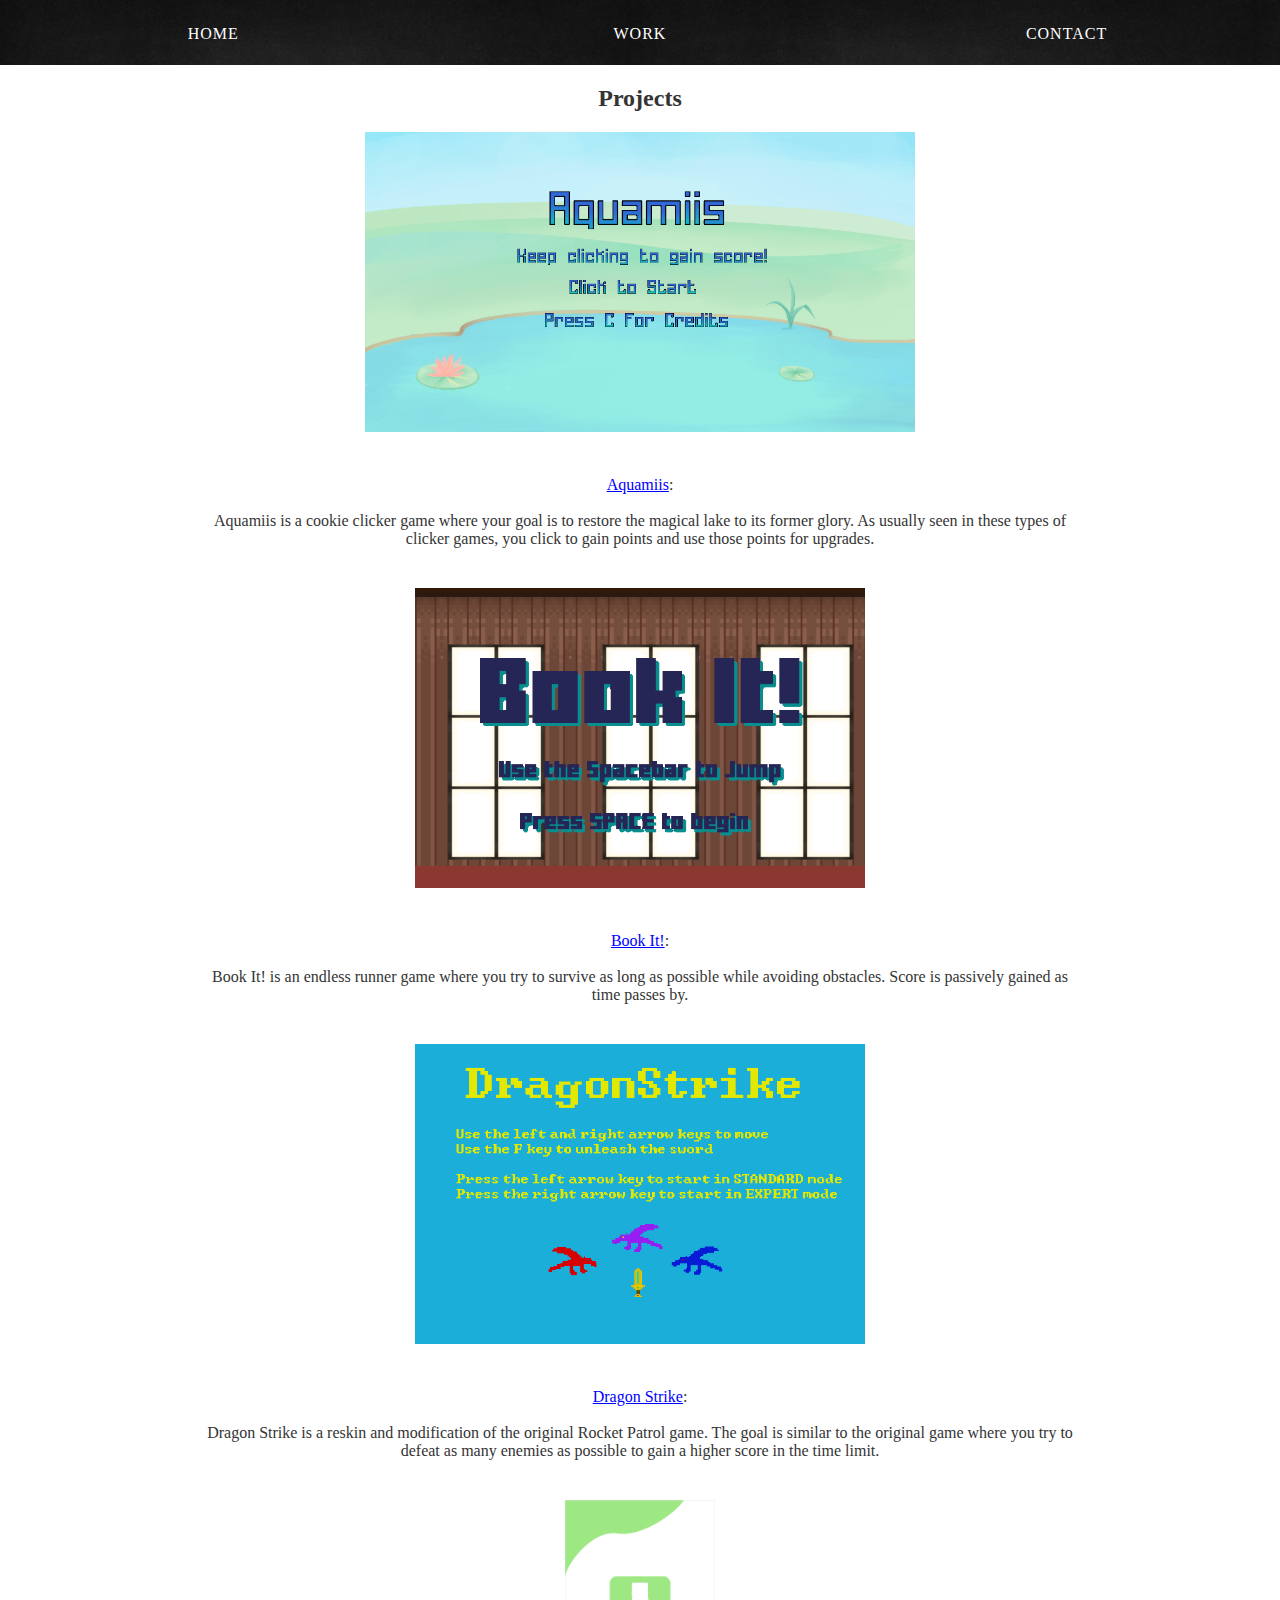
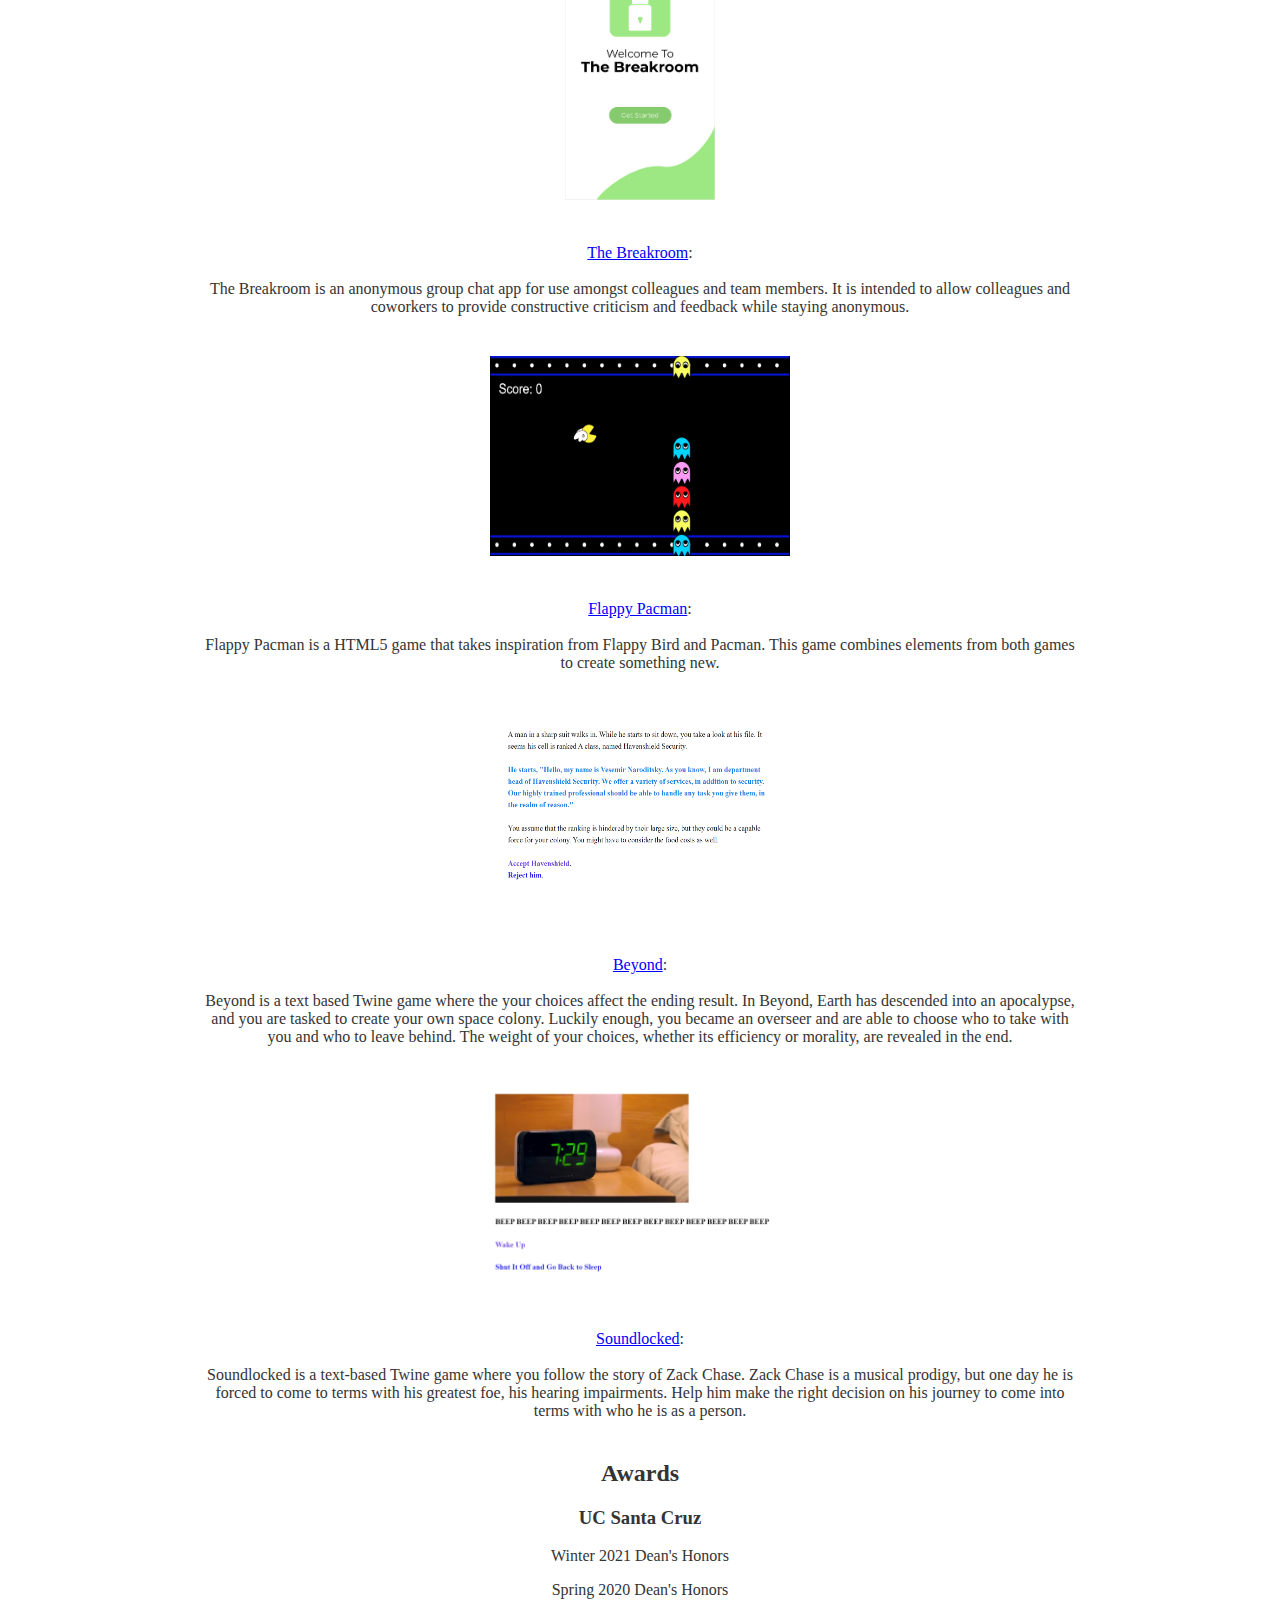
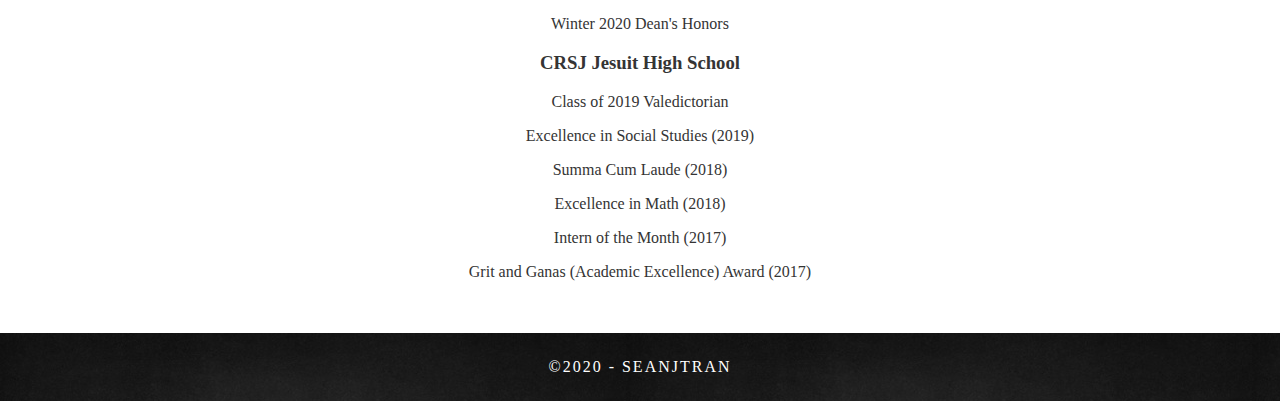
<file: Work.html>
<!doctype html>
<html>
<head>
<meta charset="utf-8">
<meta http-equiv="X-UA-Compatible" content="IE=edge">
<meta name="viewport" content="width=device-width, initial-scale=1">
<title>Work</title>
<link href="css/css.css" rel="stylesheet" type="text/css">
<!-- HTML5 shim and Respond.js for IE8 support of HTML5 elements and media queries -->
<!-- WARNING: Respond.js doesn't work if you view the page via file:// -->
<!--[if lt IE 9]>
      <script src="https://oss.maxcdn.com/html5shiv/3.7.2/html5shiv.min.js"></script>
      <script src="https://oss.maxcdn.com/respond/1.4.2/respond.min.js"></script>
    <![endif]-->
</head>
<body>
<div class="container">
  <header>
    <nav class="secondary_header" id="menu">
      <ul>
        <li><a href="index.html">HOME</a></li>
        <li><a href="Work.html">WORK</a></li>
        <li><a href="Contact.html">CONTACT</a></li>
      </ul>
    </nav>
  </header>
  <section>
    <h2 class="noDisplay">Main Content</h2>
    <div class="reg">
      <h2>Projects</h2>
		<div>
			<img src="start.png" alt="" width="550" height="300">
			<p class="special"><a href="https://sad-boi-hours.itch.io/aquamiis" target="_blank">Aquamiis</a>:<br><br> Aquamiis is a cookie clicker game where your goal is to restore the magical lake to its former glory. As usually seen in these types of clicker games, you click to gain points and use those points for upgrades.</p>
		</div>
		<div>
			<img src="backgroundtitle.png" alt="" width="450" height="300">
			<p class="special"><a href="https://seanjtran.github.io/Endless-Runner/" target="_blank">Book It!</a>:<br><br> Book It! is an endless runner game where you try to survive as long as possible while avoiding obstacles. Score is passively gained as time passes by.</p>
		</div>
		<div>
			<img src="Landscape3.png" alt="" width="450" height="300">
			<p class="special"><a href="https://seanjtran.github.io/Rocket-Patrol-Mod/" target="_blank">Dragon Strike</a>:<br><br> Dragon Strike is a reskin and modification of the original Rocket Patrol game. The goal is similar to the original game where you try to defeat as many enemies as possible to gain a higher score in the time limit.</p>
		</div>
		<div>
			<img src="breakroom.png" alt="" width="150" height="300">
			<p class="special"><a href="https://devpost.com/software/the-breakroom" target="_blank">The Breakroom</a>:<br><br> The Breakroom is an anonymous group chat app for use amongst colleagues and team members. It is intended to allow colleagues and coworkers to provide constructive criticism and feedback while staying anonymous.</p>
		</div>
				<img src="FLPA.png" alt="" width="300" height="200">
      <p class="special"><a href="https://seanjtran.itch.io/flappy-pacman" target="_blank">Flappy Pacman</a>:<br><br> Flappy Pacman is a HTML5 game that takes inspiration from Flappy Bird and Pacman. This game combines elements from both games to create something new.</p>
		<img src="beyondw.png" alt="" width="300" height="200">
	  <p class="special"><a href="RoamingSpaceFinal.html" target="_blank">Beyond</a>: <br><br>Beyond is a text based Twine game where the your choices affect the ending result. In Beyond, Earth has descended into an apocalypse, and you are tasked to create your own space colony. Luckily enough, you became an overseer and are able to choose who to take with you and who to leave behind. The weight of your choices, whether its efficiency or morality, are revealed in the end.</p>
		<img src="Sou.png" alt="" width="300" height="200">
		<p class="special"><a href="Project.html" target="_blank">Soundlocked</a>: <br><br> Soundlocked is a text-based Twine game where you follow the story of Zack Chase. Zack Chase is a musical prodigy, but one day he is forced to come to terms with his greatest foe, his hearing impairments. Help him make the right decision on his journey to come into terms with who he is as a person.</p>
	</div>
	  <div class="reg">
	  	<h2>Awards</h2>
		  <h3>UC Santa Cruz</h3>
		  <p>Winter 2021 Dean's Honors</p>
		  <p>Spring 2020 Dean's Honors</p>
		  <p>Winter 2020 Dean's Honors</p>
		  <h3>CRSJ Jesuit High School</h3>
		  <p>Class of 2019 Valedictorian</p>
		  <p>Excellence in Social Studies (2019)</p>
		  <p>Summa Cum Laude (2018)</p>
		  <p>Excellence in Math (2018)</p>
		  <p>Intern of the Month (2017)</p>
		  <p>Grit and Ganas (Academic Excellence) Award (2017)</p>
	  </div>
	  <br>
	  <br>
  </section>
  <footer class="secondary_header footer">
    <div class="copyright">&copy;2020 - <strong>SeanJTran</strong></div>
  </footer>
</div>
</body>
</html>
</file>
<file: css/css.css>
@charset "UTF-8";
.container {
	background-color: #FFFFFF;
	width: 100%;
	margin-left: auto;
	margin-right: auto;
	border-bottom-width: 0px;
	padding-left: 0px;
	padding-top: 0px;
	padding-right: 0px;
	padding-bottom: 0px;
}
.row {
	width: 100%;
	margin-top: 0px;
	margin-right: 0px;
	margin-bottom: 0px;
	margin-left: 0px;
	padding-top: 0px;
	padding-right: 0px;
	padding-bottom: 0px;
	padding-left: 0px;
	display: inline-block
}
.row.blockDisplay {
	display: block;
}
.column_half {
	width: 50%;
	float: left;
	margin-top: 0px;
}
.columns {
	width: 33.33%;
	float: left;
	font-family: "Source Sans Pro";
	color: #A5A5A5;
	line-height: 24px;
	padding-top: 10px;
	padding-bottom: 10px;
	text-align: justify;
	margin-top: 15px;
	margin-bottom: 15px;
	padding-left: 0px;
	padding-right: 0px;
	margin-left: 0px;
	margin-right: 0px;
}
.row .columns p {
	padding-left: 10%;
	padding-right: 10%;
}
.container .columns h4 {
	text-align: center;
	color: #01B2D1;
}
.primary_header {
	width: 100%;
	background-color: #52bad5;
	padding-top: 10px;
	padding-bottom: 10px;
	clear: left;
	border-bottom: 2px solid #2C9AB7;
}
.secondary_header {
	width: 100%;
	padding-top: 25px;
	padding-bottom: 25px;
	background-image: url("../black-texture.jpg");
	clear: left;
}
.container .secondary_header ul {
	margin-top: 0%;
	margin-right: auto;
	margin-bottom: 0px;
	margin-left: auto;
	padding-top: 0px;
	padding-right: 0px;
	padding-bottom: 15px;
	padding-left: 0px;
	width: 100%;
}
.secondary_header ul li {
	list-style: none;
	float: left;
	margin-right: auto;
	margin-top: 0px;
	font-family: "Source Sans Pro";
	font-weight: normal;
	color: #FFFFFF;
	letter-spacing: 1px;
	margin-left: auto;
	text-align: center;
	width: 33.33%;
	transition: all 0.3s linear;
}
.secondary_header ul li:hover {
	color: #717070;
	cursor: pointer;
}
a{
	color: #FFFFFF;
	text-decoration: none;
}
a:hover{
	color: #717070;
	cursor: pointer;
}
.special{
	padding: 20px 100px;
	margin: 20px 100px;
}
.special a{
	color: blue;
	text-decoration: underline;
}
.reg{
	font-family: "Source Sans Pro";
	color: #343434;
	text-align: center;
}
.left_article {
	background-color: #FFFFFF;
	width: 60%;
	float: left;
	font-family: "Source Sans Pro";
	color: #343434;
	padding-bottom: 10px;
}
.noDisplay {
	display: none;
}
.stitle {
	text-align: center;
	color: white;
	font-family: "Source Sans Pro";
	font-weight: bold;
	text-transform: uppercase;
}
.container .left_article h2 {
	text-align: center;
	padding-left: 5%;
	padding-right: 5%;
	margin-top: 5%;
	color: #343434;
	font-weight: bold;
	text-transform: uppercase;
}
.container .left_article p {
	padding-left: 5%;
	padding-right: 5%;
	text-align: center;
	line-height: 24px;
	margin-top: 30px;
	margin-bottom: 15px;
	color: #343434;
}
.right_article {
	width: 37%;
	float: left;
	background-color: #FFFFFF;
}
.container .right_article ul {
	margin-top: 0px;
	margin-right: 0px;
	margin-bottom: 0px;
	margin-left: 0px;
	padding-top: 0px;
	padding-right: 0px;
	padding-bottom: 0px;
	padding-left: 0px;
}
.clr{
	clear: both;
}
.right_article ul li {
	font-family: "Source Sans Pro";
	list-style: none;
	text-align: center;
	background-color: #B3B3B3;
	width: 90%;
	margin-left: auto;
	margin-right: auto;
	margin-top: 10px;
	margin-bottom: 10px;
	padding-top: 15px;
	padding-bottom: 15px;
	color: #FFFFFF;
	font-weight: bold;
	border-radius: 0px;
	transition: all 0.3s linear;
	border-left: 5px solid #717070;
}
.right_article ul li:hover {
	background-color: #717070;
	cursor: pointer;
}
.footer {
	background-color: #717070;
}
.title {
	font-weight: bold;
	font-style: normal;
	font-family: "Source Sans Pro";
	text-align: center;
	color: #FFFFFF;
	letter-spacing: 2px;
}
.placeholder {
	width: 100%;
	padding-top: 30px;
	padding-bottom: 30px;
	padding-right: 30px;
	height: 100%;
}
.left_half {
	background-color: #52BAD5;
}
.container .column_half.left_half h2 {
	color: #FFFFFF;
	font-family: "Source Sans Pro";
	text-align: center;
}
.right_half {
	background-color: #01B2D1;
	color: #FFFFFF;
	font-family: "Source Sans Pro";
	text-align: center;
	font-weight: bold;
}
.column_title {
	padding-top: 25px;
	padding-bottom: 25px;
}
.copyright {
	text-align: center;
	color: #FFFFFF;
	text-transform: uppercase;
	font-weight: lighter;
	letter-spacing: 2px;
	border-top-width: 2px;
	font-family: "Source Sans Pro";
}
body {
	margin-top: 0px;
	margin-right: 0px;
	margin-bottom: 0px;
	margin-left: 0px;
}

@media (max-width: 320px) {
.secondary_header ul li {
	float: none;
	margin-top: 28px;
	margin-left: 0px;
	width: 100%;
}
.container .secondary_header ul {
	margin-top: 0px;
	margin-right: 0px;
	margin-bottom: 0px;
	margin-left: 0px;
	padding-top: 0px;
	padding-right: 0px;
	padding-bottom: 0px;
	padding-left: 0px;
	height: auto;
	width: 100%;
	text-align: center;
}
.secondary_header {
	margin-top: 0px;
	margin-right: 0px;
	margin-bottom: 0px;
	margin-left: 0px;
	padding-top: 1px;
	padding-bottom: 40px;
}
.left_article {
	width: 100%;
	height: auto;
}
.right_article {
	width: 100%;
	height: auto;
}
.placeholder {
	width: 100%;
	margin-top: 22PX;
	margin-right: 0px;
	margin-bottom: 22PX;
	margin-left: 0px;
	padding-top: 0px;
	padding-right: 0px;
	padding-bottom: 0px;
	padding-left: 0px;
	max-width: 400px;
	max-height: 200px;
	height: auto;
}
.columns {
	width: 100%;
	margin-top: 0px;
	margin-right: 0px;
	margin-bottom: 0px;
	margin-left: 0px;
	padding-top: 0PX;
	padding-right: 0PX;
	padding-bottom: 0PX;
	padding-left: 0PX;
}
.columns p {
	padding-left: 10px;
	padding-right: 10px;
}
.column_half.left_half {
	width: 100%;
}
.column_half.right_half {
	width: 100%;
}
.copyright {
	padding-top: 25px;
	padding-bottom: 0px;
	margin-bottom: 0px;
}
.container .left_article h3 {
	margin-top: 30px;
}
.social .social_icon img {
	width: 80%;
}
.container .secondary_header {
}
}

@media (min-width: 321px) and (max-width: 768px) {
.secondary_header ul li {
	float: none;
	margin-top: 28px;
	margin-left: 0px;
	width: 100%;
}
.container .secondary_header ul {
	margin-top: 0px;
	margin-right: 0px;
	margin-bottom: 0px;
	margin-left: 0px;
	padding-top: 0px;
	padding-right: 0px;
	padding-bottom: 0px;
	padding-left: 0px;
	height: auto;
	width: 100%;
	text-align: center;
}
.secondary_header {
	margin-top: 0px;
	margin-right: 0px;
	margin-bottom: 0px;
	margin-left: 0px;
	padding-top: 1px;
	padding-bottom: 40px;
}
.left_article {
	width: 100%;
	height: auto;
}
.right_article {
	width: 100%;
	height: auto;
	padding-bottom: 25px;
}
.placeholder {
	margin-top: 0px;
	margin-right: 0px;
	margin-bottom: 0px;
	margin-left: 0px;
	padding-top: 0px;
	padding-right: 0px;
	padding-bottom: 0px;
	padding-left: 0px;
	width: 100%;
	max-width: 100%;
	height: auto;
	max-height: 100%;
}
.columns {
	width: 100%;
	margin-top: 6px;
	margin-right: 0px;
	margin-bottom: 6px;
	margin-left: 0px;
	padding-top: 0px;
	padding-right: 0px;
	padding-bottom: 0px;
	padding-left: 0px;
}
.columns p {
	padding-left: 14px;
	padding-right: 14px;
}
.column_half.left_half {
	width: 100%;
}
.column_half.right_half {
	width: 100%;
}
}

@media (min-width: 769px) and (max-width: 1000px) {
.secondary_header {
	overflow: auto;
	padding-top: 30px;
	padding-bottom: 30px;
}
.secondary_header ul li {
	margin-top: 10px;
	margin-right: 7%;
	margin-bottom: 10px;
	margin-left: 7%;
}
.left_article {
	height: auto;
}
.right_article {
	height: auto;
	padding-bottom: 27px;
}
.placeholder {
	width: 100%;
	margin-left: 0px;
	margin-right: 0px;
	padding-left: 0px;
	padding-right: 0px;
}
.columns {
	width: 50%;
	float: left;
	padding-left: 0px;
	padding-top: 0px;
	padding-right: 0px;
	padding-bottom: 0px;
}
.container .columns p {
	padding-left: 25px;
	padding-right: 25px;
}
}

@media (min-width: 1001px) {
}
.thumbnail {
	width: 100px;
	border-radius: 200px;
	height: 100px;
	margin-left: auto;
}
.thumbnail_align {
	text-align: center;
}
.social {
	text-align: center;
	margin-right: 0px;
	margin-bottom: 0px;
	margin-left: 0px;
	width: 100%;
	background-color: #414141;
	clear: both;
	overflow: auto;
}
.social_icon {
	width: 25%;
	text-align: center;
	float: left;
	transition: all 0.3s linear;
	line-height: 0px;
	padding-top: 7px;
}
.container .social .social_icon:hover {
	cursor: pointer;
	opacity: 0.5;
}
#menu {
}
</file>
